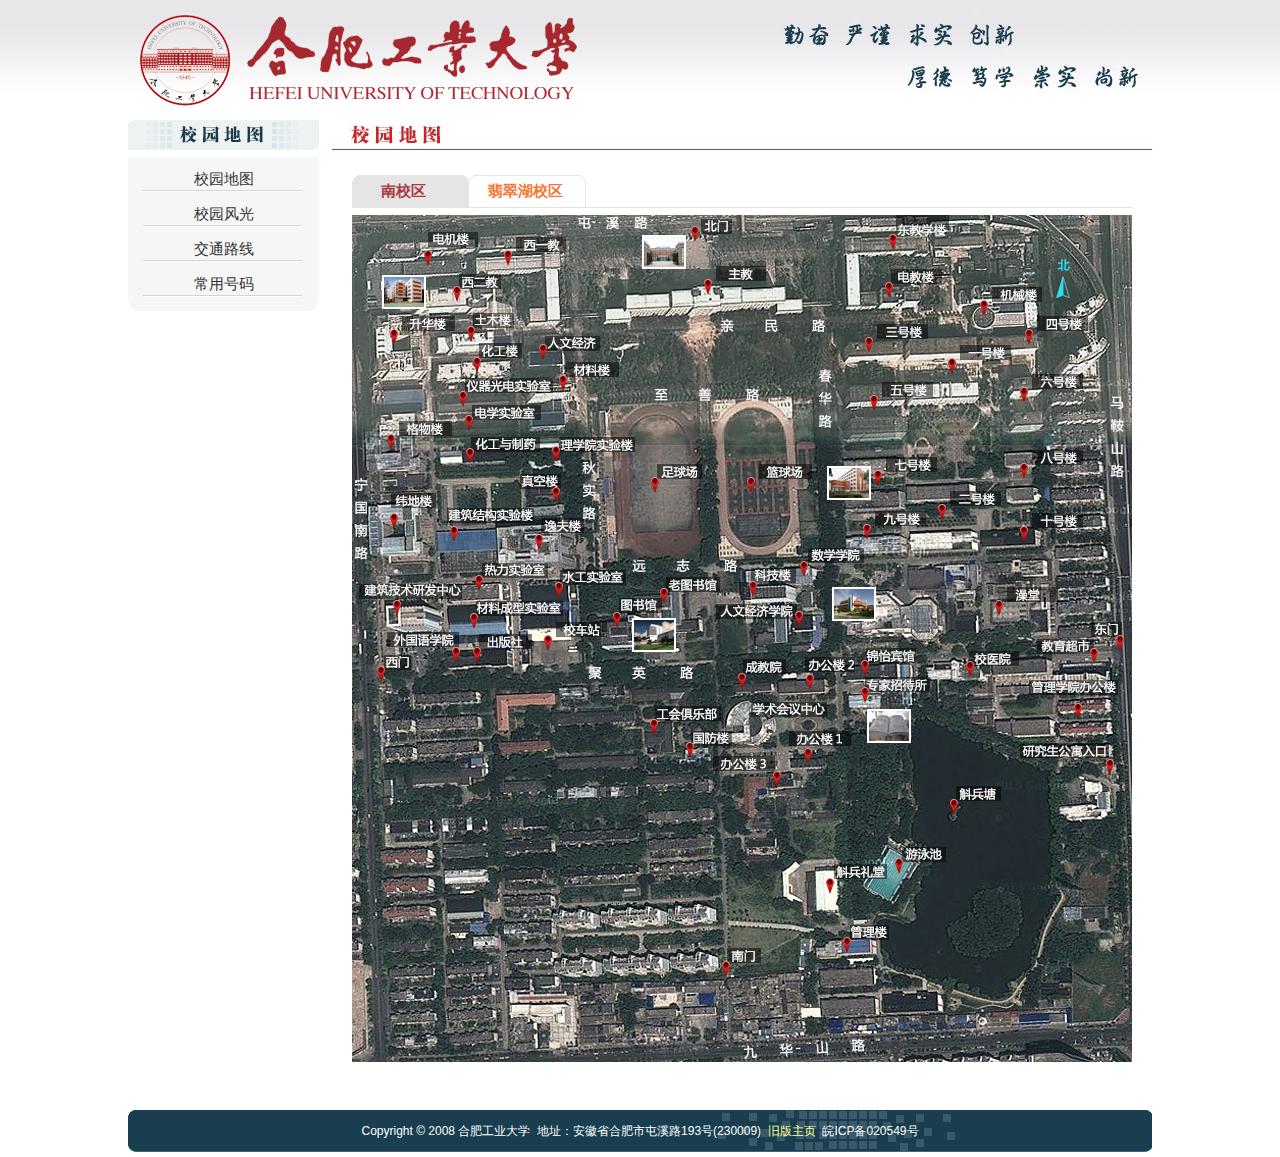
<file: index.html>
﻿<!DOCTYPE HTML>
<html>
<head>
<meta name="Keywords" content="合肥工业大学, HeFei University of Technology">
<meta name="DEscription" content="安徽省合肥工业大学,HeFei University of Technology,教育部直属的全国重点大学,国家211工程重点建设高校">
<meta name="Author" content="合肥工业大学HeFei University of Technology">
<meta name="Robots" content="all">
<meta http-equiv="Content-Type" content="text/html; charset=UTF-8">
<meta http-equiv="X-UA-Compatible" content="IE=7" />
<link rel="icon" href="images/favicon.ico" type="image/x-icon"/>
<link rel="shortcut icon" href="images/favicon.ico"  type="image/x-icon"/>
<title>合肥工业大学(HeFei University of Technology)</title>

<link href="css/wholestyle.css" rel="stylesheet" type="text/css" />
<link href="css/second.css" rel="stylesheet" type="text/css" />
<link rel="stylesheet" href="css/xydt.css" />

</head>

<body style="text-align:center">

<div id="bigcontainer">

<div id="head">

  <div class="top">

    <div class="head_img"> 

      <img alt="" src="images/hfut_03.png" style="float:left; margin-top:6px"> <img alt="" src="images/hfut_03.jpg" style="float:right;"> </div>

  </div>

</div>

<div class="xydt_main_box">

  <div class="left_box">

    <div id="left_list_tittle5"> </div>

    <div id="left_list_po">

      <ul>

        <div class="list_con">

          <li> <a href="index.html" target="" title="">校园地图</a> </li>

        </div>

        <div class="list_con">

          <li> <a href="xyfg.html" target="" title="">校园风光</a> </li>

        </div>

        <div class="list_con">

          <li> <a href="jtlx.html" target="" title="">交通路线</a> </li>

        </div>

        <div class="list_con">

          <li> <a href="cyhm.html" target="" title="">常用号码</a> </li>

        </div>

        <div class="list_bo">

          <li> </li>

        </div>

      </ul>

    </div>

  </div>

  <div class="right_box">

    <div class="right_tittle_bg"> <a name="a1">

      <div id="right_tittle_xydt"> </div>

      </a> </div>

    <table width="780" border="0" cellspacing="0" cellpadding="10" style="color:#000 !important;margin: 25px auto">

      <tr>

        <td class="font_1">

          

          <table class="lable" border="0" cellspacing="0" cellpadding="0" width="100%" height="25">

            <tr>

              <td class="active" width="90"  nowrap onmouseover="get(this)"><strong>南校区</strong>&nbsp;&nbsp;&nbsp;</td>

              <td class="inactive" width="90" nowrap onmouseover="get(this)"><strong>翡翠湖校区</strong>&nbsp;</td>

              <td class="blank"></td>

            </tr>

          </table>

          <table class="content" id="obody" border="0" cellspacing="0" cellpadding="0" width="100%" height="300">


            <tr style="display: block">

              <td><div style="height:1px; background-color:#E4E4E4; margin-bottom:7px;"></div>

                <div class="nmap_con">

                  <div class="nmap">

                    <div id="images">

                      <div class="pic9"><a><img src='images/snqnm.jpg' onMouseOver="toolTip('<img src=images/nanqunanmen.jpg>')" onMouseOut="toolTip()"></a></div>

                    </div>

                    <div id="images">

                      <div class="pic10"><a><img src='images/snxjxl.jpg' onMouseOver="toolTip('<img src=images/xierjiaoxuelou.jpg>')" onMouseOut="toolTip()"></a></div>

                    </div>

                    <div id="images">

                      <div class="pic11"><a><img src='images/snssl.jpg' onMouseOver="toolTip('<img src=images/sushe.jpg>')" onMouseOut="toolTip()"></a></div>

                    </div>

                    <div id="images">

                      <div class="pic12"><a><img src='images/snst.jpg' onMouseOver="toolTip('<img src=images/shitang.jpg>')" onMouseOut="toolTip()"></a></div>

                    </div>

                    <div id="images">

                      <div class="pic13"><a><img src='images/sntsg.jpg' onMouseOver="toolTip('<img src=images/tushuguan.jpg>')" onMouseOut="toolTip()"></a></div>

                    </div>

                    <div id="images">

                      <div class="pic14"><a><img src='images/shbt.jpg' onMouseOver="toolTip('<img src=images/hubingtang.jpg>')" onMouseOut="toolTip()"></a></div>

                    </div>

                  </div>

                </div></td>

            </tr>


            <tr style="display: none">

              <td><div style="height:2px; background-color:#E4E4E4; margin-bottom:7px;"></div>

                <div class="map_con">

                  <div class="map">

                    <div id="images">

                      <div class="pic1"><a><img src='images/szhl.jpg' onMouseOver="toolTip('<img src=images/zonghelou.jpg>')" onMouseOut="toolTip()"></a></div>

                    </div>

                    <div id="images">

                      <div class="pic2"><a><img src='images/styc.jpg' onMouseOver="toolTip('<img src=images/tiyuchang.jpg>')" onMouseOut="toolTip()"></a></div>

                    </div>

                    <div id="images">

                      <div class="pic3"><a><img src='images/sssl.jpg' onMouseOver="toolTip('<img src=images/sushelou.jpg>')" onMouseOut="toolTip()"></a></div>

                    </div>

                    <div id="images">

                      <div class="pic4"><a><img src='images/sdfgc.jpg' onMouseOver="toolTip('<img src=images/dongfengguangchang.jpg>')" onMouseOut="toolTip()"></a></div>

                    </div>

                    <div id="images">

                      <div class="pic5"><a><img src='images/ssyl.jpg' onMouseOver="toolTip('<img src=images/shiyanlou.jpg>')" onMouseOut="toolTip()"></a></div>

                    </div>

                    <div id="images">

                      <div class="pic6"><a><img src='images/stsg.jpg' onMouseOver="toolTip('<img src=images/lib.jpg>')" onMouseOut="toolTip()"></a></div>

                    </div>

                    <div id="images">

                      <div class="pic7"><a><img src='images/sjxl.jpg' onMouseOver="toolTip('<img src=images/jiaoxuelou.jpg>')" onMouseOut="toolTip()"></a></div>

                    </div>

                    <div id="images">

                      <div class="pic8"><a><img src='images/sndm.jpg' onMouseOver="toolTip('<img src=images/nanmen.jpg>')" onMouseOut="toolTip()"></a></div>

                    </div>

                  </div>

                </div></td>

            </tr>

          </table></td>

      </tr>

      <tr>

        <td>&nbsp;</td>

      </tr>

    </table>

  </div>

</div>

<div id="returntop"></div>
        <div id="copyright">
            <font class="tohamafont">Copyright&nbsp;&copy;&nbsp;2008</font>&nbsp;合肥工业大学&nbsp;&nbsp;地址：<a href="http://map.hfut.edu.cn/jtlx.html" target="_blank">安徽省合肥市屯溪路<font class="tohamafont">193</font>号<font class="tohamafont">(230009)</font></a>&nbsp;&nbsp;<a style="color:#FF9" href="http://www1.hfut.edu.cn" title="旧版主页" target="_blank">旧版主页</a>&nbsp;&nbsp;皖<font class="tohamafont">ICP</font>备<font class="tohamafont">020549</font>号
        </div>
    </div>
</div>

<!--显示图片-->
<script language="javascript" src="js/ToolTip.js"></script>
<!--返回顶部-->
<script type="text/javascript" src="js/top.js"></script>
</body>
</html>
</file>
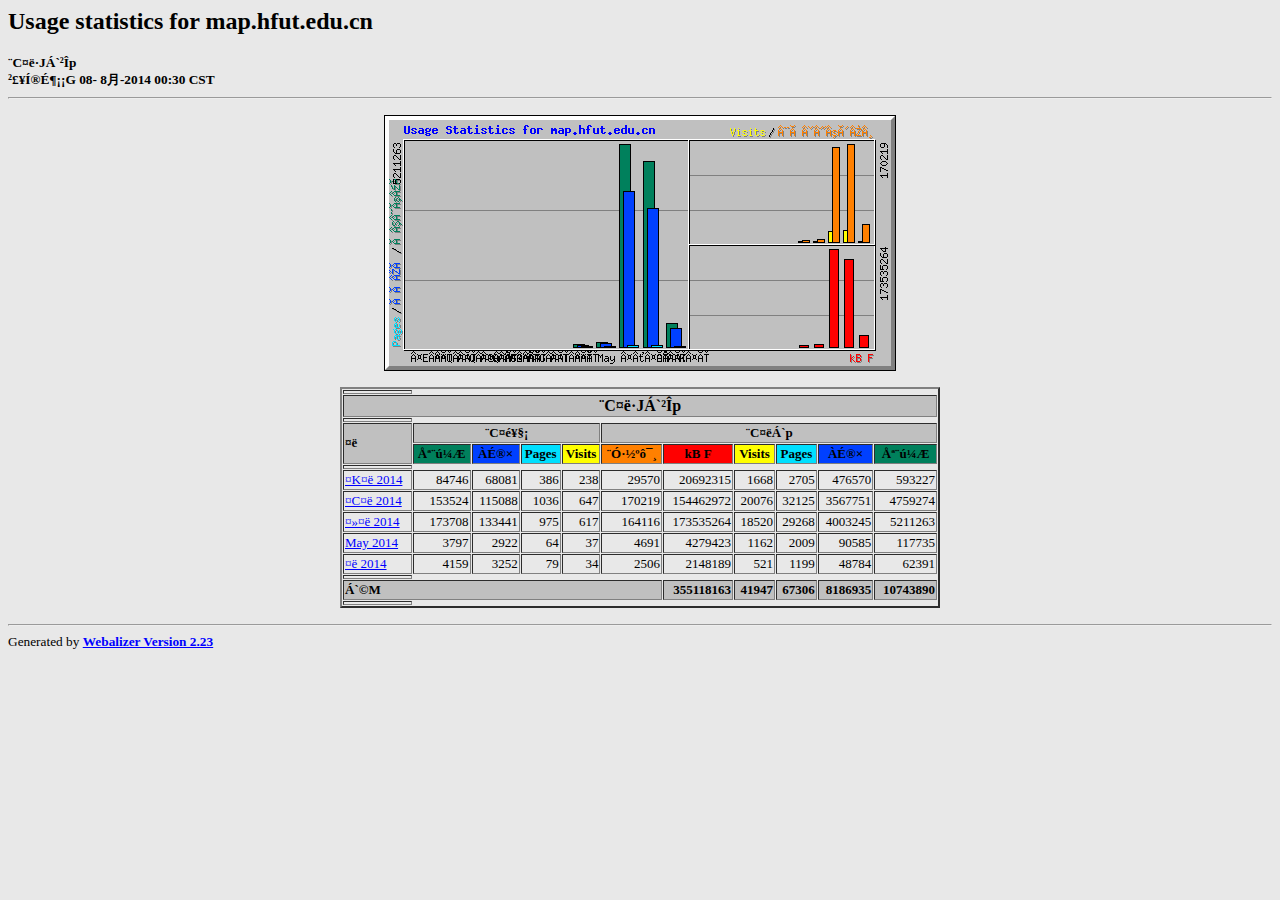
<file: stats/index.html>
<!DOCTYPE HTML PUBLIC "-//W3C//DTD HTML 4.0 Transitional//EN">

<!-- Generated by The Webalizer  Ver. 2.23-05 -->
<!--                                          -->
<!-- Copyright 1997-2011  Bradford L. Barrett -->
<!--                                          -->
<!-- Distributed under the GNU GPL  Version 2 -->
<!--        Full text may be found at:        -->
<!--         http://www.webalizer.org         -->
<!--                                          -->
<!--  Give the power back to the programmers  -->
<!--   Support the Free Software Foundation   -->
<!--           (http://www.fsf.org)           -->
<!--                                          -->
<!-- *** Generated: 08- 8月-2014 00:30 CST *** -->

<HTML lang="en">
<HEAD>
 <TITLE>Usage statistics for map.hfut.edu.cn - ¨C¤ë·JÁ`²Î­p</TITLE>
<meta http-equiv="content-type" content="text/html; charset=UTF-8">
<meta http-equiv="content-type" content="text/html; charset=UTF-8">
</HEAD>

<BODY BGCOLOR="#E8E8E8" TEXT="#000000" LINK="#0000FF" VLINK="#FF0000">
<H2>Usage statistics for map.hfut.edu.cn</H2>
<SMALL><STRONG>
¨C¤ë·JÁ`²Î­p<BR>
²£¥Í®É¶¡¡G 08- 8月-2014 00:30 CST<BR>
</STRONG></SMALL>
<CENTER>
<HR>
<P>
<IMG SRC="usage.png" ALT="Usage Statistics for map.hfut.edu.cn" HEIGHT=256 WIDTH=512><P>
<TABLE WIDTH=600 BORDER=2 CELLSPACING=1 CELLPADDING=1>
<TR><TH HEIGHT=4></TH></TR>
<TR><TH COLSPAN=11 BGCOLOR="#C0C0C0" ALIGN=center>¨C¤ë·JÁ`²Î­p</TH></TR>
<TR><TH HEIGHT=4></TH></TR>
<TR><TH ALIGN=left ROWSPAN=2 BGCOLOR="#C0C0C0"><FONT SIZE="-1">¤ë</FONT></TH>
<TH ALIGN=center COLSPAN=4 BGCOLOR="#C0C0C0"><FONT SIZE="-1">¨C¤é¥­§¡</FONT></TH>
<TH ALIGN=center COLSPAN=6 BGCOLOR="#C0C0C0"><FONT SIZE="-1">¨C¤ëÁ`­p</FONT></TH></TR>
<TR><TH ALIGN=center BGCOLOR="#00805c"><FONT SIZE="-1">Åª¨ú¼Æ</FONT></TH>
<TH ALIGN=center BGCOLOR="#0040ff"><FONT SIZE="-1">ÀÉ®×</FONT></TH>
<TH ALIGN=center BGCOLOR="#00e0ff"><FONT SIZE="-1">Pages</FONT></TH>
<TH ALIGN=center BGCOLOR="#ffff00"><FONT SIZE="-1">Visits</FONT></TH>
<TH ALIGN=center BGCOLOR="#ff8000"><FONT SIZE="-1">¨Ó·½ºô¯¸</FONT></TH>
<TH ALIGN=center BGCOLOR="#ff0000"><FONT SIZE="-1">kB F</FONT></TH>
<TH ALIGN=center BGCOLOR="#ffff00"><FONT SIZE="-1">Visits</FONT></TH>
<TH ALIGN=center BGCOLOR="#00e0ff"><FONT SIZE="-1">Pages</FONT></TH>
<TH ALIGN=center BGCOLOR="#0040ff"><FONT SIZE="-1">ÀÉ®×</FONT></TH>
<TH ALIGN=center BGCOLOR="#00805c"><FONT SIZE="-1">Åª¨ú¼Æ</FONT></TH></TR>
<TR><TH HEIGHT=4></TH></TR>
<TR><TD NOWRAP><A HREF="usage_201408.html"><FONT SIZE="-1">¤K¤ë 2014</FONT></A></TD>
<TD ALIGN=right><FONT SIZE="-1">84746</FONT></TD>
<TD ALIGN=right><FONT SIZE="-1">68081</FONT></TD>
<TD ALIGN=right><FONT SIZE="-1">386</FONT></TD>
<TD ALIGN=right><FONT SIZE="-1">238</FONT></TD>
<TD ALIGN=right><FONT SIZE="-1">29570</FONT></TD>
<TD ALIGN=right><FONT SIZE="-1">20692315</FONT></TD>
<TD ALIGN=right><FONT SIZE="-1">1668</FONT></TD>
<TD ALIGN=right><FONT SIZE="-1">2705</FONT></TD>
<TD ALIGN=right><FONT SIZE="-1">476570</FONT></TD>
<TD ALIGN=right><FONT SIZE="-1">593227</FONT></TD></TR>
<TR><TD NOWRAP><A HREF="usage_201407.html"><FONT SIZE="-1">¤C¤ë 2014</FONT></A></TD>
<TD ALIGN=right><FONT SIZE="-1">153524</FONT></TD>
<TD ALIGN=right><FONT SIZE="-1">115088</FONT></TD>
<TD ALIGN=right><FONT SIZE="-1">1036</FONT></TD>
<TD ALIGN=right><FONT SIZE="-1">647</FONT></TD>
<TD ALIGN=right><FONT SIZE="-1">170219</FONT></TD>
<TD ALIGN=right><FONT SIZE="-1">154462972</FONT></TD>
<TD ALIGN=right><FONT SIZE="-1">20076</FONT></TD>
<TD ALIGN=right><FONT SIZE="-1">32125</FONT></TD>
<TD ALIGN=right><FONT SIZE="-1">3567751</FONT></TD>
<TD ALIGN=right><FONT SIZE="-1">4759274</FONT></TD></TR>
<TR><TD NOWRAP><A HREF="usage_201406.html"><FONT SIZE="-1">¤»¤ë 2014</FONT></A></TD>
<TD ALIGN=right><FONT SIZE="-1">173708</FONT></TD>
<TD ALIGN=right><FONT SIZE="-1">133441</FONT></TD>
<TD ALIGN=right><FONT SIZE="-1">975</FONT></TD>
<TD ALIGN=right><FONT SIZE="-1">617</FONT></TD>
<TD ALIGN=right><FONT SIZE="-1">164116</FONT></TD>
<TD ALIGN=right><FONT SIZE="-1">173535264</FONT></TD>
<TD ALIGN=right><FONT SIZE="-1">18520</FONT></TD>
<TD ALIGN=right><FONT SIZE="-1">29268</FONT></TD>
<TD ALIGN=right><FONT SIZE="-1">4003245</FONT></TD>
<TD ALIGN=right><FONT SIZE="-1">5211263</FONT></TD></TR>
<TR><TD NOWRAP><A HREF="usage_201405.html"><FONT SIZE="-1">May 2014</FONT></A></TD>
<TD ALIGN=right><FONT SIZE="-1">3797</FONT></TD>
<TD ALIGN=right><FONT SIZE="-1">2922</FONT></TD>
<TD ALIGN=right><FONT SIZE="-1">64</FONT></TD>
<TD ALIGN=right><FONT SIZE="-1">37</FONT></TD>
<TD ALIGN=right><FONT SIZE="-1">4691</FONT></TD>
<TD ALIGN=right><FONT SIZE="-1">4279423</FONT></TD>
<TD ALIGN=right><FONT SIZE="-1">1162</FONT></TD>
<TD ALIGN=right><FONT SIZE="-1">2009</FONT></TD>
<TD ALIGN=right><FONT SIZE="-1">90585</FONT></TD>
<TD ALIGN=right><FONT SIZE="-1">117735</FONT></TD></TR>
<TR><TD NOWRAP><A HREF="usage_201404.html"><FONT SIZE="-1">¤ë 2014</FONT></A></TD>
<TD ALIGN=right><FONT SIZE="-1">4159</FONT></TD>
<TD ALIGN=right><FONT SIZE="-1">3252</FONT></TD>
<TD ALIGN=right><FONT SIZE="-1">79</FONT></TD>
<TD ALIGN=right><FONT SIZE="-1">34</FONT></TD>
<TD ALIGN=right><FONT SIZE="-1">2506</FONT></TD>
<TD ALIGN=right><FONT SIZE="-1">2148189</FONT></TD>
<TD ALIGN=right><FONT SIZE="-1">521</FONT></TD>
<TD ALIGN=right><FONT SIZE="-1">1199</FONT></TD>
<TD ALIGN=right><FONT SIZE="-1">48784</FONT></TD>
<TD ALIGN=right><FONT SIZE="-1">62391</FONT></TD></TR>
<TR><TH HEIGHT=4></TH></TR>
<TR><TH BGCOLOR="#C0C0C0" COLSPAN=6 ALIGN=left><FONT SIZE="-1">Á`©M</FONT></TH>
<TH BGCOLOR="#C0C0C0" ALIGN=right><FONT SIZE="-1">355118163</FONT></TH>
<TH BGCOLOR="#C0C0C0" ALIGN=right><FONT SIZE="-1">41947</FONT></TH>
<TH BGCOLOR="#C0C0C0" ALIGN=right><FONT SIZE="-1">67306</FONT></TH>
<TH BGCOLOR="#C0C0C0" ALIGN=right><FONT SIZE="-1">8186935</FONT></TH>
<TH BGCOLOR="#C0C0C0" ALIGN=right><FONT SIZE="-1">10743890</FONT></TH></TR>
<TR><TH HEIGHT=4></TH></TR>
</TABLE>
</CENTER>
<P>
<HR>
<TABLE WIDTH="100%" CELLPADDING=0 CELLSPACING=0 BORDER=0>
<TR>
<TD ALIGN=left VALIGN=top>
<SMALL>Generated by
<A HREF="http://www.webalizer.org/"><STRONG>Webalizer Version 2.23</STRONG></A>
</SMALL>
</TD>
</TR>
</TABLE>

<!-- Webalizer Version 2.23-05 (Mod: 14-Apr-2011) -->

</BODY>
</HTML>
</file>
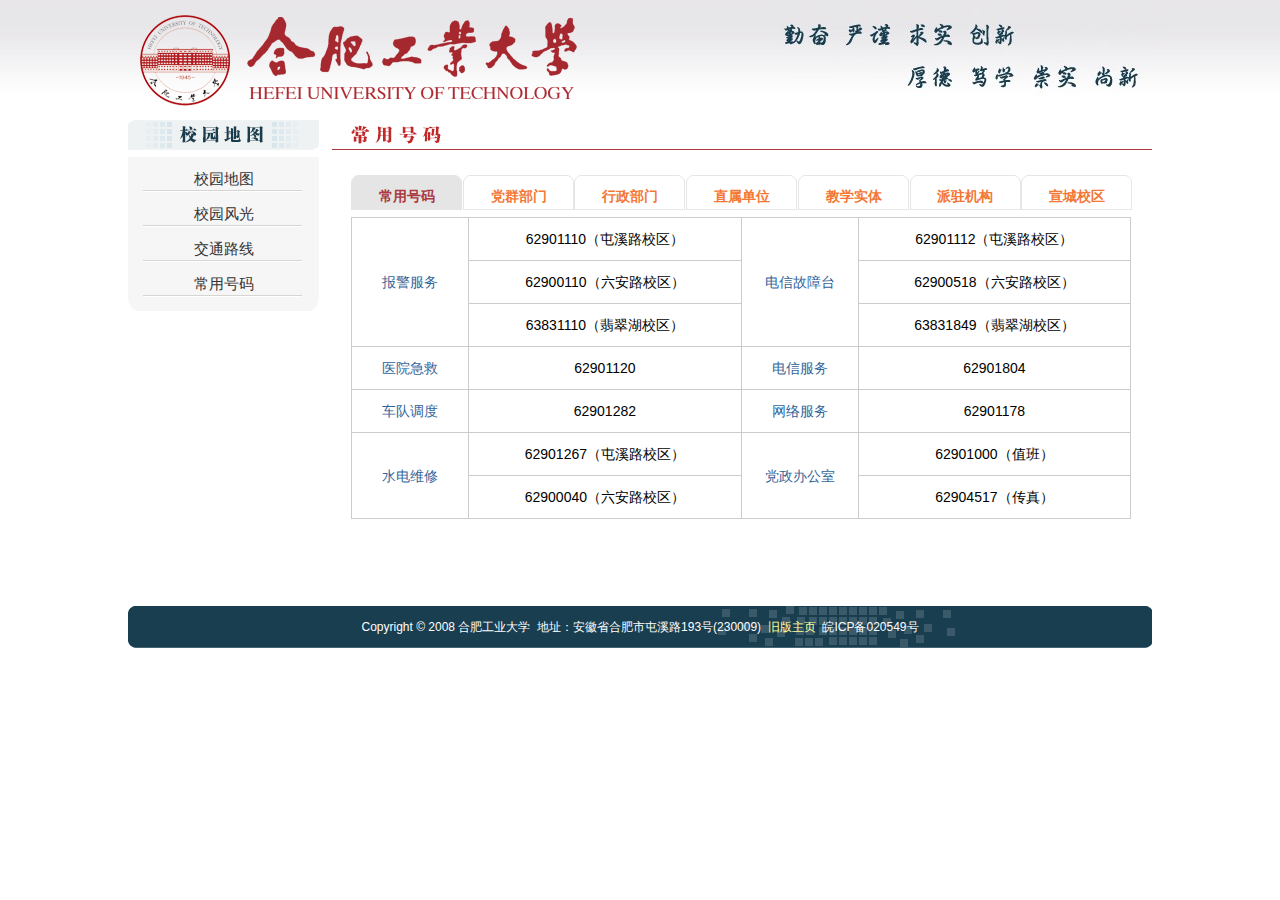
<file: cyhm.html>
﻿<!DOCTYPE HTML>
<html>
<head>
<meta name="Keywords" content="合肥工业大学, HeFei University of Technology">
<meta name="DEscription" content="安徽省合肥工业大学,HeFei University of Technology,教育部直属的全国重点大学,国家211工程重点建设高校">
<meta name="Author" content="合肥工业大学HeFei University of Technology">
<meta name="Robots" content="all">
<meta http-equiv="Content-Type" content="text/html; charset=UTF-8">
<meta http-equiv="X-UA-Compatible" content="IE=7" />
<link rel="icon" href="images/favicon.ico" type="image/x-icon"/>
<link rel="shortcut icon" href="images/favicon.ico"  type="image/x-icon"/>
<title>合肥工业大学(HeFei University of Technology)</title>

<link href="css/wholestyle.css" rel="stylesheet" type="text/css" />
<link href="css/second.css" rel="stylesheet" type="text/css" />
<style>
.lable td {
	border-width: 1px;
	padding: 0;
}
.active {
	color: #AA3A3F;
	background-image: url(images/tablebg11.png);
	background-repeat: no-repeat;
	border-style: none;
	border-color: #E5E5E5;
	cursor: pointer;
	text-align: center;
	width: 111px;
}
.inactive {
	color: #F47835;
	background-image: url(images/tablebg10.png);
	background-repeat: no-repeat;
	cursor: pointer;
	text-align: center;
	width: 111px;
}
.blank {
	width: 0;
}
</style>

</head>

<body style="text-align:center">

 <div id="bigcontainer">

<div id="head">

  <div class="top">

    <div class="head_img"> 

      <img alt="" src="images/hfut_03.png" style="float:left; margin-top:6px"> <img alt="" src="images/hfut_03.jpg" style="float:right;"> </div>

  </div>

</div>

<div class="xydt_main_box">

  <div class="left_box">

    <div id="left_list_tittle5"> </div>

    <div id="left_list_po">

      <ul>

        <div class="list_con">

          <li> <a href="index.html" target="" title="">校园地图</a> </li>

        </div>

        <div class="list_con">

          <li> <a href="xyfg.html" target="" title="">校园风光</a> </li>

        </div>

        <div class="list_con">

          <li> <a href="jtlx.html" target="" title="">交通路线</a> </li>

        </div>

        <div class="list_con">

          <li> <a href="cyhm.html" target="" title="">常用号码</a> </li>

        </div>

        <div class="list_bo">

          <li> </li>

        </div>

      </ul>

    </div>

  </div>

<div class="right_box" style="min-height:486px">
      <div class="right_tittle_bg">
        <div id="right_tittle_cyhm"> </div>
      </div>
      <div class="wz_con">
        <div class="cm_detail"> 
        
				<table class="lable" border="0" cellspacing="0" cellpadding="0" width="100%" height="20">

                  <tr>

                    <td class="active" nowrap onmouseover="get(this)"><strong>常用号码</strong></td>

                    <td class="inactive" nowrap onmouseover="get(this)"><strong>党群部门</strong></td>

                    <td class="inactive" nowrap onmouseover="get(this)"><strong>行政部门</strong></td>

                    <td class="inactive" nowrap onmouseover="get(this)"><strong>直属单位</strong></td>

                    <td class="inactive" nowrap onmouseover="get(this)"><strong>教学实体</strong></td>

                    <td class="inactive" nowrap onmouseover="get(this)"><strong>派驻机构</strong></td>

                    <td class="inactive" nowrap onmouseover="get(this)"><strong>宣城校区</strong></td>

                    <td class="blank"></td>

                  </tr>

                </table>
                
                <table class="content" id="obody" border="0" cellspacing="0" cellpadding="0" width="100%" height="300">

                  <tr style="display: block;">

                    <td>
        				<table  width="780" cellpadding="1" cellspacing="1" bgcolor="#cccccc" class="font_1" style="color:#000">

                        <tr bgcolor="#FFFFFF">

                          <td width="15%" rowspan="3" style="color:#336499; line-height:26px"><div style="text-align:center">报警服务</div></td>

                          <td width="35%"><div style="text-align:center">62901110（屯溪路校区）</div></td>

                          <td width="15%" rowspan="3" style="color:#336499; line-height:26px"><div style="text-align:center">电信故障台</div></td>

                          <td width="35%"><div style="text-align:center">62901112（屯溪路校区）</div></td>

                        </tr>
                        
                        <tr bgcolor="#FFFFFF">

                          <td width="35%"><div style="text-align:center">62900110（六安路校区）</div></td>

                          <td width="35%"><div style="text-align:center">62900518（六安路校区）</div></td>

                        </tr>
                        
                        <tr bgcolor="#FFFFFF">

                          <td width="35%"><div style="text-align:center">63831110（翡翠湖校区）</div></td>

                          <td width="35%"><div style="text-align:center">63831849（翡翠湖校区）</div></td>

                        </tr>
                        
                        <tr bgcolor="#FFFFFF">

                          <td width="15%" style="color:#336499; line-height:26px"><div style="text-align:center">医院急救</div></td>

                          <td width="35%"><div style="text-align:center">62901120</div></td>

                          <td width="15%" style="color:#336499; line-height:26px"><div style="text-align:center">电信服务</div></td>

                          <td width="35%"><div style="text-align:center">62901804</div></td>

                        </tr>
                        
                        <tr bgcolor="#FFFFFF">

                          <td width="15%" style="color:#336499; line-height:26px"><div style="text-align:center">车队调度</div></td>

                          <td width="35%"><div style="text-align:center">62901282</div></td>

                          <td width="15%" style="color:#336499; line-height:26px"><div style="text-align:center">网络服务</div></td>

                          <td width="35%"><div style="text-align:center">62901178</div></td>

                        </tr>
                        
                        <tr bgcolor="#FFFFFF">

                          <td width="15%" rowspan="2" style="color:#336499; line-height:26px"><div style="text-align:center">水电维修</div></td>

                          <td width="35%"><div style="text-align:center">62901267（屯溪路校区）</div></td>

                          <td width="15%" rowspan="2" style="color:#336499; line-height:26px"><div style="text-align:center">党政办公室</div></td>

                          <td width="35%"><div style="text-align:center">62901000（值班）</div></td>

                        </tr>
                        
                        <tr bgcolor="#FFFFFF">
                        
                          <td width="35%"><div style="text-align:center">62900040（六安路校区）</div></td>

                          <td width="35%"><div style="text-align:center">62904517（传真）</div></td>

                        </tr>

                      </table>
                    </td>

                  </tr>
                  
                  <tr style="display: none">

                    <td>
                      <table  width="780" cellpadding="1" cellspacing="1" bgcolor="#cccccc" class="font_1" style="color:#000">
                        <tr bgcolor="#FFFFFF">
                          <td width="10%" rowspan="2" style="color:#336499; line-height:26px"><div style="text-align:center">纪委办公室、监察办公室</div></td>

                          <td width="30%"><div style="text-align:center">纪委副书记、主任办公室 62905311</div></td>

                          <td width="30%"><div style="text-align:center">副主任办公室 62901023</div></td>

                          <td width="30%"><div style="text-align:center">副主任办公室（兼）62901739</div></td>
                        </tr>
                        
                        <tr bgcolor="#FFFFFF">
                          <td width="30%"><div style="text-align:center">纪检室 62905990、62901024</div></td>

                          <td width="30%"><div style="text-align:center">秘书办公室62901022</div></td>
                          
                          <td width="30%"></td>
                        </tr>
                        
                        <tr></tr> 
                        
                         <tr bgcolor="#FFFFFF">
                          <td width="10%" rowspan="2" style="color:#336499; line-height:26px"><div style="text-align:center">党委组织部、党校</div></td>

                          <td width="30%"><div style="text-align:center">部长办公室 62901029</div></td>

                          <td width="30%" colspan="2"><div style="text-align:center">党校常务副校长、副部长办公室 62904713</div></td>
                        </tr>
                        
                        <tr bgcolor="#FFFFFF">
                          <td width="30%"><div style="text-align:center">副部长办公室 62901030</div></td>

                          <td width="30%"><div style="text-align:center">组织科、秘书办公室 62901032</div></td>

                          <td width="30%"><div style="text-align:center">干部科 62901031</div></td>
                          <td></td>
                        </tr>
                       
                         <tr></tr> 
                        
                         
                        <tr bgcolor="#FFFFFF">
                          <td width="10%" rowspan="5" style="color:#336499; line-height:26px"><div style="text-align:center">党委宣传部</div></td>

                          <td width="30%"><div style="text-align:center">部长办公室 629010333</div></td>

                          <td width="30%"><div style="text-align:center">副部长办公室 62901036</div></td>

                          <td width="30%"><div style="text-align:center">综合办公室 62901034</div></td>
                        </tr>
                        
                        <tr bgcolor="#FFFFFF">
                          <td width="30%"><div style="text-align:center">对外宣传办公室 62901257</div></td>

                          <td width="30%" colspan="2"><div style="text-align:center">《合肥工大报》编辑部 62901035、62904710</div></td>

                        </tr>
                        
                        <tr bgcolor="#FFFFFF">
                          <td width="30%"><div style="text-align:center">电视台 62901101、62902258</div></td>
                          
                          <td width="30%"><div style="text-align:center">广播台62901037</div></td>

                          <td width="30%"><div style="text-align:center">思想理论教育办公室 62904727</div></td>
                        </tr>
                        
                        <tr bgcolor="#FFFFFF">

                          <td width="30%"><div style="text-align:center">网络新闻宣传办公室 62904742</div></td>
                          
                          <td width="30%"><div style="text-align:center">文化建设办公室 62901257</div></td>

                          <td width="30%"><div style="text-align:center">日常宣传办公室 62901039</div></td>
                        </tr>
                         
                        <tr bgcolor="#FFFFFF">
                          
                          <td width="30%"><div style="text-align:center">广播站（翡翠湖校区） 63831109</div></td>
                          <td width="30%" colspan="2"><div style="text-align:center">大学生新闻中心（翡翠湖校区） 63831312</div></td>
						 <td></td>
                        </tr>
                       
                         <tr></tr> 
                        
                         
                        <tr bgcolor="#FFFFFF">
                          <td width="10%" rowspan="2" style="color:#336499; line-height:26px"><div style="text-align:center">党委统战部</div></td>

                          <td width="30%"><div style="text-align:center">部长办公室 62901040</div></td>

                          <td width="30%"><div style="text-align:center">副部长办公室 62901041</div></td>

                          <td width="30%"><div style="text-align:center">民主党派活动室 62901042</div></td>
                        </tr> 
                        
                         <tr bgcolor="#FFFFFF">
                          <td width="30%" colspan="2"><div style="text-align:center">民主党派活动室（六安路校区） 62900009</div></td>
                          <td width="30%"></td>
                        </tr>
                       
                         <tr></tr> 
                         
                      
                        <tr bgcolor="#FFFFFF"> 
                        <td width="10%" rowspan="5" style="color:#336499; line-height:26px"><div style="text-align:center">党委学生工作部、学生工作室</div></td>

                          <td width="30%"><div style="text-align:center">部长、主任办公室 62904010</div></td>

                          <td width="30%"><div style="text-align:center">副部长、副主任办公室 62901055</div></td>

                          <td width="30%"><div style="text-align:center">副部长、副主任办公室 62901230</div></td>
                        </tr> 
                        
                         <tr bgcolor="#FFFFFF">
                          <td width="30%"><div style="text-align:center">副部长、副主任办公室 62901004</div></td>
                           <td width="30%"><div style="text-align:center">综合科 62905036</div></td>

                          <td width="30%"><div style="text-align:center">教育科 62901047</div></td>
                        </tr> 
                         
                          <tr bgcolor="#FFFFFF">
                          <td width="30%"><div style="text-align:center">管理科 62901048</div></td>
                           <td width="30%"><div style="text-align:center">研究生工作科 62901612</div></td>

                          <td width="30%"><div style="text-align:center">学生工作值班室 62901051</div></td>
                           </tr> 
                         
                          <tr bgcolor="#FFFFFF">
                          <td width="30%"><div style="text-align:center">学生档案室 62901048</div></td>
                           <td width="30%" colspan="2"><div style="text-align:center">教育管理科（翡翠湖校区） 63831150、63831151</div></td>
                        </tr> 
                         
                        <tr bgcolor="#FFFFFF">
                          <td width="30%" colspan="2"><div style="text-align:center">学生工作值班室（翡翠湖校区） 63831568</div></td>
                          <td width="30%"></td>
                        </tr>
                       
                         <tr></tr> 
                        
                         
                        <tr bgcolor="#FFFFFF">
                          <td width="10%" rowspan="7" style="color:#336499; line-height:26px"><div style="text-align:center">党委离退休工作部、离退休工作办公室</div></td>

                          <td width="30%"><div style="text-align:center">部长、主任办公室 62901626</div></td>

                          <td width="30%"><div style="text-align:center">书记办公室 62901669</div></td>

                           <td width="30%"><div style="text-align:center">副部长、副主任办公室 62900022</div></td>
                        </tr> 
                        
                        <tr bgcolor="#FFFFFF">
                          <td width="30%"><div style="text-align:center">副部长、副主任办公室 62903773</div></td>
                         
                          <td width="30%"><div style="text-align:center">副书记办公室 62900003</div></td>
        
                          <td width="30%"><div style="text-align:center">党委办公室 62901959</div></td>
                         
                         </tr> 
                        
                           <tr bgcolor="#FFFFFF">
                          <td width="30%"><div style="text-align:center">离休办公室 62901056</div></td>
                         
                          <td width="30%"><div style="text-align:center">退休办公室 62901062</div></td>
        
                          <td width="30%"><div style="text-align:center">关工委 62902156</div></td>
                         
                         </tr> 
                        
                           <tr bgcolor="#FFFFFF">
                          <td width="30%"><div style="text-align:center">离休活动室 62901057</div></td>
                         
                          <td width="30%" colspan="2"><div style="text-align:center">退休办公室（六安路校区） 62900013</div></td>
                        
                          </tr> 
                        
                         <tr bgcolor="#FFFFFF">
                          <td width="30%" colspan="2"><div style="text-align:center">退休办公室（六安路校区） 62900015</div></td>
                          <td width="30%"></td>
                        </tr> 
                        
                         <tr bgcolor="#FFFFFF">
                          <td width="30%" colspan="2"><div style="text-align:center">退休活动室（六安路校区） 62900690</div></td>
                          <td width="30%"></td>
                        </tr>
                        
                        <tr></tr> 
                        
                        <tr bgcolor="#FFFFFF">
                          <td width="10%" rowspan="2" style="color:#336499; line-height:26px"><div style="text-align:center">学生就业指导中心</div></td>
                          <td width="30%"><div style="text-align:center">主任办公室 62901080</div></td>

                          <td width="30%"><div style="text-align:center">副主任办公室 62905680</div></td>
                          <td width="30%"><div style="text-align:center">本科生就业指导与管理部 62905852</div></td>
                        </tr>
                        
                        <tr bgcolor="#FFFFFF">

                          <td width="30%" colspan="2"><div style="text-align:center">市场与信息部 62901046、62905826</div></td>

                          <td width="30%"><div style="text-align:center">研究生就业指导与管理部 62905035</div></td>
                        </tr>
                        
                        <tr></tr> 
                        
                        <tr bgcolor="#FFFFFF">
                          <td width="10%" rowspan="3" style="color:#336499; line-height:26px"><div style="text-align:center">工会</div></td>
                          <td width="30%"><div style="text-align:center">主席办公室 62901058</div></td>

                          <td width="30%"><div style="text-align:center">副主席办公室 62901059</div></td>

                          <td width="30%"><div style="text-align:center">秘书室 62901063</div></td>
                        </tr>
                        
                        <tr bgcolor="#FFFFFF">
                          <td width="30%"><div style="text-align:center">组宣部 62903480</div></td>

                          <td width="30%"><div style="text-align:center">文体部 62901060</div></td>

                          <td width="30%"><div style="text-align:center">俱乐部 62901061</div></td>
                        </tr>
                        
                        <tr bgcolor="#FFFFFF">
                          <td width="30%"><div style="text-align:center">财务室 62901956</div></td>

                           <td width="30%"></td> 
                         <td width="30%"></td>
                        </tr>
                        
                        <tr></tr> 
                        
                        <tr bgcolor="#FFFFFF">
                          <td width="10%" rowspan="2" style="color:#336499; line-height:26px"><div style="text-align:center">团委</div></td>
                          <td width="30%"><div style="text-align:center">书记办公室 62901066</div></td>
                         
                          <td width="30%"><div style="text-align:center">副书记办公室 62902702</div></td>
                          
                          <td width="30%"><div style="text-align:center">青年服务中心 62901064</div></td>
                           </tr>
                          <tr bgcolor="#FFFFFF">
                          <td width="30%"><div style="text-align:center">翡翠湖校区团委办公室 63831165</div></td>
                         
                          <td width="30%"><div style="text-align:center">研究生会 62901065</div></td>
						  <td></td>
                        </tr>
                        
                        <tr></tr> 
                        
                        <tr bgcolor="#FFFFFF">
                          <td width="10%" rowspan="2" style="color:#336499; line-height:26px"><div style="text-align:center">中国人民解放军驻合工大后备军官选拔办公室</div></td>
                          <td width="30%"><div style="text-align:center">主任办公室 62903080</div></td>
                         
                          <td width="30%"><div style="text-align:center">办公室（1） 62903789</div></td>
                          
                          <td width="30%"><div style="text-align:center">办公室（2） 62903185</div></td>
                          </tr>
                          <tr bgcolor="#FFFFFF">
                          <td width="30%"><div style="text-align:center">办公室（3）62901546</div></td>
                         
                          <td width="30%"><div style="text-align:center">办公室（4）63831021</div></td>
                         
                          <td width="30%"></td> 
                        </tr>
                        
                      </table>
                    </td>

                  </tr>

                  <tr style="display: none">

                    <td>
                    	<table  width="780" cellpadding="1" cellspacing="1" bgcolor="#cccccc" class="font_1" style="color:#000">

                        <tr bgcolor="#FFFFFF">
                          <td width="10%" rowspan="1" style="color:#336499; line-height:26px"><div style="text-align:center">校务部</div></td>

                          <td width="30%"><div style="text-align:center">副秘书长办公室 62901020</div></td>

                          <td width="30%"><div style="text-align:center">副秘书长办公室 62901170</div></td>

                          <td width="30%"></td>
                        </tr>
                        
                        <tr></tr> 
                        
                        <tr bgcolor="#FFFFFF">
                        	<td width="10%" rowspan="5" style="color:#336499; line-height:26px"><div style="text-align:center">党政办公室</div></td>
                        	
                          <td width="30%"><div style="text-align:center">主任办公室 62901072</div></td>

                          <td width="30%"><div style="text-align:center">副主任办公室 62901026</div></td>

                          <td width="30%"><div style="text-align:center">副主任办公室 62901019</div></td>
                        </tr>
                        
                        <tr bgcolor="#FFFFFF">
                          <td width="30%"><div style="text-align:center">综合主管室 62901075</div></td>

                          <td width="30%"><div style="text-align:center">接待主管室 62901071</div></td>

                          <td width="30%"><div style="text-align:center">行政主管室 62901069</div></td>
                        </tr>
                        
                        <tr bgcolor="#FFFFFF">
                          <td width="30%"><div style="text-align:center">文字主管室 62901027</div></td>

                          <td width="30%"><div style="text-align:center">保密主管室 62901028</div></td>

                          <td width="30%"><div style="text-align:center">信息主管室 62901028</div></td>
                        </tr>
                        
                        <tr bgcolor="#FFFFFF">
                          <td width="30%"><div style="text-align:center">值班室 62901000</div></td>

                          <td width="30%"><div style="text-align:center">传真室 62904517</div></td>

                          <td width="30%"><div style="text-align:center">打字复印室 62901070</div></td>
                        </tr>
                        
                        <tr bgcolor="#FFFFFF">
                          <td width="30%"><div style="text-align:center">学术会议中心管理室 62901077</div></td>

                          <td width="30%"></td>

                          <td width="30%"></td>
                        </tr>
                        
                        <tr></tr> 
                        
                        <tr bgcolor="#FFFFFF">
                        	<td width="10%" rowspan="2" style="color:#336499; line-height:26px"><div style="text-align:center">发展规划与对外联络办公室</div></td>
                        	
                          <td width="30%"><div style="text-align:center">主任办公室 62901853</div></td>

                          <td width="30%" colspan="2"><div style="text-align:center">副主任兼校友会、教育基金会、董事会秘书长室 62901073</div></td>

                        </tr>
                        
                        <tr bgcolor="#FFFFFF">
                          <td width="30%"><div style="text-align:center">校友会副会长办公室 62901018</div></td>
                          <td width="30%"><div style="text-align:center">主管办公室 62901810</div></td>

                          <td width="30%"><div style="text-align:center">校友会 62901074</div></td>
                        </tr>
                        
                        <tr></tr>
                        
                        <tr bgcolor="#FFFFFF">
                          <td width="10%" rowspan="1" style="color:#336499; line-height:26px"><div style="text-align:center">翡翠湖校区综合管理办公室</div></td>

                          <td width="30%"><div style="text-align:center">主任办公室 63831002</div></td>

                          <td width="30%"></td>

                          <td width="30%"></td>
                        </tr>
                        
                        <tr></tr>
                        
                        <tr bgcolor="#FFFFFF">
                        	<td width="10%" rowspan="1" style="color:#336499; line-height:26px"><div style="text-align:center">六安路校区综合管理办公室</div></td>
                          <td width="30%"><div style="text-align:center">主任办公室 62900022</div></td>

                          <td width="30%"></td>

                          <td width="30%"></td>
                        </tr>
                        
                         <tr></tr>
                        
                        <tr bgcolor="#FFFFFF">
                          <td width="10%" rowspan="1" style="color:#336499; line-height:26px"><div style="text-align:center">理事会办公室</div></td>

                          <td width="30%"><div style="text-align:center">主任办公室 62901073</div></td>

                          <td width="30%"></td>

                          <td width="30%"></td>
                        </tr>
                        
                         <tr></tr>
                         
                         
                        <tr bgcolor="#FFFFFF">
                        	<td width="10%" rowspan="2" style="color:#336499; line-height:26px"><div style="text-align:center">人事管理办公室</div></td>
                          <td width="30%"><div style="text-align:center">主任办公室 62901090</div></td>

                          <td width="30%"><div style="text-align:center">主管办公室 62901084</div></td>

                          <td width="30%"><div style="text-align:center">主任办公室 62901086</div></td>
                        </tr>
                        
                        <tr bgcolor="#FFFFFF">
                          <td width="30%"><div style="text-align:center">主管办公室 62901097</div></td>

                          <td width="30%"></td>

                          <td width="30%"></td>
                        </tr>
                        
                         <tr></tr>
                         
                        <tr bgcolor="#FFFFFF">
                        	<td width="10%" rowspan="1" style="color:#336499; line-height:26px"><div style="text-align:center">人才引进办公室</div></td>
                          <td width="30%"><div style="text-align:center">主任办公室 62901122</div></td>

                          <td width="30%"><div style="text-align:center">主管办公室 62901630</div></td>

                          <td width="30%"></td>
                        </tr>
                        
                        <tr></tr>
                        
                        <tr bgcolor="#FFFFFF">
                        	<td width="10%" rowspan="1" style="color:#336499; line-height:26px"><div style="text-align:center">师资管理办公室</div></td>
                          <td width="30%"><div style="text-align:center">主任办公室 62901182</div></td>
                          <td width="30%"><div style="text-align:center">主管办公室 62901085 62901088</div></td>
                          <td width="30%"></td>
                        </tr>
                        
                        <tr></tr>
                        
                        <tr bgcolor="#FFFFFF">
                        	<td width="10%" rowspan="13" style="color:#336499; line-height:26px"><div style="text-align:center">保卫办公室（保卫部、人武部）</div></td>
                          <td width="30%"><div style="text-align:center">主任、部长办公室 62901153</div></td>

                          <td width="30%"><div style="text-align:center">副主任、副部长办公室 62901159</div></td>

                          <td width="30%"><div style="text-align:center">综合办 62901155</div></td>
                        </tr>
                        
                        <tr bgcolor="#FFFFFF">
                          <td width="30%"><div style="text-align:center">人武办 62901154</div></td>
                          
                          <td width="30%"><div style="text-align:center">信息办 62901156</div></td>
                          
                          <td width="30%"><div style="text-align:center">消防办 62901160 62901017</div></td>
                        </tr>
                        
						<tr bgcolor="#FFFFFF">
                          <td width="30%"><div style="text-align:center">治安办 62901157</div></td>
                          
                          <td width="30%"><div style="text-align:center">户政室 62901185</div></td>
                          
                          <td width="30%"><div style="text-align:center">巡防中心 62901162 62901158</div></td>
                        </tr>
                        
                        <tr bgcolor="#FFFFFF">
                          <td width="30%"><div style="text-align:center">监控室 62901186</div></td>
                          
                          <td width="30%"><div style="text-align:center">综合服务大厅 62901161</div></td>
                          
                          <td width="30%"><div style="text-align:center">110总值班室 62901110</div></td>
                        </tr>
                        
                        <tr bgcolor="#FFFFFF">
                          <td width="30%"><div style="text-align:center">办公楼（一）值班室 62901193</div></td>
                          
                          <td width="30%"><div style="text-align:center">东大门值班室 62901182</div></td>
                          
                          <td width="30%"><div style="text-align:center">西大门值班室 62901181</div></td>
                        </tr>
                        
                        <tr bgcolor="#FFFFFF">
                          <td width="30%"><div style="text-align:center">北大门值班室 62901180</div></td>
                          
                          <td width="30%"><div style="text-align:center">西侧门值班室 62901183</div></td>
                          
                          <td width="30%"></td>
                        </tr>
                        
               
                        
                        <tr bgcolor="#FFFFFF">
                          <td width="30%" colspan="2"><div style="text-align:center">副主任、副部长办公室(六安路校区) 62900026</div></td>
                          
                          
                          <td width="30%"><div style="text-align:center">综合办公室(六安路校区) 62900027</div></td>
                        </tr>
                        
                        <tr bgcolor="#FFFFFF">
                          <td width="30%" colspan="2"><div style="text-align:center">治安管理(六安路校区) 62900031 62900032</div></td>
                          <td width="30%"><div style="text-align:center">信息安全(六安路校区) 62900028</div></td>
                        </tr>
                        

                        
						<tr bgcolor="#FFFFFF">
                          
                          <td width="30%" colspan="2"><div style="text-align:center">中院门卫值班室(六安路校区) 62900029</div></td>
                          
                          <td width="30%"><div style="text-align:center">110总值班室(六安路校区) 62900110</div></td>
                        </tr>
                        
						<tr bgcolor="#FFFFFF">
                          
                          <td width="30%"><div style="text-align:center">110总值班室(翡翠湖校区) 63831110</div></td>
                          
                          <td width="30%" colspan="2"><div style="text-align:center">副主任、副部长办公室(翡翠湖校区) 63831010</div></td>
                          
                        </tr>
                        
                        <tr bgcolor="#FFFFFF">
                          <td width="30%"><div style="text-align:center">秘书办公室(翡翠湖校区) 63831005</div></td>
                          <td width="30%" colspan="2"><div style="text-align:center">综合办公室(翡翠湖校区) 63831011 63831170</div></td>
                          
                        </tr>
                        
						<tr bgcolor="#FFFFFF">
                          <td width="30%"><div style="text-align:center">保安值班室(翡翠湖校区) 63831171</div></td>
                          
                          <td width="30%"><div style="text-align:center">南大门(翡翠湖校区) 63831113-8111</div></td>
                          <td width="30%"><div style="text-align:center">东大门(翡翠湖校区) 63831113-8112</div></td>
                        </tr>
                        
						<tr bgcolor="#FFFFFF">
                          
                          <td width="30%"><div style="text-align:center">北大门(翡翠湖校区) 63831113-8113</div></td>
                          
                          <td width="30%"><div style="text-align:center">北侧门(翡翠湖校区) 63831113-8114</div></td>
                          <td></td>
                        </tr>
                        
                        
                         <tr></tr>
                         
                         
                        <tr bgcolor="#FFFFFF">
                        	<td width="10%" rowspan="2" style="color:#336499; line-height:26px"><div style="text-align:center">机关事务管理办公室、机关党委</div></td>
                          <td width="30%"><div style="text-align:center">主任、书记办公室 62901068</div></td>

                          <td width="30%"><div style="text-align:center">副主任办公室 62901857</div></td>

                          <td width="30%"><div style="text-align:center">秘书办公室 62901067</div></td>
                        </tr>
                        
                        <tr bgcolor="#FFFFFF">
                          <td width="30%"><div style="text-align:center">主管办公室 62901067</div></td>

                          <td width="30%"></td>

                          <td width="30%"></td>
                        </tr>
                        
                        
                         <tr></tr>
                         
                         
                        <tr bgcolor="#FFFFFF">
                        	<td width="10%" rowspan="2" style="color:#336499; line-height:26px"><div style="text-align:center">档案馆</div></td>
                          <td width="30%"><div style="text-align:center">馆长办公室 62901702</div></td>

                          <td width="30%"><div style="text-align:center">馆办公室 62904119</div></td>

                          <td width="30%"><div style="text-align:center">业务指导科 62901286</div></td>
                        </tr>
                        
                        <tr bgcolor="#FFFFFF">
                          <td width="30%"><div style="text-align:center">管理利用科 62901287 62901286</div></td>

                          <td width="30%"></td>

                          <td width="30%"></td>
                        </tr>
                        
                                                
                         <tr></tr>
                        
                        <tr bgcolor="#FFFFFF">
                          <td width="10%" rowspan="1" style="color:#336499; line-height:26px"><div style="text-align:center">幼儿园</div></td>

                          <td width="30%"><div style="text-align:center">办公室 62903632</div></td>

                          <td width="30%"><div style="text-align:center">传达室 62901284</div></td>

                          <td width="30%"><div style="text-align:center">传真室 62903628</div></td>
                        </tr>
                        
                        
                         <tr></tr>
                         
                         
                        <tr bgcolor="#FFFFFF">
                        	<td width="10%" rowspan="2" style="color:#336499; line-height:26px"><div style="text-align:center">人力资源服务中心</div></td>
                          <td width="30%"><div style="text-align:center">主任办公室 62901081</div></td>

                          <td width="30%"><div style="text-align:center">副主任办公室 62901083</div></td>

                          <td width="30%"><div style="text-align:center">主管办公室 62901866 62901089</div></td>
                        </tr>
                        
                        <tr bgcolor="#FFFFFF">
                          <td width="30%" colspan="2"><div style="text-align:center">职工教育、职业技能鉴定所 62901087</div></td>

                          <td width="30%"><div style="text-align:center">普通话测试站 62901229</div></td>
                        </tr>                 
                         <tr></tr>
                        
                        <tr bgcolor="#FFFFFF">
                          <td width="10%" rowspan="1" style="color:#336499; line-height:26px"><div style="text-align:center">教务部</div></td>

                          <td width="30%"><div style="text-align:center">副教务长办公室 62901092</div></td>

                          <td width="30%"></td>

                          <td width="30%"></td>
                        </tr>
                        
                                             
                         <tr></tr>
                        
                        <tr bgcolor="#FFFFFF">
                          <td width="10%" rowspan="1" style="color:#336499; line-height:26px"><div style="text-align:center">综合办公室</div></td>

                          <td width="30%"><div style="text-align:center">主任办公室 62902403</div></td>

                          <td width="30%"><div style="text-align:center">综合主管办公室 62901091</div></td>

                          <td width="30%"></td>
                        </tr>
                        
                        
                         <tr></tr>
                         
                         
                        <tr bgcolor="#FFFFFF">
                        	<td width="10%" rowspan="2" style="color:#336499; line-height:26px"><div style="text-align:center">教学办公室</div></td>
                          <td width="30%"><div style="text-align:center">主任办公室 62901093</div></td>

                          <td width="30%"><div style="text-align:center">本科生教学办公室 62902408</div></td>

                          <td width="30%"><div style="text-align:center">实践教学管理办公室 62901482</div></td>
                        </tr>
                        
                        <tr bgcolor="#FFFFFF">
                          <td width="30%"><div style="text-align:center">综合办公室 62902478</div></td>

                          <td width="30%"></td>

                          <td width="30%"></td>
                        </tr>
                        
                                                                     
                         <tr></tr>
                        
                        <tr bgcolor="#FFFFFF">
                          <td width="10%" rowspan="1" style="color:#336499; line-height:26px"><div style="text-align:center">研究生培养办公室</div></td>

                          <td width="30%"><div style="text-align:center">主任办公室 62901139</div></td>

                          <td width="30%"><div style="text-align:center">主管办公室 62901225</div></td>

                          <td width="30%"></td>
                        </tr>
                        
                                                                     
                         <tr></tr>
                        
                        <tr bgcolor="#FFFFFF">
                          <td width="10%" rowspan="1" style="color:#336499; line-height:26px"><div style="text-align:center">质量管理与评估办公室</div></td>

                          <td width="30%"><div style="text-align:center">主任办公室 62901840</div></td>

                          <td width="30%"><div style="text-align:center">主管办公室 62901109</div></td>

                          <td width="30%"><div style="text-align:center">督导组 62901108</div></td>
                        </tr>
                        
                        
                         <tr></tr>
                         
                         
                        <tr bgcolor="#FFFFFF">
                        	<td width="10%" rowspan="2" style="color:#336499; line-height:26px"><div style="text-align:center">招生办公室</div></td>
                          <td width="30%"><div style="text-align:center">主任办公室 62901095</div></td>

                          <td width="30%"><div style="text-align:center">副主任办公室 62905097</div></td>

                          <td width="30%"><div style="text-align:center">本科生招生 62901096</div></td>
                        </tr>
                        
                        <tr bgcolor="#FFFFFF">
                          <td width="30%"><div style="text-align:center">研究生招生 62901228 62902419</div></td>

                          <td width="30%"></td>

                          <td width="30%"></td>
                        </tr>
                        
                         
                        
                         <tr></tr>
                         
                         
                        <tr bgcolor="#FFFFFF">
                        	<td width="10%" rowspan="1" style="color:#336499; line-height:26px"><div style="text-align:center">专业学位教育办公室</div></td>
                          <td width="30%"><div style="text-align:center">主任办公室 62905968</div></td>

                          <td width="30%"><div style="text-align:center">主管办公室 62901234</div></td>

                          <td width="30%"></td>
                        </tr>
                        
                         <tr></tr>
                         
                         
                        <tr bgcolor="#FFFFFF">
                        	<td width="10%" rowspan="1" style="color:#336499; line-height:26px"><div style="text-align:center">创新学院</div></td>
                          <td width="30%"><div style="text-align:center">院长办公室 62901856</div></td>

                          <td width="30%"><div style="text-align:center">副院长办公室 62901707</div></td>

                          <td width="30%"><div style="text-align:center">综合办公室 62901107</div></td>
                        </tr>
                        
                         
                         <tr></tr>
                         
                         
                        <tr bgcolor="#FFFFFF">
                        	<td width="10%" rowspan="5" style="color:#336499; line-height:26px"><div style="text-align:center">人文与素质教育中心</div></td>
                          <td width="30%"><div style="text-align:center">主任办公室 62901858</div></td>

                          <td width="30%"><div style="text-align:center">书记办公室 62901053</div></td>

                          <td width="30%"><div style="text-align:center">副主任办公室 62901715</div></td>
                        </tr>
                        
                        <tr bgcolor="#FFFFFF">
                          <td width="30%"><div style="text-align:center">综合办公室 62902113-801</div></td>

                          <td width="30%" colspan="2"><div style="text-align:center">国家大学生文化素质教育基地办公室 62905827</div></td>
                        </tr>
                        
                        <tr bgcolor="#FFFFFF">

                          <td width="30%" colspan="2"><div style="text-align:center">国防教育办公室（军事教研室）62901054</div></td>
                          <td width="30%"><div style="text-align:center">心理咨询中心 62901251 63831525</div></td>
                        </tr>
                        
                        <tr bgcolor="#FFFFFF">

                          <td width="30%"><div style="text-align:center">人文社科教研室 62902113-804</div></td>

                          <td width="30%"><div style="text-align:center">文化传播教研室 62902113-804</div></td>
                          <td width="30%"><div style="text-align:center">公共艺术教研室 62902113-802</div></td>
                        </tr>
                        
                        <tr bgcolor="#FFFFFF">

                          <td width="30%"><div style="text-align:center">大学生艺术团 63831076</div></td>

                          <td width="30%"></td>

                          <td width="30%"></td>
                        </tr>
                        
                         <tr></tr>
                         
                          
                        <tr bgcolor="#FFFFFF">
                        	<td width="10%" rowspan="3" style="color:#336499; line-height:26px"><div style="text-align:center">公培中心、技师学院</div></td>
                          <td width="30%"><div style="text-align:center">主任办公室 63831185</div></td>

                          <td width="30%"><div style="text-align:center">书记办公室 63831172</div></td>

                          <td width="30%"><div style="text-align:center">副书记办公室 63831855</div></td>
                        </tr>
                        
                        <tr bgcolor="#FFFFFF">
                          <td width="30%"><div style="text-align:center">综合办公室 63831181</div></td>

                          <td width="30%"><div style="text-align:center">教学办公室 63831182</div></td>

                          <td width="30%"><div style="text-align:center">安全保障室 63831172</div></td>
                        </tr>
                        
                        
                        <tr bgcolor="#FFFFFF">
                          <td width="30%"><div style="text-align:center">学生工作办公室 63831179</div></td>

                          <td width="30%"></td>

                          <td width="30%"></td>
                        </tr>
                        
                        
                         <tr></tr>
                         
                         
                        <tr bgcolor="#FFFFFF">
                        	<td width="10%" rowspan="1" style="color:#336499; line-height:26px"><div style="text-align:center">教师发展中心</div></td>
                          <td width="30%"><div style="text-align:center">主任办公室 62901094</div></td>

                          <td width="30%"><div style="text-align:center">主管办公室 62902537</div></td>

                          <td width="30%"><div style="text-align:center">高教所 62901104</div></td>
                        </tr>
                        
                         
                          
                         <tr></tr>
                         
                          
                        <tr bgcolor="#FFFFFF">
                        	<td width="10%" rowspan="2" style="color:#336499; line-height:26px"><div style="text-align:center">学生注册中心</div></td>
                          <td width="30%"><div style="text-align:center">主任办公室 62901753</div></td>

                          <td width="30%"><div style="text-align:center">副主任办公室 62901425</div></td>

                          <td width="30%"><div style="text-align:center">注册与学籍办公室 62901014</div></td>
                        </tr>
                        
                        <tr bgcolor="#FFFFFF">
                          <td width="30%"><div style="text-align:center">教学运行办公室 62901106</div></td>

                          <td width="30%"><div style="text-align:center">考务办公室 62901105</div></td>

                          <td width="30%"><div style="text-align:center">翡翠湖校区综合办公室 63831065</div></td>
                        </tr>
                        
                         
                          
                         <tr></tr>
                         
                          
                        <tr bgcolor="#FFFFFF">
                        	<td width="10%" rowspan="1" style="color:#336499; line-height:26px"><div style="text-align:center">研究生院</div></td>
                          <td width="30%"><div style="text-align:center">副院长办公室 62901152</div></td>

                          <td width="30%"></td>

                          <td width="30%"></td>
                        </tr>
                        
                         
                          
                         <tr></tr>
                         
                          
                        <tr bgcolor="#FFFFFF">
                        	<td width="10%" rowspan="1" style="color:#336499; line-height:26px"><div style="text-align:center">学科建设办公室</div></td>
                          <td width="30%"><div style="text-align:center">主任办公室 62901226</div></td>

                          <td width="30%"><div style="text-align:center">主管办公室 62901149 62901651</div></td>

                          <td width="30%"></td>
                        </tr>
                        
                        
                          
                         <tr></tr>
                         
                          
                        <tr bgcolor="#FFFFFF">
                        	<td width="10%" rowspan="1" style="color:#336499; line-height:26px"><div style="text-align:center">学术委员会办公室</div></td>
                          <td width="30%"><div style="text-align:center">主任办公室 62901151</div></td>

                          <td width="30%"><div style="text-align:center">副主任办公室 62904808 </div></td>

                          <td width="30%"></td>
                        </tr>
                          
                         <tr></tr>
                         
                          
                        <tr bgcolor="#FFFFFF">
                        	<td width="10%" rowspan="1" style="color:#336499; line-height:26px"><div style="text-align:center">学位管理办公室</div></td>
                          <td width="30%"><div style="text-align:center">主任办公室 62905085</div></td>

                          <td width="30%"><div style="text-align:center">主管办公室 62901620 </div></td>

                          <td width="30%"></td>
                        </tr>
                                       
                         
                          
                         <tr></tr>
                         
                          
                        <tr bgcolor="#FFFFFF">
                        	<td width="10%" rowspan="2" style="color:#336499; line-height:26px"><div style="text-align:center">实验室与基地建设办公室</div></td>
                          <td width="30%"><div style="text-align:center">主任办公室 62901141</div></td>

                          <td width="30%"><div style="text-align:center">设备采购与维修 62901145</div></td>

                          <td width="30%"><div style="text-align:center">实验室技安与环保 62901147</div></td>
                        </tr>
                        
                        <tr bgcolor="#FFFFFF">
                          <td width="30%"><div style="text-align:center">实验项目与基地建设 62901148</div></td>

                          <td width="30%"><div style="text-align:center">综合办公室 62901144</div></td>

                          <td width="30%"></td>
                        </tr>
                        
                         
                          
                         <tr></tr>
                         
                          
                        <tr bgcolor="#FFFFFF">
                        	<td width="10%" rowspan="7" style="color:#336499; line-height:26px"><div style="text-align:center">信息与网络中心</div></td>
                          <td width="30%"><div style="text-align:center">主任办公室 62905667</div></td>

                          <td width="30%"><div style="text-align:center">副主任办公室 62901179</div></td>

                          <td width="30%"><div style="text-align:center">中心办公室 62902239</div></td>
                        </tr>
                        
                        <tr bgcolor="#FFFFFF">
                          <td width="30%"><div style="text-align:center">网络部主管办公室 62902210</div></td>

                          <td width="30%"><div style="text-align:center">网络部工作室 62901168</div></td>

                          <td width="30%"><div style="text-align:center">用户服务办公室 62901751</div></td>
                        </tr>
                                              
                          
                        <tr bgcolor="#FFFFFF">
                          <td width="30%"><div style="text-align:center">校园网用户服务大厅 62901178</div></td>

                          <td width="30%"><div style="text-align:center">信息部主管室 62902235</div></td>

                          <td width="30%"><div style="text-align:center">信息部工作室 62902282</div></td>
                        </tr>
                        
                        <tr bgcolor="#FFFFFF">
                          <td width="30%"><div style="text-align:center">电教部主管室 62901100</div></td>

                          <td width="30%"><div style="text-align:center">电教部工作室 62901102</div></td>

                          <td width="30%"><div style="text-align:center">电教楼值班室 62901103</div></td>
                        </tr>
                                                   
                         
                          
                        <tr bgcolor="#FFFFFF">
                          <td width="30%"><div style="text-align:center">西二楼多媒体教学办 62901735</div></td>

                          <td width="30%" colspan="2"><div style="text-align:center">网络部工作室（翡翠湖校区） 63831163</div></td>
                        </tr>
                        
                        <tr bgcolor="#FFFFFF">

                          <td width="30%"><div style="text-align:center">主楼多媒体教学办 62902234</div></td>
                          <td width="30%" colspan="2"><div style="text-align:center">双教多媒体教学办（翡翠湖校区） 63831067</div></td>
                        </tr>
                        
                        <tr bgcolor="#FFFFFF">

                          <td width="30%" colspan="2"><div style="text-align:center">单教多媒体教学办（翡翠湖校区） 63831147</div></td>

                          <td width="30%"></td>
                        </tr>
                        
                           
                         <tr></tr>
                         
                          
                        <tr bgcolor="#FFFFFF">
                        	<td width="10%" rowspan="1" style="color:#336499; line-height:26px"><div style="text-align:center">分析测试中心</div></td>
                          <td width="30%"><div style="text-align:center">主任办公室 62904715</div></td>

                          <td width="30%"><div style="text-align:center">综合办公室 62904719</div></td>

                          <td width="30%"></td>
                        </tr>
                                       
                            
                         <tr></tr>
                         
                          
                        <tr bgcolor="#FFFFFF">
                        	<td width="10%" rowspan="1" style="color:#336499; line-height:26px"><div style="text-align:center">科学技术研究院</div></td>
                          <td width="30%"><div style="text-align:center">常务副院长办公室 62901812</div></td>

                          <td width="30%"><div style="text-align:center">副院长、书记办公室 62901126</div></td>

                          <td width="30%"><div style="text-align:center">副院长办公室 62901111</div></td>
                        </tr>
                                       
                                                       
                            
                         <tr></tr>
                         
                          
                        <tr bgcolor="#FFFFFF">
                        	<td width="10%" rowspan="1" style="color:#336499; line-height:26px"><div style="text-align:center">自然科学研究办公室</div></td>
                          <td width="30%"><div style="text-align:center">主任办公室 62901121</div></td>

                          <td width="30%"><div style="text-align:center">主管办公室 62901115 62901568</div></td>

                          <td width="30%"></td>
                        </tr>
                                       
                                                        
                            
                         <tr></tr>
                         
                          
                        <tr bgcolor="#FFFFFF">
                        	<td width="10%" rowspan="1" style="color:#336499; line-height:26px"><div style="text-align:center">社会科学研究办公室</div></td>
                          <td width="30%"><div style="text-align:center">主任办公室 62901567</div></td>

                          <td width="30%"><div style="text-align:center">主管办公室 62901118</div></td>

                          <td width="30%"></td>
                        </tr>
                        
                                       
                            
                         <tr></tr>
                         
                          
                        <tr bgcolor="#FFFFFF">
                        	<td width="10%" rowspan="1" style="color:#336499; line-height:26px"><div style="text-align:center">科技合作办公室</div></td>
                          <td width="30%"><div style="text-align:center">主任办公室 62901123</div></td>

                          <td width="30%"><div style="text-align:center">主管办公室 62905383 62901116</div></td>

                          <td width="30%"><div style="text-align:center">科教开发部 62904186</div></td>
                        </tr>
                                     
                                                    
                            
                         <tr></tr>
                         
                          
                        <tr bgcolor="#FFFFFF">
                        	<td width="10%" rowspan="1" style="color:#336499; line-height:26px"><div style="text-align:center">综合管理办公室</div></td>
                          <td width="30%"><div style="text-align:center">主任办公室 62901117</div></td>

                          <td width="30%"><div style="text-align:center">主管办公室 62901113</div></td>

                          <td width="30%"><div style="text-align:center">科技服务中心 62901925 62901951</div></td>
                        </tr>
                                       
                                                         
                         <tr></tr>
                         
                          
                        <tr bgcolor="#FFFFFF">
                        	<td width="10%" rowspan="3" style="color:#336499; line-height:26px"><div style="text-align:center">学报杂志社</div></td>
                          <td width="30%"><div style="text-align:center">社长办公室 62905621</div></td>

                          <td width="30%"><div style="text-align:center">副社长办公室 62903088</div></td>

                          <td width="30%"><div style="text-align:center">社科主编办公室 62901302</div></td>
                        </tr>
                        
                        <tr bgcolor="#FFFFFF">
                          <td width="30%"><div style="text-align:center">社办公室 62904605</div></td>

                          <td width="30%"><div style="text-align:center">自然编辑部 62901306 62905639</div></td>

                          <td width="30%"><div style="text-align:center">社科编辑部 62901307</div></td>
                        </tr>
                        
                        
                        <tr bgcolor="#FFFFFF">
                          <td width="30%"><div style="text-align:center">录排室 62905637</div></td>

                          <td width="30%"></td>

                          <td width="30%"></td>
                        </tr>
                                                     
                            
                         <tr></tr>
                         
                          
                        <tr bgcolor="#FFFFFF">
                        	<td width="10%" rowspan="1" style="color:#336499; line-height:26px"><div style="text-align:center">财务部</div></td>
                          <td width="30%"><div style="text-align:center">总会计师办公室 62901761</div></td>

                          <td width="30%"><div style="text-align:center">副总会计师办公室 62901705</div></td>

                          <td width="30%"></td>
                        </tr>
                                                             
                            
                         <tr></tr>
                         
                          
                        <tr bgcolor="#FFFFFF">
                        	<td width="10%" rowspan="1" style="color:#336499; line-height:26px"><div style="text-align:center">财务管理办公室</div></td>
                          <td width="30%"><div style="text-align:center">主任办公室 62901762</div></td>

                          <td width="30%"><div style="text-align:center">综合管理 62901763</div></td>

                          <td width="30%"><div style="text-align:center">预算决算与项目管理 62901132</div></td>
                        </tr>               
                        
                                                     
                            
                         <tr></tr>
                         
                          
                        <tr bgcolor="#FFFFFF">
                        	<td width="10%" rowspan="1" style="color:#336499; line-height:26px"><div style="text-align:center">国有资产管理办公室</div></td>
                          <td width="30%"><div style="text-align:center">主任办公室 62901705</div></td>

                          <td width="30%"><div style="text-align:center">招投标管理 62901760</div></td>

                          <td width="30%"><div style="text-align:center">土地公房管理 62901767</div></td>
                        </tr>        
                        
                             
                         <tr></tr>
                         
                          
                        <tr bgcolor="#FFFFFF">
                        	<td width="10%" rowspan="2" style="color:#336499; line-height:26px"><div style="text-align:center">审计办公室</div></td>
                          <td width="30%"><div style="text-align:center">主任办公室 62901912</div></td>

                          <td width="30%"><div style="text-align:center">工程审计（一） 62904580</div></td>

                          <td width="30%"><div style="text-align:center">工程审计（二） 62902181</div></td>
                        </tr>        
                        
                          
                        <tr bgcolor="#FFFFFF">
                          <td width="30%"><div style="text-align:center">财务审计 62901138</div></td>

                          <td width="30%"></td>

                          <td width="30%"></td>
                        </tr>       
                        
                             
                         <tr></tr>
                         
                          
                        <tr bgcolor="#FFFFFF">
                        	<td width="10%" rowspan="1" style="color:#336499; line-height:26px"><div style="text-align:center">财务稽查办公室</div></td>
                          <td width="30%"><div style="text-align:center">主任办公室 62901705</div></td>

                          <td width="30%"></td>

                          <td width="30%"></td>
                        </tr>        
                        
                         <tr></tr>
                         
                          
                        <tr bgcolor="#FFFFFF">
                        	<td width="10%" rowspan="1" style="color:#336499; line-height:26px"><div style="text-align:center">项目规划与预算管理办公室</div></td>
                          <td width="30%"><div style="text-align:center">主任办公室 62901140</div></td>

                          <td width="30%"></td>

                          <td width="30%"></td>
                        </tr>        
                         
                               
                         <tr></tr>
                         
                          
                        <tr bgcolor="#FFFFFF">
                        	<td width="10%" rowspan="2" style="color:#336499; line-height:26px"><div style="text-align:center">学生资助服务中心</div></td>
                          <td width="30%"><div style="text-align:center">主任办公室 62904809</div></td>

                          <td width="30%"><div style="text-align:center">学生资助管理 62901045</div></td>

                          <td width="30%"><div style="text-align:center">学生勤工助学管理 62901045</div></td>
                        </tr>        
                        
                          
                        <tr bgcolor="#FFFFFF">
                          <td width="30%"><div style="text-align:center">学生资助服务大厅 62901991</div></td>

                          <td width="30%"></td>

                          <td width="30%"></td>
                        </tr>       
                        
                             
                         <tr></tr>
                         
                          
                        <tr bgcolor="#FFFFFF">
                        	<td width="10%" rowspan="2" style="color:#336499; line-height:26px"><div style="text-align:center">会计服务中心</div></td>
                          <td width="30%"><div style="text-align:center">主任办公室 62901785</div></td>

                          <td width="30%"><div style="text-align:center">副主任办公室 62901133</div></td>

                          <td width="30%"><div style="text-align:center">会计服务大厅 62901135</div></td>
                        </tr>        
                        
                          
                        <tr bgcolor="#FFFFFF">
                          <td width="30%"><div style="text-align:center">学生收费管理 62901131</div></td>

                          <td width="30%" colspan="2"><div style="text-align:center">会计服务大厅（翡翠湖校区） 63831102</div></td>
                        </tr>       
                             
                         <tr></tr>
                         
                          
                        <tr bgcolor="#FFFFFF">
                        	<td width="10%" rowspan="2" style="color:#336499; line-height:26px"><div style="text-align:center">校园建设办公室</div></td>
                          <td width="30%"><div style="text-align:center">主任办公室 62901198</div></td>

                          <td width="30%"><div style="text-align:center">造价室 62903099</div></td>

                          <td width="30%"><div style="text-align:center">规划室 62901213 62901212</div></td>
                        </tr>        
                        
                          
                        <tr bgcolor="#FFFFFF">
                          <td width="30%"><div style="text-align:center">工程与修缮室 62901211 62901214</div></td>

                          <td width="30%"></td>

                          <td width="30%"></td>
                        </tr>       
                        
                             
                         <tr></tr>
                         
                          
                        <tr bgcolor="#FFFFFF">
                        	<td width="10%" rowspan="1" style="color:#336499; line-height:26px"><div style="text-align:center">住宅与能源管理办公室</div></td>
                          <td width="30%"><div style="text-align:center">主任办公室 62901210</div></td>

                          <td width="30%"><div style="text-align:center">住宅管理室 62901209 62901208</div></td>

                          <td width="30%"><div style="text-align:center">能源管理室 62903780 62901025</div></td>
                        </tr>        
                            
                         <tr></tr>
                         
                          
                        <tr bgcolor="#FFFFFF">
                        	<td width="10%" rowspan="1" style="color:#336499; line-height:26px"><div style="text-align:center">综合治理办公室</div></td>
                          <td width="30%"><div style="text-align:center">主任办公室 62901868</div></td>

                          <td width="30%"><div style="text-align:center">行政办公室 62901206</div></td>

                          <td width="30%"><div style="text-align:center">校园秩序办公室 62904097</div></td>
                        </tr>        
                            
                         <tr></tr>
                         
                          
                        <tr bgcolor="#FFFFFF">
                        	<td width="10%" rowspan="1" style="color:#336499; line-height:26px"><div style="text-align:center">翡翠湖校区后勤管理办公室</div></td>
                          <td width="30%"><div style="text-align:center">主任办公室 63831006</div></td>

                          <td width="30%"><div style="text-align:center">管理办公室（一） 63831007</div></td>

                          <td width="30%"><div style="text-align:center">管理办公室（二） 63831009</div></td>
                        </tr>        
                          
                         <tr></tr>
                         
                          
                        <tr bgcolor="#FFFFFF">
                        	<td width="10%" rowspan="6" style="color:#336499; line-height:26px"><div style="text-align:center">饮食服务中心</div></td>
                          <td width="30%"><div style="text-align:center">主任办公室 62901617</div></td>

                          <td width="30%"><div style="text-align:center">副主任办公室 62901916</div></td>

                          <td width="30%"><div style="text-align:center">统计部 62901258</div></td>
                        </tr>
                        
                        <tr bgcolor="#FFFFFF">
                          <td width="30%"><div style="text-align:center">统采部 62901253</div></td>

                          <td width="30%"><div style="text-align:center">质检部 62901252</div></td>

                          <td width="30%"><div style="text-align:center">机修组 62901256</div></td>
                        </tr>
                                              
                          
                        <tr bgcolor="#FFFFFF">
                          <td width="30%"><div style="text-align:center">慈园学生食堂 62901248</div></td>

                          <td width="30%"><div style="text-align:center">德园学生食堂 62901278</div></td>

                          <td width="30%"><div style="text-align:center">馨园学生食堂 62901280</div></td>
                        </tr>
                        
                        <tr bgcolor="#FFFFFF">
                          <td width="30%"><div style="text-align:center">俭园（风味餐厅） 62901277</div></td>

                          <td width="30%"><div style="text-align:center">萃园学生食堂 62901246</div></td>

                          <td width="30%"><div style="text-align:center">博园（研究生）食堂 62901245</div></td>
                        </tr>
                                                   
                         
                          
                        <tr bgcolor="#FFFFFF">
                          <td width="30%"><div style="text-align:center">值班主任室（翡翠湖校区） 63831617</div></td>

                          <td width="30%"><div style="text-align:center">新一学生食堂（翡翠湖校区） 63831088</div></td>

                          <td width="30%"><div style="text-align:center">新二学生食堂（翡翠湖校区） 63831687</div></td>
                        </tr>
                        
                        <tr bgcolor="#FFFFFF">
                          <td width="30%"><div style="text-align:center">新三学生食堂（翡翠湖校区） 63831127</div></td>

                          <td width="30%"><div style="text-align:center">新四学生食堂（翡翠湖校区） 63831128</div></td>

                          <td width="30%"><div style="text-align:center">新五学生食堂（翡翠湖校区） 63831817</div></td>
                        </tr>
                          
                         <tr></tr>
                         
                          
                        <tr bgcolor="#FFFFFF">
                        	<td width="10%" rowspan="6" style="color:#336499; line-height:26px"><div style="text-align:center">能源服务中心</div></td>
                          <td width="30%"><div style="text-align:center">主任办公室 62902510</div></td>

                          <td width="30%"><div style="text-align:center">副主任办公室 62901262</div></td>

                          <td width="30%"><div style="text-align:center">综合办公室 62901259</div></td>
                        </tr>
                        
                        <tr bgcolor="#FFFFFF">
                          <td width="30%"><div style="text-align:center">收费班 62901276</div></td>

                          <td width="30%"><div style="text-align:center">水工班 62901260</div></td>

                          <td width="30%"><div style="text-align:center">锅炉房 62901261</div></td>
                        </tr>
                                              
                          
                        <tr bgcolor="#FFFFFF">
                          <td width="30%"><div style="text-align:center">三号加压站 62901263</div></td>

                          <td width="30%"><div style="text-align:center">二号加压站 62901264</div></td>

                          <td width="30%"><div style="text-align:center">一号加压站 62901265</div></td>
                        </tr>
                        
                        <tr bgcolor="#FFFFFF">
                          <td width="30%"><div style="text-align:center">高压配电房 62901266</div></td>

                          <td width="30%"><div style="text-align:center">电工维修（24小时值班） 62901267</div></td>

                          <td width="30%"><div style="text-align:center">高压配电房（翡翠湖校区） 63831130</div></td>
                        </tr>
                                                   
                         
                          
                        <tr bgcolor="#FFFFFF">
                          <td width="30%"><div style="text-align:center">锅炉房（翡翠湖校区） 63831131</div></td>

                          <td width="30%"><div style="text-align:center">加压站（翡翠湖校区） 63831132</div></td>

                          <td width="30%"><div style="text-align:center">副主任办公室（六安路校区） 62900035</div></td>
                        </tr>
                        
                        <tr bgcolor="#FFFFFF">
                          <td width="30%"><div style="text-align:center">收费、水电报修（六安路校区） 62900044</div></td>

                          <td width="30%"><div style="text-align:center">电工班（水电维修）（六安路校区） 62900040</div></td>

                          <td width="30%"></td>
                        </tr>
                        
                              
                         <tr></tr>
                         
                          
                        <tr bgcolor="#FFFFFF">
                        	<td width="10%" rowspan="21" style="color:#336499; line-height:26px"><div style="text-align:center">物业服务中心</div></td>
                          <td width="30%"><div style="text-align:center">主任办公室 62901255</div></td>

                          <td width="30%"><div style="text-align:center">中心办公室 62901238</div></td>

                          <td width="30%"><div style="text-align:center">公房部 主管室 62901215</div></td>
                        </tr>
                        
                        <tr bgcolor="#FFFFFF">
                          <td width="30%"><div style="text-align:center">绿化主管室 62901199</div></td>

                          <td width="30%"><div style="text-align:center">公寓主管室 62901237</div></td>

                          <td width="30%"><div style="text-align:center">六安路校区主管室 62909756</div></td>
                        </tr>
                                              
                          
                        <tr bgcolor="#FFFFFF">
                          <td width="30%"><div style="text-align:center">翡翠湖校区主管室 63831032</div></td>

                          <td width="30%"><div style="text-align:center">环卫主管室 62901872</div></td>

                          <td width="30%"><div style="text-align:center">主教学楼（教学楼、公房） 62903757</div></td>
                        </tr>
                        
                        <tr bgcolor="#FFFFFF">
                          <td width="30%"><div style="text-align:center">主教学楼管理员（教学楼、公房） 62901682</div></td>

                          <td width="30%"><div style="text-align:center">住宅小高层管理部（教学楼、公房） 62905562</div></td>

                          <td width="30%"><div style="text-align:center">西二教学楼（教学楼、公房） 62901218</div></td>
                        </tr>
                                                   
                         
                          
                        <tr bgcolor="#FFFFFF">
                          <td width="30%"><div style="text-align:center">西教学楼（教学楼、公房） 62904220</div></td>

                          <td width="30%"><div style="text-align:center">东教学楼（教学楼、公房） 62903732</div></td>

                          <td width="30%"><div style="text-align:center">逸夫楼公房部管理员（教学楼、公房） 62903735</div></td>
                        </tr>
                        
                        <tr bgcolor="#FFFFFF">
                          <td width="30%"><div style="text-align:center">逸夫楼监控室（教学楼、公房） 62904828</div></td>

                          <td width="30%"><div style="text-align:center">环卫（绿化、环卫） 63831566</div></td>

                          <td width="30%"><div style="text-align:center">绿化办公室（绿化、环卫） 62901223</div></td>
                        </tr>
                        
                         <tr bgcolor="#FFFFFF">
                          <td width="30%"><div style="text-align:center">花房（绿化、环卫） 62901200</div></td>

                          <td width="30%"><div style="text-align:center">教学楼（六安路校区） 62900041</div></td>

                          <td width="30%"><div style="text-align:center">绿化办公室（六安路校区） 62900042</div></td>
                        </tr>
                           
                        <tr bgcolor="#FFFFFF">
                          <td width="30%"><div style="text-align:center">公寓办公室（六安路校区） 62900055</div></td>

                          <td width="30%"><div style="text-align:center">公寓办公室（学生公寓） 62901238</div></td>

                          <td width="30%"><div style="text-align:center">办公室材料、报修（学生公寓） 62901221</div></td>
                        </tr>
                        
                        
                        <tr bgcolor="#FFFFFF">
                          <td width="30%"><div style="text-align:center">修缮部（学生公寓） 62901201</div></td>

                          <td width="30%"><div style="text-align:center">1#公寓（南）（学生公寓） 62901721</div></td>

                          <td width="30%"><div style="text-align:center">1#公寓（北）（学生公寓） 62901273</div></td>
                        </tr>
                        
                         <tr bgcolor="#FFFFFF">
                          <td width="30%"><div style="text-align:center">2#公寓（北）（学生公寓） 62901274</div></td>

                          <td width="30%"><div style="text-align:center">2#公寓（南）（学生公寓） 62904116</div></td>

                          <td width="30%"><div style="text-align:center">3#公寓（学生公寓） 62901239</div></td>
                        </tr>
                           
                        <tr bgcolor="#FFFFFF">
                          <td width="30%"><div style="text-align:center">4#公寓（学生公寓） 62901240</div></td>

                          <td width="30%"><div style="text-align:center">5#公寓（学生公寓） 62901722</div></td>

                          <td width="30%"><div style="text-align:center">6#公寓（学生公寓） 62901241</div></td>
                        </tr>
                        
                         
                         <tr bgcolor="#FFFFFF">
                          <td width="30%"><div style="text-align:center">7#公寓（学生公寓） 62901232</div></td>

                          <td width="30%"><div style="text-align:center">8#公寓（学生公寓） 62901242</div></td>

                          <td width="30%"><div style="text-align:center">9#公寓（学生公寓） 62901275</div></td>
                        </tr>
                           
                        <tr bgcolor="#FFFFFF">
                          <td width="30%"><div style="text-align:center">10#公寓（学生公寓） 62901243</div></td>

                          <td width="30%"><div style="text-align:center">研1#公寓（学生公寓） 62901231</div></td>

                          <td width="30%"><div style="text-align:center">研3#公寓（学生公寓） 62901783</div></td>
                        </tr>
                            
                        <tr bgcolor="#FFFFFF">
                          <td width="30%"><div style="text-align:center">研4#公寓（学生公寓） 62901850</div></td>

                          <td width="30%"><div style="text-align:center">研5#公寓（学生公寓） 62902717</div></td>

                          <td width="30%"><div style="text-align:center">研6#公寓（学生公寓） 62902709</div></td>
                        </tr>
                        
                            
                        <tr bgcolor="#FFFFFF">
                          <td width="30%"><div style="text-align:center">研7#公寓（学生公寓） 62902713</div></td>

                          <td width="30%"><div style="text-align:center">办公室（翡翠湖校区） 63831029</div></td>

                          <td width="30%"><div style="text-align:center">双教办公室（翡翠湖校区） 63831086</div></td>
                        </tr>
                        
                            
                        <tr bgcolor="#FFFFFF">
                          <td width="30%"><div style="text-align:center">单教办公室（翡翠湖校区） 63831157</div></td>

                          <td width="30%"><div style="text-align:center">图书馆（翡翠湖校区） 63831033</div></td>

                          <td width="30%"><div style="text-align:center">双教值班室（翡翠湖校区） 63831082</div></td>
                        </tr>
                        
                            
                        <tr bgcolor="#FFFFFF">
                          <td width="30%"><div style="text-align:center">1#实验楼（翡翠湖校区） 63831215</div></td>

                          <td width="30%"><div style="text-align:center">3#实验楼（翡翠湖校区） 63831216</div></td>

                          <td width="30%"><div style="text-align:center">2#公寓（翡翠湖校区） 63831052</div></td>
                        </tr>
                        
                            
                        <tr bgcolor="#FFFFFF">
                          <td width="30%"><div style="text-align:center">3#公寓（翡翠湖校区） 63831025</div></td>

                          <td width="30%"><div style="text-align:center">4#公寓（翡翠湖校区） 63831027</div></td>

                          <td width="30%"><div style="text-align:center">5#公寓（翡翠湖校区） 63831035</div></td>
                        </tr>
                            
                        <tr bgcolor="#FFFFFF">
                          <td width="30%"><div style="text-align:center">6#公寓（翡翠湖校区） 63831036</div></td>

                          <td width="30%"><div style="text-align:center">7#公寓（翡翠湖校区） 63831125</div></td>

                          <td width="30%"><div style="text-align:center">8#公寓（翡翠湖校区） 63831123</div></td>
                        </tr>
                            
                        <tr bgcolor="#FFFFFF">
                          <td width="30%"><div style="text-align:center">9#公寓（翡翠湖校区） 63831106</div></td>

                          <td width="30%"><div style="text-align:center">10#公寓（翡翠湖校区） 63831026</div></td>

                          <td width="30%"><div style="text-align:center">11#公寓（翡翠湖校区） 63831105</div></td>
                        </tr>
                            
                        <tr bgcolor="#FFFFFF">
                          <td width="30%"><div style="text-align:center">12#公寓（翡翠湖校区） 63831373</div></td>

                          <td width="30%"></td>

                          <td width="30%"></td>
                        </tr>
                        
                      </table>
                    </td>

                  </tr>

                  <tr style="display: none">

                    <td>
                    	<table  width="780" cellpadding="1" cellspacing="1" bgcolor="#cccccc" class="font_1" style="color:#000">

                        <tr bgcolor="#FFFFFF">
                          <td width="10%" rowspan="9" style="color:#336499; line-height:26px"><div style="text-align:center">图书馆</div></td>

                          <td width="30%"><div style="text-align:center">馆长办公室 62901288</div></td>

                          <td width="30%"><div style="text-align:center">书记办公室 62904950</div></td>

                          <td width="30%"><div style="text-align:center">副馆长办公室 62904951</div></td>
                        </tr>
                        
                        <tr bgcolor="#FFFFFF">
                          <td width="30%"><div style="text-align:center">秘书办公室 62901290</div></td>

                          <td width="30%"><div style="text-align:center">馆办公室 62901289</div></td>

                          <td width="30%"><div style="text-align:center">论文制作、复印室 62901293</div></td>
                        </tr>
                        
                        <tr bgcolor="#FFFFFF">
                          <td width="30%"><div style="text-align:center">1号楼值班室 62901289</div></td>

                          <td width="30%"><div style="text-align:center">2号楼值班室 62901303</div></td>

                          <td width="30%"><div style="text-align:center">采编部 62901291</div></td>
                        </tr>
                        
                        <tr bgcolor="#FFFFFF">
                          <td width="30%"><div style="text-align:center">信息系统部 62901292</div></td>

                          <td width="30%"><div style="text-align:center">电子阅览室 62901298</div></td>

                          <td width="30%"><div style="text-align:center">教育部科技查新室 62901301</div></td>
                        </tr>
                        
                        <tr bgcolor="#FFFFFF">
                          <td width="30%"><div style="text-align:center">数据开发室 62901297</div></td>

                          <td width="30%"><div style="text-align:center">流通阅览部 62901294</div></td>

                          <td width="30%"><div style="text-align:center">中文借还书处 62902601</div></td>
                        </tr>
                        
                        <tr bgcolor="#FFFFFF">
                          <td width="30%"><div style="text-align:center">外文借还书处 62901304</div></td>

                          <td width="30%"><div style="text-align:center">中图法图书借阅处 62901299</div></td>

                          <td width="30%"><div style="text-align:center">样本及工具书阅览室 62901300</div></td>
                        </tr>
                        
                        <tr bgcolor="#FFFFFF">
                          <td width="30%"><div style="text-align:center">期刊部 62901932</div></td>

                          <td width="30%"><div style="text-align:center">期刊阅览室 62902681</div></td>
                          <td width="30%"><div style="text-align:center">办公室(翡翠湖校区) 63831068</div></td>
                          </tr>
                        
                        <tr bgcolor="#FFFFFF">

                          <td width="30%"><div style="text-align:center">流通阅览部(翡翠湖校区) 63831068</div></td>
                          <td width="30%" colspan="2"><div style="text-align:center">副馆长办公室(翡翠湖校区) 63831235</div></td>
                        </tr>
                        
                        <tr bgcolor="#FFFFFF">                          
                          <td width="30%"><div style="text-align:center">信息系统部(翡翠湖校区) 63831080</div></td>
                          <td width="30%"></td>
                          <td width="30%"></td>
                        </tr>
                        
                        <tr></tr>
                        
                        <tr bgcolor="#FFFFFF">
                          <td width="10%" rowspan="4" style="color:#336499; line-height:26px"><div style="text-align:center">资产经营有限公司</div></td>

                          <td width="30%"><div style="text-align:center">总经理办公室 62901188</div></td>

                          <td width="30%"><div style="text-align:center">产业党委书记办公室 62901189</div></td>

                          <td width="30%"><div style="text-align:center">副总经理办公室 62901222</div></td>
                        </tr>
                        
                        <tr bgcolor="#FFFFFF">
                          <td width="30%"><div style="text-align:center">副总经理办公室 62901192</div></td>

                          <td width="30%"><div style="text-align:center">公司办公室 62901190</div></td>

                          <td width="30%"><div style="text-align:center">人力资源部 62901569</div></td>
                        </tr>
                        
                        <tr bgcolor="#FFFFFF">
                          <td width="30%"><div style="text-align:center">企业拓展部 62904937</div></td>

                          <td width="30%"><div style="text-align:center">资产财务部 62901130</div></td>

                          <td width="30%"><div style="text-align:center">经营财务中心 62901202</div></td>
                        </tr>
                        
                        <tr bgcolor="#FFFFFF">
                          <td width="30%"><div style="text-align:center">物业管理部 62901673、62901674</div></td>
						  <td></td>
						  <td></td>
                          </tr>
                        
                        <tr></tr>
						<tr bgcolor="#FFFFFF">

						
                          <td width="10%" rowspan="2" style="color:#336499; line-height:26px"><div style="text-align:center">交通服务中心</div></td>
                     
                          <td width="30%"><div style="text-align:center">主任办公室 62901281</div></td>

                          <td width="30%"><div style="text-align:center">副主任办公室 62902375</div></td>

                          <td width="30%"><div style="text-align:center">调度室 62901282</div></td>
                        </tr>
                        
                        <tr bgcolor="#FFFFFF">
                          <td width="30%"><div style="text-align:center">综合办公室 62901283</div></td>
						  <td></td>
						  <td></td>
                         </tr> 
						    
						  
                           <tr bgcolor="#FFFFFF">
                          <td width="10%" rowspan="2" style="color:#336499; line-height:26px"><div style="text-align:center">接待服务中心</div></td>
                          <td width="30%"><div style="text-align:center">主任办公室 62901689</div></td>

                          <td width="30%"><div style="text-align:center">中心办公室 62908688</div></td>

                          <td width="30%"><div style="text-align:center">客房总台 62929459</div></td>
                          </tr>
                        
                        <tr bgcolor="#FFFFFF">
                          <td width="30%"><div style="text-align:center">怡园餐厅吧 62901699、62908999</div></td>

                          <td width="30%" colspan="2"><div style="text-align:center">翡翠湖校区怡园餐厅吧台 63831677、63831688</div></td>
                        </tr>
           
                          <tr bgcolor="#FFFFFF">
                          <td width="10%" rowspan="4" style="color:#336499; line-height:26px"><div style="text-align:center">通信服务中心</div></td>
                          <td width="30%"><div style="text-align:center">主任办公室 62901801</div></td>

                          <td width="30%"><div style="text-align:center">副主任办公室 62901802</div></td>

                          <td width="30%"><div style="text-align:center">中心办公室 62919004</div></td>
                          </tr>
                        
                        <tr bgcolor="#FFFFFF">
                          <td width="30%"><div style="text-align:center">营业厅 62901804</div></td>

                          <td width="30%"><div style="text-align:center">故障台 62901112</div></td>
                          
                           <td width="30%"><div style="text-align:center">运维班 62901803</div></td>
                            </tr>
                        
                        <tr bgcolor="#FFFFFF">
                          <td width="30%" colspan="2"><div style="text-align:center">六安路校区营业厅、故障台 62900518</div></td>
                          <td></td>
                        </tr>
                        
                        <tr bgcolor="#FFFFFF">

                          <td width="30%" colspan="2"><div style="text-align:center">翡翠湖校区营业厅、故障台 63831849</div></td>
                          <td></td>
                        </tr>
                           <tr bgcolor="#FFFFFF">
                          <td width="10%" rowspan="2" style="color:#336499; line-height:26px"><div style="text-align:center">商贸服务中心</div></td>
                          <td width="30%"><div style="text-align:center">主任办公室 62905179</div></td>

                          <td width="30%"><div style="text-align:center">副主任办公室 62901399</div></td>

                          <td width="30%"><div style="text-align:center">教育超市东村店 62903788、62901768</div></td>
                          </tr>
                        
                        <tr bgcolor="#FFFFFF">
                          <td width="30%"><div style="text-align:center">科技服务部 62901268</div></td>

                          <td width="30%"><div style="text-align:center">教育超市翡翠湖校区店 63831668</div></td>
                          
                           <td width="30%"><div style="text-align:center">翡翠湖校区科教服务部 63831186</div></td>
                            </tr>
                        
                         <tr bgcolor="#FFFFFF">
                          <td width="10%" rowspan="1" style="color:#336499; line-height:26px"><div style="text-align:center">第二饮食服务中心</div></td>
                         
                          <td width="30%"><div style="text-align:center">采购部 62901884</div></td>  
                          <td width="30%"><div style="text-align:center">主任办公室 62901249</div></td>
                          
                          <td width="30%"><div style="text-align:center">财务部 62901844</div></td>  
                          </tr>
                        
                        <tr bgcolor="#FFFFFF">
                          <td width="10%" rowspan="3" style="color:#336499; line-height:26px"><div style="text-align:center">合肥共达劳动服务中心</div></td>
                          <td width="30%"><div style="text-align:center">总经理办公室 62901556</div></td>
                          
                           <td width="30%"><div style="text-align:center">副总经理办公室 62904924</div></td>

                          <td width="30%"><div style="text-align:center">经营管理办公室 62904888</div></td>
                          </tr>
                        
                        <tr bgcolor="#FFFFFF">
                          <td width="30%"><div style="text-align:center">综合办公室 62901558</div></td>

                          <td width="30%"><div style="text-align:center">财务办公室 62901557</div></td>
                          <td width="30%"><div style="text-align:center">化工厂办公室 64657106</div></td>
                           </tr>
                        
                        <tr bgcolor="#FFFFFF">
                          
                           <td width="30%" colspan="2"><div style="text-align:center">六安路校区斛兵塘物业办公室 62900996</div></td>
						  <td></td>
                           </tr>
                        
                        <tr bgcolor="#FFFFFF">
                          <td width="10%" rowspan="1" style="color:#336499; line-height:26px"><div style="text-align:center">合肥工大复合材料高薪技术开发有限公司</div></td>
                          <td width="30%"><div style="text-align:center">办公行政电话 62902990</div></td>
                          
                           <td width="30%"><div style="text-align:center">生产车间电话 62901656</div></td>
						   <td></td>
                            </tr>
                        
                        <tr bgcolor="#FFFFFF">
                          <td width="10%" rowspan="1" style="color:#336499; line-height:26px"><div style="text-align:center">合肥工大共达工程检测试验有限公司</div></td>
                          <td width="30%"><div style="text-align:center">经理办公室 62901227</div></td>

                          <td width="30%"><div style="text-align:center">办公室 62901522</div></td>
                          
                           <td width="30%"><div style="text-align:center">财务室 62901125</div></td>
                           </tr>
                        
                        <tr bgcolor="#FFFFFF">
                          <td width="10%" rowspan="1" style="color:#336499; line-height:26px"><div style="text-align:center">合肥工大共达机电有限责任公司</div></td>
                          <td width="30%"><div style="text-align:center">总机 65851783、65523042</div></td>

                          <td width="30%"><div style="text-align:center">生产部 65853574</div></td>
                          
                           <td width="30%"><div style="text-align:center">销售部 65853574、65856797</div></td>
                           </tr>
                        
                        <tr bgcolor="#FFFFFF">
                          <td width="10%" rowspan="5" style="color:#336499; line-height:26px"><div style="text-align:center">出版社</div></td>
                     
                          <td width="30%"><div style="text-align:center">社长办公室 62903863</div></td>

                          <td width="30%"><div style="text-align:center">总编办公室 62903078</div></td>
                          
                           <td width="30%"><div style="text-align:center">副社长办公室 62903089</div></td>
                            </tr>
                        
                        <tr bgcolor="#FFFFFF">
                          <td width="30%"><div style="text-align:center">审读室 62903038</div></td>

                          <td width="30%"><div style="text-align:center">社办公室 62903975、62903053</div></td>

                          <td width="30%"><div style="text-align:center">校对室 62903098</div></td> 
                     </tr>
                        
                        <tr bgcolor="#FFFFFF">
                          <td width="30%"><div style="text-align:center">财务室 62903018</div></td>

                          <td width="30%"><div style="text-align:center">第一编辑室 62903028</div></td>

                          <td width="30%"><div style="text-align:center">第二编辑室 62903087</div></td>      
                          </tr>
                        
                        <tr bgcolor="#FFFFFF">
                          <td width="30%"><div style="text-align:center">第三编辑室 62903467</div></td>

                          <td width="30%"><div style="text-align:center">第四编辑室 62903050</div></td>

                          <td width="30%"><div style="text-align:center">出版科 62903807</div></td>      
                        </tr>
                        
                        <tr bgcolor="#FFFFFF">
                          <td width="30%"><div style="text-align:center">发行部 629031887</div></td>
						  <td></td>
						  <td></td>
                         </tr>
                        
                        <tr bgcolor="#FFFFFF">
                          <td width="10%" rowspan="8" style="color:#336499; line-height:26px"><div style="text-align:center">建筑设计研究院</div></td>
                     
                          <td width="30%"><div style="text-align:center">总台 62919566、62919588</div></td>

                          <td width="30%"><div style="text-align:center">院长办公室 62903068</div></td>
                          
                           <td width="30%"><div style="text-align:center">书记办公室 62903710</div></td>
                            </tr>
                        
                        <tr bgcolor="#FFFFFF">
                          <td width="30%"><div style="text-align:center">副院长办公室 62904757</div></td>

                          <td width="30%"><div style="text-align:center">副院长办公室 62903919</div></td>

                          <td width="30%"><div style="text-align:center">总工办 62919519</div></td>  
                          </tr>
                        
                        <tr bgcolor="#FFFFFF">
                          <td width="30%"><div style="text-align:center">院办公室 62901598</div></td>

                          <td width="30%"><div style="text-align:center">经营部 62903779</div></td>

                          <td width="30%"><div style="text-align:center">财务部 62901595</div></td>   
                          </tr>
                        
                        <tr bgcolor="#FFFFFF">
                          <td width="30%"><div style="text-align:center">网络中心 62901601</div></td>

                          <td width="30%"><div style="text-align:center">资料室 62903616</div></td>

                          <td width="30%"><div style="text-align:center">建筑一所 62901597</div></td>   
                          </tr>
                        
                        <tr bgcolor="#FFFFFF">
                          <td width="30%"><div style="text-align:center">建筑二所 62901591</div></td>

                          <td width="30%"><div style="text-align:center">环境中心 62901605</div></td>

                          <td width="30%"><div style="text-align:center">暖通空调所 62901605</div></td>   
                          
                         </tr>
                        
                        <tr bgcolor="#FFFFFF">
                          <td width="30%"><div style="text-align:center">建筑三所 62903892</div></td>

                          <td width="30%"><div style="text-align:center">建筑四所 62903844</div></td>

                          <td width="30%"><div style="text-align:center">电气智能化所 62903927</div></td>   
                          </tr>
                        
                        <tr bgcolor="#FFFFFF">
                          <td width="30%"><div style="text-align:center">房地产所 62903924</div></td>

                          <td width="30%"><div style="text-align:center">结构所 62903889</div></td>

                          <td width="30%"><div style="text-align:center">市政规划院 62919501</div></td>   
                          
                          </tr>
                        
                        <tr bgcolor="#FFFFFF">
                          <td width="30%"><div style="text-align:center">水利院 62919510</div></td>
						  <td></td>
						  <td></td>
                          </tr>
                        
                        <tr bgcolor="#FFFFFF">
                          <td width="10%" rowspan="3" style="color:#336499; line-height:26px"><div style="text-align:center">附属中学</div></td>
                     
                          <td width="30%"><div style="text-align:center">校长办公室 62901398</div></td>

                          <td width="30%"><div style="text-align:center">书记办公室 62901328</div></td>
                          
                           <td width="30%"><div style="text-align:center">副书记办公室 64630378</div></td>
                            </tr>
                        
                        <tr bgcolor="#FFFFFF">
                          <td width="30%"><div style="text-align:center">总务处 62901311</div></td>

                          <td width="30%"><div style="text-align:center">宣传处 62901119</div></td>

                          <td width="30%"><div style="text-align:center">图书馆 64630363</div></td>  
                             </tr>
                        
                        <tr bgcolor="#FFFFFF">
                          <td width="30%"><div style="text-align:center">素质教育中心 64683136</div></td>

                          <td width="30%"><div style="text-align:center">治安办 64630360</div></td>

                          <td width="30%"><div style="text-align:center">团委 62901312</div></td>  
                          
                          </tr>
                        
                        <tr bgcolor="#FFFFFF">
                          <td width="10%" rowspan="2" style="color:#336499; line-height:26px"><div style="text-align:center">附属中学</div></td>
                     
                          <td width="30%"><div style="text-align:center">副校长办公室 64630365</div></td>

                          <td width="30%"><div style="text-align:center">校办 62901308</div></td>
                          
                           <td width="30%"><div style="text-align:center">教务处 62905969</div></td>
                            </tr>
                        
                        <tr bgcolor="#FFFFFF">
                          <td width="30%"><div style="text-align:center">德育处 62904497</div></td>

                          <td width="30%"><div style="text-align:center">教科室 64683160</div></td>
						  <td></td>
                            </tr>
                        
                        <tr bgcolor="#FFFFFF">
                          <td width="10%" rowspan="2" style="color:#336499; line-height:26px"><div style="text-align:center">子弟学校</div></td>
                     
                          <td width="30%"><div style="text-align:center">校区校长办公室 64630362</div></td>

                          <td width="30%"><div style="text-align:center">校办 62901309</div></td>
                          
                           <td width="30%"><div style="text-align:center">教务处 62901908</div></td>
                            </tr>
                        
                        <tr bgcolor="#FFFFFF">
                          <td width="30%"><div style="text-align:center">德育处 64630379</div></td>
						  <td></td>
						  <td></td>
                            </tr>
                        
                        <tr bgcolor="#FFFFFF">
                          <td width="10%" rowspan="6" style="color:#336499; line-height:26px"><div style="text-align:center">校医院</div></td>
                     
                          <td width="30%"><div style="text-align:center">院长办公室 62901314</div></td>

                          <td width="30%"><div style="text-align:center">书记办公室 62901320</div></td>
                          
                           <td width="30%"><div style="text-align:center">副院长办公室 62904662</div></td>
                            </tr>
                        
                        <tr bgcolor="#FFFFFF">
                          <td width="30%"><div style="text-align:center">调研员办公室 62901317</div></td>

                          <td width="30%"><div style="text-align:center">综合办公室 62901316</div></td>

                           <td width="30%"><div style="text-align:center">医防科 62901325</div></td>
                             </tr>
                        
                        <tr bgcolor="#FFFFFF">
                          <td width="30%"><div style="text-align:center">护理部 62901660</div></td>

                          <td width="30%"><div style="text-align:center">医疗保险管理办公室 62903425</div></td>

                           <td width="30%"><div style="text-align:center">计划生育办公室 62903425</div></td>
                           
                           </tr>
                        
                        <tr bgcolor="#FFFFFF">
                          <td width="30%"><div style="text-align:center">药械科 62901319</div></td>

                          <td width="30%"><div style="text-align:center">预防保健科 62901318</div></td>

                           <td width="30%"><div style="text-align:center">口腔中心 62901930</div></td>
                           </tr>
                        
                        <tr bgcolor="#FFFFFF">
                          <td width="30%" colspan="2"><div style="text-align:center">翡翠湖校区医疗综合办公室 63831030</div></td>
						  <td></td>
                           </tr>
                        
                        <tr bgcolor="#FFFFFF">

                          <td width="30%" colspan="2"><div style="text-align:center">六安路校区医疗综合办公室 63831030</div></td>
						  <td></td>
                           </tr>
                        
                        <tr bgcolor="#FFFFFF">
                          <td width="10%" rowspan="1" style="color:#336499; line-height:26px"><div style="text-align:center">光电技术研究院</div></td>
                     
                          <td width="30%"><div style="text-align:center">常务副院长办公室 62902771</div></td>
                          
                           <td width="30%"><div style="text-align:center">副院长办公室 629021712</div></td>
                           <td></td>
                           </tr>
                        
                        <tr bgcolor="#FFFFFF">
                          <td width="10%" rowspan="2" style="color:#336499; line-height:26px"><div style="text-align:center">新能源汽车研究院</div></td>
                     
                          <td width="30%"><div style="text-align:center">院长办公室 62296868</div></td>

                          <td width="30%"><div style="text-align:center">副院长办公室 62901812</div></td>
                          
                           <td width="30%"><div style="text-align:center">副院长办公室 6225977</div></td>
                            </tr>
                        
                        <tr bgcolor="#FFFFFF">
                          <td width="30%"><div style="text-align:center">副院长办公室 62249999</div></td>

                          <td width="30%"><div style="text-align:center">执行副院长办公室 62919182</div></td>

                           <td width="30%"><div style="text-align:center">综合办公室 62919182</div></td>
                           
                            </tr>
                        
                        <tr bgcolor="#FFFFFF">
                          <td width="10%" rowspan="1" style="color:#336499; line-height:26px"><div style="text-align:center">国防装备技术研究院</div></td>
                     
                          <td width="30%"><div style="text-align:center">常务副院长办公室 62901165</div></td>

                          <td width="30%"><div style="text-align:center">副院长办公室 62901305</div></td>
                          
                           <td width="30%"><div style="text-align:center">主管办公室 62901250</div></td>
         
                           </tr>
                        
                        <tr bgcolor="#FFFFFF">
                          <td width="10%" rowspan="1" style="color:#336499; line-height:26px"><div style="text-align:center">合肥光伏光热研究院</div></td>
                     
                          <td width="30%"><div style="text-align:center">院长办公室 62901948</div></td>

                          <td width="30%"><div style="text-align:center">常务副院长办公室 62901938</div></td>
                          <td></td>
                          </tr>
                        
                        <tr bgcolor="#FFFFFF">
                          <td width="10%" rowspan="1" style="color:#336499; line-height:26px"><div style="text-align:center">合肥现代显示研究院</div></td>
                     
                          <td width="30%"><div style="text-align:center">院长办公室 62902771</div></td>

                          <td width="30%"><div style="text-align:center">副院长办公室 62902171</div></td>
                          
                           <td width="30%"><div style="text-align:center">行政办公室 62902572</div></td>
                            </tr>
                        
                        <tr bgcolor="#FFFFFF">
                          <td width="10%" rowspan="1" style="color:#336499; line-height:26px"><div style="text-align:center">化工机械研究院</div></td>
                     
                          <td width="30%"><div style="text-align:center">所长办公室 62901708、62901709</div></td>
							<td></td><td></td>
                          </tr>
                        
                        <tr bgcolor="#FFFFFF">
                          <td width="10%" rowspan="1" style="color:#336499; line-height:26px"><div style="text-align:center">工业信息研究院</div></td>
                     
                          <td width="30%"><div style="text-align:center">院长办公室 62901902</div></td>
                           
                           <td width="30%"></td>
                          <td width="30%"></td>
                        </tr>
                        
                      </table>
                    </td>

                  </tr>

                  <tr style="display: none">

                    <td>
                    	<table  width="780" cellpadding="1" cellspacing="1" bgcolor="#cccccc" class="font_1" style="color:#000">

                        <tr bgcolor="#FFFFFF">
                          <td width="10%" rowspan="10" style="color:#336499; line-height:26px"><div style="text-align:center">机械与汽车工程学院</div></td>

                          <td width="30%"><div style="text-align:center">院长办公室 62901775</div></td>

                          <td width="30%"><div style="text-align:center">书记办公室 62919301</div></td>

                          <td width="30%"><div style="text-align:center">执行副院长办公室 62919309</div></td>
                        </tr>
                        
                        <tr bgcolor="#FFFFFF">
                          <td width="30%" colspan="2"><div style="text-align:center">副院长办公室 62919302、62919312、62919315、62903516</div></td>

                          <td width="30%"><div style="text-align:center">副书记、副院长办公室 62919303</div></td>
                        </tr>
                        
                        <tr bgcolor="#FFFFFF">

                          <td width="30%"><div style="text-align:center">党政办公室 62901326</div></td>
                          <td width="30%" colspan="2"><div style="text-align:center">本科教学办公室 62919305、63831061	</div></td>

                        </tr>
                        
                        <tr bgcolor="#FFFFFF">
                          <td width="30%"><div style="text-align:center">研究生教学办公室 62919306</div></td>

                          <td width="30%"><div style="text-align:center">学生工作办公室 62901、63831054</div></td>
                          <td width="30%"><div style="text-align:center">机械设计工程系 62901338-2403</div></td>
                        </tr>
                        
                        <tr bgcolor="#FFFFFF">

                          <td width="30%"><div style="text-align:center">机械制造工程系 62901357</div></td>

                          <td width="30%"><div style="text-align:center">机械电子工程系 62901339-8605</div></td>
                          <td width="30%"><div style="text-align:center">车辆工程系 62901339-8828</div></td>
                        </tr>
                        
                        <tr bgcolor="#FFFFFF">

                          <td width="30%" colspan="2"><div style="text-align:center">工程图学系 62901338-2439、63831055</div></td>

                          <td width="30%"><div style="text-align:center">真空与过程工程系 62901338-2705</div></td>
                        </tr>
                        
                        <tr bgcolor="#FFFFFF">
                          <td width="30%"><div style="text-align:center">动力机械工程系 62901727-8211</div></td>

                          <td width="30%"><div style="text-align:center">工业工程系 62901339-8046</div></td>

                          <td width="30%"><div style="text-align:center">低温与制冷工程系 62901338-2202</div></td>
                        </tr>
                        
                        <tr bgcolor="#FFFFFF">
                          <td width="30%"><div style="text-align:center">飞行器制造工程系 62901137</div></td>

                          <td width="30%"><div style="text-align:center">摩擦所 62901138-2733</div></td>

                          <td width="30%"><div style="text-align:center">噪声振动所 62901335</div></td>
                        </tr>
                        
                        <tr bgcolor="#FFFFFF">
                          <td width="30%" colspan="2"><div style="text-align:center">数字化设计与制造重点实验室 62901339-8317</div></td>

                          <td width="30%"><div style="text-align:center">机械基础实验室 63831156</div></td>
                        </tr>
                        
                        <tr bgcolor="#FFFFFF">
                          
                          <td width="30%" colspan="2"><div style="text-align:center">实验教学与研究中心 62901339-8108</div></td>
                          <td></td>
                        </tr>
                        
                        <tr></tr>
                        
                        <tr bgcolor="#FFFFFF">
                          <td width="10%" rowspan="6" style="color:#336499; line-height:26px"><div style="text-align:center">电气与自动化工程学院</div></td>

                          <td width="30%"><div style="text-align:center">院长办公室 62904435</div></td>

                          <td width="30%"><div style="text-align:center">书记办公室 62901460</div></td>

                          <td width="30%"><div style="text-align:center">副院长办公室62902521、62901407</div></td>
                        </tr>
                        
                        <tr bgcolor="#FFFFFF">
                          <td width="30%"><div style="text-align:center">副书记、副院长办公室 62901863</div></td>

                          <td width="30%"><div style="text-align:center">党委办公室 62901409</div></td>

                          <td width="30%"><div style="text-align:center">行政办公室 62901408</div></td>
                        </tr>
                        
                        <tr bgcolor="#FFFFFF">
                          <td width="30%"><div style="text-align:center">研究生管理办公室 62901409</div></td>

                          <td width="30%"><div style="text-align:center">教务办公室 62901864</div></td>
                          <td width="30%"><div style="text-align:center">自动化系 62901472</div></td>
                        </tr>
                        
                        <tr bgcolor="#FFFFFF">

                          <td width="30%" colspan="2"><div style="text-align:center">学生工作办公室 62901429、62901410、63831390、63831060
						  </div></td>

                          <td width="30%"><div style="text-align:center">电器工程系 62901415</div></td>
                        </tr>
                        
                        <tr bgcolor="#FFFFFF">

                          <td width="30%"><div style="text-align:center">电工与电子技术系 62905126</div></td>
                          <td width="30%"><div style="text-align:center">能源研究所 62904042</div></td>

                          <td width="30%"><div style="text-align:center">专业中心实验室 62901414</div></td>
                        </tr>
                        
                        <tr bgcolor="#FFFFFF">
                          <td width="30%"><div style="text-align:center">电工电子实验室 63831053</div></td>
                          <td></td>
                          <td></td>
                        </tr>
                        
						<tr></tr>
                        
                        <tr bgcolor="#FFFFFF">
                          <td width="10%" rowspan="8" style="color:#336499; line-height:26px"><div style="text-align:center">材料科学与工程学院</div></td>

                          <td width="30%"><div style="text-align:center">院长办公室 62901365</div></td>

                          <td width="30%"><div style="text-align:center">书记办公室 62901361</div></td>

                          <td width="30%"><div style="text-align:center">副院长办公室 62904578</div></td>
                        </tr>
                        
                        <tr bgcolor="#FFFFFF">
                          <td width="30%"><div style="text-align:center">副书记、副院长办公室 62904519</div></td>

                          <td width="30%"><div style="text-align:center">党委办公室 62901361</div></td>

                          <td width="30%"><div style="text-align:center">行政办公室 62901362</div></td>
                        </tr>
                        
                        <tr bgcolor="#FFFFFF">
                          <td width="30%"><div style="text-align:center">教务办公室 62901363、63831142</div></td>

                          <td width="30%" colspan="2"><div style="text-align:center">研究生教务办（兼资料室） 62904548、63831142</div></td>

                        </tr>
                        
                        <tr bgcolor="#FFFFFF">
                          <td width="30%"><div style="text-align:center">科研、研究生秘书室 62904548</div></td>
                          
                          <td width="30%" colspan="2"><div style="text-align:center">学生工作办公室 62904534、62901364</div></td>
                        </tr>
                        
                        <tr bgcolor="#FFFFFF">

                          <td width="30%"><div style="text-align:center">材料成型及控制工程系 63831057</div></td>

                          <td width="30%"><div style="text-align:center">材料物理系 62904585</div></td>
                          <td width="30%"><div style="text-align:center">金属材料工程系 62904590</div></td>
                        </tr>
                        
                        <tr bgcolor="#FFFFFF">

                          <td width="30%"><div style="text-align:center">无机非金属材料工程系 62904577</div></td>

                          <td width="30%"><div style="text-align:center">实验测试中心 62904566</div></td>
                          <td width="30%"><div style="text-align:center">热处理实验室 62901366</div></td>
                        </tr>
						
						<tr bgcolor="#FFFFFF">
						  
                          <td width="30%"><div style="text-align:center">锻压实验室 62901369</div></td>

                          <td width="30%"><div style="text-align:center">H-800电镜室 62901370</div></td>
                          <td width="30%"><div style="text-align:center">材料所 62901371</div></td>
                        </tr>
						
						<tr bgcolor="#FFFFFF">

                          <td width="30%"><div style="text-align:center">无机实验室 62901372</div></td>

                          <td width="30%"><div style="text-align:center">液态与非晶研究室 62901373</div></td>

                          <td width="30%"></td>
                        </tr>
						
						<tr></tr>
                        
                        <tr bgcolor="#FFFFFF">
                          <td width="10%" rowspan="7" style="color:#336499; line-height:26px"><div style="text-align:center">计算机与信息学院</div></td>

                          <td width="30%"><div style="text-align:center">院长办公室 62905057</div></td>

                          <td width="30%"><div style="text-align:center">书记办公室 62901701</div></td>
                          <td width="30%"><div style="text-align:center">副书记、副院长办公室 62901376</div></td>
                        </tr>
                        
                        <tr bgcolor="#FFFFFF">

                          <td width="30%" colspan="2"><div style="text-align:center">副院长办公室 62901373、62901386、62901401</div></td>

                          <td width="30%"><div style="text-align:center">调研员办公室 62901403</div></td>
                        </tr>
                        
                        <tr bgcolor="#FFFFFF">

                          <td width="30%"><div style="text-align:center">院长助理办公室 62901374</div></td>
                          <td width="30%"><div style="text-align:center">党委办公室 62901394、62901375</div></td>

                          <td width="30%"><div style="text-align:center">行政办公室 62904642</div></td>
                        </tr>
                        
                        <tr bgcolor="#FFFFFF">

                          <td width="30%" colspan="2"><div style="text-align:center">本科教务办公室 62901380、62901381</div></td>
                          <td width="30%"><div style="text-align:center">研究生教务办公室 63831063</div></td>
                        </tr>
                        
                        <tr bgcolor="#FFFFFF">

                          <td width="30%" colspan="2"><div style="text-align:center">学生工作办公室 62901385、62901379
						  </div></td>

                          <td width="30%"><div style="text-align:center">计算机系 63831099</div></td>
                        </tr>
                        
                        <tr bgcolor="#FFFFFF">
                          <td width="30%"><div style="text-align:center">通信工程系 62901609</div></td>

                          <td width="30%"><div style="text-align:center">电子工程系 62901552</div></td>

                          <td width="30%"><div style="text-align:center">实验中心 62901392</div></td>
                        </tr>
                        
                        <tr bgcolor="#FFFFFF">
                          <td width="30%"><div style="text-align:center">分布式控制研究室 62901388</div></td>
                          <td width="30%"></td>
                          <td width="30%"></td>
                        </tr>
						
						
						
						<tr></tr>
                        
                        <tr bgcolor="#FFFFFF">
                          <td width="10%" rowspan="9" style="color:#336499; line-height:26px"><div style="text-align:center">土木与水利工程学院</div></td>

                          <td width="30%"><div style="text-align:center">院长办公室 62901336</div></td>

                          <td width="30%"><div style="text-align:center">书记办公室 62901432</div></td>
                          <td width="30%"><div style="text-align:center">副书记、副院长办公室 62902066</div></td>
                        </tr>
                        
                        <tr bgcolor="#FFFFFF">

                          <td width="30%" colspan="2"><div style="text-align:center">副院长办公室 62901433、62901449、62901437
						  </div></td>

                          <td width="30%"><div style="text-align:center">党委办公室 62901729</div></td>
                        </tr>
                        
                        <tr bgcolor="#FFFFFF">

                          <td width="30%" colspan="2"><div style="text-align:center">院长助理办公室 62905763、62901434
						  </div></td>
                          <td width="30%"><div style="text-align:center">行政办公室 62901435</div></td>
                        </tr>
                        
                        <tr bgcolor="#FFFFFF">

                          <td width="30%"><div style="text-align:center">教务办公室 62905590</div></td>

                          <td width="30%"><div style="text-align:center">研究生教学办公室 62901438</div></td>
                          <td width="30%"><div style="text-align:center">研究生管理办公室 62901736</div></td>
                        </tr>
                        
                        <tr bgcolor="#FFFFFF">
                          <td width="30%" colspan="2"><div style="text-align:center">学生工作办公室 62901923、62901436
						  </div></td>

                          <td width="30%"><div style="text-align:center">计算中心办公室 63831096</div></td>
                        </tr>
                        
                        <tr bgcolor="#FFFFFF">
                          <td width="30%"><div style="text-align:center">科研实验办公室 62901439</div></td>

                          <td width="30%" colspan="2"><div style="text-align:center">工程力学实验室 62901732、62901443
						  </div></td>
                        </tr>
                        
                        <tr bgcolor="#FFFFFF">

                          <td width="30%" colspan="2"><div style="text-align:center">水利科学实验室 63831045、62901447
						  </div></td>
                          <td width="30%"><div style="text-align:center">水资源测试中心 63831046</div></td>
                        </tr>
						
						<tr bgcolor="#FFFFFF">
                          <td width="30%"><div style="text-align:center">土力学实验室 62901423</div></td>
                          <td width="30%"><div style="text-align:center">建环实验室 62903250</div></td>
                          <td width="30%"><div style="text-align:center">结构实验室 62904060</div></td>
                        </tr>
						
						<tr bgcolor="#FFFFFF">
                          <td width="30%"><div style="text-align:center">建材实验室 62901442</div></td>
                          <td width="30%"><div style="text-align:center">给排水实验室 62901440</div></td>
                          <td width="30%"><div style="text-align:center">测量实验室 62904148</div></td>
                        </tr>
						
						
						<tr></tr>
                        
                        <tr bgcolor="#FFFFFF">
                          <td width="10%" rowspan="5" style="color:#336499; line-height:26px"><div style="text-align:center">化学工程学院</div></td>

                          <td width="30%"><div style="text-align:center">院长办公室 63831041</div></td>

                          <td width="30%"><div style="text-align:center">书记办公室 62904653</div></td>
                          <td width="30%"><div style="text-align:center">副书记、副院长办公室 62901450</div></td>
                        </tr>
                        
                        <tr bgcolor="#FFFFFF">

                          <td width="30%" colspan="2"><div style="text-align:center">副院长办公室 62901548、62901454、62901547</div></td>

                          <td width="30%"><div style="text-align:center">党委办公室 62901451</div></td>
                        </tr>
                        
                        <tr bgcolor="#FFFFFF">

                          <td width="30%"><div style="text-align:center">行政办公室 62901451</div></td>
                          <td width="30%"><div style="text-align:center">研究生办公室 62901450</div></td>

                          <td width="30%"><div style="text-align:center">教学办公室 62901547</div></td>
                        </tr>
                        
                        <tr bgcolor="#FFFFFF">

                          <td width="30%" colspan="2"><div style="text-align:center">团委、学生工作办公室 62901452、62901453
						  </div></td>
                          <td width="30%"><div style="text-align:center">实验办公室 63831040</div></td>
                        </tr>
                        
                        <tr bgcolor="#FFFFFF">

                          <td width="30%"><div style="text-align:center">分析测试平台 62901454</div></td>

                          <td width="30%"><div style="text-align:center">理化楼传达室 62901466</div></td>
                          <td width="30%"><div style="text-align:center">化学系实验室 62901456</div></td>
                        </tr>
						
						
						<tr></tr>
                        
                        <tr bgcolor="#FFFFFF">
                          <td width="10%" rowspan="3" style="color:#336499; line-height:26px"><div style="text-align:center">马克思主义学院</div></td>

                          <td width="30%"><div style="text-align:center">院长办公室 63831026</div></td>

                          <td width="30%"><div style="text-align:center">书记办公室 63831200</div></td>
                          <td width="30%"><div style="text-align:center">副书记、副院长办公室 63831206</div></td>
                        </tr>
                        
                        <tr bgcolor="#FFFFFF">

                          <td width="30%" colspan="2"><div style="text-align:center">副院长办公室 63831202、63831203
						  </div></td>

                          <td width="30%"><div style="text-align:center">党委办公室 63831205</div></td>
                        </tr>
                        
                        <tr bgcolor="#FFFFFF">

                          <td width="30%"><div style="text-align:center">行政办公室 63831202</div></td>
                          <td width="30%"><div style="text-align:center">教学办公室 63831203</div></td>

                          <td width="30%"><div style="text-align:center">学生工作办公室 63831217</div></td>
                        </tr>
   
						
						<tr></tr>
                        
                        <tr bgcolor="#FFFFFF">
                          <td width="10%" rowspan="4" style="color:#336499; line-height:26px"><div style="text-align:center">经济学院</div></td>

                          <td width="30%"><div style="text-align:center">院长办公室 63831856</div></td>

                          <td width="30%"><div style="text-align:center">书记办公室 63831806</div></td>

                          <td width="30%"><div style="text-align:center">副院长办公室63831803、63831811</div></td>
                        </tr>
                        
                        <tr bgcolor="#FFFFFF">
                          <td width="30%"><div style="text-align:center">副院长、副书记办公室 63831805</div></td>

                          <td width="30%"><div style="text-align:center">院长助理室 63831810</div></td>

                          <td width="30%"><div style="text-align:center">党委办公室 63831815</div></td>
                        </tr>
                        
                        <tr bgcolor="#FFFFFF">
                          <td width="30%"><div style="text-align:center">行政办公室 63831819</div></td>

                          <td width="30%"><div style="text-align:center">教务办公室 63831807</div></td>
                          <td width="30%"><div style="text-align:center">实验室 63831862</div></td>
                        </tr>
                        
                        <tr bgcolor="#FFFFFF">

                          <td width="30%" colspan="2"><div style="text-align:center">学生工作办公室 63831809、63831861
						  </div></td>

                          <td width="30%"></td>
                        </tr>
         
						
						<tr></tr>
                        
                        <tr bgcolor="#FFFFFF">
                          <td width="10%" rowspan="4" style="color:#336499; line-height:26px"><div style="text-align:center">外国语学院</div></td>

                          <td width="30%"><div style="text-align:center">院长办公室 63831809</div></td>

                          <td width="30%"><div style="text-align:center">书记办公室 62901817</div></td>

                          <td width="30%"><div style="text-align:center">副院长办公室62901822、62901823
						  </div></td>
                        </tr>
                        
                        <tr bgcolor="#FFFFFF">
                          <td width="30%"><div style="text-align:center">副书记、副院长办公室 62901824</div></td>

                          <td width="30%"><div style="text-align:center">党委办公室 62901825</div></td>

                          <td width="30%"><div style="text-align:center">行政办公室 62901700</div></td>
                        </tr>
                        
                        <tr bgcolor="#FFFFFF">
                          <td width="30%"><div style="text-align:center">教务办公室 62901716、62901703
						  </div></td>

                          <td width="30%" colspan="2"><div style="text-align:center">学生工作办公室 63831091、62901712
						  </div></td>
                        </tr>
                        
                        <tr bgcolor="#FFFFFF">

                          <td width="30%"><div style="text-align:center">资料室 63831087</div></td>
                          <td width="30%"><div style="text-align:center">语音室 62904661、62904593
						  </div></td>

                          <td width="30%"></td>
                        </tr>
     
	 
						<tr></tr>
                        
                        <tr bgcolor="#FFFFFF">
                          <td width="10%" rowspan="9" style="color:#336499; line-height:26px"><div style="text-align:center">管理学院</div></td>

                          <td width="30%"><div style="text-align:center">院长办公室 62904965</div></td>

                          <td width="30%"><div style="text-align:center">书记办公室 62904991</div></td>
                          <td width="30%"><div style="text-align:center">副院长、副书记办公室 62904889</div></td>
                        </tr>
                        
                        <tr bgcolor="#FFFFFF">

                          <td width="30%" colspan="2"><div style="text-align:center">副院长办公室 62901400、62904171、62904962
						  </div></td>

                          <td width="30%"><div style="text-align:center">行政办公室 62901489</div></td>
                        </tr>
                        
                        <tr bgcolor="#FFFFFF">

                          <td width="30%"><div style="text-align:center">党委办公室 62901486</div></td>
                          <td width="30%"><div style="text-align:center">本科教学办公室 62901488</div></td>

                          <td width="30%"><div style="text-align:center">研究生培养办公室 62904976</div></td>
                        </tr>
                        
                        <tr bgcolor="#FFFFFF">

                          <td width="30%"><div style="text-align:center">工程硕士教学管理办公室 62901485</div></td>
                          <td width="30%"><div style="text-align:center">MBA/MPA中心主任室 62904981</div></td>

                          <td width="30%"><div style="text-align:center">信息管理与信息系统系 62904930</div></td>
                        </tr>
                        
                        <tr bgcolor="#FFFFFF">
                          <td width="30%" colspan="2"><div style="text-align:center">MBA/MPA教学管理办公室 62904987、62904985
						  </div></td>
                          <td width="30%"><div style="text-align:center">电子商务系 62904963</div></td>
                        </tr>
                        
                        <tr bgcolor="#FFFFFF">

                          <td width="30%" colspan="2"><div style="text-align:center">院团委、学生工作办公室 62901484、62904980
						  </div></td>

                          <td width="30%"><div style="text-align:center">物流工程与管理系 62904922</div></td>
                        </tr>
                        <tr bgcolor="#FFFFFF">

                          <td width="30%" colspan="2"><div style="text-align:center">翡翠湖校区学生工作办公室 63831078
						  </div></td>

                          <td width="30%"><div style="text-align:center">实验室 62901491</div></td>
                        </tr>
                        
                        <tr bgcolor="#FFFFFF">
                          <td width="30%"><div style="text-align:center">工商管理系 62902923</div></td>

                          <td width="30%"><div style="text-align:center">会计学系 62901738</div></td>

                          <td width="30%"><div style="text-align:center">市场营销系 62904988</div></td>
                        </tr>
						
					    <tr bgcolor="#FFFFFF">
                          <td width="30%"><div style="text-align:center">《预测》杂志社 62901500</div></td>

                          <td width="30%"><div style="text-align:center">《运筹与管理》杂志社 62901503</div></td>

                          <td width="30%"><div style="text-align:center">安徽省行为学会秘书处 62919153</div></td>
                        </tr>
						
						
						
						<tr></tr>
                        
                        <tr bgcolor="#FFFFFF">
                          <td width="10%" rowspan="8" style="color:#336499; line-height:26px"><div style="text-align:center">仪器科学与光电工程学院</div></td>

                          <td width="30%"><div style="text-align:center">院长办公室 62901780</div></td>

                          <td width="30%"><div style="text-align:center">书记办公室 62901582</div></td>

                          <td width="30%"><div style="text-align:center">副院长办公室62901509、62901511
						  </div></td>
                        </tr>
                        
                        <tr bgcolor="#FFFFFF">
                          <td width="30%"><div style="text-align:center">副书记、副院长办公室 62901509</div></td>

                          <td width="30%"><div style="text-align:center">党委办公室 62901508</div></td>

                          <td width="30%"><div style="text-align:center">行政办公室 62901509</div></td>
                        </tr>
                        
                        <tr bgcolor="#FFFFFF">
                          <td width="30%"><div style="text-align:center">教务办公室 62901513</div></td>

                          <td width="30%" colspan="2"><div style="text-align:center">学生工作办公室 62901510、63831051
						  </div></td>
                        </tr>
                        
                        <tr bgcolor="#FFFFFF">

                          <td width="30%"><div style="text-align:center">实验中心1 62901512</div></td>
                          <td width="30%"><div style="text-align:center">实验中心2 62904271</div></td>

                          <td width="30%"><div style="text-align:center">纳米测量实验室 62903823</div></td>
                        </tr>
                        
                        <tr bgcolor="#FFFFFF">

                          <td width="30%"><div style="text-align:center">光信息系 62904629</div></td>
                          <td width="30%"><div style="text-align:center">测控系 62901631</div></td>

                          <td width="30%"><div style="text-align:center">长江学者工作室 62903176</div></td>
                        </tr>
                        
                        <tr bgcolor="#FFFFFF">

                          <td width="30%"><div style="text-align:center">博士后流动站 62901508</div></td>
                          <td width="30%"><div style="text-align:center">安徽计量测试学会 62904550</div></td>
                          <td width="30%"><div style="text-align:center">现代精度工程研究中心 62904629-15</div></td>
                        </tr>
						
						<tr bgcolor="#FFFFFF">
						  
                          <td width="30%" colspan="2"><div style="text-align:center">中国仪器仪表高新技术培训中心 62901515</div></td>
                          <td></td>
                        </tr>
						
						<tr bgcolor="#FFFFFF">
						  
                          <td width="30%" colspan="2"><div style="text-align:center">全国误差理论与不确定度研究会 62901515</div></td>
                          <td></td>
                        </tr>


						<tr></tr>
                        
                        <tr bgcolor="#FFFFFF">
                          <td width="10%" rowspan="4" style="color:#336499; line-height:26px"><div style="text-align:center">建筑与艺术学院</div></td>

                          <td width="30%"><div style="text-align:center">院长办公室 63831630</div></td>

                          <td width="30%"><div style="text-align:center">书记办公室 63831680</div></td>
                          <td width="30%"><div style="text-align:center">副书记、副院长办公室 63831693</div></td>
                        </tr>
                        
                        <tr bgcolor="#FFFFFF">

                          <td width="30%" colspan="2"><div style="text-align:center">副院长办公室 63831690、63831682、63831612
						  </div></td>

                          <td width="30%"><div style="text-align:center">党委办公室 63831607</div></td>
                        </tr>
                        
                        <tr bgcolor="#FFFFFF">

                          <td width="30%"><div style="text-align:center">行政办公室 63831667</div></td>
                          <td width="30%"><div style="text-align:center">本科教务办公室 63831633</div></td>
                          <td width="30%"><div style="text-align:center">研究生教务办公室 63831691</div></td>
                        </tr>
                        
                        <tr bgcolor="#FFFFFF">

                          <td width="30%"><div style="text-align:center">团委办公室 63831072</div></td>
                          <td width="30%" colspan="2"><div style="text-align:center">学生工作办公室 63831667、63831073
						  </div></td>
                        </tr>
                        
						
					<tr></tr>
                        
                        <tr bgcolor="#FFFFFF">
                          <td width="10%" rowspan="4" style="color:#336499; line-height:26px"><div style="text-align:center">资源与环境工程学院</div></td>

                          <td width="30%"><div style="text-align:center">院长办公室 62901527</div></td>

                          <td width="30%"><div style="text-align:center">书记办公室 62901524</div></td>

                          <td width="30%"><div style="text-align:center">副书记、副院长办公室 62901649</div></td>
                        </tr>
                        
                        <tr bgcolor="#FFFFFF">
                          <td width="30%" colspan="2"><div style="text-align:center">副院长办公室 62903990、62901659、62904803
						  </div></td>

                          <td width="30%"><div style="text-align:center">党委办公室 62901524</div></td>
                        </tr>
                        
                        <tr bgcolor="#FFFFFF">

                          <td width="30%"><div style="text-align:center">行政办公室 62901523</div></td>
                          <td width="30%"><div style="text-align:center">研究生工作办公室 62901542</div></td>

                          <td width="30%"><div style="text-align:center">教务办公室 62901523</div></td>
                        </tr>
                        
                        <tr bgcolor="#FFFFFF">

                          <td width="30%"><div style="text-align:center">学生工作办公室 62901526</div></td>
                          <td width="30%" colspan="2"><div style="text-align:center">实验员办公室 62901649、63831075
						  </div></td>
                        </tr>
      
	  
					<tr></tr>
                        
                        <tr bgcolor="#FFFFFF">
                          <td width="10%" rowspan="4" style="color:#336499; line-height:26px"><div style="text-align:center">生物与食品工程学院</div></td>

                          <td width="30%"><div style="text-align:center">院长办公室 62919399</div></td>

                          <td width="30%"><div style="text-align:center">书记办公室 62901539</div></td>

                          <td width="30%"><div style="text-align:center">副院长办公室 62919377</div></td>
                        </tr>
                        
                        <tr bgcolor="#FFFFFF">
                          <td width="30%"><div style="text-align:center">副书记、副院长办公室 62919373</div></td>

                          <td width="30%"><div style="text-align:center">党委办公室 62901539</div></td>

                          <td width="30%"><div style="text-align:center">行政办公室 62919363</div></td>
                        </tr>
                        
                        <tr bgcolor="#FFFFFF">
                          <td width="30%"><div style="text-align:center">本科生教学办公室 62901505</div></td>

                          <td width="30%"><div style="text-align:center">研究生教学办公室 62901506</div></td>
                          <td width="30%"><div style="text-align:center">实验中心办公室 62901504-8435</div></td>
                        </tr>
                        
                        <tr bgcolor="#FFFFFF">

                          <td width="30%" colspan="2"><div style="text-align:center">学生工作办公室 62919365、63831031、63831084						
						  </div></td>

                          <td width="30%"><div style="text-align:center">大精仪办公室 62919389</div></td>
                        </tr>
 
						
					<tr></tr>
                        
                        <tr bgcolor="#FFFFFF">
                          <td width="10%" rowspan="6" style="color:#336499; line-height:26px"><div style="text-align:center">数学学院</div></td>

                          <td width="30%"><div style="text-align:center">院长办公室 62902501</div></td>

                          <td width="30%"><div style="text-align:center">书记办公室 62902502</div></td>
                          <td width="30%"><div style="text-align:center">副书记、副院长办公室 62902517</div></td>
                        </tr>
                        
                        <tr bgcolor="#FFFFFF">

                          <td width="30%" colspan="2"><div style="text-align:center">副院长办公室 62902781、62902782、62902381
						  </div></td>

                          <td width="30%"><div style="text-align:center">党委办公室 62902532</div></td>
                        </tr>
                        
                        <tr bgcolor="#FFFFFF">

                          <td width="30%"><div style="text-align:center">行政办公室 62902500</div></td>
                          <td width="30%"><div style="text-align:center">教务办公室 62902796</div></td>

                          <td width="30%"><div style="text-align:center">工程数学教学部 62902267</div></td>
                        </tr>
                        
                        <tr bgcolor="#FFFFFF">

                          <td width="30%" colspan="2"><div style="text-align:center">学生工作办公室 62902570、63831601
						  </div></td>
                          <td width="30%"><div style="text-align:center">信息与计算数学系 62902594</div></td>
                        </tr>
                        
                        <tr bgcolor="#FFFFFF">

                          <td width="30%"><div style="text-align:center">数学与应用数学系 62902592</div></td>

                          <td width="30%"><div style="text-align:center">大学数学教学部 62902672</div></td>
                          <td width="30%"><div style="text-align:center">资料室 62902795</div></td>
                        </tr>
                        
                        <tr bgcolor="#FFFFFF">

                          <td width="30%"><div style="text-align:center">计算机房 62902689</div></td>

                          <td width="30%"><div style="text-align:center">大学数学编辑部 62901476</div></td>

                          <td width="30%"></td>
                        </tr>
      
						
				 		<tr></tr>
                        
                        <tr bgcolor="#FFFFFF">
                          <td width="10%" rowspan="9" style="color:#336499; line-height:26px"><div style="text-align:center">电子科学与应用物理学院</div></td>

                          <td width="30%"><div style="text-align:center">院长办公室 62901469</div></td>

                          <td width="30%"><div style="text-align:center">书记办公室 62901465</div></td>
                          <td width="30%"><div style="text-align:center">副书记、副院长办公室 62919103</div></td>
                        </tr>
                        
                        <tr bgcolor="#FFFFFF">

                          <td width="30%" colspan="2"><div style="text-align:center">副院长办公室 62919105、62919202、62919101
						  </div></td>

                          <td width="30%"><div style="text-align:center">党政办公室 62919106</div></td>
                        </tr>
                        
                        <tr bgcolor="#FFFFFF">

                          <td width="30%"><div style="text-align:center">教学办公室 62919109</div></td>
                          <td width="30%" colspan="2"><div style="text-align:center">学生工作办公室 62919070、63831192
						  </div></td>
                        </tr>
                        
                        <tr bgcolor="#FFFFFF">

                          <td width="30%"><div style="text-align:center">学物理教学部 62901463-8910</div></td>

                          <td width="30%" colspan="2"><div style="text-align:center">物理实验教学部 62901463-8909</div></td>
                        </tr>
                        
                        <tr bgcolor="#FFFFFF">
                          <td width="30%" colspan="2"><div style="text-align:center">电子科学与技术系 62901463-8108</div></td>

                          <td width="30%"><div style="text-align:center">系会议室 62901463-8104</div></td>
                        </tr>
                        
                        <tr bgcolor="#FFFFFF">

                          <td width="30%"><div style="text-align:center">系实验室 62901463-8107</div></td>
                          <td width="30%"><div style="text-align:center">综合实验楼 62901467</div></td>

                          <td width="30%"><div style="text-align:center">光学工程系 62901463-8915</div></td>
                        </tr>
                        
                        <tr bgcolor="#FFFFFF">
                          <td width="30%"><div style="text-align:center">激光所 62901463-8925</div></td>
                          <td width="30%" colspan="2"><div style="text-align:center">实验室 62901463-8902、63831146</div></td>
                        </tr>
						
						<tr bgcolor="#FFFFFF">
						  
                          <td width="30%"><div style="text-align:center">网上合作中心 62901463-8913</div></td>

                          <td width="30%"><div style="text-align:center">物理系 62901463-8901</div></td>
                          <td width="30%"><div style="text-align:center">物理工作室 62901463-8704</div></td>
                        </tr>
						
						<tr bgcolor="#FFFFFF">
                          <td width="30%" colspan="2"><div style="text-align:center">微电子设计研究所 62903325、62901271</div></td>
                          <td width="30%"></td>
                        </tr>
						
					<tr></tr>
                        
                        <tr bgcolor="#FFFFFF">
                          <td width="10%" rowspan="5" style="color:#336499; line-height:26px"><div style="text-align:center">交通运输工程学院</div></td>

                          <td width="30%"><div style="text-align:center">书记办公室 62919162</div></td>

                          <td width="30%"><div style="text-align:center">常务副院长办公室 62901960</div></td>
                          <td width="30%"><div style="text-align:center">综合办公室 62901960</div></td>
                        </tr>
                        
                        <tr bgcolor="#FFFFFF">

                          <td width="30%" colspan="2"><div style="text-align:center">副书记、副院长办公室 62901960、63831602</div></td>

                          <td width="30%"><div style="text-align:center">教务办公室 63831827</div></td>
                        </tr>
                        
                        <tr bgcolor="#FFFFFF">

                          <td width="30%"><div style="text-align:center">学生工作办公室 63831826</div></td>
                          <td width="30%"><div style="text-align:center">道路与交通工程系 62919161</div></td>

                          <td width="30%"><div style="text-align:center">运输与物流工程系 62919160</div></td>
                        </tr>
                        
                        <tr bgcolor="#FFFFFF">

                          <td width="30%"><div style="text-align:center">交通工程研究所 62919161</div></td>
                          <td width="30%"><div style="text-align:center">道路与轨道工程研究所 62919161</div></td>

                          <td width="30%"><div style="text-align:center">低碳交通研究所 62919160</div></td>
                        </tr>
                        
                        <tr bgcolor="#FFFFFF">

                          <td width="30%"><div style="text-align:center">运输与安全研究所 62919160</div></td>
                          <td width="30%"><div style="text-align:center">黄山青年学者工作室 63831101</div></td>

                          <td width="30%"></td>
                        </tr>

					<tr></tr>
                        
                        <tr bgcolor="#FFFFFF">
                          <td width="10%" rowspan="3" style="color:#336499; line-height:26px"><div style="text-align:center">软件学院</div></td>

                          <td width="30%"><div style="text-align:center">院长办公室 63831870、62901404
						  </div></td>

                          <td width="30%"><div style="text-align:center">书记办公室 63831870、62901375
						  </div></td>

                          <td width="30%"><div style="text-align:center">副书记、副院长办公室 63831871</div></td>
                        </tr>
                        
                        <tr bgcolor="#FFFFFF">
                          <td width="30%"><div style="text-align:center">党政办公室 63831881</div></td>

                          <td width="30%"><div style="text-align:center">教务办公室 63831881</div></td>

                          <td width="30%"><div style="text-align:center">学生工作办公室 63837356</div></td>
                        </tr>
                        
                        <tr bgcolor="#FFFFFF">
                          <td width="30%"><div style="text-align:center">实验实习中心63831872、63831873
						  </div></td>

                          <td width="30%"></td>

                          <td width="30%"></td>
                        </tr>
     	
						<tr></tr>
                        
                        <tr bgcolor="#FFFFFF">
                          <td width="10%" rowspan="4" style="color:#336499; line-height:26px"><div style="text-align:center">医学工程学院</div></td>

                          <td width="30%"><div style="text-align:center">院长办公室 62901533</div></td>

                          <td width="30%"><div style="text-align:center">书记办公室 62901254</div></td>

                          <td width="30%"><div style="text-align:center">副院长办公室62901573、62901534
						  </div></td>
                        </tr>
                        
                        <tr bgcolor="#FFFFFF">
                          <td width="30%"><div style="text-align:center">副书记、副院长办公室 62901532</div></td>

                          <td width="30%"><div style="text-align:center">综合办公室 62901285</div></td>

                          <td width="30%"><div style="text-align:center">研究生工作办公室 62901285</div></td>
                        </tr>
                        
                        <tr bgcolor="#FFFFFF">
                          <td width="30%"><div style="text-align:center">本科教学办公室 62901534</div></td>

                          <td width="30%" colspan="2"><div style="text-align:center">学生工作办公室 62901532、63831852
						  </div></td>
                        </tr>  
                        
                        <tr bgcolor="#FFFFFF">

                          <td width="30%"><div style="text-align:center">实验中心 62901675</div></td>
                          <td></td>
                          <td></td>
                        </tr>  
						
						<tr></tr>
                        
                        <tr bgcolor="#FFFFFF">
                          <td width="10%" rowspan="3" style="color:#336499; line-height:26px"><div style="text-align:center">工培中心、技师学院</div></td>

                          <td width="30%"><div style="text-align:center">主任办公室 63831185</div></td>

                          <td width="30%"><div style="text-align:center">书记办公室 63831172</div></td>

                          <td width="30%"><div style="text-align:center">副书记办公室 63831855</div></td>
                        </tr>
                        
                        <tr bgcolor="#FFFFFF">
                          <td width="30%"><div style="text-align:center">综合办公室 63831181</div></td>

                          <td width="30%"><div style="text-align:center">教学办公室 63831182</div></td>

                          <td width="30%"><div style="text-align:center">安全保障室 63831172</div></td>
                        </tr>
                        
                        <tr bgcolor="#FFFFFF">
                          <td width="30%"><div style="text-align:center">学生工作办公室 63831179</div></td>

                          <td width="30%"></td>

                          <td width="30%"></td>
                        </tr>
               
						<tr></tr>
                        
                        <tr bgcolor="#FFFFFF">
                          <td width="10%" rowspan="2" style="color:#336499; line-height:26px"><div style="text-align:center">体育部</div></td>

                          <td width="30%"><div style="text-align:center">主任办公室 62901645</div></td>

                          <td width="30%"><div style="text-align:center">书记办公室 62901561</div></td>

                          <td width="30%"><div style="text-align:center">副主任办公室 62901529</div></td>
                        </tr>
                        
                        <tr bgcolor="#FFFFFF">
                          <td width="30%"><div style="text-align:center">部办公室 62901528、63831039
						  </div></td>

                          <td width="30%"><div style="text-align:center">竞赛办公室 62901529</div></td>

                          <td width="30%"></td>
                        </tr>
    
						<tr></tr>
                        
                        <tr bgcolor="#FFFFFF">
                          <td width="10%" rowspan="4" style="color:#336499; line-height:26px"><div style="text-align:center">继续教育学院</div></td>

                          <td width="30%"><div style="text-align:center">院长办公室 62902115</div></td>

                          <td width="30%"><div style="text-align:center">书记办公室 62902121</div></td>

                          <td width="30%"><div style="text-align:center">副院长办公室62901167、62901169
						  </div></td>
                        </tr>
                        
                        <tr bgcolor="#FFFFFF">
                          <td width="30%"><div style="text-align:center">学院办公室 62901692</div></td>

                          <td width="30%"><div style="text-align:center">学生管理部 62901671</div></td>

                          <td width="30%"><div style="text-align:center">教学管理部 62901175</div></td>
                        </tr>
                        
                        <tr bgcolor="#FFFFFF">
                          <td width="30%"><div style="text-align:center">业余教育部 62901661</div></td>

                          <td width="30%"><div style="text-align:center">继续教育部 62901536</div></td>

                          <td width="30%"><div style="text-align:center">远程部 62901676</div></td>
                        </tr>
                        
                        <tr bgcolor="#FFFFFF">
                          <td width="30%"><div style="text-align:center">学院传真 62901177</div></td>

                          <td width="30%"></td>

                          <td width="30%"></td>
                        </tr>

						
					<tr></tr>
                        
                        <tr bgcolor="#FFFFFF">
                          <td width="10%" rowspan="3" style="color:#336499; line-height:26px"><div style="text-align:center">合肥共达职业技术学院</div></td>

                          <td width="30%"><div style="text-align:center">院长办公室 62720266</div></td>

                          <td width="30%"><div style="text-align:center">书记办公室 62720288</div></td>

                          <td width="30%"><div style="text-align:center">副院长办公室62720299、62720285
						  </div></td>
                        </tr>
                        
                        <tr bgcolor="#FFFFFF">
                          <td width="30%"><div style="text-align:center">院办主任办公室 62720277</div></td>

                          <td width="30%"><div style="text-align:center">人事处处长室 62720265</div></td>

                          <td width="30%"><div style="text-align:center">教务处处长室 62720260</div></td>
                        </tr>
                        
                        <tr bgcolor="#FFFFFF">
                          <td width="30%"><div style="text-align:center">学生处处长室 65684386</div></td>

                          <td width="30%"><div style="text-align:center">学院办公室 6272026862720269
						  </div></td>

                          <td width="30%"><div style="text-align:center">招生就业办 62720255</div></td>
                        </tr>
 
						
                      </table>
                    </td>

                  </tr>

                  <tr style="display: none">

                    <td>
                    	<table  width="780" cellpadding="1" cellspacing="1" bgcolor="#cccccc" class="font_1" style="color:#000">

                        <tr bgcolor="#FFFFFF">
                          <td width="15%" style="color:#336499; line-height:26px"><div style="text-align:center">大学园管理办</div></td>

                          <td width="35%"><div style="text-align:center">副主任室 5325783</div></td>
                          <td width="15%" style="color:#336499; line-height:26px"><div style="text-align:center">深圳广州佛山研究院</div></td>

                          <td width="35%"><div style="text-align:center">0757-83205910</div></td>
                        </tr> 
                        

                        <tr bgcolor="#FFFFFF">
                          <td width="15%" style="color:#336499; line-height:26px"><div style="text-align:center">温州研究院</div></td>

                          <td width="35%"><div style="text-align:center">0577-88930357</div></td>
                          <td width="15%" rowspan="1" style="color:#336499; line-height:26px"><div style="text-align:center">常州研究院</div></td>

                          <td width="35%"><div style="text-align:center">0519-86339516</div></td>
                        </tr>
                        
                        
                        <tr bgcolor="#FFFFFF">
                          <td width="15%" style="color:#336499; line-height:26px"><div style="text-align:center">湖州技术转移中心</div></td>

                          <td width="35%"><div style="text-align:center">0572-2607618</div></td>
                          <td width="15%" rowspan="1" style="color:#336499; line-height:26px"><div style="text-align:center">玉环研究院</div></td>

                          <td width="35%"><div style="text-align:center">0576-87352850</div></td>
                        </tr>    
                        
                        <tr bgcolor="#FFFFFF">
                          <td width="15%" rowspan="1" style="color:#336499; line-height:26px"><div style="text-align:center">海南研究院</div></td>

                          <td width="35%"><div style="text-align:center">院长办公室 0757-83205910</div></td>
                          
                          <td width="35%"><div style="text-align:center">副院长办公室 26551621</div></td>
						  <td></td>
                        </tr>             
                      </table>
                    </td>

                  </tr>

                  <tr style="display: none">

                    <td>
                    	<table  width="780" cellpadding="1" cellspacing="1" bgcolor="#cccccc" class="font_1" style="color:#000">

                        <tr bgcolor="#FFFFFF">
                          <td width="10%" rowspan="2" style="color:#336499; line-height:26px"><div style="text-align:center">管委会</br>区号：0563</div></td>

                          <td width="30%"><div style="text-align:center">党委书记、主任办公室 3831001</div></td>

                          <td width="30%"><div style="text-align:center">副主任办公室 3831002</div></td>

                          <td width="30%"><div style="text-align:center">副书记、副主任办公室 3831003</div></td>
                        </tr>
                        
                        <tr bgcolor="#FFFFFF">
                          <td width="30%"><div style="text-align:center">副主任办公室 3831004</div></td>
						  <td></td><td></td>
                        </tr>
                         <tr bgcolor="#FFFFFF">
                          <td width="10%" rowspan="2" style="color:#336499; line-height:26px"><div style="text-align:center">综合办公室</div></td>
                          <td width="30%"><div style="text-align:center">主任办公室 3831011</div></td>

                          <td width="30%"><div style="text-align:center">副主任办公室 3831020</div></td>

                          <td width="30%"><div style="text-align:center">行政办公室 3831018</div></td>
                        </tr>
                        
                        <tr bgcolor="#FFFFFF">
                          <td width="30%"><div style="text-align:center">对外宣传办公室 3831012</div></td>

                          <td width="30%"><div style="text-align:center">广播站 3831040</div></td>
						  <td></td>
                          </tr>
                         <tr bgcolor="#FFFFFF">
                          <td width="10%" style="color:#336499; line-height:26px"><div style="text-align:center">财务办公室</div></td>
                          <td width="30%"><div style="text-align:center">主任办公室 3831191</div></td>

                          <td width="30%"><div style="text-align:center">主管办公室 3831118</div></td>

                          <td width="30%"><div style="text-align:center">财务报销大厅 3831111</div></td>
                        </tr>
                        
                       <tr bgcolor="#FFFFFF">
                          <td width="10%" rowspan="2" style="color:#336499; line-height:26px"><div style="text-align:center">学生工作办公室</div></td>
                          <td width="30%"><div style="text-align:center">主任办公室 3831031</div></td>

                          <td width="30%"><div style="text-align:center">副主任办公室 3831036</div></td>

                          <td width="30%"><div style="text-align:center">学生工作办公室 3831033、3831034</div></td>
                        </tr>
                        
                        <tr bgcolor="#FFFFFF">
                          <td width="30%"><div style="text-align:center">学生一站式服务大厅 3831050</div></td>
						  <td></td><td></td>
                        </tr>
                        
                        <tr bgcolor="#FFFFFF">
                          <td width="10%" rowspan="2" style="color:#336499; line-height:26px"><div style="text-align:center">教务办公室</div></td>
                          <td width="30%"><div style="text-align:center">主任办公室 3831058</div></td>

                          <td width="30%"><div style="text-align:center">副主任办公室 3831056</div></td>

                          <td width="30%"><div style="text-align:center">工程实践教学中心 3831350</div></td>
                        </tr>
                        
                        <tr bgcolor="#FFFFFF">
                          <td width="30%"><div style="text-align:center">教务办公室 3831070、3831359</div></td>
							<td></td><td></td>
                        </tr>
                        
                        <tr bgcolor="#FFFFFF">
                          <td width="10%" rowspan="2" style="color:#336499; line-height:26px"><div style="text-align:center">后勤与保卫办公室</div></td>
                          <td width="30%"><div style="text-align:center">主任办公室 3831128</div></td>

                          <td width="30%"><div style="text-align:center">副主任办公室 3831078</div></td>

                          <td width="30%"><div style="text-align:center">宣城校区建设工作组 3831252</div></td>
                        </tr>
                        
                        <tr bgcolor="#FFFFFF">
                          <td width="30%"><div style="text-align:center">综合办公室 3831080、3831303</div></td>

                          <td width="30%"><div style="text-align:center">教师公寓物业 3831088</div></td>
                        

                          <td width="30%"><div style="text-align:center">行政楼物业 3831342</div></td>
                        </tr>
                        
                        <tr bgcolor="#FFFFFF">
                          <td width="10%" rowspan="1" style="color:#336499; line-height:26px"><div style="text-align:center">信息办公室</div></td>
                         
                          <td width="30%"><div style="text-align:center">副主任办公室 3831268</div></td>

                          <td width="30%"><div style="text-align:center">图书馆 3831150</div></td>

                          <td width="30%"><div style="text-align:center">信息办公室 3831171、3831172、3831251</div></td>
                        </tr>
                        
                        <tr bgcolor="#FFFFFF">
                          <td width="10%" rowspan="1" style="color:#336499; line-height:26px"><div style="text-align:center">医院</div></td>
                          <td width="30%"><div style="text-align:center">院长办公室 3831062</div></td>

                          <td width="30%"><div style="text-align:center">副院长办公室 3831061</div></td>

                          <td width="30%"><div style="text-align:center">急诊室 3831120 </div></td>
                        </tr>
                       
                       <tr bgcolor="#FFFFFF">
                          <td width="10%" rowspan="1" style="color:#336499; line-height:26px"><div style="text-align:center">宣城研究院</div></td>
                          <td width="30%"><div style="text-align:center">副院长办公室 3831198</div></td>
							<td></td><td></td>
                       </tr>
                         
                         <tr bgcolor="#FFFFFF">
                          <td width="10%" rowspan="1" style="color:#336499; line-height:26px"><div style="text-align:center">机械工程系</div></td>
                          <td width="30%"><div style="text-align:center">主任办公室 3831132</div></td>

                          <td width="30%"><div style="text-align:center">学生办公室 3831341</div></td>
							<td></td>
                          </tr>
                          
                          <tr bgcolor="#FFFFFF">
                          <td width="10%" rowspan="1" style="color:#336499; line-height:26px"><div style="text-align:center">信息工程系</div></td>
                          <td width="30%"><div style="text-align:center">主任办公室 3831152</div></td>

                          <td width="30%"><div style="text-align:center">学生办公室 3831038</div></td>
							<td></td>
                          </tr>
                          
                          <tr bgcolor="#FFFFFF">
                          <td width="10%" rowspan="1" style="color:#336499; line-height:26px"><div style="text-align:center">建筑工程系</div></td>
                          <td width="30%"><div style="text-align:center">主任办公室 3831013</div></td>

                          <td width="30%"><div style="text-align:center">学生办公室 3831061</div></td>
                       <td></td>
                       </tr>
                       
                        <tr bgcolor="#FFFFFF">
                          <td width="10%" rowspan="1" style="color:#336499; line-height:26px"><div style="text-align:center">商学系系</div></td>
                          <td width="30%"><div style="text-align:center">主任办公室 3831212</div></td>

                          <td width="30%"><div style="text-align:center">学生办公室 3831351</div></td>
                       <td></td>
                       </tr>
                       
                        <tr bgcolor="#FFFFFF">
                          <td width="10%" rowspan="1" style="color:#336499; line-height:26px"><div style="text-align:center">化工与食品加工系</div></td>
                          <td width="30%"><div style="text-align:center">主任办公室 3831211</div></td>

                          <td width="30%"><div style="text-align:center">学生办公室 3831038</div></td>
                       <td></td>
                       </tr>
                       
                        <tr bgcolor="#FFFFFF">
                          <td width="10%" rowspan="1" style="color:#336499; line-height:26px"><div style="text-align:center">基础部系</div></td>
                          <td width="30%"><div style="text-align:center">主任办公室 3831236</div></td>

                          <td width="30%"><div style="text-align:center">学生办公室 3831060</div></td>
                       	  <td></td>
                        </tr>
                      </table>
                    </td>
                  </tr>

                </table>           

          <div style="clear:both;"></div>

        </div>

      </div>

    </div>

</div>

<div id="returntop"></div>

<div id="copyright">
            <font class="tohamafont">Copyright&nbsp;&copy;&nbsp;2008</font>&nbsp;合肥工业大学&nbsp;&nbsp;地址：<a href="http://map.hfut.edu.cn/jtlx.html" target="_blank">安徽省合肥市屯溪路<font class="tohamafont">193</font>号<font class="tohamafont">(230009)</font></a>&nbsp;&nbsp;<a style="color:#FF9" href="http://www1.hfut.edu.cn" title="旧版主页" target="_blank">旧版主页</a>&nbsp;&nbsp;皖<font class="tohamafont">ICP</font>备<font class="tohamafont">020549</font>号
        </div>
</div>

<script type="text/javascript" src="js/top.js"></script>
</body>
</html>
</file>
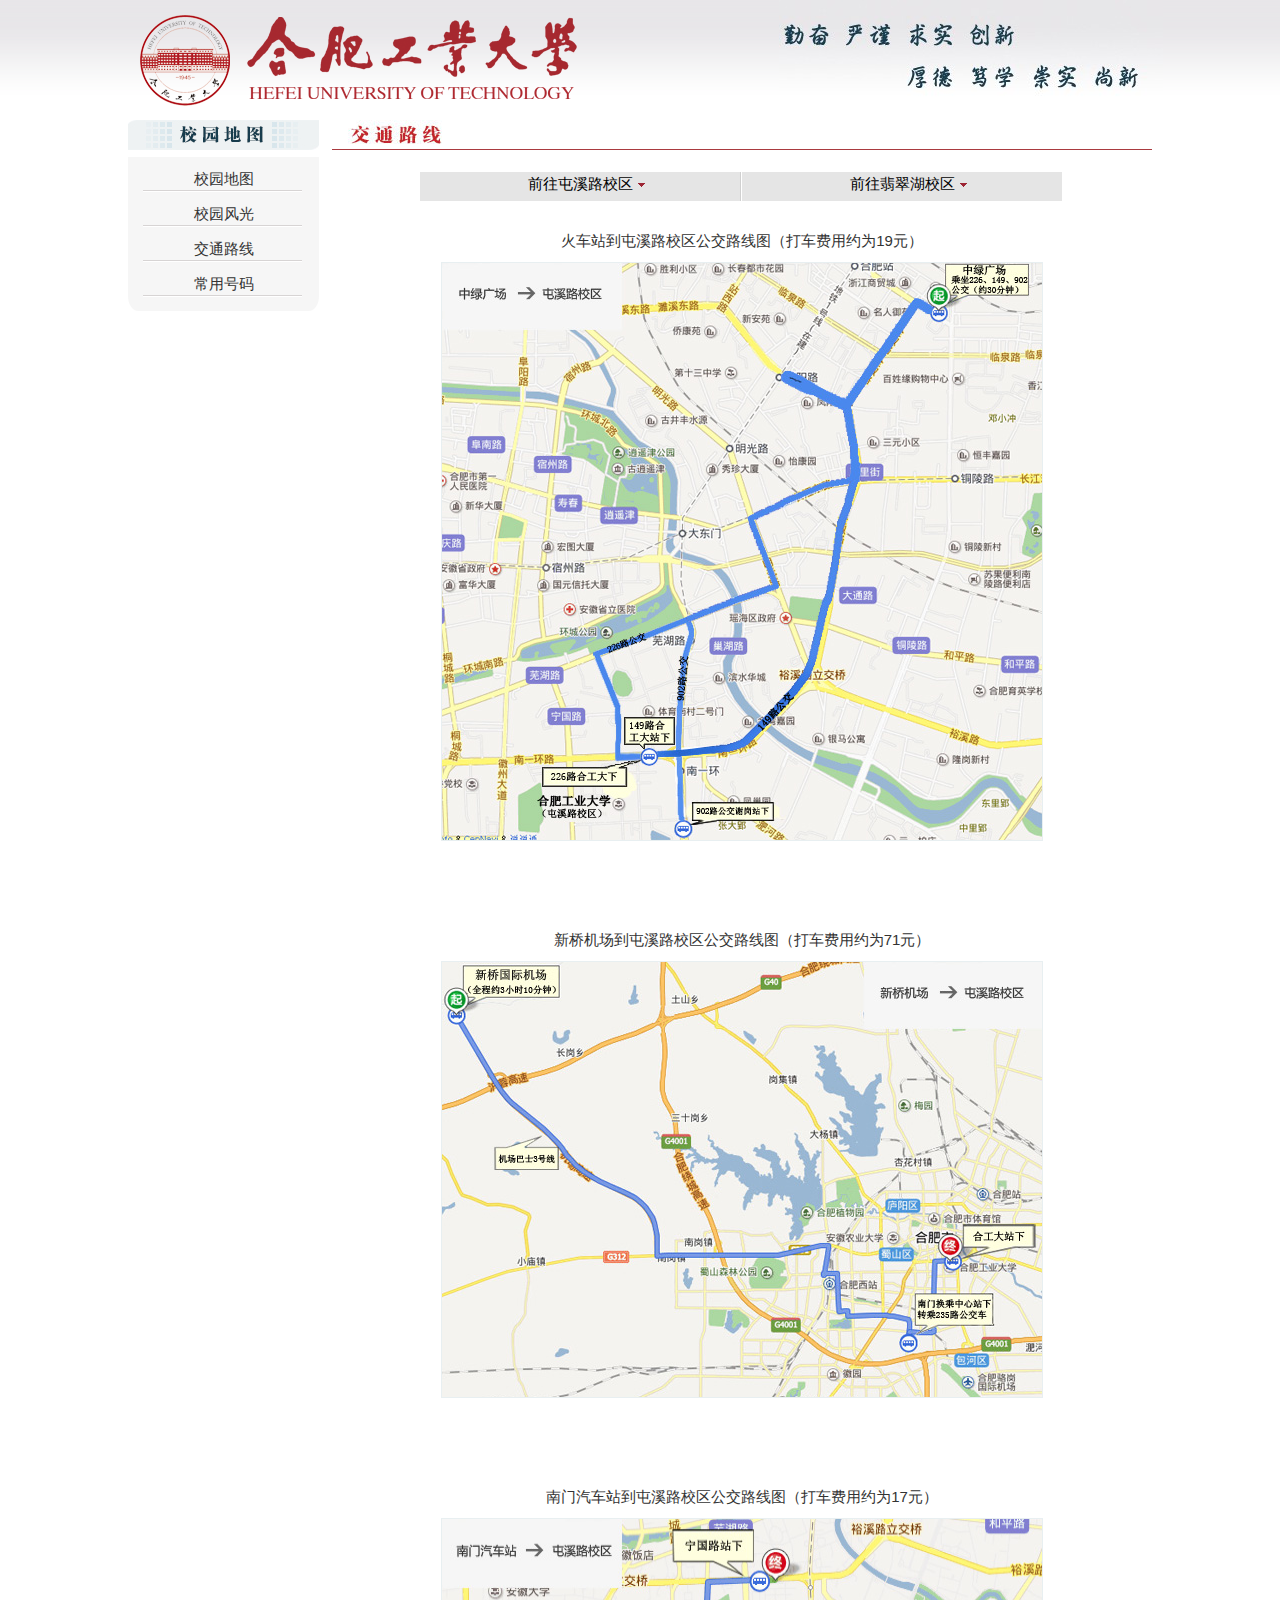
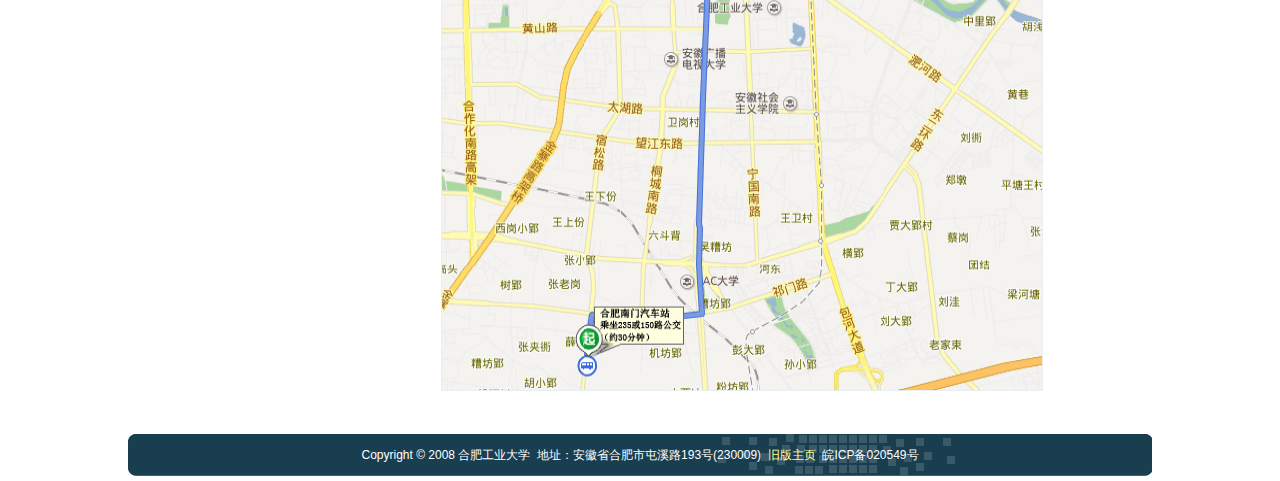
<file: jtlx.html>
﻿<!DOCTYPE HTML>
<html>
<head>
<meta name="Keywords" content="合肥工业大学, HeFei University of Technology">
<meta name="DEscription" content="安徽省合肥工业大学,HeFei University of Technology,教育部直属的全国重点大学,国家211工程重点建设高校">
<meta name="Author" content="合肥工业大学HeFei University of Technology">
<meta name="Robots" content="all">
<meta http-equiv="Content-Type" content="text/html; charset=UTF-8">
<meta http-equiv="X-UA-Compatible" content="IE=7" />
<link rel="icon" href="images/favicon.ico" type="image/x-icon"/>
<link rel="shortcut icon" href="images/favicon.ico"  type="image/x-icon"/>
<title>合肥工业大学(HeFei University of Technology)</title>

<link href="css/wholestyle.css" rel="stylesheet" type="text/css" />
<link href="css/second.css" rel="stylesheet" type="text/css" />
<link href="css/jtlx.css" rel="stylesheet" type="text/css" />

</head>

<body>

<div id="bigcontainer">

  <div id="head">

    <div class="top">

      <div class="head_img"> 

         <img alt="" src="images/hfut_03.png" style="float:left; margin-top:6px"> <img alt="" src="images/hfut_03.jpg" style="float:right;"> </div>

    </div>

  </div>

  <div class="jtlx_main_box">

    <div class="left_box">

      <div id="left_list_tittle5"> </div>

      <div id="left_list_po">

        <ul>

          <div class="list_con">

            <li> <a href="index.html" target="" title="">校园地图</a> </li>

          </div>

          <div class="list_con">

            <li> <a href="xyfg.html" target="" title="">校园风光</a> </li>

          </div>

          <div class="list_con">

            <li> <a href="jtlx.html" target="" title="">交通路线</a> </li>

          </div>

        <div class="list_con">

          <li> <a href="cyhm.html" target="" title="">常用号码</a> </li>

        </div>

          <div class="list_bo">

            <li> </li>

          </div>

        </ul>

      </div>

    </div>

    <div class="right_box">

      <div class="right_tittle_bg">
        <a name="a1">
        	<div id="right_tittle_jtlx">
            </div>
        </a> 
        </div>

      <div class="tra"> 

         <div>

          <table id="daohang">
    	<tr>
        	<td class="active" style="cursor:pointer;border-right:1px solid #d0d0d0;*+border-right:1px solid #fff;" nowrap onmouseover="get(this)">
                 <div class="dot"><a>前往屯溪路校区</a></div>
                 <ul>
                 <li><a href="#a1">从火车站(或合肥客运总站、旅游汽车站)出发</a></li>
                 <li><a href="#a2">从新桥国际机场出发</a></li>
                 <li><a href="#a3">从合肥南门汽车站出发</a></li>
                 </ul>
            </td>
        
            <td class="inactive" style="cursor: pointer;border-left:1px solid #FFFFFF;" nowrap onmouseover="get(this)">
                 <div class="dot"><a>前往翡翠湖校区</a></div>
                 <ul>
                 <li><a href="#a4">从火车站(或合肥客运总站、旅游汽车站)出发</a></li>
                 <li><a href="#a5">从新桥国际机场出发</a></li>
                 <li><a href="#a6">从合肥南门汽车站出发</a></li>
                 </ul>
            </td>
            <td class="blank"></td>
        </tr>
    </table>

        </div>

        <table class="mapbox" id="obody" border="0" cellspacing="0" cellpadding="0" >
	 <tr style="display: block">
    	<td>
                <a name="a1"></a>
                <div>&nbsp;</div>
                <div class="mapg">
                    火车站到屯溪路校区公交路线图（打车费用约为19元）
                    <img src="images/zl_tunxi.jpg" alt="屯溪路校区公交路线图" width="600" height="577"/>
                </div>
                
                <a name="a2"></a>
                <div>&nbsp;</div>
                <div class="mapg">
                    新桥机场到屯溪路校区公交路线图（打车费用约为71元）
                    <img src="images/xq_tunxi.jpg" alt="屯溪路校区公交路线图" width="600" height="435"/>
                </div>
                
                <a name="a3"></a>
                <div>&nbsp;</div>
                <div class="mapg">
                    南门汽车站到屯溪路校区公交路线图（打车费用约为17元）
                    <img src="images/nq_tunxi.jpg" alt="屯溪路校区公交路线图" width="600" height="471"/>
                </div>
           </td>
		</tr>
      <tr style="display: none">
   		 <td>   
                <a name="a4"></a>
                <div>&nbsp;</div>
                <div class="mapg">
                    火车站到翡翠湖校区公交路线图（打车费用约为37元）
                    <img src="images/zl_feicui.jpg" alt="翡翠湖校区公交路线图" width="600" height="457"/>
                </div>
                
                <a name="a5"></a>
                <div>&nbsp;</div>
                <div class="mapg">
                    新桥机场到翡翠湖校区公交路线图（打车费用约为87元）
                    <img src="images/xq_feicui.jpg" alt="翡翠湖校区公交路线图" width="600" height="483"/>
                </div>
                
                <a name="a6"></a>
                <div>&nbsp;</div>
                <div class="mapg">
                    南门汽车站到翡翠湖校区公交路线图（打车费用约为19元）
                    <img src="images/nq_feicui.jpg" alt="翡翠湖校区公交路线图" width="600" height="373"/>
                </div>
           </td>
		</tr>
   </table>

        <div>&nbsp;</div>

      </div>

    </div>

  </div>

<div id="returntop"></div> 

 <div id="copyright">
            <font class="tohamafont">Copyright&nbsp;&copy;&nbsp;2008</font>&nbsp;合肥工业大学&nbsp;&nbsp;地址：<a href="http://map.hfut.edu.cn/jtlx.html" target="_blank">安徽省合肥市屯溪路<font class="tohamafont">193</font>号<font class="tohamafont">(230009)</font></a>&nbsp;&nbsp;<a style="color:#FF9" href="http://www1.hfut.edu.cn" title="旧版主页" target="_blank">旧版主页</a>&nbsp;&nbsp;皖<font class="tohamafont">ICP</font>备<font class="tohamafont">020549</font>号
        </div>
</div>

<script type="text/javascript" src="js/top.js"></script>
</body>
</html>
</file>
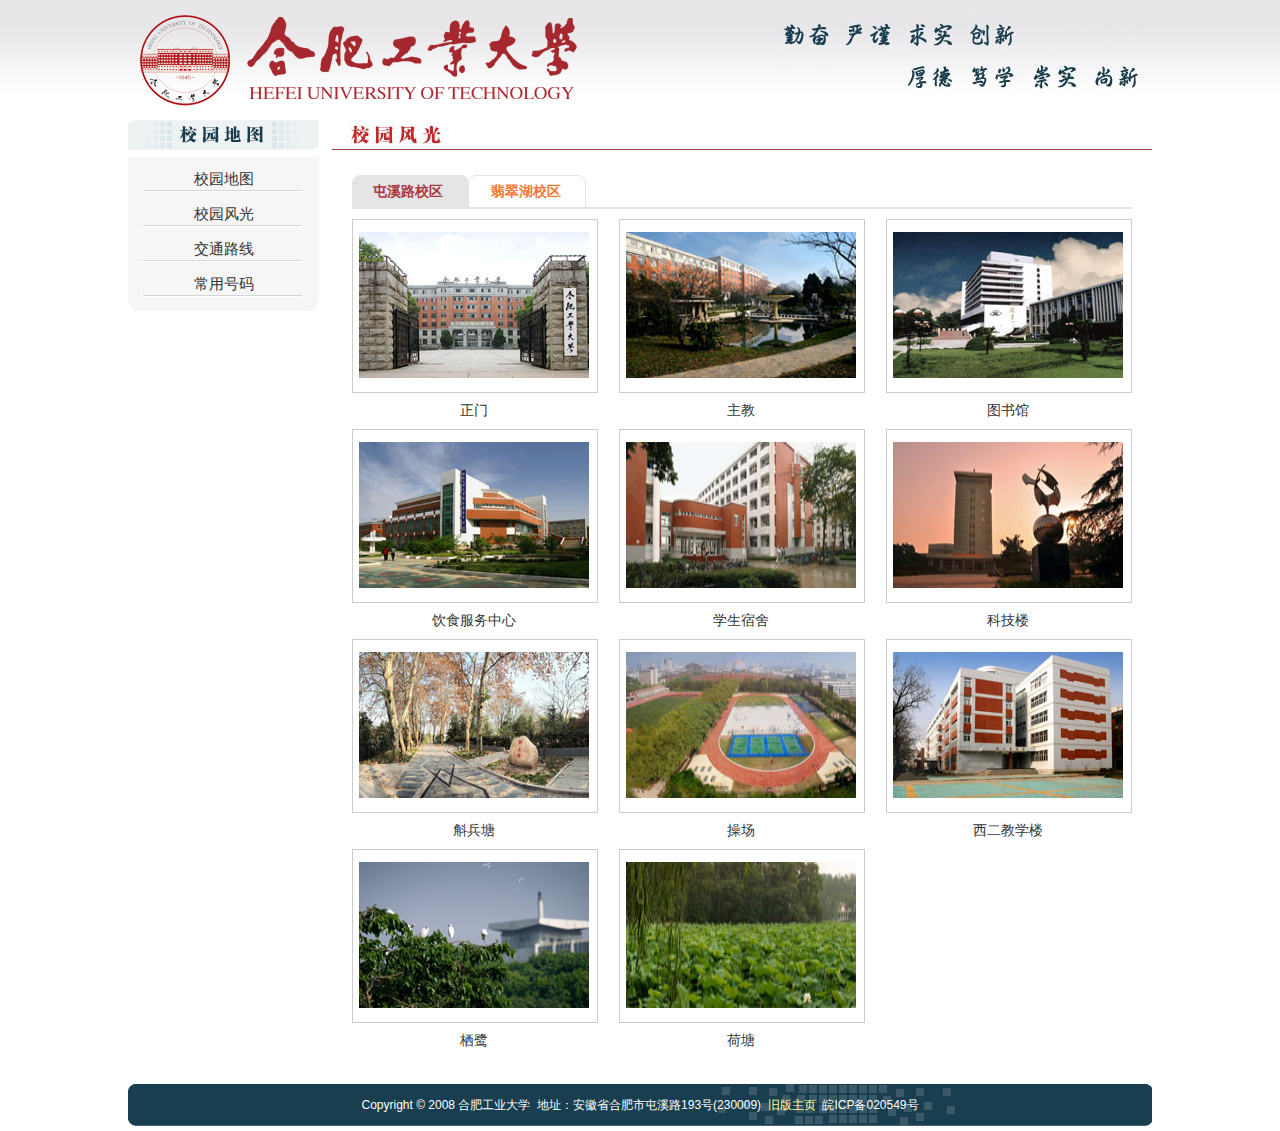
<file: xyfg.html>
﻿<!DOCTYPE HTML>
<html>
<head>
<meta name="Keywords" content="合肥工业大学, HeFei University of Technology">
<meta name="DEscription" content="安徽省合肥工业大学,HeFei University of Technology,教育部直属的全国重点大学,国家211工程重点建设高校">
<meta name="Author" content="合肥工业大学HeFei University of Technology">
<meta name="Robots" content="all">
<meta http-equiv="Content-Type" content="text/html; charset=UTF-8">
<meta http-equiv="X-UA-Compatible" content="IE=7" />
<link rel="icon" href="images/favicon.ico" type="image/x-icon"/>
<link rel="shortcut icon" href="images/favicon.ico"  type="image/x-icon"/>
<title>合肥工业大学(HeFei University of Technology)</title>

<link href="css/wholestyle.css" rel="stylesheet" type="text/css" />
<link href="css/second.css" rel="stylesheet" type="text/css" />
<link href="css/xyfg.css" rel="stylesheet" type="text/css" />
<link href="css/picShow.css" rel=stylesheet type=text/css>

</head>

<body  style="text-align:center">

<div id="bigcontainer"> 
  <div id="head">

    <div class="top">

      <div class="head_img"> 

        <img alt="" src="images/hfut_03.png" style="float:left; margin-top:6px"> <img alt="" src="images/hfut_03.jpg" style="float:right;"> </div>

    </div>

  </div>

  <div class="xyfg_main_box">

    <div class="left_box">

      <div id="left_list_tittle5"> </div>

      <div id="left_list_po">

        <ul>
        
          <div class="list_con">

            <li> <a href="index.html" target="" title="">校园地图</a> </li>

          </div>

          <div class="list_con">

            <li> <a href="xyfg.html" target="" title="">校园风光</a> </li>

          </div>

          <div class="list_con">

            <li> <a href="jtlx.html" target="" title="">交通路线</a> </li>

          </div>

        <div class="list_con">

          <li> <a href="cyhm.html" target="" title="">常用号码</a> </li>

        </div>

          <div class="list_bo">

            <li> </li>

          </div>

        </ul>

      </div>

    </div>

    <div class="right_box">

      <div class="right_tittle_bg"> <a name="a1">

        <div id="right_tittle_xyfg"> </div>

        </a> </div>

      <div class="xyfg_blank"> </div>

      <div class="box"> 

        <table width="100%" border="0" cellspacing="0" cellpadding="10" style="color:#000 !important">

          <tr>

            <td class="font_1"><table class="lable" border="0" cellspacing="0" cellpadding="0" width="100%" height="20">

                <tr>

                  <td class="active" width="90" nowrap onmouseover="get(this)"><strong>屯溪路校区</strong>&nbsp;</td>

                  <td class="inactive" width="90" nowrap onmouseover="get(this)"><strong>翡翠湖校区</strong>&nbsp;</td>

                  <td class="blank"></td>

                </tr>

              </table>

              <table class="content" id="obody" border="0" cellspacing="0" cellpadding="0" width="100%" height="300">

                <tr style="display: block">

                  <td><div class="xyfg_tittle"></div>

                    <div class="detail">

                      <div class="box_s">

                        <div class="view"> <A href="images/lnanmen.jpg" rel=colorbox1 target=_blank><IMG style="MAX-WIDTH: 650px;  margin-top:12px; margin-left:6px;"  border="0" src="images/nanmen_s.jpg"></A> </div>

                        <p>正门</p>

                      </div>

                      <div class="box_s">

                        <div class="view"> <A href="images/lzhulou.jpg" rel=colorbox1 target=_blank><IMG width="230" height="146" style="MAX-WIDTH: 650px;  margin-top:12px; margin-left:6px;"  border="0" src="images/zhulou_s.jpg"></A> </div>

                        <p>主教</p>

                      </div>

                      <div class="box_s" id="spe">

                        <div class="view"> <A href="images/ltushuguan.jpg" rel=colorbox1 target=_blank><IMG width="230" height="146" style="MAX-WIDTH: 650px;  margin-top:12px; margin-left:6px;"  border="0" src="images/tushuguan_s.jpg"></A> </div>

                        <p>图书馆</p>

                      </div>

                      <div class="box_s">

                        <div class="view"> <A href="images/lshitang.jpg" rel=colorbox1 target=_blank><IMG width="230" height="146" style="MAX-WIDTH: 650px;  margin-top:12px; margin-left:6px;"  border="0" src="images/shitang_s.jpg"></A> </div>

                        <p>饮食服务中心</p>

                      </div>

                      <div class="box_s">

                        <div class="view"> <A href="images/lsushe.jpg" rel=colorbox1 target=_blank><IMG width="230" height="146" style="MAX-WIDTH: 650px;  margin-top:12px; margin-left:6px;"  border="0" src="images/sushe_s.jpg"></A> </div>

                        <p>学生宿舍</p>

                      </div>

                      <div class="box_s" id="spe">

                        <div class="view"> <A href="images/lkejilou.jpg" rel=colorbox1 target=_blank><IMG width="230" height="146" style="MAX-WIDTH: 650px;  margin-top:12px; margin-left:6px;"  border="0" src="images/kejilou_s.jpg"></A> </div>

                        <p>科技楼</p>

                      </div>

                      <div class="box_s">

                        <div class="view"> <A href="images/lhubingtang.jpg" rel=colorbox1 target=_blank><IMG width="230" height="146" style="MAX-WIDTH: 650px;  margin-top:12px; margin-left:6px;"  border="0" src="images/hubingtang_s.jpg"></A> </div>

                        <p>斛兵塘</p>

                      </div>

                      <div class="box_s">

                        <div class="view"> <A href="images/lnanqucaochang.jpg" rel=colorbox1 target=_blank><IMG width="230" height="146" style="MAX-WIDTH: 650px;  margin-top:12px; margin-left:6px;"  border="0" src="images/nanqucaochang_s.jpg"></A> </div>

                        <p>操场</p>

                      </div>

                      <div class="box_s" id="spe">

                        <div class="view"> <A href="images/lxierjiaoxuelou.jpg" rel=colorbox1 target=_blank><IMG width="230" height="146" style="MAX-WIDTH: 650px;  margin-top:12px; margin-left:6px;"  border="0" src="images/xierjiaoxuelou_s.jpg"></A> </div>

                        <p>西二教学楼</p>

                      </div>

                      <div class="box_s">

                        <div class="view"> <A href="images/lxilu.jpg" rel=colorbox1 target=_blank><IMG width="230" height="146" style="MAX-WIDTH: 650px;  margin-top:12px; margin-left:6px;"  border="0" src="images/xilu_s.jpg"></A> </div>

                        <p>栖鹭</p>

                      </div>

                      <div class="box_s">

                        <div class="view"> <A href="images/lhetang.jpg" rel=colorbox1 target=_blank><IMG width="230" height="146" style="MAX-WIDTH: 650px;  margin-top:12px; margin-left:6px;"  border="0" src="images/hetang_s.jpg"></A> </div>

                        <p>荷塘</p>

                      </div>

                    </div></td>

                </tr>

                <tr style="display: none">

                  <td><div class="xyfg_tittle"></div>

                    <div class="detail">

                      <div class="box_s">

                        <div class="view"> <A href="images/lfeicuinanmen.jpg" rel=colorbox1 target=_blank><IMG width="230" height="150" style="MAX-WIDTH: 650px;  margin-top:10px; margin-left:6px;"  border="0" src="images/feicuinanmen_s.jpg"></A> </div>

                        <p>南大门</p>

                      </div>

                      <div class="box_s">

                        <div class="view"> <A href="images/ljiaoxuelou.jpg" rel=colorbox1 target=_blank><IMG width="230" height="150" style="MAX-WIDTH: 650px;  margin-top:10px; margin-left:6px;"  border="0" src="images/jiaoxuelou_s.jpg"></A> </div>

                        <p>教学楼</p>

                      </div>

                      <div class="box_s" id="spe">

                        <div class="view"> <A href="images/lshiyanlou.jpg" rel=colorbox1 target=_blank><IMG width="230" height="150" style="MAX-WIDTH: 650px;  margin-top:10px; margin-left:6px;"  border="0" src="images/shiyanlou_s.jpg"></A> </div>

                        <p>实验楼</p>

                      </div>

                      <div class="box_s">

                        <div class="view"> <A href="images/lfeicuitushuguan.jpg" rel=colorbox1 target=_blank><IMG width="230" height="150" style="MAX-WIDTH: 650px;  margin-top:10px; margin-left:6px;"  border="0" src="images/feicuitushuguan_s.jpg"></A> </div>

                        <p>图书馆</p>

                      </div>

                      <div class="box_s">

                        <div class="view"> <A href="images/lxueshenggongyu.jpg" rel=colorbox1 target=_blank><IMG width="230" height="150" style="MAX-WIDTH: 650px;  margin-top:10px; margin-left:6px;"  border="0" src="images/xueshenggongyu_s.jpg"></A> </div>

                        <p>学生公寓</p>

                      </div>

                      <div class="box_s" id="spe">

                        <div class="view"> <A href="images/ltiyuchang.jpg" rel=colorbox1 target=_blank><IMG width="230" height="150" style="MAX-WIDTH: 650px;  margin-top:10px; margin-left:6px;"  border="0" src="images/tiyuchang_s.jpg"></A> </div>

                        <p>体育场</p>

                      </div>

                      <div class="box_s">

                        <div class="view"> <A href="images/lzonghelou.jpg" rel=colorbox1 target=_blank><IMG width="230" height="150" style="MAX-WIDTH: 650px;  margin-top:10px; margin-left:6px;"  border="0" src="images/zonghelou_s.jpg"></A> </div>

                        <p>综合楼</p>

                      </div>

                      <div class="box_s">

                        <div class="view"> <A href="images/ldongfengguangchang.jpg" rel=colorbox1 target=_blank><IMG width="230" height="160" style="MAX-WIDTH: 650px;  margin-top:5px; margin-left:6px;"  border="0" src="images/dongfengguangchang_s.jpg"></A> </div>

                        <p>东风广场</p>

                      </div>

                      <div class="box_s" id="spe">

                        <div class="view"> <A href="images/llirenhudongyun.jpg" rel=colorbox1 target=_blank><IMG width="230" height="150" style="MAX-WIDTH: 650px;  margin-top:10px; margin-left:6px;"  border="0" src="images/lirenhudongyun_s.jpg"></A> </div>

                        <p>丽人湖冬韵</p>

                      </div>

                      <div class="box_s">

                        <div class="view"> <A href="images/llirenhu.jpg" rel=colorbox1 target=_blank><IMG width="230" height="150" style="MAX-WIDTH: 650px;  margin-top:10px; margin-left:6px;"  border="0" src="images/lirenhu_s.jpg"></A> </div>

                        <p>丽人湖风光</p>

                      </div>

                    </div></td>

                </tr>

              </table></td>

          </tr>

          <tr>

            <td>&nbsp;</td>

          </tr>

        </table>

      </div>

      <div id="returntop"></div>
      
    </div>

  </div>

  <div id="copyright">
            <font class="tohamafont">Copyright&nbsp;&copy;&nbsp;2008</font>&nbsp;合肥工业大学&nbsp;&nbsp;地址：<a href="http://map.hfut.edu.cn/jtlx.html" target="_blank">安徽省合肥市屯溪路<font class="tohamafont">193</font>号<font class="tohamafont">(230009)</font></a>&nbsp;&nbsp;<a style="color:#FF9" href="http://www1.hfut.edu.cn" title="旧版主页" target="_blank">旧版主页</a>&nbsp;&nbsp;皖<font class="tohamafont">ICP</font>备<font class="tohamafont">020549</font>号
        </div>

</div>

<script type="text/javascript" src="js/jquery-1.4.2.min.js"></script>
<script type=text/javascript src="js/jquery.colorbox-min.js"></script>
<script type=text/javascript src="js/lrtk.js"></script>
<script type=text/javascript>/*<![CDATA[*/if(!isMobile()){$(document).ready(function(){$("a[rel^='colorbox']").colorbox({title:" ",slideshow:true,slideshowAuto:false,previous:"上一张",next:"下一张",close:"关闭",slideshowStart:"播放",slideshowStop:"暂停",current:"第 {current} 张 (共{total}张)"});});}/*]]>*/</script>
<script type="text/javascript" src="js/top.js"></script>

</body>

</html>
</file>
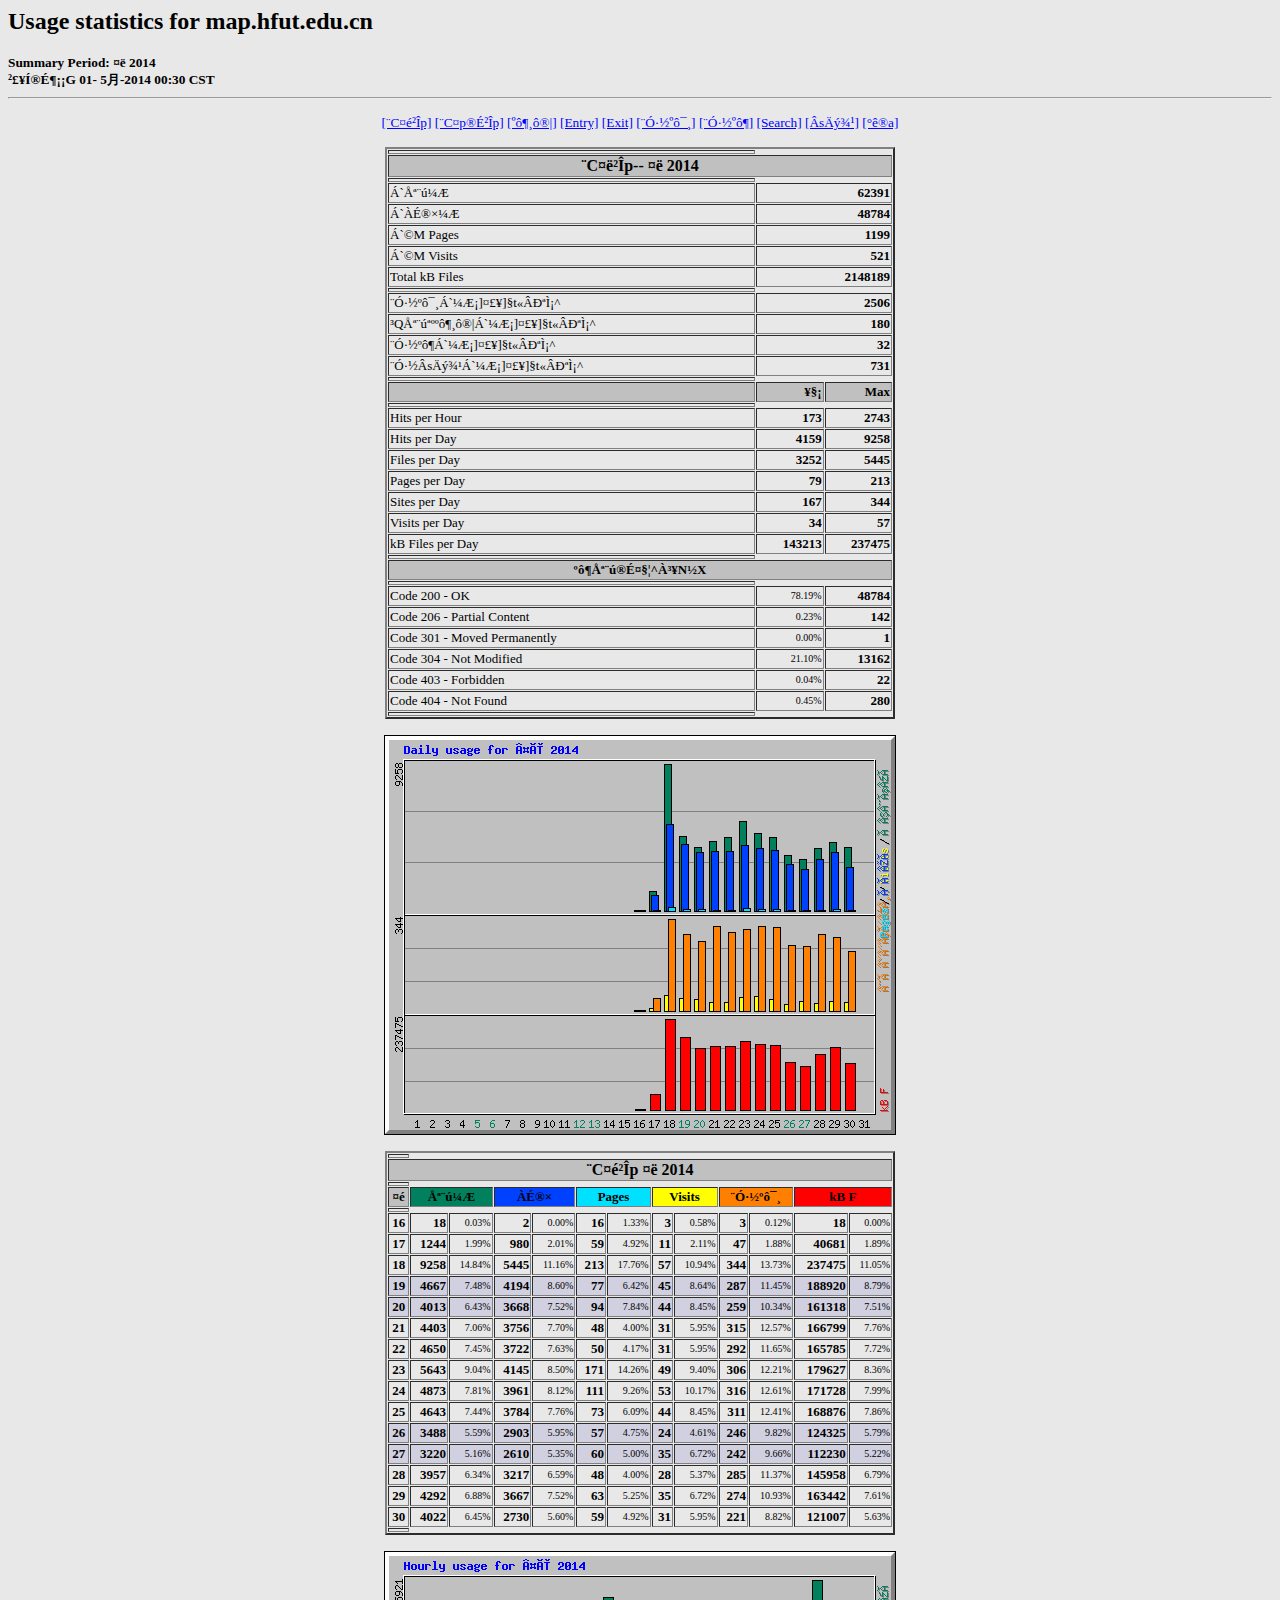
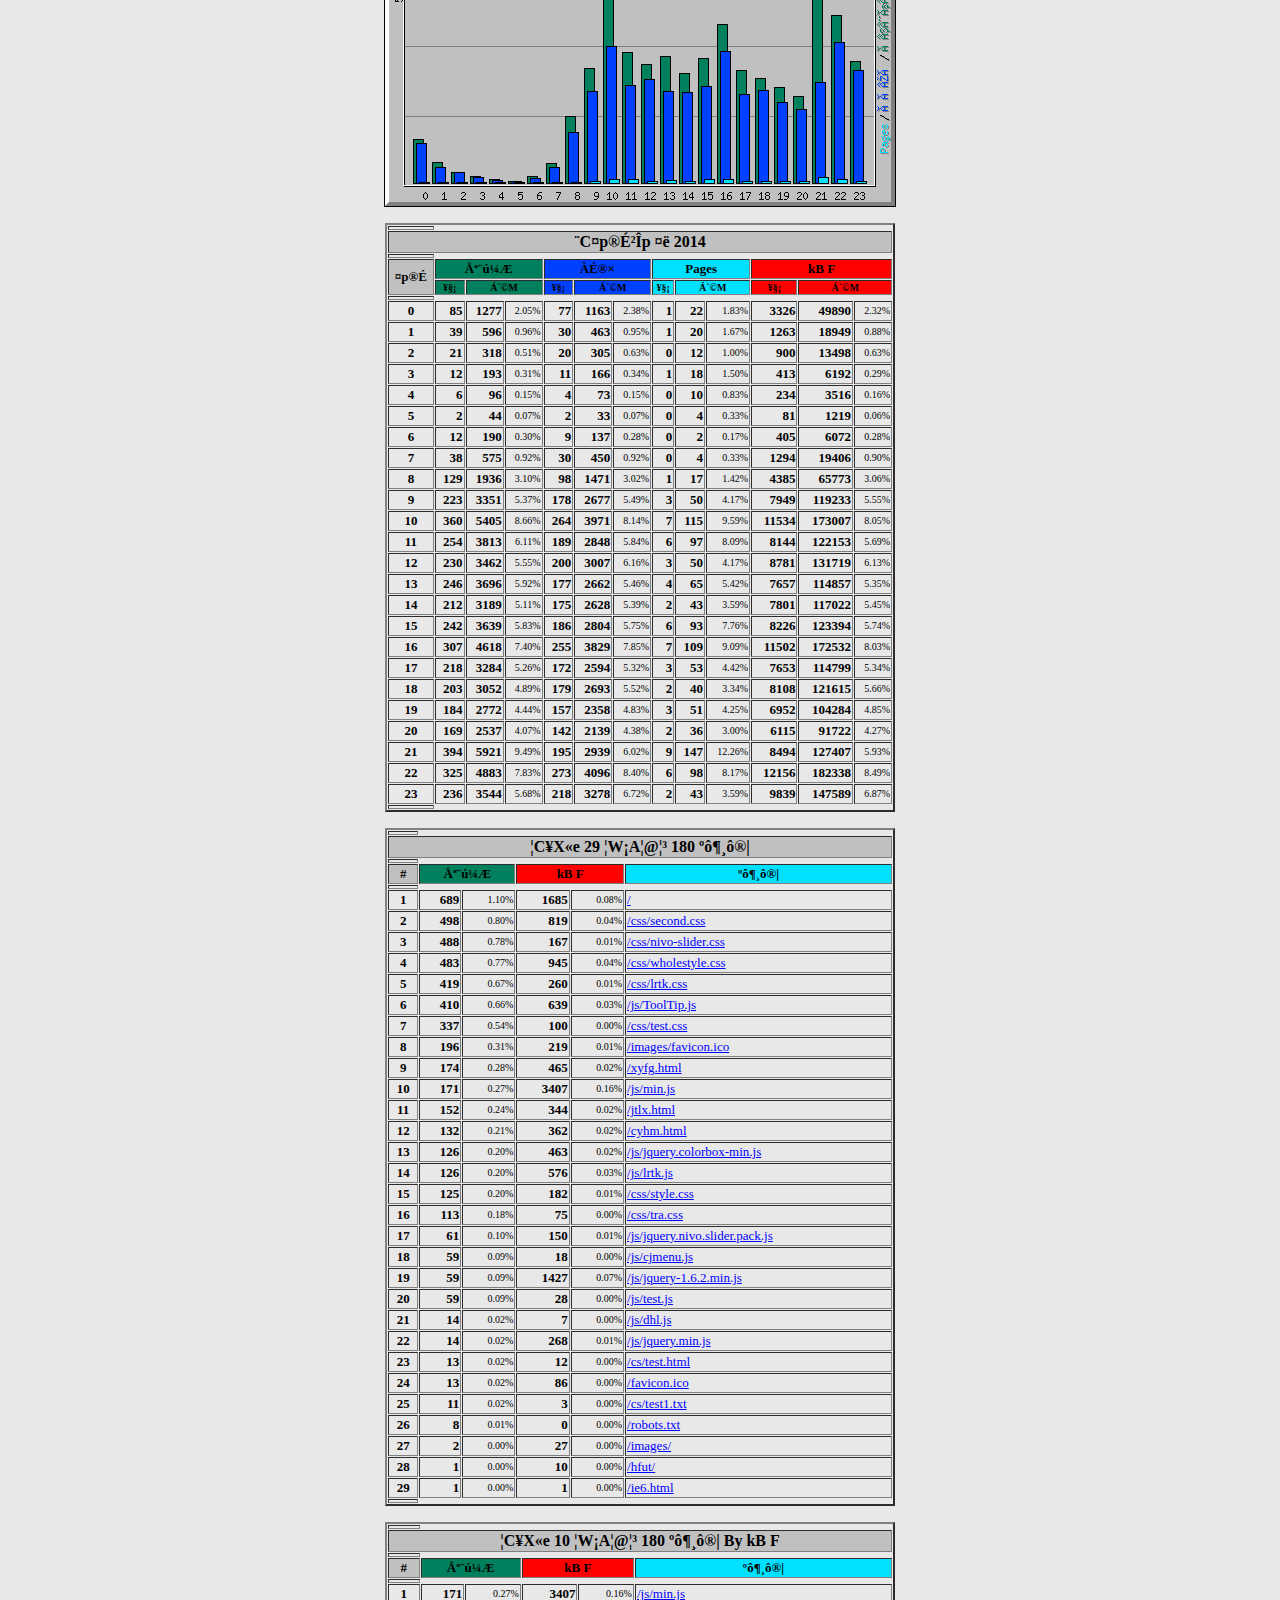
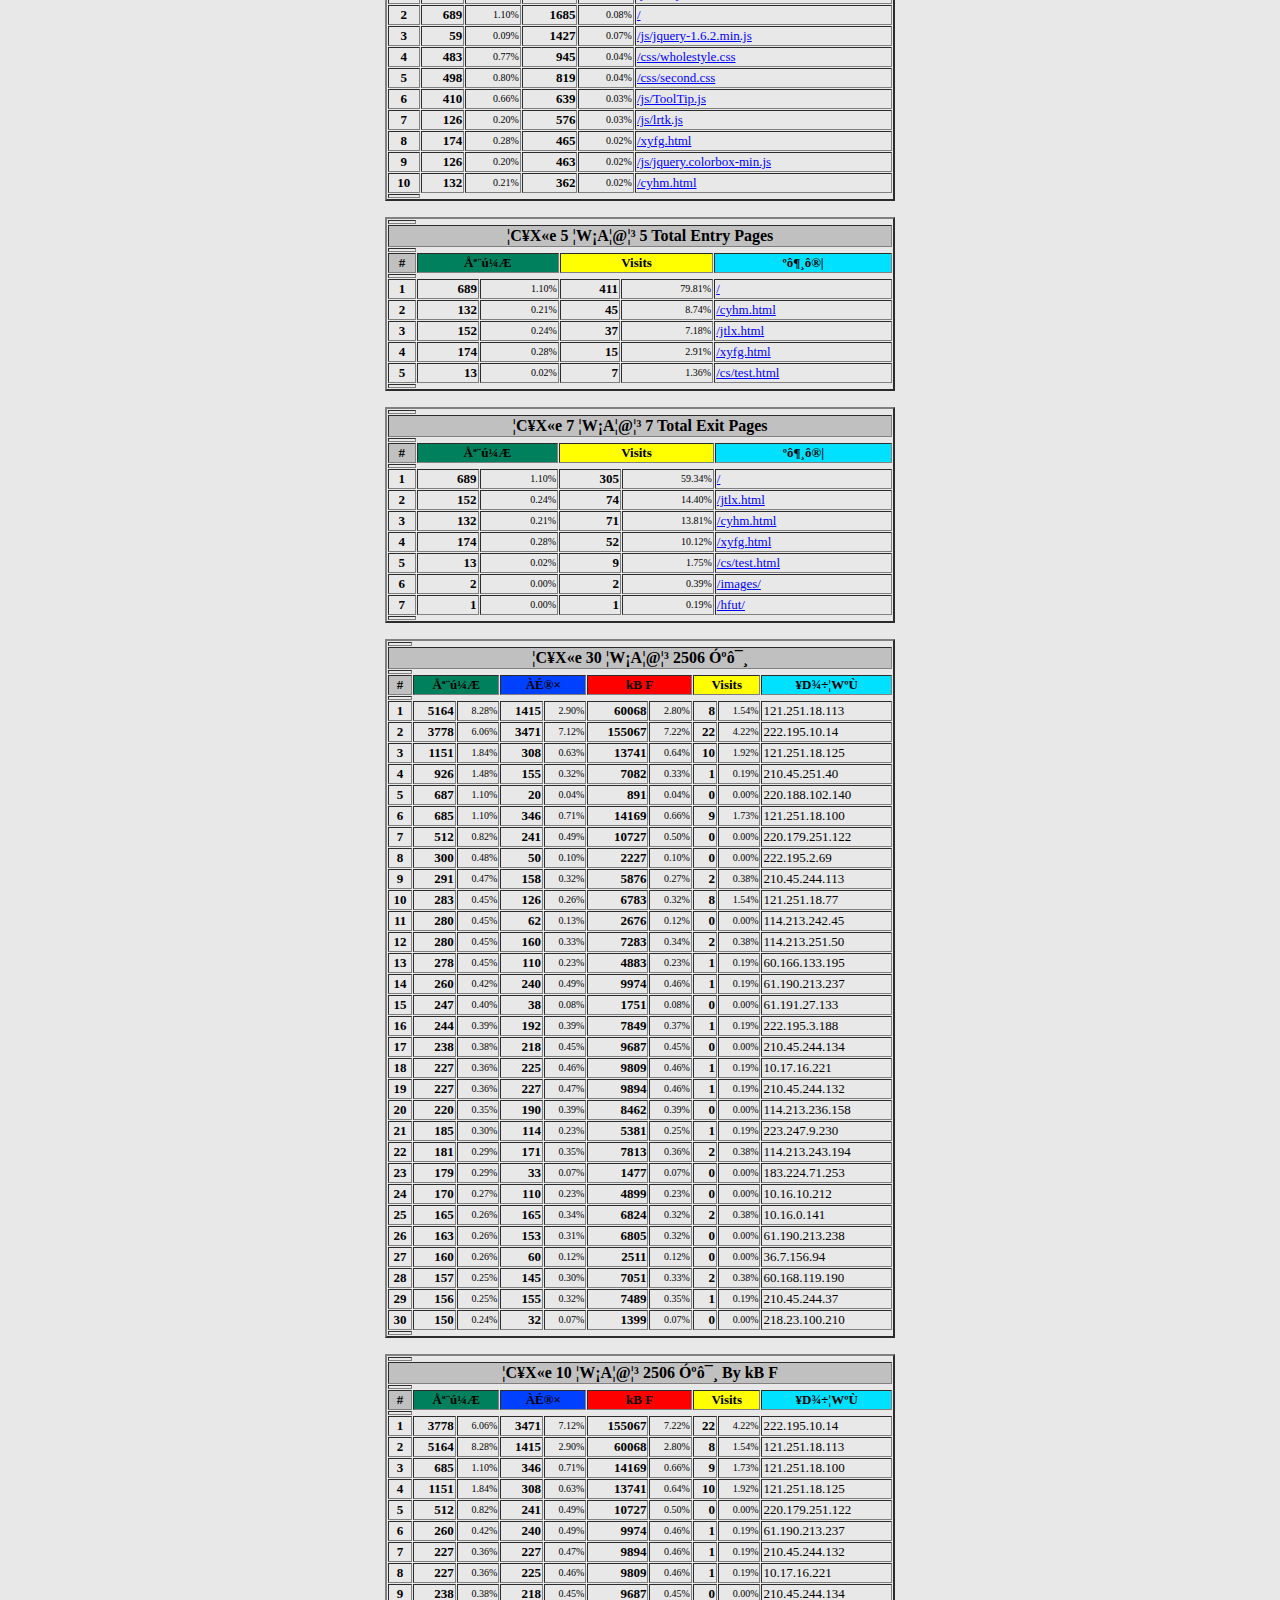
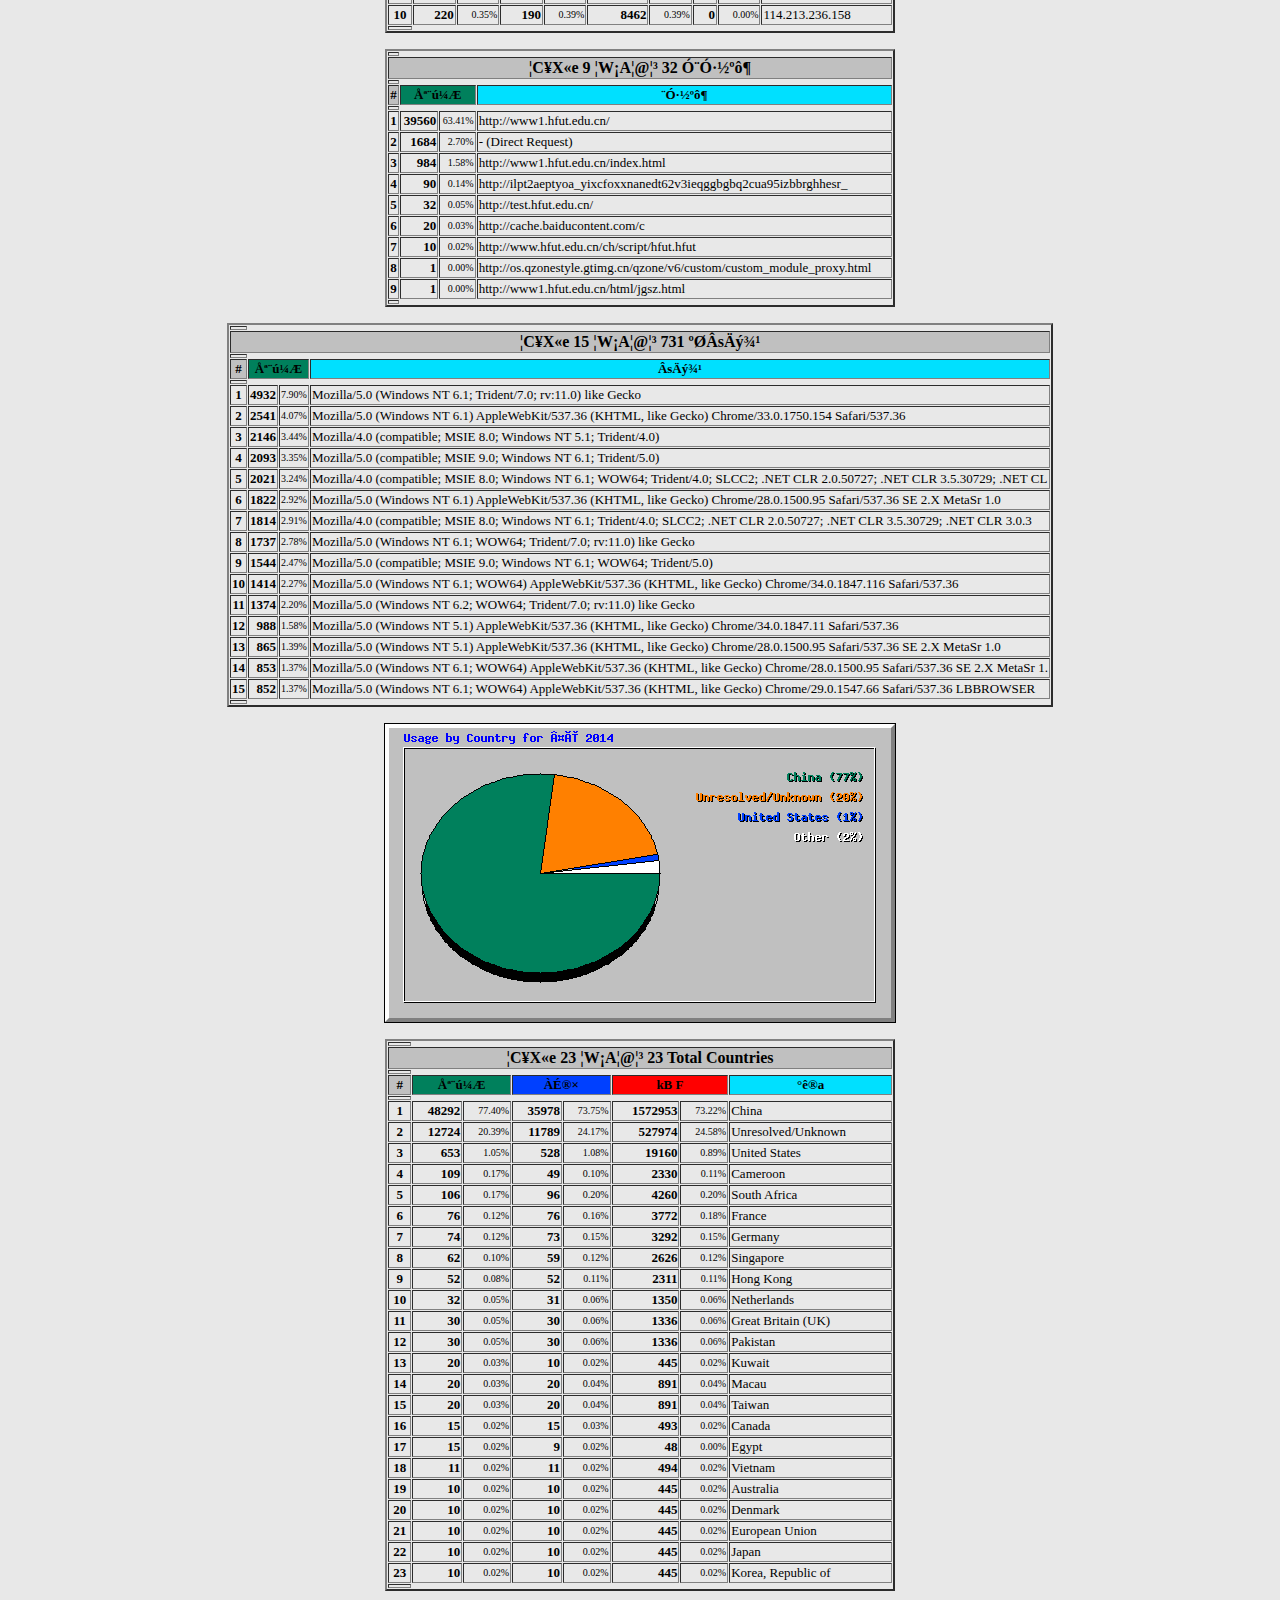
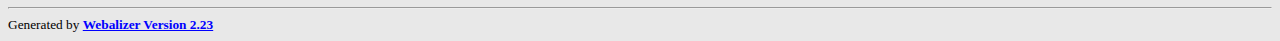
<file: stats/usage_201404.html>
<!DOCTYPE HTML PUBLIC "-//W3C//DTD HTML 4.0 Transitional//EN">

<!-- Generated by The Webalizer  Ver. 2.23-05 -->
<!--                                          -->
<!-- Copyright 1997-2011  Bradford L. Barrett -->
<!--                                          -->
<!-- Distributed under the GNU GPL  Version 2 -->
<!--        Full text may be found at:        -->
<!--         http://www.webalizer.org         -->
<!--                                          -->
<!--  Give the power back to the programmers  -->
<!--   Support the Free Software Foundation   -->
<!--           (http://www.fsf.org)           -->
<!--                                          -->
<!-- *** Generated: 01- 5月-2014 00:30 CST *** -->

<HTML lang="en">
<HEAD>
 <TITLE>Usage statistics for map.hfut.edu.cn - ¤ë 2014</TITLE>
<meta http-equiv="content-type" content="text/html; charset=UTF-8">
<meta http-equiv="content-type" content="text/html; charset=UTF-8">
</HEAD>

<BODY BGCOLOR="#E8E8E8" TEXT="#000000" LINK="#0000FF" VLINK="#FF0000">
<H2>Usage statistics for map.hfut.edu.cn</H2>
<SMALL><STRONG>
Summary Period: ¤ë 2014<BR>
²£¥Í®É¶¡¡G 01- 5月-2014 00:30 CST<BR>
</STRONG></SMALL>
<CENTER>
<HR>
<P>
<SMALL>
<A HREF="#DAYSTATS">[¨C¤é²Î­p]</A>
<A HREF="#HOURSTATS">[¨C¤p®É²Î­p]</A>
<A HREF="#TOPURLS">[ºô­¶¸ô®|]</A>
<A HREF="#TOPENTRY">[Entry]</A>
<A HREF="#TOPEXIT">[Exit]</A>
<A HREF="#TOPSITES">[¨Ó·½ºô¯¸]</A>
<A HREF="#TOPREFS">[¨Ó·½ºô­¶]</A>
<A HREF="#TOPSEARCH">[Search]</A>
<A HREF="#TOPAGENTS">[ÂsÄý¾¹]</A>
<A HREF="#TOPCTRYS">[°ê®a]</A>
</SMALL>
<P>
<TABLE WIDTH=510 BORDER=2 CELLSPACING=1 CELLPADDING=1>
<TR><TH HEIGHT=4></TH></TR>
<TR><TH COLSPAN=3 ALIGN=center BGCOLOR="#C0C0C0">¨C¤ë²Î­p-- ¤ë 2014</TH></TR>
<TR><TH HEIGHT=4></TH></TR>
<TR><TD WIDTH=380><FONT SIZE="-1">Á`Åª¨ú¼Æ</FONT></TD>
<TD ALIGN=right COLSPAN=2><FONT SIZE="-1"><B>62391</B></FONT></TD></TR>
<TR><TD WIDTH=380><FONT SIZE="-1">Á`ÀÉ®×¼Æ</FONT></TD>
<TD ALIGN=right COLSPAN=2><FONT SIZE="-1"><B>48784</B></FONT></TD></TR>
<TR><TD WIDTH=380><FONT SIZE="-1">Á`©M Pages</FONT></TD>
<TD ALIGN=right COLSPAN=2><FONT SIZE="-1"><B>1199</B></FONT></TD></TR>
<TR><TD WIDTH=380><FONT SIZE="-1">Á`©M Visits</FONT></TD>
<TD ALIGN=right COLSPAN=2><FONT SIZE="-1"><B>521</B></FONT></TD></TR>
<TR><TD WIDTH=380><FONT SIZE="-1">Total kB Files</FONT></TD>
<TD ALIGN=right COLSPAN=2><FONT SIZE="-1"><B>2148189</B></FONT></TD></TR>
<TR><TH HEIGHT=4></TH></TR>
<TR><TD WIDTH=380><FONT SIZE="-1">¨Ó·½ºô¯¸Á`¼Æ¡]¤£¥]§t­«ÂÐªÌ¡^</FONT></TD>
<TD ALIGN=right COLSPAN=2><FONT SIZE="-1"><B>2506</B></FONT></TD></TR>
<TR><TD WIDTH=380><FONT SIZE="-1">³QÅª¨úªººô­¶¸ô®|Á`¼Æ¡]¤£¥]§t­«ÂÐªÌ¡^</FONT></TD>
<TD ALIGN=right COLSPAN=2><FONT SIZE="-1"><B>180</B></FONT></TD></TR>
<TR><TD WIDTH=380><FONT SIZE="-1">¨Ó·½ºô­¶Á`¼Æ¡]¤£¥]§t­«ÂÐªÌ¡^</FONT></TD>
<TD ALIGN=right COLSPAN=2><FONT SIZE="-1"><B>32</B></FONT></TD></TR>
<TR><TD WIDTH=380><FONT SIZE="-1">¨Ó·½ÂsÄý¾¹Á`¼Æ¡]¤£¥]§t­«ÂÐªÌ¡^</FONT></TD>
<TD ALIGN=right COLSPAN=2><FONT SIZE="-1"><B>731</B></FONT></TD></TR>
<TR><TH HEIGHT=4></TH></TR>
<TR><TH WIDTH=380 BGCOLOR="#C0C0C0"><FONT SIZE=-1 COLOR="#C0C0C0">.</FONT></TH>
<TH WIDTH=65 BGCOLOR="#C0C0C0" ALIGN=right><FONT SIZE=-1>¥­§¡ </FONT></TH>
<TH WIDTH=65 BGCOLOR="#C0C0C0" ALIGN=right><FONT SIZE=-1>Max </FONT></TH></TR>
<TR><TH HEIGHT=4></TH></TR>
<TR><TD><FONT SIZE="-1">Hits per Hour</FONT></TD>
<TD ALIGN=right WIDTH=65><FONT SIZE="-1"><B>173</B></FONT></TD>
<TD WIDTH=65 ALIGN=right><FONT SIZE=-1><B>2743</B></FONT></TD></TR>
<TR><TD><FONT SIZE="-1">Hits per Day</FONT></TD>
<TD ALIGN=right WIDTH=65><FONT SIZE="-1"><B>4159</B></FONT></TD>
<TD WIDTH=65 ALIGN=right><FONT SIZE=-1><B>9258</B></FONT></TD></TR>
<TR><TD><FONT SIZE="-1">Files per Day</FONT></TD>
<TD ALIGN=right WIDTH=65><FONT SIZE="-1"><B>3252</B></FONT></TD>
<TD WIDTH=65 ALIGN=right><FONT SIZE=-1><B>5445</B></FONT></TD></TR>
<TR><TD><FONT SIZE="-1">Pages per Day</FONT></TD>
<TD ALIGN=right WIDTH=65><FONT SIZE="-1"><B>79</B></FONT></TD>
<TD WIDTH=65 ALIGN=right><FONT SIZE=-1><B>213</B></FONT></TD></TR>
<TR><TD><FONT SIZE="-1">Sites per Day</FONT></TD>
<TD ALIGN=right WIDTH=65><FONT SIZE="-1"><B>167</B></FONT></TD>
<TD WIDTH=65 ALIGN=right><FONT SIZE=-1><B>344</B></FONT></TD></TR>
<TR><TD><FONT SIZE="-1">Visits per Day</FONT></TD>
<TD ALIGN=right WIDTH=65><FONT SIZE="-1"><B>34</B></FONT></TD>
<TD WIDTH=65 ALIGN=right><FONT SIZE=-1><B>57</B></FONT></TD></TR>
<TR><TD><FONT SIZE="-1">kB Files per Day</FONT></TD>
<TD ALIGN=right WIDTH=65><FONT SIZE="-1"><B>143213</B></FONT></TD>
<TD WIDTH=65 ALIGN=right><FONT SIZE=-1><B>237475</B></FONT></TD></TR>
<TR><TH HEIGHT=4></TH></TR>
<TR><TH COLSPAN=3 ALIGN=center BGCOLOR="#C0C0C0">
<FONT SIZE="-1">ºô­¶Åª¨ú®É¤§¦^À³¥N½X</FONT></TH></TR>
<TR><TH HEIGHT=4></TH></TR>
<TR><TD><FONT SIZE="-1">Code 200 - OK</FONT></TD>
<TD ALIGN=right><FONT SIZE="-2">78.19%</FONT></TD>
<TD ALIGN=right><FONT SIZE="-1"><B>48784</B></FONT></TD></TR>
<TR><TD><FONT SIZE="-1">Code 206 - Partial Content</FONT></TD>
<TD ALIGN=right><FONT SIZE="-2">0.23%</FONT></TD>
<TD ALIGN=right><FONT SIZE="-1"><B>142</B></FONT></TD></TR>
<TR><TD><FONT SIZE="-1">Code 301 - Moved Permanently</FONT></TD>
<TD ALIGN=right><FONT SIZE="-2">0.00%</FONT></TD>
<TD ALIGN=right><FONT SIZE="-1"><B>1</B></FONT></TD></TR>
<TR><TD><FONT SIZE="-1">Code 304 - Not Modified</FONT></TD>
<TD ALIGN=right><FONT SIZE="-2">21.10%</FONT></TD>
<TD ALIGN=right><FONT SIZE="-1"><B>13162</B></FONT></TD></TR>
<TR><TD><FONT SIZE="-1">Code 403 - Forbidden</FONT></TD>
<TD ALIGN=right><FONT SIZE="-2">0.04%</FONT></TD>
<TD ALIGN=right><FONT SIZE="-1"><B>22</B></FONT></TD></TR>
<TR><TD><FONT SIZE="-1">Code 404 - Not Found</FONT></TD>
<TD ALIGN=right><FONT SIZE="-2">0.45%</FONT></TD>
<TD ALIGN=right><FONT SIZE="-1"><B>280</B></FONT></TD></TR>
<TR><TH HEIGHT=4></TH></TR>
</TABLE>
<P>
<A NAME="DAYSTATS"></A>
<IMG SRC="daily_usage_201404.png" ALT="Daily usage for ¤ë 2014" HEIGHT=400 WIDTH=512><P>
<TABLE WIDTH=510 BORDER=2 CELLSPACING=1 CELLPADDING=1>
<TR><TH HEIGHT=4></TH></TR>
<TR><TH BGCOLOR="#C0C0C0" COLSPAN=13 ALIGN=center>¨C¤é²Î­p           ¤ë 2014</TH></TR>
<TR><TH HEIGHT=4></TH></TR>
<TR><TH ALIGN=center BGCOLOR="#C0C0C0"><FONT SIZE="-1">¤é</FONT></TH>
<TH ALIGN=center BGCOLOR="#00805c" COLSPAN=2><FONT SIZE="-1">Åª¨ú¼Æ</FONT></TH>
<TH ALIGN=center BGCOLOR="#0040ff" COLSPAN=2><FONT SIZE="-1">ÀÉ®×</FONT></TH>
<TH ALIGN=center BGCOLOR="#00e0ff" COLSPAN=2><FONT SIZE="-1">Pages</FONT></TH>
<TH ALIGN=center BGCOLOR="#ffff00" COLSPAN=2><FONT SIZE="-1">Visits</FONT></TH>
<TH ALIGN=center BGCOLOR="#ff8000" COLSPAN=2><FONT SIZE="-1">¨Ó·½ºô¯¸</FONT></TH>
<TH ALIGN=center BGCOLOR="#ff0000" COLSPAN=2><FONT SIZE="-1">kB F</FONT></TH></TR>
<TR><TH HEIGHT=4></TH></TR>
<TR><TD ALIGN=center><FONT SIZE="-1"><B>16</B></FONT></TD>
<TD ALIGN=right><FONT SIZE="-1"><B>18</B></FONT></TD>
<TD ALIGN=right><FONT SIZE="-2">0.03%</FONT></TD>
<TD ALIGN=right><FONT SIZE="-1"><B>2</B></FONT></TD>
<TD ALIGN=right><FONT SIZE="-2">0.00%</FONT></TD>
<TD ALIGN=right><FONT SIZE="-1"><B>16</B></FONT></TD>
<TD ALIGN=right><FONT SIZE="-2">1.33%</FONT></TD>
<TD ALIGN=right><FONT SIZE="-1"><B>3</B></FONT></TD>
<TD ALIGN=right><FONT SIZE="-2">0.58%</FONT></TD>
<TD ALIGN=right><FONT SIZE="-1"><B>3</B></FONT></TD>
<TD ALIGN=right><FONT SIZE="-2">0.12%</FONT></TD>
<TD ALIGN=right><FONT SIZE="-1"><B>18</B></FONT></TD>
<TD ALIGN=right><FONT SIZE="-2">0.00%</FONT></TD></TR>
<TR><TD ALIGN=center><FONT SIZE="-1"><B>17</B></FONT></TD>
<TD ALIGN=right><FONT SIZE="-1"><B>1244</B></FONT></TD>
<TD ALIGN=right><FONT SIZE="-2">1.99%</FONT></TD>
<TD ALIGN=right><FONT SIZE="-1"><B>980</B></FONT></TD>
<TD ALIGN=right><FONT SIZE="-2">2.01%</FONT></TD>
<TD ALIGN=right><FONT SIZE="-1"><B>59</B></FONT></TD>
<TD ALIGN=right><FONT SIZE="-2">4.92%</FONT></TD>
<TD ALIGN=right><FONT SIZE="-1"><B>11</B></FONT></TD>
<TD ALIGN=right><FONT SIZE="-2">2.11%</FONT></TD>
<TD ALIGN=right><FONT SIZE="-1"><B>47</B></FONT></TD>
<TD ALIGN=right><FONT SIZE="-2">1.88%</FONT></TD>
<TD ALIGN=right><FONT SIZE="-1"><B>40681</B></FONT></TD>
<TD ALIGN=right><FONT SIZE="-2">1.89%</FONT></TD></TR>
<TR><TD ALIGN=center><FONT SIZE="-1"><B>18</B></FONT></TD>
<TD ALIGN=right><FONT SIZE="-1"><B>9258</B></FONT></TD>
<TD ALIGN=right><FONT SIZE="-2">14.84%</FONT></TD>
<TD ALIGN=right><FONT SIZE="-1"><B>5445</B></FONT></TD>
<TD ALIGN=right><FONT SIZE="-2">11.16%</FONT></TD>
<TD ALIGN=right><FONT SIZE="-1"><B>213</B></FONT></TD>
<TD ALIGN=right><FONT SIZE="-2">17.76%</FONT></TD>
<TD ALIGN=right><FONT SIZE="-1"><B>57</B></FONT></TD>
<TD ALIGN=right><FONT SIZE="-2">10.94%</FONT></TD>
<TD ALIGN=right><FONT SIZE="-1"><B>344</B></FONT></TD>
<TD ALIGN=right><FONT SIZE="-2">13.73%</FONT></TD>
<TD ALIGN=right><FONT SIZE="-1"><B>237475</B></FONT></TD>
<TD ALIGN=right><FONT SIZE="-2">11.05%</FONT></TD></TR>
<TR BGCOLOR="#D0D0E0"><TD ALIGN=center><FONT SIZE="-1"><B>19</B></FONT></TD>
<TD ALIGN=right><FONT SIZE="-1"><B>4667</B></FONT></TD>
<TD ALIGN=right><FONT SIZE="-2">7.48%</FONT></TD>
<TD ALIGN=right><FONT SIZE="-1"><B>4194</B></FONT></TD>
<TD ALIGN=right><FONT SIZE="-2">8.60%</FONT></TD>
<TD ALIGN=right><FONT SIZE="-1"><B>77</B></FONT></TD>
<TD ALIGN=right><FONT SIZE="-2">6.42%</FONT></TD>
<TD ALIGN=right><FONT SIZE="-1"><B>45</B></FONT></TD>
<TD ALIGN=right><FONT SIZE="-2">8.64%</FONT></TD>
<TD ALIGN=right><FONT SIZE="-1"><B>287</B></FONT></TD>
<TD ALIGN=right><FONT SIZE="-2">11.45%</FONT></TD>
<TD ALIGN=right><FONT SIZE="-1"><B>188920</B></FONT></TD>
<TD ALIGN=right><FONT SIZE="-2">8.79%</FONT></TD></TR>
<TR BGCOLOR="#D0D0E0"><TD ALIGN=center><FONT SIZE="-1"><B>20</B></FONT></TD>
<TD ALIGN=right><FONT SIZE="-1"><B>4013</B></FONT></TD>
<TD ALIGN=right><FONT SIZE="-2">6.43%</FONT></TD>
<TD ALIGN=right><FONT SIZE="-1"><B>3668</B></FONT></TD>
<TD ALIGN=right><FONT SIZE="-2">7.52%</FONT></TD>
<TD ALIGN=right><FONT SIZE="-1"><B>94</B></FONT></TD>
<TD ALIGN=right><FONT SIZE="-2">7.84%</FONT></TD>
<TD ALIGN=right><FONT SIZE="-1"><B>44</B></FONT></TD>
<TD ALIGN=right><FONT SIZE="-2">8.45%</FONT></TD>
<TD ALIGN=right><FONT SIZE="-1"><B>259</B></FONT></TD>
<TD ALIGN=right><FONT SIZE="-2">10.34%</FONT></TD>
<TD ALIGN=right><FONT SIZE="-1"><B>161318</B></FONT></TD>
<TD ALIGN=right><FONT SIZE="-2">7.51%</FONT></TD></TR>
<TR><TD ALIGN=center><FONT SIZE="-1"><B>21</B></FONT></TD>
<TD ALIGN=right><FONT SIZE="-1"><B>4403</B></FONT></TD>
<TD ALIGN=right><FONT SIZE="-2">7.06%</FONT></TD>
<TD ALIGN=right><FONT SIZE="-1"><B>3756</B></FONT></TD>
<TD ALIGN=right><FONT SIZE="-2">7.70%</FONT></TD>
<TD ALIGN=right><FONT SIZE="-1"><B>48</B></FONT></TD>
<TD ALIGN=right><FONT SIZE="-2">4.00%</FONT></TD>
<TD ALIGN=right><FONT SIZE="-1"><B>31</B></FONT></TD>
<TD ALIGN=right><FONT SIZE="-2">5.95%</FONT></TD>
<TD ALIGN=right><FONT SIZE="-1"><B>315</B></FONT></TD>
<TD ALIGN=right><FONT SIZE="-2">12.57%</FONT></TD>
<TD ALIGN=right><FONT SIZE="-1"><B>166799</B></FONT></TD>
<TD ALIGN=right><FONT SIZE="-2">7.76%</FONT></TD></TR>
<TR><TD ALIGN=center><FONT SIZE="-1"><B>22</B></FONT></TD>
<TD ALIGN=right><FONT SIZE="-1"><B>4650</B></FONT></TD>
<TD ALIGN=right><FONT SIZE="-2">7.45%</FONT></TD>
<TD ALIGN=right><FONT SIZE="-1"><B>3722</B></FONT></TD>
<TD ALIGN=right><FONT SIZE="-2">7.63%</FONT></TD>
<TD ALIGN=right><FONT SIZE="-1"><B>50</B></FONT></TD>
<TD ALIGN=right><FONT SIZE="-2">4.17%</FONT></TD>
<TD ALIGN=right><FONT SIZE="-1"><B>31</B></FONT></TD>
<TD ALIGN=right><FONT SIZE="-2">5.95%</FONT></TD>
<TD ALIGN=right><FONT SIZE="-1"><B>292</B></FONT></TD>
<TD ALIGN=right><FONT SIZE="-2">11.65%</FONT></TD>
<TD ALIGN=right><FONT SIZE="-1"><B>165785</B></FONT></TD>
<TD ALIGN=right><FONT SIZE="-2">7.72%</FONT></TD></TR>
<TR><TD ALIGN=center><FONT SIZE="-1"><B>23</B></FONT></TD>
<TD ALIGN=right><FONT SIZE="-1"><B>5643</B></FONT></TD>
<TD ALIGN=right><FONT SIZE="-2">9.04%</FONT></TD>
<TD ALIGN=right><FONT SIZE="-1"><B>4145</B></FONT></TD>
<TD ALIGN=right><FONT SIZE="-2">8.50%</FONT></TD>
<TD ALIGN=right><FONT SIZE="-1"><B>171</B></FONT></TD>
<TD ALIGN=right><FONT SIZE="-2">14.26%</FONT></TD>
<TD ALIGN=right><FONT SIZE="-1"><B>49</B></FONT></TD>
<TD ALIGN=right><FONT SIZE="-2">9.40%</FONT></TD>
<TD ALIGN=right><FONT SIZE="-1"><B>306</B></FONT></TD>
<TD ALIGN=right><FONT SIZE="-2">12.21%</FONT></TD>
<TD ALIGN=right><FONT SIZE="-1"><B>179627</B></FONT></TD>
<TD ALIGN=right><FONT SIZE="-2">8.36%</FONT></TD></TR>
<TR><TD ALIGN=center><FONT SIZE="-1"><B>24</B></FONT></TD>
<TD ALIGN=right><FONT SIZE="-1"><B>4873</B></FONT></TD>
<TD ALIGN=right><FONT SIZE="-2">7.81%</FONT></TD>
<TD ALIGN=right><FONT SIZE="-1"><B>3961</B></FONT></TD>
<TD ALIGN=right><FONT SIZE="-2">8.12%</FONT></TD>
<TD ALIGN=right><FONT SIZE="-1"><B>111</B></FONT></TD>
<TD ALIGN=right><FONT SIZE="-2">9.26%</FONT></TD>
<TD ALIGN=right><FONT SIZE="-1"><B>53</B></FONT></TD>
<TD ALIGN=right><FONT SIZE="-2">10.17%</FONT></TD>
<TD ALIGN=right><FONT SIZE="-1"><B>316</B></FONT></TD>
<TD ALIGN=right><FONT SIZE="-2">12.61%</FONT></TD>
<TD ALIGN=right><FONT SIZE="-1"><B>171728</B></FONT></TD>
<TD ALIGN=right><FONT SIZE="-2">7.99%</FONT></TD></TR>
<TR><TD ALIGN=center><FONT SIZE="-1"><B>25</B></FONT></TD>
<TD ALIGN=right><FONT SIZE="-1"><B>4643</B></FONT></TD>
<TD ALIGN=right><FONT SIZE="-2">7.44%</FONT></TD>
<TD ALIGN=right><FONT SIZE="-1"><B>3784</B></FONT></TD>
<TD ALIGN=right><FONT SIZE="-2">7.76%</FONT></TD>
<TD ALIGN=right><FONT SIZE="-1"><B>73</B></FONT></TD>
<TD ALIGN=right><FONT SIZE="-2">6.09%</FONT></TD>
<TD ALIGN=right><FONT SIZE="-1"><B>44</B></FONT></TD>
<TD ALIGN=right><FONT SIZE="-2">8.45%</FONT></TD>
<TD ALIGN=right><FONT SIZE="-1"><B>311</B></FONT></TD>
<TD ALIGN=right><FONT SIZE="-2">12.41%</FONT></TD>
<TD ALIGN=right><FONT SIZE="-1"><B>168876</B></FONT></TD>
<TD ALIGN=right><FONT SIZE="-2">7.86%</FONT></TD></TR>
<TR BGCOLOR="#D0D0E0"><TD ALIGN=center><FONT SIZE="-1"><B>26</B></FONT></TD>
<TD ALIGN=right><FONT SIZE="-1"><B>3488</B></FONT></TD>
<TD ALIGN=right><FONT SIZE="-2">5.59%</FONT></TD>
<TD ALIGN=right><FONT SIZE="-1"><B>2903</B></FONT></TD>
<TD ALIGN=right><FONT SIZE="-2">5.95%</FONT></TD>
<TD ALIGN=right><FONT SIZE="-1"><B>57</B></FONT></TD>
<TD ALIGN=right><FONT SIZE="-2">4.75%</FONT></TD>
<TD ALIGN=right><FONT SIZE="-1"><B>24</B></FONT></TD>
<TD ALIGN=right><FONT SIZE="-2">4.61%</FONT></TD>
<TD ALIGN=right><FONT SIZE="-1"><B>246</B></FONT></TD>
<TD ALIGN=right><FONT SIZE="-2">9.82%</FONT></TD>
<TD ALIGN=right><FONT SIZE="-1"><B>124325</B></FONT></TD>
<TD ALIGN=right><FONT SIZE="-2">5.79%</FONT></TD></TR>
<TR BGCOLOR="#D0D0E0"><TD ALIGN=center><FONT SIZE="-1"><B>27</B></FONT></TD>
<TD ALIGN=right><FONT SIZE="-1"><B>3220</B></FONT></TD>
<TD ALIGN=right><FONT SIZE="-2">5.16%</FONT></TD>
<TD ALIGN=right><FONT SIZE="-1"><B>2610</B></FONT></TD>
<TD ALIGN=right><FONT SIZE="-2">5.35%</FONT></TD>
<TD ALIGN=right><FONT SIZE="-1"><B>60</B></FONT></TD>
<TD ALIGN=right><FONT SIZE="-2">5.00%</FONT></TD>
<TD ALIGN=right><FONT SIZE="-1"><B>35</B></FONT></TD>
<TD ALIGN=right><FONT SIZE="-2">6.72%</FONT></TD>
<TD ALIGN=right><FONT SIZE="-1"><B>242</B></FONT></TD>
<TD ALIGN=right><FONT SIZE="-2">9.66%</FONT></TD>
<TD ALIGN=right><FONT SIZE="-1"><B>112230</B></FONT></TD>
<TD ALIGN=right><FONT SIZE="-2">5.22%</FONT></TD></TR>
<TR><TD ALIGN=center><FONT SIZE="-1"><B>28</B></FONT></TD>
<TD ALIGN=right><FONT SIZE="-1"><B>3957</B></FONT></TD>
<TD ALIGN=right><FONT SIZE="-2">6.34%</FONT></TD>
<TD ALIGN=right><FONT SIZE="-1"><B>3217</B></FONT></TD>
<TD ALIGN=right><FONT SIZE="-2">6.59%</FONT></TD>
<TD ALIGN=right><FONT SIZE="-1"><B>48</B></FONT></TD>
<TD ALIGN=right><FONT SIZE="-2">4.00%</FONT></TD>
<TD ALIGN=right><FONT SIZE="-1"><B>28</B></FONT></TD>
<TD ALIGN=right><FONT SIZE="-2">5.37%</FONT></TD>
<TD ALIGN=right><FONT SIZE="-1"><B>285</B></FONT></TD>
<TD ALIGN=right><FONT SIZE="-2">11.37%</FONT></TD>
<TD ALIGN=right><FONT SIZE="-1"><B>145958</B></FONT></TD>
<TD ALIGN=right><FONT SIZE="-2">6.79%</FONT></TD></TR>
<TR><TD ALIGN=center><FONT SIZE="-1"><B>29</B></FONT></TD>
<TD ALIGN=right><FONT SIZE="-1"><B>4292</B></FONT></TD>
<TD ALIGN=right><FONT SIZE="-2">6.88%</FONT></TD>
<TD ALIGN=right><FONT SIZE="-1"><B>3667</B></FONT></TD>
<TD ALIGN=right><FONT SIZE="-2">7.52%</FONT></TD>
<TD ALIGN=right><FONT SIZE="-1"><B>63</B></FONT></TD>
<TD ALIGN=right><FONT SIZE="-2">5.25%</FONT></TD>
<TD ALIGN=right><FONT SIZE="-1"><B>35</B></FONT></TD>
<TD ALIGN=right><FONT SIZE="-2">6.72%</FONT></TD>
<TD ALIGN=right><FONT SIZE="-1"><B>274</B></FONT></TD>
<TD ALIGN=right><FONT SIZE="-2">10.93%</FONT></TD>
<TD ALIGN=right><FONT SIZE="-1"><B>163442</B></FONT></TD>
<TD ALIGN=right><FONT SIZE="-2">7.61%</FONT></TD></TR>
<TR><TD ALIGN=center><FONT SIZE="-1"><B>30</B></FONT></TD>
<TD ALIGN=right><FONT SIZE="-1"><B>4022</B></FONT></TD>
<TD ALIGN=right><FONT SIZE="-2">6.45%</FONT></TD>
<TD ALIGN=right><FONT SIZE="-1"><B>2730</B></FONT></TD>
<TD ALIGN=right><FONT SIZE="-2">5.60%</FONT></TD>
<TD ALIGN=right><FONT SIZE="-1"><B>59</B></FONT></TD>
<TD ALIGN=right><FONT SIZE="-2">4.92%</FONT></TD>
<TD ALIGN=right><FONT SIZE="-1"><B>31</B></FONT></TD>
<TD ALIGN=right><FONT SIZE="-2">5.95%</FONT></TD>
<TD ALIGN=right><FONT SIZE="-1"><B>221</B></FONT></TD>
<TD ALIGN=right><FONT SIZE="-2">8.82%</FONT></TD>
<TD ALIGN=right><FONT SIZE="-1"><B>121007</B></FONT></TD>
<TD ALIGN=right><FONT SIZE="-2">5.63%</FONT></TD></TR>
<TR><TH HEIGHT=4></TH></TR>
</TABLE>
<P>
<A NAME="HOURSTATS"></A>
<IMG SRC="hourly_usage_201404.png" ALT="Hourly usage for ¤ë 2014" HEIGHT=256 WIDTH=512><P>
<TABLE WIDTH=510 BORDER=2 CELLSPACING=1 CELLPADDING=1>
<TR><TH HEIGHT=4></TH></TR>
<TR><TH BGCOLOR="#C0C0C0" COLSPAN=13 ALIGN=center>¨C¤p®É²Î­p         ¤ë 2014</TH></TR>
<TR><TH HEIGHT=4></TH></TR>
<TR><TH ALIGN=center ROWSPAN=2 BGCOLOR="#C0C0C0"><FONT SIZE="-1">¤p®É</FONT></TH>
<TH ALIGN=center BGCOLOR="#00805c" COLSPAN=3><FONT SIZE="-1">Åª¨ú¼Æ</FONT></TH>
<TH ALIGN=center BGCOLOR="#0040ff" COLSPAN=3><FONT SIZE="-1">ÀÉ®×</FONT></TH>
<TH ALIGN=center BGCOLOR="#00e0ff" COLSPAN=3><FONT SIZE="-1">Pages</FONT></TH>
<TH ALIGN=center BGCOLOR="#ff0000" COLSPAN=3><FONT SIZE="-1">kB F</FONT></TH></TR>
<TR><TH ALIGN=center BGCOLOR="#00805c"><FONT SIZE="-2">¥­§¡</FONT></TH>
<TH ALIGN=center BGCOLOR="#00805c" COLSPAN=2><FONT SIZE="-2">Á`©M</FONT></TH>
<TH ALIGN=center BGCOLOR="#0040ff"><FONT SIZE="-2">¥­§¡</FONT></TH>
<TH ALIGN=center BGCOLOR="#0040ff" COLSPAN=2><FONT SIZE="-2">Á`©M</FONT></TH>
<TH ALIGN=center BGCOLOR="#00e0ff"><FONT SIZE="-2">¥­§¡</FONT></TH>
<TH ALIGN=center BGCOLOR="#00e0ff" COLSPAN=2><FONT SIZE="-2">Á`©M</FONT></TH>
<TH ALIGN=center BGCOLOR="#ff0000"><FONT SIZE="-2">¥­§¡</FONT></TH>
<TH ALIGN=center BGCOLOR="#ff0000" COLSPAN=2><FONT SIZE="-2">Á`©M</FONT></TR>
<TR><TH HEIGHT=4></TH></TR>
<TR><TD ALIGN=center><FONT SIZE="-1"><B>0</B></FONT></TD>
<TD ALIGN=right><FONT SIZE="-1"><B>85</B></FONT></TD>
<TD ALIGN=right><FONT SIZE="-1"><B>1277</B></FONT></TD>
<TD ALIGN=right><FONT SIZE="-2">2.05%</FONT></TD>
<TD ALIGN=right><FONT SIZE="-1"><B>77</B></FONT></TD>
<TD ALIGN=right><FONT SIZE="-1"><B>1163</B></FONT></TD>
<TD ALIGN=right><FONT SIZE="-2">2.38%</FONT></TD>
<TD ALIGN=right><FONT SIZE="-1"><B>1</B></FONT></TD>
<TD ALIGN=right><FONT SIZE="-1"><B>22</B></FONT></TD>
<TD ALIGN=right><FONT SIZE="-2">1.83%</FONT></TD>
<TD ALIGN=right><FONT SIZE="-1"><B>3326</B></FONT></TD>
<TD ALIGN=right><FONT SIZE="-1"><B>49890</B></FONT></TD>
<TD ALIGN=right><FONT SIZE="-2">2.32%</FONT></TD></TR>
<TR><TD ALIGN=center><FONT SIZE="-1"><B>1</B></FONT></TD>
<TD ALIGN=right><FONT SIZE="-1"><B>39</B></FONT></TD>
<TD ALIGN=right><FONT SIZE="-1"><B>596</B></FONT></TD>
<TD ALIGN=right><FONT SIZE="-2">0.96%</FONT></TD>
<TD ALIGN=right><FONT SIZE="-1"><B>30</B></FONT></TD>
<TD ALIGN=right><FONT SIZE="-1"><B>463</B></FONT></TD>
<TD ALIGN=right><FONT SIZE="-2">0.95%</FONT></TD>
<TD ALIGN=right><FONT SIZE="-1"><B>1</B></FONT></TD>
<TD ALIGN=right><FONT SIZE="-1"><B>20</B></FONT></TD>
<TD ALIGN=right><FONT SIZE="-2">1.67%</FONT></TD>
<TD ALIGN=right><FONT SIZE="-1"><B>1263</B></FONT></TD>
<TD ALIGN=right><FONT SIZE="-1"><B>18949</B></FONT></TD>
<TD ALIGN=right><FONT SIZE="-2">0.88%</FONT></TD></TR>
<TR><TD ALIGN=center><FONT SIZE="-1"><B>2</B></FONT></TD>
<TD ALIGN=right><FONT SIZE="-1"><B>21</B></FONT></TD>
<TD ALIGN=right><FONT SIZE="-1"><B>318</B></FONT></TD>
<TD ALIGN=right><FONT SIZE="-2">0.51%</FONT></TD>
<TD ALIGN=right><FONT SIZE="-1"><B>20</B></FONT></TD>
<TD ALIGN=right><FONT SIZE="-1"><B>305</B></FONT></TD>
<TD ALIGN=right><FONT SIZE="-2">0.63%</FONT></TD>
<TD ALIGN=right><FONT SIZE="-1"><B>0</B></FONT></TD>
<TD ALIGN=right><FONT SIZE="-1"><B>12</B></FONT></TD>
<TD ALIGN=right><FONT SIZE="-2">1.00%</FONT></TD>
<TD ALIGN=right><FONT SIZE="-1"><B>900</B></FONT></TD>
<TD ALIGN=right><FONT SIZE="-1"><B>13498</B></FONT></TD>
<TD ALIGN=right><FONT SIZE="-2">0.63%</FONT></TD></TR>
<TR><TD ALIGN=center><FONT SIZE="-1"><B>3</B></FONT></TD>
<TD ALIGN=right><FONT SIZE="-1"><B>12</B></FONT></TD>
<TD ALIGN=right><FONT SIZE="-1"><B>193</B></FONT></TD>
<TD ALIGN=right><FONT SIZE="-2">0.31%</FONT></TD>
<TD ALIGN=right><FONT SIZE="-1"><B>11</B></FONT></TD>
<TD ALIGN=right><FONT SIZE="-1"><B>166</B></FONT></TD>
<TD ALIGN=right><FONT SIZE="-2">0.34%</FONT></TD>
<TD ALIGN=right><FONT SIZE="-1"><B>1</B></FONT></TD>
<TD ALIGN=right><FONT SIZE="-1"><B>18</B></FONT></TD>
<TD ALIGN=right><FONT SIZE="-2">1.50%</FONT></TD>
<TD ALIGN=right><FONT SIZE="-1"><B>413</B></FONT></TD>
<TD ALIGN=right><FONT SIZE="-1"><B>6192</B></FONT></TD>
<TD ALIGN=right><FONT SIZE="-2">0.29%</FONT></TD></TR>
<TR><TD ALIGN=center><FONT SIZE="-1"><B>4</B></FONT></TD>
<TD ALIGN=right><FONT SIZE="-1"><B>6</B></FONT></TD>
<TD ALIGN=right><FONT SIZE="-1"><B>96</B></FONT></TD>
<TD ALIGN=right><FONT SIZE="-2">0.15%</FONT></TD>
<TD ALIGN=right><FONT SIZE="-1"><B>4</B></FONT></TD>
<TD ALIGN=right><FONT SIZE="-1"><B>73</B></FONT></TD>
<TD ALIGN=right><FONT SIZE="-2">0.15%</FONT></TD>
<TD ALIGN=right><FONT SIZE="-1"><B>0</B></FONT></TD>
<TD ALIGN=right><FONT SIZE="-1"><B>10</B></FONT></TD>
<TD ALIGN=right><FONT SIZE="-2">0.83%</FONT></TD>
<TD ALIGN=right><FONT SIZE="-1"><B>234</B></FONT></TD>
<TD ALIGN=right><FONT SIZE="-1"><B>3516</B></FONT></TD>
<TD ALIGN=right><FONT SIZE="-2">0.16%</FONT></TD></TR>
<TR><TD ALIGN=center><FONT SIZE="-1"><B>5</B></FONT></TD>
<TD ALIGN=right><FONT SIZE="-1"><B>2</B></FONT></TD>
<TD ALIGN=right><FONT SIZE="-1"><B>44</B></FONT></TD>
<TD ALIGN=right><FONT SIZE="-2">0.07%</FONT></TD>
<TD ALIGN=right><FONT SIZE="-1"><B>2</B></FONT></TD>
<TD ALIGN=right><FONT SIZE="-1"><B>33</B></FONT></TD>
<TD ALIGN=right><FONT SIZE="-2">0.07%</FONT></TD>
<TD ALIGN=right><FONT SIZE="-1"><B>0</B></FONT></TD>
<TD ALIGN=right><FONT SIZE="-1"><B>4</B></FONT></TD>
<TD ALIGN=right><FONT SIZE="-2">0.33%</FONT></TD>
<TD ALIGN=right><FONT SIZE="-1"><B>81</B></FONT></TD>
<TD ALIGN=right><FONT SIZE="-1"><B>1219</B></FONT></TD>
<TD ALIGN=right><FONT SIZE="-2">0.06%</FONT></TD></TR>
<TR><TD ALIGN=center><FONT SIZE="-1"><B>6</B></FONT></TD>
<TD ALIGN=right><FONT SIZE="-1"><B>12</B></FONT></TD>
<TD ALIGN=right><FONT SIZE="-1"><B>190</B></FONT></TD>
<TD ALIGN=right><FONT SIZE="-2">0.30%</FONT></TD>
<TD ALIGN=right><FONT SIZE="-1"><B>9</B></FONT></TD>
<TD ALIGN=right><FONT SIZE="-1"><B>137</B></FONT></TD>
<TD ALIGN=right><FONT SIZE="-2">0.28%</FONT></TD>
<TD ALIGN=right><FONT SIZE="-1"><B>0</B></FONT></TD>
<TD ALIGN=right><FONT SIZE="-1"><B>2</B></FONT></TD>
<TD ALIGN=right><FONT SIZE="-2">0.17%</FONT></TD>
<TD ALIGN=right><FONT SIZE="-1"><B>405</B></FONT></TD>
<TD ALIGN=right><FONT SIZE="-1"><B>6072</B></FONT></TD>
<TD ALIGN=right><FONT SIZE="-2">0.28%</FONT></TD></TR>
<TR><TD ALIGN=center><FONT SIZE="-1"><B>7</B></FONT></TD>
<TD ALIGN=right><FONT SIZE="-1"><B>38</B></FONT></TD>
<TD ALIGN=right><FONT SIZE="-1"><B>575</B></FONT></TD>
<TD ALIGN=right><FONT SIZE="-2">0.92%</FONT></TD>
<TD ALIGN=right><FONT SIZE="-1"><B>30</B></FONT></TD>
<TD ALIGN=right><FONT SIZE="-1"><B>450</B></FONT></TD>
<TD ALIGN=right><FONT SIZE="-2">0.92%</FONT></TD>
<TD ALIGN=right><FONT SIZE="-1"><B>0</B></FONT></TD>
<TD ALIGN=right><FONT SIZE="-1"><B>4</B></FONT></TD>
<TD ALIGN=right><FONT SIZE="-2">0.33%</FONT></TD>
<TD ALIGN=right><FONT SIZE="-1"><B>1294</B></FONT></TD>
<TD ALIGN=right><FONT SIZE="-1"><B>19406</B></FONT></TD>
<TD ALIGN=right><FONT SIZE="-2">0.90%</FONT></TD></TR>
<TR><TD ALIGN=center><FONT SIZE="-1"><B>8</B></FONT></TD>
<TD ALIGN=right><FONT SIZE="-1"><B>129</B></FONT></TD>
<TD ALIGN=right><FONT SIZE="-1"><B>1936</B></FONT></TD>
<TD ALIGN=right><FONT SIZE="-2">3.10%</FONT></TD>
<TD ALIGN=right><FONT SIZE="-1"><B>98</B></FONT></TD>
<TD ALIGN=right><FONT SIZE="-1"><B>1471</B></FONT></TD>
<TD ALIGN=right><FONT SIZE="-2">3.02%</FONT></TD>
<TD ALIGN=right><FONT SIZE="-1"><B>1</B></FONT></TD>
<TD ALIGN=right><FONT SIZE="-1"><B>17</B></FONT></TD>
<TD ALIGN=right><FONT SIZE="-2">1.42%</FONT></TD>
<TD ALIGN=right><FONT SIZE="-1"><B>4385</B></FONT></TD>
<TD ALIGN=right><FONT SIZE="-1"><B>65773</B></FONT></TD>
<TD ALIGN=right><FONT SIZE="-2">3.06%</FONT></TD></TR>
<TR><TD ALIGN=center><FONT SIZE="-1"><B>9</B></FONT></TD>
<TD ALIGN=right><FONT SIZE="-1"><B>223</B></FONT></TD>
<TD ALIGN=right><FONT SIZE="-1"><B>3351</B></FONT></TD>
<TD ALIGN=right><FONT SIZE="-2">5.37%</FONT></TD>
<TD ALIGN=right><FONT SIZE="-1"><B>178</B></FONT></TD>
<TD ALIGN=right><FONT SIZE="-1"><B>2677</B></FONT></TD>
<TD ALIGN=right><FONT SIZE="-2">5.49%</FONT></TD>
<TD ALIGN=right><FONT SIZE="-1"><B>3</B></FONT></TD>
<TD ALIGN=right><FONT SIZE="-1"><B>50</B></FONT></TD>
<TD ALIGN=right><FONT SIZE="-2">4.17%</FONT></TD>
<TD ALIGN=right><FONT SIZE="-1"><B>7949</B></FONT></TD>
<TD ALIGN=right><FONT SIZE="-1"><B>119233</B></FONT></TD>
<TD ALIGN=right><FONT SIZE="-2">5.55%</FONT></TD></TR>
<TR><TD ALIGN=center><FONT SIZE="-1"><B>10</B></FONT></TD>
<TD ALIGN=right><FONT SIZE="-1"><B>360</B></FONT></TD>
<TD ALIGN=right><FONT SIZE="-1"><B>5405</B></FONT></TD>
<TD ALIGN=right><FONT SIZE="-2">8.66%</FONT></TD>
<TD ALIGN=right><FONT SIZE="-1"><B>264</B></FONT></TD>
<TD ALIGN=right><FONT SIZE="-1"><B>3971</B></FONT></TD>
<TD ALIGN=right><FONT SIZE="-2">8.14%</FONT></TD>
<TD ALIGN=right><FONT SIZE="-1"><B>7</B></FONT></TD>
<TD ALIGN=right><FONT SIZE="-1"><B>115</B></FONT></TD>
<TD ALIGN=right><FONT SIZE="-2">9.59%</FONT></TD>
<TD ALIGN=right><FONT SIZE="-1"><B>11534</B></FONT></TD>
<TD ALIGN=right><FONT SIZE="-1"><B>173007</B></FONT></TD>
<TD ALIGN=right><FONT SIZE="-2">8.05%</FONT></TD></TR>
<TR><TD ALIGN=center><FONT SIZE="-1"><B>11</B></FONT></TD>
<TD ALIGN=right><FONT SIZE="-1"><B>254</B></FONT></TD>
<TD ALIGN=right><FONT SIZE="-1"><B>3813</B></FONT></TD>
<TD ALIGN=right><FONT SIZE="-2">6.11%</FONT></TD>
<TD ALIGN=right><FONT SIZE="-1"><B>189</B></FONT></TD>
<TD ALIGN=right><FONT SIZE="-1"><B>2848</B></FONT></TD>
<TD ALIGN=right><FONT SIZE="-2">5.84%</FONT></TD>
<TD ALIGN=right><FONT SIZE="-1"><B>6</B></FONT></TD>
<TD ALIGN=right><FONT SIZE="-1"><B>97</B></FONT></TD>
<TD ALIGN=right><FONT SIZE="-2">8.09%</FONT></TD>
<TD ALIGN=right><FONT SIZE="-1"><B>8144</B></FONT></TD>
<TD ALIGN=right><FONT SIZE="-1"><B>122153</B></FONT></TD>
<TD ALIGN=right><FONT SIZE="-2">5.69%</FONT></TD></TR>
<TR><TD ALIGN=center><FONT SIZE="-1"><B>12</B></FONT></TD>
<TD ALIGN=right><FONT SIZE="-1"><B>230</B></FONT></TD>
<TD ALIGN=right><FONT SIZE="-1"><B>3462</B></FONT></TD>
<TD ALIGN=right><FONT SIZE="-2">5.55%</FONT></TD>
<TD ALIGN=right><FONT SIZE="-1"><B>200</B></FONT></TD>
<TD ALIGN=right><FONT SIZE="-1"><B>3007</B></FONT></TD>
<TD ALIGN=right><FONT SIZE="-2">6.16%</FONT></TD>
<TD ALIGN=right><FONT SIZE="-1"><B>3</B></FONT></TD>
<TD ALIGN=right><FONT SIZE="-1"><B>50</B></FONT></TD>
<TD ALIGN=right><FONT SIZE="-2">4.17%</FONT></TD>
<TD ALIGN=right><FONT SIZE="-1"><B>8781</B></FONT></TD>
<TD ALIGN=right><FONT SIZE="-1"><B>131719</B></FONT></TD>
<TD ALIGN=right><FONT SIZE="-2">6.13%</FONT></TD></TR>
<TR><TD ALIGN=center><FONT SIZE="-1"><B>13</B></FONT></TD>
<TD ALIGN=right><FONT SIZE="-1"><B>246</B></FONT></TD>
<TD ALIGN=right><FONT SIZE="-1"><B>3696</B></FONT></TD>
<TD ALIGN=right><FONT SIZE="-2">5.92%</FONT></TD>
<TD ALIGN=right><FONT SIZE="-1"><B>177</B></FONT></TD>
<TD ALIGN=right><FONT SIZE="-1"><B>2662</B></FONT></TD>
<TD ALIGN=right><FONT SIZE="-2">5.46%</FONT></TD>
<TD ALIGN=right><FONT SIZE="-1"><B>4</B></FONT></TD>
<TD ALIGN=right><FONT SIZE="-1"><B>65</B></FONT></TD>
<TD ALIGN=right><FONT SIZE="-2">5.42%</FONT></TD>
<TD ALIGN=right><FONT SIZE="-1"><B>7657</B></FONT></TD>
<TD ALIGN=right><FONT SIZE="-1"><B>114857</B></FONT></TD>
<TD ALIGN=right><FONT SIZE="-2">5.35%</FONT></TD></TR>
<TR><TD ALIGN=center><FONT SIZE="-1"><B>14</B></FONT></TD>
<TD ALIGN=right><FONT SIZE="-1"><B>212</B></FONT></TD>
<TD ALIGN=right><FONT SIZE="-1"><B>3189</B></FONT></TD>
<TD ALIGN=right><FONT SIZE="-2">5.11%</FONT></TD>
<TD ALIGN=right><FONT SIZE="-1"><B>175</B></FONT></TD>
<TD ALIGN=right><FONT SIZE="-1"><B>2628</B></FONT></TD>
<TD ALIGN=right><FONT SIZE="-2">5.39%</FONT></TD>
<TD ALIGN=right><FONT SIZE="-1"><B>2</B></FONT></TD>
<TD ALIGN=right><FONT SIZE="-1"><B>43</B></FONT></TD>
<TD ALIGN=right><FONT SIZE="-2">3.59%</FONT></TD>
<TD ALIGN=right><FONT SIZE="-1"><B>7801</B></FONT></TD>
<TD ALIGN=right><FONT SIZE="-1"><B>117022</B></FONT></TD>
<TD ALIGN=right><FONT SIZE="-2">5.45%</FONT></TD></TR>
<TR><TD ALIGN=center><FONT SIZE="-1"><B>15</B></FONT></TD>
<TD ALIGN=right><FONT SIZE="-1"><B>242</B></FONT></TD>
<TD ALIGN=right><FONT SIZE="-1"><B>3639</B></FONT></TD>
<TD ALIGN=right><FONT SIZE="-2">5.83%</FONT></TD>
<TD ALIGN=right><FONT SIZE="-1"><B>186</B></FONT></TD>
<TD ALIGN=right><FONT SIZE="-1"><B>2804</B></FONT></TD>
<TD ALIGN=right><FONT SIZE="-2">5.75%</FONT></TD>
<TD ALIGN=right><FONT SIZE="-1"><B>6</B></FONT></TD>
<TD ALIGN=right><FONT SIZE="-1"><B>93</B></FONT></TD>
<TD ALIGN=right><FONT SIZE="-2">7.76%</FONT></TD>
<TD ALIGN=right><FONT SIZE="-1"><B>8226</B></FONT></TD>
<TD ALIGN=right><FONT SIZE="-1"><B>123394</B></FONT></TD>
<TD ALIGN=right><FONT SIZE="-2">5.74%</FONT></TD></TR>
<TR><TD ALIGN=center><FONT SIZE="-1"><B>16</B></FONT></TD>
<TD ALIGN=right><FONT SIZE="-1"><B>307</B></FONT></TD>
<TD ALIGN=right><FONT SIZE="-1"><B>4618</B></FONT></TD>
<TD ALIGN=right><FONT SIZE="-2">7.40%</FONT></TD>
<TD ALIGN=right><FONT SIZE="-1"><B>255</B></FONT></TD>
<TD ALIGN=right><FONT SIZE="-1"><B>3829</B></FONT></TD>
<TD ALIGN=right><FONT SIZE="-2">7.85%</FONT></TD>
<TD ALIGN=right><FONT SIZE="-1"><B>7</B></FONT></TD>
<TD ALIGN=right><FONT SIZE="-1"><B>109</B></FONT></TD>
<TD ALIGN=right><FONT SIZE="-2">9.09%</FONT></TD>
<TD ALIGN=right><FONT SIZE="-1"><B>11502</B></FONT></TD>
<TD ALIGN=right><FONT SIZE="-1"><B>172532</B></FONT></TD>
<TD ALIGN=right><FONT SIZE="-2">8.03%</FONT></TD></TR>
<TR><TD ALIGN=center><FONT SIZE="-1"><B>17</B></FONT></TD>
<TD ALIGN=right><FONT SIZE="-1"><B>218</B></FONT></TD>
<TD ALIGN=right><FONT SIZE="-1"><B>3284</B></FONT></TD>
<TD ALIGN=right><FONT SIZE="-2">5.26%</FONT></TD>
<TD ALIGN=right><FONT SIZE="-1"><B>172</B></FONT></TD>
<TD ALIGN=right><FONT SIZE="-1"><B>2594</B></FONT></TD>
<TD ALIGN=right><FONT SIZE="-2">5.32%</FONT></TD>
<TD ALIGN=right><FONT SIZE="-1"><B>3</B></FONT></TD>
<TD ALIGN=right><FONT SIZE="-1"><B>53</B></FONT></TD>
<TD ALIGN=right><FONT SIZE="-2">4.42%</FONT></TD>
<TD ALIGN=right><FONT SIZE="-1"><B>7653</B></FONT></TD>
<TD ALIGN=right><FONT SIZE="-1"><B>114799</B></FONT></TD>
<TD ALIGN=right><FONT SIZE="-2">5.34%</FONT></TD></TR>
<TR><TD ALIGN=center><FONT SIZE="-1"><B>18</B></FONT></TD>
<TD ALIGN=right><FONT SIZE="-1"><B>203</B></FONT></TD>
<TD ALIGN=right><FONT SIZE="-1"><B>3052</B></FONT></TD>
<TD ALIGN=right><FONT SIZE="-2">4.89%</FONT></TD>
<TD ALIGN=right><FONT SIZE="-1"><B>179</B></FONT></TD>
<TD ALIGN=right><FONT SIZE="-1"><B>2693</B></FONT></TD>
<TD ALIGN=right><FONT SIZE="-2">5.52%</FONT></TD>
<TD ALIGN=right><FONT SIZE="-1"><B>2</B></FONT></TD>
<TD ALIGN=right><FONT SIZE="-1"><B>40</B></FONT></TD>
<TD ALIGN=right><FONT SIZE="-2">3.34%</FONT></TD>
<TD ALIGN=right><FONT SIZE="-1"><B>8108</B></FONT></TD>
<TD ALIGN=right><FONT SIZE="-1"><B>121615</B></FONT></TD>
<TD ALIGN=right><FONT SIZE="-2">5.66%</FONT></TD></TR>
<TR><TD ALIGN=center><FONT SIZE="-1"><B>19</B></FONT></TD>
<TD ALIGN=right><FONT SIZE="-1"><B>184</B></FONT></TD>
<TD ALIGN=right><FONT SIZE="-1"><B>2772</B></FONT></TD>
<TD ALIGN=right><FONT SIZE="-2">4.44%</FONT></TD>
<TD ALIGN=right><FONT SIZE="-1"><B>157</B></FONT></TD>
<TD ALIGN=right><FONT SIZE="-1"><B>2358</B></FONT></TD>
<TD ALIGN=right><FONT SIZE="-2">4.83%</FONT></TD>
<TD ALIGN=right><FONT SIZE="-1"><B>3</B></FONT></TD>
<TD ALIGN=right><FONT SIZE="-1"><B>51</B></FONT></TD>
<TD ALIGN=right><FONT SIZE="-2">4.25%</FONT></TD>
<TD ALIGN=right><FONT SIZE="-1"><B>6952</B></FONT></TD>
<TD ALIGN=right><FONT SIZE="-1"><B>104284</B></FONT></TD>
<TD ALIGN=right><FONT SIZE="-2">4.85%</FONT></TD></TR>
<TR><TD ALIGN=center><FONT SIZE="-1"><B>20</B></FONT></TD>
<TD ALIGN=right><FONT SIZE="-1"><B>169</B></FONT></TD>
<TD ALIGN=right><FONT SIZE="-1"><B>2537</B></FONT></TD>
<TD ALIGN=right><FONT SIZE="-2">4.07%</FONT></TD>
<TD ALIGN=right><FONT SIZE="-1"><B>142</B></FONT></TD>
<TD ALIGN=right><FONT SIZE="-1"><B>2139</B></FONT></TD>
<TD ALIGN=right><FONT SIZE="-2">4.38%</FONT></TD>
<TD ALIGN=right><FONT SIZE="-1"><B>2</B></FONT></TD>
<TD ALIGN=right><FONT SIZE="-1"><B>36</B></FONT></TD>
<TD ALIGN=right><FONT SIZE="-2">3.00%</FONT></TD>
<TD ALIGN=right><FONT SIZE="-1"><B>6115</B></FONT></TD>
<TD ALIGN=right><FONT SIZE="-1"><B>91722</B></FONT></TD>
<TD ALIGN=right><FONT SIZE="-2">4.27%</FONT></TD></TR>
<TR><TD ALIGN=center><FONT SIZE="-1"><B>21</B></FONT></TD>
<TD ALIGN=right><FONT SIZE="-1"><B>394</B></FONT></TD>
<TD ALIGN=right><FONT SIZE="-1"><B>5921</B></FONT></TD>
<TD ALIGN=right><FONT SIZE="-2">9.49%</FONT></TD>
<TD ALIGN=right><FONT SIZE="-1"><B>195</B></FONT></TD>
<TD ALIGN=right><FONT SIZE="-1"><B>2939</B></FONT></TD>
<TD ALIGN=right><FONT SIZE="-2">6.02%</FONT></TD>
<TD ALIGN=right><FONT SIZE="-1"><B>9</B></FONT></TD>
<TD ALIGN=right><FONT SIZE="-1"><B>147</B></FONT></TD>
<TD ALIGN=right><FONT SIZE="-2">12.26%</FONT></TD>
<TD ALIGN=right><FONT SIZE="-1"><B>8494</B></FONT></TD>
<TD ALIGN=right><FONT SIZE="-1"><B>127407</B></FONT></TD>
<TD ALIGN=right><FONT SIZE="-2">5.93%</FONT></TD></TR>
<TR><TD ALIGN=center><FONT SIZE="-1"><B>22</B></FONT></TD>
<TD ALIGN=right><FONT SIZE="-1"><B>325</B></FONT></TD>
<TD ALIGN=right><FONT SIZE="-1"><B>4883</B></FONT></TD>
<TD ALIGN=right><FONT SIZE="-2">7.83%</FONT></TD>
<TD ALIGN=right><FONT SIZE="-1"><B>273</B></FONT></TD>
<TD ALIGN=right><FONT SIZE="-1"><B>4096</B></FONT></TD>
<TD ALIGN=right><FONT SIZE="-2">8.40%</FONT></TD>
<TD ALIGN=right><FONT SIZE="-1"><B>6</B></FONT></TD>
<TD ALIGN=right><FONT SIZE="-1"><B>98</B></FONT></TD>
<TD ALIGN=right><FONT SIZE="-2">8.17%</FONT></TD>
<TD ALIGN=right><FONT SIZE="-1"><B>12156</B></FONT></TD>
<TD ALIGN=right><FONT SIZE="-1"><B>182338</B></FONT></TD>
<TD ALIGN=right><FONT SIZE="-2">8.49%</FONT></TD></TR>
<TR><TD ALIGN=center><FONT SIZE="-1"><B>23</B></FONT></TD>
<TD ALIGN=right><FONT SIZE="-1"><B>236</B></FONT></TD>
<TD ALIGN=right><FONT SIZE="-1"><B>3544</B></FONT></TD>
<TD ALIGN=right><FONT SIZE="-2">5.68%</FONT></TD>
<TD ALIGN=right><FONT SIZE="-1"><B>218</B></FONT></TD>
<TD ALIGN=right><FONT SIZE="-1"><B>3278</B></FONT></TD>
<TD ALIGN=right><FONT SIZE="-2">6.72%</FONT></TD>
<TD ALIGN=right><FONT SIZE="-1"><B>2</B></FONT></TD>
<TD ALIGN=right><FONT SIZE="-1"><B>43</B></FONT></TD>
<TD ALIGN=right><FONT SIZE="-2">3.59%</FONT></TD>
<TD ALIGN=right><FONT SIZE="-1"><B>9839</B></FONT></TD>
<TD ALIGN=right><FONT SIZE="-1"><B>147589</B></FONT></TD>
<TD ALIGN=right><FONT SIZE="-2">6.87%</FONT></TD></TR>
<TR><TH HEIGHT=4></TH></TR>
</TABLE>
<P>
<A NAME="TOPURLS"></A>
<TABLE WIDTH=510 BORDER=2 CELLSPACING=1 CELLPADDING=1>
<TR><TH HEIGHT=4></TH></TR>
<TR><TH BGCOLOR="#C0C0C0" ALIGN=CENTER COLSPAN=6>¦C¥X«e 29 ¦W¡A¦@¦³ 180 ºô­¶¸ô®|</TH></TR>
<TR><TH HEIGHT=4></TH></TR>
<TR><TH BGCOLOR="#C0C0C0" ALIGN=center><FONT SIZE="-1">#</FONT></TH>
<TH BGCOLOR="#00805c" ALIGN=center COLSPAN=2><FONT SIZE="-1">Åª¨ú¼Æ</FONT></TH>
<TH BGCOLOR="#ff0000" ALIGN=center COLSPAN=2><FONT SIZE="-1">kB F</FONT></TH>
<TH BGCOLOR="#00e0ff" ALIGN=center><FONT SIZE="-1">ºô­¶¸ô®|</FONT></TH></TR>
<TR><TH HEIGHT=4></TH></TR>
<TR>
<TD ALIGN=center><FONT SIZE="-1"><B>1</B></FONT></TD>
<TD ALIGN=right><FONT SIZE="-1"><B>689</B></FONT></TD>
<TD ALIGN=right><FONT SIZE="-2">1.10%</FONT></TD>
<TD ALIGN=right><FONT SIZE="-1"><B>1685</B></FONT></TD>
<TD ALIGN=right><FONT SIZE="-2">0.08%</FONT></TD>
<TD ALIGN=left NOWRAP><FONT SIZE="-1"><A HREF="http://map.hfut.edu.cn/">/</A></FONT></TD></TR>
<TR>
<TD ALIGN=center><FONT SIZE="-1"><B>2</B></FONT></TD>
<TD ALIGN=right><FONT SIZE="-1"><B>498</B></FONT></TD>
<TD ALIGN=right><FONT SIZE="-2">0.80%</FONT></TD>
<TD ALIGN=right><FONT SIZE="-1"><B>819</B></FONT></TD>
<TD ALIGN=right><FONT SIZE="-2">0.04%</FONT></TD>
<TD ALIGN=left NOWRAP><FONT SIZE="-1"><A HREF="http://map.hfut.edu.cn/css/second.css">/css/second.css</A></FONT></TD></TR>
<TR>
<TD ALIGN=center><FONT SIZE="-1"><B>3</B></FONT></TD>
<TD ALIGN=right><FONT SIZE="-1"><B>488</B></FONT></TD>
<TD ALIGN=right><FONT SIZE="-2">0.78%</FONT></TD>
<TD ALIGN=right><FONT SIZE="-1"><B>167</B></FONT></TD>
<TD ALIGN=right><FONT SIZE="-2">0.01%</FONT></TD>
<TD ALIGN=left NOWRAP><FONT SIZE="-1"><A HREF="http://map.hfut.edu.cn/css/nivo-slider.css">/css/nivo-slider.css</A></FONT></TD></TR>
<TR>
<TD ALIGN=center><FONT SIZE="-1"><B>4</B></FONT></TD>
<TD ALIGN=right><FONT SIZE="-1"><B>483</B></FONT></TD>
<TD ALIGN=right><FONT SIZE="-2">0.77%</FONT></TD>
<TD ALIGN=right><FONT SIZE="-1"><B>945</B></FONT></TD>
<TD ALIGN=right><FONT SIZE="-2">0.04%</FONT></TD>
<TD ALIGN=left NOWRAP><FONT SIZE="-1"><A HREF="http://map.hfut.edu.cn/css/wholestyle.css">/css/wholestyle.css</A></FONT></TD></TR>
<TR>
<TD ALIGN=center><FONT SIZE="-1"><B>5</B></FONT></TD>
<TD ALIGN=right><FONT SIZE="-1"><B>419</B></FONT></TD>
<TD ALIGN=right><FONT SIZE="-2">0.67%</FONT></TD>
<TD ALIGN=right><FONT SIZE="-1"><B>260</B></FONT></TD>
<TD ALIGN=right><FONT SIZE="-2">0.01%</FONT></TD>
<TD ALIGN=left NOWRAP><FONT SIZE="-1"><A HREF="http://map.hfut.edu.cn/css/lrtk.css">/css/lrtk.css</A></FONT></TD></TR>
<TR>
<TD ALIGN=center><FONT SIZE="-1"><B>6</B></FONT></TD>
<TD ALIGN=right><FONT SIZE="-1"><B>410</B></FONT></TD>
<TD ALIGN=right><FONT SIZE="-2">0.66%</FONT></TD>
<TD ALIGN=right><FONT SIZE="-1"><B>639</B></FONT></TD>
<TD ALIGN=right><FONT SIZE="-2">0.03%</FONT></TD>
<TD ALIGN=left NOWRAP><FONT SIZE="-1"><A HREF="http://map.hfut.edu.cn/js/ToolTip.js">/js/ToolTip.js</A></FONT></TD></TR>
<TR>
<TD ALIGN=center><FONT SIZE="-1"><B>7</B></FONT></TD>
<TD ALIGN=right><FONT SIZE="-1"><B>337</B></FONT></TD>
<TD ALIGN=right><FONT SIZE="-2">0.54%</FONT></TD>
<TD ALIGN=right><FONT SIZE="-1"><B>100</B></FONT></TD>
<TD ALIGN=right><FONT SIZE="-2">0.00%</FONT></TD>
<TD ALIGN=left NOWRAP><FONT SIZE="-1"><A HREF="http://map.hfut.edu.cn/css/test.css">/css/test.css</A></FONT></TD></TR>
<TR>
<TD ALIGN=center><FONT SIZE="-1"><B>8</B></FONT></TD>
<TD ALIGN=right><FONT SIZE="-1"><B>196</B></FONT></TD>
<TD ALIGN=right><FONT SIZE="-2">0.31%</FONT></TD>
<TD ALIGN=right><FONT SIZE="-1"><B>219</B></FONT></TD>
<TD ALIGN=right><FONT SIZE="-2">0.01%</FONT></TD>
<TD ALIGN=left NOWRAP><FONT SIZE="-1"><A HREF="http://map.hfut.edu.cn/images/favicon.ico">/images/favicon.ico</A></FONT></TD></TR>
<TR>
<TD ALIGN=center><FONT SIZE="-1"><B>9</B></FONT></TD>
<TD ALIGN=right><FONT SIZE="-1"><B>174</B></FONT></TD>
<TD ALIGN=right><FONT SIZE="-2">0.28%</FONT></TD>
<TD ALIGN=right><FONT SIZE="-1"><B>465</B></FONT></TD>
<TD ALIGN=right><FONT SIZE="-2">0.02%</FONT></TD>
<TD ALIGN=left NOWRAP><FONT SIZE="-1"><A HREF="http://map.hfut.edu.cn/xyfg.html">/xyfg.html</A></FONT></TD></TR>
<TR>
<TD ALIGN=center><FONT SIZE="-1"><B>10</B></FONT></TD>
<TD ALIGN=right><FONT SIZE="-1"><B>171</B></FONT></TD>
<TD ALIGN=right><FONT SIZE="-2">0.27%</FONT></TD>
<TD ALIGN=right><FONT SIZE="-1"><B>3407</B></FONT></TD>
<TD ALIGN=right><FONT SIZE="-2">0.16%</FONT></TD>
<TD ALIGN=left NOWRAP><FONT SIZE="-1"><A HREF="http://map.hfut.edu.cn/js/min.js">/js/min.js</A></FONT></TD></TR>
<TR>
<TD ALIGN=center><FONT SIZE="-1"><B>11</B></FONT></TD>
<TD ALIGN=right><FONT SIZE="-1"><B>152</B></FONT></TD>
<TD ALIGN=right><FONT SIZE="-2">0.24%</FONT></TD>
<TD ALIGN=right><FONT SIZE="-1"><B>344</B></FONT></TD>
<TD ALIGN=right><FONT SIZE="-2">0.02%</FONT></TD>
<TD ALIGN=left NOWRAP><FONT SIZE="-1"><A HREF="http://map.hfut.edu.cn/jtlx.html">/jtlx.html</A></FONT></TD></TR>
<TR>
<TD ALIGN=center><FONT SIZE="-1"><B>12</B></FONT></TD>
<TD ALIGN=right><FONT SIZE="-1"><B>132</B></FONT></TD>
<TD ALIGN=right><FONT SIZE="-2">0.21%</FONT></TD>
<TD ALIGN=right><FONT SIZE="-1"><B>362</B></FONT></TD>
<TD ALIGN=right><FONT SIZE="-2">0.02%</FONT></TD>
<TD ALIGN=left NOWRAP><FONT SIZE="-1"><A HREF="http://map.hfut.edu.cn/cyhm.html">/cyhm.html</A></FONT></TD></TR>
<TR>
<TD ALIGN=center><FONT SIZE="-1"><B>13</B></FONT></TD>
<TD ALIGN=right><FONT SIZE="-1"><B>126</B></FONT></TD>
<TD ALIGN=right><FONT SIZE="-2">0.20%</FONT></TD>
<TD ALIGN=right><FONT SIZE="-1"><B>463</B></FONT></TD>
<TD ALIGN=right><FONT SIZE="-2">0.02%</FONT></TD>
<TD ALIGN=left NOWRAP><FONT SIZE="-1"><A HREF="http://map.hfut.edu.cn/js/jquery.colorbox-min.js">/js/jquery.colorbox-min.js</A></FONT></TD></TR>
<TR>
<TD ALIGN=center><FONT SIZE="-1"><B>14</B></FONT></TD>
<TD ALIGN=right><FONT SIZE="-1"><B>126</B></FONT></TD>
<TD ALIGN=right><FONT SIZE="-2">0.20%</FONT></TD>
<TD ALIGN=right><FONT SIZE="-1"><B>576</B></FONT></TD>
<TD ALIGN=right><FONT SIZE="-2">0.03%</FONT></TD>
<TD ALIGN=left NOWRAP><FONT SIZE="-1"><A HREF="http://map.hfut.edu.cn/js/lrtk.js">/js/lrtk.js</A></FONT></TD></TR>
<TR>
<TD ALIGN=center><FONT SIZE="-1"><B>15</B></FONT></TD>
<TD ALIGN=right><FONT SIZE="-1"><B>125</B></FONT></TD>
<TD ALIGN=right><FONT SIZE="-2">0.20%</FONT></TD>
<TD ALIGN=right><FONT SIZE="-1"><B>182</B></FONT></TD>
<TD ALIGN=right><FONT SIZE="-2">0.01%</FONT></TD>
<TD ALIGN=left NOWRAP><FONT SIZE="-1"><A HREF="http://map.hfut.edu.cn/css/style.css">/css/style.css</A></FONT></TD></TR>
<TR>
<TD ALIGN=center><FONT SIZE="-1"><B>16</B></FONT></TD>
<TD ALIGN=right><FONT SIZE="-1"><B>113</B></FONT></TD>
<TD ALIGN=right><FONT SIZE="-2">0.18%</FONT></TD>
<TD ALIGN=right><FONT SIZE="-1"><B>75</B></FONT></TD>
<TD ALIGN=right><FONT SIZE="-2">0.00%</FONT></TD>
<TD ALIGN=left NOWRAP><FONT SIZE="-1"><A HREF="http://map.hfut.edu.cn/css/tra.css">/css/tra.css</A></FONT></TD></TR>
<TR>
<TD ALIGN=center><FONT SIZE="-1"><B>17</B></FONT></TD>
<TD ALIGN=right><FONT SIZE="-1"><B>61</B></FONT></TD>
<TD ALIGN=right><FONT SIZE="-2">0.10%</FONT></TD>
<TD ALIGN=right><FONT SIZE="-1"><B>150</B></FONT></TD>
<TD ALIGN=right><FONT SIZE="-2">0.01%</FONT></TD>
<TD ALIGN=left NOWRAP><FONT SIZE="-1"><A HREF="http://map.hfut.edu.cn/js/jquery.nivo.slider.pack.js">/js/jquery.nivo.slider.pack.js</A></FONT></TD></TR>
<TR>
<TD ALIGN=center><FONT SIZE="-1"><B>18</B></FONT></TD>
<TD ALIGN=right><FONT SIZE="-1"><B>59</B></FONT></TD>
<TD ALIGN=right><FONT SIZE="-2">0.09%</FONT></TD>
<TD ALIGN=right><FONT SIZE="-1"><B>18</B></FONT></TD>
<TD ALIGN=right><FONT SIZE="-2">0.00%</FONT></TD>
<TD ALIGN=left NOWRAP><FONT SIZE="-1"><A HREF="http://map.hfut.edu.cn/js/cjmenu.js">/js/cjmenu.js</A></FONT></TD></TR>
<TR>
<TD ALIGN=center><FONT SIZE="-1"><B>19</B></FONT></TD>
<TD ALIGN=right><FONT SIZE="-1"><B>59</B></FONT></TD>
<TD ALIGN=right><FONT SIZE="-2">0.09%</FONT></TD>
<TD ALIGN=right><FONT SIZE="-1"><B>1427</B></FONT></TD>
<TD ALIGN=right><FONT SIZE="-2">0.07%</FONT></TD>
<TD ALIGN=left NOWRAP><FONT SIZE="-1"><A HREF="http://map.hfut.edu.cn/js/jquery-1.6.2.min.js">/js/jquery-1.6.2.min.js</A></FONT></TD></TR>
<TR>
<TD ALIGN=center><FONT SIZE="-1"><B>20</B></FONT></TD>
<TD ALIGN=right><FONT SIZE="-1"><B>59</B></FONT></TD>
<TD ALIGN=right><FONT SIZE="-2">0.09%</FONT></TD>
<TD ALIGN=right><FONT SIZE="-1"><B>28</B></FONT></TD>
<TD ALIGN=right><FONT SIZE="-2">0.00%</FONT></TD>
<TD ALIGN=left NOWRAP><FONT SIZE="-1"><A HREF="http://map.hfut.edu.cn/js/test.js">/js/test.js</A></FONT></TD></TR>
<TR>
<TD ALIGN=center><FONT SIZE="-1"><B>21</B></FONT></TD>
<TD ALIGN=right><FONT SIZE="-1"><B>14</B></FONT></TD>
<TD ALIGN=right><FONT SIZE="-2">0.02%</FONT></TD>
<TD ALIGN=right><FONT SIZE="-1"><B>7</B></FONT></TD>
<TD ALIGN=right><FONT SIZE="-2">0.00%</FONT></TD>
<TD ALIGN=left NOWRAP><FONT SIZE="-1"><A HREF="http://map.hfut.edu.cn/js/dhl.js">/js/dhl.js</A></FONT></TD></TR>
<TR>
<TD ALIGN=center><FONT SIZE="-1"><B>22</B></FONT></TD>
<TD ALIGN=right><FONT SIZE="-1"><B>14</B></FONT></TD>
<TD ALIGN=right><FONT SIZE="-2">0.02%</FONT></TD>
<TD ALIGN=right><FONT SIZE="-1"><B>268</B></FONT></TD>
<TD ALIGN=right><FONT SIZE="-2">0.01%</FONT></TD>
<TD ALIGN=left NOWRAP><FONT SIZE="-1"><A HREF="http://map.hfut.edu.cn/js/jquery.min.js">/js/jquery.min.js</A></FONT></TD></TR>
<TR>
<TD ALIGN=center><FONT SIZE="-1"><B>23</B></FONT></TD>
<TD ALIGN=right><FONT SIZE="-1"><B>13</B></FONT></TD>
<TD ALIGN=right><FONT SIZE="-2">0.02%</FONT></TD>
<TD ALIGN=right><FONT SIZE="-1"><B>12</B></FONT></TD>
<TD ALIGN=right><FONT SIZE="-2">0.00%</FONT></TD>
<TD ALIGN=left NOWRAP><FONT SIZE="-1"><A HREF="http://map.hfut.edu.cn/cs/test.html">/cs/test.html</A></FONT></TD></TR>
<TR>
<TD ALIGN=center><FONT SIZE="-1"><B>24</B></FONT></TD>
<TD ALIGN=right><FONT SIZE="-1"><B>13</B></FONT></TD>
<TD ALIGN=right><FONT SIZE="-2">0.02%</FONT></TD>
<TD ALIGN=right><FONT SIZE="-1"><B>86</B></FONT></TD>
<TD ALIGN=right><FONT SIZE="-2">0.00%</FONT></TD>
<TD ALIGN=left NOWRAP><FONT SIZE="-1"><A HREF="http://map.hfut.edu.cn/favicon.ico">/favicon.ico</A></FONT></TD></TR>
<TR>
<TD ALIGN=center><FONT SIZE="-1"><B>25</B></FONT></TD>
<TD ALIGN=right><FONT SIZE="-1"><B>11</B></FONT></TD>
<TD ALIGN=right><FONT SIZE="-2">0.02%</FONT></TD>
<TD ALIGN=right><FONT SIZE="-1"><B>3</B></FONT></TD>
<TD ALIGN=right><FONT SIZE="-2">0.00%</FONT></TD>
<TD ALIGN=left NOWRAP><FONT SIZE="-1"><A HREF="http://map.hfut.edu.cn/cs/test1.txt">/cs/test1.txt</A></FONT></TD></TR>
<TR>
<TD ALIGN=center><FONT SIZE="-1"><B>26</B></FONT></TD>
<TD ALIGN=right><FONT SIZE="-1"><B>8</B></FONT></TD>
<TD ALIGN=right><FONT SIZE="-2">0.01%</FONT></TD>
<TD ALIGN=right><FONT SIZE="-1"><B>0</B></FONT></TD>
<TD ALIGN=right><FONT SIZE="-2">0.00%</FONT></TD>
<TD ALIGN=left NOWRAP><FONT SIZE="-1"><A HREF="http://map.hfut.edu.cn/robots.txt">/robots.txt</A></FONT></TD></TR>
<TR>
<TD ALIGN=center><FONT SIZE="-1"><B>27</B></FONT></TD>
<TD ALIGN=right><FONT SIZE="-1"><B>2</B></FONT></TD>
<TD ALIGN=right><FONT SIZE="-2">0.00%</FONT></TD>
<TD ALIGN=right><FONT SIZE="-1"><B>27</B></FONT></TD>
<TD ALIGN=right><FONT SIZE="-2">0.00%</FONT></TD>
<TD ALIGN=left NOWRAP><FONT SIZE="-1"><A HREF="http://map.hfut.edu.cn/images/">/images/</A></FONT></TD></TR>
<TR>
<TD ALIGN=center><FONT SIZE="-1"><B>28</B></FONT></TD>
<TD ALIGN=right><FONT SIZE="-1"><B>1</B></FONT></TD>
<TD ALIGN=right><FONT SIZE="-2">0.00%</FONT></TD>
<TD ALIGN=right><FONT SIZE="-1"><B>10</B></FONT></TD>
<TD ALIGN=right><FONT SIZE="-2">0.00%</FONT></TD>
<TD ALIGN=left NOWRAP><FONT SIZE="-1"><A HREF="http://map.hfut.edu.cn/hfut/">/hfut/</A></FONT></TD></TR>
<TR>
<TD ALIGN=center><FONT SIZE="-1"><B>29</B></FONT></TD>
<TD ALIGN=right><FONT SIZE="-1"><B>1</B></FONT></TD>
<TD ALIGN=right><FONT SIZE="-2">0.00%</FONT></TD>
<TD ALIGN=right><FONT SIZE="-1"><B>1</B></FONT></TD>
<TD ALIGN=right><FONT SIZE="-2">0.00%</FONT></TD>
<TD ALIGN=left NOWRAP><FONT SIZE="-1"><A HREF="http://map.hfut.edu.cn/ie6.html">/ie6.html</A></FONT></TD></TR>
<TR><TH HEIGHT=4></TH></TR>
</TABLE>
<P>
<TABLE WIDTH=510 BORDER=2 CELLSPACING=1 CELLPADDING=1>
<TR><TH HEIGHT=4></TH></TR>
<TR><TH BGCOLOR="#C0C0C0" ALIGN=CENTER COLSPAN=6>¦C¥X«e 10 ¦W¡A¦@¦³ 180 ºô­¶¸ô®| By kB F</TH></TR>
<TR><TH HEIGHT=4></TH></TR>
<TR><TH BGCOLOR="#C0C0C0" ALIGN=center><FONT SIZE="-1">#</FONT></TH>
<TH BGCOLOR="#00805c" ALIGN=center COLSPAN=2><FONT SIZE="-1">Åª¨ú¼Æ</FONT></TH>
<TH BGCOLOR="#ff0000" ALIGN=center COLSPAN=2><FONT SIZE="-1">kB F</FONT></TH>
<TH BGCOLOR="#00e0ff" ALIGN=center><FONT SIZE="-1">ºô­¶¸ô®|</FONT></TH></TR>
<TR><TH HEIGHT=4></TH></TR>
<TR>
<TD ALIGN=center><FONT SIZE="-1"><B>1</B></FONT></TD>
<TD ALIGN=right><FONT SIZE="-1"><B>171</B></FONT></TD>
<TD ALIGN=right><FONT SIZE="-2">0.27%</FONT></TD>
<TD ALIGN=right><FONT SIZE="-1"><B>3407</B></FONT></TD>
<TD ALIGN=right><FONT SIZE="-2">0.16%</FONT></TD>
<TD ALIGN=left NOWRAP><FONT SIZE="-1"><A HREF="http://map.hfut.edu.cn/js/min.js">/js/min.js</A></FONT></TD></TR>
<TR>
<TD ALIGN=center><FONT SIZE="-1"><B>2</B></FONT></TD>
<TD ALIGN=right><FONT SIZE="-1"><B>689</B></FONT></TD>
<TD ALIGN=right><FONT SIZE="-2">1.10%</FONT></TD>
<TD ALIGN=right><FONT SIZE="-1"><B>1685</B></FONT></TD>
<TD ALIGN=right><FONT SIZE="-2">0.08%</FONT></TD>
<TD ALIGN=left NOWRAP><FONT SIZE="-1"><A HREF="http://map.hfut.edu.cn/">/</A></FONT></TD></TR>
<TR>
<TD ALIGN=center><FONT SIZE="-1"><B>3</B></FONT></TD>
<TD ALIGN=right><FONT SIZE="-1"><B>59</B></FONT></TD>
<TD ALIGN=right><FONT SIZE="-2">0.09%</FONT></TD>
<TD ALIGN=right><FONT SIZE="-1"><B>1427</B></FONT></TD>
<TD ALIGN=right><FONT SIZE="-2">0.07%</FONT></TD>
<TD ALIGN=left NOWRAP><FONT SIZE="-1"><A HREF="http://map.hfut.edu.cn/js/jquery-1.6.2.min.js">/js/jquery-1.6.2.min.js</A></FONT></TD></TR>
<TR>
<TD ALIGN=center><FONT SIZE="-1"><B>4</B></FONT></TD>
<TD ALIGN=right><FONT SIZE="-1"><B>483</B></FONT></TD>
<TD ALIGN=right><FONT SIZE="-2">0.77%</FONT></TD>
<TD ALIGN=right><FONT SIZE="-1"><B>945</B></FONT></TD>
<TD ALIGN=right><FONT SIZE="-2">0.04%</FONT></TD>
<TD ALIGN=left NOWRAP><FONT SIZE="-1"><A HREF="http://map.hfut.edu.cn/css/wholestyle.css">/css/wholestyle.css</A></FONT></TD></TR>
<TR>
<TD ALIGN=center><FONT SIZE="-1"><B>5</B></FONT></TD>
<TD ALIGN=right><FONT SIZE="-1"><B>498</B></FONT></TD>
<TD ALIGN=right><FONT SIZE="-2">0.80%</FONT></TD>
<TD ALIGN=right><FONT SIZE="-1"><B>819</B></FONT></TD>
<TD ALIGN=right><FONT SIZE="-2">0.04%</FONT></TD>
<TD ALIGN=left NOWRAP><FONT SIZE="-1"><A HREF="http://map.hfut.edu.cn/css/second.css">/css/second.css</A></FONT></TD></TR>
<TR>
<TD ALIGN=center><FONT SIZE="-1"><B>6</B></FONT></TD>
<TD ALIGN=right><FONT SIZE="-1"><B>410</B></FONT></TD>
<TD ALIGN=right><FONT SIZE="-2">0.66%</FONT></TD>
<TD ALIGN=right><FONT SIZE="-1"><B>639</B></FONT></TD>
<TD ALIGN=right><FONT SIZE="-2">0.03%</FONT></TD>
<TD ALIGN=left NOWRAP><FONT SIZE="-1"><A HREF="http://map.hfut.edu.cn/js/ToolTip.js">/js/ToolTip.js</A></FONT></TD></TR>
<TR>
<TD ALIGN=center><FONT SIZE="-1"><B>7</B></FONT></TD>
<TD ALIGN=right><FONT SIZE="-1"><B>126</B></FONT></TD>
<TD ALIGN=right><FONT SIZE="-2">0.20%</FONT></TD>
<TD ALIGN=right><FONT SIZE="-1"><B>576</B></FONT></TD>
<TD ALIGN=right><FONT SIZE="-2">0.03%</FONT></TD>
<TD ALIGN=left NOWRAP><FONT SIZE="-1"><A HREF="http://map.hfut.edu.cn/js/lrtk.js">/js/lrtk.js</A></FONT></TD></TR>
<TR>
<TD ALIGN=center><FONT SIZE="-1"><B>8</B></FONT></TD>
<TD ALIGN=right><FONT SIZE="-1"><B>174</B></FONT></TD>
<TD ALIGN=right><FONT SIZE="-2">0.28%</FONT></TD>
<TD ALIGN=right><FONT SIZE="-1"><B>465</B></FONT></TD>
<TD ALIGN=right><FONT SIZE="-2">0.02%</FONT></TD>
<TD ALIGN=left NOWRAP><FONT SIZE="-1"><A HREF="http://map.hfut.edu.cn/xyfg.html">/xyfg.html</A></FONT></TD></TR>
<TR>
<TD ALIGN=center><FONT SIZE="-1"><B>9</B></FONT></TD>
<TD ALIGN=right><FONT SIZE="-1"><B>126</B></FONT></TD>
<TD ALIGN=right><FONT SIZE="-2">0.20%</FONT></TD>
<TD ALIGN=right><FONT SIZE="-1"><B>463</B></FONT></TD>
<TD ALIGN=right><FONT SIZE="-2">0.02%</FONT></TD>
<TD ALIGN=left NOWRAP><FONT SIZE="-1"><A HREF="http://map.hfut.edu.cn/js/jquery.colorbox-min.js">/js/jquery.colorbox-min.js</A></FONT></TD></TR>
<TR>
<TD ALIGN=center><FONT SIZE="-1"><B>10</B></FONT></TD>
<TD ALIGN=right><FONT SIZE="-1"><B>132</B></FONT></TD>
<TD ALIGN=right><FONT SIZE="-2">0.21%</FONT></TD>
<TD ALIGN=right><FONT SIZE="-1"><B>362</B></FONT></TD>
<TD ALIGN=right><FONT SIZE="-2">0.02%</FONT></TD>
<TD ALIGN=left NOWRAP><FONT SIZE="-1"><A HREF="http://map.hfut.edu.cn/cyhm.html">/cyhm.html</A></FONT></TD></TR>
<TR><TH HEIGHT=4></TH></TR>
</TABLE>
<P>
<A NAME="TOPENTRY"></A>
<TABLE WIDTH=510 BORDER=2 CELLSPACING=1 CELLPADDING=1>
<TR><TH HEIGHT=4></TH></TR>
<TR><TH BGCOLOR="#C0C0C0" ALIGN=CENTER COLSPAN=6>¦C¥X«e 5 ¦W¡A¦@¦³ 5 Total Entry Pages</TH></TR>
<TR><TH HEIGHT=4></TH></TR>
<TR><TH BGCOLOR="#C0C0C0" ALIGN=center><FONT SIZE="-1">#</FONT></TH>
<TH BGCOLOR="#00805c" ALIGN=center COLSPAN=2><FONT SIZE="-1">Åª¨ú¼Æ</FONT></TH>
<TH BGCOLOR="#ffff00" ALIGN=center COLSPAN=2><FONT SIZE="-1">Visits</FONT></TH>
<TH BGCOLOR="#00e0ff" ALIGN=center><FONT SIZE="-1">ºô­¶¸ô®|</FONT></TH></TR>
<TR><TH HEIGHT=4></TH></TR>
<TR>
<TD ALIGN=center><FONT SIZE="-1"><B>1</B></FONT></TD>
<TD ALIGN=right><FONT SIZE="-1"><B>689</B></FONT></TD>
<TD ALIGN=right><FONT SIZE="-2">1.10%</FONT></TD>
<TD ALIGN=right><FONT SIZE="-1"><B>411</B></FONT></TD>
<TD ALIGN=right><FONT SIZE="-2">79.81%</FONT></TD>
<TD ALIGN=left NOWRAP><FONT SIZE="-1"><A HREF="http://map.hfut.edu.cn/">/</A></FONT></TD></TR>
<TR>
<TD ALIGN=center><FONT SIZE="-1"><B>2</B></FONT></TD>
<TD ALIGN=right><FONT SIZE="-1"><B>132</B></FONT></TD>
<TD ALIGN=right><FONT SIZE="-2">0.21%</FONT></TD>
<TD ALIGN=right><FONT SIZE="-1"><B>45</B></FONT></TD>
<TD ALIGN=right><FONT SIZE="-2">8.74%</FONT></TD>
<TD ALIGN=left NOWRAP><FONT SIZE="-1"><A HREF="http://map.hfut.edu.cn/cyhm.html">/cyhm.html</A></FONT></TD></TR>
<TR>
<TD ALIGN=center><FONT SIZE="-1"><B>3</B></FONT></TD>
<TD ALIGN=right><FONT SIZE="-1"><B>152</B></FONT></TD>
<TD ALIGN=right><FONT SIZE="-2">0.24%</FONT></TD>
<TD ALIGN=right><FONT SIZE="-1"><B>37</B></FONT></TD>
<TD ALIGN=right><FONT SIZE="-2">7.18%</FONT></TD>
<TD ALIGN=left NOWRAP><FONT SIZE="-1"><A HREF="http://map.hfut.edu.cn/jtlx.html">/jtlx.html</A></FONT></TD></TR>
<TR>
<TD ALIGN=center><FONT SIZE="-1"><B>4</B></FONT></TD>
<TD ALIGN=right><FONT SIZE="-1"><B>174</B></FONT></TD>
<TD ALIGN=right><FONT SIZE="-2">0.28%</FONT></TD>
<TD ALIGN=right><FONT SIZE="-1"><B>15</B></FONT></TD>
<TD ALIGN=right><FONT SIZE="-2">2.91%</FONT></TD>
<TD ALIGN=left NOWRAP><FONT SIZE="-1"><A HREF="http://map.hfut.edu.cn/xyfg.html">/xyfg.html</A></FONT></TD></TR>
<TR>
<TD ALIGN=center><FONT SIZE="-1"><B>5</B></FONT></TD>
<TD ALIGN=right><FONT SIZE="-1"><B>13</B></FONT></TD>
<TD ALIGN=right><FONT SIZE="-2">0.02%</FONT></TD>
<TD ALIGN=right><FONT SIZE="-1"><B>7</B></FONT></TD>
<TD ALIGN=right><FONT SIZE="-2">1.36%</FONT></TD>
<TD ALIGN=left NOWRAP><FONT SIZE="-1"><A HREF="http://map.hfut.edu.cn/cs/test.html">/cs/test.html</A></FONT></TD></TR>
<TR><TH HEIGHT=4></TH></TR>
</TABLE>
<P>
<A NAME="TOPEXIT"></A>
<TABLE WIDTH=510 BORDER=2 CELLSPACING=1 CELLPADDING=1>
<TR><TH HEIGHT=4></TH></TR>
<TR><TH BGCOLOR="#C0C0C0" ALIGN=CENTER COLSPAN=6>¦C¥X«e 7 ¦W¡A¦@¦³ 7 Total Exit Pages</TH></TR>
<TR><TH HEIGHT=4></TH></TR>
<TR><TH BGCOLOR="#C0C0C0" ALIGN=center><FONT SIZE="-1">#</FONT></TH>
<TH BGCOLOR="#00805c" ALIGN=center COLSPAN=2><FONT SIZE="-1">Åª¨ú¼Æ</FONT></TH>
<TH BGCOLOR="#ffff00" ALIGN=center COLSPAN=2><FONT SIZE="-1">Visits</FONT></TH>
<TH BGCOLOR="#00e0ff" ALIGN=center><FONT SIZE="-1">ºô­¶¸ô®|</FONT></TH></TR>
<TR><TH HEIGHT=4></TH></TR>
<TR>
<TD ALIGN=center><FONT SIZE="-1"><B>1</B></FONT></TD>
<TD ALIGN=right><FONT SIZE="-1"><B>689</B></FONT></TD>
<TD ALIGN=right><FONT SIZE="-2">1.10%</FONT></TD>
<TD ALIGN=right><FONT SIZE="-1"><B>305</B></FONT></TD>
<TD ALIGN=right><FONT SIZE="-2">59.34%</FONT></TD>
<TD ALIGN=left NOWRAP><FONT SIZE="-1"><A HREF="http://map.hfut.edu.cn/">/</A></FONT></TD></TR>
<TR>
<TD ALIGN=center><FONT SIZE="-1"><B>2</B></FONT></TD>
<TD ALIGN=right><FONT SIZE="-1"><B>152</B></FONT></TD>
<TD ALIGN=right><FONT SIZE="-2">0.24%</FONT></TD>
<TD ALIGN=right><FONT SIZE="-1"><B>74</B></FONT></TD>
<TD ALIGN=right><FONT SIZE="-2">14.40%</FONT></TD>
<TD ALIGN=left NOWRAP><FONT SIZE="-1"><A HREF="http://map.hfut.edu.cn/jtlx.html">/jtlx.html</A></FONT></TD></TR>
<TR>
<TD ALIGN=center><FONT SIZE="-1"><B>3</B></FONT></TD>
<TD ALIGN=right><FONT SIZE="-1"><B>132</B></FONT></TD>
<TD ALIGN=right><FONT SIZE="-2">0.21%</FONT></TD>
<TD ALIGN=right><FONT SIZE="-1"><B>71</B></FONT></TD>
<TD ALIGN=right><FONT SIZE="-2">13.81%</FONT></TD>
<TD ALIGN=left NOWRAP><FONT SIZE="-1"><A HREF="http://map.hfut.edu.cn/cyhm.html">/cyhm.html</A></FONT></TD></TR>
<TR>
<TD ALIGN=center><FONT SIZE="-1"><B>4</B></FONT></TD>
<TD ALIGN=right><FONT SIZE="-1"><B>174</B></FONT></TD>
<TD ALIGN=right><FONT SIZE="-2">0.28%</FONT></TD>
<TD ALIGN=right><FONT SIZE="-1"><B>52</B></FONT></TD>
<TD ALIGN=right><FONT SIZE="-2">10.12%</FONT></TD>
<TD ALIGN=left NOWRAP><FONT SIZE="-1"><A HREF="http://map.hfut.edu.cn/xyfg.html">/xyfg.html</A></FONT></TD></TR>
<TR>
<TD ALIGN=center><FONT SIZE="-1"><B>5</B></FONT></TD>
<TD ALIGN=right><FONT SIZE="-1"><B>13</B></FONT></TD>
<TD ALIGN=right><FONT SIZE="-2">0.02%</FONT></TD>
<TD ALIGN=right><FONT SIZE="-1"><B>9</B></FONT></TD>
<TD ALIGN=right><FONT SIZE="-2">1.75%</FONT></TD>
<TD ALIGN=left NOWRAP><FONT SIZE="-1"><A HREF="http://map.hfut.edu.cn/cs/test.html">/cs/test.html</A></FONT></TD></TR>
<TR>
<TD ALIGN=center><FONT SIZE="-1"><B>6</B></FONT></TD>
<TD ALIGN=right><FONT SIZE="-1"><B>2</B></FONT></TD>
<TD ALIGN=right><FONT SIZE="-2">0.00%</FONT></TD>
<TD ALIGN=right><FONT SIZE="-1"><B>2</B></FONT></TD>
<TD ALIGN=right><FONT SIZE="-2">0.39%</FONT></TD>
<TD ALIGN=left NOWRAP><FONT SIZE="-1"><A HREF="http://map.hfut.edu.cn/images/">/images/</A></FONT></TD></TR>
<TR>
<TD ALIGN=center><FONT SIZE="-1"><B>7</B></FONT></TD>
<TD ALIGN=right><FONT SIZE="-1"><B>1</B></FONT></TD>
<TD ALIGN=right><FONT SIZE="-2">0.00%</FONT></TD>
<TD ALIGN=right><FONT SIZE="-1"><B>1</B></FONT></TD>
<TD ALIGN=right><FONT SIZE="-2">0.19%</FONT></TD>
<TD ALIGN=left NOWRAP><FONT SIZE="-1"><A HREF="http://map.hfut.edu.cn/hfut/">/hfut/</A></FONT></TD></TR>
<TR><TH HEIGHT=4></TH></TR>
</TABLE>
<P>
<A NAME="TOPSITES"></A>
<TABLE WIDTH=510 BORDER=2 CELLSPACING=1 CELLPADDING=1>
<TR><TH HEIGHT=4></TH></TR>
<TR><TH BGCOLOR="#C0C0C0" ALIGN=CENTER COLSPAN=10>¦C¥X«e 30 ¦W¡A¦@¦³ 2506 ­Óºô¯¸</TH></TR>
<TR><TH HEIGHT=4></TH></TR>
<TR><TH BGCOLOR="#C0C0C0" ALIGN=center><FONT SIZE="-1">#</FONT></TH>
<TH BGCOLOR="#00805c" ALIGN=center COLSPAN=2><FONT SIZE="-1">Åª¨ú¼Æ</FONT></TH>
<TH BGCOLOR="#0040ff" ALIGN=center COLSPAN=2><FONT SIZE="-1">ÀÉ®×</FONT></TH>
<TH BGCOLOR="#ff0000" ALIGN=center COLSPAN=2><FONT SIZE="-1">kB F</FONT></TH>
<TH BGCOLOR="#ffff00" ALIGN=center COLSPAN=2><FONT SIZE="-1">Visits</FONT></TH>
<TH BGCOLOR="#00e0ff" ALIGN=center><FONT SIZE="-1">¥D¾÷¦WºÙ</FONT></TH></TR>
<TR><TH HEIGHT=4></TH></TR>
<TR>
<TD ALIGN=center><FONT SIZE="-1"><B>1</B></FONT></TD>
<TD ALIGN=right><FONT SIZE="-1"><B>5164</B></FONT></TD>
<TD ALIGN=right><FONT SIZE="-2">8.28%</FONT></TD>
<TD ALIGN=right><FONT SIZE="-1"><B>1415</B></FONT></TD>
<TD ALIGN=right><FONT SIZE="-2">2.90%</FONT></TD>
<TD ALIGN=right><FONT SIZE="-1"><B>60068</B></FONT></TD>
<TD ALIGN=right><FONT SIZE="-2">2.80%</FONT></TD>
<TD ALIGN=right><FONT SIZE="-1"><B>8</B></FONT></TD>
<TD ALIGN=right><FONT SIZE="-2">1.54%</FONT></TD>
<TD ALIGN=left NOWRAP><FONT SIZE="-1">121.251.18.113</FONT></TD></TR>
<TR>
<TD ALIGN=center><FONT SIZE="-1"><B>2</B></FONT></TD>
<TD ALIGN=right><FONT SIZE="-1"><B>3778</B></FONT></TD>
<TD ALIGN=right><FONT SIZE="-2">6.06%</FONT></TD>
<TD ALIGN=right><FONT SIZE="-1"><B>3471</B></FONT></TD>
<TD ALIGN=right><FONT SIZE="-2">7.12%</FONT></TD>
<TD ALIGN=right><FONT SIZE="-1"><B>155067</B></FONT></TD>
<TD ALIGN=right><FONT SIZE="-2">7.22%</FONT></TD>
<TD ALIGN=right><FONT SIZE="-1"><B>22</B></FONT></TD>
<TD ALIGN=right><FONT SIZE="-2">4.22%</FONT></TD>
<TD ALIGN=left NOWRAP><FONT SIZE="-1">222.195.10.14</FONT></TD></TR>
<TR>
<TD ALIGN=center><FONT SIZE="-1"><B>3</B></FONT></TD>
<TD ALIGN=right><FONT SIZE="-1"><B>1151</B></FONT></TD>
<TD ALIGN=right><FONT SIZE="-2">1.84%</FONT></TD>
<TD ALIGN=right><FONT SIZE="-1"><B>308</B></FONT></TD>
<TD ALIGN=right><FONT SIZE="-2">0.63%</FONT></TD>
<TD ALIGN=right><FONT SIZE="-1"><B>13741</B></FONT></TD>
<TD ALIGN=right><FONT SIZE="-2">0.64%</FONT></TD>
<TD ALIGN=right><FONT SIZE="-1"><B>10</B></FONT></TD>
<TD ALIGN=right><FONT SIZE="-2">1.92%</FONT></TD>
<TD ALIGN=left NOWRAP><FONT SIZE="-1">121.251.18.125</FONT></TD></TR>
<TR>
<TD ALIGN=center><FONT SIZE="-1"><B>4</B></FONT></TD>
<TD ALIGN=right><FONT SIZE="-1"><B>926</B></FONT></TD>
<TD ALIGN=right><FONT SIZE="-2">1.48%</FONT></TD>
<TD ALIGN=right><FONT SIZE="-1"><B>155</B></FONT></TD>
<TD ALIGN=right><FONT SIZE="-2">0.32%</FONT></TD>
<TD ALIGN=right><FONT SIZE="-1"><B>7082</B></FONT></TD>
<TD ALIGN=right><FONT SIZE="-2">0.33%</FONT></TD>
<TD ALIGN=right><FONT SIZE="-1"><B>1</B></FONT></TD>
<TD ALIGN=right><FONT SIZE="-2">0.19%</FONT></TD>
<TD ALIGN=left NOWRAP><FONT SIZE="-1">210.45.251.40</FONT></TD></TR>
<TR>
<TD ALIGN=center><FONT SIZE="-1"><B>5</B></FONT></TD>
<TD ALIGN=right><FONT SIZE="-1"><B>687</B></FONT></TD>
<TD ALIGN=right><FONT SIZE="-2">1.10%</FONT></TD>
<TD ALIGN=right><FONT SIZE="-1"><B>20</B></FONT></TD>
<TD ALIGN=right><FONT SIZE="-2">0.04%</FONT></TD>
<TD ALIGN=right><FONT SIZE="-1"><B>891</B></FONT></TD>
<TD ALIGN=right><FONT SIZE="-2">0.04%</FONT></TD>
<TD ALIGN=right><FONT SIZE="-1"><B>0</B></FONT></TD>
<TD ALIGN=right><FONT SIZE="-2">0.00%</FONT></TD>
<TD ALIGN=left NOWRAP><FONT SIZE="-1">220.188.102.140</FONT></TD></TR>
<TR>
<TD ALIGN=center><FONT SIZE="-1"><B>6</B></FONT></TD>
<TD ALIGN=right><FONT SIZE="-1"><B>685</B></FONT></TD>
<TD ALIGN=right><FONT SIZE="-2">1.10%</FONT></TD>
<TD ALIGN=right><FONT SIZE="-1"><B>346</B></FONT></TD>
<TD ALIGN=right><FONT SIZE="-2">0.71%</FONT></TD>
<TD ALIGN=right><FONT SIZE="-1"><B>14169</B></FONT></TD>
<TD ALIGN=right><FONT SIZE="-2">0.66%</FONT></TD>
<TD ALIGN=right><FONT SIZE="-1"><B>9</B></FONT></TD>
<TD ALIGN=right><FONT SIZE="-2">1.73%</FONT></TD>
<TD ALIGN=left NOWRAP><FONT SIZE="-1">121.251.18.100</FONT></TD></TR>
<TR>
<TD ALIGN=center><FONT SIZE="-1"><B>7</B></FONT></TD>
<TD ALIGN=right><FONT SIZE="-1"><B>512</B></FONT></TD>
<TD ALIGN=right><FONT SIZE="-2">0.82%</FONT></TD>
<TD ALIGN=right><FONT SIZE="-1"><B>241</B></FONT></TD>
<TD ALIGN=right><FONT SIZE="-2">0.49%</FONT></TD>
<TD ALIGN=right><FONT SIZE="-1"><B>10727</B></FONT></TD>
<TD ALIGN=right><FONT SIZE="-2">0.50%</FONT></TD>
<TD ALIGN=right><FONT SIZE="-1"><B>0</B></FONT></TD>
<TD ALIGN=right><FONT SIZE="-2">0.00%</FONT></TD>
<TD ALIGN=left NOWRAP><FONT SIZE="-1">220.179.251.122</FONT></TD></TR>
<TR>
<TD ALIGN=center><FONT SIZE="-1"><B>8</B></FONT></TD>
<TD ALIGN=right><FONT SIZE="-1"><B>300</B></FONT></TD>
<TD ALIGN=right><FONT SIZE="-2">0.48%</FONT></TD>
<TD ALIGN=right><FONT SIZE="-1"><B>50</B></FONT></TD>
<TD ALIGN=right><FONT SIZE="-2">0.10%</FONT></TD>
<TD ALIGN=right><FONT SIZE="-1"><B>2227</B></FONT></TD>
<TD ALIGN=right><FONT SIZE="-2">0.10%</FONT></TD>
<TD ALIGN=right><FONT SIZE="-1"><B>0</B></FONT></TD>
<TD ALIGN=right><FONT SIZE="-2">0.00%</FONT></TD>
<TD ALIGN=left NOWRAP><FONT SIZE="-1">222.195.2.69</FONT></TD></TR>
<TR>
<TD ALIGN=center><FONT SIZE="-1"><B>9</B></FONT></TD>
<TD ALIGN=right><FONT SIZE="-1"><B>291</B></FONT></TD>
<TD ALIGN=right><FONT SIZE="-2">0.47%</FONT></TD>
<TD ALIGN=right><FONT SIZE="-1"><B>158</B></FONT></TD>
<TD ALIGN=right><FONT SIZE="-2">0.32%</FONT></TD>
<TD ALIGN=right><FONT SIZE="-1"><B>5876</B></FONT></TD>
<TD ALIGN=right><FONT SIZE="-2">0.27%</FONT></TD>
<TD ALIGN=right><FONT SIZE="-1"><B>2</B></FONT></TD>
<TD ALIGN=right><FONT SIZE="-2">0.38%</FONT></TD>
<TD ALIGN=left NOWRAP><FONT SIZE="-1">210.45.244.113</FONT></TD></TR>
<TR>
<TD ALIGN=center><FONT SIZE="-1"><B>10</B></FONT></TD>
<TD ALIGN=right><FONT SIZE="-1"><B>283</B></FONT></TD>
<TD ALIGN=right><FONT SIZE="-2">0.45%</FONT></TD>
<TD ALIGN=right><FONT SIZE="-1"><B>126</B></FONT></TD>
<TD ALIGN=right><FONT SIZE="-2">0.26%</FONT></TD>
<TD ALIGN=right><FONT SIZE="-1"><B>6783</B></FONT></TD>
<TD ALIGN=right><FONT SIZE="-2">0.32%</FONT></TD>
<TD ALIGN=right><FONT SIZE="-1"><B>8</B></FONT></TD>
<TD ALIGN=right><FONT SIZE="-2">1.54%</FONT></TD>
<TD ALIGN=left NOWRAP><FONT SIZE="-1">121.251.18.77</FONT></TD></TR>
<TR>
<TD ALIGN=center><FONT SIZE="-1"><B>11</B></FONT></TD>
<TD ALIGN=right><FONT SIZE="-1"><B>280</B></FONT></TD>
<TD ALIGN=right><FONT SIZE="-2">0.45%</FONT></TD>
<TD ALIGN=right><FONT SIZE="-1"><B>62</B></FONT></TD>
<TD ALIGN=right><FONT SIZE="-2">0.13%</FONT></TD>
<TD ALIGN=right><FONT SIZE="-1"><B>2676</B></FONT></TD>
<TD ALIGN=right><FONT SIZE="-2">0.12%</FONT></TD>
<TD ALIGN=right><FONT SIZE="-1"><B>0</B></FONT></TD>
<TD ALIGN=right><FONT SIZE="-2">0.00%</FONT></TD>
<TD ALIGN=left NOWRAP><FONT SIZE="-1">114.213.242.45</FONT></TD></TR>
<TR>
<TD ALIGN=center><FONT SIZE="-1"><B>12</B></FONT></TD>
<TD ALIGN=right><FONT SIZE="-1"><B>280</B></FONT></TD>
<TD ALIGN=right><FONT SIZE="-2">0.45%</FONT></TD>
<TD ALIGN=right><FONT SIZE="-1"><B>160</B></FONT></TD>
<TD ALIGN=right><FONT SIZE="-2">0.33%</FONT></TD>
<TD ALIGN=right><FONT SIZE="-1"><B>7283</B></FONT></TD>
<TD ALIGN=right><FONT SIZE="-2">0.34%</FONT></TD>
<TD ALIGN=right><FONT SIZE="-1"><B>2</B></FONT></TD>
<TD ALIGN=right><FONT SIZE="-2">0.38%</FONT></TD>
<TD ALIGN=left NOWRAP><FONT SIZE="-1">114.213.251.50</FONT></TD></TR>
<TR>
<TD ALIGN=center><FONT SIZE="-1"><B>13</B></FONT></TD>
<TD ALIGN=right><FONT SIZE="-1"><B>278</B></FONT></TD>
<TD ALIGN=right><FONT SIZE="-2">0.45%</FONT></TD>
<TD ALIGN=right><FONT SIZE="-1"><B>110</B></FONT></TD>
<TD ALIGN=right><FONT SIZE="-2">0.23%</FONT></TD>
<TD ALIGN=right><FONT SIZE="-1"><B>4883</B></FONT></TD>
<TD ALIGN=right><FONT SIZE="-2">0.23%</FONT></TD>
<TD ALIGN=right><FONT SIZE="-1"><B>1</B></FONT></TD>
<TD ALIGN=right><FONT SIZE="-2">0.19%</FONT></TD>
<TD ALIGN=left NOWRAP><FONT SIZE="-1">60.166.133.195</FONT></TD></TR>
<TR>
<TD ALIGN=center><FONT SIZE="-1"><B>14</B></FONT></TD>
<TD ALIGN=right><FONT SIZE="-1"><B>260</B></FONT></TD>
<TD ALIGN=right><FONT SIZE="-2">0.42%</FONT></TD>
<TD ALIGN=right><FONT SIZE="-1"><B>240</B></FONT></TD>
<TD ALIGN=right><FONT SIZE="-2">0.49%</FONT></TD>
<TD ALIGN=right><FONT SIZE="-1"><B>9974</B></FONT></TD>
<TD ALIGN=right><FONT SIZE="-2">0.46%</FONT></TD>
<TD ALIGN=right><FONT SIZE="-1"><B>1</B></FONT></TD>
<TD ALIGN=right><FONT SIZE="-2">0.19%</FONT></TD>
<TD ALIGN=left NOWRAP><FONT SIZE="-1">61.190.213.237</FONT></TD></TR>
<TR>
<TD ALIGN=center><FONT SIZE="-1"><B>15</B></FONT></TD>
<TD ALIGN=right><FONT SIZE="-1"><B>247</B></FONT></TD>
<TD ALIGN=right><FONT SIZE="-2">0.40%</FONT></TD>
<TD ALIGN=right><FONT SIZE="-1"><B>38</B></FONT></TD>
<TD ALIGN=right><FONT SIZE="-2">0.08%</FONT></TD>
<TD ALIGN=right><FONT SIZE="-1"><B>1751</B></FONT></TD>
<TD ALIGN=right><FONT SIZE="-2">0.08%</FONT></TD>
<TD ALIGN=right><FONT SIZE="-1"><B>0</B></FONT></TD>
<TD ALIGN=right><FONT SIZE="-2">0.00%</FONT></TD>
<TD ALIGN=left NOWRAP><FONT SIZE="-1">61.191.27.133</FONT></TD></TR>
<TR>
<TD ALIGN=center><FONT SIZE="-1"><B>16</B></FONT></TD>
<TD ALIGN=right><FONT SIZE="-1"><B>244</B></FONT></TD>
<TD ALIGN=right><FONT SIZE="-2">0.39%</FONT></TD>
<TD ALIGN=right><FONT SIZE="-1"><B>192</B></FONT></TD>
<TD ALIGN=right><FONT SIZE="-2">0.39%</FONT></TD>
<TD ALIGN=right><FONT SIZE="-1"><B>7849</B></FONT></TD>
<TD ALIGN=right><FONT SIZE="-2">0.37%</FONT></TD>
<TD ALIGN=right><FONT SIZE="-1"><B>1</B></FONT></TD>
<TD ALIGN=right><FONT SIZE="-2">0.19%</FONT></TD>
<TD ALIGN=left NOWRAP><FONT SIZE="-1">222.195.3.188</FONT></TD></TR>
<TR>
<TD ALIGN=center><FONT SIZE="-1"><B>17</B></FONT></TD>
<TD ALIGN=right><FONT SIZE="-1"><B>238</B></FONT></TD>
<TD ALIGN=right><FONT SIZE="-2">0.38%</FONT></TD>
<TD ALIGN=right><FONT SIZE="-1"><B>218</B></FONT></TD>
<TD ALIGN=right><FONT SIZE="-2">0.45%</FONT></TD>
<TD ALIGN=right><FONT SIZE="-1"><B>9687</B></FONT></TD>
<TD ALIGN=right><FONT SIZE="-2">0.45%</FONT></TD>
<TD ALIGN=right><FONT SIZE="-1"><B>0</B></FONT></TD>
<TD ALIGN=right><FONT SIZE="-2">0.00%</FONT></TD>
<TD ALIGN=left NOWRAP><FONT SIZE="-1">210.45.244.134</FONT></TD></TR>
<TR>
<TD ALIGN=center><FONT SIZE="-1"><B>18</B></FONT></TD>
<TD ALIGN=right><FONT SIZE="-1"><B>227</B></FONT></TD>
<TD ALIGN=right><FONT SIZE="-2">0.36%</FONT></TD>
<TD ALIGN=right><FONT SIZE="-1"><B>225</B></FONT></TD>
<TD ALIGN=right><FONT SIZE="-2">0.46%</FONT></TD>
<TD ALIGN=right><FONT SIZE="-1"><B>9809</B></FONT></TD>
<TD ALIGN=right><FONT SIZE="-2">0.46%</FONT></TD>
<TD ALIGN=right><FONT SIZE="-1"><B>1</B></FONT></TD>
<TD ALIGN=right><FONT SIZE="-2">0.19%</FONT></TD>
<TD ALIGN=left NOWRAP><FONT SIZE="-1">10.17.16.221</FONT></TD></TR>
<TR>
<TD ALIGN=center><FONT SIZE="-1"><B>19</B></FONT></TD>
<TD ALIGN=right><FONT SIZE="-1"><B>227</B></FONT></TD>
<TD ALIGN=right><FONT SIZE="-2">0.36%</FONT></TD>
<TD ALIGN=right><FONT SIZE="-1"><B>227</B></FONT></TD>
<TD ALIGN=right><FONT SIZE="-2">0.47%</FONT></TD>
<TD ALIGN=right><FONT SIZE="-1"><B>9894</B></FONT></TD>
<TD ALIGN=right><FONT SIZE="-2">0.46%</FONT></TD>
<TD ALIGN=right><FONT SIZE="-1"><B>1</B></FONT></TD>
<TD ALIGN=right><FONT SIZE="-2">0.19%</FONT></TD>
<TD ALIGN=left NOWRAP><FONT SIZE="-1">210.45.244.132</FONT></TD></TR>
<TR>
<TD ALIGN=center><FONT SIZE="-1"><B>20</B></FONT></TD>
<TD ALIGN=right><FONT SIZE="-1"><B>220</B></FONT></TD>
<TD ALIGN=right><FONT SIZE="-2">0.35%</FONT></TD>
<TD ALIGN=right><FONT SIZE="-1"><B>190</B></FONT></TD>
<TD ALIGN=right><FONT SIZE="-2">0.39%</FONT></TD>
<TD ALIGN=right><FONT SIZE="-1"><B>8462</B></FONT></TD>
<TD ALIGN=right><FONT SIZE="-2">0.39%</FONT></TD>
<TD ALIGN=right><FONT SIZE="-1"><B>0</B></FONT></TD>
<TD ALIGN=right><FONT SIZE="-2">0.00%</FONT></TD>
<TD ALIGN=left NOWRAP><FONT SIZE="-1">114.213.236.158</FONT></TD></TR>
<TR>
<TD ALIGN=center><FONT SIZE="-1"><B>21</B></FONT></TD>
<TD ALIGN=right><FONT SIZE="-1"><B>185</B></FONT></TD>
<TD ALIGN=right><FONT SIZE="-2">0.30%</FONT></TD>
<TD ALIGN=right><FONT SIZE="-1"><B>114</B></FONT></TD>
<TD ALIGN=right><FONT SIZE="-2">0.23%</FONT></TD>
<TD ALIGN=right><FONT SIZE="-1"><B>5381</B></FONT></TD>
<TD ALIGN=right><FONT SIZE="-2">0.25%</FONT></TD>
<TD ALIGN=right><FONT SIZE="-1"><B>1</B></FONT></TD>
<TD ALIGN=right><FONT SIZE="-2">0.19%</FONT></TD>
<TD ALIGN=left NOWRAP><FONT SIZE="-1">223.247.9.230</FONT></TD></TR>
<TR>
<TD ALIGN=center><FONT SIZE="-1"><B>22</B></FONT></TD>
<TD ALIGN=right><FONT SIZE="-1"><B>181</B></FONT></TD>
<TD ALIGN=right><FONT SIZE="-2">0.29%</FONT></TD>
<TD ALIGN=right><FONT SIZE="-1"><B>171</B></FONT></TD>
<TD ALIGN=right><FONT SIZE="-2">0.35%</FONT></TD>
<TD ALIGN=right><FONT SIZE="-1"><B>7813</B></FONT></TD>
<TD ALIGN=right><FONT SIZE="-2">0.36%</FONT></TD>
<TD ALIGN=right><FONT SIZE="-1"><B>2</B></FONT></TD>
<TD ALIGN=right><FONT SIZE="-2">0.38%</FONT></TD>
<TD ALIGN=left NOWRAP><FONT SIZE="-1">114.213.243.194</FONT></TD></TR>
<TR>
<TD ALIGN=center><FONT SIZE="-1"><B>23</B></FONT></TD>
<TD ALIGN=right><FONT SIZE="-1"><B>179</B></FONT></TD>
<TD ALIGN=right><FONT SIZE="-2">0.29%</FONT></TD>
<TD ALIGN=right><FONT SIZE="-1"><B>33</B></FONT></TD>
<TD ALIGN=right><FONT SIZE="-2">0.07%</FONT></TD>
<TD ALIGN=right><FONT SIZE="-1"><B>1477</B></FONT></TD>
<TD ALIGN=right><FONT SIZE="-2">0.07%</FONT></TD>
<TD ALIGN=right><FONT SIZE="-1"><B>0</B></FONT></TD>
<TD ALIGN=right><FONT SIZE="-2">0.00%</FONT></TD>
<TD ALIGN=left NOWRAP><FONT SIZE="-1">183.224.71.253</FONT></TD></TR>
<TR>
<TD ALIGN=center><FONT SIZE="-1"><B>24</B></FONT></TD>
<TD ALIGN=right><FONT SIZE="-1"><B>170</B></FONT></TD>
<TD ALIGN=right><FONT SIZE="-2">0.27%</FONT></TD>
<TD ALIGN=right><FONT SIZE="-1"><B>110</B></FONT></TD>
<TD ALIGN=right><FONT SIZE="-2">0.23%</FONT></TD>
<TD ALIGN=right><FONT SIZE="-1"><B>4899</B></FONT></TD>
<TD ALIGN=right><FONT SIZE="-2">0.23%</FONT></TD>
<TD ALIGN=right><FONT SIZE="-1"><B>0</B></FONT></TD>
<TD ALIGN=right><FONT SIZE="-2">0.00%</FONT></TD>
<TD ALIGN=left NOWRAP><FONT SIZE="-1">10.16.10.212</FONT></TD></TR>
<TR>
<TD ALIGN=center><FONT SIZE="-1"><B>25</B></FONT></TD>
<TD ALIGN=right><FONT SIZE="-1"><B>165</B></FONT></TD>
<TD ALIGN=right><FONT SIZE="-2">0.26%</FONT></TD>
<TD ALIGN=right><FONT SIZE="-1"><B>165</B></FONT></TD>
<TD ALIGN=right><FONT SIZE="-2">0.34%</FONT></TD>
<TD ALIGN=right><FONT SIZE="-1"><B>6824</B></FONT></TD>
<TD ALIGN=right><FONT SIZE="-2">0.32%</FONT></TD>
<TD ALIGN=right><FONT SIZE="-1"><B>2</B></FONT></TD>
<TD ALIGN=right><FONT SIZE="-2">0.38%</FONT></TD>
<TD ALIGN=left NOWRAP><FONT SIZE="-1">10.16.0.141</FONT></TD></TR>
<TR>
<TD ALIGN=center><FONT SIZE="-1"><B>26</B></FONT></TD>
<TD ALIGN=right><FONT SIZE="-1"><B>163</B></FONT></TD>
<TD ALIGN=right><FONT SIZE="-2">0.26%</FONT></TD>
<TD ALIGN=right><FONT SIZE="-1"><B>153</B></FONT></TD>
<TD ALIGN=right><FONT SIZE="-2">0.31%</FONT></TD>
<TD ALIGN=right><FONT SIZE="-1"><B>6805</B></FONT></TD>
<TD ALIGN=right><FONT SIZE="-2">0.32%</FONT></TD>
<TD ALIGN=right><FONT SIZE="-1"><B>0</B></FONT></TD>
<TD ALIGN=right><FONT SIZE="-2">0.00%</FONT></TD>
<TD ALIGN=left NOWRAP><FONT SIZE="-1">61.190.213.238</FONT></TD></TR>
<TR>
<TD ALIGN=center><FONT SIZE="-1"><B>27</B></FONT></TD>
<TD ALIGN=right><FONT SIZE="-1"><B>160</B></FONT></TD>
<TD ALIGN=right><FONT SIZE="-2">0.26%</FONT></TD>
<TD ALIGN=right><FONT SIZE="-1"><B>60</B></FONT></TD>
<TD ALIGN=right><FONT SIZE="-2">0.12%</FONT></TD>
<TD ALIGN=right><FONT SIZE="-1"><B>2511</B></FONT></TD>
<TD ALIGN=right><FONT SIZE="-2">0.12%</FONT></TD>
<TD ALIGN=right><FONT SIZE="-1"><B>0</B></FONT></TD>
<TD ALIGN=right><FONT SIZE="-2">0.00%</FONT></TD>
<TD ALIGN=left NOWRAP><FONT SIZE="-1">36.7.156.94</FONT></TD></TR>
<TR>
<TD ALIGN=center><FONT SIZE="-1"><B>28</B></FONT></TD>
<TD ALIGN=right><FONT SIZE="-1"><B>157</B></FONT></TD>
<TD ALIGN=right><FONT SIZE="-2">0.25%</FONT></TD>
<TD ALIGN=right><FONT SIZE="-1"><B>145</B></FONT></TD>
<TD ALIGN=right><FONT SIZE="-2">0.30%</FONT></TD>
<TD ALIGN=right><FONT SIZE="-1"><B>7051</B></FONT></TD>
<TD ALIGN=right><FONT SIZE="-2">0.33%</FONT></TD>
<TD ALIGN=right><FONT SIZE="-1"><B>2</B></FONT></TD>
<TD ALIGN=right><FONT SIZE="-2">0.38%</FONT></TD>
<TD ALIGN=left NOWRAP><FONT SIZE="-1">60.168.119.190</FONT></TD></TR>
<TR>
<TD ALIGN=center><FONT SIZE="-1"><B>29</B></FONT></TD>
<TD ALIGN=right><FONT SIZE="-1"><B>156</B></FONT></TD>
<TD ALIGN=right><FONT SIZE="-2">0.25%</FONT></TD>
<TD ALIGN=right><FONT SIZE="-1"><B>155</B></FONT></TD>
<TD ALIGN=right><FONT SIZE="-2">0.32%</FONT></TD>
<TD ALIGN=right><FONT SIZE="-1"><B>7489</B></FONT></TD>
<TD ALIGN=right><FONT SIZE="-2">0.35%</FONT></TD>
<TD ALIGN=right><FONT SIZE="-1"><B>1</B></FONT></TD>
<TD ALIGN=right><FONT SIZE="-2">0.19%</FONT></TD>
<TD ALIGN=left NOWRAP><FONT SIZE="-1">210.45.244.37</FONT></TD></TR>
<TR>
<TD ALIGN=center><FONT SIZE="-1"><B>30</B></FONT></TD>
<TD ALIGN=right><FONT SIZE="-1"><B>150</B></FONT></TD>
<TD ALIGN=right><FONT SIZE="-2">0.24%</FONT></TD>
<TD ALIGN=right><FONT SIZE="-1"><B>32</B></FONT></TD>
<TD ALIGN=right><FONT SIZE="-2">0.07%</FONT></TD>
<TD ALIGN=right><FONT SIZE="-1"><B>1399</B></FONT></TD>
<TD ALIGN=right><FONT SIZE="-2">0.07%</FONT></TD>
<TD ALIGN=right><FONT SIZE="-1"><B>0</B></FONT></TD>
<TD ALIGN=right><FONT SIZE="-2">0.00%</FONT></TD>
<TD ALIGN=left NOWRAP><FONT SIZE="-1">218.23.100.210</FONT></TD></TR>
<TR><TH HEIGHT=4></TH></TR>
</TABLE>
<P>
<TABLE WIDTH=510 BORDER=2 CELLSPACING=1 CELLPADDING=1>
<TR><TH HEIGHT=4></TH></TR>
<TR><TH BGCOLOR="#C0C0C0" ALIGN=CENTER COLSPAN=10>¦C¥X«e 10 ¦W¡A¦@¦³ 2506 ­Óºô¯¸ By kB F</TH></TR>
<TR><TH HEIGHT=4></TH></TR>
<TR><TH BGCOLOR="#C0C0C0" ALIGN=center><FONT SIZE="-1">#</FONT></TH>
<TH BGCOLOR="#00805c" ALIGN=center COLSPAN=2><FONT SIZE="-1">Åª¨ú¼Æ</FONT></TH>
<TH BGCOLOR="#0040ff" ALIGN=center COLSPAN=2><FONT SIZE="-1">ÀÉ®×</FONT></TH>
<TH BGCOLOR="#ff0000" ALIGN=center COLSPAN=2><FONT SIZE="-1">kB F</FONT></TH>
<TH BGCOLOR="#ffff00" ALIGN=center COLSPAN=2><FONT SIZE="-1">Visits</FONT></TH>
<TH BGCOLOR="#00e0ff" ALIGN=center><FONT SIZE="-1">¥D¾÷¦WºÙ</FONT></TH></TR>
<TR><TH HEIGHT=4></TH></TR>
<TR>
<TD ALIGN=center><FONT SIZE="-1"><B>1</B></FONT></TD>
<TD ALIGN=right><FONT SIZE="-1"><B>3778</B></FONT></TD>
<TD ALIGN=right><FONT SIZE="-2">6.06%</FONT></TD>
<TD ALIGN=right><FONT SIZE="-1"><B>3471</B></FONT></TD>
<TD ALIGN=right><FONT SIZE="-2">7.12%</FONT></TD>
<TD ALIGN=right><FONT SIZE="-1"><B>155067</B></FONT></TD>
<TD ALIGN=right><FONT SIZE="-2">7.22%</FONT></TD>
<TD ALIGN=right><FONT SIZE="-1"><B>22</B></FONT></TD>
<TD ALIGN=right><FONT SIZE="-2">4.22%</FONT></TD>
<TD ALIGN=left NOWRAP><FONT SIZE="-1">222.195.10.14</FONT></TD></TR>
<TR>
<TD ALIGN=center><FONT SIZE="-1"><B>2</B></FONT></TD>
<TD ALIGN=right><FONT SIZE="-1"><B>5164</B></FONT></TD>
<TD ALIGN=right><FONT SIZE="-2">8.28%</FONT></TD>
<TD ALIGN=right><FONT SIZE="-1"><B>1415</B></FONT></TD>
<TD ALIGN=right><FONT SIZE="-2">2.90%</FONT></TD>
<TD ALIGN=right><FONT SIZE="-1"><B>60068</B></FONT></TD>
<TD ALIGN=right><FONT SIZE="-2">2.80%</FONT></TD>
<TD ALIGN=right><FONT SIZE="-1"><B>8</B></FONT></TD>
<TD ALIGN=right><FONT SIZE="-2">1.54%</FONT></TD>
<TD ALIGN=left NOWRAP><FONT SIZE="-1">121.251.18.113</FONT></TD></TR>
<TR>
<TD ALIGN=center><FONT SIZE="-1"><B>3</B></FONT></TD>
<TD ALIGN=right><FONT SIZE="-1"><B>685</B></FONT></TD>
<TD ALIGN=right><FONT SIZE="-2">1.10%</FONT></TD>
<TD ALIGN=right><FONT SIZE="-1"><B>346</B></FONT></TD>
<TD ALIGN=right><FONT SIZE="-2">0.71%</FONT></TD>
<TD ALIGN=right><FONT SIZE="-1"><B>14169</B></FONT></TD>
<TD ALIGN=right><FONT SIZE="-2">0.66%</FONT></TD>
<TD ALIGN=right><FONT SIZE="-1"><B>9</B></FONT></TD>
<TD ALIGN=right><FONT SIZE="-2">1.73%</FONT></TD>
<TD ALIGN=left NOWRAP><FONT SIZE="-1">121.251.18.100</FONT></TD></TR>
<TR>
<TD ALIGN=center><FONT SIZE="-1"><B>4</B></FONT></TD>
<TD ALIGN=right><FONT SIZE="-1"><B>1151</B></FONT></TD>
<TD ALIGN=right><FONT SIZE="-2">1.84%</FONT></TD>
<TD ALIGN=right><FONT SIZE="-1"><B>308</B></FONT></TD>
<TD ALIGN=right><FONT SIZE="-2">0.63%</FONT></TD>
<TD ALIGN=right><FONT SIZE="-1"><B>13741</B></FONT></TD>
<TD ALIGN=right><FONT SIZE="-2">0.64%</FONT></TD>
<TD ALIGN=right><FONT SIZE="-1"><B>10</B></FONT></TD>
<TD ALIGN=right><FONT SIZE="-2">1.92%</FONT></TD>
<TD ALIGN=left NOWRAP><FONT SIZE="-1">121.251.18.125</FONT></TD></TR>
<TR>
<TD ALIGN=center><FONT SIZE="-1"><B>5</B></FONT></TD>
<TD ALIGN=right><FONT SIZE="-1"><B>512</B></FONT></TD>
<TD ALIGN=right><FONT SIZE="-2">0.82%</FONT></TD>
<TD ALIGN=right><FONT SIZE="-1"><B>241</B></FONT></TD>
<TD ALIGN=right><FONT SIZE="-2">0.49%</FONT></TD>
<TD ALIGN=right><FONT SIZE="-1"><B>10727</B></FONT></TD>
<TD ALIGN=right><FONT SIZE="-2">0.50%</FONT></TD>
<TD ALIGN=right><FONT SIZE="-1"><B>0</B></FONT></TD>
<TD ALIGN=right><FONT SIZE="-2">0.00%</FONT></TD>
<TD ALIGN=left NOWRAP><FONT SIZE="-1">220.179.251.122</FONT></TD></TR>
<TR>
<TD ALIGN=center><FONT SIZE="-1"><B>6</B></FONT></TD>
<TD ALIGN=right><FONT SIZE="-1"><B>260</B></FONT></TD>
<TD ALIGN=right><FONT SIZE="-2">0.42%</FONT></TD>
<TD ALIGN=right><FONT SIZE="-1"><B>240</B></FONT></TD>
<TD ALIGN=right><FONT SIZE="-2">0.49%</FONT></TD>
<TD ALIGN=right><FONT SIZE="-1"><B>9974</B></FONT></TD>
<TD ALIGN=right><FONT SIZE="-2">0.46%</FONT></TD>
<TD ALIGN=right><FONT SIZE="-1"><B>1</B></FONT></TD>
<TD ALIGN=right><FONT SIZE="-2">0.19%</FONT></TD>
<TD ALIGN=left NOWRAP><FONT SIZE="-1">61.190.213.237</FONT></TD></TR>
<TR>
<TD ALIGN=center><FONT SIZE="-1"><B>7</B></FONT></TD>
<TD ALIGN=right><FONT SIZE="-1"><B>227</B></FONT></TD>
<TD ALIGN=right><FONT SIZE="-2">0.36%</FONT></TD>
<TD ALIGN=right><FONT SIZE="-1"><B>227</B></FONT></TD>
<TD ALIGN=right><FONT SIZE="-2">0.47%</FONT></TD>
<TD ALIGN=right><FONT SIZE="-1"><B>9894</B></FONT></TD>
<TD ALIGN=right><FONT SIZE="-2">0.46%</FONT></TD>
<TD ALIGN=right><FONT SIZE="-1"><B>1</B></FONT></TD>
<TD ALIGN=right><FONT SIZE="-2">0.19%</FONT></TD>
<TD ALIGN=left NOWRAP><FONT SIZE="-1">210.45.244.132</FONT></TD></TR>
<TR>
<TD ALIGN=center><FONT SIZE="-1"><B>8</B></FONT></TD>
<TD ALIGN=right><FONT SIZE="-1"><B>227</B></FONT></TD>
<TD ALIGN=right><FONT SIZE="-2">0.36%</FONT></TD>
<TD ALIGN=right><FONT SIZE="-1"><B>225</B></FONT></TD>
<TD ALIGN=right><FONT SIZE="-2">0.46%</FONT></TD>
<TD ALIGN=right><FONT SIZE="-1"><B>9809</B></FONT></TD>
<TD ALIGN=right><FONT SIZE="-2">0.46%</FONT></TD>
<TD ALIGN=right><FONT SIZE="-1"><B>1</B></FONT></TD>
<TD ALIGN=right><FONT SIZE="-2">0.19%</FONT></TD>
<TD ALIGN=left NOWRAP><FONT SIZE="-1">10.17.16.221</FONT></TD></TR>
<TR>
<TD ALIGN=center><FONT SIZE="-1"><B>9</B></FONT></TD>
<TD ALIGN=right><FONT SIZE="-1"><B>238</B></FONT></TD>
<TD ALIGN=right><FONT SIZE="-2">0.38%</FONT></TD>
<TD ALIGN=right><FONT SIZE="-1"><B>218</B></FONT></TD>
<TD ALIGN=right><FONT SIZE="-2">0.45%</FONT></TD>
<TD ALIGN=right><FONT SIZE="-1"><B>9687</B></FONT></TD>
<TD ALIGN=right><FONT SIZE="-2">0.45%</FONT></TD>
<TD ALIGN=right><FONT SIZE="-1"><B>0</B></FONT></TD>
<TD ALIGN=right><FONT SIZE="-2">0.00%</FONT></TD>
<TD ALIGN=left NOWRAP><FONT SIZE="-1">210.45.244.134</FONT></TD></TR>
<TR>
<TD ALIGN=center><FONT SIZE="-1"><B>10</B></FONT></TD>
<TD ALIGN=right><FONT SIZE="-1"><B>220</B></FONT></TD>
<TD ALIGN=right><FONT SIZE="-2">0.35%</FONT></TD>
<TD ALIGN=right><FONT SIZE="-1"><B>190</B></FONT></TD>
<TD ALIGN=right><FONT SIZE="-2">0.39%</FONT></TD>
<TD ALIGN=right><FONT SIZE="-1"><B>8462</B></FONT></TD>
<TD ALIGN=right><FONT SIZE="-2">0.39%</FONT></TD>
<TD ALIGN=right><FONT SIZE="-1"><B>0</B></FONT></TD>
<TD ALIGN=right><FONT SIZE="-2">0.00%</FONT></TD>
<TD ALIGN=left NOWRAP><FONT SIZE="-1">114.213.236.158</FONT></TD></TR>
<TR><TH HEIGHT=4></TH></TR>
</TABLE>
<P>
<A NAME="TOPREFS"></A>
<TABLE WIDTH=510 BORDER=2 CELLSPACING=1 CELLPADDING=1>
<TR><TH HEIGHT=4></TH></TR>
<TR><TH BGCOLOR="#C0C0C0" ALIGN=CENTER COLSPAN=4>¦C¥X«e 9 ¦W¡A¦@¦³ 32 ­Ó¨Ó·½ºô­¶</TH></TR>
<TR><TH HEIGHT=4></TH></TR>
<TR><TH BGCOLOR="#C0C0C0" ALIGN=center><FONT SIZE="-1">#</FONT></TH>
<TH BGCOLOR="#00805c" ALIGN=center COLSPAN=2><FONT SIZE="-1">Åª¨ú¼Æ</FONT></TH>
<TH BGCOLOR="#00e0ff" ALIGN=center><FONT SIZE="-1">¨Ó·½ºô­¶</FONT></TH></TR>
<TR><TH HEIGHT=4></TH></TR>
<TR>
<TD ALIGN=center><FONT SIZE="-1"><B>1</B></FONT></TD>
<TD ALIGN=right><FONT SIZE="-1"><B>39560</B></FONT></TD>
<TD ALIGN=right><FONT SIZE="-2">63.41%</FONT></TD>
<TD ALIGN=left NOWRAP><FONT SIZE="-1">http://www1.hfut.edu.cn/</FONT></TD></TR>
<TR>
<TD ALIGN=center><FONT SIZE="-1"><B>2</B></FONT></TD>
<TD ALIGN=right><FONT SIZE="-1"><B>1684</B></FONT></TD>
<TD ALIGN=right><FONT SIZE="-2">2.70%</FONT></TD>
<TD ALIGN=left NOWRAP><FONT SIZE="-1">- (Direct Request)</FONT></TD></TR>
<TR>
<TD ALIGN=center><FONT SIZE="-1"><B>3</B></FONT></TD>
<TD ALIGN=right><FONT SIZE="-1"><B>984</B></FONT></TD>
<TD ALIGN=right><FONT SIZE="-2">1.58%</FONT></TD>
<TD ALIGN=left NOWRAP><FONT SIZE="-1">http://www1.hfut.edu.cn/index.html</FONT></TD></TR>
<TR>
<TD ALIGN=center><FONT SIZE="-1"><B>4</B></FONT></TD>
<TD ALIGN=right><FONT SIZE="-1"><B>90</B></FONT></TD>
<TD ALIGN=right><FONT SIZE="-2">0.14%</FONT></TD>
<TD ALIGN=left NOWRAP><FONT SIZE="-1">http://ilpt2aeptyoa_yixcfoxxnanedt62v3ieqggbgbq2cua95izbbrghhesr_</FONT></TD></TR>
<TR>
<TD ALIGN=center><FONT SIZE="-1"><B>5</B></FONT></TD>
<TD ALIGN=right><FONT SIZE="-1"><B>32</B></FONT></TD>
<TD ALIGN=right><FONT SIZE="-2">0.05%</FONT></TD>
<TD ALIGN=left NOWRAP><FONT SIZE="-1">http://test.hfut.edu.cn/</FONT></TD></TR>
<TR>
<TD ALIGN=center><FONT SIZE="-1"><B>6</B></FONT></TD>
<TD ALIGN=right><FONT SIZE="-1"><B>20</B></FONT></TD>
<TD ALIGN=right><FONT SIZE="-2">0.03%</FONT></TD>
<TD ALIGN=left NOWRAP><FONT SIZE="-1">http://cache.baiducontent.com/c</FONT></TD></TR>
<TR>
<TD ALIGN=center><FONT SIZE="-1"><B>7</B></FONT></TD>
<TD ALIGN=right><FONT SIZE="-1"><B>10</B></FONT></TD>
<TD ALIGN=right><FONT SIZE="-2">0.02%</FONT></TD>
<TD ALIGN=left NOWRAP><FONT SIZE="-1">http://www.hfut.edu.cn/ch/script/hfut.hfut</FONT></TD></TR>
<TR>
<TD ALIGN=center><FONT SIZE="-1"><B>8</B></FONT></TD>
<TD ALIGN=right><FONT SIZE="-1"><B>1</B></FONT></TD>
<TD ALIGN=right><FONT SIZE="-2">0.00%</FONT></TD>
<TD ALIGN=left NOWRAP><FONT SIZE="-1">http://os.qzonestyle.gtimg.cn/qzone/v6/custom/custom_module_proxy.html</FONT></TD></TR>
<TR>
<TD ALIGN=center><FONT SIZE="-1"><B>9</B></FONT></TD>
<TD ALIGN=right><FONT SIZE="-1"><B>1</B></FONT></TD>
<TD ALIGN=right><FONT SIZE="-2">0.00%</FONT></TD>
<TD ALIGN=left NOWRAP><FONT SIZE="-1">http://www1.hfut.edu.cn/html/jgsz.html</FONT></TD></TR>
<TR><TH HEIGHT=4></TH></TR>
</TABLE>
<P>
<A NAME="TOPAGENTS"></A>
<TABLE WIDTH=510 BORDER=2 CELLSPACING=1 CELLPADDING=1>
<TR><TH HEIGHT=4></TH></TR>
<TR><TH BGCOLOR="#C0C0C0" ALIGN=CENTER COLSPAN=4>¦C¥X«e 15 ¦W¡A¦@¦³ 731 ºØÂsÄý¾¹</TH></TR>
<TR><TH HEIGHT=4></TH></TR>
<TR><TH BGCOLOR="#C0C0C0" ALIGN=center><FONT SIZE="-1">#</FONT></TH>
<TH BGCOLOR="#00805c" ALIGN=center COLSPAN=2><FONT SIZE="-1">Åª¨ú¼Æ</FONT></TH>
<TH BGCOLOR="#00e0ff" ALIGN=center><FONT SIZE="-1">ÂsÄý¾¹</FONT></TH></TR>
<TR><TH HEIGHT=4></TH></TR>
<TR>
<TD ALIGN=center><FONT SIZE="-1"><B>1</B></FONT></TD>
<TD ALIGN=right><FONT SIZE="-1"><B>4932</B></FONT></TD>
<TD ALIGN=right><FONT SIZE="-2">7.90%</FONT></TD>
<TD ALIGN=left NOWRAP><FONT SIZE="-1">Mozilla/5.0 (Windows NT 6.1; Trident/7.0; rv:11.0) like Gecko</FONT></TD></TR>
<TR>
<TD ALIGN=center><FONT SIZE="-1"><B>2</B></FONT></TD>
<TD ALIGN=right><FONT SIZE="-1"><B>2541</B></FONT></TD>
<TD ALIGN=right><FONT SIZE="-2">4.07%</FONT></TD>
<TD ALIGN=left NOWRAP><FONT SIZE="-1">Mozilla/5.0 (Windows NT 6.1) AppleWebKit/537.36 (KHTML, like Gecko) Chrome/33.0.1750.154 Safari/537.36</FONT></TD></TR>
<TR>
<TD ALIGN=center><FONT SIZE="-1"><B>3</B></FONT></TD>
<TD ALIGN=right><FONT SIZE="-1"><B>2146</B></FONT></TD>
<TD ALIGN=right><FONT SIZE="-2">3.44%</FONT></TD>
<TD ALIGN=left NOWRAP><FONT SIZE="-1">Mozilla/4.0 (compatible; MSIE 8.0; Windows NT 5.1; Trident/4.0)</FONT></TD></TR>
<TR>
<TD ALIGN=center><FONT SIZE="-1"><B>4</B></FONT></TD>
<TD ALIGN=right><FONT SIZE="-1"><B>2093</B></FONT></TD>
<TD ALIGN=right><FONT SIZE="-2">3.35%</FONT></TD>
<TD ALIGN=left NOWRAP><FONT SIZE="-1">Mozilla/5.0 (compatible; MSIE 9.0; Windows NT 6.1; Trident/5.0)</FONT></TD></TR>
<TR>
<TD ALIGN=center><FONT SIZE="-1"><B>5</B></FONT></TD>
<TD ALIGN=right><FONT SIZE="-1"><B>2021</B></FONT></TD>
<TD ALIGN=right><FONT SIZE="-2">3.24%</FONT></TD>
<TD ALIGN=left NOWRAP><FONT SIZE="-1">Mozilla/4.0 (compatible; MSIE 8.0; Windows NT 6.1; WOW64; Trident/4.0; SLCC2; .NET CLR 2.0.50727; .NET CLR 3.5.30729; .NET CL</FONT></TD></TR>
<TR>
<TD ALIGN=center><FONT SIZE="-1"><B>6</B></FONT></TD>
<TD ALIGN=right><FONT SIZE="-1"><B>1822</B></FONT></TD>
<TD ALIGN=right><FONT SIZE="-2">2.92%</FONT></TD>
<TD ALIGN=left NOWRAP><FONT SIZE="-1">Mozilla/5.0 (Windows NT 6.1) AppleWebKit/537.36 (KHTML, like Gecko) Chrome/28.0.1500.95 Safari/537.36 SE 2.X MetaSr 1.0</FONT></TD></TR>
<TR>
<TD ALIGN=center><FONT SIZE="-1"><B>7</B></FONT></TD>
<TD ALIGN=right><FONT SIZE="-1"><B>1814</B></FONT></TD>
<TD ALIGN=right><FONT SIZE="-2">2.91%</FONT></TD>
<TD ALIGN=left NOWRAP><FONT SIZE="-1">Mozilla/4.0 (compatible; MSIE 8.0; Windows NT 6.1; Trident/4.0; SLCC2; .NET CLR 2.0.50727; .NET CLR 3.5.30729; .NET CLR 3.0.3</FONT></TD></TR>
<TR>
<TD ALIGN=center><FONT SIZE="-1"><B>8</B></FONT></TD>
<TD ALIGN=right><FONT SIZE="-1"><B>1737</B></FONT></TD>
<TD ALIGN=right><FONT SIZE="-2">2.78%</FONT></TD>
<TD ALIGN=left NOWRAP><FONT SIZE="-1">Mozilla/5.0 (Windows NT 6.1; WOW64; Trident/7.0; rv:11.0) like Gecko</FONT></TD></TR>
<TR>
<TD ALIGN=center><FONT SIZE="-1"><B>9</B></FONT></TD>
<TD ALIGN=right><FONT SIZE="-1"><B>1544</B></FONT></TD>
<TD ALIGN=right><FONT SIZE="-2">2.47%</FONT></TD>
<TD ALIGN=left NOWRAP><FONT SIZE="-1">Mozilla/5.0 (compatible; MSIE 9.0; Windows NT 6.1; WOW64; Trident/5.0)</FONT></TD></TR>
<TR>
<TD ALIGN=center><FONT SIZE="-1"><B>10</B></FONT></TD>
<TD ALIGN=right><FONT SIZE="-1"><B>1414</B></FONT></TD>
<TD ALIGN=right><FONT SIZE="-2">2.27%</FONT></TD>
<TD ALIGN=left NOWRAP><FONT SIZE="-1">Mozilla/5.0 (Windows NT 6.1; WOW64) AppleWebKit/537.36 (KHTML, like Gecko) Chrome/34.0.1847.116 Safari/537.36</FONT></TD></TR>
<TR>
<TD ALIGN=center><FONT SIZE="-1"><B>11</B></FONT></TD>
<TD ALIGN=right><FONT SIZE="-1"><B>1374</B></FONT></TD>
<TD ALIGN=right><FONT SIZE="-2">2.20%</FONT></TD>
<TD ALIGN=left NOWRAP><FONT SIZE="-1">Mozilla/5.0 (Windows NT 6.2; WOW64; Trident/7.0; rv:11.0) like Gecko</FONT></TD></TR>
<TR>
<TD ALIGN=center><FONT SIZE="-1"><B>12</B></FONT></TD>
<TD ALIGN=right><FONT SIZE="-1"><B>988</B></FONT></TD>
<TD ALIGN=right><FONT SIZE="-2">1.58%</FONT></TD>
<TD ALIGN=left NOWRAP><FONT SIZE="-1">Mozilla/5.0 (Windows NT 5.1) AppleWebKit/537.36 (KHTML, like Gecko) Chrome/34.0.1847.11 Safari/537.36</FONT></TD></TR>
<TR>
<TD ALIGN=center><FONT SIZE="-1"><B>13</B></FONT></TD>
<TD ALIGN=right><FONT SIZE="-1"><B>865</B></FONT></TD>
<TD ALIGN=right><FONT SIZE="-2">1.39%</FONT></TD>
<TD ALIGN=left NOWRAP><FONT SIZE="-1">Mozilla/5.0 (Windows NT 5.1) AppleWebKit/537.36 (KHTML, like Gecko) Chrome/28.0.1500.95 Safari/537.36 SE 2.X MetaSr 1.0</FONT></TD></TR>
<TR>
<TD ALIGN=center><FONT SIZE="-1"><B>14</B></FONT></TD>
<TD ALIGN=right><FONT SIZE="-1"><B>853</B></FONT></TD>
<TD ALIGN=right><FONT SIZE="-2">1.37%</FONT></TD>
<TD ALIGN=left NOWRAP><FONT SIZE="-1">Mozilla/5.0 (Windows NT 6.1; WOW64) AppleWebKit/537.36 (KHTML, like Gecko) Chrome/28.0.1500.95 Safari/537.36 SE 2.X MetaSr 1.</FONT></TD></TR>
<TR>
<TD ALIGN=center><FONT SIZE="-1"><B>15</B></FONT></TD>
<TD ALIGN=right><FONT SIZE="-1"><B>852</B></FONT></TD>
<TD ALIGN=right><FONT SIZE="-2">1.37%</FONT></TD>
<TD ALIGN=left NOWRAP><FONT SIZE="-1">Mozilla/5.0 (Windows NT 6.1; WOW64) AppleWebKit/537.36 (KHTML, like Gecko) Chrome/29.0.1547.66 Safari/537.36 LBBROWSER</FONT></TD></TR>
<TR><TH HEIGHT=4></TH></TR>
</TABLE>
<P>
<A NAME="TOPCTRYS"></A>
<IMG SRC="ctry_usage_201404.png" ALT="Usage by Country for ¤ë 2014" HEIGHT=300 WIDTH=512><P>
<TABLE WIDTH=510 BORDER=2 CELLSPACING=1 CELLPADDING=1>
<TR><TH HEIGHT=4></TH></TR>
<TR><TH BGCOLOR="#C0C0C0" ALIGN=CENTER COLSPAN=8>¦C¥X«e 23 ¦W¡A¦@¦³ 23 Total Countries</TH></TR>
<TR><TH HEIGHT=4></TH></TR>
<TR><TH BGCOLOR="#C0C0C0" ALIGN=center><FONT SIZE="-1">#</FONT></TH>
<TH BGCOLOR="#00805c" ALIGN=center COLSPAN=2><FONT SIZE="-1">Åª¨ú¼Æ</FONT></TH>
<TH BGCOLOR="#0040ff" ALIGN=center COLSPAN=2><FONT SIZE="-1">ÀÉ®×</FONT></TH>
<TH BGCOLOR="#ff0000" ALIGN=center COLSPAN=2><FONT SIZE="-1">kB F</FONT></TH>
<TH BGCOLOR="#00e0ff" ALIGN=center><FONT SIZE="-1">°ê®a</FONT></TH></TR>
<TR><TH HEIGHT=4></TH></TR>
<TR><TD ALIGN=center><FONT SIZE="-1"><B>1</B></FONT></TD>
<TD ALIGN=right><FONT SIZE="-1"><B>48292</B></FONT></TD>
<TD ALIGN=right><FONT SIZE="-2">77.40%</FONT></TD>
<TD ALIGN=right><FONT SIZE="-1"><B>35978</B></FONT></TD>
<TD ALIGN=right><FONT SIZE="-2">73.75%</FONT></TD>
<TD ALIGN=right><FONT SIZE="-1"><B>1572953</B></FONT></TD>
<TD ALIGN=right><FONT SIZE="-2">73.22%</FONT></TD>
<TD ALIGN=left NOWRAP><FONT SIZE="-1">China</FONT></TD></TR>
<TR><TD ALIGN=center><FONT SIZE="-1"><B>2</B></FONT></TD>
<TD ALIGN=right><FONT SIZE="-1"><B>12724</B></FONT></TD>
<TD ALIGN=right><FONT SIZE="-2">20.39%</FONT></TD>
<TD ALIGN=right><FONT SIZE="-1"><B>11789</B></FONT></TD>
<TD ALIGN=right><FONT SIZE="-2">24.17%</FONT></TD>
<TD ALIGN=right><FONT SIZE="-1"><B>527974</B></FONT></TD>
<TD ALIGN=right><FONT SIZE="-2">24.58%</FONT></TD>
<TD ALIGN=left NOWRAP><FONT SIZE="-1">Unresolved/Unknown</FONT></TD></TR>
<TR><TD ALIGN=center><FONT SIZE="-1"><B>3</B></FONT></TD>
<TD ALIGN=right><FONT SIZE="-1"><B>653</B></FONT></TD>
<TD ALIGN=right><FONT SIZE="-2">1.05%</FONT></TD>
<TD ALIGN=right><FONT SIZE="-1"><B>528</B></FONT></TD>
<TD ALIGN=right><FONT SIZE="-2">1.08%</FONT></TD>
<TD ALIGN=right><FONT SIZE="-1"><B>19160</B></FONT></TD>
<TD ALIGN=right><FONT SIZE="-2">0.89%</FONT></TD>
<TD ALIGN=left NOWRAP><FONT SIZE="-1">United States</FONT></TD></TR>
<TR><TD ALIGN=center><FONT SIZE="-1"><B>4</B></FONT></TD>
<TD ALIGN=right><FONT SIZE="-1"><B>109</B></FONT></TD>
<TD ALIGN=right><FONT SIZE="-2">0.17%</FONT></TD>
<TD ALIGN=right><FONT SIZE="-1"><B>49</B></FONT></TD>
<TD ALIGN=right><FONT SIZE="-2">0.10%</FONT></TD>
<TD ALIGN=right><FONT SIZE="-1"><B>2330</B></FONT></TD>
<TD ALIGN=right><FONT SIZE="-2">0.11%</FONT></TD>
<TD ALIGN=left NOWRAP><FONT SIZE="-1">Cameroon</FONT></TD></TR>
<TR><TD ALIGN=center><FONT SIZE="-1"><B>5</B></FONT></TD>
<TD ALIGN=right><FONT SIZE="-1"><B>106</B></FONT></TD>
<TD ALIGN=right><FONT SIZE="-2">0.17%</FONT></TD>
<TD ALIGN=right><FONT SIZE="-1"><B>96</B></FONT></TD>
<TD ALIGN=right><FONT SIZE="-2">0.20%</FONT></TD>
<TD ALIGN=right><FONT SIZE="-1"><B>4260</B></FONT></TD>
<TD ALIGN=right><FONT SIZE="-2">0.20%</FONT></TD>
<TD ALIGN=left NOWRAP><FONT SIZE="-1">South Africa</FONT></TD></TR>
<TR><TD ALIGN=center><FONT SIZE="-1"><B>6</B></FONT></TD>
<TD ALIGN=right><FONT SIZE="-1"><B>76</B></FONT></TD>
<TD ALIGN=right><FONT SIZE="-2">0.12%</FONT></TD>
<TD ALIGN=right><FONT SIZE="-1"><B>76</B></FONT></TD>
<TD ALIGN=right><FONT SIZE="-2">0.16%</FONT></TD>
<TD ALIGN=right><FONT SIZE="-1"><B>3772</B></FONT></TD>
<TD ALIGN=right><FONT SIZE="-2">0.18%</FONT></TD>
<TD ALIGN=left NOWRAP><FONT SIZE="-1">France</FONT></TD></TR>
<TR><TD ALIGN=center><FONT SIZE="-1"><B>7</B></FONT></TD>
<TD ALIGN=right><FONT SIZE="-1"><B>74</B></FONT></TD>
<TD ALIGN=right><FONT SIZE="-2">0.12%</FONT></TD>
<TD ALIGN=right><FONT SIZE="-1"><B>73</B></FONT></TD>
<TD ALIGN=right><FONT SIZE="-2">0.15%</FONT></TD>
<TD ALIGN=right><FONT SIZE="-1"><B>3292</B></FONT></TD>
<TD ALIGN=right><FONT SIZE="-2">0.15%</FONT></TD>
<TD ALIGN=left NOWRAP><FONT SIZE="-1">Germany</FONT></TD></TR>
<TR><TD ALIGN=center><FONT SIZE="-1"><B>8</B></FONT></TD>
<TD ALIGN=right><FONT SIZE="-1"><B>62</B></FONT></TD>
<TD ALIGN=right><FONT SIZE="-2">0.10%</FONT></TD>
<TD ALIGN=right><FONT SIZE="-1"><B>59</B></FONT></TD>
<TD ALIGN=right><FONT SIZE="-2">0.12%</FONT></TD>
<TD ALIGN=right><FONT SIZE="-1"><B>2626</B></FONT></TD>
<TD ALIGN=right><FONT SIZE="-2">0.12%</FONT></TD>
<TD ALIGN=left NOWRAP><FONT SIZE="-1">Singapore</FONT></TD></TR>
<TR><TD ALIGN=center><FONT SIZE="-1"><B>9</B></FONT></TD>
<TD ALIGN=right><FONT SIZE="-1"><B>52</B></FONT></TD>
<TD ALIGN=right><FONT SIZE="-2">0.08%</FONT></TD>
<TD ALIGN=right><FONT SIZE="-1"><B>52</B></FONT></TD>
<TD ALIGN=right><FONT SIZE="-2">0.11%</FONT></TD>
<TD ALIGN=right><FONT SIZE="-1"><B>2311</B></FONT></TD>
<TD ALIGN=right><FONT SIZE="-2">0.11%</FONT></TD>
<TD ALIGN=left NOWRAP><FONT SIZE="-1">Hong Kong</FONT></TD></TR>
<TR><TD ALIGN=center><FONT SIZE="-1"><B>10</B></FONT></TD>
<TD ALIGN=right><FONT SIZE="-1"><B>32</B></FONT></TD>
<TD ALIGN=right><FONT SIZE="-2">0.05%</FONT></TD>
<TD ALIGN=right><FONT SIZE="-1"><B>31</B></FONT></TD>
<TD ALIGN=right><FONT SIZE="-2">0.06%</FONT></TD>
<TD ALIGN=right><FONT SIZE="-1"><B>1350</B></FONT></TD>
<TD ALIGN=right><FONT SIZE="-2">0.06%</FONT></TD>
<TD ALIGN=left NOWRAP><FONT SIZE="-1">Netherlands</FONT></TD></TR>
<TR><TD ALIGN=center><FONT SIZE="-1"><B>11</B></FONT></TD>
<TD ALIGN=right><FONT SIZE="-1"><B>30</B></FONT></TD>
<TD ALIGN=right><FONT SIZE="-2">0.05%</FONT></TD>
<TD ALIGN=right><FONT SIZE="-1"><B>30</B></FONT></TD>
<TD ALIGN=right><FONT SIZE="-2">0.06%</FONT></TD>
<TD ALIGN=right><FONT SIZE="-1"><B>1336</B></FONT></TD>
<TD ALIGN=right><FONT SIZE="-2">0.06%</FONT></TD>
<TD ALIGN=left NOWRAP><FONT SIZE="-1">Great Britain (UK)</FONT></TD></TR>
<TR><TD ALIGN=center><FONT SIZE="-1"><B>12</B></FONT></TD>
<TD ALIGN=right><FONT SIZE="-1"><B>30</B></FONT></TD>
<TD ALIGN=right><FONT SIZE="-2">0.05%</FONT></TD>
<TD ALIGN=right><FONT SIZE="-1"><B>30</B></FONT></TD>
<TD ALIGN=right><FONT SIZE="-2">0.06%</FONT></TD>
<TD ALIGN=right><FONT SIZE="-1"><B>1336</B></FONT></TD>
<TD ALIGN=right><FONT SIZE="-2">0.06%</FONT></TD>
<TD ALIGN=left NOWRAP><FONT SIZE="-1">Pakistan</FONT></TD></TR>
<TR><TD ALIGN=center><FONT SIZE="-1"><B>13</B></FONT></TD>
<TD ALIGN=right><FONT SIZE="-1"><B>20</B></FONT></TD>
<TD ALIGN=right><FONT SIZE="-2">0.03%</FONT></TD>
<TD ALIGN=right><FONT SIZE="-1"><B>10</B></FONT></TD>
<TD ALIGN=right><FONT SIZE="-2">0.02%</FONT></TD>
<TD ALIGN=right><FONT SIZE="-1"><B>445</B></FONT></TD>
<TD ALIGN=right><FONT SIZE="-2">0.02%</FONT></TD>
<TD ALIGN=left NOWRAP><FONT SIZE="-1">Kuwait</FONT></TD></TR>
<TR><TD ALIGN=center><FONT SIZE="-1"><B>14</B></FONT></TD>
<TD ALIGN=right><FONT SIZE="-1"><B>20</B></FONT></TD>
<TD ALIGN=right><FONT SIZE="-2">0.03%</FONT></TD>
<TD ALIGN=right><FONT SIZE="-1"><B>20</B></FONT></TD>
<TD ALIGN=right><FONT SIZE="-2">0.04%</FONT></TD>
<TD ALIGN=right><FONT SIZE="-1"><B>891</B></FONT></TD>
<TD ALIGN=right><FONT SIZE="-2">0.04%</FONT></TD>
<TD ALIGN=left NOWRAP><FONT SIZE="-1">Macau</FONT></TD></TR>
<TR><TD ALIGN=center><FONT SIZE="-1"><B>15</B></FONT></TD>
<TD ALIGN=right><FONT SIZE="-1"><B>20</B></FONT></TD>
<TD ALIGN=right><FONT SIZE="-2">0.03%</FONT></TD>
<TD ALIGN=right><FONT SIZE="-1"><B>20</B></FONT></TD>
<TD ALIGN=right><FONT SIZE="-2">0.04%</FONT></TD>
<TD ALIGN=right><FONT SIZE="-1"><B>891</B></FONT></TD>
<TD ALIGN=right><FONT SIZE="-2">0.04%</FONT></TD>
<TD ALIGN=left NOWRAP><FONT SIZE="-1">Taiwan</FONT></TD></TR>
<TR><TD ALIGN=center><FONT SIZE="-1"><B>16</B></FONT></TD>
<TD ALIGN=right><FONT SIZE="-1"><B>15</B></FONT></TD>
<TD ALIGN=right><FONT SIZE="-2">0.02%</FONT></TD>
<TD ALIGN=right><FONT SIZE="-1"><B>15</B></FONT></TD>
<TD ALIGN=right><FONT SIZE="-2">0.03%</FONT></TD>
<TD ALIGN=right><FONT SIZE="-1"><B>493</B></FONT></TD>
<TD ALIGN=right><FONT SIZE="-2">0.02%</FONT></TD>
<TD ALIGN=left NOWRAP><FONT SIZE="-1">Canada</FONT></TD></TR>
<TR><TD ALIGN=center><FONT SIZE="-1"><B>17</B></FONT></TD>
<TD ALIGN=right><FONT SIZE="-1"><B>15</B></FONT></TD>
<TD ALIGN=right><FONT SIZE="-2">0.02%</FONT></TD>
<TD ALIGN=right><FONT SIZE="-1"><B>9</B></FONT></TD>
<TD ALIGN=right><FONT SIZE="-2">0.02%</FONT></TD>
<TD ALIGN=right><FONT SIZE="-1"><B>48</B></FONT></TD>
<TD ALIGN=right><FONT SIZE="-2">0.00%</FONT></TD>
<TD ALIGN=left NOWRAP><FONT SIZE="-1">Egypt</FONT></TD></TR>
<TR><TD ALIGN=center><FONT SIZE="-1"><B>18</B></FONT></TD>
<TD ALIGN=right><FONT SIZE="-1"><B>11</B></FONT></TD>
<TD ALIGN=right><FONT SIZE="-2">0.02%</FONT></TD>
<TD ALIGN=right><FONT SIZE="-1"><B>11</B></FONT></TD>
<TD ALIGN=right><FONT SIZE="-2">0.02%</FONT></TD>
<TD ALIGN=right><FONT SIZE="-1"><B>494</B></FONT></TD>
<TD ALIGN=right><FONT SIZE="-2">0.02%</FONT></TD>
<TD ALIGN=left NOWRAP><FONT SIZE="-1">Vietnam</FONT></TD></TR>
<TR><TD ALIGN=center><FONT SIZE="-1"><B>19</B></FONT></TD>
<TD ALIGN=right><FONT SIZE="-1"><B>10</B></FONT></TD>
<TD ALIGN=right><FONT SIZE="-2">0.02%</FONT></TD>
<TD ALIGN=right><FONT SIZE="-1"><B>10</B></FONT></TD>
<TD ALIGN=right><FONT SIZE="-2">0.02%</FONT></TD>
<TD ALIGN=right><FONT SIZE="-1"><B>445</B></FONT></TD>
<TD ALIGN=right><FONT SIZE="-2">0.02%</FONT></TD>
<TD ALIGN=left NOWRAP><FONT SIZE="-1">Australia</FONT></TD></TR>
<TR><TD ALIGN=center><FONT SIZE="-1"><B>20</B></FONT></TD>
<TD ALIGN=right><FONT SIZE="-1"><B>10</B></FONT></TD>
<TD ALIGN=right><FONT SIZE="-2">0.02%</FONT></TD>
<TD ALIGN=right><FONT SIZE="-1"><B>10</B></FONT></TD>
<TD ALIGN=right><FONT SIZE="-2">0.02%</FONT></TD>
<TD ALIGN=right><FONT SIZE="-1"><B>445</B></FONT></TD>
<TD ALIGN=right><FONT SIZE="-2">0.02%</FONT></TD>
<TD ALIGN=left NOWRAP><FONT SIZE="-1">Denmark</FONT></TD></TR>
<TR><TD ALIGN=center><FONT SIZE="-1"><B>21</B></FONT></TD>
<TD ALIGN=right><FONT SIZE="-1"><B>10</B></FONT></TD>
<TD ALIGN=right><FONT SIZE="-2">0.02%</FONT></TD>
<TD ALIGN=right><FONT SIZE="-1"><B>10</B></FONT></TD>
<TD ALIGN=right><FONT SIZE="-2">0.02%</FONT></TD>
<TD ALIGN=right><FONT SIZE="-1"><B>445</B></FONT></TD>
<TD ALIGN=right><FONT SIZE="-2">0.02%</FONT></TD>
<TD ALIGN=left NOWRAP><FONT SIZE="-1">European Union</FONT></TD></TR>
<TR><TD ALIGN=center><FONT SIZE="-1"><B>22</B></FONT></TD>
<TD ALIGN=right><FONT SIZE="-1"><B>10</B></FONT></TD>
<TD ALIGN=right><FONT SIZE="-2">0.02%</FONT></TD>
<TD ALIGN=right><FONT SIZE="-1"><B>10</B></FONT></TD>
<TD ALIGN=right><FONT SIZE="-2">0.02%</FONT></TD>
<TD ALIGN=right><FONT SIZE="-1"><B>445</B></FONT></TD>
<TD ALIGN=right><FONT SIZE="-2">0.02%</FONT></TD>
<TD ALIGN=left NOWRAP><FONT SIZE="-1">Japan</FONT></TD></TR>
<TR><TD ALIGN=center><FONT SIZE="-1"><B>23</B></FONT></TD>
<TD ALIGN=right><FONT SIZE="-1"><B>10</B></FONT></TD>
<TD ALIGN=right><FONT SIZE="-2">0.02%</FONT></TD>
<TD ALIGN=right><FONT SIZE="-1"><B>10</B></FONT></TD>
<TD ALIGN=right><FONT SIZE="-2">0.02%</FONT></TD>
<TD ALIGN=right><FONT SIZE="-1"><B>445</B></FONT></TD>
<TD ALIGN=right><FONT SIZE="-2">0.02%</FONT></TD>
<TD ALIGN=left NOWRAP><FONT SIZE="-1">Korea, Republic of</FONT></TD></TR>
<TR><TH HEIGHT=4></TH></TR>
</TABLE>
<P>
</CENTER>
<P>
<HR>
<TABLE WIDTH="100%" CELLPADDING=0 CELLSPACING=0 BORDER=0>
<TR>
<TD ALIGN=left VALIGN=top>
<SMALL>Generated by
<A HREF="http://www.webalizer.org/"><STRONG>Webalizer Version 2.23</STRONG></A>
</SMALL>
</TD>
</TR>
</TABLE>

<!-- Webalizer Version 2.23-05 (Mod: 14-Apr-2011) -->

</BODY>
</HTML>
</file>
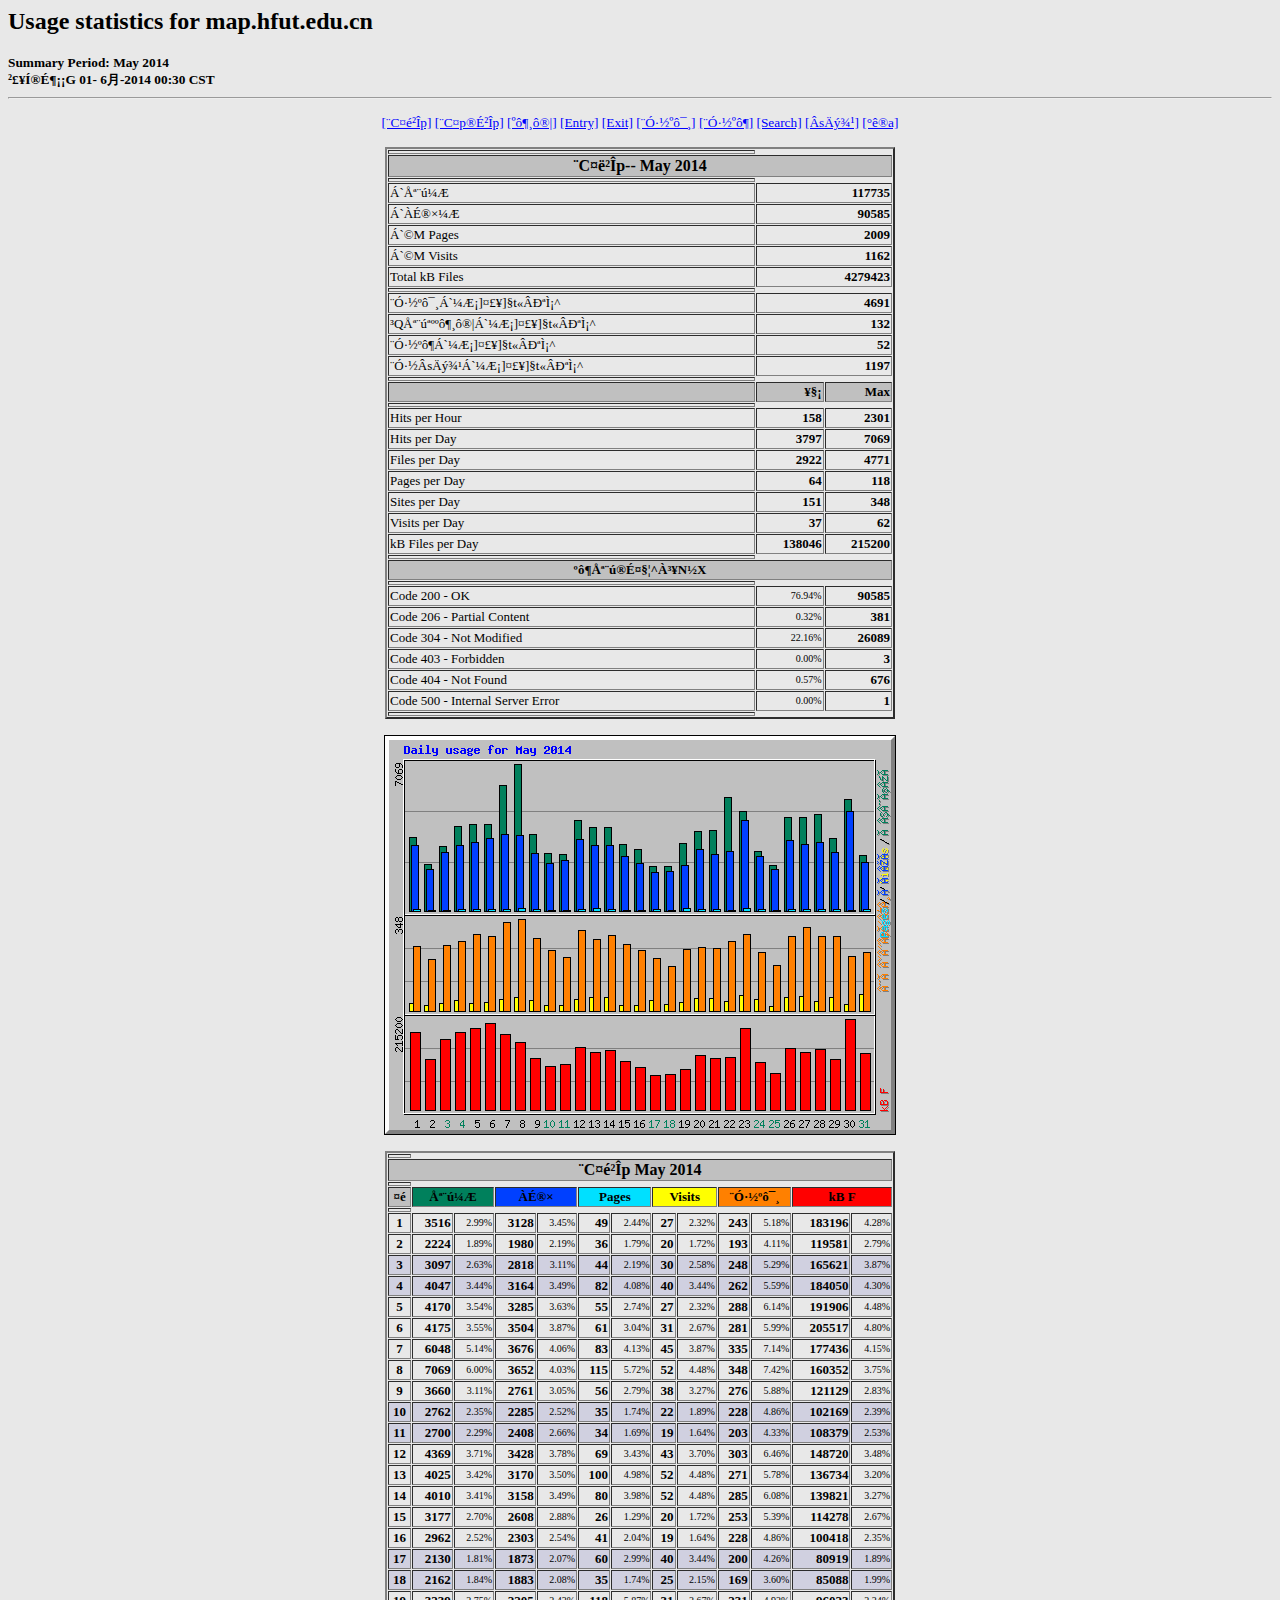
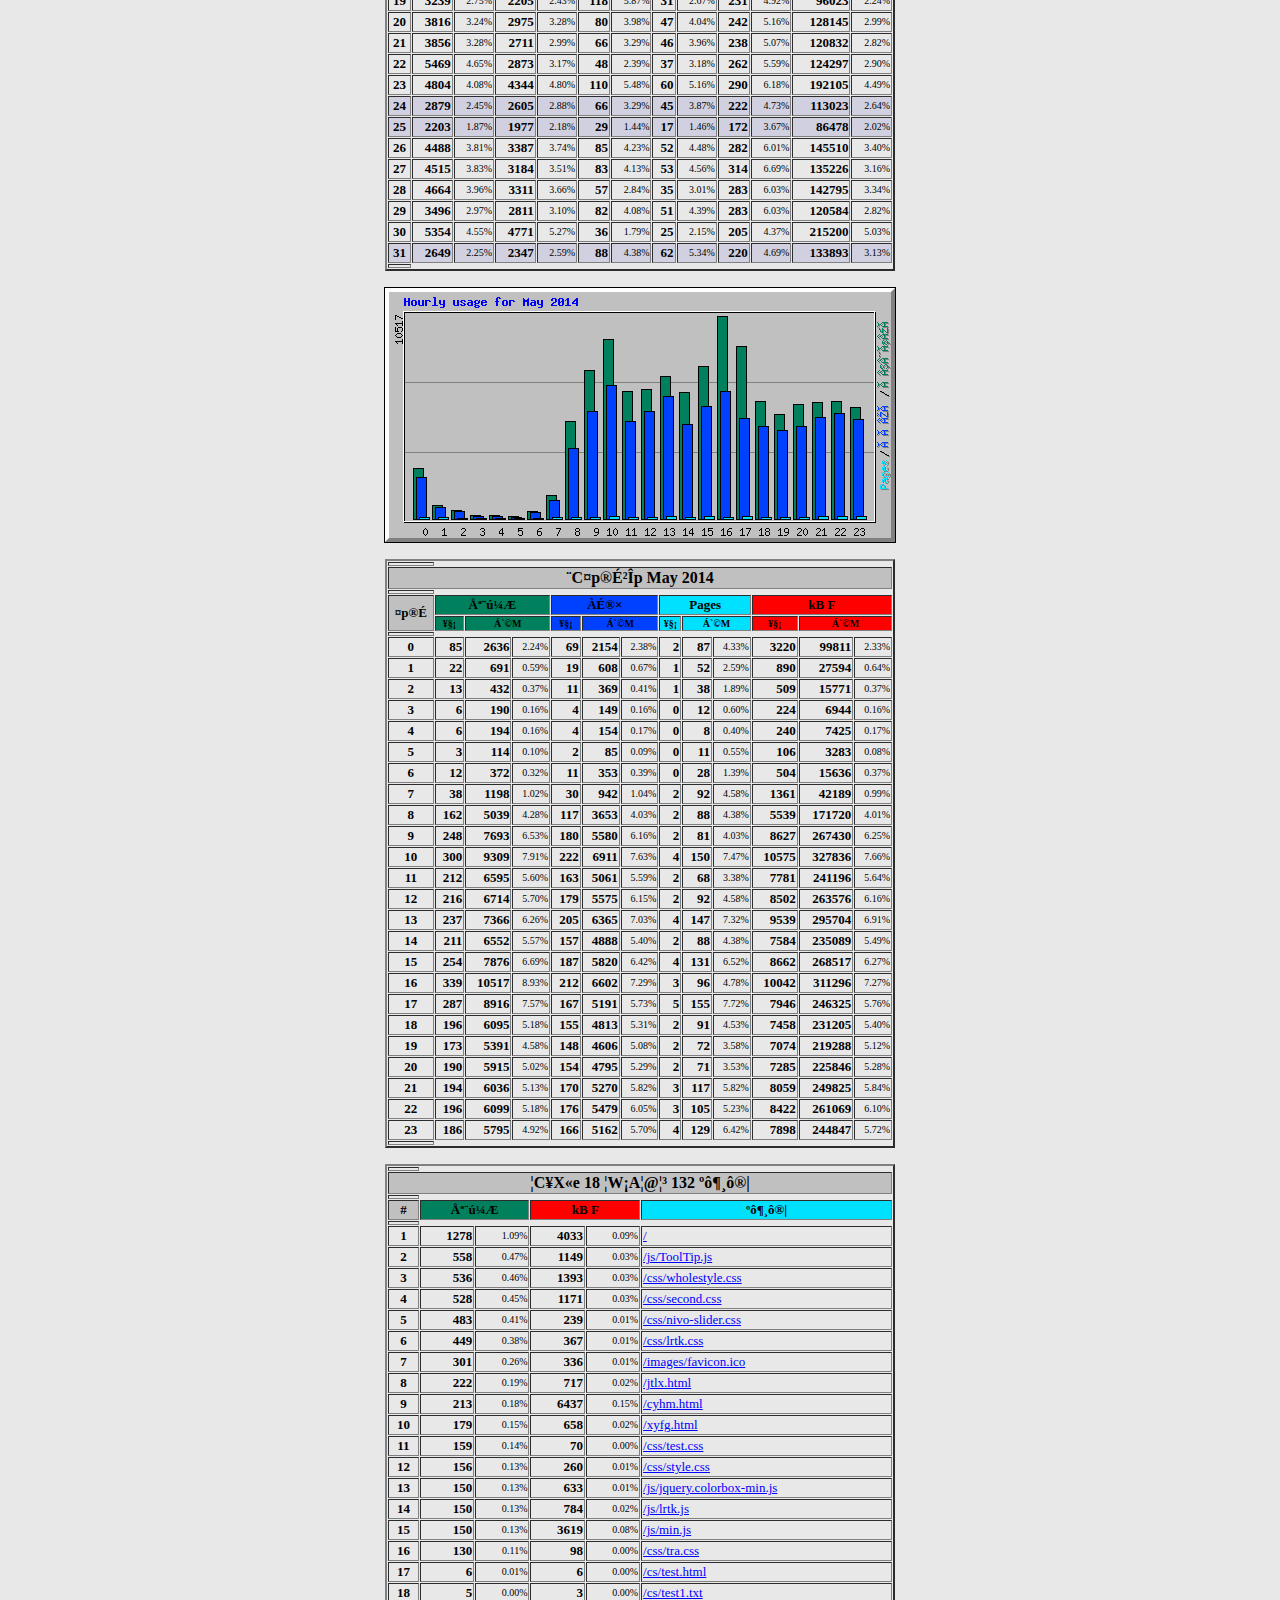
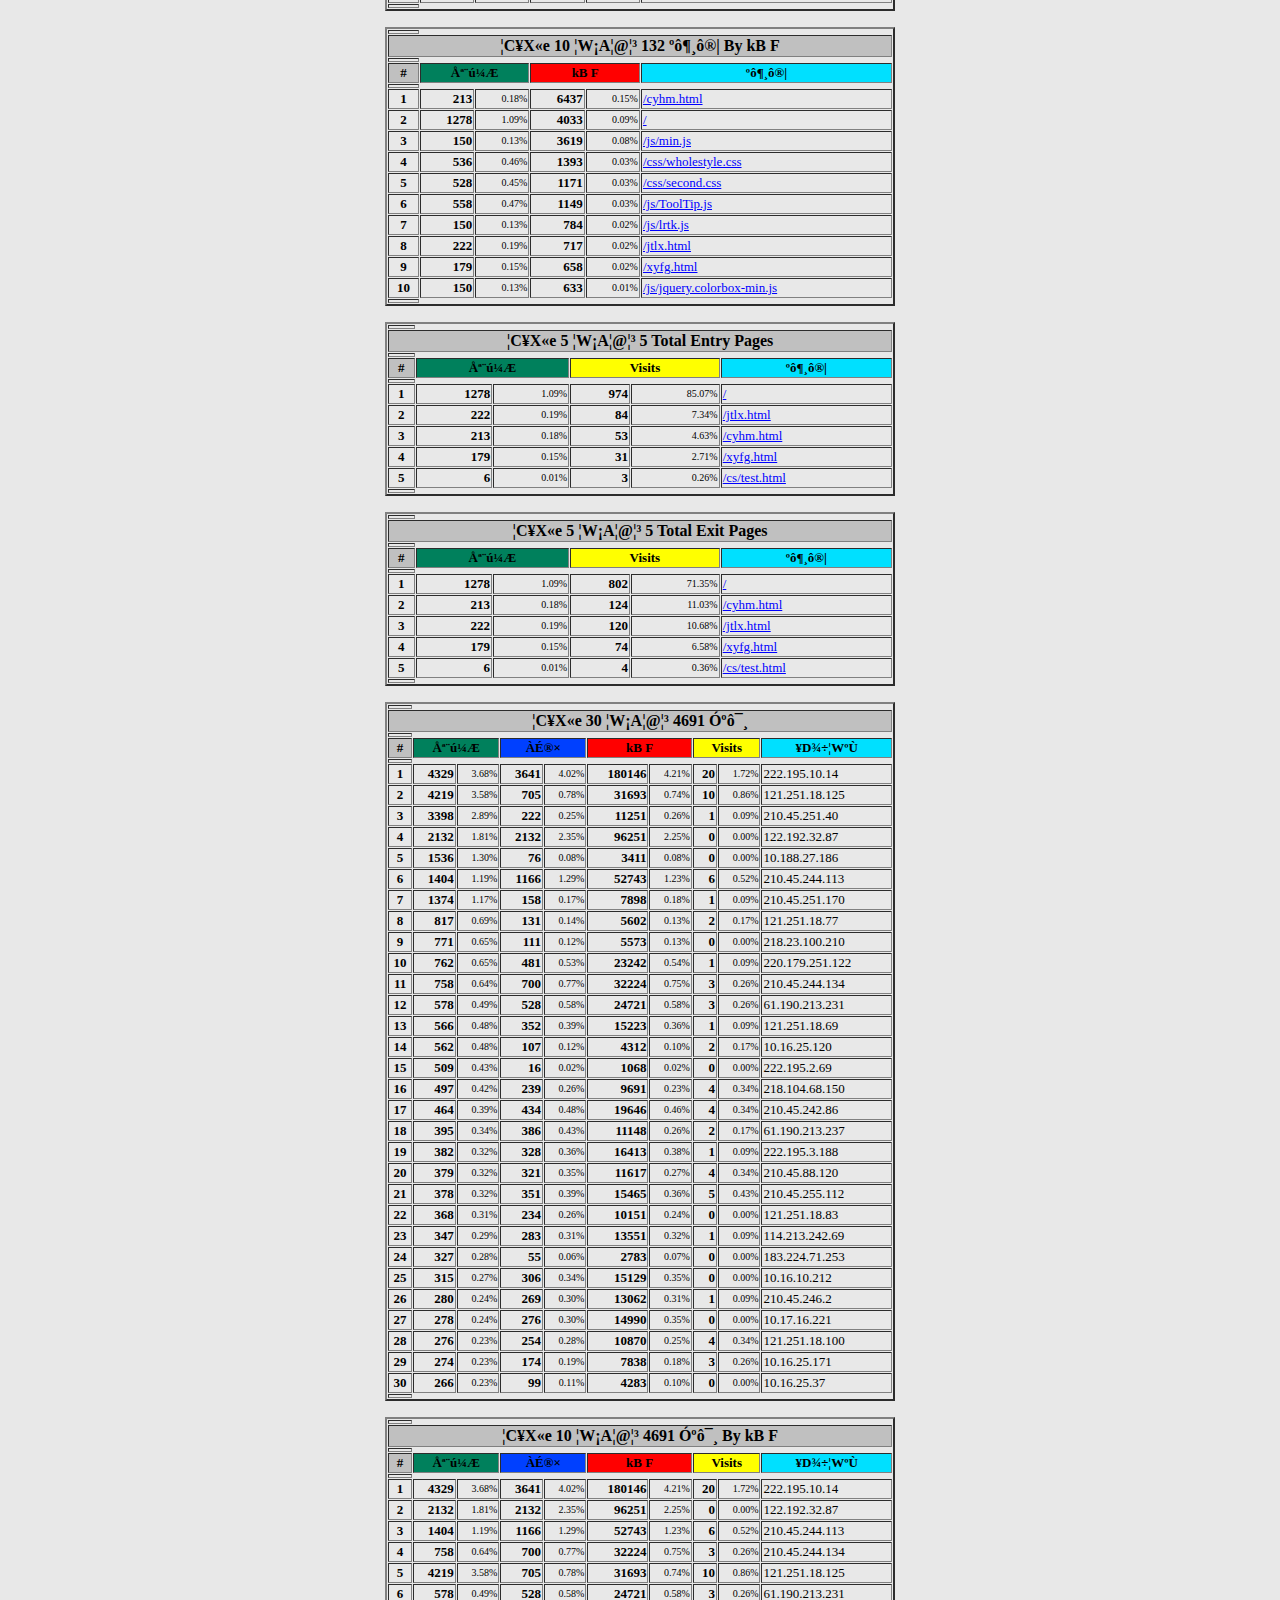
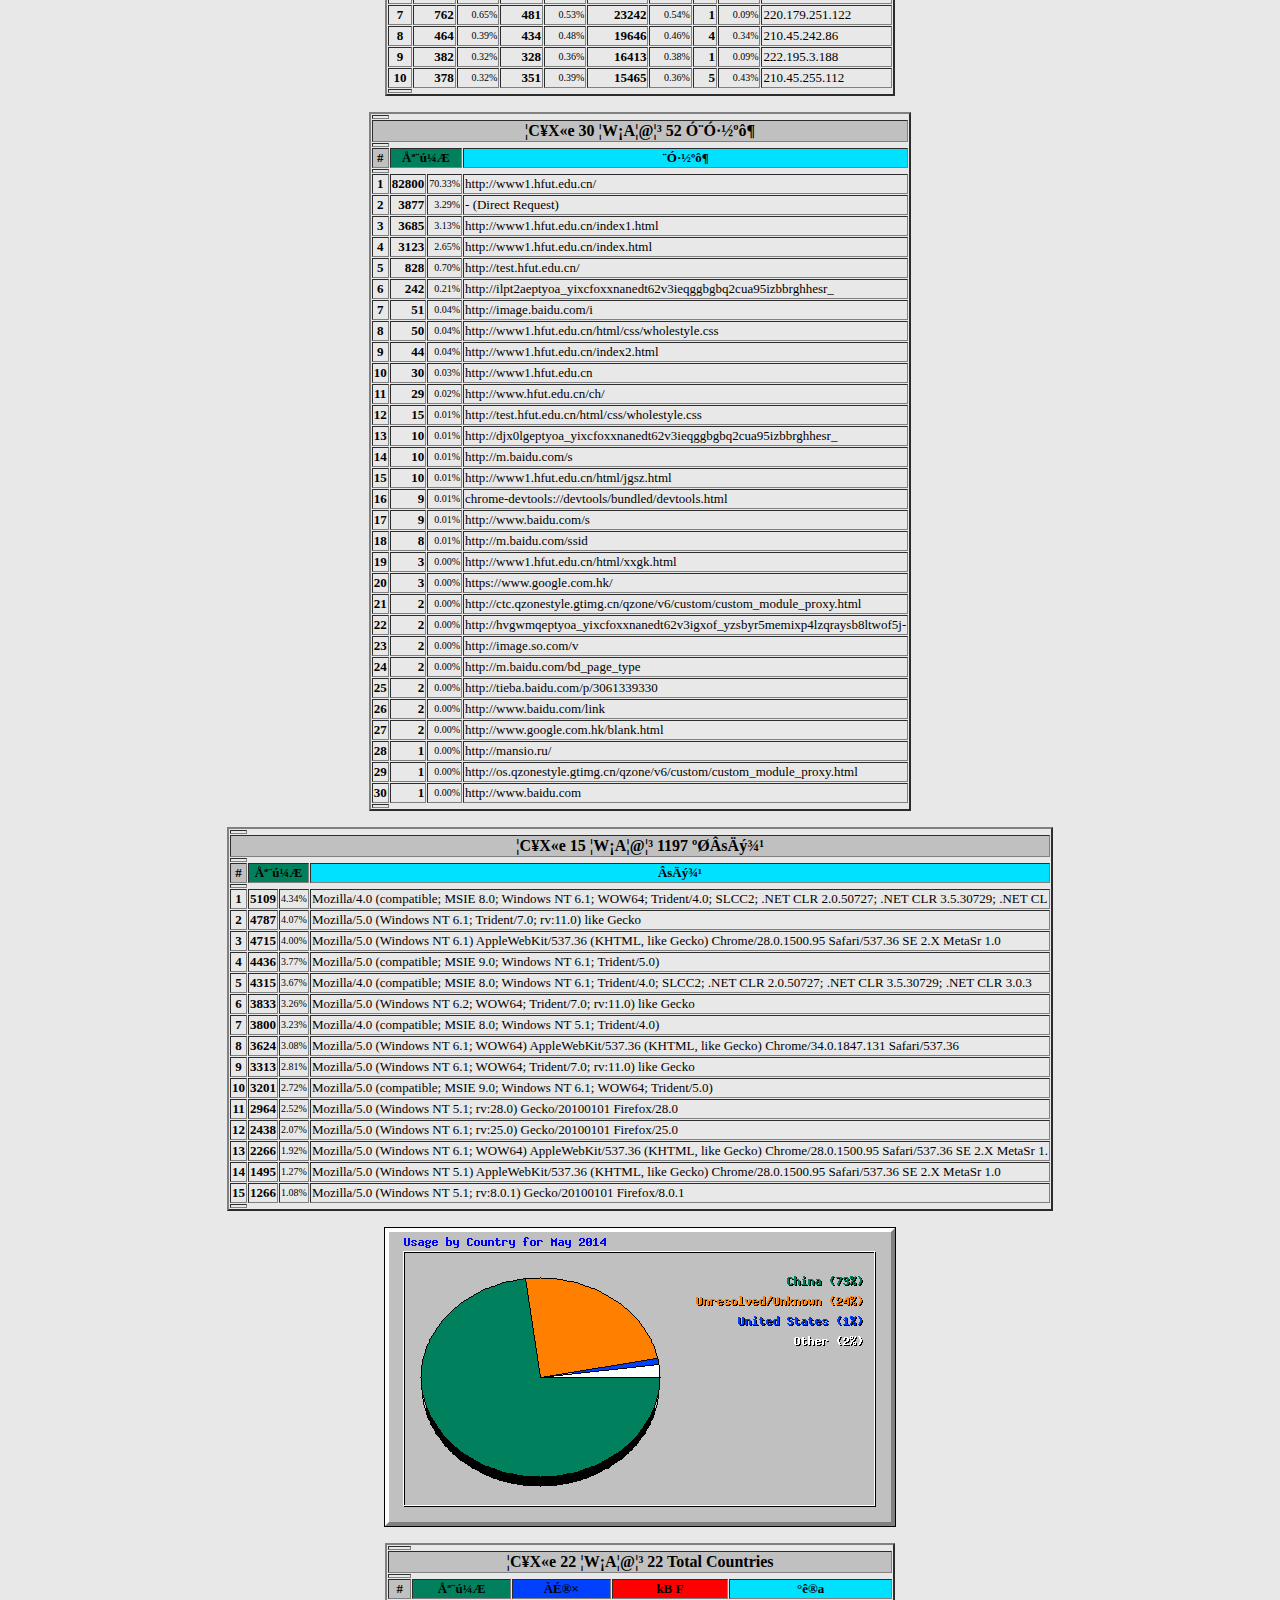
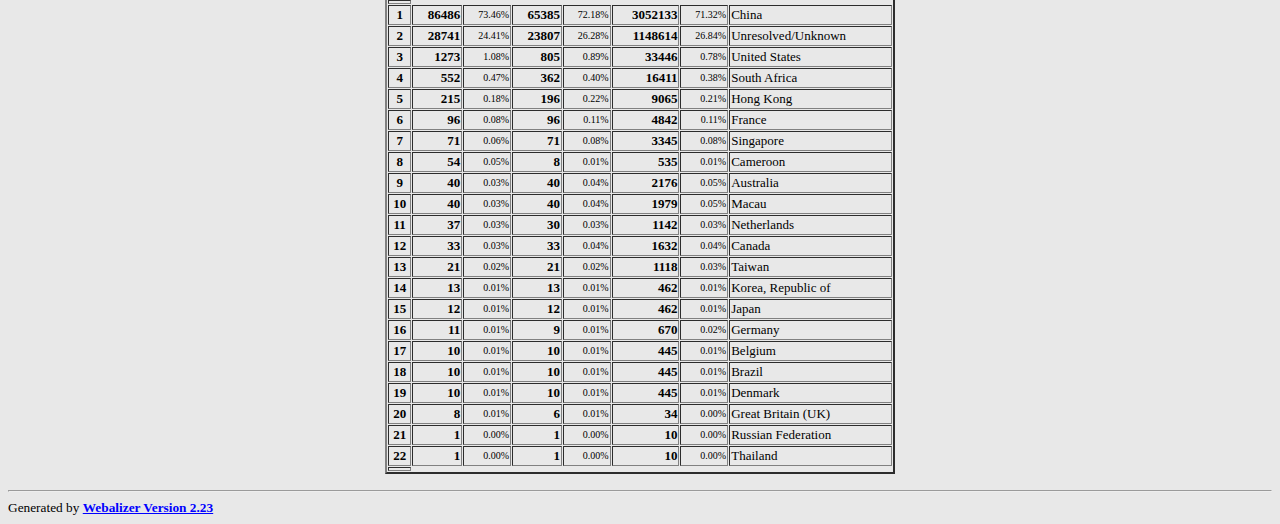
<file: stats/usage_201405.html>
<!DOCTYPE HTML PUBLIC "-//W3C//DTD HTML 4.0 Transitional//EN">

<!-- Generated by The Webalizer  Ver. 2.23-05 -->
<!--                                          -->
<!-- Copyright 1997-2011  Bradford L. Barrett -->
<!--                                          -->
<!-- Distributed under the GNU GPL  Version 2 -->
<!--        Full text may be found at:        -->
<!--         http://www.webalizer.org         -->
<!--                                          -->
<!--  Give the power back to the programmers  -->
<!--   Support the Free Software Foundation   -->
<!--           (http://www.fsf.org)           -->
<!--                                          -->
<!-- *** Generated: 01- 6月-2014 00:30 CST *** -->

<HTML lang="en">
<HEAD>
 <TITLE>Usage statistics for map.hfut.edu.cn - May 2014</TITLE>
<meta http-equiv="content-type" content="text/html; charset=UTF-8">
<meta http-equiv="content-type" content="text/html; charset=UTF-8">
</HEAD>

<BODY BGCOLOR="#E8E8E8" TEXT="#000000" LINK="#0000FF" VLINK="#FF0000">
<H2>Usage statistics for map.hfut.edu.cn</H2>
<SMALL><STRONG>
Summary Period: May 2014<BR>
²£¥Í®É¶¡¡G 01- 6月-2014 00:30 CST<BR>
</STRONG></SMALL>
<CENTER>
<HR>
<P>
<SMALL>
<A HREF="#DAYSTATS">[¨C¤é²Î­p]</A>
<A HREF="#HOURSTATS">[¨C¤p®É²Î­p]</A>
<A HREF="#TOPURLS">[ºô­¶¸ô®|]</A>
<A HREF="#TOPENTRY">[Entry]</A>
<A HREF="#TOPEXIT">[Exit]</A>
<A HREF="#TOPSITES">[¨Ó·½ºô¯¸]</A>
<A HREF="#TOPREFS">[¨Ó·½ºô­¶]</A>
<A HREF="#TOPSEARCH">[Search]</A>
<A HREF="#TOPAGENTS">[ÂsÄý¾¹]</A>
<A HREF="#TOPCTRYS">[°ê®a]</A>
</SMALL>
<P>
<TABLE WIDTH=510 BORDER=2 CELLSPACING=1 CELLPADDING=1>
<TR><TH HEIGHT=4></TH></TR>
<TR><TH COLSPAN=3 ALIGN=center BGCOLOR="#C0C0C0">¨C¤ë²Î­p-- May 2014</TH></TR>
<TR><TH HEIGHT=4></TH></TR>
<TR><TD WIDTH=380><FONT SIZE="-1">Á`Åª¨ú¼Æ</FONT></TD>
<TD ALIGN=right COLSPAN=2><FONT SIZE="-1"><B>117735</B></FONT></TD></TR>
<TR><TD WIDTH=380><FONT SIZE="-1">Á`ÀÉ®×¼Æ</FONT></TD>
<TD ALIGN=right COLSPAN=2><FONT SIZE="-1"><B>90585</B></FONT></TD></TR>
<TR><TD WIDTH=380><FONT SIZE="-1">Á`©M Pages</FONT></TD>
<TD ALIGN=right COLSPAN=2><FONT SIZE="-1"><B>2009</B></FONT></TD></TR>
<TR><TD WIDTH=380><FONT SIZE="-1">Á`©M Visits</FONT></TD>
<TD ALIGN=right COLSPAN=2><FONT SIZE="-1"><B>1162</B></FONT></TD></TR>
<TR><TD WIDTH=380><FONT SIZE="-1">Total kB Files</FONT></TD>
<TD ALIGN=right COLSPAN=2><FONT SIZE="-1"><B>4279423</B></FONT></TD></TR>
<TR><TH HEIGHT=4></TH></TR>
<TR><TD WIDTH=380><FONT SIZE="-1">¨Ó·½ºô¯¸Á`¼Æ¡]¤£¥]§t­«ÂÐªÌ¡^</FONT></TD>
<TD ALIGN=right COLSPAN=2><FONT SIZE="-1"><B>4691</B></FONT></TD></TR>
<TR><TD WIDTH=380><FONT SIZE="-1">³QÅª¨úªººô­¶¸ô®|Á`¼Æ¡]¤£¥]§t­«ÂÐªÌ¡^</FONT></TD>
<TD ALIGN=right COLSPAN=2><FONT SIZE="-1"><B>132</B></FONT></TD></TR>
<TR><TD WIDTH=380><FONT SIZE="-1">¨Ó·½ºô­¶Á`¼Æ¡]¤£¥]§t­«ÂÐªÌ¡^</FONT></TD>
<TD ALIGN=right COLSPAN=2><FONT SIZE="-1"><B>52</B></FONT></TD></TR>
<TR><TD WIDTH=380><FONT SIZE="-1">¨Ó·½ÂsÄý¾¹Á`¼Æ¡]¤£¥]§t­«ÂÐªÌ¡^</FONT></TD>
<TD ALIGN=right COLSPAN=2><FONT SIZE="-1"><B>1197</B></FONT></TD></TR>
<TR><TH HEIGHT=4></TH></TR>
<TR><TH WIDTH=380 BGCOLOR="#C0C0C0"><FONT SIZE=-1 COLOR="#C0C0C0">.</FONT></TH>
<TH WIDTH=65 BGCOLOR="#C0C0C0" ALIGN=right><FONT SIZE=-1>¥­§¡ </FONT></TH>
<TH WIDTH=65 BGCOLOR="#C0C0C0" ALIGN=right><FONT SIZE=-1>Max </FONT></TH></TR>
<TR><TH HEIGHT=4></TH></TR>
<TR><TD><FONT SIZE="-1">Hits per Hour</FONT></TD>
<TD ALIGN=right WIDTH=65><FONT SIZE="-1"><B>158</B></FONT></TD>
<TD WIDTH=65 ALIGN=right><FONT SIZE=-1><B>2301</B></FONT></TD></TR>
<TR><TD><FONT SIZE="-1">Hits per Day</FONT></TD>
<TD ALIGN=right WIDTH=65><FONT SIZE="-1"><B>3797</B></FONT></TD>
<TD WIDTH=65 ALIGN=right><FONT SIZE=-1><B>7069</B></FONT></TD></TR>
<TR><TD><FONT SIZE="-1">Files per Day</FONT></TD>
<TD ALIGN=right WIDTH=65><FONT SIZE="-1"><B>2922</B></FONT></TD>
<TD WIDTH=65 ALIGN=right><FONT SIZE=-1><B>4771</B></FONT></TD></TR>
<TR><TD><FONT SIZE="-1">Pages per Day</FONT></TD>
<TD ALIGN=right WIDTH=65><FONT SIZE="-1"><B>64</B></FONT></TD>
<TD WIDTH=65 ALIGN=right><FONT SIZE=-1><B>118</B></FONT></TD></TR>
<TR><TD><FONT SIZE="-1">Sites per Day</FONT></TD>
<TD ALIGN=right WIDTH=65><FONT SIZE="-1"><B>151</B></FONT></TD>
<TD WIDTH=65 ALIGN=right><FONT SIZE=-1><B>348</B></FONT></TD></TR>
<TR><TD><FONT SIZE="-1">Visits per Day</FONT></TD>
<TD ALIGN=right WIDTH=65><FONT SIZE="-1"><B>37</B></FONT></TD>
<TD WIDTH=65 ALIGN=right><FONT SIZE=-1><B>62</B></FONT></TD></TR>
<TR><TD><FONT SIZE="-1">kB Files per Day</FONT></TD>
<TD ALIGN=right WIDTH=65><FONT SIZE="-1"><B>138046</B></FONT></TD>
<TD WIDTH=65 ALIGN=right><FONT SIZE=-1><B>215200</B></FONT></TD></TR>
<TR><TH HEIGHT=4></TH></TR>
<TR><TH COLSPAN=3 ALIGN=center BGCOLOR="#C0C0C0">
<FONT SIZE="-1">ºô­¶Åª¨ú®É¤§¦^À³¥N½X</FONT></TH></TR>
<TR><TH HEIGHT=4></TH></TR>
<TR><TD><FONT SIZE="-1">Code 200 - OK</FONT></TD>
<TD ALIGN=right><FONT SIZE="-2">76.94%</FONT></TD>
<TD ALIGN=right><FONT SIZE="-1"><B>90585</B></FONT></TD></TR>
<TR><TD><FONT SIZE="-1">Code 206 - Partial Content</FONT></TD>
<TD ALIGN=right><FONT SIZE="-2">0.32%</FONT></TD>
<TD ALIGN=right><FONT SIZE="-1"><B>381</B></FONT></TD></TR>
<TR><TD><FONT SIZE="-1">Code 304 - Not Modified</FONT></TD>
<TD ALIGN=right><FONT SIZE="-2">22.16%</FONT></TD>
<TD ALIGN=right><FONT SIZE="-1"><B>26089</B></FONT></TD></TR>
<TR><TD><FONT SIZE="-1">Code 403 - Forbidden</FONT></TD>
<TD ALIGN=right><FONT SIZE="-2">0.00%</FONT></TD>
<TD ALIGN=right><FONT SIZE="-1"><B>3</B></FONT></TD></TR>
<TR><TD><FONT SIZE="-1">Code 404 - Not Found</FONT></TD>
<TD ALIGN=right><FONT SIZE="-2">0.57%</FONT></TD>
<TD ALIGN=right><FONT SIZE="-1"><B>676</B></FONT></TD></TR>
<TR><TD><FONT SIZE="-1">Code 500 - Internal Server Error</FONT></TD>
<TD ALIGN=right><FONT SIZE="-2">0.00%</FONT></TD>
<TD ALIGN=right><FONT SIZE="-1"><B>1</B></FONT></TD></TR>
<TR><TH HEIGHT=4></TH></TR>
</TABLE>
<P>
<A NAME="DAYSTATS"></A>
<IMG SRC="daily_usage_201405.png" ALT="Daily usage for May 2014" HEIGHT=400 WIDTH=512><P>
<TABLE WIDTH=510 BORDER=2 CELLSPACING=1 CELLPADDING=1>
<TR><TH HEIGHT=4></TH></TR>
<TR><TH BGCOLOR="#C0C0C0" COLSPAN=13 ALIGN=center>¨C¤é²Î­p           May 2014</TH></TR>
<TR><TH HEIGHT=4></TH></TR>
<TR><TH ALIGN=center BGCOLOR="#C0C0C0"><FONT SIZE="-1">¤é</FONT></TH>
<TH ALIGN=center BGCOLOR="#00805c" COLSPAN=2><FONT SIZE="-1">Åª¨ú¼Æ</FONT></TH>
<TH ALIGN=center BGCOLOR="#0040ff" COLSPAN=2><FONT SIZE="-1">ÀÉ®×</FONT></TH>
<TH ALIGN=center BGCOLOR="#00e0ff" COLSPAN=2><FONT SIZE="-1">Pages</FONT></TH>
<TH ALIGN=center BGCOLOR="#ffff00" COLSPAN=2><FONT SIZE="-1">Visits</FONT></TH>
<TH ALIGN=center BGCOLOR="#ff8000" COLSPAN=2><FONT SIZE="-1">¨Ó·½ºô¯¸</FONT></TH>
<TH ALIGN=center BGCOLOR="#ff0000" COLSPAN=2><FONT SIZE="-1">kB F</FONT></TH></TR>
<TR><TH HEIGHT=4></TH></TR>
<TR><TD ALIGN=center><FONT SIZE="-1"><B>1</B></FONT></TD>
<TD ALIGN=right><FONT SIZE="-1"><B>3516</B></FONT></TD>
<TD ALIGN=right><FONT SIZE="-2">2.99%</FONT></TD>
<TD ALIGN=right><FONT SIZE="-1"><B>3128</B></FONT></TD>
<TD ALIGN=right><FONT SIZE="-2">3.45%</FONT></TD>
<TD ALIGN=right><FONT SIZE="-1"><B>49</B></FONT></TD>
<TD ALIGN=right><FONT SIZE="-2">2.44%</FONT></TD>
<TD ALIGN=right><FONT SIZE="-1"><B>27</B></FONT></TD>
<TD ALIGN=right><FONT SIZE="-2">2.32%</FONT></TD>
<TD ALIGN=right><FONT SIZE="-1"><B>243</B></FONT></TD>
<TD ALIGN=right><FONT SIZE="-2">5.18%</FONT></TD>
<TD ALIGN=right><FONT SIZE="-1"><B>183196</B></FONT></TD>
<TD ALIGN=right><FONT SIZE="-2">4.28%</FONT></TD></TR>
<TR><TD ALIGN=center><FONT SIZE="-1"><B>2</B></FONT></TD>
<TD ALIGN=right><FONT SIZE="-1"><B>2224</B></FONT></TD>
<TD ALIGN=right><FONT SIZE="-2">1.89%</FONT></TD>
<TD ALIGN=right><FONT SIZE="-1"><B>1980</B></FONT></TD>
<TD ALIGN=right><FONT SIZE="-2">2.19%</FONT></TD>
<TD ALIGN=right><FONT SIZE="-1"><B>36</B></FONT></TD>
<TD ALIGN=right><FONT SIZE="-2">1.79%</FONT></TD>
<TD ALIGN=right><FONT SIZE="-1"><B>20</B></FONT></TD>
<TD ALIGN=right><FONT SIZE="-2">1.72%</FONT></TD>
<TD ALIGN=right><FONT SIZE="-1"><B>193</B></FONT></TD>
<TD ALIGN=right><FONT SIZE="-2">4.11%</FONT></TD>
<TD ALIGN=right><FONT SIZE="-1"><B>119581</B></FONT></TD>
<TD ALIGN=right><FONT SIZE="-2">2.79%</FONT></TD></TR>
<TR BGCOLOR="#D0D0E0"><TD ALIGN=center><FONT SIZE="-1"><B>3</B></FONT></TD>
<TD ALIGN=right><FONT SIZE="-1"><B>3097</B></FONT></TD>
<TD ALIGN=right><FONT SIZE="-2">2.63%</FONT></TD>
<TD ALIGN=right><FONT SIZE="-1"><B>2818</B></FONT></TD>
<TD ALIGN=right><FONT SIZE="-2">3.11%</FONT></TD>
<TD ALIGN=right><FONT SIZE="-1"><B>44</B></FONT></TD>
<TD ALIGN=right><FONT SIZE="-2">2.19%</FONT></TD>
<TD ALIGN=right><FONT SIZE="-1"><B>30</B></FONT></TD>
<TD ALIGN=right><FONT SIZE="-2">2.58%</FONT></TD>
<TD ALIGN=right><FONT SIZE="-1"><B>248</B></FONT></TD>
<TD ALIGN=right><FONT SIZE="-2">5.29%</FONT></TD>
<TD ALIGN=right><FONT SIZE="-1"><B>165621</B></FONT></TD>
<TD ALIGN=right><FONT SIZE="-2">3.87%</FONT></TD></TR>
<TR BGCOLOR="#D0D0E0"><TD ALIGN=center><FONT SIZE="-1"><B>4</B></FONT></TD>
<TD ALIGN=right><FONT SIZE="-1"><B>4047</B></FONT></TD>
<TD ALIGN=right><FONT SIZE="-2">3.44%</FONT></TD>
<TD ALIGN=right><FONT SIZE="-1"><B>3164</B></FONT></TD>
<TD ALIGN=right><FONT SIZE="-2">3.49%</FONT></TD>
<TD ALIGN=right><FONT SIZE="-1"><B>82</B></FONT></TD>
<TD ALIGN=right><FONT SIZE="-2">4.08%</FONT></TD>
<TD ALIGN=right><FONT SIZE="-1"><B>40</B></FONT></TD>
<TD ALIGN=right><FONT SIZE="-2">3.44%</FONT></TD>
<TD ALIGN=right><FONT SIZE="-1"><B>262</B></FONT></TD>
<TD ALIGN=right><FONT SIZE="-2">5.59%</FONT></TD>
<TD ALIGN=right><FONT SIZE="-1"><B>184050</B></FONT></TD>
<TD ALIGN=right><FONT SIZE="-2">4.30%</FONT></TD></TR>
<TR><TD ALIGN=center><FONT SIZE="-1"><B>5</B></FONT></TD>
<TD ALIGN=right><FONT SIZE="-1"><B>4170</B></FONT></TD>
<TD ALIGN=right><FONT SIZE="-2">3.54%</FONT></TD>
<TD ALIGN=right><FONT SIZE="-1"><B>3285</B></FONT></TD>
<TD ALIGN=right><FONT SIZE="-2">3.63%</FONT></TD>
<TD ALIGN=right><FONT SIZE="-1"><B>55</B></FONT></TD>
<TD ALIGN=right><FONT SIZE="-2">2.74%</FONT></TD>
<TD ALIGN=right><FONT SIZE="-1"><B>27</B></FONT></TD>
<TD ALIGN=right><FONT SIZE="-2">2.32%</FONT></TD>
<TD ALIGN=right><FONT SIZE="-1"><B>288</B></FONT></TD>
<TD ALIGN=right><FONT SIZE="-2">6.14%</FONT></TD>
<TD ALIGN=right><FONT SIZE="-1"><B>191906</B></FONT></TD>
<TD ALIGN=right><FONT SIZE="-2">4.48%</FONT></TD></TR>
<TR><TD ALIGN=center><FONT SIZE="-1"><B>6</B></FONT></TD>
<TD ALIGN=right><FONT SIZE="-1"><B>4175</B></FONT></TD>
<TD ALIGN=right><FONT SIZE="-2">3.55%</FONT></TD>
<TD ALIGN=right><FONT SIZE="-1"><B>3504</B></FONT></TD>
<TD ALIGN=right><FONT SIZE="-2">3.87%</FONT></TD>
<TD ALIGN=right><FONT SIZE="-1"><B>61</B></FONT></TD>
<TD ALIGN=right><FONT SIZE="-2">3.04%</FONT></TD>
<TD ALIGN=right><FONT SIZE="-1"><B>31</B></FONT></TD>
<TD ALIGN=right><FONT SIZE="-2">2.67%</FONT></TD>
<TD ALIGN=right><FONT SIZE="-1"><B>281</B></FONT></TD>
<TD ALIGN=right><FONT SIZE="-2">5.99%</FONT></TD>
<TD ALIGN=right><FONT SIZE="-1"><B>205517</B></FONT></TD>
<TD ALIGN=right><FONT SIZE="-2">4.80%</FONT></TD></TR>
<TR><TD ALIGN=center><FONT SIZE="-1"><B>7</B></FONT></TD>
<TD ALIGN=right><FONT SIZE="-1"><B>6048</B></FONT></TD>
<TD ALIGN=right><FONT SIZE="-2">5.14%</FONT></TD>
<TD ALIGN=right><FONT SIZE="-1"><B>3676</B></FONT></TD>
<TD ALIGN=right><FONT SIZE="-2">4.06%</FONT></TD>
<TD ALIGN=right><FONT SIZE="-1"><B>83</B></FONT></TD>
<TD ALIGN=right><FONT SIZE="-2">4.13%</FONT></TD>
<TD ALIGN=right><FONT SIZE="-1"><B>45</B></FONT></TD>
<TD ALIGN=right><FONT SIZE="-2">3.87%</FONT></TD>
<TD ALIGN=right><FONT SIZE="-1"><B>335</B></FONT></TD>
<TD ALIGN=right><FONT SIZE="-2">7.14%</FONT></TD>
<TD ALIGN=right><FONT SIZE="-1"><B>177436</B></FONT></TD>
<TD ALIGN=right><FONT SIZE="-2">4.15%</FONT></TD></TR>
<TR><TD ALIGN=center><FONT SIZE="-1"><B>8</B></FONT></TD>
<TD ALIGN=right><FONT SIZE="-1"><B>7069</B></FONT></TD>
<TD ALIGN=right><FONT SIZE="-2">6.00%</FONT></TD>
<TD ALIGN=right><FONT SIZE="-1"><B>3652</B></FONT></TD>
<TD ALIGN=right><FONT SIZE="-2">4.03%</FONT></TD>
<TD ALIGN=right><FONT SIZE="-1"><B>115</B></FONT></TD>
<TD ALIGN=right><FONT SIZE="-2">5.72%</FONT></TD>
<TD ALIGN=right><FONT SIZE="-1"><B>52</B></FONT></TD>
<TD ALIGN=right><FONT SIZE="-2">4.48%</FONT></TD>
<TD ALIGN=right><FONT SIZE="-1"><B>348</B></FONT></TD>
<TD ALIGN=right><FONT SIZE="-2">7.42%</FONT></TD>
<TD ALIGN=right><FONT SIZE="-1"><B>160352</B></FONT></TD>
<TD ALIGN=right><FONT SIZE="-2">3.75%</FONT></TD></TR>
<TR><TD ALIGN=center><FONT SIZE="-1"><B>9</B></FONT></TD>
<TD ALIGN=right><FONT SIZE="-1"><B>3660</B></FONT></TD>
<TD ALIGN=right><FONT SIZE="-2">3.11%</FONT></TD>
<TD ALIGN=right><FONT SIZE="-1"><B>2761</B></FONT></TD>
<TD ALIGN=right><FONT SIZE="-2">3.05%</FONT></TD>
<TD ALIGN=right><FONT SIZE="-1"><B>56</B></FONT></TD>
<TD ALIGN=right><FONT SIZE="-2">2.79%</FONT></TD>
<TD ALIGN=right><FONT SIZE="-1"><B>38</B></FONT></TD>
<TD ALIGN=right><FONT SIZE="-2">3.27%</FONT></TD>
<TD ALIGN=right><FONT SIZE="-1"><B>276</B></FONT></TD>
<TD ALIGN=right><FONT SIZE="-2">5.88%</FONT></TD>
<TD ALIGN=right><FONT SIZE="-1"><B>121129</B></FONT></TD>
<TD ALIGN=right><FONT SIZE="-2">2.83%</FONT></TD></TR>
<TR BGCOLOR="#D0D0E0"><TD ALIGN=center><FONT SIZE="-1"><B>10</B></FONT></TD>
<TD ALIGN=right><FONT SIZE="-1"><B>2762</B></FONT></TD>
<TD ALIGN=right><FONT SIZE="-2">2.35%</FONT></TD>
<TD ALIGN=right><FONT SIZE="-1"><B>2285</B></FONT></TD>
<TD ALIGN=right><FONT SIZE="-2">2.52%</FONT></TD>
<TD ALIGN=right><FONT SIZE="-1"><B>35</B></FONT></TD>
<TD ALIGN=right><FONT SIZE="-2">1.74%</FONT></TD>
<TD ALIGN=right><FONT SIZE="-1"><B>22</B></FONT></TD>
<TD ALIGN=right><FONT SIZE="-2">1.89%</FONT></TD>
<TD ALIGN=right><FONT SIZE="-1"><B>228</B></FONT></TD>
<TD ALIGN=right><FONT SIZE="-2">4.86%</FONT></TD>
<TD ALIGN=right><FONT SIZE="-1"><B>102169</B></FONT></TD>
<TD ALIGN=right><FONT SIZE="-2">2.39%</FONT></TD></TR>
<TR BGCOLOR="#D0D0E0"><TD ALIGN=center><FONT SIZE="-1"><B>11</B></FONT></TD>
<TD ALIGN=right><FONT SIZE="-1"><B>2700</B></FONT></TD>
<TD ALIGN=right><FONT SIZE="-2">2.29%</FONT></TD>
<TD ALIGN=right><FONT SIZE="-1"><B>2408</B></FONT></TD>
<TD ALIGN=right><FONT SIZE="-2">2.66%</FONT></TD>
<TD ALIGN=right><FONT SIZE="-1"><B>34</B></FONT></TD>
<TD ALIGN=right><FONT SIZE="-2">1.69%</FONT></TD>
<TD ALIGN=right><FONT SIZE="-1"><B>19</B></FONT></TD>
<TD ALIGN=right><FONT SIZE="-2">1.64%</FONT></TD>
<TD ALIGN=right><FONT SIZE="-1"><B>203</B></FONT></TD>
<TD ALIGN=right><FONT SIZE="-2">4.33%</FONT></TD>
<TD ALIGN=right><FONT SIZE="-1"><B>108379</B></FONT></TD>
<TD ALIGN=right><FONT SIZE="-2">2.53%</FONT></TD></TR>
<TR><TD ALIGN=center><FONT SIZE="-1"><B>12</B></FONT></TD>
<TD ALIGN=right><FONT SIZE="-1"><B>4369</B></FONT></TD>
<TD ALIGN=right><FONT SIZE="-2">3.71%</FONT></TD>
<TD ALIGN=right><FONT SIZE="-1"><B>3428</B></FONT></TD>
<TD ALIGN=right><FONT SIZE="-2">3.78%</FONT></TD>
<TD ALIGN=right><FONT SIZE="-1"><B>69</B></FONT></TD>
<TD ALIGN=right><FONT SIZE="-2">3.43%</FONT></TD>
<TD ALIGN=right><FONT SIZE="-1"><B>43</B></FONT></TD>
<TD ALIGN=right><FONT SIZE="-2">3.70%</FONT></TD>
<TD ALIGN=right><FONT SIZE="-1"><B>303</B></FONT></TD>
<TD ALIGN=right><FONT SIZE="-2">6.46%</FONT></TD>
<TD ALIGN=right><FONT SIZE="-1"><B>148720</B></FONT></TD>
<TD ALIGN=right><FONT SIZE="-2">3.48%</FONT></TD></TR>
<TR><TD ALIGN=center><FONT SIZE="-1"><B>13</B></FONT></TD>
<TD ALIGN=right><FONT SIZE="-1"><B>4025</B></FONT></TD>
<TD ALIGN=right><FONT SIZE="-2">3.42%</FONT></TD>
<TD ALIGN=right><FONT SIZE="-1"><B>3170</B></FONT></TD>
<TD ALIGN=right><FONT SIZE="-2">3.50%</FONT></TD>
<TD ALIGN=right><FONT SIZE="-1"><B>100</B></FONT></TD>
<TD ALIGN=right><FONT SIZE="-2">4.98%</FONT></TD>
<TD ALIGN=right><FONT SIZE="-1"><B>52</B></FONT></TD>
<TD ALIGN=right><FONT SIZE="-2">4.48%</FONT></TD>
<TD ALIGN=right><FONT SIZE="-1"><B>271</B></FONT></TD>
<TD ALIGN=right><FONT SIZE="-2">5.78%</FONT></TD>
<TD ALIGN=right><FONT SIZE="-1"><B>136734</B></FONT></TD>
<TD ALIGN=right><FONT SIZE="-2">3.20%</FONT></TD></TR>
<TR><TD ALIGN=center><FONT SIZE="-1"><B>14</B></FONT></TD>
<TD ALIGN=right><FONT SIZE="-1"><B>4010</B></FONT></TD>
<TD ALIGN=right><FONT SIZE="-2">3.41%</FONT></TD>
<TD ALIGN=right><FONT SIZE="-1"><B>3158</B></FONT></TD>
<TD ALIGN=right><FONT SIZE="-2">3.49%</FONT></TD>
<TD ALIGN=right><FONT SIZE="-1"><B>80</B></FONT></TD>
<TD ALIGN=right><FONT SIZE="-2">3.98%</FONT></TD>
<TD ALIGN=right><FONT SIZE="-1"><B>52</B></FONT></TD>
<TD ALIGN=right><FONT SIZE="-2">4.48%</FONT></TD>
<TD ALIGN=right><FONT SIZE="-1"><B>285</B></FONT></TD>
<TD ALIGN=right><FONT SIZE="-2">6.08%</FONT></TD>
<TD ALIGN=right><FONT SIZE="-1"><B>139821</B></FONT></TD>
<TD ALIGN=right><FONT SIZE="-2">3.27%</FONT></TD></TR>
<TR><TD ALIGN=center><FONT SIZE="-1"><B>15</B></FONT></TD>
<TD ALIGN=right><FONT SIZE="-1"><B>3177</B></FONT></TD>
<TD ALIGN=right><FONT SIZE="-2">2.70%</FONT></TD>
<TD ALIGN=right><FONT SIZE="-1"><B>2608</B></FONT></TD>
<TD ALIGN=right><FONT SIZE="-2">2.88%</FONT></TD>
<TD ALIGN=right><FONT SIZE="-1"><B>26</B></FONT></TD>
<TD ALIGN=right><FONT SIZE="-2">1.29%</FONT></TD>
<TD ALIGN=right><FONT SIZE="-1"><B>20</B></FONT></TD>
<TD ALIGN=right><FONT SIZE="-2">1.72%</FONT></TD>
<TD ALIGN=right><FONT SIZE="-1"><B>253</B></FONT></TD>
<TD ALIGN=right><FONT SIZE="-2">5.39%</FONT></TD>
<TD ALIGN=right><FONT SIZE="-1"><B>114278</B></FONT></TD>
<TD ALIGN=right><FONT SIZE="-2">2.67%</FONT></TD></TR>
<TR><TD ALIGN=center><FONT SIZE="-1"><B>16</B></FONT></TD>
<TD ALIGN=right><FONT SIZE="-1"><B>2962</B></FONT></TD>
<TD ALIGN=right><FONT SIZE="-2">2.52%</FONT></TD>
<TD ALIGN=right><FONT SIZE="-1"><B>2303</B></FONT></TD>
<TD ALIGN=right><FONT SIZE="-2">2.54%</FONT></TD>
<TD ALIGN=right><FONT SIZE="-1"><B>41</B></FONT></TD>
<TD ALIGN=right><FONT SIZE="-2">2.04%</FONT></TD>
<TD ALIGN=right><FONT SIZE="-1"><B>19</B></FONT></TD>
<TD ALIGN=right><FONT SIZE="-2">1.64%</FONT></TD>
<TD ALIGN=right><FONT SIZE="-1"><B>228</B></FONT></TD>
<TD ALIGN=right><FONT SIZE="-2">4.86%</FONT></TD>
<TD ALIGN=right><FONT SIZE="-1"><B>100418</B></FONT></TD>
<TD ALIGN=right><FONT SIZE="-2">2.35%</FONT></TD></TR>
<TR BGCOLOR="#D0D0E0"><TD ALIGN=center><FONT SIZE="-1"><B>17</B></FONT></TD>
<TD ALIGN=right><FONT SIZE="-1"><B>2130</B></FONT></TD>
<TD ALIGN=right><FONT SIZE="-2">1.81%</FONT></TD>
<TD ALIGN=right><FONT SIZE="-1"><B>1873</B></FONT></TD>
<TD ALIGN=right><FONT SIZE="-2">2.07%</FONT></TD>
<TD ALIGN=right><FONT SIZE="-1"><B>60</B></FONT></TD>
<TD ALIGN=right><FONT SIZE="-2">2.99%</FONT></TD>
<TD ALIGN=right><FONT SIZE="-1"><B>40</B></FONT></TD>
<TD ALIGN=right><FONT SIZE="-2">3.44%</FONT></TD>
<TD ALIGN=right><FONT SIZE="-1"><B>200</B></FONT></TD>
<TD ALIGN=right><FONT SIZE="-2">4.26%</FONT></TD>
<TD ALIGN=right><FONT SIZE="-1"><B>80919</B></FONT></TD>
<TD ALIGN=right><FONT SIZE="-2">1.89%</FONT></TD></TR>
<TR BGCOLOR="#D0D0E0"><TD ALIGN=center><FONT SIZE="-1"><B>18</B></FONT></TD>
<TD ALIGN=right><FONT SIZE="-1"><B>2162</B></FONT></TD>
<TD ALIGN=right><FONT SIZE="-2">1.84%</FONT></TD>
<TD ALIGN=right><FONT SIZE="-1"><B>1883</B></FONT></TD>
<TD ALIGN=right><FONT SIZE="-2">2.08%</FONT></TD>
<TD ALIGN=right><FONT SIZE="-1"><B>35</B></FONT></TD>
<TD ALIGN=right><FONT SIZE="-2">1.74%</FONT></TD>
<TD ALIGN=right><FONT SIZE="-1"><B>25</B></FONT></TD>
<TD ALIGN=right><FONT SIZE="-2">2.15%</FONT></TD>
<TD ALIGN=right><FONT SIZE="-1"><B>169</B></FONT></TD>
<TD ALIGN=right><FONT SIZE="-2">3.60%</FONT></TD>
<TD ALIGN=right><FONT SIZE="-1"><B>85088</B></FONT></TD>
<TD ALIGN=right><FONT SIZE="-2">1.99%</FONT></TD></TR>
<TR><TD ALIGN=center><FONT SIZE="-1"><B>19</B></FONT></TD>
<TD ALIGN=right><FONT SIZE="-1"><B>3239</B></FONT></TD>
<TD ALIGN=right><FONT SIZE="-2">2.75%</FONT></TD>
<TD ALIGN=right><FONT SIZE="-1"><B>2205</B></FONT></TD>
<TD ALIGN=right><FONT SIZE="-2">2.43%</FONT></TD>
<TD ALIGN=right><FONT SIZE="-1"><B>118</B></FONT></TD>
<TD ALIGN=right><FONT SIZE="-2">5.87%</FONT></TD>
<TD ALIGN=right><FONT SIZE="-1"><B>31</B></FONT></TD>
<TD ALIGN=right><FONT SIZE="-2">2.67%</FONT></TD>
<TD ALIGN=right><FONT SIZE="-1"><B>231</B></FONT></TD>
<TD ALIGN=right><FONT SIZE="-2">4.92%</FONT></TD>
<TD ALIGN=right><FONT SIZE="-1"><B>96023</B></FONT></TD>
<TD ALIGN=right><FONT SIZE="-2">2.24%</FONT></TD></TR>
<TR><TD ALIGN=center><FONT SIZE="-1"><B>20</B></FONT></TD>
<TD ALIGN=right><FONT SIZE="-1"><B>3816</B></FONT></TD>
<TD ALIGN=right><FONT SIZE="-2">3.24%</FONT></TD>
<TD ALIGN=right><FONT SIZE="-1"><B>2975</B></FONT></TD>
<TD ALIGN=right><FONT SIZE="-2">3.28%</FONT></TD>
<TD ALIGN=right><FONT SIZE="-1"><B>80</B></FONT></TD>
<TD ALIGN=right><FONT SIZE="-2">3.98%</FONT></TD>
<TD ALIGN=right><FONT SIZE="-1"><B>47</B></FONT></TD>
<TD ALIGN=right><FONT SIZE="-2">4.04%</FONT></TD>
<TD ALIGN=right><FONT SIZE="-1"><B>242</B></FONT></TD>
<TD ALIGN=right><FONT SIZE="-2">5.16%</FONT></TD>
<TD ALIGN=right><FONT SIZE="-1"><B>128145</B></FONT></TD>
<TD ALIGN=right><FONT SIZE="-2">2.99%</FONT></TD></TR>
<TR><TD ALIGN=center><FONT SIZE="-1"><B>21</B></FONT></TD>
<TD ALIGN=right><FONT SIZE="-1"><B>3856</B></FONT></TD>
<TD ALIGN=right><FONT SIZE="-2">3.28%</FONT></TD>
<TD ALIGN=right><FONT SIZE="-1"><B>2711</B></FONT></TD>
<TD ALIGN=right><FONT SIZE="-2">2.99%</FONT></TD>
<TD ALIGN=right><FONT SIZE="-1"><B>66</B></FONT></TD>
<TD ALIGN=right><FONT SIZE="-2">3.29%</FONT></TD>
<TD ALIGN=right><FONT SIZE="-1"><B>46</B></FONT></TD>
<TD ALIGN=right><FONT SIZE="-2">3.96%</FONT></TD>
<TD ALIGN=right><FONT SIZE="-1"><B>238</B></FONT></TD>
<TD ALIGN=right><FONT SIZE="-2">5.07%</FONT></TD>
<TD ALIGN=right><FONT SIZE="-1"><B>120832</B></FONT></TD>
<TD ALIGN=right><FONT SIZE="-2">2.82%</FONT></TD></TR>
<TR><TD ALIGN=center><FONT SIZE="-1"><B>22</B></FONT></TD>
<TD ALIGN=right><FONT SIZE="-1"><B>5469</B></FONT></TD>
<TD ALIGN=right><FONT SIZE="-2">4.65%</FONT></TD>
<TD ALIGN=right><FONT SIZE="-1"><B>2873</B></FONT></TD>
<TD ALIGN=right><FONT SIZE="-2">3.17%</FONT></TD>
<TD ALIGN=right><FONT SIZE="-1"><B>48</B></FONT></TD>
<TD ALIGN=right><FONT SIZE="-2">2.39%</FONT></TD>
<TD ALIGN=right><FONT SIZE="-1"><B>37</B></FONT></TD>
<TD ALIGN=right><FONT SIZE="-2">3.18%</FONT></TD>
<TD ALIGN=right><FONT SIZE="-1"><B>262</B></FONT></TD>
<TD ALIGN=right><FONT SIZE="-2">5.59%</FONT></TD>
<TD ALIGN=right><FONT SIZE="-1"><B>124297</B></FONT></TD>
<TD ALIGN=right><FONT SIZE="-2">2.90%</FONT></TD></TR>
<TR><TD ALIGN=center><FONT SIZE="-1"><B>23</B></FONT></TD>
<TD ALIGN=right><FONT SIZE="-1"><B>4804</B></FONT></TD>
<TD ALIGN=right><FONT SIZE="-2">4.08%</FONT></TD>
<TD ALIGN=right><FONT SIZE="-1"><B>4344</B></FONT></TD>
<TD ALIGN=right><FONT SIZE="-2">4.80%</FONT></TD>
<TD ALIGN=right><FONT SIZE="-1"><B>110</B></FONT></TD>
<TD ALIGN=right><FONT SIZE="-2">5.48%</FONT></TD>
<TD ALIGN=right><FONT SIZE="-1"><B>60</B></FONT></TD>
<TD ALIGN=right><FONT SIZE="-2">5.16%</FONT></TD>
<TD ALIGN=right><FONT SIZE="-1"><B>290</B></FONT></TD>
<TD ALIGN=right><FONT SIZE="-2">6.18%</FONT></TD>
<TD ALIGN=right><FONT SIZE="-1"><B>192105</B></FONT></TD>
<TD ALIGN=right><FONT SIZE="-2">4.49%</FONT></TD></TR>
<TR BGCOLOR="#D0D0E0"><TD ALIGN=center><FONT SIZE="-1"><B>24</B></FONT></TD>
<TD ALIGN=right><FONT SIZE="-1"><B>2879</B></FONT></TD>
<TD ALIGN=right><FONT SIZE="-2">2.45%</FONT></TD>
<TD ALIGN=right><FONT SIZE="-1"><B>2605</B></FONT></TD>
<TD ALIGN=right><FONT SIZE="-2">2.88%</FONT></TD>
<TD ALIGN=right><FONT SIZE="-1"><B>66</B></FONT></TD>
<TD ALIGN=right><FONT SIZE="-2">3.29%</FONT></TD>
<TD ALIGN=right><FONT SIZE="-1"><B>45</B></FONT></TD>
<TD ALIGN=right><FONT SIZE="-2">3.87%</FONT></TD>
<TD ALIGN=right><FONT SIZE="-1"><B>222</B></FONT></TD>
<TD ALIGN=right><FONT SIZE="-2">4.73%</FONT></TD>
<TD ALIGN=right><FONT SIZE="-1"><B>113023</B></FONT></TD>
<TD ALIGN=right><FONT SIZE="-2">2.64%</FONT></TD></TR>
<TR BGCOLOR="#D0D0E0"><TD ALIGN=center><FONT SIZE="-1"><B>25</B></FONT></TD>
<TD ALIGN=right><FONT SIZE="-1"><B>2203</B></FONT></TD>
<TD ALIGN=right><FONT SIZE="-2">1.87%</FONT></TD>
<TD ALIGN=right><FONT SIZE="-1"><B>1977</B></FONT></TD>
<TD ALIGN=right><FONT SIZE="-2">2.18%</FONT></TD>
<TD ALIGN=right><FONT SIZE="-1"><B>29</B></FONT></TD>
<TD ALIGN=right><FONT SIZE="-2">1.44%</FONT></TD>
<TD ALIGN=right><FONT SIZE="-1"><B>17</B></FONT></TD>
<TD ALIGN=right><FONT SIZE="-2">1.46%</FONT></TD>
<TD ALIGN=right><FONT SIZE="-1"><B>172</B></FONT></TD>
<TD ALIGN=right><FONT SIZE="-2">3.67%</FONT></TD>
<TD ALIGN=right><FONT SIZE="-1"><B>86478</B></FONT></TD>
<TD ALIGN=right><FONT SIZE="-2">2.02%</FONT></TD></TR>
<TR><TD ALIGN=center><FONT SIZE="-1"><B>26</B></FONT></TD>
<TD ALIGN=right><FONT SIZE="-1"><B>4488</B></FONT></TD>
<TD ALIGN=right><FONT SIZE="-2">3.81%</FONT></TD>
<TD ALIGN=right><FONT SIZE="-1"><B>3387</B></FONT></TD>
<TD ALIGN=right><FONT SIZE="-2">3.74%</FONT></TD>
<TD ALIGN=right><FONT SIZE="-1"><B>85</B></FONT></TD>
<TD ALIGN=right><FONT SIZE="-2">4.23%</FONT></TD>
<TD ALIGN=right><FONT SIZE="-1"><B>52</B></FONT></TD>
<TD ALIGN=right><FONT SIZE="-2">4.48%</FONT></TD>
<TD ALIGN=right><FONT SIZE="-1"><B>282</B></FONT></TD>
<TD ALIGN=right><FONT SIZE="-2">6.01%</FONT></TD>
<TD ALIGN=right><FONT SIZE="-1"><B>145510</B></FONT></TD>
<TD ALIGN=right><FONT SIZE="-2">3.40%</FONT></TD></TR>
<TR><TD ALIGN=center><FONT SIZE="-1"><B>27</B></FONT></TD>
<TD ALIGN=right><FONT SIZE="-1"><B>4515</B></FONT></TD>
<TD ALIGN=right><FONT SIZE="-2">3.83%</FONT></TD>
<TD ALIGN=right><FONT SIZE="-1"><B>3184</B></FONT></TD>
<TD ALIGN=right><FONT SIZE="-2">3.51%</FONT></TD>
<TD ALIGN=right><FONT SIZE="-1"><B>83</B></FONT></TD>
<TD ALIGN=right><FONT SIZE="-2">4.13%</FONT></TD>
<TD ALIGN=right><FONT SIZE="-1"><B>53</B></FONT></TD>
<TD ALIGN=right><FONT SIZE="-2">4.56%</FONT></TD>
<TD ALIGN=right><FONT SIZE="-1"><B>314</B></FONT></TD>
<TD ALIGN=right><FONT SIZE="-2">6.69%</FONT></TD>
<TD ALIGN=right><FONT SIZE="-1"><B>135226</B></FONT></TD>
<TD ALIGN=right><FONT SIZE="-2">3.16%</FONT></TD></TR>
<TR><TD ALIGN=center><FONT SIZE="-1"><B>28</B></FONT></TD>
<TD ALIGN=right><FONT SIZE="-1"><B>4664</B></FONT></TD>
<TD ALIGN=right><FONT SIZE="-2">3.96%</FONT></TD>
<TD ALIGN=right><FONT SIZE="-1"><B>3311</B></FONT></TD>
<TD ALIGN=right><FONT SIZE="-2">3.66%</FONT></TD>
<TD ALIGN=right><FONT SIZE="-1"><B>57</B></FONT></TD>
<TD ALIGN=right><FONT SIZE="-2">2.84%</FONT></TD>
<TD ALIGN=right><FONT SIZE="-1"><B>35</B></FONT></TD>
<TD ALIGN=right><FONT SIZE="-2">3.01%</FONT></TD>
<TD ALIGN=right><FONT SIZE="-1"><B>283</B></FONT></TD>
<TD ALIGN=right><FONT SIZE="-2">6.03%</FONT></TD>
<TD ALIGN=right><FONT SIZE="-1"><B>142795</B></FONT></TD>
<TD ALIGN=right><FONT SIZE="-2">3.34%</FONT></TD></TR>
<TR><TD ALIGN=center><FONT SIZE="-1"><B>29</B></FONT></TD>
<TD ALIGN=right><FONT SIZE="-1"><B>3496</B></FONT></TD>
<TD ALIGN=right><FONT SIZE="-2">2.97%</FONT></TD>
<TD ALIGN=right><FONT SIZE="-1"><B>2811</B></FONT></TD>
<TD ALIGN=right><FONT SIZE="-2">3.10%</FONT></TD>
<TD ALIGN=right><FONT SIZE="-1"><B>82</B></FONT></TD>
<TD ALIGN=right><FONT SIZE="-2">4.08%</FONT></TD>
<TD ALIGN=right><FONT SIZE="-1"><B>51</B></FONT></TD>
<TD ALIGN=right><FONT SIZE="-2">4.39%</FONT></TD>
<TD ALIGN=right><FONT SIZE="-1"><B>283</B></FONT></TD>
<TD ALIGN=right><FONT SIZE="-2">6.03%</FONT></TD>
<TD ALIGN=right><FONT SIZE="-1"><B>120584</B></FONT></TD>
<TD ALIGN=right><FONT SIZE="-2">2.82%</FONT></TD></TR>
<TR><TD ALIGN=center><FONT SIZE="-1"><B>30</B></FONT></TD>
<TD ALIGN=right><FONT SIZE="-1"><B>5354</B></FONT></TD>
<TD ALIGN=right><FONT SIZE="-2">4.55%</FONT></TD>
<TD ALIGN=right><FONT SIZE="-1"><B>4771</B></FONT></TD>
<TD ALIGN=right><FONT SIZE="-2">5.27%</FONT></TD>
<TD ALIGN=right><FONT SIZE="-1"><B>36</B></FONT></TD>
<TD ALIGN=right><FONT SIZE="-2">1.79%</FONT></TD>
<TD ALIGN=right><FONT SIZE="-1"><B>25</B></FONT></TD>
<TD ALIGN=right><FONT SIZE="-2">2.15%</FONT></TD>
<TD ALIGN=right><FONT SIZE="-1"><B>205</B></FONT></TD>
<TD ALIGN=right><FONT SIZE="-2">4.37%</FONT></TD>
<TD ALIGN=right><FONT SIZE="-1"><B>215200</B></FONT></TD>
<TD ALIGN=right><FONT SIZE="-2">5.03%</FONT></TD></TR>
<TR BGCOLOR="#D0D0E0"><TD ALIGN=center><FONT SIZE="-1"><B>31</B></FONT></TD>
<TD ALIGN=right><FONT SIZE="-1"><B>2649</B></FONT></TD>
<TD ALIGN=right><FONT SIZE="-2">2.25%</FONT></TD>
<TD ALIGN=right><FONT SIZE="-1"><B>2347</B></FONT></TD>
<TD ALIGN=right><FONT SIZE="-2">2.59%</FONT></TD>
<TD ALIGN=right><FONT SIZE="-1"><B>88</B></FONT></TD>
<TD ALIGN=right><FONT SIZE="-2">4.38%</FONT></TD>
<TD ALIGN=right><FONT SIZE="-1"><B>62</B></FONT></TD>
<TD ALIGN=right><FONT SIZE="-2">5.34%</FONT></TD>
<TD ALIGN=right><FONT SIZE="-1"><B>220</B></FONT></TD>
<TD ALIGN=right><FONT SIZE="-2">4.69%</FONT></TD>
<TD ALIGN=right><FONT SIZE="-1"><B>133893</B></FONT></TD>
<TD ALIGN=right><FONT SIZE="-2">3.13%</FONT></TD></TR>
<TR><TH HEIGHT=4></TH></TR>
</TABLE>
<P>
<A NAME="HOURSTATS"></A>
<IMG SRC="hourly_usage_201405.png" ALT="Hourly usage for May 2014" HEIGHT=256 WIDTH=512><P>
<TABLE WIDTH=510 BORDER=2 CELLSPACING=1 CELLPADDING=1>
<TR><TH HEIGHT=4></TH></TR>
<TR><TH BGCOLOR="#C0C0C0" COLSPAN=13 ALIGN=center>¨C¤p®É²Î­p         May 2014</TH></TR>
<TR><TH HEIGHT=4></TH></TR>
<TR><TH ALIGN=center ROWSPAN=2 BGCOLOR="#C0C0C0"><FONT SIZE="-1">¤p®É</FONT></TH>
<TH ALIGN=center BGCOLOR="#00805c" COLSPAN=3><FONT SIZE="-1">Åª¨ú¼Æ</FONT></TH>
<TH ALIGN=center BGCOLOR="#0040ff" COLSPAN=3><FONT SIZE="-1">ÀÉ®×</FONT></TH>
<TH ALIGN=center BGCOLOR="#00e0ff" COLSPAN=3><FONT SIZE="-1">Pages</FONT></TH>
<TH ALIGN=center BGCOLOR="#ff0000" COLSPAN=3><FONT SIZE="-1">kB F</FONT></TH></TR>
<TR><TH ALIGN=center BGCOLOR="#00805c"><FONT SIZE="-2">¥­§¡</FONT></TH>
<TH ALIGN=center BGCOLOR="#00805c" COLSPAN=2><FONT SIZE="-2">Á`©M</FONT></TH>
<TH ALIGN=center BGCOLOR="#0040ff"><FONT SIZE="-2">¥­§¡</FONT></TH>
<TH ALIGN=center BGCOLOR="#0040ff" COLSPAN=2><FONT SIZE="-2">Á`©M</FONT></TH>
<TH ALIGN=center BGCOLOR="#00e0ff"><FONT SIZE="-2">¥­§¡</FONT></TH>
<TH ALIGN=center BGCOLOR="#00e0ff" COLSPAN=2><FONT SIZE="-2">Á`©M</FONT></TH>
<TH ALIGN=center BGCOLOR="#ff0000"><FONT SIZE="-2">¥­§¡</FONT></TH>
<TH ALIGN=center BGCOLOR="#ff0000" COLSPAN=2><FONT SIZE="-2">Á`©M</FONT></TR>
<TR><TH HEIGHT=4></TH></TR>
<TR><TD ALIGN=center><FONT SIZE="-1"><B>0</B></FONT></TD>
<TD ALIGN=right><FONT SIZE="-1"><B>85</B></FONT></TD>
<TD ALIGN=right><FONT SIZE="-1"><B>2636</B></FONT></TD>
<TD ALIGN=right><FONT SIZE="-2">2.24%</FONT></TD>
<TD ALIGN=right><FONT SIZE="-1"><B>69</B></FONT></TD>
<TD ALIGN=right><FONT SIZE="-1"><B>2154</B></FONT></TD>
<TD ALIGN=right><FONT SIZE="-2">2.38%</FONT></TD>
<TD ALIGN=right><FONT SIZE="-1"><B>2</B></FONT></TD>
<TD ALIGN=right><FONT SIZE="-1"><B>87</B></FONT></TD>
<TD ALIGN=right><FONT SIZE="-2">4.33%</FONT></TD>
<TD ALIGN=right><FONT SIZE="-1"><B>3220</B></FONT></TD>
<TD ALIGN=right><FONT SIZE="-1"><B>99811</B></FONT></TD>
<TD ALIGN=right><FONT SIZE="-2">2.33%</FONT></TD></TR>
<TR><TD ALIGN=center><FONT SIZE="-1"><B>1</B></FONT></TD>
<TD ALIGN=right><FONT SIZE="-1"><B>22</B></FONT></TD>
<TD ALIGN=right><FONT SIZE="-1"><B>691</B></FONT></TD>
<TD ALIGN=right><FONT SIZE="-2">0.59%</FONT></TD>
<TD ALIGN=right><FONT SIZE="-1"><B>19</B></FONT></TD>
<TD ALIGN=right><FONT SIZE="-1"><B>608</B></FONT></TD>
<TD ALIGN=right><FONT SIZE="-2">0.67%</FONT></TD>
<TD ALIGN=right><FONT SIZE="-1"><B>1</B></FONT></TD>
<TD ALIGN=right><FONT SIZE="-1"><B>52</B></FONT></TD>
<TD ALIGN=right><FONT SIZE="-2">2.59%</FONT></TD>
<TD ALIGN=right><FONT SIZE="-1"><B>890</B></FONT></TD>
<TD ALIGN=right><FONT SIZE="-1"><B>27594</B></FONT></TD>
<TD ALIGN=right><FONT SIZE="-2">0.64%</FONT></TD></TR>
<TR><TD ALIGN=center><FONT SIZE="-1"><B>2</B></FONT></TD>
<TD ALIGN=right><FONT SIZE="-1"><B>13</B></FONT></TD>
<TD ALIGN=right><FONT SIZE="-1"><B>432</B></FONT></TD>
<TD ALIGN=right><FONT SIZE="-2">0.37%</FONT></TD>
<TD ALIGN=right><FONT SIZE="-1"><B>11</B></FONT></TD>
<TD ALIGN=right><FONT SIZE="-1"><B>369</B></FONT></TD>
<TD ALIGN=right><FONT SIZE="-2">0.41%</FONT></TD>
<TD ALIGN=right><FONT SIZE="-1"><B>1</B></FONT></TD>
<TD ALIGN=right><FONT SIZE="-1"><B>38</B></FONT></TD>
<TD ALIGN=right><FONT SIZE="-2">1.89%</FONT></TD>
<TD ALIGN=right><FONT SIZE="-1"><B>509</B></FONT></TD>
<TD ALIGN=right><FONT SIZE="-1"><B>15771</B></FONT></TD>
<TD ALIGN=right><FONT SIZE="-2">0.37%</FONT></TD></TR>
<TR><TD ALIGN=center><FONT SIZE="-1"><B>3</B></FONT></TD>
<TD ALIGN=right><FONT SIZE="-1"><B>6</B></FONT></TD>
<TD ALIGN=right><FONT SIZE="-1"><B>190</B></FONT></TD>
<TD ALIGN=right><FONT SIZE="-2">0.16%</FONT></TD>
<TD ALIGN=right><FONT SIZE="-1"><B>4</B></FONT></TD>
<TD ALIGN=right><FONT SIZE="-1"><B>149</B></FONT></TD>
<TD ALIGN=right><FONT SIZE="-2">0.16%</FONT></TD>
<TD ALIGN=right><FONT SIZE="-1"><B>0</B></FONT></TD>
<TD ALIGN=right><FONT SIZE="-1"><B>12</B></FONT></TD>
<TD ALIGN=right><FONT SIZE="-2">0.60%</FONT></TD>
<TD ALIGN=right><FONT SIZE="-1"><B>224</B></FONT></TD>
<TD ALIGN=right><FONT SIZE="-1"><B>6944</B></FONT></TD>
<TD ALIGN=right><FONT SIZE="-2">0.16%</FONT></TD></TR>
<TR><TD ALIGN=center><FONT SIZE="-1"><B>4</B></FONT></TD>
<TD ALIGN=right><FONT SIZE="-1"><B>6</B></FONT></TD>
<TD ALIGN=right><FONT SIZE="-1"><B>194</B></FONT></TD>
<TD ALIGN=right><FONT SIZE="-2">0.16%</FONT></TD>
<TD ALIGN=right><FONT SIZE="-1"><B>4</B></FONT></TD>
<TD ALIGN=right><FONT SIZE="-1"><B>154</B></FONT></TD>
<TD ALIGN=right><FONT SIZE="-2">0.17%</FONT></TD>
<TD ALIGN=right><FONT SIZE="-1"><B>0</B></FONT></TD>
<TD ALIGN=right><FONT SIZE="-1"><B>8</B></FONT></TD>
<TD ALIGN=right><FONT SIZE="-2">0.40%</FONT></TD>
<TD ALIGN=right><FONT SIZE="-1"><B>240</B></FONT></TD>
<TD ALIGN=right><FONT SIZE="-1"><B>7425</B></FONT></TD>
<TD ALIGN=right><FONT SIZE="-2">0.17%</FONT></TD></TR>
<TR><TD ALIGN=center><FONT SIZE="-1"><B>5</B></FONT></TD>
<TD ALIGN=right><FONT SIZE="-1"><B>3</B></FONT></TD>
<TD ALIGN=right><FONT SIZE="-1"><B>114</B></FONT></TD>
<TD ALIGN=right><FONT SIZE="-2">0.10%</FONT></TD>
<TD ALIGN=right><FONT SIZE="-1"><B>2</B></FONT></TD>
<TD ALIGN=right><FONT SIZE="-1"><B>85</B></FONT></TD>
<TD ALIGN=right><FONT SIZE="-2">0.09%</FONT></TD>
<TD ALIGN=right><FONT SIZE="-1"><B>0</B></FONT></TD>
<TD ALIGN=right><FONT SIZE="-1"><B>11</B></FONT></TD>
<TD ALIGN=right><FONT SIZE="-2">0.55%</FONT></TD>
<TD ALIGN=right><FONT SIZE="-1"><B>106</B></FONT></TD>
<TD ALIGN=right><FONT SIZE="-1"><B>3283</B></FONT></TD>
<TD ALIGN=right><FONT SIZE="-2">0.08%</FONT></TD></TR>
<TR><TD ALIGN=center><FONT SIZE="-1"><B>6</B></FONT></TD>
<TD ALIGN=right><FONT SIZE="-1"><B>12</B></FONT></TD>
<TD ALIGN=right><FONT SIZE="-1"><B>372</B></FONT></TD>
<TD ALIGN=right><FONT SIZE="-2">0.32%</FONT></TD>
<TD ALIGN=right><FONT SIZE="-1"><B>11</B></FONT></TD>
<TD ALIGN=right><FONT SIZE="-1"><B>353</B></FONT></TD>
<TD ALIGN=right><FONT SIZE="-2">0.39%</FONT></TD>
<TD ALIGN=right><FONT SIZE="-1"><B>0</B></FONT></TD>
<TD ALIGN=right><FONT SIZE="-1"><B>28</B></FONT></TD>
<TD ALIGN=right><FONT SIZE="-2">1.39%</FONT></TD>
<TD ALIGN=right><FONT SIZE="-1"><B>504</B></FONT></TD>
<TD ALIGN=right><FONT SIZE="-1"><B>15636</B></FONT></TD>
<TD ALIGN=right><FONT SIZE="-2">0.37%</FONT></TD></TR>
<TR><TD ALIGN=center><FONT SIZE="-1"><B>7</B></FONT></TD>
<TD ALIGN=right><FONT SIZE="-1"><B>38</B></FONT></TD>
<TD ALIGN=right><FONT SIZE="-1"><B>1198</B></FONT></TD>
<TD ALIGN=right><FONT SIZE="-2">1.02%</FONT></TD>
<TD ALIGN=right><FONT SIZE="-1"><B>30</B></FONT></TD>
<TD ALIGN=right><FONT SIZE="-1"><B>942</B></FONT></TD>
<TD ALIGN=right><FONT SIZE="-2">1.04%</FONT></TD>
<TD ALIGN=right><FONT SIZE="-1"><B>2</B></FONT></TD>
<TD ALIGN=right><FONT SIZE="-1"><B>92</B></FONT></TD>
<TD ALIGN=right><FONT SIZE="-2">4.58%</FONT></TD>
<TD ALIGN=right><FONT SIZE="-1"><B>1361</B></FONT></TD>
<TD ALIGN=right><FONT SIZE="-1"><B>42189</B></FONT></TD>
<TD ALIGN=right><FONT SIZE="-2">0.99%</FONT></TD></TR>
<TR><TD ALIGN=center><FONT SIZE="-1"><B>8</B></FONT></TD>
<TD ALIGN=right><FONT SIZE="-1"><B>162</B></FONT></TD>
<TD ALIGN=right><FONT SIZE="-1"><B>5039</B></FONT></TD>
<TD ALIGN=right><FONT SIZE="-2">4.28%</FONT></TD>
<TD ALIGN=right><FONT SIZE="-1"><B>117</B></FONT></TD>
<TD ALIGN=right><FONT SIZE="-1"><B>3653</B></FONT></TD>
<TD ALIGN=right><FONT SIZE="-2">4.03%</FONT></TD>
<TD ALIGN=right><FONT SIZE="-1"><B>2</B></FONT></TD>
<TD ALIGN=right><FONT SIZE="-1"><B>88</B></FONT></TD>
<TD ALIGN=right><FONT SIZE="-2">4.38%</FONT></TD>
<TD ALIGN=right><FONT SIZE="-1"><B>5539</B></FONT></TD>
<TD ALIGN=right><FONT SIZE="-1"><B>171720</B></FONT></TD>
<TD ALIGN=right><FONT SIZE="-2">4.01%</FONT></TD></TR>
<TR><TD ALIGN=center><FONT SIZE="-1"><B>9</B></FONT></TD>
<TD ALIGN=right><FONT SIZE="-1"><B>248</B></FONT></TD>
<TD ALIGN=right><FONT SIZE="-1"><B>7693</B></FONT></TD>
<TD ALIGN=right><FONT SIZE="-2">6.53%</FONT></TD>
<TD ALIGN=right><FONT SIZE="-1"><B>180</B></FONT></TD>
<TD ALIGN=right><FONT SIZE="-1"><B>5580</B></FONT></TD>
<TD ALIGN=right><FONT SIZE="-2">6.16%</FONT></TD>
<TD ALIGN=right><FONT SIZE="-1"><B>2</B></FONT></TD>
<TD ALIGN=right><FONT SIZE="-1"><B>81</B></FONT></TD>
<TD ALIGN=right><FONT SIZE="-2">4.03%</FONT></TD>
<TD ALIGN=right><FONT SIZE="-1"><B>8627</B></FONT></TD>
<TD ALIGN=right><FONT SIZE="-1"><B>267430</B></FONT></TD>
<TD ALIGN=right><FONT SIZE="-2">6.25%</FONT></TD></TR>
<TR><TD ALIGN=center><FONT SIZE="-1"><B>10</B></FONT></TD>
<TD ALIGN=right><FONT SIZE="-1"><B>300</B></FONT></TD>
<TD ALIGN=right><FONT SIZE="-1"><B>9309</B></FONT></TD>
<TD ALIGN=right><FONT SIZE="-2">7.91%</FONT></TD>
<TD ALIGN=right><FONT SIZE="-1"><B>222</B></FONT></TD>
<TD ALIGN=right><FONT SIZE="-1"><B>6911</B></FONT></TD>
<TD ALIGN=right><FONT SIZE="-2">7.63%</FONT></TD>
<TD ALIGN=right><FONT SIZE="-1"><B>4</B></FONT></TD>
<TD ALIGN=right><FONT SIZE="-1"><B>150</B></FONT></TD>
<TD ALIGN=right><FONT SIZE="-2">7.47%</FONT></TD>
<TD ALIGN=right><FONT SIZE="-1"><B>10575</B></FONT></TD>
<TD ALIGN=right><FONT SIZE="-1"><B>327836</B></FONT></TD>
<TD ALIGN=right><FONT SIZE="-2">7.66%</FONT></TD></TR>
<TR><TD ALIGN=center><FONT SIZE="-1"><B>11</B></FONT></TD>
<TD ALIGN=right><FONT SIZE="-1"><B>212</B></FONT></TD>
<TD ALIGN=right><FONT SIZE="-1"><B>6595</B></FONT></TD>
<TD ALIGN=right><FONT SIZE="-2">5.60%</FONT></TD>
<TD ALIGN=right><FONT SIZE="-1"><B>163</B></FONT></TD>
<TD ALIGN=right><FONT SIZE="-1"><B>5061</B></FONT></TD>
<TD ALIGN=right><FONT SIZE="-2">5.59%</FONT></TD>
<TD ALIGN=right><FONT SIZE="-1"><B>2</B></FONT></TD>
<TD ALIGN=right><FONT SIZE="-1"><B>68</B></FONT></TD>
<TD ALIGN=right><FONT SIZE="-2">3.38%</FONT></TD>
<TD ALIGN=right><FONT SIZE="-1"><B>7781</B></FONT></TD>
<TD ALIGN=right><FONT SIZE="-1"><B>241196</B></FONT></TD>
<TD ALIGN=right><FONT SIZE="-2">5.64%</FONT></TD></TR>
<TR><TD ALIGN=center><FONT SIZE="-1"><B>12</B></FONT></TD>
<TD ALIGN=right><FONT SIZE="-1"><B>216</B></FONT></TD>
<TD ALIGN=right><FONT SIZE="-1"><B>6714</B></FONT></TD>
<TD ALIGN=right><FONT SIZE="-2">5.70%</FONT></TD>
<TD ALIGN=right><FONT SIZE="-1"><B>179</B></FONT></TD>
<TD ALIGN=right><FONT SIZE="-1"><B>5575</B></FONT></TD>
<TD ALIGN=right><FONT SIZE="-2">6.15%</FONT></TD>
<TD ALIGN=right><FONT SIZE="-1"><B>2</B></FONT></TD>
<TD ALIGN=right><FONT SIZE="-1"><B>92</B></FONT></TD>
<TD ALIGN=right><FONT SIZE="-2">4.58%</FONT></TD>
<TD ALIGN=right><FONT SIZE="-1"><B>8502</B></FONT></TD>
<TD ALIGN=right><FONT SIZE="-1"><B>263576</B></FONT></TD>
<TD ALIGN=right><FONT SIZE="-2">6.16%</FONT></TD></TR>
<TR><TD ALIGN=center><FONT SIZE="-1"><B>13</B></FONT></TD>
<TD ALIGN=right><FONT SIZE="-1"><B>237</B></FONT></TD>
<TD ALIGN=right><FONT SIZE="-1"><B>7366</B></FONT></TD>
<TD ALIGN=right><FONT SIZE="-2">6.26%</FONT></TD>
<TD ALIGN=right><FONT SIZE="-1"><B>205</B></FONT></TD>
<TD ALIGN=right><FONT SIZE="-1"><B>6365</B></FONT></TD>
<TD ALIGN=right><FONT SIZE="-2">7.03%</FONT></TD>
<TD ALIGN=right><FONT SIZE="-1"><B>4</B></FONT></TD>
<TD ALIGN=right><FONT SIZE="-1"><B>147</B></FONT></TD>
<TD ALIGN=right><FONT SIZE="-2">7.32%</FONT></TD>
<TD ALIGN=right><FONT SIZE="-1"><B>9539</B></FONT></TD>
<TD ALIGN=right><FONT SIZE="-1"><B>295704</B></FONT></TD>
<TD ALIGN=right><FONT SIZE="-2">6.91%</FONT></TD></TR>
<TR><TD ALIGN=center><FONT SIZE="-1"><B>14</B></FONT></TD>
<TD ALIGN=right><FONT SIZE="-1"><B>211</B></FONT></TD>
<TD ALIGN=right><FONT SIZE="-1"><B>6552</B></FONT></TD>
<TD ALIGN=right><FONT SIZE="-2">5.57%</FONT></TD>
<TD ALIGN=right><FONT SIZE="-1"><B>157</B></FONT></TD>
<TD ALIGN=right><FONT SIZE="-1"><B>4888</B></FONT></TD>
<TD ALIGN=right><FONT SIZE="-2">5.40%</FONT></TD>
<TD ALIGN=right><FONT SIZE="-1"><B>2</B></FONT></TD>
<TD ALIGN=right><FONT SIZE="-1"><B>88</B></FONT></TD>
<TD ALIGN=right><FONT SIZE="-2">4.38%</FONT></TD>
<TD ALIGN=right><FONT SIZE="-1"><B>7584</B></FONT></TD>
<TD ALIGN=right><FONT SIZE="-1"><B>235089</B></FONT></TD>
<TD ALIGN=right><FONT SIZE="-2">5.49%</FONT></TD></TR>
<TR><TD ALIGN=center><FONT SIZE="-1"><B>15</B></FONT></TD>
<TD ALIGN=right><FONT SIZE="-1"><B>254</B></FONT></TD>
<TD ALIGN=right><FONT SIZE="-1"><B>7876</B></FONT></TD>
<TD ALIGN=right><FONT SIZE="-2">6.69%</FONT></TD>
<TD ALIGN=right><FONT SIZE="-1"><B>187</B></FONT></TD>
<TD ALIGN=right><FONT SIZE="-1"><B>5820</B></FONT></TD>
<TD ALIGN=right><FONT SIZE="-2">6.42%</FONT></TD>
<TD ALIGN=right><FONT SIZE="-1"><B>4</B></FONT></TD>
<TD ALIGN=right><FONT SIZE="-1"><B>131</B></FONT></TD>
<TD ALIGN=right><FONT SIZE="-2">6.52%</FONT></TD>
<TD ALIGN=right><FONT SIZE="-1"><B>8662</B></FONT></TD>
<TD ALIGN=right><FONT SIZE="-1"><B>268517</B></FONT></TD>
<TD ALIGN=right><FONT SIZE="-2">6.27%</FONT></TD></TR>
<TR><TD ALIGN=center><FONT SIZE="-1"><B>16</B></FONT></TD>
<TD ALIGN=right><FONT SIZE="-1"><B>339</B></FONT></TD>
<TD ALIGN=right><FONT SIZE="-1"><B>10517</B></FONT></TD>
<TD ALIGN=right><FONT SIZE="-2">8.93%</FONT></TD>
<TD ALIGN=right><FONT SIZE="-1"><B>212</B></FONT></TD>
<TD ALIGN=right><FONT SIZE="-1"><B>6602</B></FONT></TD>
<TD ALIGN=right><FONT SIZE="-2">7.29%</FONT></TD>
<TD ALIGN=right><FONT SIZE="-1"><B>3</B></FONT></TD>
<TD ALIGN=right><FONT SIZE="-1"><B>96</B></FONT></TD>
<TD ALIGN=right><FONT SIZE="-2">4.78%</FONT></TD>
<TD ALIGN=right><FONT SIZE="-1"><B>10042</B></FONT></TD>
<TD ALIGN=right><FONT SIZE="-1"><B>311296</B></FONT></TD>
<TD ALIGN=right><FONT SIZE="-2">7.27%</FONT></TD></TR>
<TR><TD ALIGN=center><FONT SIZE="-1"><B>17</B></FONT></TD>
<TD ALIGN=right><FONT SIZE="-1"><B>287</B></FONT></TD>
<TD ALIGN=right><FONT SIZE="-1"><B>8916</B></FONT></TD>
<TD ALIGN=right><FONT SIZE="-2">7.57%</FONT></TD>
<TD ALIGN=right><FONT SIZE="-1"><B>167</B></FONT></TD>
<TD ALIGN=right><FONT SIZE="-1"><B>5191</B></FONT></TD>
<TD ALIGN=right><FONT SIZE="-2">5.73%</FONT></TD>
<TD ALIGN=right><FONT SIZE="-1"><B>5</B></FONT></TD>
<TD ALIGN=right><FONT SIZE="-1"><B>155</B></FONT></TD>
<TD ALIGN=right><FONT SIZE="-2">7.72%</FONT></TD>
<TD ALIGN=right><FONT SIZE="-1"><B>7946</B></FONT></TD>
<TD ALIGN=right><FONT SIZE="-1"><B>246325</B></FONT></TD>
<TD ALIGN=right><FONT SIZE="-2">5.76%</FONT></TD></TR>
<TR><TD ALIGN=center><FONT SIZE="-1"><B>18</B></FONT></TD>
<TD ALIGN=right><FONT SIZE="-1"><B>196</B></FONT></TD>
<TD ALIGN=right><FONT SIZE="-1"><B>6095</B></FONT></TD>
<TD ALIGN=right><FONT SIZE="-2">5.18%</FONT></TD>
<TD ALIGN=right><FONT SIZE="-1"><B>155</B></FONT></TD>
<TD ALIGN=right><FONT SIZE="-1"><B>4813</B></FONT></TD>
<TD ALIGN=right><FONT SIZE="-2">5.31%</FONT></TD>
<TD ALIGN=right><FONT SIZE="-1"><B>2</B></FONT></TD>
<TD ALIGN=right><FONT SIZE="-1"><B>91</B></FONT></TD>
<TD ALIGN=right><FONT SIZE="-2">4.53%</FONT></TD>
<TD ALIGN=right><FONT SIZE="-1"><B>7458</B></FONT></TD>
<TD ALIGN=right><FONT SIZE="-1"><B>231205</B></FONT></TD>
<TD ALIGN=right><FONT SIZE="-2">5.40%</FONT></TD></TR>
<TR><TD ALIGN=center><FONT SIZE="-1"><B>19</B></FONT></TD>
<TD ALIGN=right><FONT SIZE="-1"><B>173</B></FONT></TD>
<TD ALIGN=right><FONT SIZE="-1"><B>5391</B></FONT></TD>
<TD ALIGN=right><FONT SIZE="-2">4.58%</FONT></TD>
<TD ALIGN=right><FONT SIZE="-1"><B>148</B></FONT></TD>
<TD ALIGN=right><FONT SIZE="-1"><B>4606</B></FONT></TD>
<TD ALIGN=right><FONT SIZE="-2">5.08%</FONT></TD>
<TD ALIGN=right><FONT SIZE="-1"><B>2</B></FONT></TD>
<TD ALIGN=right><FONT SIZE="-1"><B>72</B></FONT></TD>
<TD ALIGN=right><FONT SIZE="-2">3.58%</FONT></TD>
<TD ALIGN=right><FONT SIZE="-1"><B>7074</B></FONT></TD>
<TD ALIGN=right><FONT SIZE="-1"><B>219288</B></FONT></TD>
<TD ALIGN=right><FONT SIZE="-2">5.12%</FONT></TD></TR>
<TR><TD ALIGN=center><FONT SIZE="-1"><B>20</B></FONT></TD>
<TD ALIGN=right><FONT SIZE="-1"><B>190</B></FONT></TD>
<TD ALIGN=right><FONT SIZE="-1"><B>5915</B></FONT></TD>
<TD ALIGN=right><FONT SIZE="-2">5.02%</FONT></TD>
<TD ALIGN=right><FONT SIZE="-1"><B>154</B></FONT></TD>
<TD ALIGN=right><FONT SIZE="-1"><B>4795</B></FONT></TD>
<TD ALIGN=right><FONT SIZE="-2">5.29%</FONT></TD>
<TD ALIGN=right><FONT SIZE="-1"><B>2</B></FONT></TD>
<TD ALIGN=right><FONT SIZE="-1"><B>71</B></FONT></TD>
<TD ALIGN=right><FONT SIZE="-2">3.53%</FONT></TD>
<TD ALIGN=right><FONT SIZE="-1"><B>7285</B></FONT></TD>
<TD ALIGN=right><FONT SIZE="-1"><B>225846</B></FONT></TD>
<TD ALIGN=right><FONT SIZE="-2">5.28%</FONT></TD></TR>
<TR><TD ALIGN=center><FONT SIZE="-1"><B>21</B></FONT></TD>
<TD ALIGN=right><FONT SIZE="-1"><B>194</B></FONT></TD>
<TD ALIGN=right><FONT SIZE="-1"><B>6036</B></FONT></TD>
<TD ALIGN=right><FONT SIZE="-2">5.13%</FONT></TD>
<TD ALIGN=right><FONT SIZE="-1"><B>170</B></FONT></TD>
<TD ALIGN=right><FONT SIZE="-1"><B>5270</B></FONT></TD>
<TD ALIGN=right><FONT SIZE="-2">5.82%</FONT></TD>
<TD ALIGN=right><FONT SIZE="-1"><B>3</B></FONT></TD>
<TD ALIGN=right><FONT SIZE="-1"><B>117</B></FONT></TD>
<TD ALIGN=right><FONT SIZE="-2">5.82%</FONT></TD>
<TD ALIGN=right><FONT SIZE="-1"><B>8059</B></FONT></TD>
<TD ALIGN=right><FONT SIZE="-1"><B>249825</B></FONT></TD>
<TD ALIGN=right><FONT SIZE="-2">5.84%</FONT></TD></TR>
<TR><TD ALIGN=center><FONT SIZE="-1"><B>22</B></FONT></TD>
<TD ALIGN=right><FONT SIZE="-1"><B>196</B></FONT></TD>
<TD ALIGN=right><FONT SIZE="-1"><B>6099</B></FONT></TD>
<TD ALIGN=right><FONT SIZE="-2">5.18%</FONT></TD>
<TD ALIGN=right><FONT SIZE="-1"><B>176</B></FONT></TD>
<TD ALIGN=right><FONT SIZE="-1"><B>5479</B></FONT></TD>
<TD ALIGN=right><FONT SIZE="-2">6.05%</FONT></TD>
<TD ALIGN=right><FONT SIZE="-1"><B>3</B></FONT></TD>
<TD ALIGN=right><FONT SIZE="-1"><B>105</B></FONT></TD>
<TD ALIGN=right><FONT SIZE="-2">5.23%</FONT></TD>
<TD ALIGN=right><FONT SIZE="-1"><B>8422</B></FONT></TD>
<TD ALIGN=right><FONT SIZE="-1"><B>261069</B></FONT></TD>
<TD ALIGN=right><FONT SIZE="-2">6.10%</FONT></TD></TR>
<TR><TD ALIGN=center><FONT SIZE="-1"><B>23</B></FONT></TD>
<TD ALIGN=right><FONT SIZE="-1"><B>186</B></FONT></TD>
<TD ALIGN=right><FONT SIZE="-1"><B>5795</B></FONT></TD>
<TD ALIGN=right><FONT SIZE="-2">4.92%</FONT></TD>
<TD ALIGN=right><FONT SIZE="-1"><B>166</B></FONT></TD>
<TD ALIGN=right><FONT SIZE="-1"><B>5162</B></FONT></TD>
<TD ALIGN=right><FONT SIZE="-2">5.70%</FONT></TD>
<TD ALIGN=right><FONT SIZE="-1"><B>4</B></FONT></TD>
<TD ALIGN=right><FONT SIZE="-1"><B>129</B></FONT></TD>
<TD ALIGN=right><FONT SIZE="-2">6.42%</FONT></TD>
<TD ALIGN=right><FONT SIZE="-1"><B>7898</B></FONT></TD>
<TD ALIGN=right><FONT SIZE="-1"><B>244847</B></FONT></TD>
<TD ALIGN=right><FONT SIZE="-2">5.72%</FONT></TD></TR>
<TR><TH HEIGHT=4></TH></TR>
</TABLE>
<P>
<A NAME="TOPURLS"></A>
<TABLE WIDTH=510 BORDER=2 CELLSPACING=1 CELLPADDING=1>
<TR><TH HEIGHT=4></TH></TR>
<TR><TH BGCOLOR="#C0C0C0" ALIGN=CENTER COLSPAN=6>¦C¥X«e 18 ¦W¡A¦@¦³ 132 ºô­¶¸ô®|</TH></TR>
<TR><TH HEIGHT=4></TH></TR>
<TR><TH BGCOLOR="#C0C0C0" ALIGN=center><FONT SIZE="-1">#</FONT></TH>
<TH BGCOLOR="#00805c" ALIGN=center COLSPAN=2><FONT SIZE="-1">Åª¨ú¼Æ</FONT></TH>
<TH BGCOLOR="#ff0000" ALIGN=center COLSPAN=2><FONT SIZE="-1">kB F</FONT></TH>
<TH BGCOLOR="#00e0ff" ALIGN=center><FONT SIZE="-1">ºô­¶¸ô®|</FONT></TH></TR>
<TR><TH HEIGHT=4></TH></TR>
<TR>
<TD ALIGN=center><FONT SIZE="-1"><B>1</B></FONT></TD>
<TD ALIGN=right><FONT SIZE="-1"><B>1278</B></FONT></TD>
<TD ALIGN=right><FONT SIZE="-2">1.09%</FONT></TD>
<TD ALIGN=right><FONT SIZE="-1"><B>4033</B></FONT></TD>
<TD ALIGN=right><FONT SIZE="-2">0.09%</FONT></TD>
<TD ALIGN=left NOWRAP><FONT SIZE="-1"><A HREF="http://map.hfut.edu.cn/">/</A></FONT></TD></TR>
<TR>
<TD ALIGN=center><FONT SIZE="-1"><B>2</B></FONT></TD>
<TD ALIGN=right><FONT SIZE="-1"><B>558</B></FONT></TD>
<TD ALIGN=right><FONT SIZE="-2">0.47%</FONT></TD>
<TD ALIGN=right><FONT SIZE="-1"><B>1149</B></FONT></TD>
<TD ALIGN=right><FONT SIZE="-2">0.03%</FONT></TD>
<TD ALIGN=left NOWRAP><FONT SIZE="-1"><A HREF="http://map.hfut.edu.cn/js/ToolTip.js">/js/ToolTip.js</A></FONT></TD></TR>
<TR>
<TD ALIGN=center><FONT SIZE="-1"><B>3</B></FONT></TD>
<TD ALIGN=right><FONT SIZE="-1"><B>536</B></FONT></TD>
<TD ALIGN=right><FONT SIZE="-2">0.46%</FONT></TD>
<TD ALIGN=right><FONT SIZE="-1"><B>1393</B></FONT></TD>
<TD ALIGN=right><FONT SIZE="-2">0.03%</FONT></TD>
<TD ALIGN=left NOWRAP><FONT SIZE="-1"><A HREF="http://map.hfut.edu.cn/css/wholestyle.css">/css/wholestyle.css</A></FONT></TD></TR>
<TR>
<TD ALIGN=center><FONT SIZE="-1"><B>4</B></FONT></TD>
<TD ALIGN=right><FONT SIZE="-1"><B>528</B></FONT></TD>
<TD ALIGN=right><FONT SIZE="-2">0.45%</FONT></TD>
<TD ALIGN=right><FONT SIZE="-1"><B>1171</B></FONT></TD>
<TD ALIGN=right><FONT SIZE="-2">0.03%</FONT></TD>
<TD ALIGN=left NOWRAP><FONT SIZE="-1"><A HREF="http://map.hfut.edu.cn/css/second.css">/css/second.css</A></FONT></TD></TR>
<TR>
<TD ALIGN=center><FONT SIZE="-1"><B>5</B></FONT></TD>
<TD ALIGN=right><FONT SIZE="-1"><B>483</B></FONT></TD>
<TD ALIGN=right><FONT SIZE="-2">0.41%</FONT></TD>
<TD ALIGN=right><FONT SIZE="-1"><B>239</B></FONT></TD>
<TD ALIGN=right><FONT SIZE="-2">0.01%</FONT></TD>
<TD ALIGN=left NOWRAP><FONT SIZE="-1"><A HREF="http://map.hfut.edu.cn/css/nivo-slider.css">/css/nivo-slider.css</A></FONT></TD></TR>
<TR>
<TD ALIGN=center><FONT SIZE="-1"><B>6</B></FONT></TD>
<TD ALIGN=right><FONT SIZE="-1"><B>449</B></FONT></TD>
<TD ALIGN=right><FONT SIZE="-2">0.38%</FONT></TD>
<TD ALIGN=right><FONT SIZE="-1"><B>367</B></FONT></TD>
<TD ALIGN=right><FONT SIZE="-2">0.01%</FONT></TD>
<TD ALIGN=left NOWRAP><FONT SIZE="-1"><A HREF="http://map.hfut.edu.cn/css/lrtk.css">/css/lrtk.css</A></FONT></TD></TR>
<TR>
<TD ALIGN=center><FONT SIZE="-1"><B>7</B></FONT></TD>
<TD ALIGN=right><FONT SIZE="-1"><B>301</B></FONT></TD>
<TD ALIGN=right><FONT SIZE="-2">0.26%</FONT></TD>
<TD ALIGN=right><FONT SIZE="-1"><B>336</B></FONT></TD>
<TD ALIGN=right><FONT SIZE="-2">0.01%</FONT></TD>
<TD ALIGN=left NOWRAP><FONT SIZE="-1"><A HREF="http://map.hfut.edu.cn/images/favicon.ico">/images/favicon.ico</A></FONT></TD></TR>
<TR>
<TD ALIGN=center><FONT SIZE="-1"><B>8</B></FONT></TD>
<TD ALIGN=right><FONT SIZE="-1"><B>222</B></FONT></TD>
<TD ALIGN=right><FONT SIZE="-2">0.19%</FONT></TD>
<TD ALIGN=right><FONT SIZE="-1"><B>717</B></FONT></TD>
<TD ALIGN=right><FONT SIZE="-2">0.02%</FONT></TD>
<TD ALIGN=left NOWRAP><FONT SIZE="-1"><A HREF="http://map.hfut.edu.cn/jtlx.html">/jtlx.html</A></FONT></TD></TR>
<TR>
<TD ALIGN=center><FONT SIZE="-1"><B>9</B></FONT></TD>
<TD ALIGN=right><FONT SIZE="-1"><B>213</B></FONT></TD>
<TD ALIGN=right><FONT SIZE="-2">0.18%</FONT></TD>
<TD ALIGN=right><FONT SIZE="-1"><B>6437</B></FONT></TD>
<TD ALIGN=right><FONT SIZE="-2">0.15%</FONT></TD>
<TD ALIGN=left NOWRAP><FONT SIZE="-1"><A HREF="http://map.hfut.edu.cn/cyhm.html">/cyhm.html</A></FONT></TD></TR>
<TR>
<TD ALIGN=center><FONT SIZE="-1"><B>10</B></FONT></TD>
<TD ALIGN=right><FONT SIZE="-1"><B>179</B></FONT></TD>
<TD ALIGN=right><FONT SIZE="-2">0.15%</FONT></TD>
<TD ALIGN=right><FONT SIZE="-1"><B>658</B></FONT></TD>
<TD ALIGN=right><FONT SIZE="-2">0.02%</FONT></TD>
<TD ALIGN=left NOWRAP><FONT SIZE="-1"><A HREF="http://map.hfut.edu.cn/xyfg.html">/xyfg.html</A></FONT></TD></TR>
<TR>
<TD ALIGN=center><FONT SIZE="-1"><B>11</B></FONT></TD>
<TD ALIGN=right><FONT SIZE="-1"><B>159</B></FONT></TD>
<TD ALIGN=right><FONT SIZE="-2">0.14%</FONT></TD>
<TD ALIGN=right><FONT SIZE="-1"><B>70</B></FONT></TD>
<TD ALIGN=right><FONT SIZE="-2">0.00%</FONT></TD>
<TD ALIGN=left NOWRAP><FONT SIZE="-1"><A HREF="http://map.hfut.edu.cn/css/test.css">/css/test.css</A></FONT></TD></TR>
<TR>
<TD ALIGN=center><FONT SIZE="-1"><B>12</B></FONT></TD>
<TD ALIGN=right><FONT SIZE="-1"><B>156</B></FONT></TD>
<TD ALIGN=right><FONT SIZE="-2">0.13%</FONT></TD>
<TD ALIGN=right><FONT SIZE="-1"><B>260</B></FONT></TD>
<TD ALIGN=right><FONT SIZE="-2">0.01%</FONT></TD>
<TD ALIGN=left NOWRAP><FONT SIZE="-1"><A HREF="http://map.hfut.edu.cn/css/style.css">/css/style.css</A></FONT></TD></TR>
<TR>
<TD ALIGN=center><FONT SIZE="-1"><B>13</B></FONT></TD>
<TD ALIGN=right><FONT SIZE="-1"><B>150</B></FONT></TD>
<TD ALIGN=right><FONT SIZE="-2">0.13%</FONT></TD>
<TD ALIGN=right><FONT SIZE="-1"><B>633</B></FONT></TD>
<TD ALIGN=right><FONT SIZE="-2">0.01%</FONT></TD>
<TD ALIGN=left NOWRAP><FONT SIZE="-1"><A HREF="http://map.hfut.edu.cn/js/jquery.colorbox-min.js">/js/jquery.colorbox-min.js</A></FONT></TD></TR>
<TR>
<TD ALIGN=center><FONT SIZE="-1"><B>14</B></FONT></TD>
<TD ALIGN=right><FONT SIZE="-1"><B>150</B></FONT></TD>
<TD ALIGN=right><FONT SIZE="-2">0.13%</FONT></TD>
<TD ALIGN=right><FONT SIZE="-1"><B>784</B></FONT></TD>
<TD ALIGN=right><FONT SIZE="-2">0.02%</FONT></TD>
<TD ALIGN=left NOWRAP><FONT SIZE="-1"><A HREF="http://map.hfut.edu.cn/js/lrtk.js">/js/lrtk.js</A></FONT></TD></TR>
<TR>
<TD ALIGN=center><FONT SIZE="-1"><B>15</B></FONT></TD>
<TD ALIGN=right><FONT SIZE="-1"><B>150</B></FONT></TD>
<TD ALIGN=right><FONT SIZE="-2">0.13%</FONT></TD>
<TD ALIGN=right><FONT SIZE="-1"><B>3619</B></FONT></TD>
<TD ALIGN=right><FONT SIZE="-2">0.08%</FONT></TD>
<TD ALIGN=left NOWRAP><FONT SIZE="-1"><A HREF="http://map.hfut.edu.cn/js/min.js">/js/min.js</A></FONT></TD></TR>
<TR>
<TD ALIGN=center><FONT SIZE="-1"><B>16</B></FONT></TD>
<TD ALIGN=right><FONT SIZE="-1"><B>130</B></FONT></TD>
<TD ALIGN=right><FONT SIZE="-2">0.11%</FONT></TD>
<TD ALIGN=right><FONT SIZE="-1"><B>98</B></FONT></TD>
<TD ALIGN=right><FONT SIZE="-2">0.00%</FONT></TD>
<TD ALIGN=left NOWRAP><FONT SIZE="-1"><A HREF="http://map.hfut.edu.cn/css/tra.css">/css/tra.css</A></FONT></TD></TR>
<TR>
<TD ALIGN=center><FONT SIZE="-1"><B>17</B></FONT></TD>
<TD ALIGN=right><FONT SIZE="-1"><B>6</B></FONT></TD>
<TD ALIGN=right><FONT SIZE="-2">0.01%</FONT></TD>
<TD ALIGN=right><FONT SIZE="-1"><B>6</B></FONT></TD>
<TD ALIGN=right><FONT SIZE="-2">0.00%</FONT></TD>
<TD ALIGN=left NOWRAP><FONT SIZE="-1"><A HREF="http://map.hfut.edu.cn/cs/test.html">/cs/test.html</A></FONT></TD></TR>
<TR>
<TD ALIGN=center><FONT SIZE="-1"><B>18</B></FONT></TD>
<TD ALIGN=right><FONT SIZE="-1"><B>5</B></FONT></TD>
<TD ALIGN=right><FONT SIZE="-2">0.00%</FONT></TD>
<TD ALIGN=right><FONT SIZE="-1"><B>3</B></FONT></TD>
<TD ALIGN=right><FONT SIZE="-2">0.00%</FONT></TD>
<TD ALIGN=left NOWRAP><FONT SIZE="-1"><A HREF="http://map.hfut.edu.cn/cs/test1.txt">/cs/test1.txt</A></FONT></TD></TR>
<TR><TH HEIGHT=4></TH></TR>
</TABLE>
<P>
<TABLE WIDTH=510 BORDER=2 CELLSPACING=1 CELLPADDING=1>
<TR><TH HEIGHT=4></TH></TR>
<TR><TH BGCOLOR="#C0C0C0" ALIGN=CENTER COLSPAN=6>¦C¥X«e 10 ¦W¡A¦@¦³ 132 ºô­¶¸ô®| By kB F</TH></TR>
<TR><TH HEIGHT=4></TH></TR>
<TR><TH BGCOLOR="#C0C0C0" ALIGN=center><FONT SIZE="-1">#</FONT></TH>
<TH BGCOLOR="#00805c" ALIGN=center COLSPAN=2><FONT SIZE="-1">Åª¨ú¼Æ</FONT></TH>
<TH BGCOLOR="#ff0000" ALIGN=center COLSPAN=2><FONT SIZE="-1">kB F</FONT></TH>
<TH BGCOLOR="#00e0ff" ALIGN=center><FONT SIZE="-1">ºô­¶¸ô®|</FONT></TH></TR>
<TR><TH HEIGHT=4></TH></TR>
<TR>
<TD ALIGN=center><FONT SIZE="-1"><B>1</B></FONT></TD>
<TD ALIGN=right><FONT SIZE="-1"><B>213</B></FONT></TD>
<TD ALIGN=right><FONT SIZE="-2">0.18%</FONT></TD>
<TD ALIGN=right><FONT SIZE="-1"><B>6437</B></FONT></TD>
<TD ALIGN=right><FONT SIZE="-2">0.15%</FONT></TD>
<TD ALIGN=left NOWRAP><FONT SIZE="-1"><A HREF="http://map.hfut.edu.cn/cyhm.html">/cyhm.html</A></FONT></TD></TR>
<TR>
<TD ALIGN=center><FONT SIZE="-1"><B>2</B></FONT></TD>
<TD ALIGN=right><FONT SIZE="-1"><B>1278</B></FONT></TD>
<TD ALIGN=right><FONT SIZE="-2">1.09%</FONT></TD>
<TD ALIGN=right><FONT SIZE="-1"><B>4033</B></FONT></TD>
<TD ALIGN=right><FONT SIZE="-2">0.09%</FONT></TD>
<TD ALIGN=left NOWRAP><FONT SIZE="-1"><A HREF="http://map.hfut.edu.cn/">/</A></FONT></TD></TR>
<TR>
<TD ALIGN=center><FONT SIZE="-1"><B>3</B></FONT></TD>
<TD ALIGN=right><FONT SIZE="-1"><B>150</B></FONT></TD>
<TD ALIGN=right><FONT SIZE="-2">0.13%</FONT></TD>
<TD ALIGN=right><FONT SIZE="-1"><B>3619</B></FONT></TD>
<TD ALIGN=right><FONT SIZE="-2">0.08%</FONT></TD>
<TD ALIGN=left NOWRAP><FONT SIZE="-1"><A HREF="http://map.hfut.edu.cn/js/min.js">/js/min.js</A></FONT></TD></TR>
<TR>
<TD ALIGN=center><FONT SIZE="-1"><B>4</B></FONT></TD>
<TD ALIGN=right><FONT SIZE="-1"><B>536</B></FONT></TD>
<TD ALIGN=right><FONT SIZE="-2">0.46%</FONT></TD>
<TD ALIGN=right><FONT SIZE="-1"><B>1393</B></FONT></TD>
<TD ALIGN=right><FONT SIZE="-2">0.03%</FONT></TD>
<TD ALIGN=left NOWRAP><FONT SIZE="-1"><A HREF="http://map.hfut.edu.cn/css/wholestyle.css">/css/wholestyle.css</A></FONT></TD></TR>
<TR>
<TD ALIGN=center><FONT SIZE="-1"><B>5</B></FONT></TD>
<TD ALIGN=right><FONT SIZE="-1"><B>528</B></FONT></TD>
<TD ALIGN=right><FONT SIZE="-2">0.45%</FONT></TD>
<TD ALIGN=right><FONT SIZE="-1"><B>1171</B></FONT></TD>
<TD ALIGN=right><FONT SIZE="-2">0.03%</FONT></TD>
<TD ALIGN=left NOWRAP><FONT SIZE="-1"><A HREF="http://map.hfut.edu.cn/css/second.css">/css/second.css</A></FONT></TD></TR>
<TR>
<TD ALIGN=center><FONT SIZE="-1"><B>6</B></FONT></TD>
<TD ALIGN=right><FONT SIZE="-1"><B>558</B></FONT></TD>
<TD ALIGN=right><FONT SIZE="-2">0.47%</FONT></TD>
<TD ALIGN=right><FONT SIZE="-1"><B>1149</B></FONT></TD>
<TD ALIGN=right><FONT SIZE="-2">0.03%</FONT></TD>
<TD ALIGN=left NOWRAP><FONT SIZE="-1"><A HREF="http://map.hfut.edu.cn/js/ToolTip.js">/js/ToolTip.js</A></FONT></TD></TR>
<TR>
<TD ALIGN=center><FONT SIZE="-1"><B>7</B></FONT></TD>
<TD ALIGN=right><FONT SIZE="-1"><B>150</B></FONT></TD>
<TD ALIGN=right><FONT SIZE="-2">0.13%</FONT></TD>
<TD ALIGN=right><FONT SIZE="-1"><B>784</B></FONT></TD>
<TD ALIGN=right><FONT SIZE="-2">0.02%</FONT></TD>
<TD ALIGN=left NOWRAP><FONT SIZE="-1"><A HREF="http://map.hfut.edu.cn/js/lrtk.js">/js/lrtk.js</A></FONT></TD></TR>
<TR>
<TD ALIGN=center><FONT SIZE="-1"><B>8</B></FONT></TD>
<TD ALIGN=right><FONT SIZE="-1"><B>222</B></FONT></TD>
<TD ALIGN=right><FONT SIZE="-2">0.19%</FONT></TD>
<TD ALIGN=right><FONT SIZE="-1"><B>717</B></FONT></TD>
<TD ALIGN=right><FONT SIZE="-2">0.02%</FONT></TD>
<TD ALIGN=left NOWRAP><FONT SIZE="-1"><A HREF="http://map.hfut.edu.cn/jtlx.html">/jtlx.html</A></FONT></TD></TR>
<TR>
<TD ALIGN=center><FONT SIZE="-1"><B>9</B></FONT></TD>
<TD ALIGN=right><FONT SIZE="-1"><B>179</B></FONT></TD>
<TD ALIGN=right><FONT SIZE="-2">0.15%</FONT></TD>
<TD ALIGN=right><FONT SIZE="-1"><B>658</B></FONT></TD>
<TD ALIGN=right><FONT SIZE="-2">0.02%</FONT></TD>
<TD ALIGN=left NOWRAP><FONT SIZE="-1"><A HREF="http://map.hfut.edu.cn/xyfg.html">/xyfg.html</A></FONT></TD></TR>
<TR>
<TD ALIGN=center><FONT SIZE="-1"><B>10</B></FONT></TD>
<TD ALIGN=right><FONT SIZE="-1"><B>150</B></FONT></TD>
<TD ALIGN=right><FONT SIZE="-2">0.13%</FONT></TD>
<TD ALIGN=right><FONT SIZE="-1"><B>633</B></FONT></TD>
<TD ALIGN=right><FONT SIZE="-2">0.01%</FONT></TD>
<TD ALIGN=left NOWRAP><FONT SIZE="-1"><A HREF="http://map.hfut.edu.cn/js/jquery.colorbox-min.js">/js/jquery.colorbox-min.js</A></FONT></TD></TR>
<TR><TH HEIGHT=4></TH></TR>
</TABLE>
<P>
<A NAME="TOPENTRY"></A>
<TABLE WIDTH=510 BORDER=2 CELLSPACING=1 CELLPADDING=1>
<TR><TH HEIGHT=4></TH></TR>
<TR><TH BGCOLOR="#C0C0C0" ALIGN=CENTER COLSPAN=6>¦C¥X«e 5 ¦W¡A¦@¦³ 5 Total Entry Pages</TH></TR>
<TR><TH HEIGHT=4></TH></TR>
<TR><TH BGCOLOR="#C0C0C0" ALIGN=center><FONT SIZE="-1">#</FONT></TH>
<TH BGCOLOR="#00805c" ALIGN=center COLSPAN=2><FONT SIZE="-1">Åª¨ú¼Æ</FONT></TH>
<TH BGCOLOR="#ffff00" ALIGN=center COLSPAN=2><FONT SIZE="-1">Visits</FONT></TH>
<TH BGCOLOR="#00e0ff" ALIGN=center><FONT SIZE="-1">ºô­¶¸ô®|</FONT></TH></TR>
<TR><TH HEIGHT=4></TH></TR>
<TR>
<TD ALIGN=center><FONT SIZE="-1"><B>1</B></FONT></TD>
<TD ALIGN=right><FONT SIZE="-1"><B>1278</B></FONT></TD>
<TD ALIGN=right><FONT SIZE="-2">1.09%</FONT></TD>
<TD ALIGN=right><FONT SIZE="-1"><B>974</B></FONT></TD>
<TD ALIGN=right><FONT SIZE="-2">85.07%</FONT></TD>
<TD ALIGN=left NOWRAP><FONT SIZE="-1"><A HREF="http://map.hfut.edu.cn/">/</A></FONT></TD></TR>
<TR>
<TD ALIGN=center><FONT SIZE="-1"><B>2</B></FONT></TD>
<TD ALIGN=right><FONT SIZE="-1"><B>222</B></FONT></TD>
<TD ALIGN=right><FONT SIZE="-2">0.19%</FONT></TD>
<TD ALIGN=right><FONT SIZE="-1"><B>84</B></FONT></TD>
<TD ALIGN=right><FONT SIZE="-2">7.34%</FONT></TD>
<TD ALIGN=left NOWRAP><FONT SIZE="-1"><A HREF="http://map.hfut.edu.cn/jtlx.html">/jtlx.html</A></FONT></TD></TR>
<TR>
<TD ALIGN=center><FONT SIZE="-1"><B>3</B></FONT></TD>
<TD ALIGN=right><FONT SIZE="-1"><B>213</B></FONT></TD>
<TD ALIGN=right><FONT SIZE="-2">0.18%</FONT></TD>
<TD ALIGN=right><FONT SIZE="-1"><B>53</B></FONT></TD>
<TD ALIGN=right><FONT SIZE="-2">4.63%</FONT></TD>
<TD ALIGN=left NOWRAP><FONT SIZE="-1"><A HREF="http://map.hfut.edu.cn/cyhm.html">/cyhm.html</A></FONT></TD></TR>
<TR>
<TD ALIGN=center><FONT SIZE="-1"><B>4</B></FONT></TD>
<TD ALIGN=right><FONT SIZE="-1"><B>179</B></FONT></TD>
<TD ALIGN=right><FONT SIZE="-2">0.15%</FONT></TD>
<TD ALIGN=right><FONT SIZE="-1"><B>31</B></FONT></TD>
<TD ALIGN=right><FONT SIZE="-2">2.71%</FONT></TD>
<TD ALIGN=left NOWRAP><FONT SIZE="-1"><A HREF="http://map.hfut.edu.cn/xyfg.html">/xyfg.html</A></FONT></TD></TR>
<TR>
<TD ALIGN=center><FONT SIZE="-1"><B>5</B></FONT></TD>
<TD ALIGN=right><FONT SIZE="-1"><B>6</B></FONT></TD>
<TD ALIGN=right><FONT SIZE="-2">0.01%</FONT></TD>
<TD ALIGN=right><FONT SIZE="-1"><B>3</B></FONT></TD>
<TD ALIGN=right><FONT SIZE="-2">0.26%</FONT></TD>
<TD ALIGN=left NOWRAP><FONT SIZE="-1"><A HREF="http://map.hfut.edu.cn/cs/test.html">/cs/test.html</A></FONT></TD></TR>
<TR><TH HEIGHT=4></TH></TR>
</TABLE>
<P>
<A NAME="TOPEXIT"></A>
<TABLE WIDTH=510 BORDER=2 CELLSPACING=1 CELLPADDING=1>
<TR><TH HEIGHT=4></TH></TR>
<TR><TH BGCOLOR="#C0C0C0" ALIGN=CENTER COLSPAN=6>¦C¥X«e 5 ¦W¡A¦@¦³ 5 Total Exit Pages</TH></TR>
<TR><TH HEIGHT=4></TH></TR>
<TR><TH BGCOLOR="#C0C0C0" ALIGN=center><FONT SIZE="-1">#</FONT></TH>
<TH BGCOLOR="#00805c" ALIGN=center COLSPAN=2><FONT SIZE="-1">Åª¨ú¼Æ</FONT></TH>
<TH BGCOLOR="#ffff00" ALIGN=center COLSPAN=2><FONT SIZE="-1">Visits</FONT></TH>
<TH BGCOLOR="#00e0ff" ALIGN=center><FONT SIZE="-1">ºô­¶¸ô®|</FONT></TH></TR>
<TR><TH HEIGHT=4></TH></TR>
<TR>
<TD ALIGN=center><FONT SIZE="-1"><B>1</B></FONT></TD>
<TD ALIGN=right><FONT SIZE="-1"><B>1278</B></FONT></TD>
<TD ALIGN=right><FONT SIZE="-2">1.09%</FONT></TD>
<TD ALIGN=right><FONT SIZE="-1"><B>802</B></FONT></TD>
<TD ALIGN=right><FONT SIZE="-2">71.35%</FONT></TD>
<TD ALIGN=left NOWRAP><FONT SIZE="-1"><A HREF="http://map.hfut.edu.cn/">/</A></FONT></TD></TR>
<TR>
<TD ALIGN=center><FONT SIZE="-1"><B>2</B></FONT></TD>
<TD ALIGN=right><FONT SIZE="-1"><B>213</B></FONT></TD>
<TD ALIGN=right><FONT SIZE="-2">0.18%</FONT></TD>
<TD ALIGN=right><FONT SIZE="-1"><B>124</B></FONT></TD>
<TD ALIGN=right><FONT SIZE="-2">11.03%</FONT></TD>
<TD ALIGN=left NOWRAP><FONT SIZE="-1"><A HREF="http://map.hfut.edu.cn/cyhm.html">/cyhm.html</A></FONT></TD></TR>
<TR>
<TD ALIGN=center><FONT SIZE="-1"><B>3</B></FONT></TD>
<TD ALIGN=right><FONT SIZE="-1"><B>222</B></FONT></TD>
<TD ALIGN=right><FONT SIZE="-2">0.19%</FONT></TD>
<TD ALIGN=right><FONT SIZE="-1"><B>120</B></FONT></TD>
<TD ALIGN=right><FONT SIZE="-2">10.68%</FONT></TD>
<TD ALIGN=left NOWRAP><FONT SIZE="-1"><A HREF="http://map.hfut.edu.cn/jtlx.html">/jtlx.html</A></FONT></TD></TR>
<TR>
<TD ALIGN=center><FONT SIZE="-1"><B>4</B></FONT></TD>
<TD ALIGN=right><FONT SIZE="-1"><B>179</B></FONT></TD>
<TD ALIGN=right><FONT SIZE="-2">0.15%</FONT></TD>
<TD ALIGN=right><FONT SIZE="-1"><B>74</B></FONT></TD>
<TD ALIGN=right><FONT SIZE="-2">6.58%</FONT></TD>
<TD ALIGN=left NOWRAP><FONT SIZE="-1"><A HREF="http://map.hfut.edu.cn/xyfg.html">/xyfg.html</A></FONT></TD></TR>
<TR>
<TD ALIGN=center><FONT SIZE="-1"><B>5</B></FONT></TD>
<TD ALIGN=right><FONT SIZE="-1"><B>6</B></FONT></TD>
<TD ALIGN=right><FONT SIZE="-2">0.01%</FONT></TD>
<TD ALIGN=right><FONT SIZE="-1"><B>4</B></FONT></TD>
<TD ALIGN=right><FONT SIZE="-2">0.36%</FONT></TD>
<TD ALIGN=left NOWRAP><FONT SIZE="-1"><A HREF="http://map.hfut.edu.cn/cs/test.html">/cs/test.html</A></FONT></TD></TR>
<TR><TH HEIGHT=4></TH></TR>
</TABLE>
<P>
<A NAME="TOPSITES"></A>
<TABLE WIDTH=510 BORDER=2 CELLSPACING=1 CELLPADDING=1>
<TR><TH HEIGHT=4></TH></TR>
<TR><TH BGCOLOR="#C0C0C0" ALIGN=CENTER COLSPAN=10>¦C¥X«e 30 ¦W¡A¦@¦³ 4691 ­Óºô¯¸</TH></TR>
<TR><TH HEIGHT=4></TH></TR>
<TR><TH BGCOLOR="#C0C0C0" ALIGN=center><FONT SIZE="-1">#</FONT></TH>
<TH BGCOLOR="#00805c" ALIGN=center COLSPAN=2><FONT SIZE="-1">Åª¨ú¼Æ</FONT></TH>
<TH BGCOLOR="#0040ff" ALIGN=center COLSPAN=2><FONT SIZE="-1">ÀÉ®×</FONT></TH>
<TH BGCOLOR="#ff0000" ALIGN=center COLSPAN=2><FONT SIZE="-1">kB F</FONT></TH>
<TH BGCOLOR="#ffff00" ALIGN=center COLSPAN=2><FONT SIZE="-1">Visits</FONT></TH>
<TH BGCOLOR="#00e0ff" ALIGN=center><FONT SIZE="-1">¥D¾÷¦WºÙ</FONT></TH></TR>
<TR><TH HEIGHT=4></TH></TR>
<TR>
<TD ALIGN=center><FONT SIZE="-1"><B>1</B></FONT></TD>
<TD ALIGN=right><FONT SIZE="-1"><B>4329</B></FONT></TD>
<TD ALIGN=right><FONT SIZE="-2">3.68%</FONT></TD>
<TD ALIGN=right><FONT SIZE="-1"><B>3641</B></FONT></TD>
<TD ALIGN=right><FONT SIZE="-2">4.02%</FONT></TD>
<TD ALIGN=right><FONT SIZE="-1"><B>180146</B></FONT></TD>
<TD ALIGN=right><FONT SIZE="-2">4.21%</FONT></TD>
<TD ALIGN=right><FONT SIZE="-1"><B>20</B></FONT></TD>
<TD ALIGN=right><FONT SIZE="-2">1.72%</FONT></TD>
<TD ALIGN=left NOWRAP><FONT SIZE="-1">222.195.10.14</FONT></TD></TR>
<TR>
<TD ALIGN=center><FONT SIZE="-1"><B>2</B></FONT></TD>
<TD ALIGN=right><FONT SIZE="-1"><B>4219</B></FONT></TD>
<TD ALIGN=right><FONT SIZE="-2">3.58%</FONT></TD>
<TD ALIGN=right><FONT SIZE="-1"><B>705</B></FONT></TD>
<TD ALIGN=right><FONT SIZE="-2">0.78%</FONT></TD>
<TD ALIGN=right><FONT SIZE="-1"><B>31693</B></FONT></TD>
<TD ALIGN=right><FONT SIZE="-2">0.74%</FONT></TD>
<TD ALIGN=right><FONT SIZE="-1"><B>10</B></FONT></TD>
<TD ALIGN=right><FONT SIZE="-2">0.86%</FONT></TD>
<TD ALIGN=left NOWRAP><FONT SIZE="-1">121.251.18.125</FONT></TD></TR>
<TR>
<TD ALIGN=center><FONT SIZE="-1"><B>3</B></FONT></TD>
<TD ALIGN=right><FONT SIZE="-1"><B>3398</B></FONT></TD>
<TD ALIGN=right><FONT SIZE="-2">2.89%</FONT></TD>
<TD ALIGN=right><FONT SIZE="-1"><B>222</B></FONT></TD>
<TD ALIGN=right><FONT SIZE="-2">0.25%</FONT></TD>
<TD ALIGN=right><FONT SIZE="-1"><B>11251</B></FONT></TD>
<TD ALIGN=right><FONT SIZE="-2">0.26%</FONT></TD>
<TD ALIGN=right><FONT SIZE="-1"><B>1</B></FONT></TD>
<TD ALIGN=right><FONT SIZE="-2">0.09%</FONT></TD>
<TD ALIGN=left NOWRAP><FONT SIZE="-1">210.45.251.40</FONT></TD></TR>
<TR>
<TD ALIGN=center><FONT SIZE="-1"><B>4</B></FONT></TD>
<TD ALIGN=right><FONT SIZE="-1"><B>2132</B></FONT></TD>
<TD ALIGN=right><FONT SIZE="-2">1.81%</FONT></TD>
<TD ALIGN=right><FONT SIZE="-1"><B>2132</B></FONT></TD>
<TD ALIGN=right><FONT SIZE="-2">2.35%</FONT></TD>
<TD ALIGN=right><FONT SIZE="-1"><B>96251</B></FONT></TD>
<TD ALIGN=right><FONT SIZE="-2">2.25%</FONT></TD>
<TD ALIGN=right><FONT SIZE="-1"><B>0</B></FONT></TD>
<TD ALIGN=right><FONT SIZE="-2">0.00%</FONT></TD>
<TD ALIGN=left NOWRAP><FONT SIZE="-1">122.192.32.87</FONT></TD></TR>
<TR>
<TD ALIGN=center><FONT SIZE="-1"><B>5</B></FONT></TD>
<TD ALIGN=right><FONT SIZE="-1"><B>1536</B></FONT></TD>
<TD ALIGN=right><FONT SIZE="-2">1.30%</FONT></TD>
<TD ALIGN=right><FONT SIZE="-1"><B>76</B></FONT></TD>
<TD ALIGN=right><FONT SIZE="-2">0.08%</FONT></TD>
<TD ALIGN=right><FONT SIZE="-1"><B>3411</B></FONT></TD>
<TD ALIGN=right><FONT SIZE="-2">0.08%</FONT></TD>
<TD ALIGN=right><FONT SIZE="-1"><B>0</B></FONT></TD>
<TD ALIGN=right><FONT SIZE="-2">0.00%</FONT></TD>
<TD ALIGN=left NOWRAP><FONT SIZE="-1">10.188.27.186</FONT></TD></TR>
<TR>
<TD ALIGN=center><FONT SIZE="-1"><B>6</B></FONT></TD>
<TD ALIGN=right><FONT SIZE="-1"><B>1404</B></FONT></TD>
<TD ALIGN=right><FONT SIZE="-2">1.19%</FONT></TD>
<TD ALIGN=right><FONT SIZE="-1"><B>1166</B></FONT></TD>
<TD ALIGN=right><FONT SIZE="-2">1.29%</FONT></TD>
<TD ALIGN=right><FONT SIZE="-1"><B>52743</B></FONT></TD>
<TD ALIGN=right><FONT SIZE="-2">1.23%</FONT></TD>
<TD ALIGN=right><FONT SIZE="-1"><B>6</B></FONT></TD>
<TD ALIGN=right><FONT SIZE="-2">0.52%</FONT></TD>
<TD ALIGN=left NOWRAP><FONT SIZE="-1">210.45.244.113</FONT></TD></TR>
<TR>
<TD ALIGN=center><FONT SIZE="-1"><B>7</B></FONT></TD>
<TD ALIGN=right><FONT SIZE="-1"><B>1374</B></FONT></TD>
<TD ALIGN=right><FONT SIZE="-2">1.17%</FONT></TD>
<TD ALIGN=right><FONT SIZE="-1"><B>158</B></FONT></TD>
<TD ALIGN=right><FONT SIZE="-2">0.17%</FONT></TD>
<TD ALIGN=right><FONT SIZE="-1"><B>7898</B></FONT></TD>
<TD ALIGN=right><FONT SIZE="-2">0.18%</FONT></TD>
<TD ALIGN=right><FONT SIZE="-1"><B>1</B></FONT></TD>
<TD ALIGN=right><FONT SIZE="-2">0.09%</FONT></TD>
<TD ALIGN=left NOWRAP><FONT SIZE="-1">210.45.251.170</FONT></TD></TR>
<TR>
<TD ALIGN=center><FONT SIZE="-1"><B>8</B></FONT></TD>
<TD ALIGN=right><FONT SIZE="-1"><B>817</B></FONT></TD>
<TD ALIGN=right><FONT SIZE="-2">0.69%</FONT></TD>
<TD ALIGN=right><FONT SIZE="-1"><B>131</B></FONT></TD>
<TD ALIGN=right><FONT SIZE="-2">0.14%</FONT></TD>
<TD ALIGN=right><FONT SIZE="-1"><B>5602</B></FONT></TD>
<TD ALIGN=right><FONT SIZE="-2">0.13%</FONT></TD>
<TD ALIGN=right><FONT SIZE="-1"><B>2</B></FONT></TD>
<TD ALIGN=right><FONT SIZE="-2">0.17%</FONT></TD>
<TD ALIGN=left NOWRAP><FONT SIZE="-1">121.251.18.77</FONT></TD></TR>
<TR>
<TD ALIGN=center><FONT SIZE="-1"><B>9</B></FONT></TD>
<TD ALIGN=right><FONT SIZE="-1"><B>771</B></FONT></TD>
<TD ALIGN=right><FONT SIZE="-2">0.65%</FONT></TD>
<TD ALIGN=right><FONT SIZE="-1"><B>111</B></FONT></TD>
<TD ALIGN=right><FONT SIZE="-2">0.12%</FONT></TD>
<TD ALIGN=right><FONT SIZE="-1"><B>5573</B></FONT></TD>
<TD ALIGN=right><FONT SIZE="-2">0.13%</FONT></TD>
<TD ALIGN=right><FONT SIZE="-1"><B>0</B></FONT></TD>
<TD ALIGN=right><FONT SIZE="-2">0.00%</FONT></TD>
<TD ALIGN=left NOWRAP><FONT SIZE="-1">218.23.100.210</FONT></TD></TR>
<TR>
<TD ALIGN=center><FONT SIZE="-1"><B>10</B></FONT></TD>
<TD ALIGN=right><FONT SIZE="-1"><B>762</B></FONT></TD>
<TD ALIGN=right><FONT SIZE="-2">0.65%</FONT></TD>
<TD ALIGN=right><FONT SIZE="-1"><B>481</B></FONT></TD>
<TD ALIGN=right><FONT SIZE="-2">0.53%</FONT></TD>
<TD ALIGN=right><FONT SIZE="-1"><B>23242</B></FONT></TD>
<TD ALIGN=right><FONT SIZE="-2">0.54%</FONT></TD>
<TD ALIGN=right><FONT SIZE="-1"><B>1</B></FONT></TD>
<TD ALIGN=right><FONT SIZE="-2">0.09%</FONT></TD>
<TD ALIGN=left NOWRAP><FONT SIZE="-1">220.179.251.122</FONT></TD></TR>
<TR>
<TD ALIGN=center><FONT SIZE="-1"><B>11</B></FONT></TD>
<TD ALIGN=right><FONT SIZE="-1"><B>758</B></FONT></TD>
<TD ALIGN=right><FONT SIZE="-2">0.64%</FONT></TD>
<TD ALIGN=right><FONT SIZE="-1"><B>700</B></FONT></TD>
<TD ALIGN=right><FONT SIZE="-2">0.77%</FONT></TD>
<TD ALIGN=right><FONT SIZE="-1"><B>32224</B></FONT></TD>
<TD ALIGN=right><FONT SIZE="-2">0.75%</FONT></TD>
<TD ALIGN=right><FONT SIZE="-1"><B>3</B></FONT></TD>
<TD ALIGN=right><FONT SIZE="-2">0.26%</FONT></TD>
<TD ALIGN=left NOWRAP><FONT SIZE="-1">210.45.244.134</FONT></TD></TR>
<TR>
<TD ALIGN=center><FONT SIZE="-1"><B>12</B></FONT></TD>
<TD ALIGN=right><FONT SIZE="-1"><B>578</B></FONT></TD>
<TD ALIGN=right><FONT SIZE="-2">0.49%</FONT></TD>
<TD ALIGN=right><FONT SIZE="-1"><B>528</B></FONT></TD>
<TD ALIGN=right><FONT SIZE="-2">0.58%</FONT></TD>
<TD ALIGN=right><FONT SIZE="-1"><B>24721</B></FONT></TD>
<TD ALIGN=right><FONT SIZE="-2">0.58%</FONT></TD>
<TD ALIGN=right><FONT SIZE="-1"><B>3</B></FONT></TD>
<TD ALIGN=right><FONT SIZE="-2">0.26%</FONT></TD>
<TD ALIGN=left NOWRAP><FONT SIZE="-1">61.190.213.231</FONT></TD></TR>
<TR>
<TD ALIGN=center><FONT SIZE="-1"><B>13</B></FONT></TD>
<TD ALIGN=right><FONT SIZE="-1"><B>566</B></FONT></TD>
<TD ALIGN=right><FONT SIZE="-2">0.48%</FONT></TD>
<TD ALIGN=right><FONT SIZE="-1"><B>352</B></FONT></TD>
<TD ALIGN=right><FONT SIZE="-2">0.39%</FONT></TD>
<TD ALIGN=right><FONT SIZE="-1"><B>15223</B></FONT></TD>
<TD ALIGN=right><FONT SIZE="-2">0.36%</FONT></TD>
<TD ALIGN=right><FONT SIZE="-1"><B>1</B></FONT></TD>
<TD ALIGN=right><FONT SIZE="-2">0.09%</FONT></TD>
<TD ALIGN=left NOWRAP><FONT SIZE="-1">121.251.18.69</FONT></TD></TR>
<TR>
<TD ALIGN=center><FONT SIZE="-1"><B>14</B></FONT></TD>
<TD ALIGN=right><FONT SIZE="-1"><B>562</B></FONT></TD>
<TD ALIGN=right><FONT SIZE="-2">0.48%</FONT></TD>
<TD ALIGN=right><FONT SIZE="-1"><B>107</B></FONT></TD>
<TD ALIGN=right><FONT SIZE="-2">0.12%</FONT></TD>
<TD ALIGN=right><FONT SIZE="-1"><B>4312</B></FONT></TD>
<TD ALIGN=right><FONT SIZE="-2">0.10%</FONT></TD>
<TD ALIGN=right><FONT SIZE="-1"><B>2</B></FONT></TD>
<TD ALIGN=right><FONT SIZE="-2">0.17%</FONT></TD>
<TD ALIGN=left NOWRAP><FONT SIZE="-1">10.16.25.120</FONT></TD></TR>
<TR>
<TD ALIGN=center><FONT SIZE="-1"><B>15</B></FONT></TD>
<TD ALIGN=right><FONT SIZE="-1"><B>509</B></FONT></TD>
<TD ALIGN=right><FONT SIZE="-2">0.43%</FONT></TD>
<TD ALIGN=right><FONT SIZE="-1"><B>16</B></FONT></TD>
<TD ALIGN=right><FONT SIZE="-2">0.02%</FONT></TD>
<TD ALIGN=right><FONT SIZE="-1"><B>1068</B></FONT></TD>
<TD ALIGN=right><FONT SIZE="-2">0.02%</FONT></TD>
<TD ALIGN=right><FONT SIZE="-1"><B>0</B></FONT></TD>
<TD ALIGN=right><FONT SIZE="-2">0.00%</FONT></TD>
<TD ALIGN=left NOWRAP><FONT SIZE="-1">222.195.2.69</FONT></TD></TR>
<TR>
<TD ALIGN=center><FONT SIZE="-1"><B>16</B></FONT></TD>
<TD ALIGN=right><FONT SIZE="-1"><B>497</B></FONT></TD>
<TD ALIGN=right><FONT SIZE="-2">0.42%</FONT></TD>
<TD ALIGN=right><FONT SIZE="-1"><B>239</B></FONT></TD>
<TD ALIGN=right><FONT SIZE="-2">0.26%</FONT></TD>
<TD ALIGN=right><FONT SIZE="-1"><B>9691</B></FONT></TD>
<TD ALIGN=right><FONT SIZE="-2">0.23%</FONT></TD>
<TD ALIGN=right><FONT SIZE="-1"><B>4</B></FONT></TD>
<TD ALIGN=right><FONT SIZE="-2">0.34%</FONT></TD>
<TD ALIGN=left NOWRAP><FONT SIZE="-1">218.104.68.150</FONT></TD></TR>
<TR>
<TD ALIGN=center><FONT SIZE="-1"><B>17</B></FONT></TD>
<TD ALIGN=right><FONT SIZE="-1"><B>464</B></FONT></TD>
<TD ALIGN=right><FONT SIZE="-2">0.39%</FONT></TD>
<TD ALIGN=right><FONT SIZE="-1"><B>434</B></FONT></TD>
<TD ALIGN=right><FONT SIZE="-2">0.48%</FONT></TD>
<TD ALIGN=right><FONT SIZE="-1"><B>19646</B></FONT></TD>
<TD ALIGN=right><FONT SIZE="-2">0.46%</FONT></TD>
<TD ALIGN=right><FONT SIZE="-1"><B>4</B></FONT></TD>
<TD ALIGN=right><FONT SIZE="-2">0.34%</FONT></TD>
<TD ALIGN=left NOWRAP><FONT SIZE="-1">210.45.242.86</FONT></TD></TR>
<TR>
<TD ALIGN=center><FONT SIZE="-1"><B>18</B></FONT></TD>
<TD ALIGN=right><FONT SIZE="-1"><B>395</B></FONT></TD>
<TD ALIGN=right><FONT SIZE="-2">0.34%</FONT></TD>
<TD ALIGN=right><FONT SIZE="-1"><B>386</B></FONT></TD>
<TD ALIGN=right><FONT SIZE="-2">0.43%</FONT></TD>
<TD ALIGN=right><FONT SIZE="-1"><B>11148</B></FONT></TD>
<TD ALIGN=right><FONT SIZE="-2">0.26%</FONT></TD>
<TD ALIGN=right><FONT SIZE="-1"><B>2</B></FONT></TD>
<TD ALIGN=right><FONT SIZE="-2">0.17%</FONT></TD>
<TD ALIGN=left NOWRAP><FONT SIZE="-1">61.190.213.237</FONT></TD></TR>
<TR>
<TD ALIGN=center><FONT SIZE="-1"><B>19</B></FONT></TD>
<TD ALIGN=right><FONT SIZE="-1"><B>382</B></FONT></TD>
<TD ALIGN=right><FONT SIZE="-2">0.32%</FONT></TD>
<TD ALIGN=right><FONT SIZE="-1"><B>328</B></FONT></TD>
<TD ALIGN=right><FONT SIZE="-2">0.36%</FONT></TD>
<TD ALIGN=right><FONT SIZE="-1"><B>16413</B></FONT></TD>
<TD ALIGN=right><FONT SIZE="-2">0.38%</FONT></TD>
<TD ALIGN=right><FONT SIZE="-1"><B>1</B></FONT></TD>
<TD ALIGN=right><FONT SIZE="-2">0.09%</FONT></TD>
<TD ALIGN=left NOWRAP><FONT SIZE="-1">222.195.3.188</FONT></TD></TR>
<TR>
<TD ALIGN=center><FONT SIZE="-1"><B>20</B></FONT></TD>
<TD ALIGN=right><FONT SIZE="-1"><B>379</B></FONT></TD>
<TD ALIGN=right><FONT SIZE="-2">0.32%</FONT></TD>
<TD ALIGN=right><FONT SIZE="-1"><B>321</B></FONT></TD>
<TD ALIGN=right><FONT SIZE="-2">0.35%</FONT></TD>
<TD ALIGN=right><FONT SIZE="-1"><B>11617</B></FONT></TD>
<TD ALIGN=right><FONT SIZE="-2">0.27%</FONT></TD>
<TD ALIGN=right><FONT SIZE="-1"><B>4</B></FONT></TD>
<TD ALIGN=right><FONT SIZE="-2">0.34%</FONT></TD>
<TD ALIGN=left NOWRAP><FONT SIZE="-1">210.45.88.120</FONT></TD></TR>
<TR>
<TD ALIGN=center><FONT SIZE="-1"><B>21</B></FONT></TD>
<TD ALIGN=right><FONT SIZE="-1"><B>378</B></FONT></TD>
<TD ALIGN=right><FONT SIZE="-2">0.32%</FONT></TD>
<TD ALIGN=right><FONT SIZE="-1"><B>351</B></FONT></TD>
<TD ALIGN=right><FONT SIZE="-2">0.39%</FONT></TD>
<TD ALIGN=right><FONT SIZE="-1"><B>15465</B></FONT></TD>
<TD ALIGN=right><FONT SIZE="-2">0.36%</FONT></TD>
<TD ALIGN=right><FONT SIZE="-1"><B>5</B></FONT></TD>
<TD ALIGN=right><FONT SIZE="-2">0.43%</FONT></TD>
<TD ALIGN=left NOWRAP><FONT SIZE="-1">210.45.255.112</FONT></TD></TR>
<TR>
<TD ALIGN=center><FONT SIZE="-1"><B>22</B></FONT></TD>
<TD ALIGN=right><FONT SIZE="-1"><B>368</B></FONT></TD>
<TD ALIGN=right><FONT SIZE="-2">0.31%</FONT></TD>
<TD ALIGN=right><FONT SIZE="-1"><B>234</B></FONT></TD>
<TD ALIGN=right><FONT SIZE="-2">0.26%</FONT></TD>
<TD ALIGN=right><FONT SIZE="-1"><B>10151</B></FONT></TD>
<TD ALIGN=right><FONT SIZE="-2">0.24%</FONT></TD>
<TD ALIGN=right><FONT SIZE="-1"><B>0</B></FONT></TD>
<TD ALIGN=right><FONT SIZE="-2">0.00%</FONT></TD>
<TD ALIGN=left NOWRAP><FONT SIZE="-1">121.251.18.83</FONT></TD></TR>
<TR>
<TD ALIGN=center><FONT SIZE="-1"><B>23</B></FONT></TD>
<TD ALIGN=right><FONT SIZE="-1"><B>347</B></FONT></TD>
<TD ALIGN=right><FONT SIZE="-2">0.29%</FONT></TD>
<TD ALIGN=right><FONT SIZE="-1"><B>283</B></FONT></TD>
<TD ALIGN=right><FONT SIZE="-2">0.31%</FONT></TD>
<TD ALIGN=right><FONT SIZE="-1"><B>13551</B></FONT></TD>
<TD ALIGN=right><FONT SIZE="-2">0.32%</FONT></TD>
<TD ALIGN=right><FONT SIZE="-1"><B>1</B></FONT></TD>
<TD ALIGN=right><FONT SIZE="-2">0.09%</FONT></TD>
<TD ALIGN=left NOWRAP><FONT SIZE="-1">114.213.242.69</FONT></TD></TR>
<TR>
<TD ALIGN=center><FONT SIZE="-1"><B>24</B></FONT></TD>
<TD ALIGN=right><FONT SIZE="-1"><B>327</B></FONT></TD>
<TD ALIGN=right><FONT SIZE="-2">0.28%</FONT></TD>
<TD ALIGN=right><FONT SIZE="-1"><B>55</B></FONT></TD>
<TD ALIGN=right><FONT SIZE="-2">0.06%</FONT></TD>
<TD ALIGN=right><FONT SIZE="-1"><B>2783</B></FONT></TD>
<TD ALIGN=right><FONT SIZE="-2">0.07%</FONT></TD>
<TD ALIGN=right><FONT SIZE="-1"><B>0</B></FONT></TD>
<TD ALIGN=right><FONT SIZE="-2">0.00%</FONT></TD>
<TD ALIGN=left NOWRAP><FONT SIZE="-1">183.224.71.253</FONT></TD></TR>
<TR>
<TD ALIGN=center><FONT SIZE="-1"><B>25</B></FONT></TD>
<TD ALIGN=right><FONT SIZE="-1"><B>315</B></FONT></TD>
<TD ALIGN=right><FONT SIZE="-2">0.27%</FONT></TD>
<TD ALIGN=right><FONT SIZE="-1"><B>306</B></FONT></TD>
<TD ALIGN=right><FONT SIZE="-2">0.34%</FONT></TD>
<TD ALIGN=right><FONT SIZE="-1"><B>15129</B></FONT></TD>
<TD ALIGN=right><FONT SIZE="-2">0.35%</FONT></TD>
<TD ALIGN=right><FONT SIZE="-1"><B>0</B></FONT></TD>
<TD ALIGN=right><FONT SIZE="-2">0.00%</FONT></TD>
<TD ALIGN=left NOWRAP><FONT SIZE="-1">10.16.10.212</FONT></TD></TR>
<TR>
<TD ALIGN=center><FONT SIZE="-1"><B>26</B></FONT></TD>
<TD ALIGN=right><FONT SIZE="-1"><B>280</B></FONT></TD>
<TD ALIGN=right><FONT SIZE="-2">0.24%</FONT></TD>
<TD ALIGN=right><FONT SIZE="-1"><B>269</B></FONT></TD>
<TD ALIGN=right><FONT SIZE="-2">0.30%</FONT></TD>
<TD ALIGN=right><FONT SIZE="-1"><B>13062</B></FONT></TD>
<TD ALIGN=right><FONT SIZE="-2">0.31%</FONT></TD>
<TD ALIGN=right><FONT SIZE="-1"><B>1</B></FONT></TD>
<TD ALIGN=right><FONT SIZE="-2">0.09%</FONT></TD>
<TD ALIGN=left NOWRAP><FONT SIZE="-1">210.45.246.2</FONT></TD></TR>
<TR>
<TD ALIGN=center><FONT SIZE="-1"><B>27</B></FONT></TD>
<TD ALIGN=right><FONT SIZE="-1"><B>278</B></FONT></TD>
<TD ALIGN=right><FONT SIZE="-2">0.24%</FONT></TD>
<TD ALIGN=right><FONT SIZE="-1"><B>276</B></FONT></TD>
<TD ALIGN=right><FONT SIZE="-2">0.30%</FONT></TD>
<TD ALIGN=right><FONT SIZE="-1"><B>14990</B></FONT></TD>
<TD ALIGN=right><FONT SIZE="-2">0.35%</FONT></TD>
<TD ALIGN=right><FONT SIZE="-1"><B>0</B></FONT></TD>
<TD ALIGN=right><FONT SIZE="-2">0.00%</FONT></TD>
<TD ALIGN=left NOWRAP><FONT SIZE="-1">10.17.16.221</FONT></TD></TR>
<TR>
<TD ALIGN=center><FONT SIZE="-1"><B>28</B></FONT></TD>
<TD ALIGN=right><FONT SIZE="-1"><B>276</B></FONT></TD>
<TD ALIGN=right><FONT SIZE="-2">0.23%</FONT></TD>
<TD ALIGN=right><FONT SIZE="-1"><B>254</B></FONT></TD>
<TD ALIGN=right><FONT SIZE="-2">0.28%</FONT></TD>
<TD ALIGN=right><FONT SIZE="-1"><B>10870</B></FONT></TD>
<TD ALIGN=right><FONT SIZE="-2">0.25%</FONT></TD>
<TD ALIGN=right><FONT SIZE="-1"><B>4</B></FONT></TD>
<TD ALIGN=right><FONT SIZE="-2">0.34%</FONT></TD>
<TD ALIGN=left NOWRAP><FONT SIZE="-1">121.251.18.100</FONT></TD></TR>
<TR>
<TD ALIGN=center><FONT SIZE="-1"><B>29</B></FONT></TD>
<TD ALIGN=right><FONT SIZE="-1"><B>274</B></FONT></TD>
<TD ALIGN=right><FONT SIZE="-2">0.23%</FONT></TD>
<TD ALIGN=right><FONT SIZE="-1"><B>174</B></FONT></TD>
<TD ALIGN=right><FONT SIZE="-2">0.19%</FONT></TD>
<TD ALIGN=right><FONT SIZE="-1"><B>7838</B></FONT></TD>
<TD ALIGN=right><FONT SIZE="-2">0.18%</FONT></TD>
<TD ALIGN=right><FONT SIZE="-1"><B>3</B></FONT></TD>
<TD ALIGN=right><FONT SIZE="-2">0.26%</FONT></TD>
<TD ALIGN=left NOWRAP><FONT SIZE="-1">10.16.25.171</FONT></TD></TR>
<TR>
<TD ALIGN=center><FONT SIZE="-1"><B>30</B></FONT></TD>
<TD ALIGN=right><FONT SIZE="-1"><B>266</B></FONT></TD>
<TD ALIGN=right><FONT SIZE="-2">0.23%</FONT></TD>
<TD ALIGN=right><FONT SIZE="-1"><B>99</B></FONT></TD>
<TD ALIGN=right><FONT SIZE="-2">0.11%</FONT></TD>
<TD ALIGN=right><FONT SIZE="-1"><B>4283</B></FONT></TD>
<TD ALIGN=right><FONT SIZE="-2">0.10%</FONT></TD>
<TD ALIGN=right><FONT SIZE="-1"><B>0</B></FONT></TD>
<TD ALIGN=right><FONT SIZE="-2">0.00%</FONT></TD>
<TD ALIGN=left NOWRAP><FONT SIZE="-1">10.16.25.37</FONT></TD></TR>
<TR><TH HEIGHT=4></TH></TR>
</TABLE>
<P>
<TABLE WIDTH=510 BORDER=2 CELLSPACING=1 CELLPADDING=1>
<TR><TH HEIGHT=4></TH></TR>
<TR><TH BGCOLOR="#C0C0C0" ALIGN=CENTER COLSPAN=10>¦C¥X«e 10 ¦W¡A¦@¦³ 4691 ­Óºô¯¸ By kB F</TH></TR>
<TR><TH HEIGHT=4></TH></TR>
<TR><TH BGCOLOR="#C0C0C0" ALIGN=center><FONT SIZE="-1">#</FONT></TH>
<TH BGCOLOR="#00805c" ALIGN=center COLSPAN=2><FONT SIZE="-1">Åª¨ú¼Æ</FONT></TH>
<TH BGCOLOR="#0040ff" ALIGN=center COLSPAN=2><FONT SIZE="-1">ÀÉ®×</FONT></TH>
<TH BGCOLOR="#ff0000" ALIGN=center COLSPAN=2><FONT SIZE="-1">kB F</FONT></TH>
<TH BGCOLOR="#ffff00" ALIGN=center COLSPAN=2><FONT SIZE="-1">Visits</FONT></TH>
<TH BGCOLOR="#00e0ff" ALIGN=center><FONT SIZE="-1">¥D¾÷¦WºÙ</FONT></TH></TR>
<TR><TH HEIGHT=4></TH></TR>
<TR>
<TD ALIGN=center><FONT SIZE="-1"><B>1</B></FONT></TD>
<TD ALIGN=right><FONT SIZE="-1"><B>4329</B></FONT></TD>
<TD ALIGN=right><FONT SIZE="-2">3.68%</FONT></TD>
<TD ALIGN=right><FONT SIZE="-1"><B>3641</B></FONT></TD>
<TD ALIGN=right><FONT SIZE="-2">4.02%</FONT></TD>
<TD ALIGN=right><FONT SIZE="-1"><B>180146</B></FONT></TD>
<TD ALIGN=right><FONT SIZE="-2">4.21%</FONT></TD>
<TD ALIGN=right><FONT SIZE="-1"><B>20</B></FONT></TD>
<TD ALIGN=right><FONT SIZE="-2">1.72%</FONT></TD>
<TD ALIGN=left NOWRAP><FONT SIZE="-1">222.195.10.14</FONT></TD></TR>
<TR>
<TD ALIGN=center><FONT SIZE="-1"><B>2</B></FONT></TD>
<TD ALIGN=right><FONT SIZE="-1"><B>2132</B></FONT></TD>
<TD ALIGN=right><FONT SIZE="-2">1.81%</FONT></TD>
<TD ALIGN=right><FONT SIZE="-1"><B>2132</B></FONT></TD>
<TD ALIGN=right><FONT SIZE="-2">2.35%</FONT></TD>
<TD ALIGN=right><FONT SIZE="-1"><B>96251</B></FONT></TD>
<TD ALIGN=right><FONT SIZE="-2">2.25%</FONT></TD>
<TD ALIGN=right><FONT SIZE="-1"><B>0</B></FONT></TD>
<TD ALIGN=right><FONT SIZE="-2">0.00%</FONT></TD>
<TD ALIGN=left NOWRAP><FONT SIZE="-1">122.192.32.87</FONT></TD></TR>
<TR>
<TD ALIGN=center><FONT SIZE="-1"><B>3</B></FONT></TD>
<TD ALIGN=right><FONT SIZE="-1"><B>1404</B></FONT></TD>
<TD ALIGN=right><FONT SIZE="-2">1.19%</FONT></TD>
<TD ALIGN=right><FONT SIZE="-1"><B>1166</B></FONT></TD>
<TD ALIGN=right><FONT SIZE="-2">1.29%</FONT></TD>
<TD ALIGN=right><FONT SIZE="-1"><B>52743</B></FONT></TD>
<TD ALIGN=right><FONT SIZE="-2">1.23%</FONT></TD>
<TD ALIGN=right><FONT SIZE="-1"><B>6</B></FONT></TD>
<TD ALIGN=right><FONT SIZE="-2">0.52%</FONT></TD>
<TD ALIGN=left NOWRAP><FONT SIZE="-1">210.45.244.113</FONT></TD></TR>
<TR>
<TD ALIGN=center><FONT SIZE="-1"><B>4</B></FONT></TD>
<TD ALIGN=right><FONT SIZE="-1"><B>758</B></FONT></TD>
<TD ALIGN=right><FONT SIZE="-2">0.64%</FONT></TD>
<TD ALIGN=right><FONT SIZE="-1"><B>700</B></FONT></TD>
<TD ALIGN=right><FONT SIZE="-2">0.77%</FONT></TD>
<TD ALIGN=right><FONT SIZE="-1"><B>32224</B></FONT></TD>
<TD ALIGN=right><FONT SIZE="-2">0.75%</FONT></TD>
<TD ALIGN=right><FONT SIZE="-1"><B>3</B></FONT></TD>
<TD ALIGN=right><FONT SIZE="-2">0.26%</FONT></TD>
<TD ALIGN=left NOWRAP><FONT SIZE="-1">210.45.244.134</FONT></TD></TR>
<TR>
<TD ALIGN=center><FONT SIZE="-1"><B>5</B></FONT></TD>
<TD ALIGN=right><FONT SIZE="-1"><B>4219</B></FONT></TD>
<TD ALIGN=right><FONT SIZE="-2">3.58%</FONT></TD>
<TD ALIGN=right><FONT SIZE="-1"><B>705</B></FONT></TD>
<TD ALIGN=right><FONT SIZE="-2">0.78%</FONT></TD>
<TD ALIGN=right><FONT SIZE="-1"><B>31693</B></FONT></TD>
<TD ALIGN=right><FONT SIZE="-2">0.74%</FONT></TD>
<TD ALIGN=right><FONT SIZE="-1"><B>10</B></FONT></TD>
<TD ALIGN=right><FONT SIZE="-2">0.86%</FONT></TD>
<TD ALIGN=left NOWRAP><FONT SIZE="-1">121.251.18.125</FONT></TD></TR>
<TR>
<TD ALIGN=center><FONT SIZE="-1"><B>6</B></FONT></TD>
<TD ALIGN=right><FONT SIZE="-1"><B>578</B></FONT></TD>
<TD ALIGN=right><FONT SIZE="-2">0.49%</FONT></TD>
<TD ALIGN=right><FONT SIZE="-1"><B>528</B></FONT></TD>
<TD ALIGN=right><FONT SIZE="-2">0.58%</FONT></TD>
<TD ALIGN=right><FONT SIZE="-1"><B>24721</B></FONT></TD>
<TD ALIGN=right><FONT SIZE="-2">0.58%</FONT></TD>
<TD ALIGN=right><FONT SIZE="-1"><B>3</B></FONT></TD>
<TD ALIGN=right><FONT SIZE="-2">0.26%</FONT></TD>
<TD ALIGN=left NOWRAP><FONT SIZE="-1">61.190.213.231</FONT></TD></TR>
<TR>
<TD ALIGN=center><FONT SIZE="-1"><B>7</B></FONT></TD>
<TD ALIGN=right><FONT SIZE="-1"><B>762</B></FONT></TD>
<TD ALIGN=right><FONT SIZE="-2">0.65%</FONT></TD>
<TD ALIGN=right><FONT SIZE="-1"><B>481</B></FONT></TD>
<TD ALIGN=right><FONT SIZE="-2">0.53%</FONT></TD>
<TD ALIGN=right><FONT SIZE="-1"><B>23242</B></FONT></TD>
<TD ALIGN=right><FONT SIZE="-2">0.54%</FONT></TD>
<TD ALIGN=right><FONT SIZE="-1"><B>1</B></FONT></TD>
<TD ALIGN=right><FONT SIZE="-2">0.09%</FONT></TD>
<TD ALIGN=left NOWRAP><FONT SIZE="-1">220.179.251.122</FONT></TD></TR>
<TR>
<TD ALIGN=center><FONT SIZE="-1"><B>8</B></FONT></TD>
<TD ALIGN=right><FONT SIZE="-1"><B>464</B></FONT></TD>
<TD ALIGN=right><FONT SIZE="-2">0.39%</FONT></TD>
<TD ALIGN=right><FONT SIZE="-1"><B>434</B></FONT></TD>
<TD ALIGN=right><FONT SIZE="-2">0.48%</FONT></TD>
<TD ALIGN=right><FONT SIZE="-1"><B>19646</B></FONT></TD>
<TD ALIGN=right><FONT SIZE="-2">0.46%</FONT></TD>
<TD ALIGN=right><FONT SIZE="-1"><B>4</B></FONT></TD>
<TD ALIGN=right><FONT SIZE="-2">0.34%</FONT></TD>
<TD ALIGN=left NOWRAP><FONT SIZE="-1">210.45.242.86</FONT></TD></TR>
<TR>
<TD ALIGN=center><FONT SIZE="-1"><B>9</B></FONT></TD>
<TD ALIGN=right><FONT SIZE="-1"><B>382</B></FONT></TD>
<TD ALIGN=right><FONT SIZE="-2">0.32%</FONT></TD>
<TD ALIGN=right><FONT SIZE="-1"><B>328</B></FONT></TD>
<TD ALIGN=right><FONT SIZE="-2">0.36%</FONT></TD>
<TD ALIGN=right><FONT SIZE="-1"><B>16413</B></FONT></TD>
<TD ALIGN=right><FONT SIZE="-2">0.38%</FONT></TD>
<TD ALIGN=right><FONT SIZE="-1"><B>1</B></FONT></TD>
<TD ALIGN=right><FONT SIZE="-2">0.09%</FONT></TD>
<TD ALIGN=left NOWRAP><FONT SIZE="-1">222.195.3.188</FONT></TD></TR>
<TR>
<TD ALIGN=center><FONT SIZE="-1"><B>10</B></FONT></TD>
<TD ALIGN=right><FONT SIZE="-1"><B>378</B></FONT></TD>
<TD ALIGN=right><FONT SIZE="-2">0.32%</FONT></TD>
<TD ALIGN=right><FONT SIZE="-1"><B>351</B></FONT></TD>
<TD ALIGN=right><FONT SIZE="-2">0.39%</FONT></TD>
<TD ALIGN=right><FONT SIZE="-1"><B>15465</B></FONT></TD>
<TD ALIGN=right><FONT SIZE="-2">0.36%</FONT></TD>
<TD ALIGN=right><FONT SIZE="-1"><B>5</B></FONT></TD>
<TD ALIGN=right><FONT SIZE="-2">0.43%</FONT></TD>
<TD ALIGN=left NOWRAP><FONT SIZE="-1">210.45.255.112</FONT></TD></TR>
<TR><TH HEIGHT=4></TH></TR>
</TABLE>
<P>
<A NAME="TOPREFS"></A>
<TABLE WIDTH=510 BORDER=2 CELLSPACING=1 CELLPADDING=1>
<TR><TH HEIGHT=4></TH></TR>
<TR><TH BGCOLOR="#C0C0C0" ALIGN=CENTER COLSPAN=4>¦C¥X«e 30 ¦W¡A¦@¦³ 52 ­Ó¨Ó·½ºô­¶</TH></TR>
<TR><TH HEIGHT=4></TH></TR>
<TR><TH BGCOLOR="#C0C0C0" ALIGN=center><FONT SIZE="-1">#</FONT></TH>
<TH BGCOLOR="#00805c" ALIGN=center COLSPAN=2><FONT SIZE="-1">Åª¨ú¼Æ</FONT></TH>
<TH BGCOLOR="#00e0ff" ALIGN=center><FONT SIZE="-1">¨Ó·½ºô­¶</FONT></TH></TR>
<TR><TH HEIGHT=4></TH></TR>
<TR>
<TD ALIGN=center><FONT SIZE="-1"><B>1</B></FONT></TD>
<TD ALIGN=right><FONT SIZE="-1"><B>82800</B></FONT></TD>
<TD ALIGN=right><FONT SIZE="-2">70.33%</FONT></TD>
<TD ALIGN=left NOWRAP><FONT SIZE="-1">http://www1.hfut.edu.cn/</FONT></TD></TR>
<TR>
<TD ALIGN=center><FONT SIZE="-1"><B>2</B></FONT></TD>
<TD ALIGN=right><FONT SIZE="-1"><B>3877</B></FONT></TD>
<TD ALIGN=right><FONT SIZE="-2">3.29%</FONT></TD>
<TD ALIGN=left NOWRAP><FONT SIZE="-1">- (Direct Request)</FONT></TD></TR>
<TR>
<TD ALIGN=center><FONT SIZE="-1"><B>3</B></FONT></TD>
<TD ALIGN=right><FONT SIZE="-1"><B>3685</B></FONT></TD>
<TD ALIGN=right><FONT SIZE="-2">3.13%</FONT></TD>
<TD ALIGN=left NOWRAP><FONT SIZE="-1">http://www1.hfut.edu.cn/index1.html</FONT></TD></TR>
<TR>
<TD ALIGN=center><FONT SIZE="-1"><B>4</B></FONT></TD>
<TD ALIGN=right><FONT SIZE="-1"><B>3123</B></FONT></TD>
<TD ALIGN=right><FONT SIZE="-2">2.65%</FONT></TD>
<TD ALIGN=left NOWRAP><FONT SIZE="-1">http://www1.hfut.edu.cn/index.html</FONT></TD></TR>
<TR>
<TD ALIGN=center><FONT SIZE="-1"><B>5</B></FONT></TD>
<TD ALIGN=right><FONT SIZE="-1"><B>828</B></FONT></TD>
<TD ALIGN=right><FONT SIZE="-2">0.70%</FONT></TD>
<TD ALIGN=left NOWRAP><FONT SIZE="-1">http://test.hfut.edu.cn/</FONT></TD></TR>
<TR>
<TD ALIGN=center><FONT SIZE="-1"><B>6</B></FONT></TD>
<TD ALIGN=right><FONT SIZE="-1"><B>242</B></FONT></TD>
<TD ALIGN=right><FONT SIZE="-2">0.21%</FONT></TD>
<TD ALIGN=left NOWRAP><FONT SIZE="-1">http://ilpt2aeptyoa_yixcfoxxnanedt62v3ieqggbgbq2cua95izbbrghhesr_</FONT></TD></TR>
<TR>
<TD ALIGN=center><FONT SIZE="-1"><B>7</B></FONT></TD>
<TD ALIGN=right><FONT SIZE="-1"><B>51</B></FONT></TD>
<TD ALIGN=right><FONT SIZE="-2">0.04%</FONT></TD>
<TD ALIGN=left NOWRAP><FONT SIZE="-1">http://image.baidu.com/i</FONT></TD></TR>
<TR>
<TD ALIGN=center><FONT SIZE="-1"><B>8</B></FONT></TD>
<TD ALIGN=right><FONT SIZE="-1"><B>50</B></FONT></TD>
<TD ALIGN=right><FONT SIZE="-2">0.04%</FONT></TD>
<TD ALIGN=left NOWRAP><FONT SIZE="-1">http://www1.hfut.edu.cn/html/css/wholestyle.css</FONT></TD></TR>
<TR>
<TD ALIGN=center><FONT SIZE="-1"><B>9</B></FONT></TD>
<TD ALIGN=right><FONT SIZE="-1"><B>44</B></FONT></TD>
<TD ALIGN=right><FONT SIZE="-2">0.04%</FONT></TD>
<TD ALIGN=left NOWRAP><FONT SIZE="-1">http://www1.hfut.edu.cn/index2.html</FONT></TD></TR>
<TR>
<TD ALIGN=center><FONT SIZE="-1"><B>10</B></FONT></TD>
<TD ALIGN=right><FONT SIZE="-1"><B>30</B></FONT></TD>
<TD ALIGN=right><FONT SIZE="-2">0.03%</FONT></TD>
<TD ALIGN=left NOWRAP><FONT SIZE="-1">http://www1.hfut.edu.cn</FONT></TD></TR>
<TR>
<TD ALIGN=center><FONT SIZE="-1"><B>11</B></FONT></TD>
<TD ALIGN=right><FONT SIZE="-1"><B>29</B></FONT></TD>
<TD ALIGN=right><FONT SIZE="-2">0.02%</FONT></TD>
<TD ALIGN=left NOWRAP><FONT SIZE="-1">http://www.hfut.edu.cn/ch/</FONT></TD></TR>
<TR>
<TD ALIGN=center><FONT SIZE="-1"><B>12</B></FONT></TD>
<TD ALIGN=right><FONT SIZE="-1"><B>15</B></FONT></TD>
<TD ALIGN=right><FONT SIZE="-2">0.01%</FONT></TD>
<TD ALIGN=left NOWRAP><FONT SIZE="-1">http://test.hfut.edu.cn/html/css/wholestyle.css</FONT></TD></TR>
<TR>
<TD ALIGN=center><FONT SIZE="-1"><B>13</B></FONT></TD>
<TD ALIGN=right><FONT SIZE="-1"><B>10</B></FONT></TD>
<TD ALIGN=right><FONT SIZE="-2">0.01%</FONT></TD>
<TD ALIGN=left NOWRAP><FONT SIZE="-1">http://djx0lgeptyoa_yixcfoxxnanedt62v3ieqggbgbq2cua95izbbrghhesr_</FONT></TD></TR>
<TR>
<TD ALIGN=center><FONT SIZE="-1"><B>14</B></FONT></TD>
<TD ALIGN=right><FONT SIZE="-1"><B>10</B></FONT></TD>
<TD ALIGN=right><FONT SIZE="-2">0.01%</FONT></TD>
<TD ALIGN=left NOWRAP><FONT SIZE="-1">http://m.baidu.com/s</FONT></TD></TR>
<TR>
<TD ALIGN=center><FONT SIZE="-1"><B>15</B></FONT></TD>
<TD ALIGN=right><FONT SIZE="-1"><B>10</B></FONT></TD>
<TD ALIGN=right><FONT SIZE="-2">0.01%</FONT></TD>
<TD ALIGN=left NOWRAP><FONT SIZE="-1">http://www1.hfut.edu.cn/html/jgsz.html</FONT></TD></TR>
<TR>
<TD ALIGN=center><FONT SIZE="-1"><B>16</B></FONT></TD>
<TD ALIGN=right><FONT SIZE="-1"><B>9</B></FONT></TD>
<TD ALIGN=right><FONT SIZE="-2">0.01%</FONT></TD>
<TD ALIGN=left NOWRAP><FONT SIZE="-1">chrome-devtools://devtools/bundled/devtools.html</FONT></TD></TR>
<TR>
<TD ALIGN=center><FONT SIZE="-1"><B>17</B></FONT></TD>
<TD ALIGN=right><FONT SIZE="-1"><B>9</B></FONT></TD>
<TD ALIGN=right><FONT SIZE="-2">0.01%</FONT></TD>
<TD ALIGN=left NOWRAP><FONT SIZE="-1">http://www.baidu.com/s</FONT></TD></TR>
<TR>
<TD ALIGN=center><FONT SIZE="-1"><B>18</B></FONT></TD>
<TD ALIGN=right><FONT SIZE="-1"><B>8</B></FONT></TD>
<TD ALIGN=right><FONT SIZE="-2">0.01%</FONT></TD>
<TD ALIGN=left NOWRAP><FONT SIZE="-1">http://m.baidu.com/ssid</FONT></TD></TR>
<TR>
<TD ALIGN=center><FONT SIZE="-1"><B>19</B></FONT></TD>
<TD ALIGN=right><FONT SIZE="-1"><B>3</B></FONT></TD>
<TD ALIGN=right><FONT SIZE="-2">0.00%</FONT></TD>
<TD ALIGN=left NOWRAP><FONT SIZE="-1">http://www1.hfut.edu.cn/html/xxgk.html</FONT></TD></TR>
<TR>
<TD ALIGN=center><FONT SIZE="-1"><B>20</B></FONT></TD>
<TD ALIGN=right><FONT SIZE="-1"><B>3</B></FONT></TD>
<TD ALIGN=right><FONT SIZE="-2">0.00%</FONT></TD>
<TD ALIGN=left NOWRAP><FONT SIZE="-1">https://www.google.com.hk/</FONT></TD></TR>
<TR>
<TD ALIGN=center><FONT SIZE="-1"><B>21</B></FONT></TD>
<TD ALIGN=right><FONT SIZE="-1"><B>2</B></FONT></TD>
<TD ALIGN=right><FONT SIZE="-2">0.00%</FONT></TD>
<TD ALIGN=left NOWRAP><FONT SIZE="-1">http://ctc.qzonestyle.gtimg.cn/qzone/v6/custom/custom_module_proxy.html</FONT></TD></TR>
<TR>
<TD ALIGN=center><FONT SIZE="-1"><B>22</B></FONT></TD>
<TD ALIGN=right><FONT SIZE="-1"><B>2</B></FONT></TD>
<TD ALIGN=right><FONT SIZE="-2">0.00%</FONT></TD>
<TD ALIGN=left NOWRAP><FONT SIZE="-1">http://hvgwmqeptyoa_yixcfoxxnanedt62v3igxof_yzsbyr5memixp4lzqraysb8ltwof5j-</FONT></TD></TR>
<TR>
<TD ALIGN=center><FONT SIZE="-1"><B>23</B></FONT></TD>
<TD ALIGN=right><FONT SIZE="-1"><B>2</B></FONT></TD>
<TD ALIGN=right><FONT SIZE="-2">0.00%</FONT></TD>
<TD ALIGN=left NOWRAP><FONT SIZE="-1">http://image.so.com/v</FONT></TD></TR>
<TR>
<TD ALIGN=center><FONT SIZE="-1"><B>24</B></FONT></TD>
<TD ALIGN=right><FONT SIZE="-1"><B>2</B></FONT></TD>
<TD ALIGN=right><FONT SIZE="-2">0.00%</FONT></TD>
<TD ALIGN=left NOWRAP><FONT SIZE="-1">http://m.baidu.com/bd_page_type</FONT></TD></TR>
<TR>
<TD ALIGN=center><FONT SIZE="-1"><B>25</B></FONT></TD>
<TD ALIGN=right><FONT SIZE="-1"><B>2</B></FONT></TD>
<TD ALIGN=right><FONT SIZE="-2">0.00%</FONT></TD>
<TD ALIGN=left NOWRAP><FONT SIZE="-1">http://tieba.baidu.com/p/3061339330</FONT></TD></TR>
<TR>
<TD ALIGN=center><FONT SIZE="-1"><B>26</B></FONT></TD>
<TD ALIGN=right><FONT SIZE="-1"><B>2</B></FONT></TD>
<TD ALIGN=right><FONT SIZE="-2">0.00%</FONT></TD>
<TD ALIGN=left NOWRAP><FONT SIZE="-1">http://www.baidu.com/link</FONT></TD></TR>
<TR>
<TD ALIGN=center><FONT SIZE="-1"><B>27</B></FONT></TD>
<TD ALIGN=right><FONT SIZE="-1"><B>2</B></FONT></TD>
<TD ALIGN=right><FONT SIZE="-2">0.00%</FONT></TD>
<TD ALIGN=left NOWRAP><FONT SIZE="-1">http://www.google.com.hk/blank.html</FONT></TD></TR>
<TR>
<TD ALIGN=center><FONT SIZE="-1"><B>28</B></FONT></TD>
<TD ALIGN=right><FONT SIZE="-1"><B>1</B></FONT></TD>
<TD ALIGN=right><FONT SIZE="-2">0.00%</FONT></TD>
<TD ALIGN=left NOWRAP><FONT SIZE="-1">http://mansio.ru/</FONT></TD></TR>
<TR>
<TD ALIGN=center><FONT SIZE="-1"><B>29</B></FONT></TD>
<TD ALIGN=right><FONT SIZE="-1"><B>1</B></FONT></TD>
<TD ALIGN=right><FONT SIZE="-2">0.00%</FONT></TD>
<TD ALIGN=left NOWRAP><FONT SIZE="-1">http://os.qzonestyle.gtimg.cn/qzone/v6/custom/custom_module_proxy.html</FONT></TD></TR>
<TR>
<TD ALIGN=center><FONT SIZE="-1"><B>30</B></FONT></TD>
<TD ALIGN=right><FONT SIZE="-1"><B>1</B></FONT></TD>
<TD ALIGN=right><FONT SIZE="-2">0.00%</FONT></TD>
<TD ALIGN=left NOWRAP><FONT SIZE="-1">http://www.baidu.com</FONT></TD></TR>
<TR><TH HEIGHT=4></TH></TR>
</TABLE>
<P>
<A NAME="TOPAGENTS"></A>
<TABLE WIDTH=510 BORDER=2 CELLSPACING=1 CELLPADDING=1>
<TR><TH HEIGHT=4></TH></TR>
<TR><TH BGCOLOR="#C0C0C0" ALIGN=CENTER COLSPAN=4>¦C¥X«e 15 ¦W¡A¦@¦³ 1197 ºØÂsÄý¾¹</TH></TR>
<TR><TH HEIGHT=4></TH></TR>
<TR><TH BGCOLOR="#C0C0C0" ALIGN=center><FONT SIZE="-1">#</FONT></TH>
<TH BGCOLOR="#00805c" ALIGN=center COLSPAN=2><FONT SIZE="-1">Åª¨ú¼Æ</FONT></TH>
<TH BGCOLOR="#00e0ff" ALIGN=center><FONT SIZE="-1">ÂsÄý¾¹</FONT></TH></TR>
<TR><TH HEIGHT=4></TH></TR>
<TR>
<TD ALIGN=center><FONT SIZE="-1"><B>1</B></FONT></TD>
<TD ALIGN=right><FONT SIZE="-1"><B>5109</B></FONT></TD>
<TD ALIGN=right><FONT SIZE="-2">4.34%</FONT></TD>
<TD ALIGN=left NOWRAP><FONT SIZE="-1">Mozilla/4.0 (compatible; MSIE 8.0; Windows NT 6.1; WOW64; Trident/4.0; SLCC2; .NET CLR 2.0.50727; .NET CLR 3.5.30729; .NET CL</FONT></TD></TR>
<TR>
<TD ALIGN=center><FONT SIZE="-1"><B>2</B></FONT></TD>
<TD ALIGN=right><FONT SIZE="-1"><B>4787</B></FONT></TD>
<TD ALIGN=right><FONT SIZE="-2">4.07%</FONT></TD>
<TD ALIGN=left NOWRAP><FONT SIZE="-1">Mozilla/5.0 (Windows NT 6.1; Trident/7.0; rv:11.0) like Gecko</FONT></TD></TR>
<TR>
<TD ALIGN=center><FONT SIZE="-1"><B>3</B></FONT></TD>
<TD ALIGN=right><FONT SIZE="-1"><B>4715</B></FONT></TD>
<TD ALIGN=right><FONT SIZE="-2">4.00%</FONT></TD>
<TD ALIGN=left NOWRAP><FONT SIZE="-1">Mozilla/5.0 (Windows NT 6.1) AppleWebKit/537.36 (KHTML, like Gecko) Chrome/28.0.1500.95 Safari/537.36 SE 2.X MetaSr 1.0</FONT></TD></TR>
<TR>
<TD ALIGN=center><FONT SIZE="-1"><B>4</B></FONT></TD>
<TD ALIGN=right><FONT SIZE="-1"><B>4436</B></FONT></TD>
<TD ALIGN=right><FONT SIZE="-2">3.77%</FONT></TD>
<TD ALIGN=left NOWRAP><FONT SIZE="-1">Mozilla/5.0 (compatible; MSIE 9.0; Windows NT 6.1; Trident/5.0)</FONT></TD></TR>
<TR>
<TD ALIGN=center><FONT SIZE="-1"><B>5</B></FONT></TD>
<TD ALIGN=right><FONT SIZE="-1"><B>4315</B></FONT></TD>
<TD ALIGN=right><FONT SIZE="-2">3.67%</FONT></TD>
<TD ALIGN=left NOWRAP><FONT SIZE="-1">Mozilla/4.0 (compatible; MSIE 8.0; Windows NT 6.1; Trident/4.0; SLCC2; .NET CLR 2.0.50727; .NET CLR 3.5.30729; .NET CLR 3.0.3</FONT></TD></TR>
<TR>
<TD ALIGN=center><FONT SIZE="-1"><B>6</B></FONT></TD>
<TD ALIGN=right><FONT SIZE="-1"><B>3833</B></FONT></TD>
<TD ALIGN=right><FONT SIZE="-2">3.26%</FONT></TD>
<TD ALIGN=left NOWRAP><FONT SIZE="-1">Mozilla/5.0 (Windows NT 6.2; WOW64; Trident/7.0; rv:11.0) like Gecko</FONT></TD></TR>
<TR>
<TD ALIGN=center><FONT SIZE="-1"><B>7</B></FONT></TD>
<TD ALIGN=right><FONT SIZE="-1"><B>3800</B></FONT></TD>
<TD ALIGN=right><FONT SIZE="-2">3.23%</FONT></TD>
<TD ALIGN=left NOWRAP><FONT SIZE="-1">Mozilla/4.0 (compatible; MSIE 8.0; Windows NT 5.1; Trident/4.0)</FONT></TD></TR>
<TR>
<TD ALIGN=center><FONT SIZE="-1"><B>8</B></FONT></TD>
<TD ALIGN=right><FONT SIZE="-1"><B>3624</B></FONT></TD>
<TD ALIGN=right><FONT SIZE="-2">3.08%</FONT></TD>
<TD ALIGN=left NOWRAP><FONT SIZE="-1">Mozilla/5.0 (Windows NT 6.1; WOW64) AppleWebKit/537.36 (KHTML, like Gecko) Chrome/34.0.1847.131 Safari/537.36</FONT></TD></TR>
<TR>
<TD ALIGN=center><FONT SIZE="-1"><B>9</B></FONT></TD>
<TD ALIGN=right><FONT SIZE="-1"><B>3313</B></FONT></TD>
<TD ALIGN=right><FONT SIZE="-2">2.81%</FONT></TD>
<TD ALIGN=left NOWRAP><FONT SIZE="-1">Mozilla/5.0 (Windows NT 6.1; WOW64; Trident/7.0; rv:11.0) like Gecko</FONT></TD></TR>
<TR>
<TD ALIGN=center><FONT SIZE="-1"><B>10</B></FONT></TD>
<TD ALIGN=right><FONT SIZE="-1"><B>3201</B></FONT></TD>
<TD ALIGN=right><FONT SIZE="-2">2.72%</FONT></TD>
<TD ALIGN=left NOWRAP><FONT SIZE="-1">Mozilla/5.0 (compatible; MSIE 9.0; Windows NT 6.1; WOW64; Trident/5.0)</FONT></TD></TR>
<TR>
<TD ALIGN=center><FONT SIZE="-1"><B>11</B></FONT></TD>
<TD ALIGN=right><FONT SIZE="-1"><B>2964</B></FONT></TD>
<TD ALIGN=right><FONT SIZE="-2">2.52%</FONT></TD>
<TD ALIGN=left NOWRAP><FONT SIZE="-1">Mozilla/5.0 (Windows NT 5.1; rv:28.0) Gecko/20100101 Firefox/28.0</FONT></TD></TR>
<TR>
<TD ALIGN=center><FONT SIZE="-1"><B>12</B></FONT></TD>
<TD ALIGN=right><FONT SIZE="-1"><B>2438</B></FONT></TD>
<TD ALIGN=right><FONT SIZE="-2">2.07%</FONT></TD>
<TD ALIGN=left NOWRAP><FONT SIZE="-1">Mozilla/5.0 (Windows NT 6.1; rv:25.0) Gecko/20100101 Firefox/25.0</FONT></TD></TR>
<TR>
<TD ALIGN=center><FONT SIZE="-1"><B>13</B></FONT></TD>
<TD ALIGN=right><FONT SIZE="-1"><B>2266</B></FONT></TD>
<TD ALIGN=right><FONT SIZE="-2">1.92%</FONT></TD>
<TD ALIGN=left NOWRAP><FONT SIZE="-1">Mozilla/5.0 (Windows NT 6.1; WOW64) AppleWebKit/537.36 (KHTML, like Gecko) Chrome/28.0.1500.95 Safari/537.36 SE 2.X MetaSr 1.</FONT></TD></TR>
<TR>
<TD ALIGN=center><FONT SIZE="-1"><B>14</B></FONT></TD>
<TD ALIGN=right><FONT SIZE="-1"><B>1495</B></FONT></TD>
<TD ALIGN=right><FONT SIZE="-2">1.27%</FONT></TD>
<TD ALIGN=left NOWRAP><FONT SIZE="-1">Mozilla/5.0 (Windows NT 5.1) AppleWebKit/537.36 (KHTML, like Gecko) Chrome/28.0.1500.95 Safari/537.36 SE 2.X MetaSr 1.0</FONT></TD></TR>
<TR>
<TD ALIGN=center><FONT SIZE="-1"><B>15</B></FONT></TD>
<TD ALIGN=right><FONT SIZE="-1"><B>1266</B></FONT></TD>
<TD ALIGN=right><FONT SIZE="-2">1.08%</FONT></TD>
<TD ALIGN=left NOWRAP><FONT SIZE="-1">Mozilla/5.0 (Windows NT 5.1; rv:8.0.1) Gecko/20100101 Firefox/8.0.1</FONT></TD></TR>
<TR><TH HEIGHT=4></TH></TR>
</TABLE>
<P>
<A NAME="TOPCTRYS"></A>
<IMG SRC="ctry_usage_201405.png" ALT="Usage by Country for May 2014" HEIGHT=300 WIDTH=512><P>
<TABLE WIDTH=510 BORDER=2 CELLSPACING=1 CELLPADDING=1>
<TR><TH HEIGHT=4></TH></TR>
<TR><TH BGCOLOR="#C0C0C0" ALIGN=CENTER COLSPAN=8>¦C¥X«e 22 ¦W¡A¦@¦³ 22 Total Countries</TH></TR>
<TR><TH HEIGHT=4></TH></TR>
<TR><TH BGCOLOR="#C0C0C0" ALIGN=center><FONT SIZE="-1">#</FONT></TH>
<TH BGCOLOR="#00805c" ALIGN=center COLSPAN=2><FONT SIZE="-1">Åª¨ú¼Æ</FONT></TH>
<TH BGCOLOR="#0040ff" ALIGN=center COLSPAN=2><FONT SIZE="-1">ÀÉ®×</FONT></TH>
<TH BGCOLOR="#ff0000" ALIGN=center COLSPAN=2><FONT SIZE="-1">kB F</FONT></TH>
<TH BGCOLOR="#00e0ff" ALIGN=center><FONT SIZE="-1">°ê®a</FONT></TH></TR>
<TR><TH HEIGHT=4></TH></TR>
<TR><TD ALIGN=center><FONT SIZE="-1"><B>1</B></FONT></TD>
<TD ALIGN=right><FONT SIZE="-1"><B>86486</B></FONT></TD>
<TD ALIGN=right><FONT SIZE="-2">73.46%</FONT></TD>
<TD ALIGN=right><FONT SIZE="-1"><B>65385</B></FONT></TD>
<TD ALIGN=right><FONT SIZE="-2">72.18%</FONT></TD>
<TD ALIGN=right><FONT SIZE="-1"><B>3052133</B></FONT></TD>
<TD ALIGN=right><FONT SIZE="-2">71.32%</FONT></TD>
<TD ALIGN=left NOWRAP><FONT SIZE="-1">China</FONT></TD></TR>
<TR><TD ALIGN=center><FONT SIZE="-1"><B>2</B></FONT></TD>
<TD ALIGN=right><FONT SIZE="-1"><B>28741</B></FONT></TD>
<TD ALIGN=right><FONT SIZE="-2">24.41%</FONT></TD>
<TD ALIGN=right><FONT SIZE="-1"><B>23807</B></FONT></TD>
<TD ALIGN=right><FONT SIZE="-2">26.28%</FONT></TD>
<TD ALIGN=right><FONT SIZE="-1"><B>1148614</B></FONT></TD>
<TD ALIGN=right><FONT SIZE="-2">26.84%</FONT></TD>
<TD ALIGN=left NOWRAP><FONT SIZE="-1">Unresolved/Unknown</FONT></TD></TR>
<TR><TD ALIGN=center><FONT SIZE="-1"><B>3</B></FONT></TD>
<TD ALIGN=right><FONT SIZE="-1"><B>1273</B></FONT></TD>
<TD ALIGN=right><FONT SIZE="-2">1.08%</FONT></TD>
<TD ALIGN=right><FONT SIZE="-1"><B>805</B></FONT></TD>
<TD ALIGN=right><FONT SIZE="-2">0.89%</FONT></TD>
<TD ALIGN=right><FONT SIZE="-1"><B>33446</B></FONT></TD>
<TD ALIGN=right><FONT SIZE="-2">0.78%</FONT></TD>
<TD ALIGN=left NOWRAP><FONT SIZE="-1">United States</FONT></TD></TR>
<TR><TD ALIGN=center><FONT SIZE="-1"><B>4</B></FONT></TD>
<TD ALIGN=right><FONT SIZE="-1"><B>552</B></FONT></TD>
<TD ALIGN=right><FONT SIZE="-2">0.47%</FONT></TD>
<TD ALIGN=right><FONT SIZE="-1"><B>362</B></FONT></TD>
<TD ALIGN=right><FONT SIZE="-2">0.40%</FONT></TD>
<TD ALIGN=right><FONT SIZE="-1"><B>16411</B></FONT></TD>
<TD ALIGN=right><FONT SIZE="-2">0.38%</FONT></TD>
<TD ALIGN=left NOWRAP><FONT SIZE="-1">South Africa</FONT></TD></TR>
<TR><TD ALIGN=center><FONT SIZE="-1"><B>5</B></FONT></TD>
<TD ALIGN=right><FONT SIZE="-1"><B>215</B></FONT></TD>
<TD ALIGN=right><FONT SIZE="-2">0.18%</FONT></TD>
<TD ALIGN=right><FONT SIZE="-1"><B>196</B></FONT></TD>
<TD ALIGN=right><FONT SIZE="-2">0.22%</FONT></TD>
<TD ALIGN=right><FONT SIZE="-1"><B>9065</B></FONT></TD>
<TD ALIGN=right><FONT SIZE="-2">0.21%</FONT></TD>
<TD ALIGN=left NOWRAP><FONT SIZE="-1">Hong Kong</FONT></TD></TR>
<TR><TD ALIGN=center><FONT SIZE="-1"><B>6</B></FONT></TD>
<TD ALIGN=right><FONT SIZE="-1"><B>96</B></FONT></TD>
<TD ALIGN=right><FONT SIZE="-2">0.08%</FONT></TD>
<TD ALIGN=right><FONT SIZE="-1"><B>96</B></FONT></TD>
<TD ALIGN=right><FONT SIZE="-2">0.11%</FONT></TD>
<TD ALIGN=right><FONT SIZE="-1"><B>4842</B></FONT></TD>
<TD ALIGN=right><FONT SIZE="-2">0.11%</FONT></TD>
<TD ALIGN=left NOWRAP><FONT SIZE="-1">France</FONT></TD></TR>
<TR><TD ALIGN=center><FONT SIZE="-1"><B>7</B></FONT></TD>
<TD ALIGN=right><FONT SIZE="-1"><B>71</B></FONT></TD>
<TD ALIGN=right><FONT SIZE="-2">0.06%</FONT></TD>
<TD ALIGN=right><FONT SIZE="-1"><B>71</B></FONT></TD>
<TD ALIGN=right><FONT SIZE="-2">0.08%</FONT></TD>
<TD ALIGN=right><FONT SIZE="-1"><B>3345</B></FONT></TD>
<TD ALIGN=right><FONT SIZE="-2">0.08%</FONT></TD>
<TD ALIGN=left NOWRAP><FONT SIZE="-1">Singapore</FONT></TD></TR>
<TR><TD ALIGN=center><FONT SIZE="-1"><B>8</B></FONT></TD>
<TD ALIGN=right><FONT SIZE="-1"><B>54</B></FONT></TD>
<TD ALIGN=right><FONT SIZE="-2">0.05%</FONT></TD>
<TD ALIGN=right><FONT SIZE="-1"><B>8</B></FONT></TD>
<TD ALIGN=right><FONT SIZE="-2">0.01%</FONT></TD>
<TD ALIGN=right><FONT SIZE="-1"><B>535</B></FONT></TD>
<TD ALIGN=right><FONT SIZE="-2">0.01%</FONT></TD>
<TD ALIGN=left NOWRAP><FONT SIZE="-1">Cameroon</FONT></TD></TR>
<TR><TD ALIGN=center><FONT SIZE="-1"><B>9</B></FONT></TD>
<TD ALIGN=right><FONT SIZE="-1"><B>40</B></FONT></TD>
<TD ALIGN=right><FONT SIZE="-2">0.03%</FONT></TD>
<TD ALIGN=right><FONT SIZE="-1"><B>40</B></FONT></TD>
<TD ALIGN=right><FONT SIZE="-2">0.04%</FONT></TD>
<TD ALIGN=right><FONT SIZE="-1"><B>2176</B></FONT></TD>
<TD ALIGN=right><FONT SIZE="-2">0.05%</FONT></TD>
<TD ALIGN=left NOWRAP><FONT SIZE="-1">Australia</FONT></TD></TR>
<TR><TD ALIGN=center><FONT SIZE="-1"><B>10</B></FONT></TD>
<TD ALIGN=right><FONT SIZE="-1"><B>40</B></FONT></TD>
<TD ALIGN=right><FONT SIZE="-2">0.03%</FONT></TD>
<TD ALIGN=right><FONT SIZE="-1"><B>40</B></FONT></TD>
<TD ALIGN=right><FONT SIZE="-2">0.04%</FONT></TD>
<TD ALIGN=right><FONT SIZE="-1"><B>1979</B></FONT></TD>
<TD ALIGN=right><FONT SIZE="-2">0.05%</FONT></TD>
<TD ALIGN=left NOWRAP><FONT SIZE="-1">Macau</FONT></TD></TR>
<TR><TD ALIGN=center><FONT SIZE="-1"><B>11</B></FONT></TD>
<TD ALIGN=right><FONT SIZE="-1"><B>37</B></FONT></TD>
<TD ALIGN=right><FONT SIZE="-2">0.03%</FONT></TD>
<TD ALIGN=right><FONT SIZE="-1"><B>30</B></FONT></TD>
<TD ALIGN=right><FONT SIZE="-2">0.03%</FONT></TD>
<TD ALIGN=right><FONT SIZE="-1"><B>1142</B></FONT></TD>
<TD ALIGN=right><FONT SIZE="-2">0.03%</FONT></TD>
<TD ALIGN=left NOWRAP><FONT SIZE="-1">Netherlands</FONT></TD></TR>
<TR><TD ALIGN=center><FONT SIZE="-1"><B>12</B></FONT></TD>
<TD ALIGN=right><FONT SIZE="-1"><B>33</B></FONT></TD>
<TD ALIGN=right><FONT SIZE="-2">0.03%</FONT></TD>
<TD ALIGN=right><FONT SIZE="-1"><B>33</B></FONT></TD>
<TD ALIGN=right><FONT SIZE="-2">0.04%</FONT></TD>
<TD ALIGN=right><FONT SIZE="-1"><B>1632</B></FONT></TD>
<TD ALIGN=right><FONT SIZE="-2">0.04%</FONT></TD>
<TD ALIGN=left NOWRAP><FONT SIZE="-1">Canada</FONT></TD></TR>
<TR><TD ALIGN=center><FONT SIZE="-1"><B>13</B></FONT></TD>
<TD ALIGN=right><FONT SIZE="-1"><B>21</B></FONT></TD>
<TD ALIGN=right><FONT SIZE="-2">0.02%</FONT></TD>
<TD ALIGN=right><FONT SIZE="-1"><B>21</B></FONT></TD>
<TD ALIGN=right><FONT SIZE="-2">0.02%</FONT></TD>
<TD ALIGN=right><FONT SIZE="-1"><B>1118</B></FONT></TD>
<TD ALIGN=right><FONT SIZE="-2">0.03%</FONT></TD>
<TD ALIGN=left NOWRAP><FONT SIZE="-1">Taiwan</FONT></TD></TR>
<TR><TD ALIGN=center><FONT SIZE="-1"><B>14</B></FONT></TD>
<TD ALIGN=right><FONT SIZE="-1"><B>13</B></FONT></TD>
<TD ALIGN=right><FONT SIZE="-2">0.01%</FONT></TD>
<TD ALIGN=right><FONT SIZE="-1"><B>13</B></FONT></TD>
<TD ALIGN=right><FONT SIZE="-2">0.01%</FONT></TD>
<TD ALIGN=right><FONT SIZE="-1"><B>462</B></FONT></TD>
<TD ALIGN=right><FONT SIZE="-2">0.01%</FONT></TD>
<TD ALIGN=left NOWRAP><FONT SIZE="-1">Korea, Republic of</FONT></TD></TR>
<TR><TD ALIGN=center><FONT SIZE="-1"><B>15</B></FONT></TD>
<TD ALIGN=right><FONT SIZE="-1"><B>12</B></FONT></TD>
<TD ALIGN=right><FONT SIZE="-2">0.01%</FONT></TD>
<TD ALIGN=right><FONT SIZE="-1"><B>12</B></FONT></TD>
<TD ALIGN=right><FONT SIZE="-2">0.01%</FONT></TD>
<TD ALIGN=right><FONT SIZE="-1"><B>462</B></FONT></TD>
<TD ALIGN=right><FONT SIZE="-2">0.01%</FONT></TD>
<TD ALIGN=left NOWRAP><FONT SIZE="-1">Japan</FONT></TD></TR>
<TR><TD ALIGN=center><FONT SIZE="-1"><B>16</B></FONT></TD>
<TD ALIGN=right><FONT SIZE="-1"><B>11</B></FONT></TD>
<TD ALIGN=right><FONT SIZE="-2">0.01%</FONT></TD>
<TD ALIGN=right><FONT SIZE="-1"><B>9</B></FONT></TD>
<TD ALIGN=right><FONT SIZE="-2">0.01%</FONT></TD>
<TD ALIGN=right><FONT SIZE="-1"><B>670</B></FONT></TD>
<TD ALIGN=right><FONT SIZE="-2">0.02%</FONT></TD>
<TD ALIGN=left NOWRAP><FONT SIZE="-1">Germany</FONT></TD></TR>
<TR><TD ALIGN=center><FONT SIZE="-1"><B>17</B></FONT></TD>
<TD ALIGN=right><FONT SIZE="-1"><B>10</B></FONT></TD>
<TD ALIGN=right><FONT SIZE="-2">0.01%</FONT></TD>
<TD ALIGN=right><FONT SIZE="-1"><B>10</B></FONT></TD>
<TD ALIGN=right><FONT SIZE="-2">0.01%</FONT></TD>
<TD ALIGN=right><FONT SIZE="-1"><B>445</B></FONT></TD>
<TD ALIGN=right><FONT SIZE="-2">0.01%</FONT></TD>
<TD ALIGN=left NOWRAP><FONT SIZE="-1">Belgium</FONT></TD></TR>
<TR><TD ALIGN=center><FONT SIZE="-1"><B>18</B></FONT></TD>
<TD ALIGN=right><FONT SIZE="-1"><B>10</B></FONT></TD>
<TD ALIGN=right><FONT SIZE="-2">0.01%</FONT></TD>
<TD ALIGN=right><FONT SIZE="-1"><B>10</B></FONT></TD>
<TD ALIGN=right><FONT SIZE="-2">0.01%</FONT></TD>
<TD ALIGN=right><FONT SIZE="-1"><B>445</B></FONT></TD>
<TD ALIGN=right><FONT SIZE="-2">0.01%</FONT></TD>
<TD ALIGN=left NOWRAP><FONT SIZE="-1">Brazil</FONT></TD></TR>
<TR><TD ALIGN=center><FONT SIZE="-1"><B>19</B></FONT></TD>
<TD ALIGN=right><FONT SIZE="-1"><B>10</B></FONT></TD>
<TD ALIGN=right><FONT SIZE="-2">0.01%</FONT></TD>
<TD ALIGN=right><FONT SIZE="-1"><B>10</B></FONT></TD>
<TD ALIGN=right><FONT SIZE="-2">0.01%</FONT></TD>
<TD ALIGN=right><FONT SIZE="-1"><B>445</B></FONT></TD>
<TD ALIGN=right><FONT SIZE="-2">0.01%</FONT></TD>
<TD ALIGN=left NOWRAP><FONT SIZE="-1">Denmark</FONT></TD></TR>
<TR><TD ALIGN=center><FONT SIZE="-1"><B>20</B></FONT></TD>
<TD ALIGN=right><FONT SIZE="-1"><B>8</B></FONT></TD>
<TD ALIGN=right><FONT SIZE="-2">0.01%</FONT></TD>
<TD ALIGN=right><FONT SIZE="-1"><B>6</B></FONT></TD>
<TD ALIGN=right><FONT SIZE="-2">0.01%</FONT></TD>
<TD ALIGN=right><FONT SIZE="-1"><B>34</B></FONT></TD>
<TD ALIGN=right><FONT SIZE="-2">0.00%</FONT></TD>
<TD ALIGN=left NOWRAP><FONT SIZE="-1">Great Britain (UK)</FONT></TD></TR>
<TR><TD ALIGN=center><FONT SIZE="-1"><B>21</B></FONT></TD>
<TD ALIGN=right><FONT SIZE="-1"><B>1</B></FONT></TD>
<TD ALIGN=right><FONT SIZE="-2">0.00%</FONT></TD>
<TD ALIGN=right><FONT SIZE="-1"><B>1</B></FONT></TD>
<TD ALIGN=right><FONT SIZE="-2">0.00%</FONT></TD>
<TD ALIGN=right><FONT SIZE="-1"><B>10</B></FONT></TD>
<TD ALIGN=right><FONT SIZE="-2">0.00%</FONT></TD>
<TD ALIGN=left NOWRAP><FONT SIZE="-1">Russian Federation</FONT></TD></TR>
<TR><TD ALIGN=center><FONT SIZE="-1"><B>22</B></FONT></TD>
<TD ALIGN=right><FONT SIZE="-1"><B>1</B></FONT></TD>
<TD ALIGN=right><FONT SIZE="-2">0.00%</FONT></TD>
<TD ALIGN=right><FONT SIZE="-1"><B>1</B></FONT></TD>
<TD ALIGN=right><FONT SIZE="-2">0.00%</FONT></TD>
<TD ALIGN=right><FONT SIZE="-1"><B>10</B></FONT></TD>
<TD ALIGN=right><FONT SIZE="-2">0.00%</FONT></TD>
<TD ALIGN=left NOWRAP><FONT SIZE="-1">Thailand</FONT></TD></TR>
<TR><TH HEIGHT=4></TH></TR>
</TABLE>
<P>
</CENTER>
<P>
<HR>
<TABLE WIDTH="100%" CELLPADDING=0 CELLSPACING=0 BORDER=0>
<TR>
<TD ALIGN=left VALIGN=top>
<SMALL>Generated by
<A HREF="http://www.webalizer.org/"><STRONG>Webalizer Version 2.23</STRONG></A>
</SMALL>
</TD>
</TR>
</TABLE>

<!-- Webalizer Version 2.23-05 (Mod: 14-Apr-2011) -->

</BODY>
</HTML>
</file>
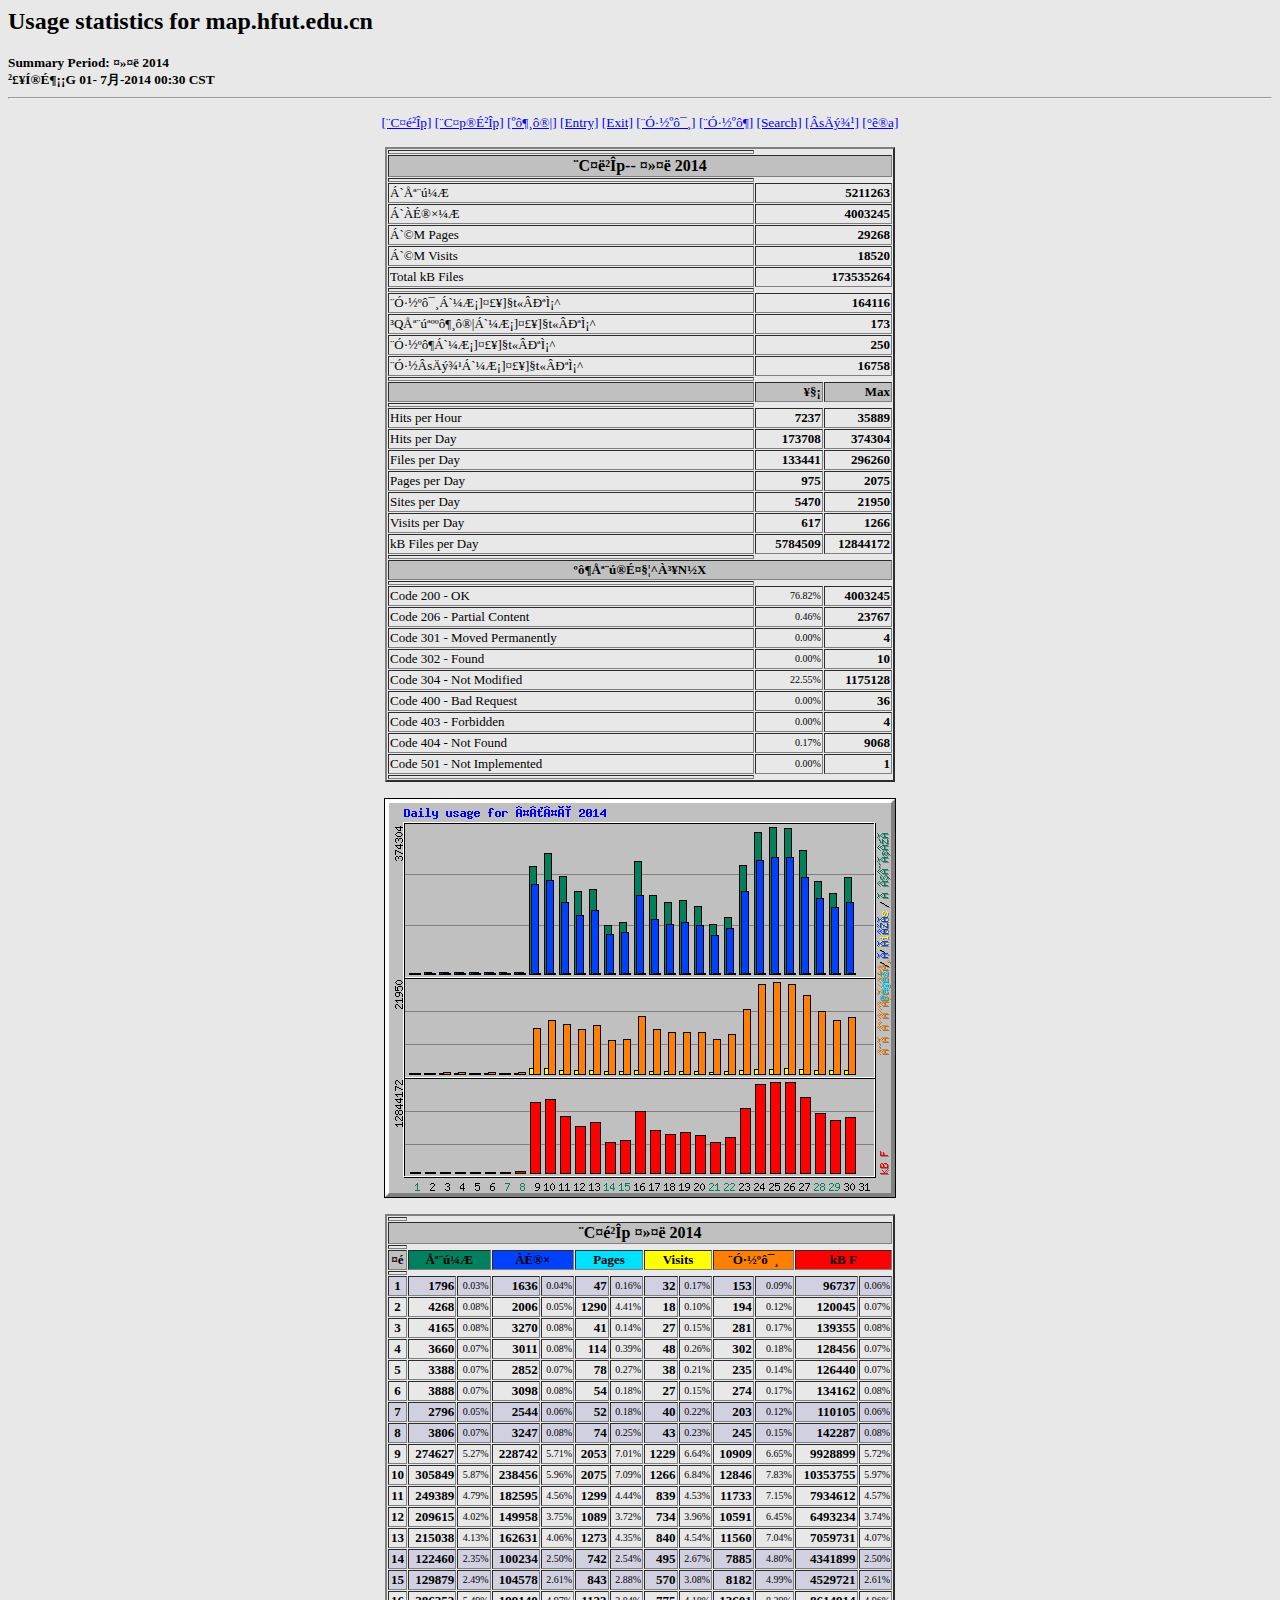
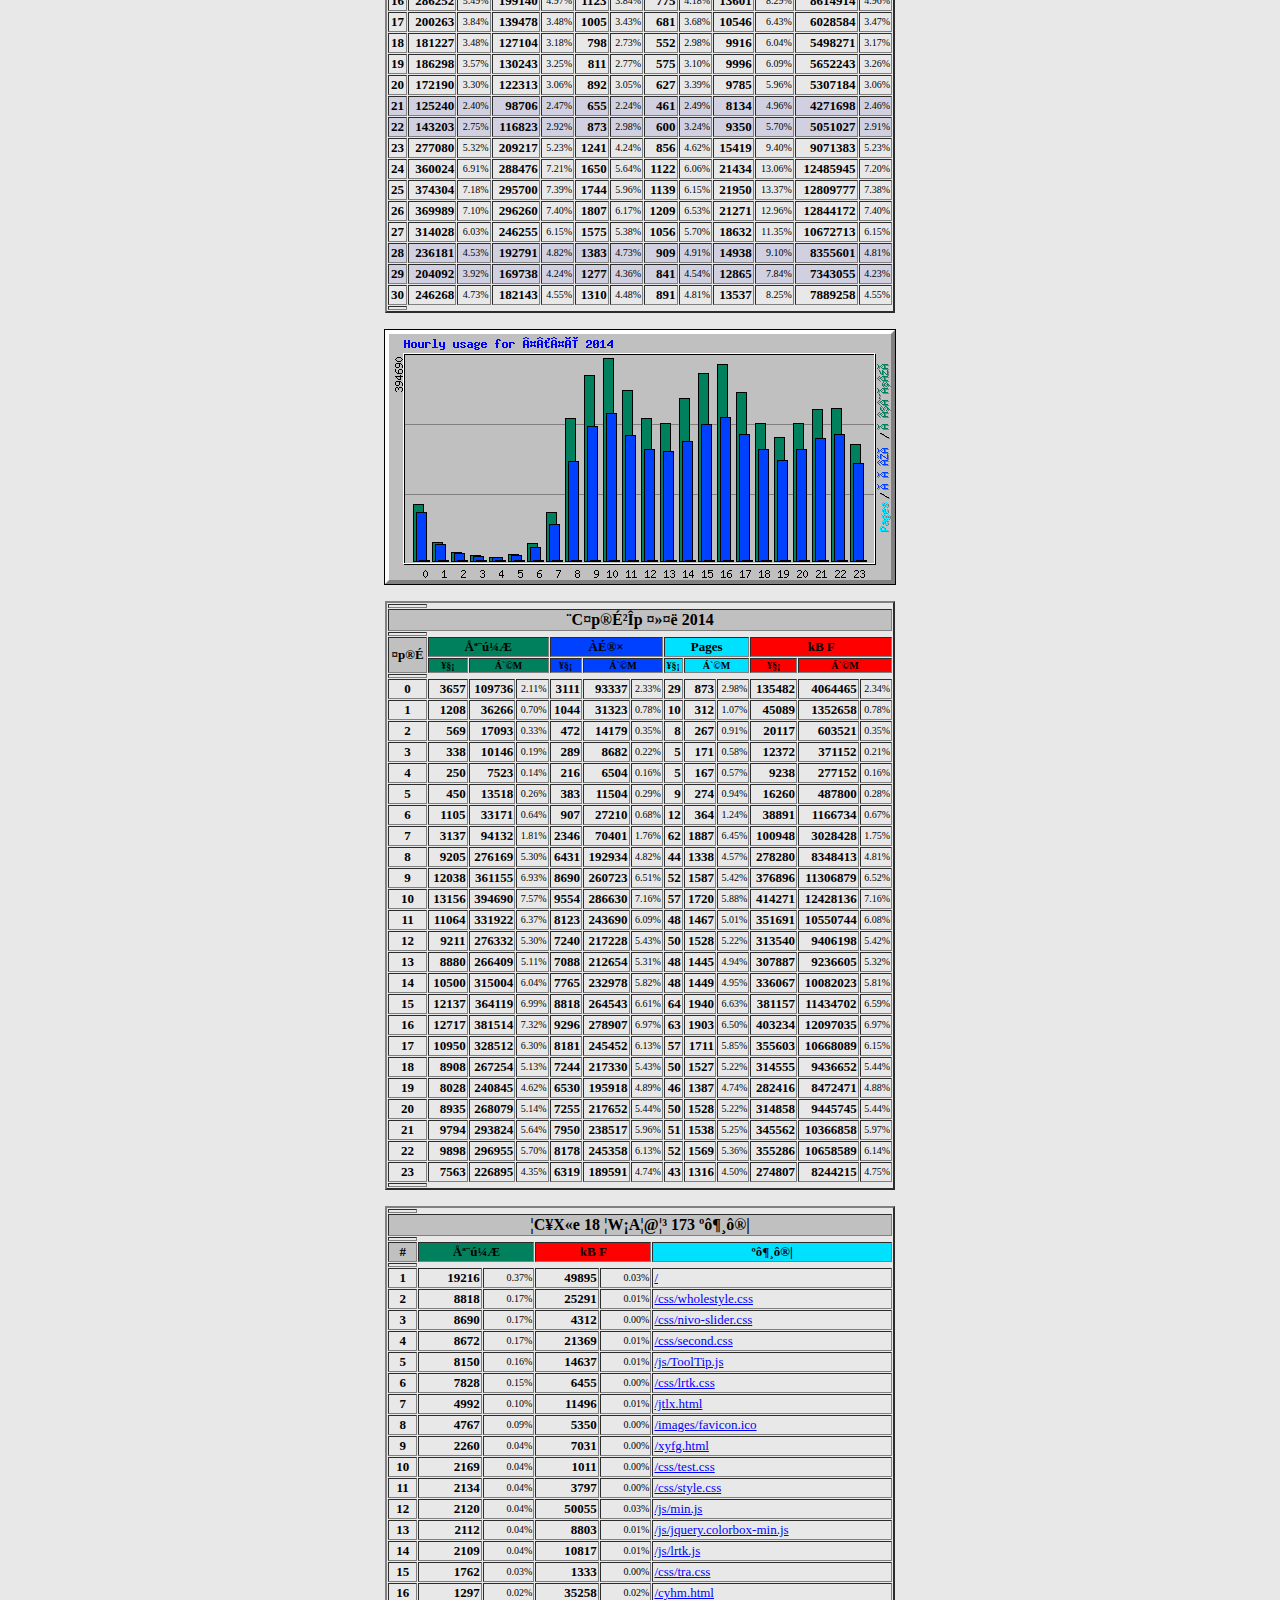
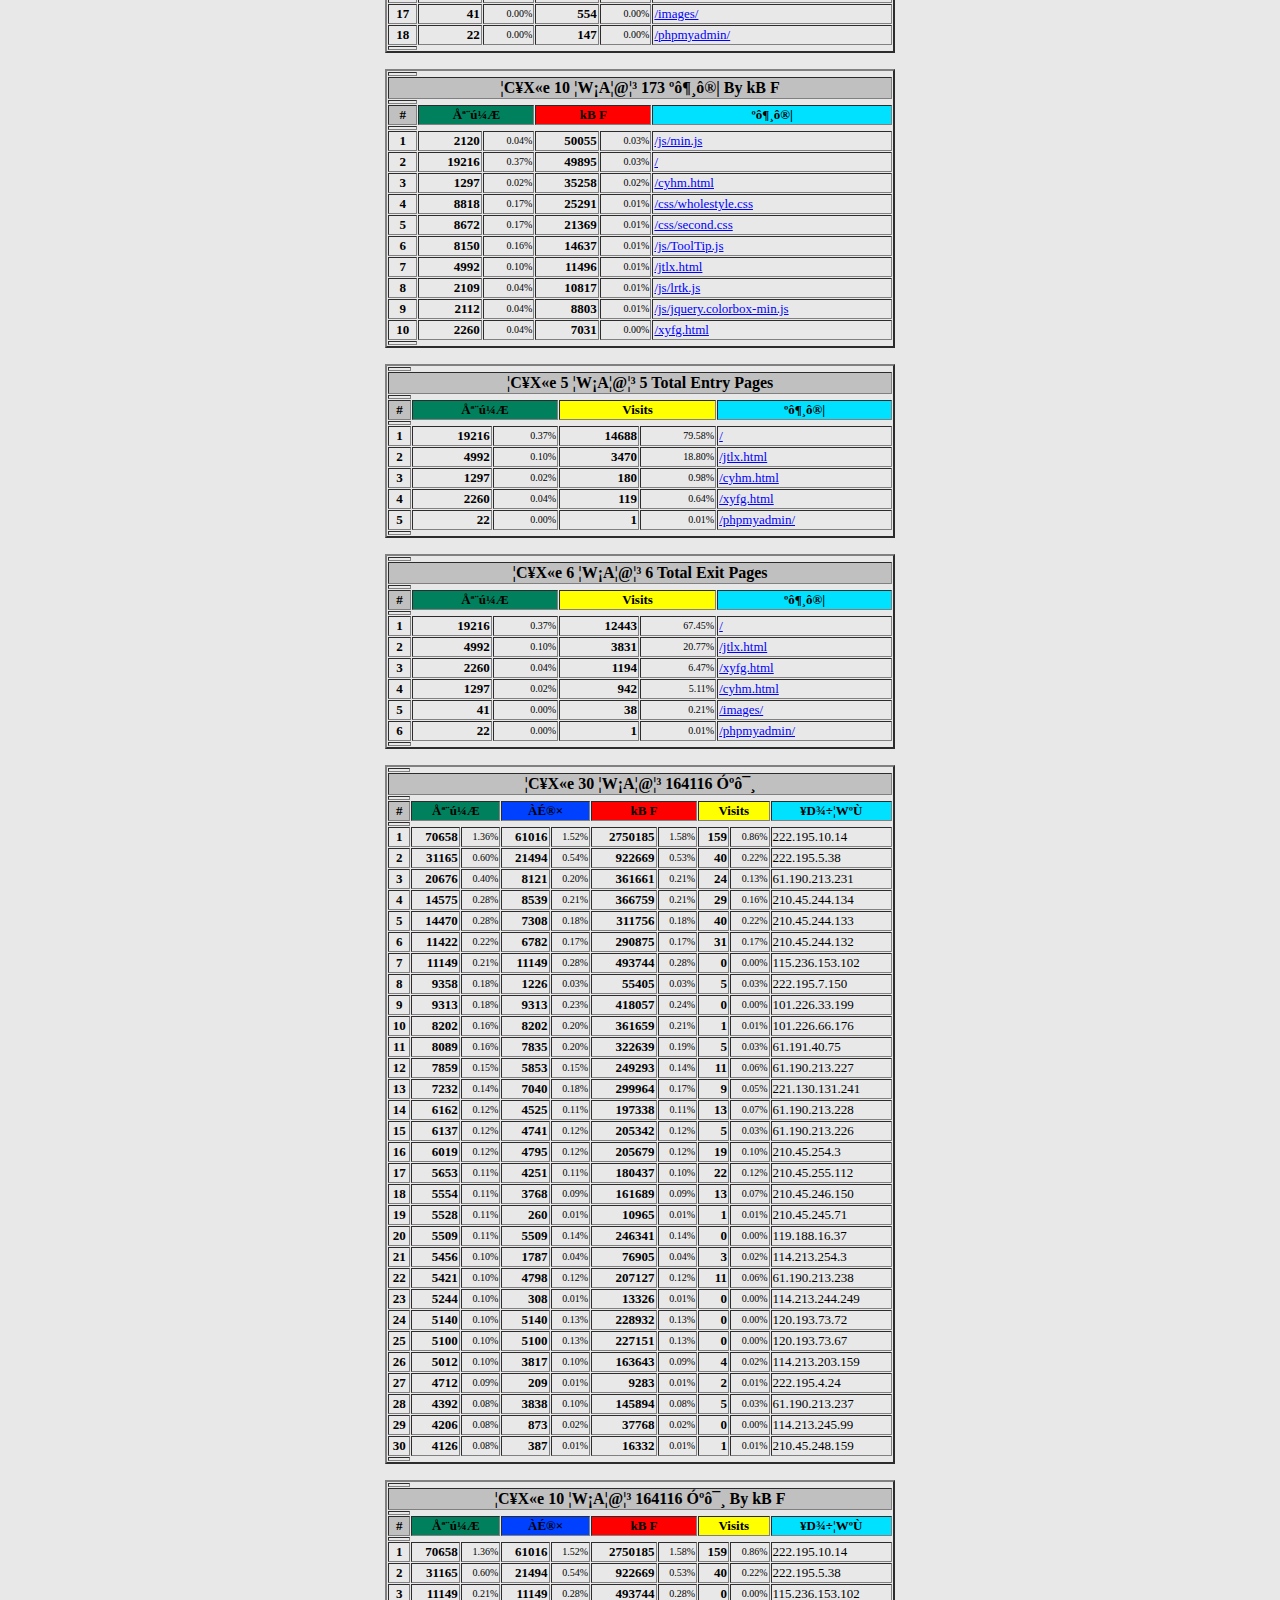
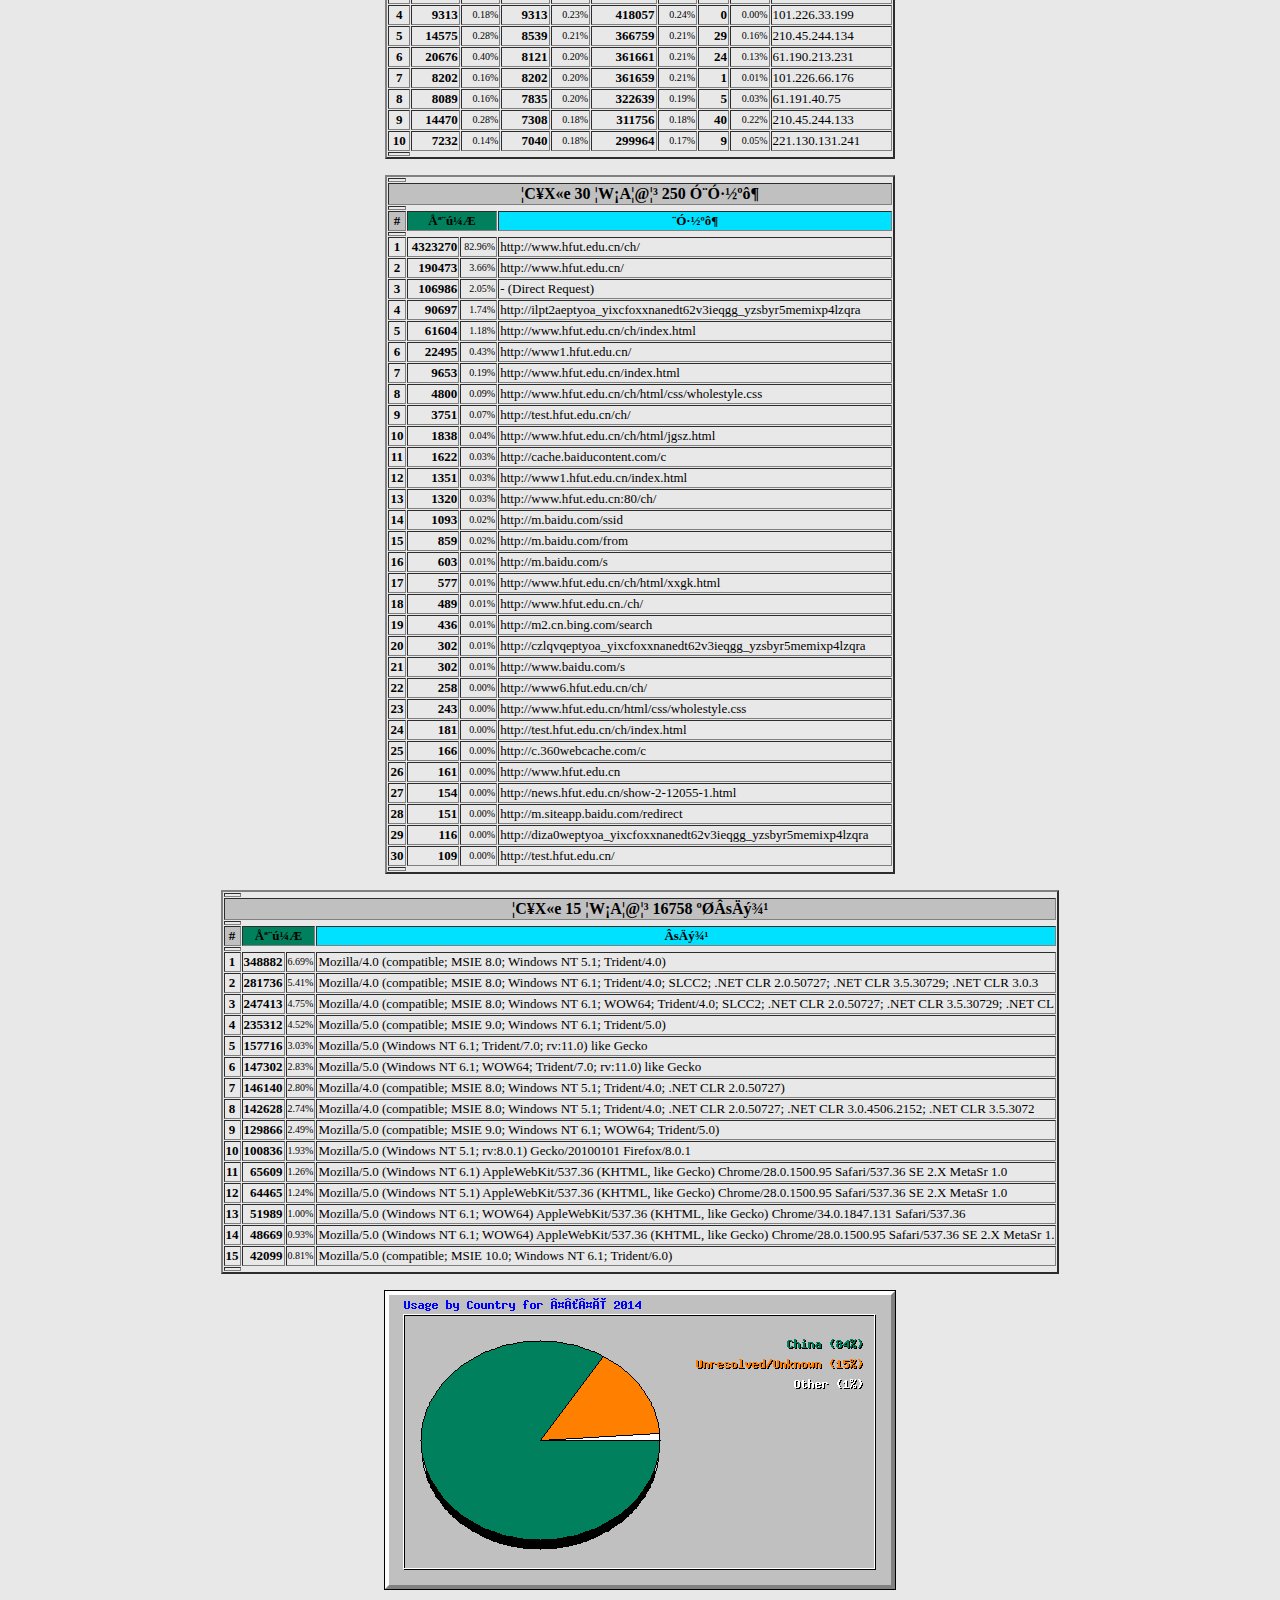
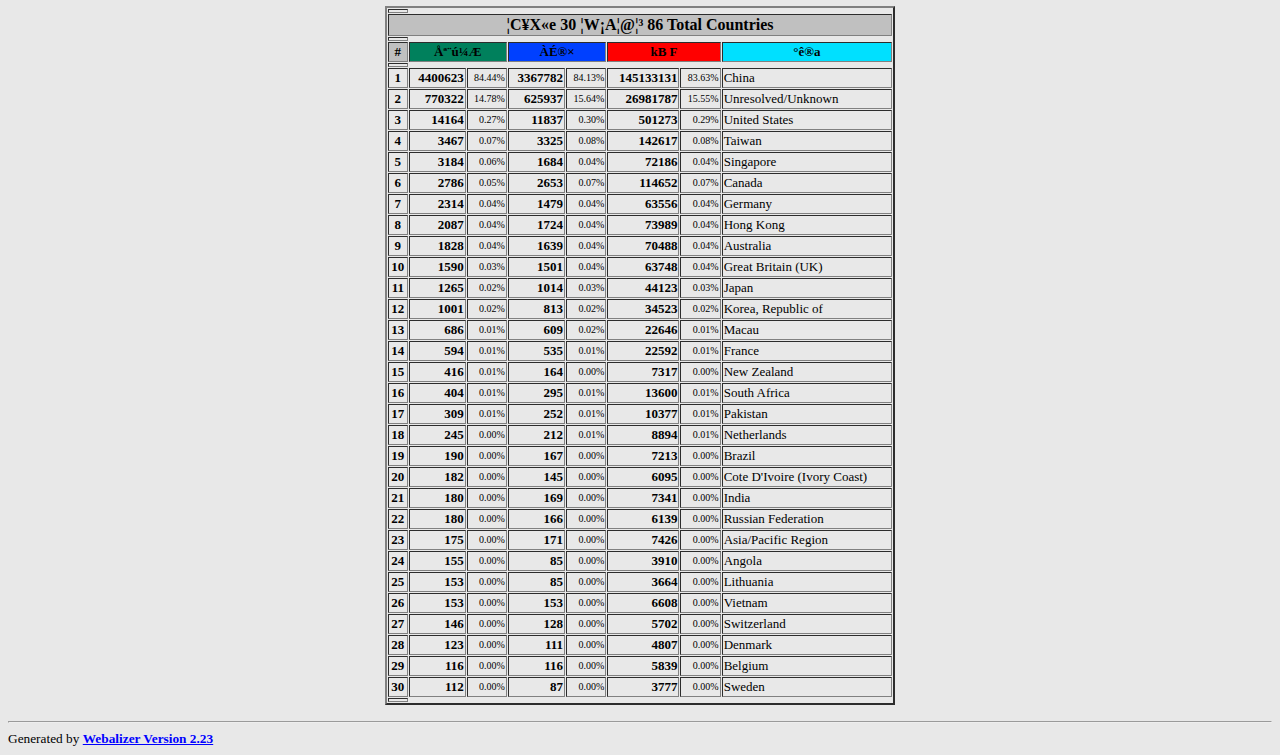
<file: stats/usage_201406.html>
<!DOCTYPE HTML PUBLIC "-//W3C//DTD HTML 4.0 Transitional//EN">

<!-- Generated by The Webalizer  Ver. 2.23-05 -->
<!--                                          -->
<!-- Copyright 1997-2011  Bradford L. Barrett -->
<!--                                          -->
<!-- Distributed under the GNU GPL  Version 2 -->
<!--        Full text may be found at:        -->
<!--         http://www.webalizer.org         -->
<!--                                          -->
<!--  Give the power back to the programmers  -->
<!--   Support the Free Software Foundation   -->
<!--           (http://www.fsf.org)           -->
<!--                                          -->
<!-- *** Generated: 01- 7月-2014 00:30 CST *** -->

<HTML lang="en">
<HEAD>
 <TITLE>Usage statistics for map.hfut.edu.cn - ¤»¤ë 2014</TITLE>
<meta http-equiv="content-type" content="text/html; charset=UTF-8">
<meta http-equiv="content-type" content="text/html; charset=UTF-8">
</HEAD>

<BODY BGCOLOR="#E8E8E8" TEXT="#000000" LINK="#0000FF" VLINK="#FF0000">
<H2>Usage statistics for map.hfut.edu.cn</H2>
<SMALL><STRONG>
Summary Period: ¤»¤ë 2014<BR>
²£¥Í®É¶¡¡G 01- 7月-2014 00:30 CST<BR>
</STRONG></SMALL>
<CENTER>
<HR>
<P>
<SMALL>
<A HREF="#DAYSTATS">[¨C¤é²Î­p]</A>
<A HREF="#HOURSTATS">[¨C¤p®É²Î­p]</A>
<A HREF="#TOPURLS">[ºô­¶¸ô®|]</A>
<A HREF="#TOPENTRY">[Entry]</A>
<A HREF="#TOPEXIT">[Exit]</A>
<A HREF="#TOPSITES">[¨Ó·½ºô¯¸]</A>
<A HREF="#TOPREFS">[¨Ó·½ºô­¶]</A>
<A HREF="#TOPSEARCH">[Search]</A>
<A HREF="#TOPAGENTS">[ÂsÄý¾¹]</A>
<A HREF="#TOPCTRYS">[°ê®a]</A>
</SMALL>
<P>
<TABLE WIDTH=510 BORDER=2 CELLSPACING=1 CELLPADDING=1>
<TR><TH HEIGHT=4></TH></TR>
<TR><TH COLSPAN=3 ALIGN=center BGCOLOR="#C0C0C0">¨C¤ë²Î­p-- ¤»¤ë 2014</TH></TR>
<TR><TH HEIGHT=4></TH></TR>
<TR><TD WIDTH=380><FONT SIZE="-1">Á`Åª¨ú¼Æ</FONT></TD>
<TD ALIGN=right COLSPAN=2><FONT SIZE="-1"><B>5211263</B></FONT></TD></TR>
<TR><TD WIDTH=380><FONT SIZE="-1">Á`ÀÉ®×¼Æ</FONT></TD>
<TD ALIGN=right COLSPAN=2><FONT SIZE="-1"><B>4003245</B></FONT></TD></TR>
<TR><TD WIDTH=380><FONT SIZE="-1">Á`©M Pages</FONT></TD>
<TD ALIGN=right COLSPAN=2><FONT SIZE="-1"><B>29268</B></FONT></TD></TR>
<TR><TD WIDTH=380><FONT SIZE="-1">Á`©M Visits</FONT></TD>
<TD ALIGN=right COLSPAN=2><FONT SIZE="-1"><B>18520</B></FONT></TD></TR>
<TR><TD WIDTH=380><FONT SIZE="-1">Total kB Files</FONT></TD>
<TD ALIGN=right COLSPAN=2><FONT SIZE="-1"><B>173535264</B></FONT></TD></TR>
<TR><TH HEIGHT=4></TH></TR>
<TR><TD WIDTH=380><FONT SIZE="-1">¨Ó·½ºô¯¸Á`¼Æ¡]¤£¥]§t­«ÂÐªÌ¡^</FONT></TD>
<TD ALIGN=right COLSPAN=2><FONT SIZE="-1"><B>164116</B></FONT></TD></TR>
<TR><TD WIDTH=380><FONT SIZE="-1">³QÅª¨úªººô­¶¸ô®|Á`¼Æ¡]¤£¥]§t­«ÂÐªÌ¡^</FONT></TD>
<TD ALIGN=right COLSPAN=2><FONT SIZE="-1"><B>173</B></FONT></TD></TR>
<TR><TD WIDTH=380><FONT SIZE="-1">¨Ó·½ºô­¶Á`¼Æ¡]¤£¥]§t­«ÂÐªÌ¡^</FONT></TD>
<TD ALIGN=right COLSPAN=2><FONT SIZE="-1"><B>250</B></FONT></TD></TR>
<TR><TD WIDTH=380><FONT SIZE="-1">¨Ó·½ÂsÄý¾¹Á`¼Æ¡]¤£¥]§t­«ÂÐªÌ¡^</FONT></TD>
<TD ALIGN=right COLSPAN=2><FONT SIZE="-1"><B>16758</B></FONT></TD></TR>
<TR><TH HEIGHT=4></TH></TR>
<TR><TH WIDTH=380 BGCOLOR="#C0C0C0"><FONT SIZE=-1 COLOR="#C0C0C0">.</FONT></TH>
<TH WIDTH=65 BGCOLOR="#C0C0C0" ALIGN=right><FONT SIZE=-1>¥­§¡ </FONT></TH>
<TH WIDTH=65 BGCOLOR="#C0C0C0" ALIGN=right><FONT SIZE=-1>Max </FONT></TH></TR>
<TR><TH HEIGHT=4></TH></TR>
<TR><TD><FONT SIZE="-1">Hits per Hour</FONT></TD>
<TD ALIGN=right WIDTH=65><FONT SIZE="-1"><B>7237</B></FONT></TD>
<TD WIDTH=65 ALIGN=right><FONT SIZE=-1><B>35889</B></FONT></TD></TR>
<TR><TD><FONT SIZE="-1">Hits per Day</FONT></TD>
<TD ALIGN=right WIDTH=65><FONT SIZE="-1"><B>173708</B></FONT></TD>
<TD WIDTH=65 ALIGN=right><FONT SIZE=-1><B>374304</B></FONT></TD></TR>
<TR><TD><FONT SIZE="-1">Files per Day</FONT></TD>
<TD ALIGN=right WIDTH=65><FONT SIZE="-1"><B>133441</B></FONT></TD>
<TD WIDTH=65 ALIGN=right><FONT SIZE=-1><B>296260</B></FONT></TD></TR>
<TR><TD><FONT SIZE="-1">Pages per Day</FONT></TD>
<TD ALIGN=right WIDTH=65><FONT SIZE="-1"><B>975</B></FONT></TD>
<TD WIDTH=65 ALIGN=right><FONT SIZE=-1><B>2075</B></FONT></TD></TR>
<TR><TD><FONT SIZE="-1">Sites per Day</FONT></TD>
<TD ALIGN=right WIDTH=65><FONT SIZE="-1"><B>5470</B></FONT></TD>
<TD WIDTH=65 ALIGN=right><FONT SIZE=-1><B>21950</B></FONT></TD></TR>
<TR><TD><FONT SIZE="-1">Visits per Day</FONT></TD>
<TD ALIGN=right WIDTH=65><FONT SIZE="-1"><B>617</B></FONT></TD>
<TD WIDTH=65 ALIGN=right><FONT SIZE=-1><B>1266</B></FONT></TD></TR>
<TR><TD><FONT SIZE="-1">kB Files per Day</FONT></TD>
<TD ALIGN=right WIDTH=65><FONT SIZE="-1"><B>5784509</B></FONT></TD>
<TD WIDTH=65 ALIGN=right><FONT SIZE=-1><B>12844172</B></FONT></TD></TR>
<TR><TH HEIGHT=4></TH></TR>
<TR><TH COLSPAN=3 ALIGN=center BGCOLOR="#C0C0C0">
<FONT SIZE="-1">ºô­¶Åª¨ú®É¤§¦^À³¥N½X</FONT></TH></TR>
<TR><TH HEIGHT=4></TH></TR>
<TR><TD><FONT SIZE="-1">Code 200 - OK</FONT></TD>
<TD ALIGN=right><FONT SIZE="-2">76.82%</FONT></TD>
<TD ALIGN=right><FONT SIZE="-1"><B>4003245</B></FONT></TD></TR>
<TR><TD><FONT SIZE="-1">Code 206 - Partial Content</FONT></TD>
<TD ALIGN=right><FONT SIZE="-2">0.46%</FONT></TD>
<TD ALIGN=right><FONT SIZE="-1"><B>23767</B></FONT></TD></TR>
<TR><TD><FONT SIZE="-1">Code 301 - Moved Permanently</FONT></TD>
<TD ALIGN=right><FONT SIZE="-2">0.00%</FONT></TD>
<TD ALIGN=right><FONT SIZE="-1"><B>4</B></FONT></TD></TR>
<TR><TD><FONT SIZE="-1">Code 302 - Found</FONT></TD>
<TD ALIGN=right><FONT SIZE="-2">0.00%</FONT></TD>
<TD ALIGN=right><FONT SIZE="-1"><B>10</B></FONT></TD></TR>
<TR><TD><FONT SIZE="-1">Code 304 - Not Modified</FONT></TD>
<TD ALIGN=right><FONT SIZE="-2">22.55%</FONT></TD>
<TD ALIGN=right><FONT SIZE="-1"><B>1175128</B></FONT></TD></TR>
<TR><TD><FONT SIZE="-1">Code 400 - Bad Request</FONT></TD>
<TD ALIGN=right><FONT SIZE="-2">0.00%</FONT></TD>
<TD ALIGN=right><FONT SIZE="-1"><B>36</B></FONT></TD></TR>
<TR><TD><FONT SIZE="-1">Code 403 - Forbidden</FONT></TD>
<TD ALIGN=right><FONT SIZE="-2">0.00%</FONT></TD>
<TD ALIGN=right><FONT SIZE="-1"><B>4</B></FONT></TD></TR>
<TR><TD><FONT SIZE="-1">Code 404 - Not Found</FONT></TD>
<TD ALIGN=right><FONT SIZE="-2">0.17%</FONT></TD>
<TD ALIGN=right><FONT SIZE="-1"><B>9068</B></FONT></TD></TR>
<TR><TD><FONT SIZE="-1">Code 501 - Not Implemented</FONT></TD>
<TD ALIGN=right><FONT SIZE="-2">0.00%</FONT></TD>
<TD ALIGN=right><FONT SIZE="-1"><B>1</B></FONT></TD></TR>
<TR><TH HEIGHT=4></TH></TR>
</TABLE>
<P>
<A NAME="DAYSTATS"></A>
<IMG SRC="daily_usage_201406.png" ALT="Daily usage for ¤»¤ë 2014" HEIGHT=400 WIDTH=512><P>
<TABLE WIDTH=510 BORDER=2 CELLSPACING=1 CELLPADDING=1>
<TR><TH HEIGHT=4></TH></TR>
<TR><TH BGCOLOR="#C0C0C0" COLSPAN=13 ALIGN=center>¨C¤é²Î­p           ¤»¤ë 2014</TH></TR>
<TR><TH HEIGHT=4></TH></TR>
<TR><TH ALIGN=center BGCOLOR="#C0C0C0"><FONT SIZE="-1">¤é</FONT></TH>
<TH ALIGN=center BGCOLOR="#00805c" COLSPAN=2><FONT SIZE="-1">Åª¨ú¼Æ</FONT></TH>
<TH ALIGN=center BGCOLOR="#0040ff" COLSPAN=2><FONT SIZE="-1">ÀÉ®×</FONT></TH>
<TH ALIGN=center BGCOLOR="#00e0ff" COLSPAN=2><FONT SIZE="-1">Pages</FONT></TH>
<TH ALIGN=center BGCOLOR="#ffff00" COLSPAN=2><FONT SIZE="-1">Visits</FONT></TH>
<TH ALIGN=center BGCOLOR="#ff8000" COLSPAN=2><FONT SIZE="-1">¨Ó·½ºô¯¸</FONT></TH>
<TH ALIGN=center BGCOLOR="#ff0000" COLSPAN=2><FONT SIZE="-1">kB F</FONT></TH></TR>
<TR><TH HEIGHT=4></TH></TR>
<TR BGCOLOR="#D0D0E0"><TD ALIGN=center><FONT SIZE="-1"><B>1</B></FONT></TD>
<TD ALIGN=right><FONT SIZE="-1"><B>1796</B></FONT></TD>
<TD ALIGN=right><FONT SIZE="-2">0.03%</FONT></TD>
<TD ALIGN=right><FONT SIZE="-1"><B>1636</B></FONT></TD>
<TD ALIGN=right><FONT SIZE="-2">0.04%</FONT></TD>
<TD ALIGN=right><FONT SIZE="-1"><B>47</B></FONT></TD>
<TD ALIGN=right><FONT SIZE="-2">0.16%</FONT></TD>
<TD ALIGN=right><FONT SIZE="-1"><B>32</B></FONT></TD>
<TD ALIGN=right><FONT SIZE="-2">0.17%</FONT></TD>
<TD ALIGN=right><FONT SIZE="-1"><B>153</B></FONT></TD>
<TD ALIGN=right><FONT SIZE="-2">0.09%</FONT></TD>
<TD ALIGN=right><FONT SIZE="-1"><B>96737</B></FONT></TD>
<TD ALIGN=right><FONT SIZE="-2">0.06%</FONT></TD></TR>
<TR><TD ALIGN=center><FONT SIZE="-1"><B>2</B></FONT></TD>
<TD ALIGN=right><FONT SIZE="-1"><B>4268</B></FONT></TD>
<TD ALIGN=right><FONT SIZE="-2">0.08%</FONT></TD>
<TD ALIGN=right><FONT SIZE="-1"><B>2006</B></FONT></TD>
<TD ALIGN=right><FONT SIZE="-2">0.05%</FONT></TD>
<TD ALIGN=right><FONT SIZE="-1"><B>1290</B></FONT></TD>
<TD ALIGN=right><FONT SIZE="-2">4.41%</FONT></TD>
<TD ALIGN=right><FONT SIZE="-1"><B>18</B></FONT></TD>
<TD ALIGN=right><FONT SIZE="-2">0.10%</FONT></TD>
<TD ALIGN=right><FONT SIZE="-1"><B>194</B></FONT></TD>
<TD ALIGN=right><FONT SIZE="-2">0.12%</FONT></TD>
<TD ALIGN=right><FONT SIZE="-1"><B>120045</B></FONT></TD>
<TD ALIGN=right><FONT SIZE="-2">0.07%</FONT></TD></TR>
<TR><TD ALIGN=center><FONT SIZE="-1"><B>3</B></FONT></TD>
<TD ALIGN=right><FONT SIZE="-1"><B>4165</B></FONT></TD>
<TD ALIGN=right><FONT SIZE="-2">0.08%</FONT></TD>
<TD ALIGN=right><FONT SIZE="-1"><B>3270</B></FONT></TD>
<TD ALIGN=right><FONT SIZE="-2">0.08%</FONT></TD>
<TD ALIGN=right><FONT SIZE="-1"><B>41</B></FONT></TD>
<TD ALIGN=right><FONT SIZE="-2">0.14%</FONT></TD>
<TD ALIGN=right><FONT SIZE="-1"><B>27</B></FONT></TD>
<TD ALIGN=right><FONT SIZE="-2">0.15%</FONT></TD>
<TD ALIGN=right><FONT SIZE="-1"><B>281</B></FONT></TD>
<TD ALIGN=right><FONT SIZE="-2">0.17%</FONT></TD>
<TD ALIGN=right><FONT SIZE="-1"><B>139355</B></FONT></TD>
<TD ALIGN=right><FONT SIZE="-2">0.08%</FONT></TD></TR>
<TR><TD ALIGN=center><FONT SIZE="-1"><B>4</B></FONT></TD>
<TD ALIGN=right><FONT SIZE="-1"><B>3660</B></FONT></TD>
<TD ALIGN=right><FONT SIZE="-2">0.07%</FONT></TD>
<TD ALIGN=right><FONT SIZE="-1"><B>3011</B></FONT></TD>
<TD ALIGN=right><FONT SIZE="-2">0.08%</FONT></TD>
<TD ALIGN=right><FONT SIZE="-1"><B>114</B></FONT></TD>
<TD ALIGN=right><FONT SIZE="-2">0.39%</FONT></TD>
<TD ALIGN=right><FONT SIZE="-1"><B>48</B></FONT></TD>
<TD ALIGN=right><FONT SIZE="-2">0.26%</FONT></TD>
<TD ALIGN=right><FONT SIZE="-1"><B>302</B></FONT></TD>
<TD ALIGN=right><FONT SIZE="-2">0.18%</FONT></TD>
<TD ALIGN=right><FONT SIZE="-1"><B>128456</B></FONT></TD>
<TD ALIGN=right><FONT SIZE="-2">0.07%</FONT></TD></TR>
<TR><TD ALIGN=center><FONT SIZE="-1"><B>5</B></FONT></TD>
<TD ALIGN=right><FONT SIZE="-1"><B>3388</B></FONT></TD>
<TD ALIGN=right><FONT SIZE="-2">0.07%</FONT></TD>
<TD ALIGN=right><FONT SIZE="-1"><B>2852</B></FONT></TD>
<TD ALIGN=right><FONT SIZE="-2">0.07%</FONT></TD>
<TD ALIGN=right><FONT SIZE="-1"><B>78</B></FONT></TD>
<TD ALIGN=right><FONT SIZE="-2">0.27%</FONT></TD>
<TD ALIGN=right><FONT SIZE="-1"><B>38</B></FONT></TD>
<TD ALIGN=right><FONT SIZE="-2">0.21%</FONT></TD>
<TD ALIGN=right><FONT SIZE="-1"><B>235</B></FONT></TD>
<TD ALIGN=right><FONT SIZE="-2">0.14%</FONT></TD>
<TD ALIGN=right><FONT SIZE="-1"><B>126440</B></FONT></TD>
<TD ALIGN=right><FONT SIZE="-2">0.07%</FONT></TD></TR>
<TR><TD ALIGN=center><FONT SIZE="-1"><B>6</B></FONT></TD>
<TD ALIGN=right><FONT SIZE="-1"><B>3888</B></FONT></TD>
<TD ALIGN=right><FONT SIZE="-2">0.07%</FONT></TD>
<TD ALIGN=right><FONT SIZE="-1"><B>3098</B></FONT></TD>
<TD ALIGN=right><FONT SIZE="-2">0.08%</FONT></TD>
<TD ALIGN=right><FONT SIZE="-1"><B>54</B></FONT></TD>
<TD ALIGN=right><FONT SIZE="-2">0.18%</FONT></TD>
<TD ALIGN=right><FONT SIZE="-1"><B>27</B></FONT></TD>
<TD ALIGN=right><FONT SIZE="-2">0.15%</FONT></TD>
<TD ALIGN=right><FONT SIZE="-1"><B>274</B></FONT></TD>
<TD ALIGN=right><FONT SIZE="-2">0.17%</FONT></TD>
<TD ALIGN=right><FONT SIZE="-1"><B>134162</B></FONT></TD>
<TD ALIGN=right><FONT SIZE="-2">0.08%</FONT></TD></TR>
<TR BGCOLOR="#D0D0E0"><TD ALIGN=center><FONT SIZE="-1"><B>7</B></FONT></TD>
<TD ALIGN=right><FONT SIZE="-1"><B>2796</B></FONT></TD>
<TD ALIGN=right><FONT SIZE="-2">0.05%</FONT></TD>
<TD ALIGN=right><FONT SIZE="-1"><B>2544</B></FONT></TD>
<TD ALIGN=right><FONT SIZE="-2">0.06%</FONT></TD>
<TD ALIGN=right><FONT SIZE="-1"><B>52</B></FONT></TD>
<TD ALIGN=right><FONT SIZE="-2">0.18%</FONT></TD>
<TD ALIGN=right><FONT SIZE="-1"><B>40</B></FONT></TD>
<TD ALIGN=right><FONT SIZE="-2">0.22%</FONT></TD>
<TD ALIGN=right><FONT SIZE="-1"><B>203</B></FONT></TD>
<TD ALIGN=right><FONT SIZE="-2">0.12%</FONT></TD>
<TD ALIGN=right><FONT SIZE="-1"><B>110105</B></FONT></TD>
<TD ALIGN=right><FONT SIZE="-2">0.06%</FONT></TD></TR>
<TR BGCOLOR="#D0D0E0"><TD ALIGN=center><FONT SIZE="-1"><B>8</B></FONT></TD>
<TD ALIGN=right><FONT SIZE="-1"><B>3806</B></FONT></TD>
<TD ALIGN=right><FONT SIZE="-2">0.07%</FONT></TD>
<TD ALIGN=right><FONT SIZE="-1"><B>3247</B></FONT></TD>
<TD ALIGN=right><FONT SIZE="-2">0.08%</FONT></TD>
<TD ALIGN=right><FONT SIZE="-1"><B>74</B></FONT></TD>
<TD ALIGN=right><FONT SIZE="-2">0.25%</FONT></TD>
<TD ALIGN=right><FONT SIZE="-1"><B>43</B></FONT></TD>
<TD ALIGN=right><FONT SIZE="-2">0.23%</FONT></TD>
<TD ALIGN=right><FONT SIZE="-1"><B>245</B></FONT></TD>
<TD ALIGN=right><FONT SIZE="-2">0.15%</FONT></TD>
<TD ALIGN=right><FONT SIZE="-1"><B>142287</B></FONT></TD>
<TD ALIGN=right><FONT SIZE="-2">0.08%</FONT></TD></TR>
<TR><TD ALIGN=center><FONT SIZE="-1"><B>9</B></FONT></TD>
<TD ALIGN=right><FONT SIZE="-1"><B>274627</B></FONT></TD>
<TD ALIGN=right><FONT SIZE="-2">5.27%</FONT></TD>
<TD ALIGN=right><FONT SIZE="-1"><B>228742</B></FONT></TD>
<TD ALIGN=right><FONT SIZE="-2">5.71%</FONT></TD>
<TD ALIGN=right><FONT SIZE="-1"><B>2053</B></FONT></TD>
<TD ALIGN=right><FONT SIZE="-2">7.01%</FONT></TD>
<TD ALIGN=right><FONT SIZE="-1"><B>1229</B></FONT></TD>
<TD ALIGN=right><FONT SIZE="-2">6.64%</FONT></TD>
<TD ALIGN=right><FONT SIZE="-1"><B>10909</B></FONT></TD>
<TD ALIGN=right><FONT SIZE="-2">6.65%</FONT></TD>
<TD ALIGN=right><FONT SIZE="-1"><B>9928899</B></FONT></TD>
<TD ALIGN=right><FONT SIZE="-2">5.72%</FONT></TD></TR>
<TR><TD ALIGN=center><FONT SIZE="-1"><B>10</B></FONT></TD>
<TD ALIGN=right><FONT SIZE="-1"><B>305849</B></FONT></TD>
<TD ALIGN=right><FONT SIZE="-2">5.87%</FONT></TD>
<TD ALIGN=right><FONT SIZE="-1"><B>238456</B></FONT></TD>
<TD ALIGN=right><FONT SIZE="-2">5.96%</FONT></TD>
<TD ALIGN=right><FONT SIZE="-1"><B>2075</B></FONT></TD>
<TD ALIGN=right><FONT SIZE="-2">7.09%</FONT></TD>
<TD ALIGN=right><FONT SIZE="-1"><B>1266</B></FONT></TD>
<TD ALIGN=right><FONT SIZE="-2">6.84%</FONT></TD>
<TD ALIGN=right><FONT SIZE="-1"><B>12846</B></FONT></TD>
<TD ALIGN=right><FONT SIZE="-2">7.83%</FONT></TD>
<TD ALIGN=right><FONT SIZE="-1"><B>10353755</B></FONT></TD>
<TD ALIGN=right><FONT SIZE="-2">5.97%</FONT></TD></TR>
<TR><TD ALIGN=center><FONT SIZE="-1"><B>11</B></FONT></TD>
<TD ALIGN=right><FONT SIZE="-1"><B>249389</B></FONT></TD>
<TD ALIGN=right><FONT SIZE="-2">4.79%</FONT></TD>
<TD ALIGN=right><FONT SIZE="-1"><B>182595</B></FONT></TD>
<TD ALIGN=right><FONT SIZE="-2">4.56%</FONT></TD>
<TD ALIGN=right><FONT SIZE="-1"><B>1299</B></FONT></TD>
<TD ALIGN=right><FONT SIZE="-2">4.44%</FONT></TD>
<TD ALIGN=right><FONT SIZE="-1"><B>839</B></FONT></TD>
<TD ALIGN=right><FONT SIZE="-2">4.53%</FONT></TD>
<TD ALIGN=right><FONT SIZE="-1"><B>11733</B></FONT></TD>
<TD ALIGN=right><FONT SIZE="-2">7.15%</FONT></TD>
<TD ALIGN=right><FONT SIZE="-1"><B>7934612</B></FONT></TD>
<TD ALIGN=right><FONT SIZE="-2">4.57%</FONT></TD></TR>
<TR><TD ALIGN=center><FONT SIZE="-1"><B>12</B></FONT></TD>
<TD ALIGN=right><FONT SIZE="-1"><B>209615</B></FONT></TD>
<TD ALIGN=right><FONT SIZE="-2">4.02%</FONT></TD>
<TD ALIGN=right><FONT SIZE="-1"><B>149958</B></FONT></TD>
<TD ALIGN=right><FONT SIZE="-2">3.75%</FONT></TD>
<TD ALIGN=right><FONT SIZE="-1"><B>1089</B></FONT></TD>
<TD ALIGN=right><FONT SIZE="-2">3.72%</FONT></TD>
<TD ALIGN=right><FONT SIZE="-1"><B>734</B></FONT></TD>
<TD ALIGN=right><FONT SIZE="-2">3.96%</FONT></TD>
<TD ALIGN=right><FONT SIZE="-1"><B>10591</B></FONT></TD>
<TD ALIGN=right><FONT SIZE="-2">6.45%</FONT></TD>
<TD ALIGN=right><FONT SIZE="-1"><B>6493234</B></FONT></TD>
<TD ALIGN=right><FONT SIZE="-2">3.74%</FONT></TD></TR>
<TR><TD ALIGN=center><FONT SIZE="-1"><B>13</B></FONT></TD>
<TD ALIGN=right><FONT SIZE="-1"><B>215038</B></FONT></TD>
<TD ALIGN=right><FONT SIZE="-2">4.13%</FONT></TD>
<TD ALIGN=right><FONT SIZE="-1"><B>162631</B></FONT></TD>
<TD ALIGN=right><FONT SIZE="-2">4.06%</FONT></TD>
<TD ALIGN=right><FONT SIZE="-1"><B>1273</B></FONT></TD>
<TD ALIGN=right><FONT SIZE="-2">4.35%</FONT></TD>
<TD ALIGN=right><FONT SIZE="-1"><B>840</B></FONT></TD>
<TD ALIGN=right><FONT SIZE="-2">4.54%</FONT></TD>
<TD ALIGN=right><FONT SIZE="-1"><B>11560</B></FONT></TD>
<TD ALIGN=right><FONT SIZE="-2">7.04%</FONT></TD>
<TD ALIGN=right><FONT SIZE="-1"><B>7059731</B></FONT></TD>
<TD ALIGN=right><FONT SIZE="-2">4.07%</FONT></TD></TR>
<TR BGCOLOR="#D0D0E0"><TD ALIGN=center><FONT SIZE="-1"><B>14</B></FONT></TD>
<TD ALIGN=right><FONT SIZE="-1"><B>122460</B></FONT></TD>
<TD ALIGN=right><FONT SIZE="-2">2.35%</FONT></TD>
<TD ALIGN=right><FONT SIZE="-1"><B>100234</B></FONT></TD>
<TD ALIGN=right><FONT SIZE="-2">2.50%</FONT></TD>
<TD ALIGN=right><FONT SIZE="-1"><B>742</B></FONT></TD>
<TD ALIGN=right><FONT SIZE="-2">2.54%</FONT></TD>
<TD ALIGN=right><FONT SIZE="-1"><B>495</B></FONT></TD>
<TD ALIGN=right><FONT SIZE="-2">2.67%</FONT></TD>
<TD ALIGN=right><FONT SIZE="-1"><B>7885</B></FONT></TD>
<TD ALIGN=right><FONT SIZE="-2">4.80%</FONT></TD>
<TD ALIGN=right><FONT SIZE="-1"><B>4341899</B></FONT></TD>
<TD ALIGN=right><FONT SIZE="-2">2.50%</FONT></TD></TR>
<TR BGCOLOR="#D0D0E0"><TD ALIGN=center><FONT SIZE="-1"><B>15</B></FONT></TD>
<TD ALIGN=right><FONT SIZE="-1"><B>129879</B></FONT></TD>
<TD ALIGN=right><FONT SIZE="-2">2.49%</FONT></TD>
<TD ALIGN=right><FONT SIZE="-1"><B>104578</B></FONT></TD>
<TD ALIGN=right><FONT SIZE="-2">2.61%</FONT></TD>
<TD ALIGN=right><FONT SIZE="-1"><B>843</B></FONT></TD>
<TD ALIGN=right><FONT SIZE="-2">2.88%</FONT></TD>
<TD ALIGN=right><FONT SIZE="-1"><B>570</B></FONT></TD>
<TD ALIGN=right><FONT SIZE="-2">3.08%</FONT></TD>
<TD ALIGN=right><FONT SIZE="-1"><B>8182</B></FONT></TD>
<TD ALIGN=right><FONT SIZE="-2">4.99%</FONT></TD>
<TD ALIGN=right><FONT SIZE="-1"><B>4529721</B></FONT></TD>
<TD ALIGN=right><FONT SIZE="-2">2.61%</FONT></TD></TR>
<TR><TD ALIGN=center><FONT SIZE="-1"><B>16</B></FONT></TD>
<TD ALIGN=right><FONT SIZE="-1"><B>286252</B></FONT></TD>
<TD ALIGN=right><FONT SIZE="-2">5.49%</FONT></TD>
<TD ALIGN=right><FONT SIZE="-1"><B>199140</B></FONT></TD>
<TD ALIGN=right><FONT SIZE="-2">4.97%</FONT></TD>
<TD ALIGN=right><FONT SIZE="-1"><B>1123</B></FONT></TD>
<TD ALIGN=right><FONT SIZE="-2">3.84%</FONT></TD>
<TD ALIGN=right><FONT SIZE="-1"><B>775</B></FONT></TD>
<TD ALIGN=right><FONT SIZE="-2">4.18%</FONT></TD>
<TD ALIGN=right><FONT SIZE="-1"><B>13601</B></FONT></TD>
<TD ALIGN=right><FONT SIZE="-2">8.29%</FONT></TD>
<TD ALIGN=right><FONT SIZE="-1"><B>8614914</B></FONT></TD>
<TD ALIGN=right><FONT SIZE="-2">4.96%</FONT></TD></TR>
<TR><TD ALIGN=center><FONT SIZE="-1"><B>17</B></FONT></TD>
<TD ALIGN=right><FONT SIZE="-1"><B>200263</B></FONT></TD>
<TD ALIGN=right><FONT SIZE="-2">3.84%</FONT></TD>
<TD ALIGN=right><FONT SIZE="-1"><B>139478</B></FONT></TD>
<TD ALIGN=right><FONT SIZE="-2">3.48%</FONT></TD>
<TD ALIGN=right><FONT SIZE="-1"><B>1005</B></FONT></TD>
<TD ALIGN=right><FONT SIZE="-2">3.43%</FONT></TD>
<TD ALIGN=right><FONT SIZE="-1"><B>681</B></FONT></TD>
<TD ALIGN=right><FONT SIZE="-2">3.68%</FONT></TD>
<TD ALIGN=right><FONT SIZE="-1"><B>10546</B></FONT></TD>
<TD ALIGN=right><FONT SIZE="-2">6.43%</FONT></TD>
<TD ALIGN=right><FONT SIZE="-1"><B>6028584</B></FONT></TD>
<TD ALIGN=right><FONT SIZE="-2">3.47%</FONT></TD></TR>
<TR><TD ALIGN=center><FONT SIZE="-1"><B>18</B></FONT></TD>
<TD ALIGN=right><FONT SIZE="-1"><B>181227</B></FONT></TD>
<TD ALIGN=right><FONT SIZE="-2">3.48%</FONT></TD>
<TD ALIGN=right><FONT SIZE="-1"><B>127104</B></FONT></TD>
<TD ALIGN=right><FONT SIZE="-2">3.18%</FONT></TD>
<TD ALIGN=right><FONT SIZE="-1"><B>798</B></FONT></TD>
<TD ALIGN=right><FONT SIZE="-2">2.73%</FONT></TD>
<TD ALIGN=right><FONT SIZE="-1"><B>552</B></FONT></TD>
<TD ALIGN=right><FONT SIZE="-2">2.98%</FONT></TD>
<TD ALIGN=right><FONT SIZE="-1"><B>9916</B></FONT></TD>
<TD ALIGN=right><FONT SIZE="-2">6.04%</FONT></TD>
<TD ALIGN=right><FONT SIZE="-1"><B>5498271</B></FONT></TD>
<TD ALIGN=right><FONT SIZE="-2">3.17%</FONT></TD></TR>
<TR><TD ALIGN=center><FONT SIZE="-1"><B>19</B></FONT></TD>
<TD ALIGN=right><FONT SIZE="-1"><B>186298</B></FONT></TD>
<TD ALIGN=right><FONT SIZE="-2">3.57%</FONT></TD>
<TD ALIGN=right><FONT SIZE="-1"><B>130243</B></FONT></TD>
<TD ALIGN=right><FONT SIZE="-2">3.25%</FONT></TD>
<TD ALIGN=right><FONT SIZE="-1"><B>811</B></FONT></TD>
<TD ALIGN=right><FONT SIZE="-2">2.77%</FONT></TD>
<TD ALIGN=right><FONT SIZE="-1"><B>575</B></FONT></TD>
<TD ALIGN=right><FONT SIZE="-2">3.10%</FONT></TD>
<TD ALIGN=right><FONT SIZE="-1"><B>9996</B></FONT></TD>
<TD ALIGN=right><FONT SIZE="-2">6.09%</FONT></TD>
<TD ALIGN=right><FONT SIZE="-1"><B>5652243</B></FONT></TD>
<TD ALIGN=right><FONT SIZE="-2">3.26%</FONT></TD></TR>
<TR><TD ALIGN=center><FONT SIZE="-1"><B>20</B></FONT></TD>
<TD ALIGN=right><FONT SIZE="-1"><B>172190</B></FONT></TD>
<TD ALIGN=right><FONT SIZE="-2">3.30%</FONT></TD>
<TD ALIGN=right><FONT SIZE="-1"><B>122313</B></FONT></TD>
<TD ALIGN=right><FONT SIZE="-2">3.06%</FONT></TD>
<TD ALIGN=right><FONT SIZE="-1"><B>892</B></FONT></TD>
<TD ALIGN=right><FONT SIZE="-2">3.05%</FONT></TD>
<TD ALIGN=right><FONT SIZE="-1"><B>627</B></FONT></TD>
<TD ALIGN=right><FONT SIZE="-2">3.39%</FONT></TD>
<TD ALIGN=right><FONT SIZE="-1"><B>9785</B></FONT></TD>
<TD ALIGN=right><FONT SIZE="-2">5.96%</FONT></TD>
<TD ALIGN=right><FONT SIZE="-1"><B>5307184</B></FONT></TD>
<TD ALIGN=right><FONT SIZE="-2">3.06%</FONT></TD></TR>
<TR BGCOLOR="#D0D0E0"><TD ALIGN=center><FONT SIZE="-1"><B>21</B></FONT></TD>
<TD ALIGN=right><FONT SIZE="-1"><B>125240</B></FONT></TD>
<TD ALIGN=right><FONT SIZE="-2">2.40%</FONT></TD>
<TD ALIGN=right><FONT SIZE="-1"><B>98706</B></FONT></TD>
<TD ALIGN=right><FONT SIZE="-2">2.47%</FONT></TD>
<TD ALIGN=right><FONT SIZE="-1"><B>655</B></FONT></TD>
<TD ALIGN=right><FONT SIZE="-2">2.24%</FONT></TD>
<TD ALIGN=right><FONT SIZE="-1"><B>461</B></FONT></TD>
<TD ALIGN=right><FONT SIZE="-2">2.49%</FONT></TD>
<TD ALIGN=right><FONT SIZE="-1"><B>8134</B></FONT></TD>
<TD ALIGN=right><FONT SIZE="-2">4.96%</FONT></TD>
<TD ALIGN=right><FONT SIZE="-1"><B>4271698</B></FONT></TD>
<TD ALIGN=right><FONT SIZE="-2">2.46%</FONT></TD></TR>
<TR BGCOLOR="#D0D0E0"><TD ALIGN=center><FONT SIZE="-1"><B>22</B></FONT></TD>
<TD ALIGN=right><FONT SIZE="-1"><B>143203</B></FONT></TD>
<TD ALIGN=right><FONT SIZE="-2">2.75%</FONT></TD>
<TD ALIGN=right><FONT SIZE="-1"><B>116823</B></FONT></TD>
<TD ALIGN=right><FONT SIZE="-2">2.92%</FONT></TD>
<TD ALIGN=right><FONT SIZE="-1"><B>873</B></FONT></TD>
<TD ALIGN=right><FONT SIZE="-2">2.98%</FONT></TD>
<TD ALIGN=right><FONT SIZE="-1"><B>600</B></FONT></TD>
<TD ALIGN=right><FONT SIZE="-2">3.24%</FONT></TD>
<TD ALIGN=right><FONT SIZE="-1"><B>9350</B></FONT></TD>
<TD ALIGN=right><FONT SIZE="-2">5.70%</FONT></TD>
<TD ALIGN=right><FONT SIZE="-1"><B>5051027</B></FONT></TD>
<TD ALIGN=right><FONT SIZE="-2">2.91%</FONT></TD></TR>
<TR><TD ALIGN=center><FONT SIZE="-1"><B>23</B></FONT></TD>
<TD ALIGN=right><FONT SIZE="-1"><B>277080</B></FONT></TD>
<TD ALIGN=right><FONT SIZE="-2">5.32%</FONT></TD>
<TD ALIGN=right><FONT SIZE="-1"><B>209217</B></FONT></TD>
<TD ALIGN=right><FONT SIZE="-2">5.23%</FONT></TD>
<TD ALIGN=right><FONT SIZE="-1"><B>1241</B></FONT></TD>
<TD ALIGN=right><FONT SIZE="-2">4.24%</FONT></TD>
<TD ALIGN=right><FONT SIZE="-1"><B>856</B></FONT></TD>
<TD ALIGN=right><FONT SIZE="-2">4.62%</FONT></TD>
<TD ALIGN=right><FONT SIZE="-1"><B>15419</B></FONT></TD>
<TD ALIGN=right><FONT SIZE="-2">9.40%</FONT></TD>
<TD ALIGN=right><FONT SIZE="-1"><B>9071383</B></FONT></TD>
<TD ALIGN=right><FONT SIZE="-2">5.23%</FONT></TD></TR>
<TR><TD ALIGN=center><FONT SIZE="-1"><B>24</B></FONT></TD>
<TD ALIGN=right><FONT SIZE="-1"><B>360024</B></FONT></TD>
<TD ALIGN=right><FONT SIZE="-2">6.91%</FONT></TD>
<TD ALIGN=right><FONT SIZE="-1"><B>288476</B></FONT></TD>
<TD ALIGN=right><FONT SIZE="-2">7.21%</FONT></TD>
<TD ALIGN=right><FONT SIZE="-1"><B>1650</B></FONT></TD>
<TD ALIGN=right><FONT SIZE="-2">5.64%</FONT></TD>
<TD ALIGN=right><FONT SIZE="-1"><B>1122</B></FONT></TD>
<TD ALIGN=right><FONT SIZE="-2">6.06%</FONT></TD>
<TD ALIGN=right><FONT SIZE="-1"><B>21434</B></FONT></TD>
<TD ALIGN=right><FONT SIZE="-2">13.06%</FONT></TD>
<TD ALIGN=right><FONT SIZE="-1"><B>12485945</B></FONT></TD>
<TD ALIGN=right><FONT SIZE="-2">7.20%</FONT></TD></TR>
<TR><TD ALIGN=center><FONT SIZE="-1"><B>25</B></FONT></TD>
<TD ALIGN=right><FONT SIZE="-1"><B>374304</B></FONT></TD>
<TD ALIGN=right><FONT SIZE="-2">7.18%</FONT></TD>
<TD ALIGN=right><FONT SIZE="-1"><B>295700</B></FONT></TD>
<TD ALIGN=right><FONT SIZE="-2">7.39%</FONT></TD>
<TD ALIGN=right><FONT SIZE="-1"><B>1744</B></FONT></TD>
<TD ALIGN=right><FONT SIZE="-2">5.96%</FONT></TD>
<TD ALIGN=right><FONT SIZE="-1"><B>1139</B></FONT></TD>
<TD ALIGN=right><FONT SIZE="-2">6.15%</FONT></TD>
<TD ALIGN=right><FONT SIZE="-1"><B>21950</B></FONT></TD>
<TD ALIGN=right><FONT SIZE="-2">13.37%</FONT></TD>
<TD ALIGN=right><FONT SIZE="-1"><B>12809777</B></FONT></TD>
<TD ALIGN=right><FONT SIZE="-2">7.38%</FONT></TD></TR>
<TR><TD ALIGN=center><FONT SIZE="-1"><B>26</B></FONT></TD>
<TD ALIGN=right><FONT SIZE="-1"><B>369989</B></FONT></TD>
<TD ALIGN=right><FONT SIZE="-2">7.10%</FONT></TD>
<TD ALIGN=right><FONT SIZE="-1"><B>296260</B></FONT></TD>
<TD ALIGN=right><FONT SIZE="-2">7.40%</FONT></TD>
<TD ALIGN=right><FONT SIZE="-1"><B>1807</B></FONT></TD>
<TD ALIGN=right><FONT SIZE="-2">6.17%</FONT></TD>
<TD ALIGN=right><FONT SIZE="-1"><B>1209</B></FONT></TD>
<TD ALIGN=right><FONT SIZE="-2">6.53%</FONT></TD>
<TD ALIGN=right><FONT SIZE="-1"><B>21271</B></FONT></TD>
<TD ALIGN=right><FONT SIZE="-2">12.96%</FONT></TD>
<TD ALIGN=right><FONT SIZE="-1"><B>12844172</B></FONT></TD>
<TD ALIGN=right><FONT SIZE="-2">7.40%</FONT></TD></TR>
<TR><TD ALIGN=center><FONT SIZE="-1"><B>27</B></FONT></TD>
<TD ALIGN=right><FONT SIZE="-1"><B>314028</B></FONT></TD>
<TD ALIGN=right><FONT SIZE="-2">6.03%</FONT></TD>
<TD ALIGN=right><FONT SIZE="-1"><B>246255</B></FONT></TD>
<TD ALIGN=right><FONT SIZE="-2">6.15%</FONT></TD>
<TD ALIGN=right><FONT SIZE="-1"><B>1575</B></FONT></TD>
<TD ALIGN=right><FONT SIZE="-2">5.38%</FONT></TD>
<TD ALIGN=right><FONT SIZE="-1"><B>1056</B></FONT></TD>
<TD ALIGN=right><FONT SIZE="-2">5.70%</FONT></TD>
<TD ALIGN=right><FONT SIZE="-1"><B>18632</B></FONT></TD>
<TD ALIGN=right><FONT SIZE="-2">11.35%</FONT></TD>
<TD ALIGN=right><FONT SIZE="-1"><B>10672713</B></FONT></TD>
<TD ALIGN=right><FONT SIZE="-2">6.15%</FONT></TD></TR>
<TR BGCOLOR="#D0D0E0"><TD ALIGN=center><FONT SIZE="-1"><B>28</B></FONT></TD>
<TD ALIGN=right><FONT SIZE="-1"><B>236181</B></FONT></TD>
<TD ALIGN=right><FONT SIZE="-2">4.53%</FONT></TD>
<TD ALIGN=right><FONT SIZE="-1"><B>192791</B></FONT></TD>
<TD ALIGN=right><FONT SIZE="-2">4.82%</FONT></TD>
<TD ALIGN=right><FONT SIZE="-1"><B>1383</B></FONT></TD>
<TD ALIGN=right><FONT SIZE="-2">4.73%</FONT></TD>
<TD ALIGN=right><FONT SIZE="-1"><B>909</B></FONT></TD>
<TD ALIGN=right><FONT SIZE="-2">4.91%</FONT></TD>
<TD ALIGN=right><FONT SIZE="-1"><B>14938</B></FONT></TD>
<TD ALIGN=right><FONT SIZE="-2">9.10%</FONT></TD>
<TD ALIGN=right><FONT SIZE="-1"><B>8355601</B></FONT></TD>
<TD ALIGN=right><FONT SIZE="-2">4.81%</FONT></TD></TR>
<TR BGCOLOR="#D0D0E0"><TD ALIGN=center><FONT SIZE="-1"><B>29</B></FONT></TD>
<TD ALIGN=right><FONT SIZE="-1"><B>204092</B></FONT></TD>
<TD ALIGN=right><FONT SIZE="-2">3.92%</FONT></TD>
<TD ALIGN=right><FONT SIZE="-1"><B>169738</B></FONT></TD>
<TD ALIGN=right><FONT SIZE="-2">4.24%</FONT></TD>
<TD ALIGN=right><FONT SIZE="-1"><B>1277</B></FONT></TD>
<TD ALIGN=right><FONT SIZE="-2">4.36%</FONT></TD>
<TD ALIGN=right><FONT SIZE="-1"><B>841</B></FONT></TD>
<TD ALIGN=right><FONT SIZE="-2">4.54%</FONT></TD>
<TD ALIGN=right><FONT SIZE="-1"><B>12865</B></FONT></TD>
<TD ALIGN=right><FONT SIZE="-2">7.84%</FONT></TD>
<TD ALIGN=right><FONT SIZE="-1"><B>7343055</B></FONT></TD>
<TD ALIGN=right><FONT SIZE="-2">4.23%</FONT></TD></TR>
<TR><TD ALIGN=center><FONT SIZE="-1"><B>30</B></FONT></TD>
<TD ALIGN=right><FONT SIZE="-1"><B>246268</B></FONT></TD>
<TD ALIGN=right><FONT SIZE="-2">4.73%</FONT></TD>
<TD ALIGN=right><FONT SIZE="-1"><B>182143</B></FONT></TD>
<TD ALIGN=right><FONT SIZE="-2">4.55%</FONT></TD>
<TD ALIGN=right><FONT SIZE="-1"><B>1310</B></FONT></TD>
<TD ALIGN=right><FONT SIZE="-2">4.48%</FONT></TD>
<TD ALIGN=right><FONT SIZE="-1"><B>891</B></FONT></TD>
<TD ALIGN=right><FONT SIZE="-2">4.81%</FONT></TD>
<TD ALIGN=right><FONT SIZE="-1"><B>13537</B></FONT></TD>
<TD ALIGN=right><FONT SIZE="-2">8.25%</FONT></TD>
<TD ALIGN=right><FONT SIZE="-1"><B>7889258</B></FONT></TD>
<TD ALIGN=right><FONT SIZE="-2">4.55%</FONT></TD></TR>
<TR><TH HEIGHT=4></TH></TR>
</TABLE>
<P>
<A NAME="HOURSTATS"></A>
<IMG SRC="hourly_usage_201406.png" ALT="Hourly usage for ¤»¤ë 2014" HEIGHT=256 WIDTH=512><P>
<TABLE WIDTH=510 BORDER=2 CELLSPACING=1 CELLPADDING=1>
<TR><TH HEIGHT=4></TH></TR>
<TR><TH BGCOLOR="#C0C0C0" COLSPAN=13 ALIGN=center>¨C¤p®É²Î­p         ¤»¤ë 2014</TH></TR>
<TR><TH HEIGHT=4></TH></TR>
<TR><TH ALIGN=center ROWSPAN=2 BGCOLOR="#C0C0C0"><FONT SIZE="-1">¤p®É</FONT></TH>
<TH ALIGN=center BGCOLOR="#00805c" COLSPAN=3><FONT SIZE="-1">Åª¨ú¼Æ</FONT></TH>
<TH ALIGN=center BGCOLOR="#0040ff" COLSPAN=3><FONT SIZE="-1">ÀÉ®×</FONT></TH>
<TH ALIGN=center BGCOLOR="#00e0ff" COLSPAN=3><FONT SIZE="-1">Pages</FONT></TH>
<TH ALIGN=center BGCOLOR="#ff0000" COLSPAN=3><FONT SIZE="-1">kB F</FONT></TH></TR>
<TR><TH ALIGN=center BGCOLOR="#00805c"><FONT SIZE="-2">¥­§¡</FONT></TH>
<TH ALIGN=center BGCOLOR="#00805c" COLSPAN=2><FONT SIZE="-2">Á`©M</FONT></TH>
<TH ALIGN=center BGCOLOR="#0040ff"><FONT SIZE="-2">¥­§¡</FONT></TH>
<TH ALIGN=center BGCOLOR="#0040ff" COLSPAN=2><FONT SIZE="-2">Á`©M</FONT></TH>
<TH ALIGN=center BGCOLOR="#00e0ff"><FONT SIZE="-2">¥­§¡</FONT></TH>
<TH ALIGN=center BGCOLOR="#00e0ff" COLSPAN=2><FONT SIZE="-2">Á`©M</FONT></TH>
<TH ALIGN=center BGCOLOR="#ff0000"><FONT SIZE="-2">¥­§¡</FONT></TH>
<TH ALIGN=center BGCOLOR="#ff0000" COLSPAN=2><FONT SIZE="-2">Á`©M</FONT></TR>
<TR><TH HEIGHT=4></TH></TR>
<TR><TD ALIGN=center><FONT SIZE="-1"><B>0</B></FONT></TD>
<TD ALIGN=right><FONT SIZE="-1"><B>3657</B></FONT></TD>
<TD ALIGN=right><FONT SIZE="-1"><B>109736</B></FONT></TD>
<TD ALIGN=right><FONT SIZE="-2">2.11%</FONT></TD>
<TD ALIGN=right><FONT SIZE="-1"><B>3111</B></FONT></TD>
<TD ALIGN=right><FONT SIZE="-1"><B>93337</B></FONT></TD>
<TD ALIGN=right><FONT SIZE="-2">2.33%</FONT></TD>
<TD ALIGN=right><FONT SIZE="-1"><B>29</B></FONT></TD>
<TD ALIGN=right><FONT SIZE="-1"><B>873</B></FONT></TD>
<TD ALIGN=right><FONT SIZE="-2">2.98%</FONT></TD>
<TD ALIGN=right><FONT SIZE="-1"><B>135482</B></FONT></TD>
<TD ALIGN=right><FONT SIZE="-1"><B>4064465</B></FONT></TD>
<TD ALIGN=right><FONT SIZE="-2">2.34%</FONT></TD></TR>
<TR><TD ALIGN=center><FONT SIZE="-1"><B>1</B></FONT></TD>
<TD ALIGN=right><FONT SIZE="-1"><B>1208</B></FONT></TD>
<TD ALIGN=right><FONT SIZE="-1"><B>36266</B></FONT></TD>
<TD ALIGN=right><FONT SIZE="-2">0.70%</FONT></TD>
<TD ALIGN=right><FONT SIZE="-1"><B>1044</B></FONT></TD>
<TD ALIGN=right><FONT SIZE="-1"><B>31323</B></FONT></TD>
<TD ALIGN=right><FONT SIZE="-2">0.78%</FONT></TD>
<TD ALIGN=right><FONT SIZE="-1"><B>10</B></FONT></TD>
<TD ALIGN=right><FONT SIZE="-1"><B>312</B></FONT></TD>
<TD ALIGN=right><FONT SIZE="-2">1.07%</FONT></TD>
<TD ALIGN=right><FONT SIZE="-1"><B>45089</B></FONT></TD>
<TD ALIGN=right><FONT SIZE="-1"><B>1352658</B></FONT></TD>
<TD ALIGN=right><FONT SIZE="-2">0.78%</FONT></TD></TR>
<TR><TD ALIGN=center><FONT SIZE="-1"><B>2</B></FONT></TD>
<TD ALIGN=right><FONT SIZE="-1"><B>569</B></FONT></TD>
<TD ALIGN=right><FONT SIZE="-1"><B>17093</B></FONT></TD>
<TD ALIGN=right><FONT SIZE="-2">0.33%</FONT></TD>
<TD ALIGN=right><FONT SIZE="-1"><B>472</B></FONT></TD>
<TD ALIGN=right><FONT SIZE="-1"><B>14179</B></FONT></TD>
<TD ALIGN=right><FONT SIZE="-2">0.35%</FONT></TD>
<TD ALIGN=right><FONT SIZE="-1"><B>8</B></FONT></TD>
<TD ALIGN=right><FONT SIZE="-1"><B>267</B></FONT></TD>
<TD ALIGN=right><FONT SIZE="-2">0.91%</FONT></TD>
<TD ALIGN=right><FONT SIZE="-1"><B>20117</B></FONT></TD>
<TD ALIGN=right><FONT SIZE="-1"><B>603521</B></FONT></TD>
<TD ALIGN=right><FONT SIZE="-2">0.35%</FONT></TD></TR>
<TR><TD ALIGN=center><FONT SIZE="-1"><B>3</B></FONT></TD>
<TD ALIGN=right><FONT SIZE="-1"><B>338</B></FONT></TD>
<TD ALIGN=right><FONT SIZE="-1"><B>10146</B></FONT></TD>
<TD ALIGN=right><FONT SIZE="-2">0.19%</FONT></TD>
<TD ALIGN=right><FONT SIZE="-1"><B>289</B></FONT></TD>
<TD ALIGN=right><FONT SIZE="-1"><B>8682</B></FONT></TD>
<TD ALIGN=right><FONT SIZE="-2">0.22%</FONT></TD>
<TD ALIGN=right><FONT SIZE="-1"><B>5</B></FONT></TD>
<TD ALIGN=right><FONT SIZE="-1"><B>171</B></FONT></TD>
<TD ALIGN=right><FONT SIZE="-2">0.58%</FONT></TD>
<TD ALIGN=right><FONT SIZE="-1"><B>12372</B></FONT></TD>
<TD ALIGN=right><FONT SIZE="-1"><B>371152</B></FONT></TD>
<TD ALIGN=right><FONT SIZE="-2">0.21%</FONT></TD></TR>
<TR><TD ALIGN=center><FONT SIZE="-1"><B>4</B></FONT></TD>
<TD ALIGN=right><FONT SIZE="-1"><B>250</B></FONT></TD>
<TD ALIGN=right><FONT SIZE="-1"><B>7523</B></FONT></TD>
<TD ALIGN=right><FONT SIZE="-2">0.14%</FONT></TD>
<TD ALIGN=right><FONT SIZE="-1"><B>216</B></FONT></TD>
<TD ALIGN=right><FONT SIZE="-1"><B>6504</B></FONT></TD>
<TD ALIGN=right><FONT SIZE="-2">0.16%</FONT></TD>
<TD ALIGN=right><FONT SIZE="-1"><B>5</B></FONT></TD>
<TD ALIGN=right><FONT SIZE="-1"><B>167</B></FONT></TD>
<TD ALIGN=right><FONT SIZE="-2">0.57%</FONT></TD>
<TD ALIGN=right><FONT SIZE="-1"><B>9238</B></FONT></TD>
<TD ALIGN=right><FONT SIZE="-1"><B>277152</B></FONT></TD>
<TD ALIGN=right><FONT SIZE="-2">0.16%</FONT></TD></TR>
<TR><TD ALIGN=center><FONT SIZE="-1"><B>5</B></FONT></TD>
<TD ALIGN=right><FONT SIZE="-1"><B>450</B></FONT></TD>
<TD ALIGN=right><FONT SIZE="-1"><B>13518</B></FONT></TD>
<TD ALIGN=right><FONT SIZE="-2">0.26%</FONT></TD>
<TD ALIGN=right><FONT SIZE="-1"><B>383</B></FONT></TD>
<TD ALIGN=right><FONT SIZE="-1"><B>11504</B></FONT></TD>
<TD ALIGN=right><FONT SIZE="-2">0.29%</FONT></TD>
<TD ALIGN=right><FONT SIZE="-1"><B>9</B></FONT></TD>
<TD ALIGN=right><FONT SIZE="-1"><B>274</B></FONT></TD>
<TD ALIGN=right><FONT SIZE="-2">0.94%</FONT></TD>
<TD ALIGN=right><FONT SIZE="-1"><B>16260</B></FONT></TD>
<TD ALIGN=right><FONT SIZE="-1"><B>487800</B></FONT></TD>
<TD ALIGN=right><FONT SIZE="-2">0.28%</FONT></TD></TR>
<TR><TD ALIGN=center><FONT SIZE="-1"><B>6</B></FONT></TD>
<TD ALIGN=right><FONT SIZE="-1"><B>1105</B></FONT></TD>
<TD ALIGN=right><FONT SIZE="-1"><B>33171</B></FONT></TD>
<TD ALIGN=right><FONT SIZE="-2">0.64%</FONT></TD>
<TD ALIGN=right><FONT SIZE="-1"><B>907</B></FONT></TD>
<TD ALIGN=right><FONT SIZE="-1"><B>27210</B></FONT></TD>
<TD ALIGN=right><FONT SIZE="-2">0.68%</FONT></TD>
<TD ALIGN=right><FONT SIZE="-1"><B>12</B></FONT></TD>
<TD ALIGN=right><FONT SIZE="-1"><B>364</B></FONT></TD>
<TD ALIGN=right><FONT SIZE="-2">1.24%</FONT></TD>
<TD ALIGN=right><FONT SIZE="-1"><B>38891</B></FONT></TD>
<TD ALIGN=right><FONT SIZE="-1"><B>1166734</B></FONT></TD>
<TD ALIGN=right><FONT SIZE="-2">0.67%</FONT></TD></TR>
<TR><TD ALIGN=center><FONT SIZE="-1"><B>7</B></FONT></TD>
<TD ALIGN=right><FONT SIZE="-1"><B>3137</B></FONT></TD>
<TD ALIGN=right><FONT SIZE="-1"><B>94132</B></FONT></TD>
<TD ALIGN=right><FONT SIZE="-2">1.81%</FONT></TD>
<TD ALIGN=right><FONT SIZE="-1"><B>2346</B></FONT></TD>
<TD ALIGN=right><FONT SIZE="-1"><B>70401</B></FONT></TD>
<TD ALIGN=right><FONT SIZE="-2">1.76%</FONT></TD>
<TD ALIGN=right><FONT SIZE="-1"><B>62</B></FONT></TD>
<TD ALIGN=right><FONT SIZE="-1"><B>1887</B></FONT></TD>
<TD ALIGN=right><FONT SIZE="-2">6.45%</FONT></TD>
<TD ALIGN=right><FONT SIZE="-1"><B>100948</B></FONT></TD>
<TD ALIGN=right><FONT SIZE="-1"><B>3028428</B></FONT></TD>
<TD ALIGN=right><FONT SIZE="-2">1.75%</FONT></TD></TR>
<TR><TD ALIGN=center><FONT SIZE="-1"><B>8</B></FONT></TD>
<TD ALIGN=right><FONT SIZE="-1"><B>9205</B></FONT></TD>
<TD ALIGN=right><FONT SIZE="-1"><B>276169</B></FONT></TD>
<TD ALIGN=right><FONT SIZE="-2">5.30%</FONT></TD>
<TD ALIGN=right><FONT SIZE="-1"><B>6431</B></FONT></TD>
<TD ALIGN=right><FONT SIZE="-1"><B>192934</B></FONT></TD>
<TD ALIGN=right><FONT SIZE="-2">4.82%</FONT></TD>
<TD ALIGN=right><FONT SIZE="-1"><B>44</B></FONT></TD>
<TD ALIGN=right><FONT SIZE="-1"><B>1338</B></FONT></TD>
<TD ALIGN=right><FONT SIZE="-2">4.57%</FONT></TD>
<TD ALIGN=right><FONT SIZE="-1"><B>278280</B></FONT></TD>
<TD ALIGN=right><FONT SIZE="-1"><B>8348413</B></FONT></TD>
<TD ALIGN=right><FONT SIZE="-2">4.81%</FONT></TD></TR>
<TR><TD ALIGN=center><FONT SIZE="-1"><B>9</B></FONT></TD>
<TD ALIGN=right><FONT SIZE="-1"><B>12038</B></FONT></TD>
<TD ALIGN=right><FONT SIZE="-1"><B>361155</B></FONT></TD>
<TD ALIGN=right><FONT SIZE="-2">6.93%</FONT></TD>
<TD ALIGN=right><FONT SIZE="-1"><B>8690</B></FONT></TD>
<TD ALIGN=right><FONT SIZE="-1"><B>260723</B></FONT></TD>
<TD ALIGN=right><FONT SIZE="-2">6.51%</FONT></TD>
<TD ALIGN=right><FONT SIZE="-1"><B>52</B></FONT></TD>
<TD ALIGN=right><FONT SIZE="-1"><B>1587</B></FONT></TD>
<TD ALIGN=right><FONT SIZE="-2">5.42%</FONT></TD>
<TD ALIGN=right><FONT SIZE="-1"><B>376896</B></FONT></TD>
<TD ALIGN=right><FONT SIZE="-1"><B>11306879</B></FONT></TD>
<TD ALIGN=right><FONT SIZE="-2">6.52%</FONT></TD></TR>
<TR><TD ALIGN=center><FONT SIZE="-1"><B>10</B></FONT></TD>
<TD ALIGN=right><FONT SIZE="-1"><B>13156</B></FONT></TD>
<TD ALIGN=right><FONT SIZE="-1"><B>394690</B></FONT></TD>
<TD ALIGN=right><FONT SIZE="-2">7.57%</FONT></TD>
<TD ALIGN=right><FONT SIZE="-1"><B>9554</B></FONT></TD>
<TD ALIGN=right><FONT SIZE="-1"><B>286630</B></FONT></TD>
<TD ALIGN=right><FONT SIZE="-2">7.16%</FONT></TD>
<TD ALIGN=right><FONT SIZE="-1"><B>57</B></FONT></TD>
<TD ALIGN=right><FONT SIZE="-1"><B>1720</B></FONT></TD>
<TD ALIGN=right><FONT SIZE="-2">5.88%</FONT></TD>
<TD ALIGN=right><FONT SIZE="-1"><B>414271</B></FONT></TD>
<TD ALIGN=right><FONT SIZE="-1"><B>12428136</B></FONT></TD>
<TD ALIGN=right><FONT SIZE="-2">7.16%</FONT></TD></TR>
<TR><TD ALIGN=center><FONT SIZE="-1"><B>11</B></FONT></TD>
<TD ALIGN=right><FONT SIZE="-1"><B>11064</B></FONT></TD>
<TD ALIGN=right><FONT SIZE="-1"><B>331922</B></FONT></TD>
<TD ALIGN=right><FONT SIZE="-2">6.37%</FONT></TD>
<TD ALIGN=right><FONT SIZE="-1"><B>8123</B></FONT></TD>
<TD ALIGN=right><FONT SIZE="-1"><B>243690</B></FONT></TD>
<TD ALIGN=right><FONT SIZE="-2">6.09%</FONT></TD>
<TD ALIGN=right><FONT SIZE="-1"><B>48</B></FONT></TD>
<TD ALIGN=right><FONT SIZE="-1"><B>1467</B></FONT></TD>
<TD ALIGN=right><FONT SIZE="-2">5.01%</FONT></TD>
<TD ALIGN=right><FONT SIZE="-1"><B>351691</B></FONT></TD>
<TD ALIGN=right><FONT SIZE="-1"><B>10550744</B></FONT></TD>
<TD ALIGN=right><FONT SIZE="-2">6.08%</FONT></TD></TR>
<TR><TD ALIGN=center><FONT SIZE="-1"><B>12</B></FONT></TD>
<TD ALIGN=right><FONT SIZE="-1"><B>9211</B></FONT></TD>
<TD ALIGN=right><FONT SIZE="-1"><B>276332</B></FONT></TD>
<TD ALIGN=right><FONT SIZE="-2">5.30%</FONT></TD>
<TD ALIGN=right><FONT SIZE="-1"><B>7240</B></FONT></TD>
<TD ALIGN=right><FONT SIZE="-1"><B>217228</B></FONT></TD>
<TD ALIGN=right><FONT SIZE="-2">5.43%</FONT></TD>
<TD ALIGN=right><FONT SIZE="-1"><B>50</B></FONT></TD>
<TD ALIGN=right><FONT SIZE="-1"><B>1528</B></FONT></TD>
<TD ALIGN=right><FONT SIZE="-2">5.22%</FONT></TD>
<TD ALIGN=right><FONT SIZE="-1"><B>313540</B></FONT></TD>
<TD ALIGN=right><FONT SIZE="-1"><B>9406198</B></FONT></TD>
<TD ALIGN=right><FONT SIZE="-2">5.42%</FONT></TD></TR>
<TR><TD ALIGN=center><FONT SIZE="-1"><B>13</B></FONT></TD>
<TD ALIGN=right><FONT SIZE="-1"><B>8880</B></FONT></TD>
<TD ALIGN=right><FONT SIZE="-1"><B>266409</B></FONT></TD>
<TD ALIGN=right><FONT SIZE="-2">5.11%</FONT></TD>
<TD ALIGN=right><FONT SIZE="-1"><B>7088</B></FONT></TD>
<TD ALIGN=right><FONT SIZE="-1"><B>212654</B></FONT></TD>
<TD ALIGN=right><FONT SIZE="-2">5.31%</FONT></TD>
<TD ALIGN=right><FONT SIZE="-1"><B>48</B></FONT></TD>
<TD ALIGN=right><FONT SIZE="-1"><B>1445</B></FONT></TD>
<TD ALIGN=right><FONT SIZE="-2">4.94%</FONT></TD>
<TD ALIGN=right><FONT SIZE="-1"><B>307887</B></FONT></TD>
<TD ALIGN=right><FONT SIZE="-1"><B>9236605</B></FONT></TD>
<TD ALIGN=right><FONT SIZE="-2">5.32%</FONT></TD></TR>
<TR><TD ALIGN=center><FONT SIZE="-1"><B>14</B></FONT></TD>
<TD ALIGN=right><FONT SIZE="-1"><B>10500</B></FONT></TD>
<TD ALIGN=right><FONT SIZE="-1"><B>315004</B></FONT></TD>
<TD ALIGN=right><FONT SIZE="-2">6.04%</FONT></TD>
<TD ALIGN=right><FONT SIZE="-1"><B>7765</B></FONT></TD>
<TD ALIGN=right><FONT SIZE="-1"><B>232978</B></FONT></TD>
<TD ALIGN=right><FONT SIZE="-2">5.82%</FONT></TD>
<TD ALIGN=right><FONT SIZE="-1"><B>48</B></FONT></TD>
<TD ALIGN=right><FONT SIZE="-1"><B>1449</B></FONT></TD>
<TD ALIGN=right><FONT SIZE="-2">4.95%</FONT></TD>
<TD ALIGN=right><FONT SIZE="-1"><B>336067</B></FONT></TD>
<TD ALIGN=right><FONT SIZE="-1"><B>10082023</B></FONT></TD>
<TD ALIGN=right><FONT SIZE="-2">5.81%</FONT></TD></TR>
<TR><TD ALIGN=center><FONT SIZE="-1"><B>15</B></FONT></TD>
<TD ALIGN=right><FONT SIZE="-1"><B>12137</B></FONT></TD>
<TD ALIGN=right><FONT SIZE="-1"><B>364119</B></FONT></TD>
<TD ALIGN=right><FONT SIZE="-2">6.99%</FONT></TD>
<TD ALIGN=right><FONT SIZE="-1"><B>8818</B></FONT></TD>
<TD ALIGN=right><FONT SIZE="-1"><B>264543</B></FONT></TD>
<TD ALIGN=right><FONT SIZE="-2">6.61%</FONT></TD>
<TD ALIGN=right><FONT SIZE="-1"><B>64</B></FONT></TD>
<TD ALIGN=right><FONT SIZE="-1"><B>1940</B></FONT></TD>
<TD ALIGN=right><FONT SIZE="-2">6.63%</FONT></TD>
<TD ALIGN=right><FONT SIZE="-1"><B>381157</B></FONT></TD>
<TD ALIGN=right><FONT SIZE="-1"><B>11434702</B></FONT></TD>
<TD ALIGN=right><FONT SIZE="-2">6.59%</FONT></TD></TR>
<TR><TD ALIGN=center><FONT SIZE="-1"><B>16</B></FONT></TD>
<TD ALIGN=right><FONT SIZE="-1"><B>12717</B></FONT></TD>
<TD ALIGN=right><FONT SIZE="-1"><B>381514</B></FONT></TD>
<TD ALIGN=right><FONT SIZE="-2">7.32%</FONT></TD>
<TD ALIGN=right><FONT SIZE="-1"><B>9296</B></FONT></TD>
<TD ALIGN=right><FONT SIZE="-1"><B>278907</B></FONT></TD>
<TD ALIGN=right><FONT SIZE="-2">6.97%</FONT></TD>
<TD ALIGN=right><FONT SIZE="-1"><B>63</B></FONT></TD>
<TD ALIGN=right><FONT SIZE="-1"><B>1903</B></FONT></TD>
<TD ALIGN=right><FONT SIZE="-2">6.50%</FONT></TD>
<TD ALIGN=right><FONT SIZE="-1"><B>403234</B></FONT></TD>
<TD ALIGN=right><FONT SIZE="-1"><B>12097035</B></FONT></TD>
<TD ALIGN=right><FONT SIZE="-2">6.97%</FONT></TD></TR>
<TR><TD ALIGN=center><FONT SIZE="-1"><B>17</B></FONT></TD>
<TD ALIGN=right><FONT SIZE="-1"><B>10950</B></FONT></TD>
<TD ALIGN=right><FONT SIZE="-1"><B>328512</B></FONT></TD>
<TD ALIGN=right><FONT SIZE="-2">6.30%</FONT></TD>
<TD ALIGN=right><FONT SIZE="-1"><B>8181</B></FONT></TD>
<TD ALIGN=right><FONT SIZE="-1"><B>245452</B></FONT></TD>
<TD ALIGN=right><FONT SIZE="-2">6.13%</FONT></TD>
<TD ALIGN=right><FONT SIZE="-1"><B>57</B></FONT></TD>
<TD ALIGN=right><FONT SIZE="-1"><B>1711</B></FONT></TD>
<TD ALIGN=right><FONT SIZE="-2">5.85%</FONT></TD>
<TD ALIGN=right><FONT SIZE="-1"><B>355603</B></FONT></TD>
<TD ALIGN=right><FONT SIZE="-1"><B>10668089</B></FONT></TD>
<TD ALIGN=right><FONT SIZE="-2">6.15%</FONT></TD></TR>
<TR><TD ALIGN=center><FONT SIZE="-1"><B>18</B></FONT></TD>
<TD ALIGN=right><FONT SIZE="-1"><B>8908</B></FONT></TD>
<TD ALIGN=right><FONT SIZE="-1"><B>267254</B></FONT></TD>
<TD ALIGN=right><FONT SIZE="-2">5.13%</FONT></TD>
<TD ALIGN=right><FONT SIZE="-1"><B>7244</B></FONT></TD>
<TD ALIGN=right><FONT SIZE="-1"><B>217330</B></FONT></TD>
<TD ALIGN=right><FONT SIZE="-2">5.43%</FONT></TD>
<TD ALIGN=right><FONT SIZE="-1"><B>50</B></FONT></TD>
<TD ALIGN=right><FONT SIZE="-1"><B>1527</B></FONT></TD>
<TD ALIGN=right><FONT SIZE="-2">5.22%</FONT></TD>
<TD ALIGN=right><FONT SIZE="-1"><B>314555</B></FONT></TD>
<TD ALIGN=right><FONT SIZE="-1"><B>9436652</B></FONT></TD>
<TD ALIGN=right><FONT SIZE="-2">5.44%</FONT></TD></TR>
<TR><TD ALIGN=center><FONT SIZE="-1"><B>19</B></FONT></TD>
<TD ALIGN=right><FONT SIZE="-1"><B>8028</B></FONT></TD>
<TD ALIGN=right><FONT SIZE="-1"><B>240845</B></FONT></TD>
<TD ALIGN=right><FONT SIZE="-2">4.62%</FONT></TD>
<TD ALIGN=right><FONT SIZE="-1"><B>6530</B></FONT></TD>
<TD ALIGN=right><FONT SIZE="-1"><B>195918</B></FONT></TD>
<TD ALIGN=right><FONT SIZE="-2">4.89%</FONT></TD>
<TD ALIGN=right><FONT SIZE="-1"><B>46</B></FONT></TD>
<TD ALIGN=right><FONT SIZE="-1"><B>1387</B></FONT></TD>
<TD ALIGN=right><FONT SIZE="-2">4.74%</FONT></TD>
<TD ALIGN=right><FONT SIZE="-1"><B>282416</B></FONT></TD>
<TD ALIGN=right><FONT SIZE="-1"><B>8472471</B></FONT></TD>
<TD ALIGN=right><FONT SIZE="-2">4.88%</FONT></TD></TR>
<TR><TD ALIGN=center><FONT SIZE="-1"><B>20</B></FONT></TD>
<TD ALIGN=right><FONT SIZE="-1"><B>8935</B></FONT></TD>
<TD ALIGN=right><FONT SIZE="-1"><B>268079</B></FONT></TD>
<TD ALIGN=right><FONT SIZE="-2">5.14%</FONT></TD>
<TD ALIGN=right><FONT SIZE="-1"><B>7255</B></FONT></TD>
<TD ALIGN=right><FONT SIZE="-1"><B>217652</B></FONT></TD>
<TD ALIGN=right><FONT SIZE="-2">5.44%</FONT></TD>
<TD ALIGN=right><FONT SIZE="-1"><B>50</B></FONT></TD>
<TD ALIGN=right><FONT SIZE="-1"><B>1528</B></FONT></TD>
<TD ALIGN=right><FONT SIZE="-2">5.22%</FONT></TD>
<TD ALIGN=right><FONT SIZE="-1"><B>314858</B></FONT></TD>
<TD ALIGN=right><FONT SIZE="-1"><B>9445745</B></FONT></TD>
<TD ALIGN=right><FONT SIZE="-2">5.44%</FONT></TD></TR>
<TR><TD ALIGN=center><FONT SIZE="-1"><B>21</B></FONT></TD>
<TD ALIGN=right><FONT SIZE="-1"><B>9794</B></FONT></TD>
<TD ALIGN=right><FONT SIZE="-1"><B>293824</B></FONT></TD>
<TD ALIGN=right><FONT SIZE="-2">5.64%</FONT></TD>
<TD ALIGN=right><FONT SIZE="-1"><B>7950</B></FONT></TD>
<TD ALIGN=right><FONT SIZE="-1"><B>238517</B></FONT></TD>
<TD ALIGN=right><FONT SIZE="-2">5.96%</FONT></TD>
<TD ALIGN=right><FONT SIZE="-1"><B>51</B></FONT></TD>
<TD ALIGN=right><FONT SIZE="-1"><B>1538</B></FONT></TD>
<TD ALIGN=right><FONT SIZE="-2">5.25%</FONT></TD>
<TD ALIGN=right><FONT SIZE="-1"><B>345562</B></FONT></TD>
<TD ALIGN=right><FONT SIZE="-1"><B>10366858</B></FONT></TD>
<TD ALIGN=right><FONT SIZE="-2">5.97%</FONT></TD></TR>
<TR><TD ALIGN=center><FONT SIZE="-1"><B>22</B></FONT></TD>
<TD ALIGN=right><FONT SIZE="-1"><B>9898</B></FONT></TD>
<TD ALIGN=right><FONT SIZE="-1"><B>296955</B></FONT></TD>
<TD ALIGN=right><FONT SIZE="-2">5.70%</FONT></TD>
<TD ALIGN=right><FONT SIZE="-1"><B>8178</B></FONT></TD>
<TD ALIGN=right><FONT SIZE="-1"><B>245358</B></FONT></TD>
<TD ALIGN=right><FONT SIZE="-2">6.13%</FONT></TD>
<TD ALIGN=right><FONT SIZE="-1"><B>52</B></FONT></TD>
<TD ALIGN=right><FONT SIZE="-1"><B>1569</B></FONT></TD>
<TD ALIGN=right><FONT SIZE="-2">5.36%</FONT></TD>
<TD ALIGN=right><FONT SIZE="-1"><B>355286</B></FONT></TD>
<TD ALIGN=right><FONT SIZE="-1"><B>10658589</B></FONT></TD>
<TD ALIGN=right><FONT SIZE="-2">6.14%</FONT></TD></TR>
<TR><TD ALIGN=center><FONT SIZE="-1"><B>23</B></FONT></TD>
<TD ALIGN=right><FONT SIZE="-1"><B>7563</B></FONT></TD>
<TD ALIGN=right><FONT SIZE="-1"><B>226895</B></FONT></TD>
<TD ALIGN=right><FONT SIZE="-2">4.35%</FONT></TD>
<TD ALIGN=right><FONT SIZE="-1"><B>6319</B></FONT></TD>
<TD ALIGN=right><FONT SIZE="-1"><B>189591</B></FONT></TD>
<TD ALIGN=right><FONT SIZE="-2">4.74%</FONT></TD>
<TD ALIGN=right><FONT SIZE="-1"><B>43</B></FONT></TD>
<TD ALIGN=right><FONT SIZE="-1"><B>1316</B></FONT></TD>
<TD ALIGN=right><FONT SIZE="-2">4.50%</FONT></TD>
<TD ALIGN=right><FONT SIZE="-1"><B>274807</B></FONT></TD>
<TD ALIGN=right><FONT SIZE="-1"><B>8244215</B></FONT></TD>
<TD ALIGN=right><FONT SIZE="-2">4.75%</FONT></TD></TR>
<TR><TH HEIGHT=4></TH></TR>
</TABLE>
<P>
<A NAME="TOPURLS"></A>
<TABLE WIDTH=510 BORDER=2 CELLSPACING=1 CELLPADDING=1>
<TR><TH HEIGHT=4></TH></TR>
<TR><TH BGCOLOR="#C0C0C0" ALIGN=CENTER COLSPAN=6>¦C¥X«e 18 ¦W¡A¦@¦³ 173 ºô­¶¸ô®|</TH></TR>
<TR><TH HEIGHT=4></TH></TR>
<TR><TH BGCOLOR="#C0C0C0" ALIGN=center><FONT SIZE="-1">#</FONT></TH>
<TH BGCOLOR="#00805c" ALIGN=center COLSPAN=2><FONT SIZE="-1">Åª¨ú¼Æ</FONT></TH>
<TH BGCOLOR="#ff0000" ALIGN=center COLSPAN=2><FONT SIZE="-1">kB F</FONT></TH>
<TH BGCOLOR="#00e0ff" ALIGN=center><FONT SIZE="-1">ºô­¶¸ô®|</FONT></TH></TR>
<TR><TH HEIGHT=4></TH></TR>
<TR>
<TD ALIGN=center><FONT SIZE="-1"><B>1</B></FONT></TD>
<TD ALIGN=right><FONT SIZE="-1"><B>19216</B></FONT></TD>
<TD ALIGN=right><FONT SIZE="-2">0.37%</FONT></TD>
<TD ALIGN=right><FONT SIZE="-1"><B>49895</B></FONT></TD>
<TD ALIGN=right><FONT SIZE="-2">0.03%</FONT></TD>
<TD ALIGN=left NOWRAP><FONT SIZE="-1"><A HREF="http://map.hfut.edu.cn/">/</A></FONT></TD></TR>
<TR>
<TD ALIGN=center><FONT SIZE="-1"><B>2</B></FONT></TD>
<TD ALIGN=right><FONT SIZE="-1"><B>8818</B></FONT></TD>
<TD ALIGN=right><FONT SIZE="-2">0.17%</FONT></TD>
<TD ALIGN=right><FONT SIZE="-1"><B>25291</B></FONT></TD>
<TD ALIGN=right><FONT SIZE="-2">0.01%</FONT></TD>
<TD ALIGN=left NOWRAP><FONT SIZE="-1"><A HREF="http://map.hfut.edu.cn/css/wholestyle.css">/css/wholestyle.css</A></FONT></TD></TR>
<TR>
<TD ALIGN=center><FONT SIZE="-1"><B>3</B></FONT></TD>
<TD ALIGN=right><FONT SIZE="-1"><B>8690</B></FONT></TD>
<TD ALIGN=right><FONT SIZE="-2">0.17%</FONT></TD>
<TD ALIGN=right><FONT SIZE="-1"><B>4312</B></FONT></TD>
<TD ALIGN=right><FONT SIZE="-2">0.00%</FONT></TD>
<TD ALIGN=left NOWRAP><FONT SIZE="-1"><A HREF="http://map.hfut.edu.cn/css/nivo-slider.css">/css/nivo-slider.css</A></FONT></TD></TR>
<TR>
<TD ALIGN=center><FONT SIZE="-1"><B>4</B></FONT></TD>
<TD ALIGN=right><FONT SIZE="-1"><B>8672</B></FONT></TD>
<TD ALIGN=right><FONT SIZE="-2">0.17%</FONT></TD>
<TD ALIGN=right><FONT SIZE="-1"><B>21369</B></FONT></TD>
<TD ALIGN=right><FONT SIZE="-2">0.01%</FONT></TD>
<TD ALIGN=left NOWRAP><FONT SIZE="-1"><A HREF="http://map.hfut.edu.cn/css/second.css">/css/second.css</A></FONT></TD></TR>
<TR>
<TD ALIGN=center><FONT SIZE="-1"><B>5</B></FONT></TD>
<TD ALIGN=right><FONT SIZE="-1"><B>8150</B></FONT></TD>
<TD ALIGN=right><FONT SIZE="-2">0.16%</FONT></TD>
<TD ALIGN=right><FONT SIZE="-1"><B>14637</B></FONT></TD>
<TD ALIGN=right><FONT SIZE="-2">0.01%</FONT></TD>
<TD ALIGN=left NOWRAP><FONT SIZE="-1"><A HREF="http://map.hfut.edu.cn/js/ToolTip.js">/js/ToolTip.js</A></FONT></TD></TR>
<TR>
<TD ALIGN=center><FONT SIZE="-1"><B>6</B></FONT></TD>
<TD ALIGN=right><FONT SIZE="-1"><B>7828</B></FONT></TD>
<TD ALIGN=right><FONT SIZE="-2">0.15%</FONT></TD>
<TD ALIGN=right><FONT SIZE="-1"><B>6455</B></FONT></TD>
<TD ALIGN=right><FONT SIZE="-2">0.00%</FONT></TD>
<TD ALIGN=left NOWRAP><FONT SIZE="-1"><A HREF="http://map.hfut.edu.cn/css/lrtk.css">/css/lrtk.css</A></FONT></TD></TR>
<TR>
<TD ALIGN=center><FONT SIZE="-1"><B>7</B></FONT></TD>
<TD ALIGN=right><FONT SIZE="-1"><B>4992</B></FONT></TD>
<TD ALIGN=right><FONT SIZE="-2">0.10%</FONT></TD>
<TD ALIGN=right><FONT SIZE="-1"><B>11496</B></FONT></TD>
<TD ALIGN=right><FONT SIZE="-2">0.01%</FONT></TD>
<TD ALIGN=left NOWRAP><FONT SIZE="-1"><A HREF="http://map.hfut.edu.cn/jtlx.html">/jtlx.html</A></FONT></TD></TR>
<TR>
<TD ALIGN=center><FONT SIZE="-1"><B>8</B></FONT></TD>
<TD ALIGN=right><FONT SIZE="-1"><B>4767</B></FONT></TD>
<TD ALIGN=right><FONT SIZE="-2">0.09%</FONT></TD>
<TD ALIGN=right><FONT SIZE="-1"><B>5350</B></FONT></TD>
<TD ALIGN=right><FONT SIZE="-2">0.00%</FONT></TD>
<TD ALIGN=left NOWRAP><FONT SIZE="-1"><A HREF="http://map.hfut.edu.cn/images/favicon.ico">/images/favicon.ico</A></FONT></TD></TR>
<TR>
<TD ALIGN=center><FONT SIZE="-1"><B>9</B></FONT></TD>
<TD ALIGN=right><FONT SIZE="-1"><B>2260</B></FONT></TD>
<TD ALIGN=right><FONT SIZE="-2">0.04%</FONT></TD>
<TD ALIGN=right><FONT SIZE="-1"><B>7031</B></FONT></TD>
<TD ALIGN=right><FONT SIZE="-2">0.00%</FONT></TD>
<TD ALIGN=left NOWRAP><FONT SIZE="-1"><A HREF="http://map.hfut.edu.cn/xyfg.html">/xyfg.html</A></FONT></TD></TR>
<TR>
<TD ALIGN=center><FONT SIZE="-1"><B>10</B></FONT></TD>
<TD ALIGN=right><FONT SIZE="-1"><B>2169</B></FONT></TD>
<TD ALIGN=right><FONT SIZE="-2">0.04%</FONT></TD>
<TD ALIGN=right><FONT SIZE="-1"><B>1011</B></FONT></TD>
<TD ALIGN=right><FONT SIZE="-2">0.00%</FONT></TD>
<TD ALIGN=left NOWRAP><FONT SIZE="-1"><A HREF="http://map.hfut.edu.cn/css/test.css">/css/test.css</A></FONT></TD></TR>
<TR>
<TD ALIGN=center><FONT SIZE="-1"><B>11</B></FONT></TD>
<TD ALIGN=right><FONT SIZE="-1"><B>2134</B></FONT></TD>
<TD ALIGN=right><FONT SIZE="-2">0.04%</FONT></TD>
<TD ALIGN=right><FONT SIZE="-1"><B>3797</B></FONT></TD>
<TD ALIGN=right><FONT SIZE="-2">0.00%</FONT></TD>
<TD ALIGN=left NOWRAP><FONT SIZE="-1"><A HREF="http://map.hfut.edu.cn/css/style.css">/css/style.css</A></FONT></TD></TR>
<TR>
<TD ALIGN=center><FONT SIZE="-1"><B>12</B></FONT></TD>
<TD ALIGN=right><FONT SIZE="-1"><B>2120</B></FONT></TD>
<TD ALIGN=right><FONT SIZE="-2">0.04%</FONT></TD>
<TD ALIGN=right><FONT SIZE="-1"><B>50055</B></FONT></TD>
<TD ALIGN=right><FONT SIZE="-2">0.03%</FONT></TD>
<TD ALIGN=left NOWRAP><FONT SIZE="-1"><A HREF="http://map.hfut.edu.cn/js/min.js">/js/min.js</A></FONT></TD></TR>
<TR>
<TD ALIGN=center><FONT SIZE="-1"><B>13</B></FONT></TD>
<TD ALIGN=right><FONT SIZE="-1"><B>2112</B></FONT></TD>
<TD ALIGN=right><FONT SIZE="-2">0.04%</FONT></TD>
<TD ALIGN=right><FONT SIZE="-1"><B>8803</B></FONT></TD>
<TD ALIGN=right><FONT SIZE="-2">0.01%</FONT></TD>
<TD ALIGN=left NOWRAP><FONT SIZE="-1"><A HREF="http://map.hfut.edu.cn/js/jquery.colorbox-min.js">/js/jquery.colorbox-min.js</A></FONT></TD></TR>
<TR>
<TD ALIGN=center><FONT SIZE="-1"><B>14</B></FONT></TD>
<TD ALIGN=right><FONT SIZE="-1"><B>2109</B></FONT></TD>
<TD ALIGN=right><FONT SIZE="-2">0.04%</FONT></TD>
<TD ALIGN=right><FONT SIZE="-1"><B>10817</B></FONT></TD>
<TD ALIGN=right><FONT SIZE="-2">0.01%</FONT></TD>
<TD ALIGN=left NOWRAP><FONT SIZE="-1"><A HREF="http://map.hfut.edu.cn/js/lrtk.js">/js/lrtk.js</A></FONT></TD></TR>
<TR>
<TD ALIGN=center><FONT SIZE="-1"><B>15</B></FONT></TD>
<TD ALIGN=right><FONT SIZE="-1"><B>1762</B></FONT></TD>
<TD ALIGN=right><FONT SIZE="-2">0.03%</FONT></TD>
<TD ALIGN=right><FONT SIZE="-1"><B>1333</B></FONT></TD>
<TD ALIGN=right><FONT SIZE="-2">0.00%</FONT></TD>
<TD ALIGN=left NOWRAP><FONT SIZE="-1"><A HREF="http://map.hfut.edu.cn/css/tra.css">/css/tra.css</A></FONT></TD></TR>
<TR>
<TD ALIGN=center><FONT SIZE="-1"><B>16</B></FONT></TD>
<TD ALIGN=right><FONT SIZE="-1"><B>1297</B></FONT></TD>
<TD ALIGN=right><FONT SIZE="-2">0.02%</FONT></TD>
<TD ALIGN=right><FONT SIZE="-1"><B>35258</B></FONT></TD>
<TD ALIGN=right><FONT SIZE="-2">0.02%</FONT></TD>
<TD ALIGN=left NOWRAP><FONT SIZE="-1"><A HREF="http://map.hfut.edu.cn/cyhm.html">/cyhm.html</A></FONT></TD></TR>
<TR>
<TD ALIGN=center><FONT SIZE="-1"><B>17</B></FONT></TD>
<TD ALIGN=right><FONT SIZE="-1"><B>41</B></FONT></TD>
<TD ALIGN=right><FONT SIZE="-2">0.00%</FONT></TD>
<TD ALIGN=right><FONT SIZE="-1"><B>554</B></FONT></TD>
<TD ALIGN=right><FONT SIZE="-2">0.00%</FONT></TD>
<TD ALIGN=left NOWRAP><FONT SIZE="-1"><A HREF="http://map.hfut.edu.cn/images/">/images/</A></FONT></TD></TR>
<TR>
<TD ALIGN=center><FONT SIZE="-1"><B>18</B></FONT></TD>
<TD ALIGN=right><FONT SIZE="-1"><B>22</B></FONT></TD>
<TD ALIGN=right><FONT SIZE="-2">0.00%</FONT></TD>
<TD ALIGN=right><FONT SIZE="-1"><B>147</B></FONT></TD>
<TD ALIGN=right><FONT SIZE="-2">0.00%</FONT></TD>
<TD ALIGN=left NOWRAP><FONT SIZE="-1"><A HREF="http://map.hfut.edu.cn/phpmyadmin/">/phpmyadmin/</A></FONT></TD></TR>
<TR><TH HEIGHT=4></TH></TR>
</TABLE>
<P>
<TABLE WIDTH=510 BORDER=2 CELLSPACING=1 CELLPADDING=1>
<TR><TH HEIGHT=4></TH></TR>
<TR><TH BGCOLOR="#C0C0C0" ALIGN=CENTER COLSPAN=6>¦C¥X«e 10 ¦W¡A¦@¦³ 173 ºô­¶¸ô®| By kB F</TH></TR>
<TR><TH HEIGHT=4></TH></TR>
<TR><TH BGCOLOR="#C0C0C0" ALIGN=center><FONT SIZE="-1">#</FONT></TH>
<TH BGCOLOR="#00805c" ALIGN=center COLSPAN=2><FONT SIZE="-1">Åª¨ú¼Æ</FONT></TH>
<TH BGCOLOR="#ff0000" ALIGN=center COLSPAN=2><FONT SIZE="-1">kB F</FONT></TH>
<TH BGCOLOR="#00e0ff" ALIGN=center><FONT SIZE="-1">ºô­¶¸ô®|</FONT></TH></TR>
<TR><TH HEIGHT=4></TH></TR>
<TR>
<TD ALIGN=center><FONT SIZE="-1"><B>1</B></FONT></TD>
<TD ALIGN=right><FONT SIZE="-1"><B>2120</B></FONT></TD>
<TD ALIGN=right><FONT SIZE="-2">0.04%</FONT></TD>
<TD ALIGN=right><FONT SIZE="-1"><B>50055</B></FONT></TD>
<TD ALIGN=right><FONT SIZE="-2">0.03%</FONT></TD>
<TD ALIGN=left NOWRAP><FONT SIZE="-1"><A HREF="http://map.hfut.edu.cn/js/min.js">/js/min.js</A></FONT></TD></TR>
<TR>
<TD ALIGN=center><FONT SIZE="-1"><B>2</B></FONT></TD>
<TD ALIGN=right><FONT SIZE="-1"><B>19216</B></FONT></TD>
<TD ALIGN=right><FONT SIZE="-2">0.37%</FONT></TD>
<TD ALIGN=right><FONT SIZE="-1"><B>49895</B></FONT></TD>
<TD ALIGN=right><FONT SIZE="-2">0.03%</FONT></TD>
<TD ALIGN=left NOWRAP><FONT SIZE="-1"><A HREF="http://map.hfut.edu.cn/">/</A></FONT></TD></TR>
<TR>
<TD ALIGN=center><FONT SIZE="-1"><B>3</B></FONT></TD>
<TD ALIGN=right><FONT SIZE="-1"><B>1297</B></FONT></TD>
<TD ALIGN=right><FONT SIZE="-2">0.02%</FONT></TD>
<TD ALIGN=right><FONT SIZE="-1"><B>35258</B></FONT></TD>
<TD ALIGN=right><FONT SIZE="-2">0.02%</FONT></TD>
<TD ALIGN=left NOWRAP><FONT SIZE="-1"><A HREF="http://map.hfut.edu.cn/cyhm.html">/cyhm.html</A></FONT></TD></TR>
<TR>
<TD ALIGN=center><FONT SIZE="-1"><B>4</B></FONT></TD>
<TD ALIGN=right><FONT SIZE="-1"><B>8818</B></FONT></TD>
<TD ALIGN=right><FONT SIZE="-2">0.17%</FONT></TD>
<TD ALIGN=right><FONT SIZE="-1"><B>25291</B></FONT></TD>
<TD ALIGN=right><FONT SIZE="-2">0.01%</FONT></TD>
<TD ALIGN=left NOWRAP><FONT SIZE="-1"><A HREF="http://map.hfut.edu.cn/css/wholestyle.css">/css/wholestyle.css</A></FONT></TD></TR>
<TR>
<TD ALIGN=center><FONT SIZE="-1"><B>5</B></FONT></TD>
<TD ALIGN=right><FONT SIZE="-1"><B>8672</B></FONT></TD>
<TD ALIGN=right><FONT SIZE="-2">0.17%</FONT></TD>
<TD ALIGN=right><FONT SIZE="-1"><B>21369</B></FONT></TD>
<TD ALIGN=right><FONT SIZE="-2">0.01%</FONT></TD>
<TD ALIGN=left NOWRAP><FONT SIZE="-1"><A HREF="http://map.hfut.edu.cn/css/second.css">/css/second.css</A></FONT></TD></TR>
<TR>
<TD ALIGN=center><FONT SIZE="-1"><B>6</B></FONT></TD>
<TD ALIGN=right><FONT SIZE="-1"><B>8150</B></FONT></TD>
<TD ALIGN=right><FONT SIZE="-2">0.16%</FONT></TD>
<TD ALIGN=right><FONT SIZE="-1"><B>14637</B></FONT></TD>
<TD ALIGN=right><FONT SIZE="-2">0.01%</FONT></TD>
<TD ALIGN=left NOWRAP><FONT SIZE="-1"><A HREF="http://map.hfut.edu.cn/js/ToolTip.js">/js/ToolTip.js</A></FONT></TD></TR>
<TR>
<TD ALIGN=center><FONT SIZE="-1"><B>7</B></FONT></TD>
<TD ALIGN=right><FONT SIZE="-1"><B>4992</B></FONT></TD>
<TD ALIGN=right><FONT SIZE="-2">0.10%</FONT></TD>
<TD ALIGN=right><FONT SIZE="-1"><B>11496</B></FONT></TD>
<TD ALIGN=right><FONT SIZE="-2">0.01%</FONT></TD>
<TD ALIGN=left NOWRAP><FONT SIZE="-1"><A HREF="http://map.hfut.edu.cn/jtlx.html">/jtlx.html</A></FONT></TD></TR>
<TR>
<TD ALIGN=center><FONT SIZE="-1"><B>8</B></FONT></TD>
<TD ALIGN=right><FONT SIZE="-1"><B>2109</B></FONT></TD>
<TD ALIGN=right><FONT SIZE="-2">0.04%</FONT></TD>
<TD ALIGN=right><FONT SIZE="-1"><B>10817</B></FONT></TD>
<TD ALIGN=right><FONT SIZE="-2">0.01%</FONT></TD>
<TD ALIGN=left NOWRAP><FONT SIZE="-1"><A HREF="http://map.hfut.edu.cn/js/lrtk.js">/js/lrtk.js</A></FONT></TD></TR>
<TR>
<TD ALIGN=center><FONT SIZE="-1"><B>9</B></FONT></TD>
<TD ALIGN=right><FONT SIZE="-1"><B>2112</B></FONT></TD>
<TD ALIGN=right><FONT SIZE="-2">0.04%</FONT></TD>
<TD ALIGN=right><FONT SIZE="-1"><B>8803</B></FONT></TD>
<TD ALIGN=right><FONT SIZE="-2">0.01%</FONT></TD>
<TD ALIGN=left NOWRAP><FONT SIZE="-1"><A HREF="http://map.hfut.edu.cn/js/jquery.colorbox-min.js">/js/jquery.colorbox-min.js</A></FONT></TD></TR>
<TR>
<TD ALIGN=center><FONT SIZE="-1"><B>10</B></FONT></TD>
<TD ALIGN=right><FONT SIZE="-1"><B>2260</B></FONT></TD>
<TD ALIGN=right><FONT SIZE="-2">0.04%</FONT></TD>
<TD ALIGN=right><FONT SIZE="-1"><B>7031</B></FONT></TD>
<TD ALIGN=right><FONT SIZE="-2">0.00%</FONT></TD>
<TD ALIGN=left NOWRAP><FONT SIZE="-1"><A HREF="http://map.hfut.edu.cn/xyfg.html">/xyfg.html</A></FONT></TD></TR>
<TR><TH HEIGHT=4></TH></TR>
</TABLE>
<P>
<A NAME="TOPENTRY"></A>
<TABLE WIDTH=510 BORDER=2 CELLSPACING=1 CELLPADDING=1>
<TR><TH HEIGHT=4></TH></TR>
<TR><TH BGCOLOR="#C0C0C0" ALIGN=CENTER COLSPAN=6>¦C¥X«e 5 ¦W¡A¦@¦³ 5 Total Entry Pages</TH></TR>
<TR><TH HEIGHT=4></TH></TR>
<TR><TH BGCOLOR="#C0C0C0" ALIGN=center><FONT SIZE="-1">#</FONT></TH>
<TH BGCOLOR="#00805c" ALIGN=center COLSPAN=2><FONT SIZE="-1">Åª¨ú¼Æ</FONT></TH>
<TH BGCOLOR="#ffff00" ALIGN=center COLSPAN=2><FONT SIZE="-1">Visits</FONT></TH>
<TH BGCOLOR="#00e0ff" ALIGN=center><FONT SIZE="-1">ºô­¶¸ô®|</FONT></TH></TR>
<TR><TH HEIGHT=4></TH></TR>
<TR>
<TD ALIGN=center><FONT SIZE="-1"><B>1</B></FONT></TD>
<TD ALIGN=right><FONT SIZE="-1"><B>19216</B></FONT></TD>
<TD ALIGN=right><FONT SIZE="-2">0.37%</FONT></TD>
<TD ALIGN=right><FONT SIZE="-1"><B>14688</B></FONT></TD>
<TD ALIGN=right><FONT SIZE="-2">79.58%</FONT></TD>
<TD ALIGN=left NOWRAP><FONT SIZE="-1"><A HREF="http://map.hfut.edu.cn/">/</A></FONT></TD></TR>
<TR>
<TD ALIGN=center><FONT SIZE="-1"><B>2</B></FONT></TD>
<TD ALIGN=right><FONT SIZE="-1"><B>4992</B></FONT></TD>
<TD ALIGN=right><FONT SIZE="-2">0.10%</FONT></TD>
<TD ALIGN=right><FONT SIZE="-1"><B>3470</B></FONT></TD>
<TD ALIGN=right><FONT SIZE="-2">18.80%</FONT></TD>
<TD ALIGN=left NOWRAP><FONT SIZE="-1"><A HREF="http://map.hfut.edu.cn/jtlx.html">/jtlx.html</A></FONT></TD></TR>
<TR>
<TD ALIGN=center><FONT SIZE="-1"><B>3</B></FONT></TD>
<TD ALIGN=right><FONT SIZE="-1"><B>1297</B></FONT></TD>
<TD ALIGN=right><FONT SIZE="-2">0.02%</FONT></TD>
<TD ALIGN=right><FONT SIZE="-1"><B>180</B></FONT></TD>
<TD ALIGN=right><FONT SIZE="-2">0.98%</FONT></TD>
<TD ALIGN=left NOWRAP><FONT SIZE="-1"><A HREF="http://map.hfut.edu.cn/cyhm.html">/cyhm.html</A></FONT></TD></TR>
<TR>
<TD ALIGN=center><FONT SIZE="-1"><B>4</B></FONT></TD>
<TD ALIGN=right><FONT SIZE="-1"><B>2260</B></FONT></TD>
<TD ALIGN=right><FONT SIZE="-2">0.04%</FONT></TD>
<TD ALIGN=right><FONT SIZE="-1"><B>119</B></FONT></TD>
<TD ALIGN=right><FONT SIZE="-2">0.64%</FONT></TD>
<TD ALIGN=left NOWRAP><FONT SIZE="-1"><A HREF="http://map.hfut.edu.cn/xyfg.html">/xyfg.html</A></FONT></TD></TR>
<TR>
<TD ALIGN=center><FONT SIZE="-1"><B>5</B></FONT></TD>
<TD ALIGN=right><FONT SIZE="-1"><B>22</B></FONT></TD>
<TD ALIGN=right><FONT SIZE="-2">0.00%</FONT></TD>
<TD ALIGN=right><FONT SIZE="-1"><B>1</B></FONT></TD>
<TD ALIGN=right><FONT SIZE="-2">0.01%</FONT></TD>
<TD ALIGN=left NOWRAP><FONT SIZE="-1"><A HREF="http://map.hfut.edu.cn/phpmyadmin/">/phpmyadmin/</A></FONT></TD></TR>
<TR><TH HEIGHT=4></TH></TR>
</TABLE>
<P>
<A NAME="TOPEXIT"></A>
<TABLE WIDTH=510 BORDER=2 CELLSPACING=1 CELLPADDING=1>
<TR><TH HEIGHT=4></TH></TR>
<TR><TH BGCOLOR="#C0C0C0" ALIGN=CENTER COLSPAN=6>¦C¥X«e 6 ¦W¡A¦@¦³ 6 Total Exit Pages</TH></TR>
<TR><TH HEIGHT=4></TH></TR>
<TR><TH BGCOLOR="#C0C0C0" ALIGN=center><FONT SIZE="-1">#</FONT></TH>
<TH BGCOLOR="#00805c" ALIGN=center COLSPAN=2><FONT SIZE="-1">Åª¨ú¼Æ</FONT></TH>
<TH BGCOLOR="#ffff00" ALIGN=center COLSPAN=2><FONT SIZE="-1">Visits</FONT></TH>
<TH BGCOLOR="#00e0ff" ALIGN=center><FONT SIZE="-1">ºô­¶¸ô®|</FONT></TH></TR>
<TR><TH HEIGHT=4></TH></TR>
<TR>
<TD ALIGN=center><FONT SIZE="-1"><B>1</B></FONT></TD>
<TD ALIGN=right><FONT SIZE="-1"><B>19216</B></FONT></TD>
<TD ALIGN=right><FONT SIZE="-2">0.37%</FONT></TD>
<TD ALIGN=right><FONT SIZE="-1"><B>12443</B></FONT></TD>
<TD ALIGN=right><FONT SIZE="-2">67.45%</FONT></TD>
<TD ALIGN=left NOWRAP><FONT SIZE="-1"><A HREF="http://map.hfut.edu.cn/">/</A></FONT></TD></TR>
<TR>
<TD ALIGN=center><FONT SIZE="-1"><B>2</B></FONT></TD>
<TD ALIGN=right><FONT SIZE="-1"><B>4992</B></FONT></TD>
<TD ALIGN=right><FONT SIZE="-2">0.10%</FONT></TD>
<TD ALIGN=right><FONT SIZE="-1"><B>3831</B></FONT></TD>
<TD ALIGN=right><FONT SIZE="-2">20.77%</FONT></TD>
<TD ALIGN=left NOWRAP><FONT SIZE="-1"><A HREF="http://map.hfut.edu.cn/jtlx.html">/jtlx.html</A></FONT></TD></TR>
<TR>
<TD ALIGN=center><FONT SIZE="-1"><B>3</B></FONT></TD>
<TD ALIGN=right><FONT SIZE="-1"><B>2260</B></FONT></TD>
<TD ALIGN=right><FONT SIZE="-2">0.04%</FONT></TD>
<TD ALIGN=right><FONT SIZE="-1"><B>1194</B></FONT></TD>
<TD ALIGN=right><FONT SIZE="-2">6.47%</FONT></TD>
<TD ALIGN=left NOWRAP><FONT SIZE="-1"><A HREF="http://map.hfut.edu.cn/xyfg.html">/xyfg.html</A></FONT></TD></TR>
<TR>
<TD ALIGN=center><FONT SIZE="-1"><B>4</B></FONT></TD>
<TD ALIGN=right><FONT SIZE="-1"><B>1297</B></FONT></TD>
<TD ALIGN=right><FONT SIZE="-2">0.02%</FONT></TD>
<TD ALIGN=right><FONT SIZE="-1"><B>942</B></FONT></TD>
<TD ALIGN=right><FONT SIZE="-2">5.11%</FONT></TD>
<TD ALIGN=left NOWRAP><FONT SIZE="-1"><A HREF="http://map.hfut.edu.cn/cyhm.html">/cyhm.html</A></FONT></TD></TR>
<TR>
<TD ALIGN=center><FONT SIZE="-1"><B>5</B></FONT></TD>
<TD ALIGN=right><FONT SIZE="-1"><B>41</B></FONT></TD>
<TD ALIGN=right><FONT SIZE="-2">0.00%</FONT></TD>
<TD ALIGN=right><FONT SIZE="-1"><B>38</B></FONT></TD>
<TD ALIGN=right><FONT SIZE="-2">0.21%</FONT></TD>
<TD ALIGN=left NOWRAP><FONT SIZE="-1"><A HREF="http://map.hfut.edu.cn/images/">/images/</A></FONT></TD></TR>
<TR>
<TD ALIGN=center><FONT SIZE="-1"><B>6</B></FONT></TD>
<TD ALIGN=right><FONT SIZE="-1"><B>22</B></FONT></TD>
<TD ALIGN=right><FONT SIZE="-2">0.00%</FONT></TD>
<TD ALIGN=right><FONT SIZE="-1"><B>1</B></FONT></TD>
<TD ALIGN=right><FONT SIZE="-2">0.01%</FONT></TD>
<TD ALIGN=left NOWRAP><FONT SIZE="-1"><A HREF="http://map.hfut.edu.cn/phpmyadmin/">/phpmyadmin/</A></FONT></TD></TR>
<TR><TH HEIGHT=4></TH></TR>
</TABLE>
<P>
<A NAME="TOPSITES"></A>
<TABLE WIDTH=510 BORDER=2 CELLSPACING=1 CELLPADDING=1>
<TR><TH HEIGHT=4></TH></TR>
<TR><TH BGCOLOR="#C0C0C0" ALIGN=CENTER COLSPAN=10>¦C¥X«e 30 ¦W¡A¦@¦³ 164116 ­Óºô¯¸</TH></TR>
<TR><TH HEIGHT=4></TH></TR>
<TR><TH BGCOLOR="#C0C0C0" ALIGN=center><FONT SIZE="-1">#</FONT></TH>
<TH BGCOLOR="#00805c" ALIGN=center COLSPAN=2><FONT SIZE="-1">Åª¨ú¼Æ</FONT></TH>
<TH BGCOLOR="#0040ff" ALIGN=center COLSPAN=2><FONT SIZE="-1">ÀÉ®×</FONT></TH>
<TH BGCOLOR="#ff0000" ALIGN=center COLSPAN=2><FONT SIZE="-1">kB F</FONT></TH>
<TH BGCOLOR="#ffff00" ALIGN=center COLSPAN=2><FONT SIZE="-1">Visits</FONT></TH>
<TH BGCOLOR="#00e0ff" ALIGN=center><FONT SIZE="-1">¥D¾÷¦WºÙ</FONT></TH></TR>
<TR><TH HEIGHT=4></TH></TR>
<TR>
<TD ALIGN=center><FONT SIZE="-1"><B>1</B></FONT></TD>
<TD ALIGN=right><FONT SIZE="-1"><B>70658</B></FONT></TD>
<TD ALIGN=right><FONT SIZE="-2">1.36%</FONT></TD>
<TD ALIGN=right><FONT SIZE="-1"><B>61016</B></FONT></TD>
<TD ALIGN=right><FONT SIZE="-2">1.52%</FONT></TD>
<TD ALIGN=right><FONT SIZE="-1"><B>2750185</B></FONT></TD>
<TD ALIGN=right><FONT SIZE="-2">1.58%</FONT></TD>
<TD ALIGN=right><FONT SIZE="-1"><B>159</B></FONT></TD>
<TD ALIGN=right><FONT SIZE="-2">0.86%</FONT></TD>
<TD ALIGN=left NOWRAP><FONT SIZE="-1">222.195.10.14</FONT></TD></TR>
<TR>
<TD ALIGN=center><FONT SIZE="-1"><B>2</B></FONT></TD>
<TD ALIGN=right><FONT SIZE="-1"><B>31165</B></FONT></TD>
<TD ALIGN=right><FONT SIZE="-2">0.60%</FONT></TD>
<TD ALIGN=right><FONT SIZE="-1"><B>21494</B></FONT></TD>
<TD ALIGN=right><FONT SIZE="-2">0.54%</FONT></TD>
<TD ALIGN=right><FONT SIZE="-1"><B>922669</B></FONT></TD>
<TD ALIGN=right><FONT SIZE="-2">0.53%</FONT></TD>
<TD ALIGN=right><FONT SIZE="-1"><B>40</B></FONT></TD>
<TD ALIGN=right><FONT SIZE="-2">0.22%</FONT></TD>
<TD ALIGN=left NOWRAP><FONT SIZE="-1">222.195.5.38</FONT></TD></TR>
<TR>
<TD ALIGN=center><FONT SIZE="-1"><B>3</B></FONT></TD>
<TD ALIGN=right><FONT SIZE="-1"><B>20676</B></FONT></TD>
<TD ALIGN=right><FONT SIZE="-2">0.40%</FONT></TD>
<TD ALIGN=right><FONT SIZE="-1"><B>8121</B></FONT></TD>
<TD ALIGN=right><FONT SIZE="-2">0.20%</FONT></TD>
<TD ALIGN=right><FONT SIZE="-1"><B>361661</B></FONT></TD>
<TD ALIGN=right><FONT SIZE="-2">0.21%</FONT></TD>
<TD ALIGN=right><FONT SIZE="-1"><B>24</B></FONT></TD>
<TD ALIGN=right><FONT SIZE="-2">0.13%</FONT></TD>
<TD ALIGN=left NOWRAP><FONT SIZE="-1">61.190.213.231</FONT></TD></TR>
<TR>
<TD ALIGN=center><FONT SIZE="-1"><B>4</B></FONT></TD>
<TD ALIGN=right><FONT SIZE="-1"><B>14575</B></FONT></TD>
<TD ALIGN=right><FONT SIZE="-2">0.28%</FONT></TD>
<TD ALIGN=right><FONT SIZE="-1"><B>8539</B></FONT></TD>
<TD ALIGN=right><FONT SIZE="-2">0.21%</FONT></TD>
<TD ALIGN=right><FONT SIZE="-1"><B>366759</B></FONT></TD>
<TD ALIGN=right><FONT SIZE="-2">0.21%</FONT></TD>
<TD ALIGN=right><FONT SIZE="-1"><B>29</B></FONT></TD>
<TD ALIGN=right><FONT SIZE="-2">0.16%</FONT></TD>
<TD ALIGN=left NOWRAP><FONT SIZE="-1">210.45.244.134</FONT></TD></TR>
<TR>
<TD ALIGN=center><FONT SIZE="-1"><B>5</B></FONT></TD>
<TD ALIGN=right><FONT SIZE="-1"><B>14470</B></FONT></TD>
<TD ALIGN=right><FONT SIZE="-2">0.28%</FONT></TD>
<TD ALIGN=right><FONT SIZE="-1"><B>7308</B></FONT></TD>
<TD ALIGN=right><FONT SIZE="-2">0.18%</FONT></TD>
<TD ALIGN=right><FONT SIZE="-1"><B>311756</B></FONT></TD>
<TD ALIGN=right><FONT SIZE="-2">0.18%</FONT></TD>
<TD ALIGN=right><FONT SIZE="-1"><B>40</B></FONT></TD>
<TD ALIGN=right><FONT SIZE="-2">0.22%</FONT></TD>
<TD ALIGN=left NOWRAP><FONT SIZE="-1">210.45.244.133</FONT></TD></TR>
<TR>
<TD ALIGN=center><FONT SIZE="-1"><B>6</B></FONT></TD>
<TD ALIGN=right><FONT SIZE="-1"><B>11422</B></FONT></TD>
<TD ALIGN=right><FONT SIZE="-2">0.22%</FONT></TD>
<TD ALIGN=right><FONT SIZE="-1"><B>6782</B></FONT></TD>
<TD ALIGN=right><FONT SIZE="-2">0.17%</FONT></TD>
<TD ALIGN=right><FONT SIZE="-1"><B>290875</B></FONT></TD>
<TD ALIGN=right><FONT SIZE="-2">0.17%</FONT></TD>
<TD ALIGN=right><FONT SIZE="-1"><B>31</B></FONT></TD>
<TD ALIGN=right><FONT SIZE="-2">0.17%</FONT></TD>
<TD ALIGN=left NOWRAP><FONT SIZE="-1">210.45.244.132</FONT></TD></TR>
<TR>
<TD ALIGN=center><FONT SIZE="-1"><B>7</B></FONT></TD>
<TD ALIGN=right><FONT SIZE="-1"><B>11149</B></FONT></TD>
<TD ALIGN=right><FONT SIZE="-2">0.21%</FONT></TD>
<TD ALIGN=right><FONT SIZE="-1"><B>11149</B></FONT></TD>
<TD ALIGN=right><FONT SIZE="-2">0.28%</FONT></TD>
<TD ALIGN=right><FONT SIZE="-1"><B>493744</B></FONT></TD>
<TD ALIGN=right><FONT SIZE="-2">0.28%</FONT></TD>
<TD ALIGN=right><FONT SIZE="-1"><B>0</B></FONT></TD>
<TD ALIGN=right><FONT SIZE="-2">0.00%</FONT></TD>
<TD ALIGN=left NOWRAP><FONT SIZE="-1">115.236.153.102</FONT></TD></TR>
<TR>
<TD ALIGN=center><FONT SIZE="-1"><B>8</B></FONT></TD>
<TD ALIGN=right><FONT SIZE="-1"><B>9358</B></FONT></TD>
<TD ALIGN=right><FONT SIZE="-2">0.18%</FONT></TD>
<TD ALIGN=right><FONT SIZE="-1"><B>1226</B></FONT></TD>
<TD ALIGN=right><FONT SIZE="-2">0.03%</FONT></TD>
<TD ALIGN=right><FONT SIZE="-1"><B>55405</B></FONT></TD>
<TD ALIGN=right><FONT SIZE="-2">0.03%</FONT></TD>
<TD ALIGN=right><FONT SIZE="-1"><B>5</B></FONT></TD>
<TD ALIGN=right><FONT SIZE="-2">0.03%</FONT></TD>
<TD ALIGN=left NOWRAP><FONT SIZE="-1">222.195.7.150</FONT></TD></TR>
<TR>
<TD ALIGN=center><FONT SIZE="-1"><B>9</B></FONT></TD>
<TD ALIGN=right><FONT SIZE="-1"><B>9313</B></FONT></TD>
<TD ALIGN=right><FONT SIZE="-2">0.18%</FONT></TD>
<TD ALIGN=right><FONT SIZE="-1"><B>9313</B></FONT></TD>
<TD ALIGN=right><FONT SIZE="-2">0.23%</FONT></TD>
<TD ALIGN=right><FONT SIZE="-1"><B>418057</B></FONT></TD>
<TD ALIGN=right><FONT SIZE="-2">0.24%</FONT></TD>
<TD ALIGN=right><FONT SIZE="-1"><B>0</B></FONT></TD>
<TD ALIGN=right><FONT SIZE="-2">0.00%</FONT></TD>
<TD ALIGN=left NOWRAP><FONT SIZE="-1">101.226.33.199</FONT></TD></TR>
<TR>
<TD ALIGN=center><FONT SIZE="-1"><B>10</B></FONT></TD>
<TD ALIGN=right><FONT SIZE="-1"><B>8202</B></FONT></TD>
<TD ALIGN=right><FONT SIZE="-2">0.16%</FONT></TD>
<TD ALIGN=right><FONT SIZE="-1"><B>8202</B></FONT></TD>
<TD ALIGN=right><FONT SIZE="-2">0.20%</FONT></TD>
<TD ALIGN=right><FONT SIZE="-1"><B>361659</B></FONT></TD>
<TD ALIGN=right><FONT SIZE="-2">0.21%</FONT></TD>
<TD ALIGN=right><FONT SIZE="-1"><B>1</B></FONT></TD>
<TD ALIGN=right><FONT SIZE="-2">0.01%</FONT></TD>
<TD ALIGN=left NOWRAP><FONT SIZE="-1">101.226.66.176</FONT></TD></TR>
<TR>
<TD ALIGN=center><FONT SIZE="-1"><B>11</B></FONT></TD>
<TD ALIGN=right><FONT SIZE="-1"><B>8089</B></FONT></TD>
<TD ALIGN=right><FONT SIZE="-2">0.16%</FONT></TD>
<TD ALIGN=right><FONT SIZE="-1"><B>7835</B></FONT></TD>
<TD ALIGN=right><FONT SIZE="-2">0.20%</FONT></TD>
<TD ALIGN=right><FONT SIZE="-1"><B>322639</B></FONT></TD>
<TD ALIGN=right><FONT SIZE="-2">0.19%</FONT></TD>
<TD ALIGN=right><FONT SIZE="-1"><B>5</B></FONT></TD>
<TD ALIGN=right><FONT SIZE="-2">0.03%</FONT></TD>
<TD ALIGN=left NOWRAP><FONT SIZE="-1">61.191.40.75</FONT></TD></TR>
<TR>
<TD ALIGN=center><FONT SIZE="-1"><B>12</B></FONT></TD>
<TD ALIGN=right><FONT SIZE="-1"><B>7859</B></FONT></TD>
<TD ALIGN=right><FONT SIZE="-2">0.15%</FONT></TD>
<TD ALIGN=right><FONT SIZE="-1"><B>5853</B></FONT></TD>
<TD ALIGN=right><FONT SIZE="-2">0.15%</FONT></TD>
<TD ALIGN=right><FONT SIZE="-1"><B>249293</B></FONT></TD>
<TD ALIGN=right><FONT SIZE="-2">0.14%</FONT></TD>
<TD ALIGN=right><FONT SIZE="-1"><B>11</B></FONT></TD>
<TD ALIGN=right><FONT SIZE="-2">0.06%</FONT></TD>
<TD ALIGN=left NOWRAP><FONT SIZE="-1">61.190.213.227</FONT></TD></TR>
<TR>
<TD ALIGN=center><FONT SIZE="-1"><B>13</B></FONT></TD>
<TD ALIGN=right><FONT SIZE="-1"><B>7232</B></FONT></TD>
<TD ALIGN=right><FONT SIZE="-2">0.14%</FONT></TD>
<TD ALIGN=right><FONT SIZE="-1"><B>7040</B></FONT></TD>
<TD ALIGN=right><FONT SIZE="-2">0.18%</FONT></TD>
<TD ALIGN=right><FONT SIZE="-1"><B>299964</B></FONT></TD>
<TD ALIGN=right><FONT SIZE="-2">0.17%</FONT></TD>
<TD ALIGN=right><FONT SIZE="-1"><B>9</B></FONT></TD>
<TD ALIGN=right><FONT SIZE="-2">0.05%</FONT></TD>
<TD ALIGN=left NOWRAP><FONT SIZE="-1">221.130.131.241</FONT></TD></TR>
<TR>
<TD ALIGN=center><FONT SIZE="-1"><B>14</B></FONT></TD>
<TD ALIGN=right><FONT SIZE="-1"><B>6162</B></FONT></TD>
<TD ALIGN=right><FONT SIZE="-2">0.12%</FONT></TD>
<TD ALIGN=right><FONT SIZE="-1"><B>4525</B></FONT></TD>
<TD ALIGN=right><FONT SIZE="-2">0.11%</FONT></TD>
<TD ALIGN=right><FONT SIZE="-1"><B>197338</B></FONT></TD>
<TD ALIGN=right><FONT SIZE="-2">0.11%</FONT></TD>
<TD ALIGN=right><FONT SIZE="-1"><B>13</B></FONT></TD>
<TD ALIGN=right><FONT SIZE="-2">0.07%</FONT></TD>
<TD ALIGN=left NOWRAP><FONT SIZE="-1">61.190.213.228</FONT></TD></TR>
<TR>
<TD ALIGN=center><FONT SIZE="-1"><B>15</B></FONT></TD>
<TD ALIGN=right><FONT SIZE="-1"><B>6137</B></FONT></TD>
<TD ALIGN=right><FONT SIZE="-2">0.12%</FONT></TD>
<TD ALIGN=right><FONT SIZE="-1"><B>4741</B></FONT></TD>
<TD ALIGN=right><FONT SIZE="-2">0.12%</FONT></TD>
<TD ALIGN=right><FONT SIZE="-1"><B>205342</B></FONT></TD>
<TD ALIGN=right><FONT SIZE="-2">0.12%</FONT></TD>
<TD ALIGN=right><FONT SIZE="-1"><B>5</B></FONT></TD>
<TD ALIGN=right><FONT SIZE="-2">0.03%</FONT></TD>
<TD ALIGN=left NOWRAP><FONT SIZE="-1">61.190.213.226</FONT></TD></TR>
<TR>
<TD ALIGN=center><FONT SIZE="-1"><B>16</B></FONT></TD>
<TD ALIGN=right><FONT SIZE="-1"><B>6019</B></FONT></TD>
<TD ALIGN=right><FONT SIZE="-2">0.12%</FONT></TD>
<TD ALIGN=right><FONT SIZE="-1"><B>4795</B></FONT></TD>
<TD ALIGN=right><FONT SIZE="-2">0.12%</FONT></TD>
<TD ALIGN=right><FONT SIZE="-1"><B>205679</B></FONT></TD>
<TD ALIGN=right><FONT SIZE="-2">0.12%</FONT></TD>
<TD ALIGN=right><FONT SIZE="-1"><B>19</B></FONT></TD>
<TD ALIGN=right><FONT SIZE="-2">0.10%</FONT></TD>
<TD ALIGN=left NOWRAP><FONT SIZE="-1">210.45.254.3</FONT></TD></TR>
<TR>
<TD ALIGN=center><FONT SIZE="-1"><B>17</B></FONT></TD>
<TD ALIGN=right><FONT SIZE="-1"><B>5653</B></FONT></TD>
<TD ALIGN=right><FONT SIZE="-2">0.11%</FONT></TD>
<TD ALIGN=right><FONT SIZE="-1"><B>4251</B></FONT></TD>
<TD ALIGN=right><FONT SIZE="-2">0.11%</FONT></TD>
<TD ALIGN=right><FONT SIZE="-1"><B>180437</B></FONT></TD>
<TD ALIGN=right><FONT SIZE="-2">0.10%</FONT></TD>
<TD ALIGN=right><FONT SIZE="-1"><B>22</B></FONT></TD>
<TD ALIGN=right><FONT SIZE="-2">0.12%</FONT></TD>
<TD ALIGN=left NOWRAP><FONT SIZE="-1">210.45.255.112</FONT></TD></TR>
<TR>
<TD ALIGN=center><FONT SIZE="-1"><B>18</B></FONT></TD>
<TD ALIGN=right><FONT SIZE="-1"><B>5554</B></FONT></TD>
<TD ALIGN=right><FONT SIZE="-2">0.11%</FONT></TD>
<TD ALIGN=right><FONT SIZE="-1"><B>3768</B></FONT></TD>
<TD ALIGN=right><FONT SIZE="-2">0.09%</FONT></TD>
<TD ALIGN=right><FONT SIZE="-1"><B>161689</B></FONT></TD>
<TD ALIGN=right><FONT SIZE="-2">0.09%</FONT></TD>
<TD ALIGN=right><FONT SIZE="-1"><B>13</B></FONT></TD>
<TD ALIGN=right><FONT SIZE="-2">0.07%</FONT></TD>
<TD ALIGN=left NOWRAP><FONT SIZE="-1">210.45.246.150</FONT></TD></TR>
<TR>
<TD ALIGN=center><FONT SIZE="-1"><B>19</B></FONT></TD>
<TD ALIGN=right><FONT SIZE="-1"><B>5528</B></FONT></TD>
<TD ALIGN=right><FONT SIZE="-2">0.11%</FONT></TD>
<TD ALIGN=right><FONT SIZE="-1"><B>260</B></FONT></TD>
<TD ALIGN=right><FONT SIZE="-2">0.01%</FONT></TD>
<TD ALIGN=right><FONT SIZE="-1"><B>10965</B></FONT></TD>
<TD ALIGN=right><FONT SIZE="-2">0.01%</FONT></TD>
<TD ALIGN=right><FONT SIZE="-1"><B>1</B></FONT></TD>
<TD ALIGN=right><FONT SIZE="-2">0.01%</FONT></TD>
<TD ALIGN=left NOWRAP><FONT SIZE="-1">210.45.245.71</FONT></TD></TR>
<TR>
<TD ALIGN=center><FONT SIZE="-1"><B>20</B></FONT></TD>
<TD ALIGN=right><FONT SIZE="-1"><B>5509</B></FONT></TD>
<TD ALIGN=right><FONT SIZE="-2">0.11%</FONT></TD>
<TD ALIGN=right><FONT SIZE="-1"><B>5509</B></FONT></TD>
<TD ALIGN=right><FONT SIZE="-2">0.14%</FONT></TD>
<TD ALIGN=right><FONT SIZE="-1"><B>246341</B></FONT></TD>
<TD ALIGN=right><FONT SIZE="-2">0.14%</FONT></TD>
<TD ALIGN=right><FONT SIZE="-1"><B>0</B></FONT></TD>
<TD ALIGN=right><FONT SIZE="-2">0.00%</FONT></TD>
<TD ALIGN=left NOWRAP><FONT SIZE="-1">119.188.16.37</FONT></TD></TR>
<TR>
<TD ALIGN=center><FONT SIZE="-1"><B>21</B></FONT></TD>
<TD ALIGN=right><FONT SIZE="-1"><B>5456</B></FONT></TD>
<TD ALIGN=right><FONT SIZE="-2">0.10%</FONT></TD>
<TD ALIGN=right><FONT SIZE="-1"><B>1787</B></FONT></TD>
<TD ALIGN=right><FONT SIZE="-2">0.04%</FONT></TD>
<TD ALIGN=right><FONT SIZE="-1"><B>76905</B></FONT></TD>
<TD ALIGN=right><FONT SIZE="-2">0.04%</FONT></TD>
<TD ALIGN=right><FONT SIZE="-1"><B>3</B></FONT></TD>
<TD ALIGN=right><FONT SIZE="-2">0.02%</FONT></TD>
<TD ALIGN=left NOWRAP><FONT SIZE="-1">114.213.254.3</FONT></TD></TR>
<TR>
<TD ALIGN=center><FONT SIZE="-1"><B>22</B></FONT></TD>
<TD ALIGN=right><FONT SIZE="-1"><B>5421</B></FONT></TD>
<TD ALIGN=right><FONT SIZE="-2">0.10%</FONT></TD>
<TD ALIGN=right><FONT SIZE="-1"><B>4798</B></FONT></TD>
<TD ALIGN=right><FONT SIZE="-2">0.12%</FONT></TD>
<TD ALIGN=right><FONT SIZE="-1"><B>207127</B></FONT></TD>
<TD ALIGN=right><FONT SIZE="-2">0.12%</FONT></TD>
<TD ALIGN=right><FONT SIZE="-1"><B>11</B></FONT></TD>
<TD ALIGN=right><FONT SIZE="-2">0.06%</FONT></TD>
<TD ALIGN=left NOWRAP><FONT SIZE="-1">61.190.213.238</FONT></TD></TR>
<TR>
<TD ALIGN=center><FONT SIZE="-1"><B>23</B></FONT></TD>
<TD ALIGN=right><FONT SIZE="-1"><B>5244</B></FONT></TD>
<TD ALIGN=right><FONT SIZE="-2">0.10%</FONT></TD>
<TD ALIGN=right><FONT SIZE="-1"><B>308</B></FONT></TD>
<TD ALIGN=right><FONT SIZE="-2">0.01%</FONT></TD>
<TD ALIGN=right><FONT SIZE="-1"><B>13326</B></FONT></TD>
<TD ALIGN=right><FONT SIZE="-2">0.01%</FONT></TD>
<TD ALIGN=right><FONT SIZE="-1"><B>0</B></FONT></TD>
<TD ALIGN=right><FONT SIZE="-2">0.00%</FONT></TD>
<TD ALIGN=left NOWRAP><FONT SIZE="-1">114.213.244.249</FONT></TD></TR>
<TR>
<TD ALIGN=center><FONT SIZE="-1"><B>24</B></FONT></TD>
<TD ALIGN=right><FONT SIZE="-1"><B>5140</B></FONT></TD>
<TD ALIGN=right><FONT SIZE="-2">0.10%</FONT></TD>
<TD ALIGN=right><FONT SIZE="-1"><B>5140</B></FONT></TD>
<TD ALIGN=right><FONT SIZE="-2">0.13%</FONT></TD>
<TD ALIGN=right><FONT SIZE="-1"><B>228932</B></FONT></TD>
<TD ALIGN=right><FONT SIZE="-2">0.13%</FONT></TD>
<TD ALIGN=right><FONT SIZE="-1"><B>0</B></FONT></TD>
<TD ALIGN=right><FONT SIZE="-2">0.00%</FONT></TD>
<TD ALIGN=left NOWRAP><FONT SIZE="-1">120.193.73.72</FONT></TD></TR>
<TR>
<TD ALIGN=center><FONT SIZE="-1"><B>25</B></FONT></TD>
<TD ALIGN=right><FONT SIZE="-1"><B>5100</B></FONT></TD>
<TD ALIGN=right><FONT SIZE="-2">0.10%</FONT></TD>
<TD ALIGN=right><FONT SIZE="-1"><B>5100</B></FONT></TD>
<TD ALIGN=right><FONT SIZE="-2">0.13%</FONT></TD>
<TD ALIGN=right><FONT SIZE="-1"><B>227151</B></FONT></TD>
<TD ALIGN=right><FONT SIZE="-2">0.13%</FONT></TD>
<TD ALIGN=right><FONT SIZE="-1"><B>0</B></FONT></TD>
<TD ALIGN=right><FONT SIZE="-2">0.00%</FONT></TD>
<TD ALIGN=left NOWRAP><FONT SIZE="-1">120.193.73.67</FONT></TD></TR>
<TR>
<TD ALIGN=center><FONT SIZE="-1"><B>26</B></FONT></TD>
<TD ALIGN=right><FONT SIZE="-1"><B>5012</B></FONT></TD>
<TD ALIGN=right><FONT SIZE="-2">0.10%</FONT></TD>
<TD ALIGN=right><FONT SIZE="-1"><B>3817</B></FONT></TD>
<TD ALIGN=right><FONT SIZE="-2">0.10%</FONT></TD>
<TD ALIGN=right><FONT SIZE="-1"><B>163643</B></FONT></TD>
<TD ALIGN=right><FONT SIZE="-2">0.09%</FONT></TD>
<TD ALIGN=right><FONT SIZE="-1"><B>4</B></FONT></TD>
<TD ALIGN=right><FONT SIZE="-2">0.02%</FONT></TD>
<TD ALIGN=left NOWRAP><FONT SIZE="-1">114.213.203.159</FONT></TD></TR>
<TR>
<TD ALIGN=center><FONT SIZE="-1"><B>27</B></FONT></TD>
<TD ALIGN=right><FONT SIZE="-1"><B>4712</B></FONT></TD>
<TD ALIGN=right><FONT SIZE="-2">0.09%</FONT></TD>
<TD ALIGN=right><FONT SIZE="-1"><B>209</B></FONT></TD>
<TD ALIGN=right><FONT SIZE="-2">0.01%</FONT></TD>
<TD ALIGN=right><FONT SIZE="-1"><B>9283</B></FONT></TD>
<TD ALIGN=right><FONT SIZE="-2">0.01%</FONT></TD>
<TD ALIGN=right><FONT SIZE="-1"><B>2</B></FONT></TD>
<TD ALIGN=right><FONT SIZE="-2">0.01%</FONT></TD>
<TD ALIGN=left NOWRAP><FONT SIZE="-1">222.195.4.24</FONT></TD></TR>
<TR>
<TD ALIGN=center><FONT SIZE="-1"><B>28</B></FONT></TD>
<TD ALIGN=right><FONT SIZE="-1"><B>4392</B></FONT></TD>
<TD ALIGN=right><FONT SIZE="-2">0.08%</FONT></TD>
<TD ALIGN=right><FONT SIZE="-1"><B>3838</B></FONT></TD>
<TD ALIGN=right><FONT SIZE="-2">0.10%</FONT></TD>
<TD ALIGN=right><FONT SIZE="-1"><B>145894</B></FONT></TD>
<TD ALIGN=right><FONT SIZE="-2">0.08%</FONT></TD>
<TD ALIGN=right><FONT SIZE="-1"><B>5</B></FONT></TD>
<TD ALIGN=right><FONT SIZE="-2">0.03%</FONT></TD>
<TD ALIGN=left NOWRAP><FONT SIZE="-1">61.190.213.237</FONT></TD></TR>
<TR>
<TD ALIGN=center><FONT SIZE="-1"><B>29</B></FONT></TD>
<TD ALIGN=right><FONT SIZE="-1"><B>4206</B></FONT></TD>
<TD ALIGN=right><FONT SIZE="-2">0.08%</FONT></TD>
<TD ALIGN=right><FONT SIZE="-1"><B>873</B></FONT></TD>
<TD ALIGN=right><FONT SIZE="-2">0.02%</FONT></TD>
<TD ALIGN=right><FONT SIZE="-1"><B>37768</B></FONT></TD>
<TD ALIGN=right><FONT SIZE="-2">0.02%</FONT></TD>
<TD ALIGN=right><FONT SIZE="-1"><B>0</B></FONT></TD>
<TD ALIGN=right><FONT SIZE="-2">0.00%</FONT></TD>
<TD ALIGN=left NOWRAP><FONT SIZE="-1">114.213.245.99</FONT></TD></TR>
<TR>
<TD ALIGN=center><FONT SIZE="-1"><B>30</B></FONT></TD>
<TD ALIGN=right><FONT SIZE="-1"><B>4126</B></FONT></TD>
<TD ALIGN=right><FONT SIZE="-2">0.08%</FONT></TD>
<TD ALIGN=right><FONT SIZE="-1"><B>387</B></FONT></TD>
<TD ALIGN=right><FONT SIZE="-2">0.01%</FONT></TD>
<TD ALIGN=right><FONT SIZE="-1"><B>16332</B></FONT></TD>
<TD ALIGN=right><FONT SIZE="-2">0.01%</FONT></TD>
<TD ALIGN=right><FONT SIZE="-1"><B>1</B></FONT></TD>
<TD ALIGN=right><FONT SIZE="-2">0.01%</FONT></TD>
<TD ALIGN=left NOWRAP><FONT SIZE="-1">210.45.248.159</FONT></TD></TR>
<TR><TH HEIGHT=4></TH></TR>
</TABLE>
<P>
<TABLE WIDTH=510 BORDER=2 CELLSPACING=1 CELLPADDING=1>
<TR><TH HEIGHT=4></TH></TR>
<TR><TH BGCOLOR="#C0C0C0" ALIGN=CENTER COLSPAN=10>¦C¥X«e 10 ¦W¡A¦@¦³ 164116 ­Óºô¯¸ By kB F</TH></TR>
<TR><TH HEIGHT=4></TH></TR>
<TR><TH BGCOLOR="#C0C0C0" ALIGN=center><FONT SIZE="-1">#</FONT></TH>
<TH BGCOLOR="#00805c" ALIGN=center COLSPAN=2><FONT SIZE="-1">Åª¨ú¼Æ</FONT></TH>
<TH BGCOLOR="#0040ff" ALIGN=center COLSPAN=2><FONT SIZE="-1">ÀÉ®×</FONT></TH>
<TH BGCOLOR="#ff0000" ALIGN=center COLSPAN=2><FONT SIZE="-1">kB F</FONT></TH>
<TH BGCOLOR="#ffff00" ALIGN=center COLSPAN=2><FONT SIZE="-1">Visits</FONT></TH>
<TH BGCOLOR="#00e0ff" ALIGN=center><FONT SIZE="-1">¥D¾÷¦WºÙ</FONT></TH></TR>
<TR><TH HEIGHT=4></TH></TR>
<TR>
<TD ALIGN=center><FONT SIZE="-1"><B>1</B></FONT></TD>
<TD ALIGN=right><FONT SIZE="-1"><B>70658</B></FONT></TD>
<TD ALIGN=right><FONT SIZE="-2">1.36%</FONT></TD>
<TD ALIGN=right><FONT SIZE="-1"><B>61016</B></FONT></TD>
<TD ALIGN=right><FONT SIZE="-2">1.52%</FONT></TD>
<TD ALIGN=right><FONT SIZE="-1"><B>2750185</B></FONT></TD>
<TD ALIGN=right><FONT SIZE="-2">1.58%</FONT></TD>
<TD ALIGN=right><FONT SIZE="-1"><B>159</B></FONT></TD>
<TD ALIGN=right><FONT SIZE="-2">0.86%</FONT></TD>
<TD ALIGN=left NOWRAP><FONT SIZE="-1">222.195.10.14</FONT></TD></TR>
<TR>
<TD ALIGN=center><FONT SIZE="-1"><B>2</B></FONT></TD>
<TD ALIGN=right><FONT SIZE="-1"><B>31165</B></FONT></TD>
<TD ALIGN=right><FONT SIZE="-2">0.60%</FONT></TD>
<TD ALIGN=right><FONT SIZE="-1"><B>21494</B></FONT></TD>
<TD ALIGN=right><FONT SIZE="-2">0.54%</FONT></TD>
<TD ALIGN=right><FONT SIZE="-1"><B>922669</B></FONT></TD>
<TD ALIGN=right><FONT SIZE="-2">0.53%</FONT></TD>
<TD ALIGN=right><FONT SIZE="-1"><B>40</B></FONT></TD>
<TD ALIGN=right><FONT SIZE="-2">0.22%</FONT></TD>
<TD ALIGN=left NOWRAP><FONT SIZE="-1">222.195.5.38</FONT></TD></TR>
<TR>
<TD ALIGN=center><FONT SIZE="-1"><B>3</B></FONT></TD>
<TD ALIGN=right><FONT SIZE="-1"><B>11149</B></FONT></TD>
<TD ALIGN=right><FONT SIZE="-2">0.21%</FONT></TD>
<TD ALIGN=right><FONT SIZE="-1"><B>11149</B></FONT></TD>
<TD ALIGN=right><FONT SIZE="-2">0.28%</FONT></TD>
<TD ALIGN=right><FONT SIZE="-1"><B>493744</B></FONT></TD>
<TD ALIGN=right><FONT SIZE="-2">0.28%</FONT></TD>
<TD ALIGN=right><FONT SIZE="-1"><B>0</B></FONT></TD>
<TD ALIGN=right><FONT SIZE="-2">0.00%</FONT></TD>
<TD ALIGN=left NOWRAP><FONT SIZE="-1">115.236.153.102</FONT></TD></TR>
<TR>
<TD ALIGN=center><FONT SIZE="-1"><B>4</B></FONT></TD>
<TD ALIGN=right><FONT SIZE="-1"><B>9313</B></FONT></TD>
<TD ALIGN=right><FONT SIZE="-2">0.18%</FONT></TD>
<TD ALIGN=right><FONT SIZE="-1"><B>9313</B></FONT></TD>
<TD ALIGN=right><FONT SIZE="-2">0.23%</FONT></TD>
<TD ALIGN=right><FONT SIZE="-1"><B>418057</B></FONT></TD>
<TD ALIGN=right><FONT SIZE="-2">0.24%</FONT></TD>
<TD ALIGN=right><FONT SIZE="-1"><B>0</B></FONT></TD>
<TD ALIGN=right><FONT SIZE="-2">0.00%</FONT></TD>
<TD ALIGN=left NOWRAP><FONT SIZE="-1">101.226.33.199</FONT></TD></TR>
<TR>
<TD ALIGN=center><FONT SIZE="-1"><B>5</B></FONT></TD>
<TD ALIGN=right><FONT SIZE="-1"><B>14575</B></FONT></TD>
<TD ALIGN=right><FONT SIZE="-2">0.28%</FONT></TD>
<TD ALIGN=right><FONT SIZE="-1"><B>8539</B></FONT></TD>
<TD ALIGN=right><FONT SIZE="-2">0.21%</FONT></TD>
<TD ALIGN=right><FONT SIZE="-1"><B>366759</B></FONT></TD>
<TD ALIGN=right><FONT SIZE="-2">0.21%</FONT></TD>
<TD ALIGN=right><FONT SIZE="-1"><B>29</B></FONT></TD>
<TD ALIGN=right><FONT SIZE="-2">0.16%</FONT></TD>
<TD ALIGN=left NOWRAP><FONT SIZE="-1">210.45.244.134</FONT></TD></TR>
<TR>
<TD ALIGN=center><FONT SIZE="-1"><B>6</B></FONT></TD>
<TD ALIGN=right><FONT SIZE="-1"><B>20676</B></FONT></TD>
<TD ALIGN=right><FONT SIZE="-2">0.40%</FONT></TD>
<TD ALIGN=right><FONT SIZE="-1"><B>8121</B></FONT></TD>
<TD ALIGN=right><FONT SIZE="-2">0.20%</FONT></TD>
<TD ALIGN=right><FONT SIZE="-1"><B>361661</B></FONT></TD>
<TD ALIGN=right><FONT SIZE="-2">0.21%</FONT></TD>
<TD ALIGN=right><FONT SIZE="-1"><B>24</B></FONT></TD>
<TD ALIGN=right><FONT SIZE="-2">0.13%</FONT></TD>
<TD ALIGN=left NOWRAP><FONT SIZE="-1">61.190.213.231</FONT></TD></TR>
<TR>
<TD ALIGN=center><FONT SIZE="-1"><B>7</B></FONT></TD>
<TD ALIGN=right><FONT SIZE="-1"><B>8202</B></FONT></TD>
<TD ALIGN=right><FONT SIZE="-2">0.16%</FONT></TD>
<TD ALIGN=right><FONT SIZE="-1"><B>8202</B></FONT></TD>
<TD ALIGN=right><FONT SIZE="-2">0.20%</FONT></TD>
<TD ALIGN=right><FONT SIZE="-1"><B>361659</B></FONT></TD>
<TD ALIGN=right><FONT SIZE="-2">0.21%</FONT></TD>
<TD ALIGN=right><FONT SIZE="-1"><B>1</B></FONT></TD>
<TD ALIGN=right><FONT SIZE="-2">0.01%</FONT></TD>
<TD ALIGN=left NOWRAP><FONT SIZE="-1">101.226.66.176</FONT></TD></TR>
<TR>
<TD ALIGN=center><FONT SIZE="-1"><B>8</B></FONT></TD>
<TD ALIGN=right><FONT SIZE="-1"><B>8089</B></FONT></TD>
<TD ALIGN=right><FONT SIZE="-2">0.16%</FONT></TD>
<TD ALIGN=right><FONT SIZE="-1"><B>7835</B></FONT></TD>
<TD ALIGN=right><FONT SIZE="-2">0.20%</FONT></TD>
<TD ALIGN=right><FONT SIZE="-1"><B>322639</B></FONT></TD>
<TD ALIGN=right><FONT SIZE="-2">0.19%</FONT></TD>
<TD ALIGN=right><FONT SIZE="-1"><B>5</B></FONT></TD>
<TD ALIGN=right><FONT SIZE="-2">0.03%</FONT></TD>
<TD ALIGN=left NOWRAP><FONT SIZE="-1">61.191.40.75</FONT></TD></TR>
<TR>
<TD ALIGN=center><FONT SIZE="-1"><B>9</B></FONT></TD>
<TD ALIGN=right><FONT SIZE="-1"><B>14470</B></FONT></TD>
<TD ALIGN=right><FONT SIZE="-2">0.28%</FONT></TD>
<TD ALIGN=right><FONT SIZE="-1"><B>7308</B></FONT></TD>
<TD ALIGN=right><FONT SIZE="-2">0.18%</FONT></TD>
<TD ALIGN=right><FONT SIZE="-1"><B>311756</B></FONT></TD>
<TD ALIGN=right><FONT SIZE="-2">0.18%</FONT></TD>
<TD ALIGN=right><FONT SIZE="-1"><B>40</B></FONT></TD>
<TD ALIGN=right><FONT SIZE="-2">0.22%</FONT></TD>
<TD ALIGN=left NOWRAP><FONT SIZE="-1">210.45.244.133</FONT></TD></TR>
<TR>
<TD ALIGN=center><FONT SIZE="-1"><B>10</B></FONT></TD>
<TD ALIGN=right><FONT SIZE="-1"><B>7232</B></FONT></TD>
<TD ALIGN=right><FONT SIZE="-2">0.14%</FONT></TD>
<TD ALIGN=right><FONT SIZE="-1"><B>7040</B></FONT></TD>
<TD ALIGN=right><FONT SIZE="-2">0.18%</FONT></TD>
<TD ALIGN=right><FONT SIZE="-1"><B>299964</B></FONT></TD>
<TD ALIGN=right><FONT SIZE="-2">0.17%</FONT></TD>
<TD ALIGN=right><FONT SIZE="-1"><B>9</B></FONT></TD>
<TD ALIGN=right><FONT SIZE="-2">0.05%</FONT></TD>
<TD ALIGN=left NOWRAP><FONT SIZE="-1">221.130.131.241</FONT></TD></TR>
<TR><TH HEIGHT=4></TH></TR>
</TABLE>
<P>
<A NAME="TOPREFS"></A>
<TABLE WIDTH=510 BORDER=2 CELLSPACING=1 CELLPADDING=1>
<TR><TH HEIGHT=4></TH></TR>
<TR><TH BGCOLOR="#C0C0C0" ALIGN=CENTER COLSPAN=4>¦C¥X«e 30 ¦W¡A¦@¦³ 250 ­Ó¨Ó·½ºô­¶</TH></TR>
<TR><TH HEIGHT=4></TH></TR>
<TR><TH BGCOLOR="#C0C0C0" ALIGN=center><FONT SIZE="-1">#</FONT></TH>
<TH BGCOLOR="#00805c" ALIGN=center COLSPAN=2><FONT SIZE="-1">Åª¨ú¼Æ</FONT></TH>
<TH BGCOLOR="#00e0ff" ALIGN=center><FONT SIZE="-1">¨Ó·½ºô­¶</FONT></TH></TR>
<TR><TH HEIGHT=4></TH></TR>
<TR>
<TD ALIGN=center><FONT SIZE="-1"><B>1</B></FONT></TD>
<TD ALIGN=right><FONT SIZE="-1"><B>4323270</B></FONT></TD>
<TD ALIGN=right><FONT SIZE="-2">82.96%</FONT></TD>
<TD ALIGN=left NOWRAP><FONT SIZE="-1">http://www.hfut.edu.cn/ch/</FONT></TD></TR>
<TR>
<TD ALIGN=center><FONT SIZE="-1"><B>2</B></FONT></TD>
<TD ALIGN=right><FONT SIZE="-1"><B>190473</B></FONT></TD>
<TD ALIGN=right><FONT SIZE="-2">3.66%</FONT></TD>
<TD ALIGN=left NOWRAP><FONT SIZE="-1">http://www.hfut.edu.cn/</FONT></TD></TR>
<TR>
<TD ALIGN=center><FONT SIZE="-1"><B>3</B></FONT></TD>
<TD ALIGN=right><FONT SIZE="-1"><B>106986</B></FONT></TD>
<TD ALIGN=right><FONT SIZE="-2">2.05%</FONT></TD>
<TD ALIGN=left NOWRAP><FONT SIZE="-1">- (Direct Request)</FONT></TD></TR>
<TR>
<TD ALIGN=center><FONT SIZE="-1"><B>4</B></FONT></TD>
<TD ALIGN=right><FONT SIZE="-1"><B>90697</B></FONT></TD>
<TD ALIGN=right><FONT SIZE="-2">1.74%</FONT></TD>
<TD ALIGN=left NOWRAP><FONT SIZE="-1">http://ilpt2aeptyoa_yixcfoxxnanedt62v3ieqgg_yzsbyr5memixp4lzqra</FONT></TD></TR>
<TR>
<TD ALIGN=center><FONT SIZE="-1"><B>5</B></FONT></TD>
<TD ALIGN=right><FONT SIZE="-1"><B>61604</B></FONT></TD>
<TD ALIGN=right><FONT SIZE="-2">1.18%</FONT></TD>
<TD ALIGN=left NOWRAP><FONT SIZE="-1">http://www.hfut.edu.cn/ch/index.html</FONT></TD></TR>
<TR>
<TD ALIGN=center><FONT SIZE="-1"><B>6</B></FONT></TD>
<TD ALIGN=right><FONT SIZE="-1"><B>22495</B></FONT></TD>
<TD ALIGN=right><FONT SIZE="-2">0.43%</FONT></TD>
<TD ALIGN=left NOWRAP><FONT SIZE="-1">http://www1.hfut.edu.cn/</FONT></TD></TR>
<TR>
<TD ALIGN=center><FONT SIZE="-1"><B>7</B></FONT></TD>
<TD ALIGN=right><FONT SIZE="-1"><B>9653</B></FONT></TD>
<TD ALIGN=right><FONT SIZE="-2">0.19%</FONT></TD>
<TD ALIGN=left NOWRAP><FONT SIZE="-1">http://www.hfut.edu.cn/index.html</FONT></TD></TR>
<TR>
<TD ALIGN=center><FONT SIZE="-1"><B>8</B></FONT></TD>
<TD ALIGN=right><FONT SIZE="-1"><B>4800</B></FONT></TD>
<TD ALIGN=right><FONT SIZE="-2">0.09%</FONT></TD>
<TD ALIGN=left NOWRAP><FONT SIZE="-1">http://www.hfut.edu.cn/ch/html/css/wholestyle.css</FONT></TD></TR>
<TR>
<TD ALIGN=center><FONT SIZE="-1"><B>9</B></FONT></TD>
<TD ALIGN=right><FONT SIZE="-1"><B>3751</B></FONT></TD>
<TD ALIGN=right><FONT SIZE="-2">0.07%</FONT></TD>
<TD ALIGN=left NOWRAP><FONT SIZE="-1">http://test.hfut.edu.cn/ch/</FONT></TD></TR>
<TR>
<TD ALIGN=center><FONT SIZE="-1"><B>10</B></FONT></TD>
<TD ALIGN=right><FONT SIZE="-1"><B>1838</B></FONT></TD>
<TD ALIGN=right><FONT SIZE="-2">0.04%</FONT></TD>
<TD ALIGN=left NOWRAP><FONT SIZE="-1">http://www.hfut.edu.cn/ch/html/jgsz.html</FONT></TD></TR>
<TR>
<TD ALIGN=center><FONT SIZE="-1"><B>11</B></FONT></TD>
<TD ALIGN=right><FONT SIZE="-1"><B>1622</B></FONT></TD>
<TD ALIGN=right><FONT SIZE="-2">0.03%</FONT></TD>
<TD ALIGN=left NOWRAP><FONT SIZE="-1">http://cache.baiducontent.com/c</FONT></TD></TR>
<TR>
<TD ALIGN=center><FONT SIZE="-1"><B>12</B></FONT></TD>
<TD ALIGN=right><FONT SIZE="-1"><B>1351</B></FONT></TD>
<TD ALIGN=right><FONT SIZE="-2">0.03%</FONT></TD>
<TD ALIGN=left NOWRAP><FONT SIZE="-1">http://www1.hfut.edu.cn/index.html</FONT></TD></TR>
<TR>
<TD ALIGN=center><FONT SIZE="-1"><B>13</B></FONT></TD>
<TD ALIGN=right><FONT SIZE="-1"><B>1320</B></FONT></TD>
<TD ALIGN=right><FONT SIZE="-2">0.03%</FONT></TD>
<TD ALIGN=left NOWRAP><FONT SIZE="-1">http://www.hfut.edu.cn:80/ch/</FONT></TD></TR>
<TR>
<TD ALIGN=center><FONT SIZE="-1"><B>14</B></FONT></TD>
<TD ALIGN=right><FONT SIZE="-1"><B>1093</B></FONT></TD>
<TD ALIGN=right><FONT SIZE="-2">0.02%</FONT></TD>
<TD ALIGN=left NOWRAP><FONT SIZE="-1">http://m.baidu.com/ssid</FONT></TD></TR>
<TR>
<TD ALIGN=center><FONT SIZE="-1"><B>15</B></FONT></TD>
<TD ALIGN=right><FONT SIZE="-1"><B>859</B></FONT></TD>
<TD ALIGN=right><FONT SIZE="-2">0.02%</FONT></TD>
<TD ALIGN=left NOWRAP><FONT SIZE="-1">http://m.baidu.com/from</FONT></TD></TR>
<TR>
<TD ALIGN=center><FONT SIZE="-1"><B>16</B></FONT></TD>
<TD ALIGN=right><FONT SIZE="-1"><B>603</B></FONT></TD>
<TD ALIGN=right><FONT SIZE="-2">0.01%</FONT></TD>
<TD ALIGN=left NOWRAP><FONT SIZE="-1">http://m.baidu.com/s</FONT></TD></TR>
<TR>
<TD ALIGN=center><FONT SIZE="-1"><B>17</B></FONT></TD>
<TD ALIGN=right><FONT SIZE="-1"><B>577</B></FONT></TD>
<TD ALIGN=right><FONT SIZE="-2">0.01%</FONT></TD>
<TD ALIGN=left NOWRAP><FONT SIZE="-1">http://www.hfut.edu.cn/ch/html/xxgk.html</FONT></TD></TR>
<TR>
<TD ALIGN=center><FONT SIZE="-1"><B>18</B></FONT></TD>
<TD ALIGN=right><FONT SIZE="-1"><B>489</B></FONT></TD>
<TD ALIGN=right><FONT SIZE="-2">0.01%</FONT></TD>
<TD ALIGN=left NOWRAP><FONT SIZE="-1">http://www.hfut.edu.cn./ch/</FONT></TD></TR>
<TR>
<TD ALIGN=center><FONT SIZE="-1"><B>19</B></FONT></TD>
<TD ALIGN=right><FONT SIZE="-1"><B>436</B></FONT></TD>
<TD ALIGN=right><FONT SIZE="-2">0.01%</FONT></TD>
<TD ALIGN=left NOWRAP><FONT SIZE="-1">http://m2.cn.bing.com/search</FONT></TD></TR>
<TR>
<TD ALIGN=center><FONT SIZE="-1"><B>20</B></FONT></TD>
<TD ALIGN=right><FONT SIZE="-1"><B>302</B></FONT></TD>
<TD ALIGN=right><FONT SIZE="-2">0.01%</FONT></TD>
<TD ALIGN=left NOWRAP><FONT SIZE="-1">http://czlqvqeptyoa_yixcfoxxnanedt62v3ieqgg_yzsbyr5memixp4lzqra</FONT></TD></TR>
<TR>
<TD ALIGN=center><FONT SIZE="-1"><B>21</B></FONT></TD>
<TD ALIGN=right><FONT SIZE="-1"><B>302</B></FONT></TD>
<TD ALIGN=right><FONT SIZE="-2">0.01%</FONT></TD>
<TD ALIGN=left NOWRAP><FONT SIZE="-1">http://www.baidu.com/s</FONT></TD></TR>
<TR>
<TD ALIGN=center><FONT SIZE="-1"><B>22</B></FONT></TD>
<TD ALIGN=right><FONT SIZE="-1"><B>258</B></FONT></TD>
<TD ALIGN=right><FONT SIZE="-2">0.00%</FONT></TD>
<TD ALIGN=left NOWRAP><FONT SIZE="-1">http://www6.hfut.edu.cn/ch/</FONT></TD></TR>
<TR>
<TD ALIGN=center><FONT SIZE="-1"><B>23</B></FONT></TD>
<TD ALIGN=right><FONT SIZE="-1"><B>243</B></FONT></TD>
<TD ALIGN=right><FONT SIZE="-2">0.00%</FONT></TD>
<TD ALIGN=left NOWRAP><FONT SIZE="-1">http://www.hfut.edu.cn/html/css/wholestyle.css</FONT></TD></TR>
<TR>
<TD ALIGN=center><FONT SIZE="-1"><B>24</B></FONT></TD>
<TD ALIGN=right><FONT SIZE="-1"><B>181</B></FONT></TD>
<TD ALIGN=right><FONT SIZE="-2">0.00%</FONT></TD>
<TD ALIGN=left NOWRAP><FONT SIZE="-1">http://test.hfut.edu.cn/ch/index.html</FONT></TD></TR>
<TR>
<TD ALIGN=center><FONT SIZE="-1"><B>25</B></FONT></TD>
<TD ALIGN=right><FONT SIZE="-1"><B>166</B></FONT></TD>
<TD ALIGN=right><FONT SIZE="-2">0.00%</FONT></TD>
<TD ALIGN=left NOWRAP><FONT SIZE="-1">http://c.360webcache.com/c</FONT></TD></TR>
<TR>
<TD ALIGN=center><FONT SIZE="-1"><B>26</B></FONT></TD>
<TD ALIGN=right><FONT SIZE="-1"><B>161</B></FONT></TD>
<TD ALIGN=right><FONT SIZE="-2">0.00%</FONT></TD>
<TD ALIGN=left NOWRAP><FONT SIZE="-1">http://www.hfut.edu.cn</FONT></TD></TR>
<TR>
<TD ALIGN=center><FONT SIZE="-1"><B>27</B></FONT></TD>
<TD ALIGN=right><FONT SIZE="-1"><B>154</B></FONT></TD>
<TD ALIGN=right><FONT SIZE="-2">0.00%</FONT></TD>
<TD ALIGN=left NOWRAP><FONT SIZE="-1">http://news.hfut.edu.cn/show-2-12055-1.html</FONT></TD></TR>
<TR>
<TD ALIGN=center><FONT SIZE="-1"><B>28</B></FONT></TD>
<TD ALIGN=right><FONT SIZE="-1"><B>151</B></FONT></TD>
<TD ALIGN=right><FONT SIZE="-2">0.00%</FONT></TD>
<TD ALIGN=left NOWRAP><FONT SIZE="-1">http://m.siteapp.baidu.com/redirect</FONT></TD></TR>
<TR>
<TD ALIGN=center><FONT SIZE="-1"><B>29</B></FONT></TD>
<TD ALIGN=right><FONT SIZE="-1"><B>116</B></FONT></TD>
<TD ALIGN=right><FONT SIZE="-2">0.00%</FONT></TD>
<TD ALIGN=left NOWRAP><FONT SIZE="-1">http://diza0weptyoa_yixcfoxxnanedt62v3ieqgg_yzsbyr5memixp4lzqra</FONT></TD></TR>
<TR>
<TD ALIGN=center><FONT SIZE="-1"><B>30</B></FONT></TD>
<TD ALIGN=right><FONT SIZE="-1"><B>109</B></FONT></TD>
<TD ALIGN=right><FONT SIZE="-2">0.00%</FONT></TD>
<TD ALIGN=left NOWRAP><FONT SIZE="-1">http://test.hfut.edu.cn/</FONT></TD></TR>
<TR><TH HEIGHT=4></TH></TR>
</TABLE>
<P>
<A NAME="TOPAGENTS"></A>
<TABLE WIDTH=510 BORDER=2 CELLSPACING=1 CELLPADDING=1>
<TR><TH HEIGHT=4></TH></TR>
<TR><TH BGCOLOR="#C0C0C0" ALIGN=CENTER COLSPAN=4>¦C¥X«e 15 ¦W¡A¦@¦³ 16758 ºØÂsÄý¾¹</TH></TR>
<TR><TH HEIGHT=4></TH></TR>
<TR><TH BGCOLOR="#C0C0C0" ALIGN=center><FONT SIZE="-1">#</FONT></TH>
<TH BGCOLOR="#00805c" ALIGN=center COLSPAN=2><FONT SIZE="-1">Åª¨ú¼Æ</FONT></TH>
<TH BGCOLOR="#00e0ff" ALIGN=center><FONT SIZE="-1">ÂsÄý¾¹</FONT></TH></TR>
<TR><TH HEIGHT=4></TH></TR>
<TR>
<TD ALIGN=center><FONT SIZE="-1"><B>1</B></FONT></TD>
<TD ALIGN=right><FONT SIZE="-1"><B>348882</B></FONT></TD>
<TD ALIGN=right><FONT SIZE="-2">6.69%</FONT></TD>
<TD ALIGN=left NOWRAP><FONT SIZE="-1">Mozilla/4.0 (compatible; MSIE 8.0; Windows NT 5.1; Trident/4.0)</FONT></TD></TR>
<TR>
<TD ALIGN=center><FONT SIZE="-1"><B>2</B></FONT></TD>
<TD ALIGN=right><FONT SIZE="-1"><B>281736</B></FONT></TD>
<TD ALIGN=right><FONT SIZE="-2">5.41%</FONT></TD>
<TD ALIGN=left NOWRAP><FONT SIZE="-1">Mozilla/4.0 (compatible; MSIE 8.0; Windows NT 6.1; Trident/4.0; SLCC2; .NET CLR 2.0.50727; .NET CLR 3.5.30729; .NET CLR 3.0.3</FONT></TD></TR>
<TR>
<TD ALIGN=center><FONT SIZE="-1"><B>3</B></FONT></TD>
<TD ALIGN=right><FONT SIZE="-1"><B>247413</B></FONT></TD>
<TD ALIGN=right><FONT SIZE="-2">4.75%</FONT></TD>
<TD ALIGN=left NOWRAP><FONT SIZE="-1">Mozilla/4.0 (compatible; MSIE 8.0; Windows NT 6.1; WOW64; Trident/4.0; SLCC2; .NET CLR 2.0.50727; .NET CLR 3.5.30729; .NET CL</FONT></TD></TR>
<TR>
<TD ALIGN=center><FONT SIZE="-1"><B>4</B></FONT></TD>
<TD ALIGN=right><FONT SIZE="-1"><B>235312</B></FONT></TD>
<TD ALIGN=right><FONT SIZE="-2">4.52%</FONT></TD>
<TD ALIGN=left NOWRAP><FONT SIZE="-1">Mozilla/5.0 (compatible; MSIE 9.0; Windows NT 6.1; Trident/5.0)</FONT></TD></TR>
<TR>
<TD ALIGN=center><FONT SIZE="-1"><B>5</B></FONT></TD>
<TD ALIGN=right><FONT SIZE="-1"><B>157716</B></FONT></TD>
<TD ALIGN=right><FONT SIZE="-2">3.03%</FONT></TD>
<TD ALIGN=left NOWRAP><FONT SIZE="-1">Mozilla/5.0 (Windows NT 6.1; Trident/7.0; rv:11.0) like Gecko</FONT></TD></TR>
<TR>
<TD ALIGN=center><FONT SIZE="-1"><B>6</B></FONT></TD>
<TD ALIGN=right><FONT SIZE="-1"><B>147302</B></FONT></TD>
<TD ALIGN=right><FONT SIZE="-2">2.83%</FONT></TD>
<TD ALIGN=left NOWRAP><FONT SIZE="-1">Mozilla/5.0 (Windows NT 6.1; WOW64; Trident/7.0; rv:11.0) like Gecko</FONT></TD></TR>
<TR>
<TD ALIGN=center><FONT SIZE="-1"><B>7</B></FONT></TD>
<TD ALIGN=right><FONT SIZE="-1"><B>146140</B></FONT></TD>
<TD ALIGN=right><FONT SIZE="-2">2.80%</FONT></TD>
<TD ALIGN=left NOWRAP><FONT SIZE="-1">Mozilla/4.0 (compatible; MSIE 8.0; Windows NT 5.1; Trident/4.0; .NET CLR 2.0.50727)</FONT></TD></TR>
<TR>
<TD ALIGN=center><FONT SIZE="-1"><B>8</B></FONT></TD>
<TD ALIGN=right><FONT SIZE="-1"><B>142628</B></FONT></TD>
<TD ALIGN=right><FONT SIZE="-2">2.74%</FONT></TD>
<TD ALIGN=left NOWRAP><FONT SIZE="-1">Mozilla/4.0 (compatible; MSIE 8.0; Windows NT 5.1; Trident/4.0; .NET CLR 2.0.50727; .NET CLR 3.0.4506.2152; .NET CLR 3.5.3072</FONT></TD></TR>
<TR>
<TD ALIGN=center><FONT SIZE="-1"><B>9</B></FONT></TD>
<TD ALIGN=right><FONT SIZE="-1"><B>129866</B></FONT></TD>
<TD ALIGN=right><FONT SIZE="-2">2.49%</FONT></TD>
<TD ALIGN=left NOWRAP><FONT SIZE="-1">Mozilla/5.0 (compatible; MSIE 9.0; Windows NT 6.1; WOW64; Trident/5.0)</FONT></TD></TR>
<TR>
<TD ALIGN=center><FONT SIZE="-1"><B>10</B></FONT></TD>
<TD ALIGN=right><FONT SIZE="-1"><B>100836</B></FONT></TD>
<TD ALIGN=right><FONT SIZE="-2">1.93%</FONT></TD>
<TD ALIGN=left NOWRAP><FONT SIZE="-1">Mozilla/5.0 (Windows NT 5.1; rv:8.0.1) Gecko/20100101 Firefox/8.0.1</FONT></TD></TR>
<TR>
<TD ALIGN=center><FONT SIZE="-1"><B>11</B></FONT></TD>
<TD ALIGN=right><FONT SIZE="-1"><B>65609</B></FONT></TD>
<TD ALIGN=right><FONT SIZE="-2">1.26%</FONT></TD>
<TD ALIGN=left NOWRAP><FONT SIZE="-1">Mozilla/5.0 (Windows NT 6.1) AppleWebKit/537.36 (KHTML, like Gecko) Chrome/28.0.1500.95 Safari/537.36 SE 2.X MetaSr 1.0</FONT></TD></TR>
<TR>
<TD ALIGN=center><FONT SIZE="-1"><B>12</B></FONT></TD>
<TD ALIGN=right><FONT SIZE="-1"><B>64465</B></FONT></TD>
<TD ALIGN=right><FONT SIZE="-2">1.24%</FONT></TD>
<TD ALIGN=left NOWRAP><FONT SIZE="-1">Mozilla/5.0 (Windows NT 5.1) AppleWebKit/537.36 (KHTML, like Gecko) Chrome/28.0.1500.95 Safari/537.36 SE 2.X MetaSr 1.0</FONT></TD></TR>
<TR>
<TD ALIGN=center><FONT SIZE="-1"><B>13</B></FONT></TD>
<TD ALIGN=right><FONT SIZE="-1"><B>51989</B></FONT></TD>
<TD ALIGN=right><FONT SIZE="-2">1.00%</FONT></TD>
<TD ALIGN=left NOWRAP><FONT SIZE="-1">Mozilla/5.0 (Windows NT 6.1; WOW64) AppleWebKit/537.36 (KHTML, like Gecko) Chrome/34.0.1847.131 Safari/537.36</FONT></TD></TR>
<TR>
<TD ALIGN=center><FONT SIZE="-1"><B>14</B></FONT></TD>
<TD ALIGN=right><FONT SIZE="-1"><B>48669</B></FONT></TD>
<TD ALIGN=right><FONT SIZE="-2">0.93%</FONT></TD>
<TD ALIGN=left NOWRAP><FONT SIZE="-1">Mozilla/5.0 (Windows NT 6.1; WOW64) AppleWebKit/537.36 (KHTML, like Gecko) Chrome/28.0.1500.95 Safari/537.36 SE 2.X MetaSr 1.</FONT></TD></TR>
<TR>
<TD ALIGN=center><FONT SIZE="-1"><B>15</B></FONT></TD>
<TD ALIGN=right><FONT SIZE="-1"><B>42099</B></FONT></TD>
<TD ALIGN=right><FONT SIZE="-2">0.81%</FONT></TD>
<TD ALIGN=left NOWRAP><FONT SIZE="-1">Mozilla/5.0 (compatible; MSIE 10.0; Windows NT 6.1; Trident/6.0)</FONT></TD></TR>
<TR><TH HEIGHT=4></TH></TR>
</TABLE>
<P>
<A NAME="TOPCTRYS"></A>
<IMG SRC="ctry_usage_201406.png" ALT="Usage by Country for ¤»¤ë 2014" HEIGHT=300 WIDTH=512><P>
<TABLE WIDTH=510 BORDER=2 CELLSPACING=1 CELLPADDING=1>
<TR><TH HEIGHT=4></TH></TR>
<TR><TH BGCOLOR="#C0C0C0" ALIGN=CENTER COLSPAN=8>¦C¥X«e 30 ¦W¡A¦@¦³ 86 Total Countries</TH></TR>
<TR><TH HEIGHT=4></TH></TR>
<TR><TH BGCOLOR="#C0C0C0" ALIGN=center><FONT SIZE="-1">#</FONT></TH>
<TH BGCOLOR="#00805c" ALIGN=center COLSPAN=2><FONT SIZE="-1">Åª¨ú¼Æ</FONT></TH>
<TH BGCOLOR="#0040ff" ALIGN=center COLSPAN=2><FONT SIZE="-1">ÀÉ®×</FONT></TH>
<TH BGCOLOR="#ff0000" ALIGN=center COLSPAN=2><FONT SIZE="-1">kB F</FONT></TH>
<TH BGCOLOR="#00e0ff" ALIGN=center><FONT SIZE="-1">°ê®a</FONT></TH></TR>
<TR><TH HEIGHT=4></TH></TR>
<TR><TD ALIGN=center><FONT SIZE="-1"><B>1</B></FONT></TD>
<TD ALIGN=right><FONT SIZE="-1"><B>4400623</B></FONT></TD>
<TD ALIGN=right><FONT SIZE="-2">84.44%</FONT></TD>
<TD ALIGN=right><FONT SIZE="-1"><B>3367782</B></FONT></TD>
<TD ALIGN=right><FONT SIZE="-2">84.13%</FONT></TD>
<TD ALIGN=right><FONT SIZE="-1"><B>145133131</B></FONT></TD>
<TD ALIGN=right><FONT SIZE="-2">83.63%</FONT></TD>
<TD ALIGN=left NOWRAP><FONT SIZE="-1">China</FONT></TD></TR>
<TR><TD ALIGN=center><FONT SIZE="-1"><B>2</B></FONT></TD>
<TD ALIGN=right><FONT SIZE="-1"><B>770322</B></FONT></TD>
<TD ALIGN=right><FONT SIZE="-2">14.78%</FONT></TD>
<TD ALIGN=right><FONT SIZE="-1"><B>625937</B></FONT></TD>
<TD ALIGN=right><FONT SIZE="-2">15.64%</FONT></TD>
<TD ALIGN=right><FONT SIZE="-1"><B>26981787</B></FONT></TD>
<TD ALIGN=right><FONT SIZE="-2">15.55%</FONT></TD>
<TD ALIGN=left NOWRAP><FONT SIZE="-1">Unresolved/Unknown</FONT></TD></TR>
<TR><TD ALIGN=center><FONT SIZE="-1"><B>3</B></FONT></TD>
<TD ALIGN=right><FONT SIZE="-1"><B>14164</B></FONT></TD>
<TD ALIGN=right><FONT SIZE="-2">0.27%</FONT></TD>
<TD ALIGN=right><FONT SIZE="-1"><B>11837</B></FONT></TD>
<TD ALIGN=right><FONT SIZE="-2">0.30%</FONT></TD>
<TD ALIGN=right><FONT SIZE="-1"><B>501273</B></FONT></TD>
<TD ALIGN=right><FONT SIZE="-2">0.29%</FONT></TD>
<TD ALIGN=left NOWRAP><FONT SIZE="-1">United States</FONT></TD></TR>
<TR><TD ALIGN=center><FONT SIZE="-1"><B>4</B></FONT></TD>
<TD ALIGN=right><FONT SIZE="-1"><B>3467</B></FONT></TD>
<TD ALIGN=right><FONT SIZE="-2">0.07%</FONT></TD>
<TD ALIGN=right><FONT SIZE="-1"><B>3325</B></FONT></TD>
<TD ALIGN=right><FONT SIZE="-2">0.08%</FONT></TD>
<TD ALIGN=right><FONT SIZE="-1"><B>142617</B></FONT></TD>
<TD ALIGN=right><FONT SIZE="-2">0.08%</FONT></TD>
<TD ALIGN=left NOWRAP><FONT SIZE="-1">Taiwan</FONT></TD></TR>
<TR><TD ALIGN=center><FONT SIZE="-1"><B>5</B></FONT></TD>
<TD ALIGN=right><FONT SIZE="-1"><B>3184</B></FONT></TD>
<TD ALIGN=right><FONT SIZE="-2">0.06%</FONT></TD>
<TD ALIGN=right><FONT SIZE="-1"><B>1684</B></FONT></TD>
<TD ALIGN=right><FONT SIZE="-2">0.04%</FONT></TD>
<TD ALIGN=right><FONT SIZE="-1"><B>72186</B></FONT></TD>
<TD ALIGN=right><FONT SIZE="-2">0.04%</FONT></TD>
<TD ALIGN=left NOWRAP><FONT SIZE="-1">Singapore</FONT></TD></TR>
<TR><TD ALIGN=center><FONT SIZE="-1"><B>6</B></FONT></TD>
<TD ALIGN=right><FONT SIZE="-1"><B>2786</B></FONT></TD>
<TD ALIGN=right><FONT SIZE="-2">0.05%</FONT></TD>
<TD ALIGN=right><FONT SIZE="-1"><B>2653</B></FONT></TD>
<TD ALIGN=right><FONT SIZE="-2">0.07%</FONT></TD>
<TD ALIGN=right><FONT SIZE="-1"><B>114652</B></FONT></TD>
<TD ALIGN=right><FONT SIZE="-2">0.07%</FONT></TD>
<TD ALIGN=left NOWRAP><FONT SIZE="-1">Canada</FONT></TD></TR>
<TR><TD ALIGN=center><FONT SIZE="-1"><B>7</B></FONT></TD>
<TD ALIGN=right><FONT SIZE="-1"><B>2314</B></FONT></TD>
<TD ALIGN=right><FONT SIZE="-2">0.04%</FONT></TD>
<TD ALIGN=right><FONT SIZE="-1"><B>1479</B></FONT></TD>
<TD ALIGN=right><FONT SIZE="-2">0.04%</FONT></TD>
<TD ALIGN=right><FONT SIZE="-1"><B>63556</B></FONT></TD>
<TD ALIGN=right><FONT SIZE="-2">0.04%</FONT></TD>
<TD ALIGN=left NOWRAP><FONT SIZE="-1">Germany</FONT></TD></TR>
<TR><TD ALIGN=center><FONT SIZE="-1"><B>8</B></FONT></TD>
<TD ALIGN=right><FONT SIZE="-1"><B>2087</B></FONT></TD>
<TD ALIGN=right><FONT SIZE="-2">0.04%</FONT></TD>
<TD ALIGN=right><FONT SIZE="-1"><B>1724</B></FONT></TD>
<TD ALIGN=right><FONT SIZE="-2">0.04%</FONT></TD>
<TD ALIGN=right><FONT SIZE="-1"><B>73989</B></FONT></TD>
<TD ALIGN=right><FONT SIZE="-2">0.04%</FONT></TD>
<TD ALIGN=left NOWRAP><FONT SIZE="-1">Hong Kong</FONT></TD></TR>
<TR><TD ALIGN=center><FONT SIZE="-1"><B>9</B></FONT></TD>
<TD ALIGN=right><FONT SIZE="-1"><B>1828</B></FONT></TD>
<TD ALIGN=right><FONT SIZE="-2">0.04%</FONT></TD>
<TD ALIGN=right><FONT SIZE="-1"><B>1639</B></FONT></TD>
<TD ALIGN=right><FONT SIZE="-2">0.04%</FONT></TD>
<TD ALIGN=right><FONT SIZE="-1"><B>70488</B></FONT></TD>
<TD ALIGN=right><FONT SIZE="-2">0.04%</FONT></TD>
<TD ALIGN=left NOWRAP><FONT SIZE="-1">Australia</FONT></TD></TR>
<TR><TD ALIGN=center><FONT SIZE="-1"><B>10</B></FONT></TD>
<TD ALIGN=right><FONT SIZE="-1"><B>1590</B></FONT></TD>
<TD ALIGN=right><FONT SIZE="-2">0.03%</FONT></TD>
<TD ALIGN=right><FONT SIZE="-1"><B>1501</B></FONT></TD>
<TD ALIGN=right><FONT SIZE="-2">0.04%</FONT></TD>
<TD ALIGN=right><FONT SIZE="-1"><B>63748</B></FONT></TD>
<TD ALIGN=right><FONT SIZE="-2">0.04%</FONT></TD>
<TD ALIGN=left NOWRAP><FONT SIZE="-1">Great Britain (UK)</FONT></TD></TR>
<TR><TD ALIGN=center><FONT SIZE="-1"><B>11</B></FONT></TD>
<TD ALIGN=right><FONT SIZE="-1"><B>1265</B></FONT></TD>
<TD ALIGN=right><FONT SIZE="-2">0.02%</FONT></TD>
<TD ALIGN=right><FONT SIZE="-1"><B>1014</B></FONT></TD>
<TD ALIGN=right><FONT SIZE="-2">0.03%</FONT></TD>
<TD ALIGN=right><FONT SIZE="-1"><B>44123</B></FONT></TD>
<TD ALIGN=right><FONT SIZE="-2">0.03%</FONT></TD>
<TD ALIGN=left NOWRAP><FONT SIZE="-1">Japan</FONT></TD></TR>
<TR><TD ALIGN=center><FONT SIZE="-1"><B>12</B></FONT></TD>
<TD ALIGN=right><FONT SIZE="-1"><B>1001</B></FONT></TD>
<TD ALIGN=right><FONT SIZE="-2">0.02%</FONT></TD>
<TD ALIGN=right><FONT SIZE="-1"><B>813</B></FONT></TD>
<TD ALIGN=right><FONT SIZE="-2">0.02%</FONT></TD>
<TD ALIGN=right><FONT SIZE="-1"><B>34523</B></FONT></TD>
<TD ALIGN=right><FONT SIZE="-2">0.02%</FONT></TD>
<TD ALIGN=left NOWRAP><FONT SIZE="-1">Korea, Republic of</FONT></TD></TR>
<TR><TD ALIGN=center><FONT SIZE="-1"><B>13</B></FONT></TD>
<TD ALIGN=right><FONT SIZE="-1"><B>686</B></FONT></TD>
<TD ALIGN=right><FONT SIZE="-2">0.01%</FONT></TD>
<TD ALIGN=right><FONT SIZE="-1"><B>609</B></FONT></TD>
<TD ALIGN=right><FONT SIZE="-2">0.02%</FONT></TD>
<TD ALIGN=right><FONT SIZE="-1"><B>22646</B></FONT></TD>
<TD ALIGN=right><FONT SIZE="-2">0.01%</FONT></TD>
<TD ALIGN=left NOWRAP><FONT SIZE="-1">Macau</FONT></TD></TR>
<TR><TD ALIGN=center><FONT SIZE="-1"><B>14</B></FONT></TD>
<TD ALIGN=right><FONT SIZE="-1"><B>594</B></FONT></TD>
<TD ALIGN=right><FONT SIZE="-2">0.01%</FONT></TD>
<TD ALIGN=right><FONT SIZE="-1"><B>535</B></FONT></TD>
<TD ALIGN=right><FONT SIZE="-2">0.01%</FONT></TD>
<TD ALIGN=right><FONT SIZE="-1"><B>22592</B></FONT></TD>
<TD ALIGN=right><FONT SIZE="-2">0.01%</FONT></TD>
<TD ALIGN=left NOWRAP><FONT SIZE="-1">France</FONT></TD></TR>
<TR><TD ALIGN=center><FONT SIZE="-1"><B>15</B></FONT></TD>
<TD ALIGN=right><FONT SIZE="-1"><B>416</B></FONT></TD>
<TD ALIGN=right><FONT SIZE="-2">0.01%</FONT></TD>
<TD ALIGN=right><FONT SIZE="-1"><B>164</B></FONT></TD>
<TD ALIGN=right><FONT SIZE="-2">0.00%</FONT></TD>
<TD ALIGN=right><FONT SIZE="-1"><B>7317</B></FONT></TD>
<TD ALIGN=right><FONT SIZE="-2">0.00%</FONT></TD>
<TD ALIGN=left NOWRAP><FONT SIZE="-1">New Zealand</FONT></TD></TR>
<TR><TD ALIGN=center><FONT SIZE="-1"><B>16</B></FONT></TD>
<TD ALIGN=right><FONT SIZE="-1"><B>404</B></FONT></TD>
<TD ALIGN=right><FONT SIZE="-2">0.01%</FONT></TD>
<TD ALIGN=right><FONT SIZE="-1"><B>295</B></FONT></TD>
<TD ALIGN=right><FONT SIZE="-2">0.01%</FONT></TD>
<TD ALIGN=right><FONT SIZE="-1"><B>13600</B></FONT></TD>
<TD ALIGN=right><FONT SIZE="-2">0.01%</FONT></TD>
<TD ALIGN=left NOWRAP><FONT SIZE="-1">South Africa</FONT></TD></TR>
<TR><TD ALIGN=center><FONT SIZE="-1"><B>17</B></FONT></TD>
<TD ALIGN=right><FONT SIZE="-1"><B>309</B></FONT></TD>
<TD ALIGN=right><FONT SIZE="-2">0.01%</FONT></TD>
<TD ALIGN=right><FONT SIZE="-1"><B>252</B></FONT></TD>
<TD ALIGN=right><FONT SIZE="-2">0.01%</FONT></TD>
<TD ALIGN=right><FONT SIZE="-1"><B>10377</B></FONT></TD>
<TD ALIGN=right><FONT SIZE="-2">0.01%</FONT></TD>
<TD ALIGN=left NOWRAP><FONT SIZE="-1">Pakistan</FONT></TD></TR>
<TR><TD ALIGN=center><FONT SIZE="-1"><B>18</B></FONT></TD>
<TD ALIGN=right><FONT SIZE="-1"><B>245</B></FONT></TD>
<TD ALIGN=right><FONT SIZE="-2">0.00%</FONT></TD>
<TD ALIGN=right><FONT SIZE="-1"><B>212</B></FONT></TD>
<TD ALIGN=right><FONT SIZE="-2">0.01%</FONT></TD>
<TD ALIGN=right><FONT SIZE="-1"><B>8894</B></FONT></TD>
<TD ALIGN=right><FONT SIZE="-2">0.01%</FONT></TD>
<TD ALIGN=left NOWRAP><FONT SIZE="-1">Netherlands</FONT></TD></TR>
<TR><TD ALIGN=center><FONT SIZE="-1"><B>19</B></FONT></TD>
<TD ALIGN=right><FONT SIZE="-1"><B>190</B></FONT></TD>
<TD ALIGN=right><FONT SIZE="-2">0.00%</FONT></TD>
<TD ALIGN=right><FONT SIZE="-1"><B>167</B></FONT></TD>
<TD ALIGN=right><FONT SIZE="-2">0.00%</FONT></TD>
<TD ALIGN=right><FONT SIZE="-1"><B>7213</B></FONT></TD>
<TD ALIGN=right><FONT SIZE="-2">0.00%</FONT></TD>
<TD ALIGN=left NOWRAP><FONT SIZE="-1">Brazil</FONT></TD></TR>
<TR><TD ALIGN=center><FONT SIZE="-1"><B>20</B></FONT></TD>
<TD ALIGN=right><FONT SIZE="-1"><B>182</B></FONT></TD>
<TD ALIGN=right><FONT SIZE="-2">0.00%</FONT></TD>
<TD ALIGN=right><FONT SIZE="-1"><B>145</B></FONT></TD>
<TD ALIGN=right><FONT SIZE="-2">0.00%</FONT></TD>
<TD ALIGN=right><FONT SIZE="-1"><B>6095</B></FONT></TD>
<TD ALIGN=right><FONT SIZE="-2">0.00%</FONT></TD>
<TD ALIGN=left NOWRAP><FONT SIZE="-1">Cote D'Ivoire (Ivory Coast)</FONT></TD></TR>
<TR><TD ALIGN=center><FONT SIZE="-1"><B>21</B></FONT></TD>
<TD ALIGN=right><FONT SIZE="-1"><B>180</B></FONT></TD>
<TD ALIGN=right><FONT SIZE="-2">0.00%</FONT></TD>
<TD ALIGN=right><FONT SIZE="-1"><B>169</B></FONT></TD>
<TD ALIGN=right><FONT SIZE="-2">0.00%</FONT></TD>
<TD ALIGN=right><FONT SIZE="-1"><B>7341</B></FONT></TD>
<TD ALIGN=right><FONT SIZE="-2">0.00%</FONT></TD>
<TD ALIGN=left NOWRAP><FONT SIZE="-1">India</FONT></TD></TR>
<TR><TD ALIGN=center><FONT SIZE="-1"><B>22</B></FONT></TD>
<TD ALIGN=right><FONT SIZE="-1"><B>180</B></FONT></TD>
<TD ALIGN=right><FONT SIZE="-2">0.00%</FONT></TD>
<TD ALIGN=right><FONT SIZE="-1"><B>166</B></FONT></TD>
<TD ALIGN=right><FONT SIZE="-2">0.00%</FONT></TD>
<TD ALIGN=right><FONT SIZE="-1"><B>6139</B></FONT></TD>
<TD ALIGN=right><FONT SIZE="-2">0.00%</FONT></TD>
<TD ALIGN=left NOWRAP><FONT SIZE="-1">Russian Federation</FONT></TD></TR>
<TR><TD ALIGN=center><FONT SIZE="-1"><B>23</B></FONT></TD>
<TD ALIGN=right><FONT SIZE="-1"><B>175</B></FONT></TD>
<TD ALIGN=right><FONT SIZE="-2">0.00%</FONT></TD>
<TD ALIGN=right><FONT SIZE="-1"><B>171</B></FONT></TD>
<TD ALIGN=right><FONT SIZE="-2">0.00%</FONT></TD>
<TD ALIGN=right><FONT SIZE="-1"><B>7426</B></FONT></TD>
<TD ALIGN=right><FONT SIZE="-2">0.00%</FONT></TD>
<TD ALIGN=left NOWRAP><FONT SIZE="-1">Asia/Pacific Region</FONT></TD></TR>
<TR><TD ALIGN=center><FONT SIZE="-1"><B>24</B></FONT></TD>
<TD ALIGN=right><FONT SIZE="-1"><B>155</B></FONT></TD>
<TD ALIGN=right><FONT SIZE="-2">0.00%</FONT></TD>
<TD ALIGN=right><FONT SIZE="-1"><B>85</B></FONT></TD>
<TD ALIGN=right><FONT SIZE="-2">0.00%</FONT></TD>
<TD ALIGN=right><FONT SIZE="-1"><B>3910</B></FONT></TD>
<TD ALIGN=right><FONT SIZE="-2">0.00%</FONT></TD>
<TD ALIGN=left NOWRAP><FONT SIZE="-1">Angola</FONT></TD></TR>
<TR><TD ALIGN=center><FONT SIZE="-1"><B>25</B></FONT></TD>
<TD ALIGN=right><FONT SIZE="-1"><B>153</B></FONT></TD>
<TD ALIGN=right><FONT SIZE="-2">0.00%</FONT></TD>
<TD ALIGN=right><FONT SIZE="-1"><B>85</B></FONT></TD>
<TD ALIGN=right><FONT SIZE="-2">0.00%</FONT></TD>
<TD ALIGN=right><FONT SIZE="-1"><B>3664</B></FONT></TD>
<TD ALIGN=right><FONT SIZE="-2">0.00%</FONT></TD>
<TD ALIGN=left NOWRAP><FONT SIZE="-1">Lithuania</FONT></TD></TR>
<TR><TD ALIGN=center><FONT SIZE="-1"><B>26</B></FONT></TD>
<TD ALIGN=right><FONT SIZE="-1"><B>153</B></FONT></TD>
<TD ALIGN=right><FONT SIZE="-2">0.00%</FONT></TD>
<TD ALIGN=right><FONT SIZE="-1"><B>153</B></FONT></TD>
<TD ALIGN=right><FONT SIZE="-2">0.00%</FONT></TD>
<TD ALIGN=right><FONT SIZE="-1"><B>6608</B></FONT></TD>
<TD ALIGN=right><FONT SIZE="-2">0.00%</FONT></TD>
<TD ALIGN=left NOWRAP><FONT SIZE="-1">Vietnam</FONT></TD></TR>
<TR><TD ALIGN=center><FONT SIZE="-1"><B>27</B></FONT></TD>
<TD ALIGN=right><FONT SIZE="-1"><B>146</B></FONT></TD>
<TD ALIGN=right><FONT SIZE="-2">0.00%</FONT></TD>
<TD ALIGN=right><FONT SIZE="-1"><B>128</B></FONT></TD>
<TD ALIGN=right><FONT SIZE="-2">0.00%</FONT></TD>
<TD ALIGN=right><FONT SIZE="-1"><B>5702</B></FONT></TD>
<TD ALIGN=right><FONT SIZE="-2">0.00%</FONT></TD>
<TD ALIGN=left NOWRAP><FONT SIZE="-1">Switzerland</FONT></TD></TR>
<TR><TD ALIGN=center><FONT SIZE="-1"><B>28</B></FONT></TD>
<TD ALIGN=right><FONT SIZE="-1"><B>123</B></FONT></TD>
<TD ALIGN=right><FONT SIZE="-2">0.00%</FONT></TD>
<TD ALIGN=right><FONT SIZE="-1"><B>111</B></FONT></TD>
<TD ALIGN=right><FONT SIZE="-2">0.00%</FONT></TD>
<TD ALIGN=right><FONT SIZE="-1"><B>4807</B></FONT></TD>
<TD ALIGN=right><FONT SIZE="-2">0.00%</FONT></TD>
<TD ALIGN=left NOWRAP><FONT SIZE="-1">Denmark</FONT></TD></TR>
<TR><TD ALIGN=center><FONT SIZE="-1"><B>29</B></FONT></TD>
<TD ALIGN=right><FONT SIZE="-1"><B>116</B></FONT></TD>
<TD ALIGN=right><FONT SIZE="-2">0.00%</FONT></TD>
<TD ALIGN=right><FONT SIZE="-1"><B>116</B></FONT></TD>
<TD ALIGN=right><FONT SIZE="-2">0.00%</FONT></TD>
<TD ALIGN=right><FONT SIZE="-1"><B>5839</B></FONT></TD>
<TD ALIGN=right><FONT SIZE="-2">0.00%</FONT></TD>
<TD ALIGN=left NOWRAP><FONT SIZE="-1">Belgium</FONT></TD></TR>
<TR><TD ALIGN=center><FONT SIZE="-1"><B>30</B></FONT></TD>
<TD ALIGN=right><FONT SIZE="-1"><B>112</B></FONT></TD>
<TD ALIGN=right><FONT SIZE="-2">0.00%</FONT></TD>
<TD ALIGN=right><FONT SIZE="-1"><B>87</B></FONT></TD>
<TD ALIGN=right><FONT SIZE="-2">0.00%</FONT></TD>
<TD ALIGN=right><FONT SIZE="-1"><B>3777</B></FONT></TD>
<TD ALIGN=right><FONT SIZE="-2">0.00%</FONT></TD>
<TD ALIGN=left NOWRAP><FONT SIZE="-1">Sweden</FONT></TD></TR>
<TR><TH HEIGHT=4></TH></TR>
</TABLE>
<P>
</CENTER>
<P>
<HR>
<TABLE WIDTH="100%" CELLPADDING=0 CELLSPACING=0 BORDER=0>
<TR>
<TD ALIGN=left VALIGN=top>
<SMALL>Generated by
<A HREF="http://www.webalizer.org/"><STRONG>Webalizer Version 2.23</STRONG></A>
</SMALL>
</TD>
</TR>
</TABLE>

<!-- Webalizer Version 2.23-05 (Mod: 14-Apr-2011) -->

</BODY>
</HTML>
</file>
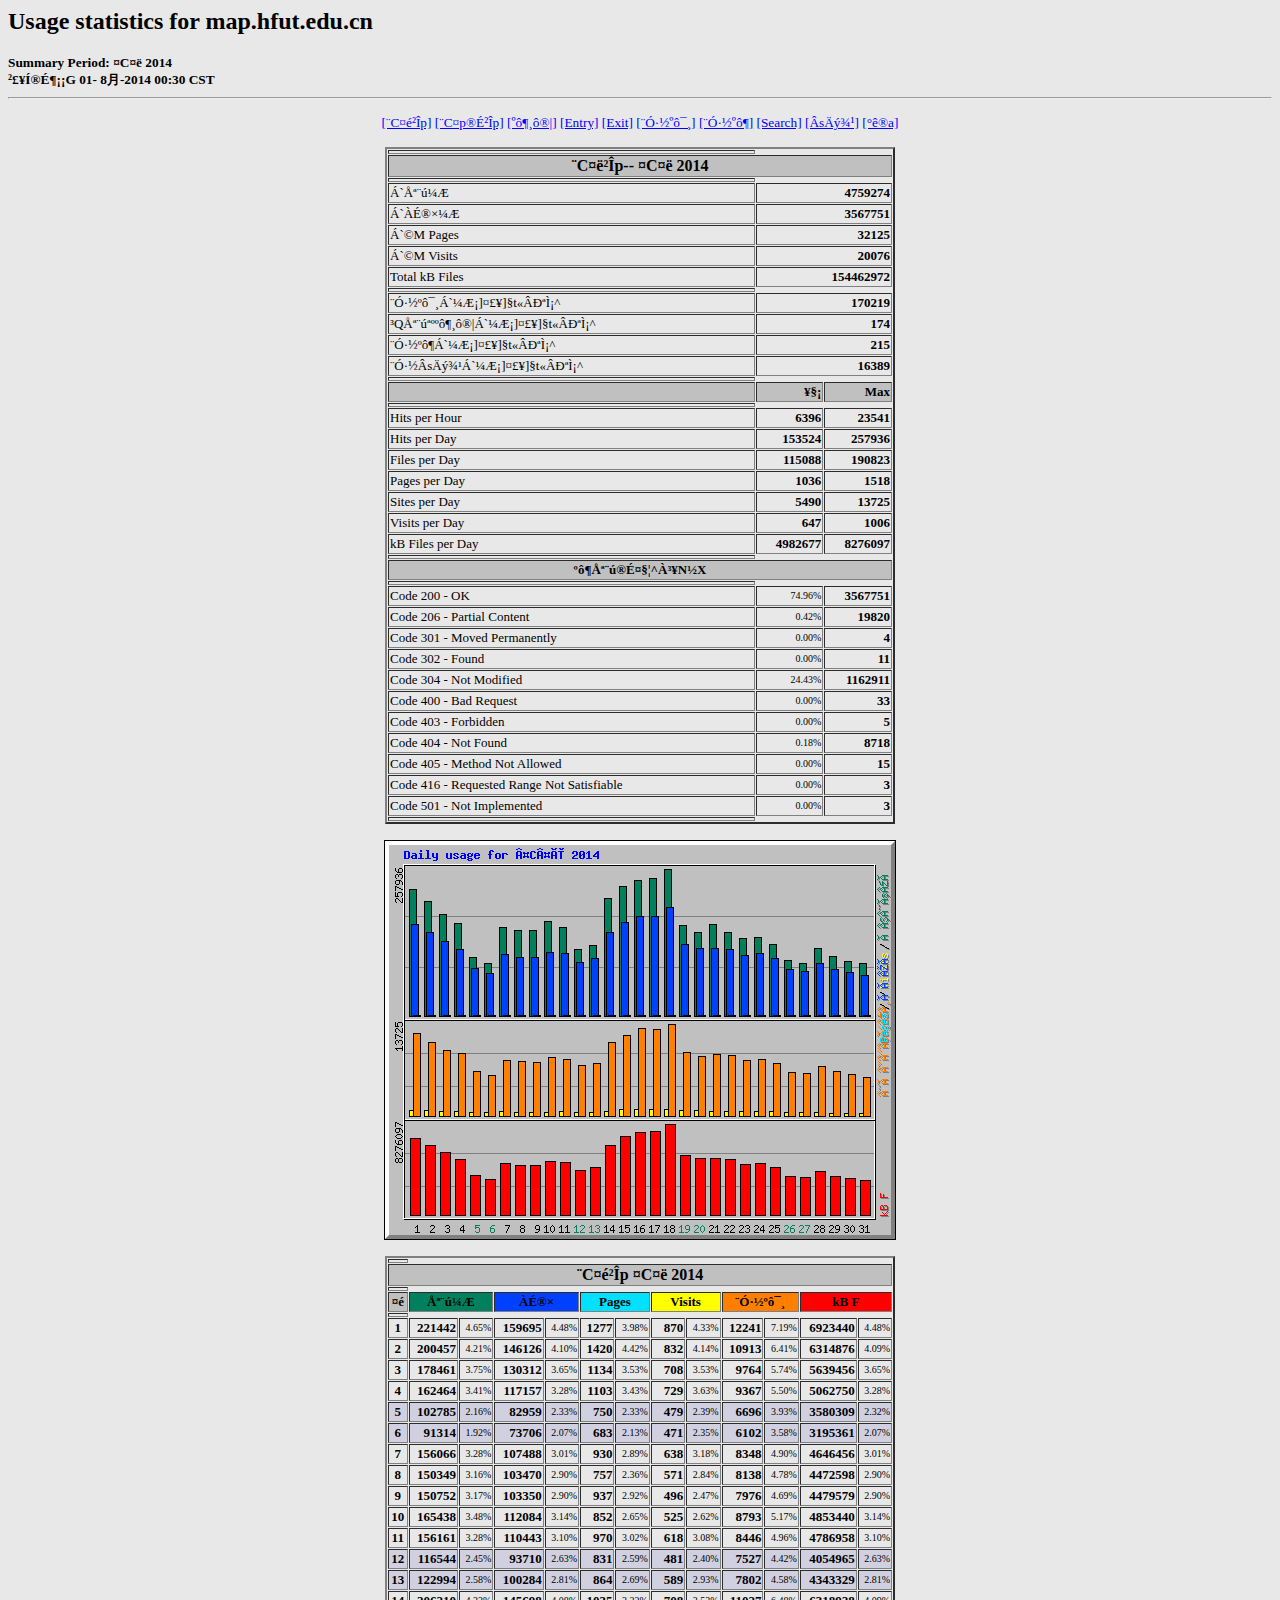
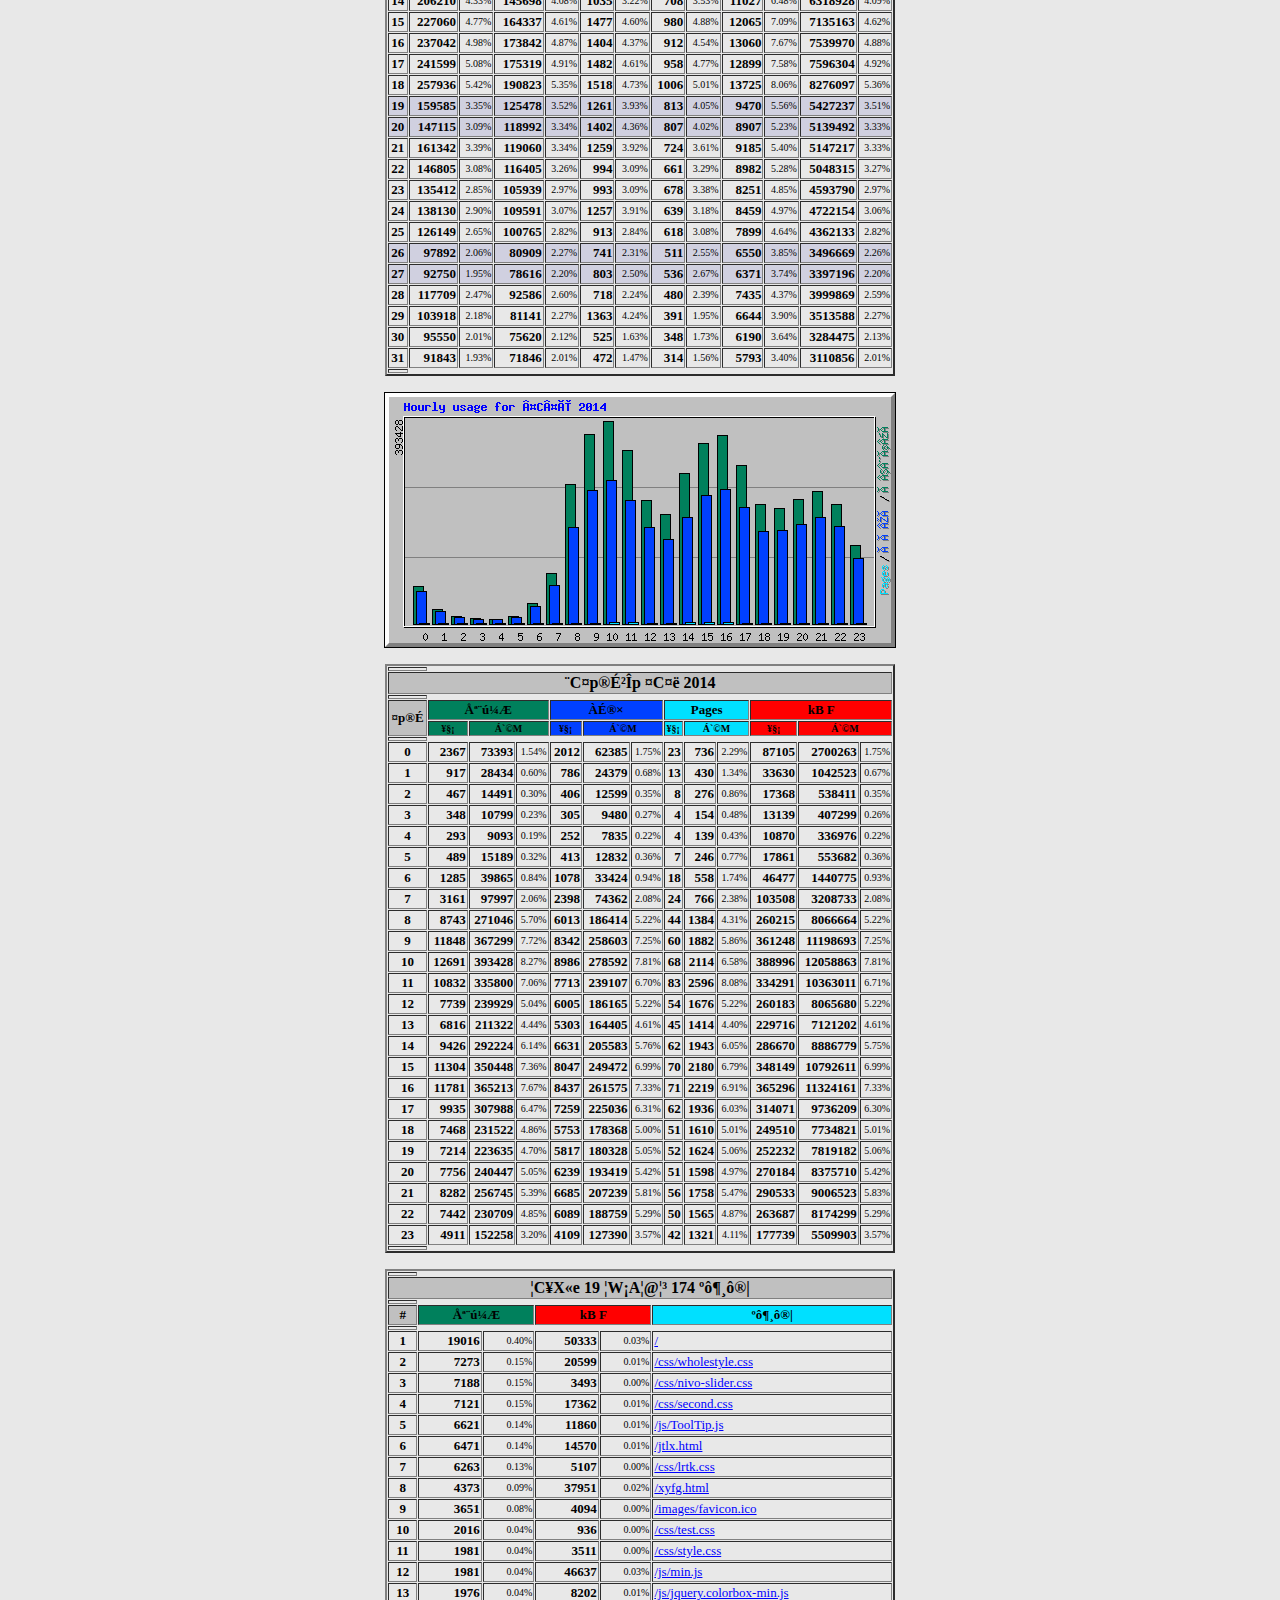
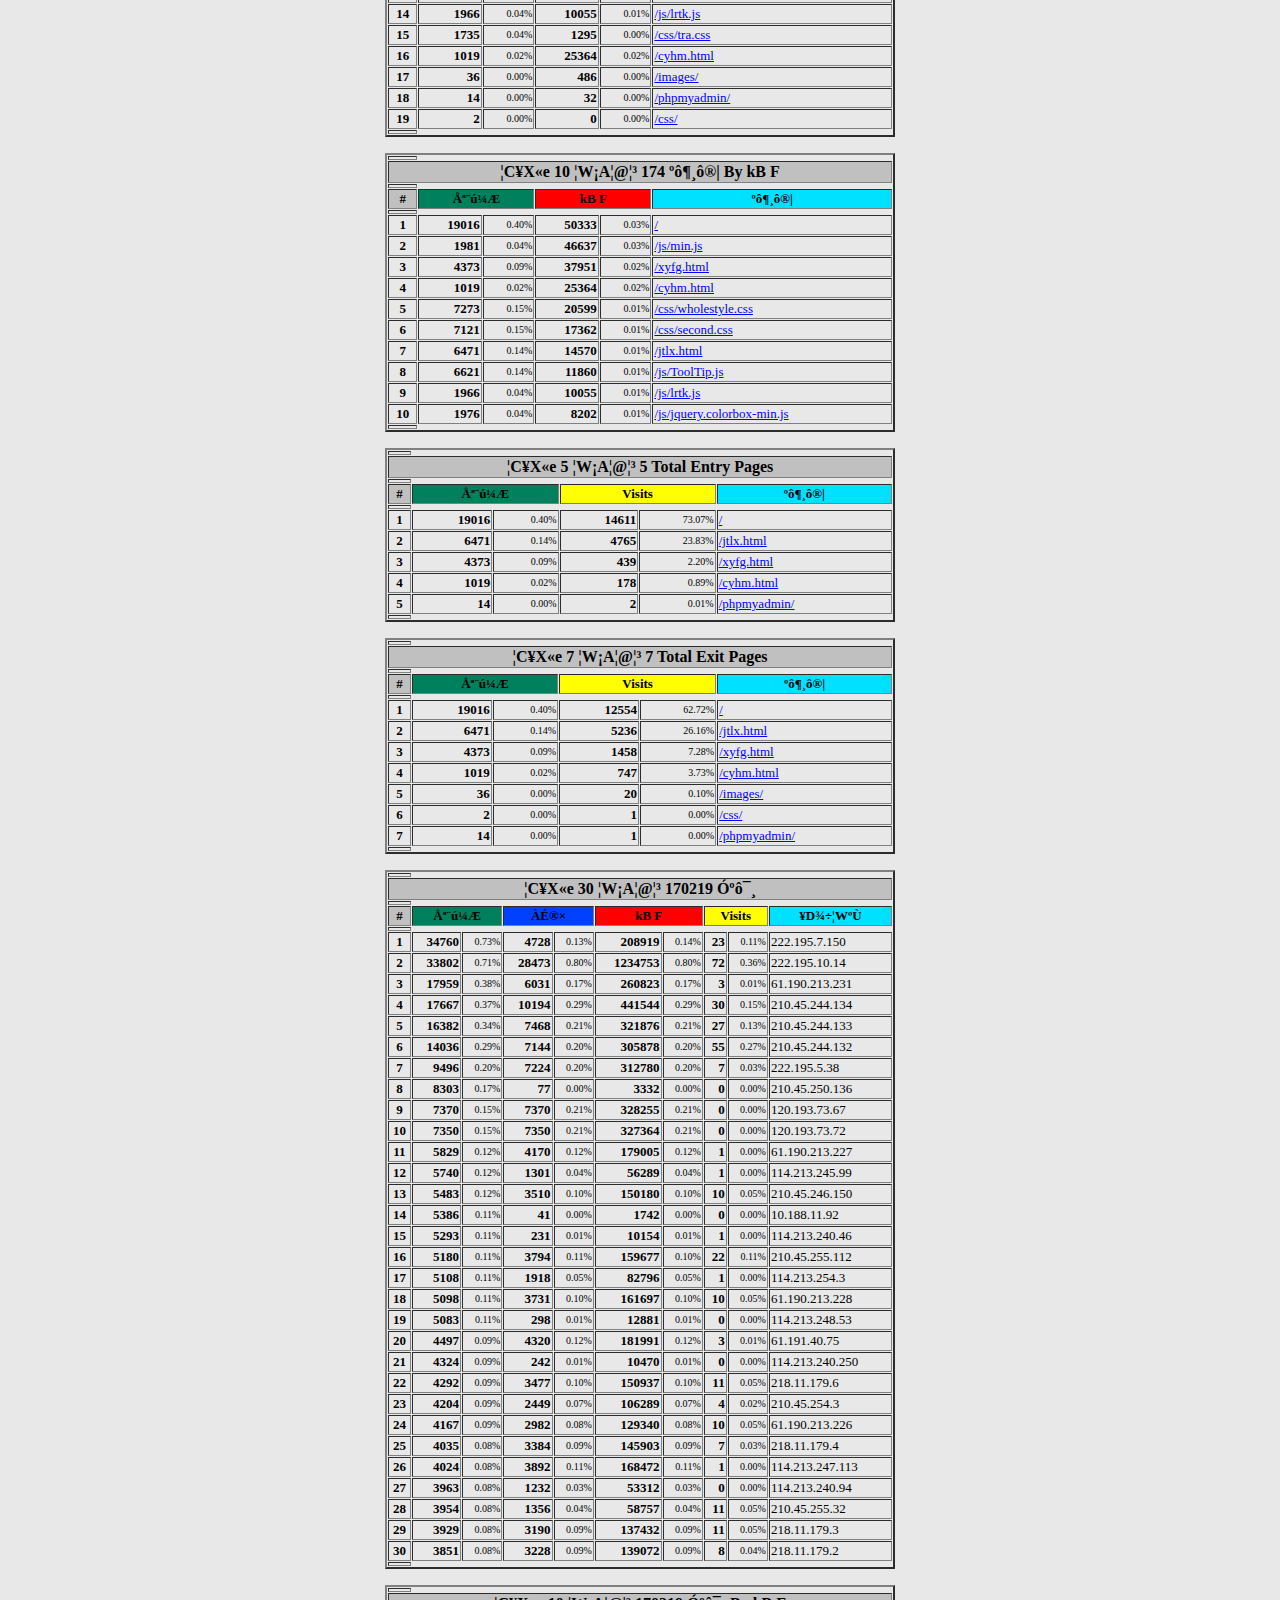
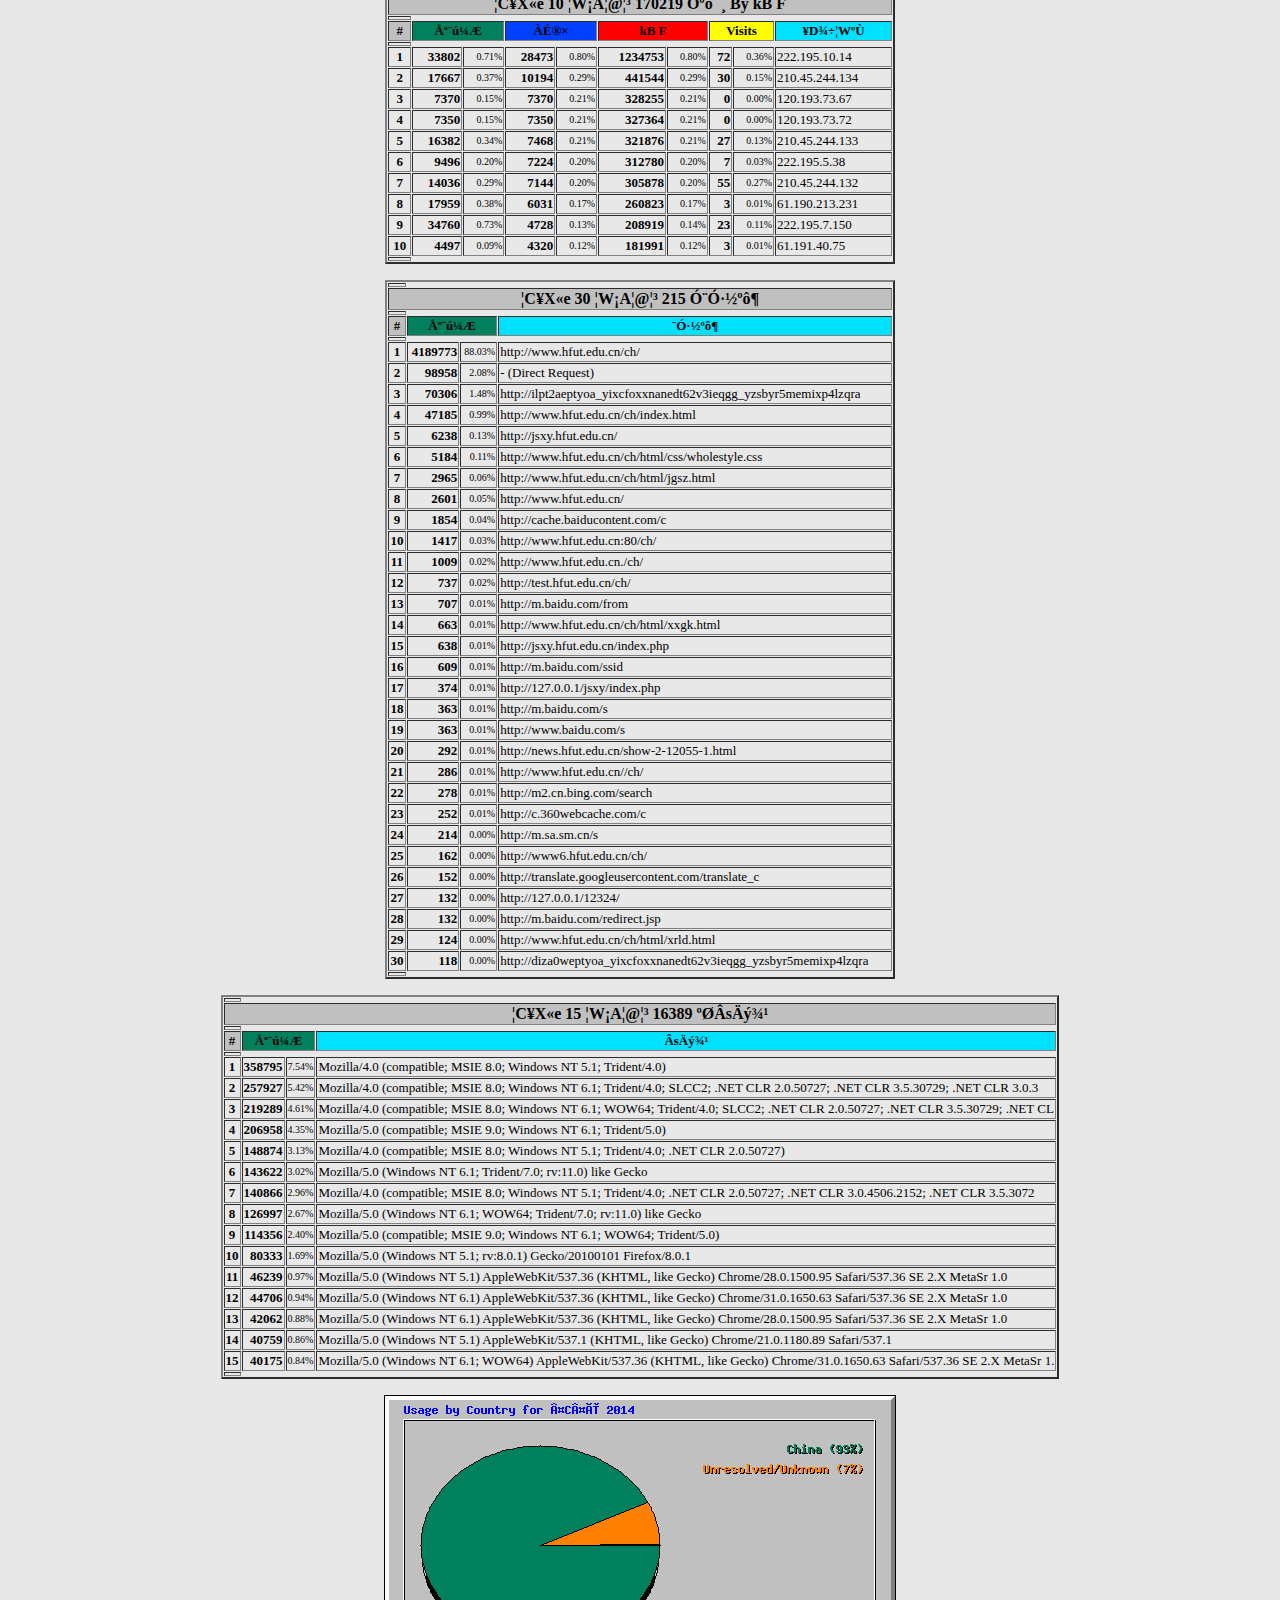
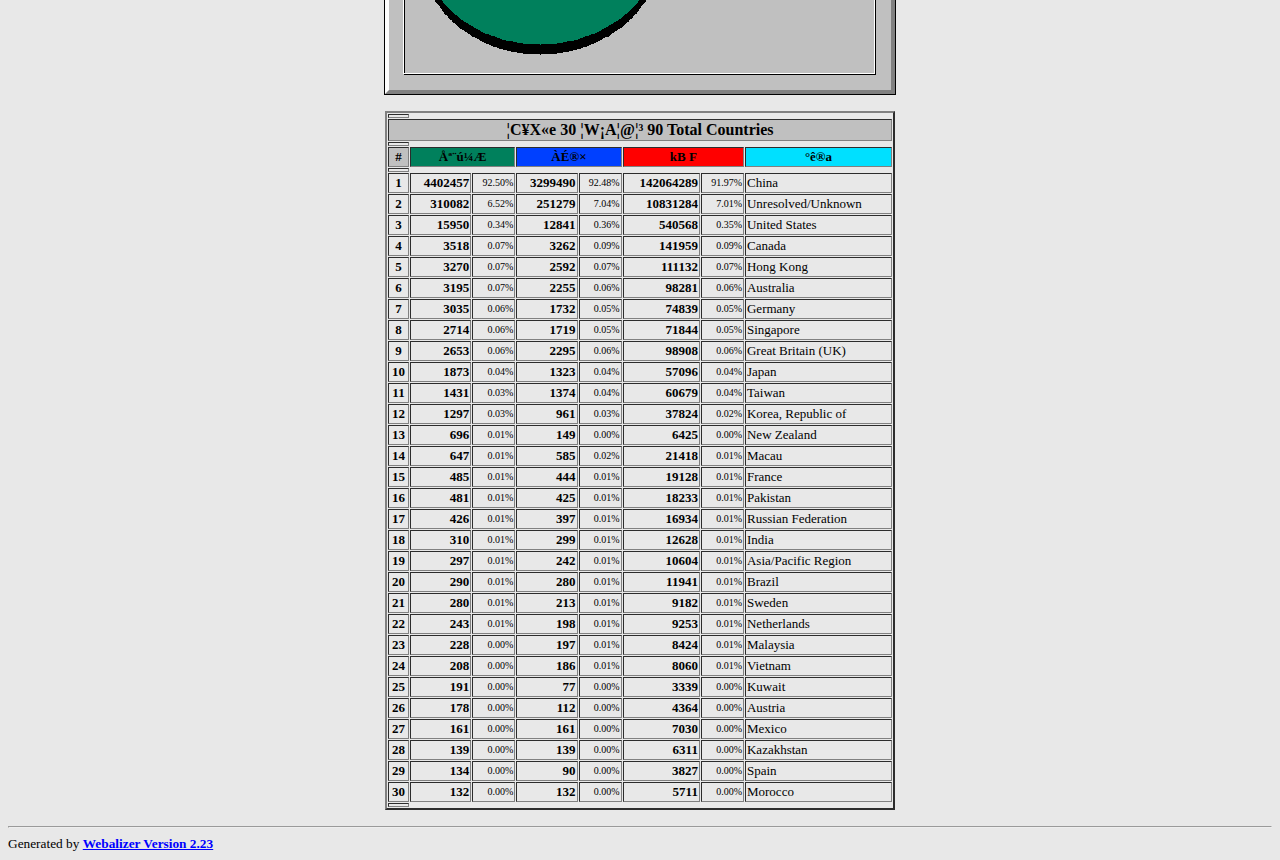
<file: stats/usage_201407.html>
<!DOCTYPE HTML PUBLIC "-//W3C//DTD HTML 4.0 Transitional//EN">

<!-- Generated by The Webalizer  Ver. 2.23-05 -->
<!--                                          -->
<!-- Copyright 1997-2011  Bradford L. Barrett -->
<!--                                          -->
<!-- Distributed under the GNU GPL  Version 2 -->
<!--        Full text may be found at:        -->
<!--         http://www.webalizer.org         -->
<!--                                          -->
<!--  Give the power back to the programmers  -->
<!--   Support the Free Software Foundation   -->
<!--           (http://www.fsf.org)           -->
<!--                                          -->
<!-- *** Generated: 01- 8月-2014 00:30 CST *** -->

<HTML lang="en">
<HEAD>
 <TITLE>Usage statistics for map.hfut.edu.cn - ¤C¤ë 2014</TITLE>
<meta http-equiv="content-type" content="text/html; charset=UTF-8">
<meta http-equiv="content-type" content="text/html; charset=UTF-8">
</HEAD>

<BODY BGCOLOR="#E8E8E8" TEXT="#000000" LINK="#0000FF" VLINK="#FF0000">
<H2>Usage statistics for map.hfut.edu.cn</H2>
<SMALL><STRONG>
Summary Period: ¤C¤ë 2014<BR>
²£¥Í®É¶¡¡G 01- 8月-2014 00:30 CST<BR>
</STRONG></SMALL>
<CENTER>
<HR>
<P>
<SMALL>
<A HREF="#DAYSTATS">[¨C¤é²Î­p]</A>
<A HREF="#HOURSTATS">[¨C¤p®É²Î­p]</A>
<A HREF="#TOPURLS">[ºô­¶¸ô®|]</A>
<A HREF="#TOPENTRY">[Entry]</A>
<A HREF="#TOPEXIT">[Exit]</A>
<A HREF="#TOPSITES">[¨Ó·½ºô¯¸]</A>
<A HREF="#TOPREFS">[¨Ó·½ºô­¶]</A>
<A HREF="#TOPSEARCH">[Search]</A>
<A HREF="#TOPAGENTS">[ÂsÄý¾¹]</A>
<A HREF="#TOPCTRYS">[°ê®a]</A>
</SMALL>
<P>
<TABLE WIDTH=510 BORDER=2 CELLSPACING=1 CELLPADDING=1>
<TR><TH HEIGHT=4></TH></TR>
<TR><TH COLSPAN=3 ALIGN=center BGCOLOR="#C0C0C0">¨C¤ë²Î­p-- ¤C¤ë 2014</TH></TR>
<TR><TH HEIGHT=4></TH></TR>
<TR><TD WIDTH=380><FONT SIZE="-1">Á`Åª¨ú¼Æ</FONT></TD>
<TD ALIGN=right COLSPAN=2><FONT SIZE="-1"><B>4759274</B></FONT></TD></TR>
<TR><TD WIDTH=380><FONT SIZE="-1">Á`ÀÉ®×¼Æ</FONT></TD>
<TD ALIGN=right COLSPAN=2><FONT SIZE="-1"><B>3567751</B></FONT></TD></TR>
<TR><TD WIDTH=380><FONT SIZE="-1">Á`©M Pages</FONT></TD>
<TD ALIGN=right COLSPAN=2><FONT SIZE="-1"><B>32125</B></FONT></TD></TR>
<TR><TD WIDTH=380><FONT SIZE="-1">Á`©M Visits</FONT></TD>
<TD ALIGN=right COLSPAN=2><FONT SIZE="-1"><B>20076</B></FONT></TD></TR>
<TR><TD WIDTH=380><FONT SIZE="-1">Total kB Files</FONT></TD>
<TD ALIGN=right COLSPAN=2><FONT SIZE="-1"><B>154462972</B></FONT></TD></TR>
<TR><TH HEIGHT=4></TH></TR>
<TR><TD WIDTH=380><FONT SIZE="-1">¨Ó·½ºô¯¸Á`¼Æ¡]¤£¥]§t­«ÂÐªÌ¡^</FONT></TD>
<TD ALIGN=right COLSPAN=2><FONT SIZE="-1"><B>170219</B></FONT></TD></TR>
<TR><TD WIDTH=380><FONT SIZE="-1">³QÅª¨úªººô­¶¸ô®|Á`¼Æ¡]¤£¥]§t­«ÂÐªÌ¡^</FONT></TD>
<TD ALIGN=right COLSPAN=2><FONT SIZE="-1"><B>174</B></FONT></TD></TR>
<TR><TD WIDTH=380><FONT SIZE="-1">¨Ó·½ºô­¶Á`¼Æ¡]¤£¥]§t­«ÂÐªÌ¡^</FONT></TD>
<TD ALIGN=right COLSPAN=2><FONT SIZE="-1"><B>215</B></FONT></TD></TR>
<TR><TD WIDTH=380><FONT SIZE="-1">¨Ó·½ÂsÄý¾¹Á`¼Æ¡]¤£¥]§t­«ÂÐªÌ¡^</FONT></TD>
<TD ALIGN=right COLSPAN=2><FONT SIZE="-1"><B>16389</B></FONT></TD></TR>
<TR><TH HEIGHT=4></TH></TR>
<TR><TH WIDTH=380 BGCOLOR="#C0C0C0"><FONT SIZE=-1 COLOR="#C0C0C0">.</FONT></TH>
<TH WIDTH=65 BGCOLOR="#C0C0C0" ALIGN=right><FONT SIZE=-1>¥­§¡ </FONT></TH>
<TH WIDTH=65 BGCOLOR="#C0C0C0" ALIGN=right><FONT SIZE=-1>Max </FONT></TH></TR>
<TR><TH HEIGHT=4></TH></TR>
<TR><TD><FONT SIZE="-1">Hits per Hour</FONT></TD>
<TD ALIGN=right WIDTH=65><FONT SIZE="-1"><B>6396</B></FONT></TD>
<TD WIDTH=65 ALIGN=right><FONT SIZE=-1><B>23541</B></FONT></TD></TR>
<TR><TD><FONT SIZE="-1">Hits per Day</FONT></TD>
<TD ALIGN=right WIDTH=65><FONT SIZE="-1"><B>153524</B></FONT></TD>
<TD WIDTH=65 ALIGN=right><FONT SIZE=-1><B>257936</B></FONT></TD></TR>
<TR><TD><FONT SIZE="-1">Files per Day</FONT></TD>
<TD ALIGN=right WIDTH=65><FONT SIZE="-1"><B>115088</B></FONT></TD>
<TD WIDTH=65 ALIGN=right><FONT SIZE=-1><B>190823</B></FONT></TD></TR>
<TR><TD><FONT SIZE="-1">Pages per Day</FONT></TD>
<TD ALIGN=right WIDTH=65><FONT SIZE="-1"><B>1036</B></FONT></TD>
<TD WIDTH=65 ALIGN=right><FONT SIZE=-1><B>1518</B></FONT></TD></TR>
<TR><TD><FONT SIZE="-1">Sites per Day</FONT></TD>
<TD ALIGN=right WIDTH=65><FONT SIZE="-1"><B>5490</B></FONT></TD>
<TD WIDTH=65 ALIGN=right><FONT SIZE=-1><B>13725</B></FONT></TD></TR>
<TR><TD><FONT SIZE="-1">Visits per Day</FONT></TD>
<TD ALIGN=right WIDTH=65><FONT SIZE="-1"><B>647</B></FONT></TD>
<TD WIDTH=65 ALIGN=right><FONT SIZE=-1><B>1006</B></FONT></TD></TR>
<TR><TD><FONT SIZE="-1">kB Files per Day</FONT></TD>
<TD ALIGN=right WIDTH=65><FONT SIZE="-1"><B>4982677</B></FONT></TD>
<TD WIDTH=65 ALIGN=right><FONT SIZE=-1><B>8276097</B></FONT></TD></TR>
<TR><TH HEIGHT=4></TH></TR>
<TR><TH COLSPAN=3 ALIGN=center BGCOLOR="#C0C0C0">
<FONT SIZE="-1">ºô­¶Åª¨ú®É¤§¦^À³¥N½X</FONT></TH></TR>
<TR><TH HEIGHT=4></TH></TR>
<TR><TD><FONT SIZE="-1">Code 200 - OK</FONT></TD>
<TD ALIGN=right><FONT SIZE="-2">74.96%</FONT></TD>
<TD ALIGN=right><FONT SIZE="-1"><B>3567751</B></FONT></TD></TR>
<TR><TD><FONT SIZE="-1">Code 206 - Partial Content</FONT></TD>
<TD ALIGN=right><FONT SIZE="-2">0.42%</FONT></TD>
<TD ALIGN=right><FONT SIZE="-1"><B>19820</B></FONT></TD></TR>
<TR><TD><FONT SIZE="-1">Code 301 - Moved Permanently</FONT></TD>
<TD ALIGN=right><FONT SIZE="-2">0.00%</FONT></TD>
<TD ALIGN=right><FONT SIZE="-1"><B>4</B></FONT></TD></TR>
<TR><TD><FONT SIZE="-1">Code 302 - Found</FONT></TD>
<TD ALIGN=right><FONT SIZE="-2">0.00%</FONT></TD>
<TD ALIGN=right><FONT SIZE="-1"><B>11</B></FONT></TD></TR>
<TR><TD><FONT SIZE="-1">Code 304 - Not Modified</FONT></TD>
<TD ALIGN=right><FONT SIZE="-2">24.43%</FONT></TD>
<TD ALIGN=right><FONT SIZE="-1"><B>1162911</B></FONT></TD></TR>
<TR><TD><FONT SIZE="-1">Code 400 - Bad Request</FONT></TD>
<TD ALIGN=right><FONT SIZE="-2">0.00%</FONT></TD>
<TD ALIGN=right><FONT SIZE="-1"><B>33</B></FONT></TD></TR>
<TR><TD><FONT SIZE="-1">Code 403 - Forbidden</FONT></TD>
<TD ALIGN=right><FONT SIZE="-2">0.00%</FONT></TD>
<TD ALIGN=right><FONT SIZE="-1"><B>5</B></FONT></TD></TR>
<TR><TD><FONT SIZE="-1">Code 404 - Not Found</FONT></TD>
<TD ALIGN=right><FONT SIZE="-2">0.18%</FONT></TD>
<TD ALIGN=right><FONT SIZE="-1"><B>8718</B></FONT></TD></TR>
<TR><TD><FONT SIZE="-1">Code 405 - Method Not Allowed</FONT></TD>
<TD ALIGN=right><FONT SIZE="-2">0.00%</FONT></TD>
<TD ALIGN=right><FONT SIZE="-1"><B>15</B></FONT></TD></TR>
<TR><TD><FONT SIZE="-1">Code 416 - Requested Range Not Satisfiable</FONT></TD>
<TD ALIGN=right><FONT SIZE="-2">0.00%</FONT></TD>
<TD ALIGN=right><FONT SIZE="-1"><B>3</B></FONT></TD></TR>
<TR><TD><FONT SIZE="-1">Code 501 - Not Implemented</FONT></TD>
<TD ALIGN=right><FONT SIZE="-2">0.00%</FONT></TD>
<TD ALIGN=right><FONT SIZE="-1"><B>3</B></FONT></TD></TR>
<TR><TH HEIGHT=4></TH></TR>
</TABLE>
<P>
<A NAME="DAYSTATS"></A>
<IMG SRC="daily_usage_201407.png" ALT="Daily usage for ¤C¤ë 2014" HEIGHT=400 WIDTH=512><P>
<TABLE WIDTH=510 BORDER=2 CELLSPACING=1 CELLPADDING=1>
<TR><TH HEIGHT=4></TH></TR>
<TR><TH BGCOLOR="#C0C0C0" COLSPAN=13 ALIGN=center>¨C¤é²Î­p           ¤C¤ë 2014</TH></TR>
<TR><TH HEIGHT=4></TH></TR>
<TR><TH ALIGN=center BGCOLOR="#C0C0C0"><FONT SIZE="-1">¤é</FONT></TH>
<TH ALIGN=center BGCOLOR="#00805c" COLSPAN=2><FONT SIZE="-1">Åª¨ú¼Æ</FONT></TH>
<TH ALIGN=center BGCOLOR="#0040ff" COLSPAN=2><FONT SIZE="-1">ÀÉ®×</FONT></TH>
<TH ALIGN=center BGCOLOR="#00e0ff" COLSPAN=2><FONT SIZE="-1">Pages</FONT></TH>
<TH ALIGN=center BGCOLOR="#ffff00" COLSPAN=2><FONT SIZE="-1">Visits</FONT></TH>
<TH ALIGN=center BGCOLOR="#ff8000" COLSPAN=2><FONT SIZE="-1">¨Ó·½ºô¯¸</FONT></TH>
<TH ALIGN=center BGCOLOR="#ff0000" COLSPAN=2><FONT SIZE="-1">kB F</FONT></TH></TR>
<TR><TH HEIGHT=4></TH></TR>
<TR><TD ALIGN=center><FONT SIZE="-1"><B>1</B></FONT></TD>
<TD ALIGN=right><FONT SIZE="-1"><B>221442</B></FONT></TD>
<TD ALIGN=right><FONT SIZE="-2">4.65%</FONT></TD>
<TD ALIGN=right><FONT SIZE="-1"><B>159695</B></FONT></TD>
<TD ALIGN=right><FONT SIZE="-2">4.48%</FONT></TD>
<TD ALIGN=right><FONT SIZE="-1"><B>1277</B></FONT></TD>
<TD ALIGN=right><FONT SIZE="-2">3.98%</FONT></TD>
<TD ALIGN=right><FONT SIZE="-1"><B>870</B></FONT></TD>
<TD ALIGN=right><FONT SIZE="-2">4.33%</FONT></TD>
<TD ALIGN=right><FONT SIZE="-1"><B>12241</B></FONT></TD>
<TD ALIGN=right><FONT SIZE="-2">7.19%</FONT></TD>
<TD ALIGN=right><FONT SIZE="-1"><B>6923440</B></FONT></TD>
<TD ALIGN=right><FONT SIZE="-2">4.48%</FONT></TD></TR>
<TR><TD ALIGN=center><FONT SIZE="-1"><B>2</B></FONT></TD>
<TD ALIGN=right><FONT SIZE="-1"><B>200457</B></FONT></TD>
<TD ALIGN=right><FONT SIZE="-2">4.21%</FONT></TD>
<TD ALIGN=right><FONT SIZE="-1"><B>146126</B></FONT></TD>
<TD ALIGN=right><FONT SIZE="-2">4.10%</FONT></TD>
<TD ALIGN=right><FONT SIZE="-1"><B>1420</B></FONT></TD>
<TD ALIGN=right><FONT SIZE="-2">4.42%</FONT></TD>
<TD ALIGN=right><FONT SIZE="-1"><B>832</B></FONT></TD>
<TD ALIGN=right><FONT SIZE="-2">4.14%</FONT></TD>
<TD ALIGN=right><FONT SIZE="-1"><B>10913</B></FONT></TD>
<TD ALIGN=right><FONT SIZE="-2">6.41%</FONT></TD>
<TD ALIGN=right><FONT SIZE="-1"><B>6314876</B></FONT></TD>
<TD ALIGN=right><FONT SIZE="-2">4.09%</FONT></TD></TR>
<TR><TD ALIGN=center><FONT SIZE="-1"><B>3</B></FONT></TD>
<TD ALIGN=right><FONT SIZE="-1"><B>178461</B></FONT></TD>
<TD ALIGN=right><FONT SIZE="-2">3.75%</FONT></TD>
<TD ALIGN=right><FONT SIZE="-1"><B>130312</B></FONT></TD>
<TD ALIGN=right><FONT SIZE="-2">3.65%</FONT></TD>
<TD ALIGN=right><FONT SIZE="-1"><B>1134</B></FONT></TD>
<TD ALIGN=right><FONT SIZE="-2">3.53%</FONT></TD>
<TD ALIGN=right><FONT SIZE="-1"><B>708</B></FONT></TD>
<TD ALIGN=right><FONT SIZE="-2">3.53%</FONT></TD>
<TD ALIGN=right><FONT SIZE="-1"><B>9764</B></FONT></TD>
<TD ALIGN=right><FONT SIZE="-2">5.74%</FONT></TD>
<TD ALIGN=right><FONT SIZE="-1"><B>5639456</B></FONT></TD>
<TD ALIGN=right><FONT SIZE="-2">3.65%</FONT></TD></TR>
<TR><TD ALIGN=center><FONT SIZE="-1"><B>4</B></FONT></TD>
<TD ALIGN=right><FONT SIZE="-1"><B>162464</B></FONT></TD>
<TD ALIGN=right><FONT SIZE="-2">3.41%</FONT></TD>
<TD ALIGN=right><FONT SIZE="-1"><B>117157</B></FONT></TD>
<TD ALIGN=right><FONT SIZE="-2">3.28%</FONT></TD>
<TD ALIGN=right><FONT SIZE="-1"><B>1103</B></FONT></TD>
<TD ALIGN=right><FONT SIZE="-2">3.43%</FONT></TD>
<TD ALIGN=right><FONT SIZE="-1"><B>729</B></FONT></TD>
<TD ALIGN=right><FONT SIZE="-2">3.63%</FONT></TD>
<TD ALIGN=right><FONT SIZE="-1"><B>9367</B></FONT></TD>
<TD ALIGN=right><FONT SIZE="-2">5.50%</FONT></TD>
<TD ALIGN=right><FONT SIZE="-1"><B>5062750</B></FONT></TD>
<TD ALIGN=right><FONT SIZE="-2">3.28%</FONT></TD></TR>
<TR BGCOLOR="#D0D0E0"><TD ALIGN=center><FONT SIZE="-1"><B>5</B></FONT></TD>
<TD ALIGN=right><FONT SIZE="-1"><B>102785</B></FONT></TD>
<TD ALIGN=right><FONT SIZE="-2">2.16%</FONT></TD>
<TD ALIGN=right><FONT SIZE="-1"><B>82959</B></FONT></TD>
<TD ALIGN=right><FONT SIZE="-2">2.33%</FONT></TD>
<TD ALIGN=right><FONT SIZE="-1"><B>750</B></FONT></TD>
<TD ALIGN=right><FONT SIZE="-2">2.33%</FONT></TD>
<TD ALIGN=right><FONT SIZE="-1"><B>479</B></FONT></TD>
<TD ALIGN=right><FONT SIZE="-2">2.39%</FONT></TD>
<TD ALIGN=right><FONT SIZE="-1"><B>6696</B></FONT></TD>
<TD ALIGN=right><FONT SIZE="-2">3.93%</FONT></TD>
<TD ALIGN=right><FONT SIZE="-1"><B>3580309</B></FONT></TD>
<TD ALIGN=right><FONT SIZE="-2">2.32%</FONT></TD></TR>
<TR BGCOLOR="#D0D0E0"><TD ALIGN=center><FONT SIZE="-1"><B>6</B></FONT></TD>
<TD ALIGN=right><FONT SIZE="-1"><B>91314</B></FONT></TD>
<TD ALIGN=right><FONT SIZE="-2">1.92%</FONT></TD>
<TD ALIGN=right><FONT SIZE="-1"><B>73706</B></FONT></TD>
<TD ALIGN=right><FONT SIZE="-2">2.07%</FONT></TD>
<TD ALIGN=right><FONT SIZE="-1"><B>683</B></FONT></TD>
<TD ALIGN=right><FONT SIZE="-2">2.13%</FONT></TD>
<TD ALIGN=right><FONT SIZE="-1"><B>471</B></FONT></TD>
<TD ALIGN=right><FONT SIZE="-2">2.35%</FONT></TD>
<TD ALIGN=right><FONT SIZE="-1"><B>6102</B></FONT></TD>
<TD ALIGN=right><FONT SIZE="-2">3.58%</FONT></TD>
<TD ALIGN=right><FONT SIZE="-1"><B>3195361</B></FONT></TD>
<TD ALIGN=right><FONT SIZE="-2">2.07%</FONT></TD></TR>
<TR><TD ALIGN=center><FONT SIZE="-1"><B>7</B></FONT></TD>
<TD ALIGN=right><FONT SIZE="-1"><B>156066</B></FONT></TD>
<TD ALIGN=right><FONT SIZE="-2">3.28%</FONT></TD>
<TD ALIGN=right><FONT SIZE="-1"><B>107488</B></FONT></TD>
<TD ALIGN=right><FONT SIZE="-2">3.01%</FONT></TD>
<TD ALIGN=right><FONT SIZE="-1"><B>930</B></FONT></TD>
<TD ALIGN=right><FONT SIZE="-2">2.89%</FONT></TD>
<TD ALIGN=right><FONT SIZE="-1"><B>638</B></FONT></TD>
<TD ALIGN=right><FONT SIZE="-2">3.18%</FONT></TD>
<TD ALIGN=right><FONT SIZE="-1"><B>8348</B></FONT></TD>
<TD ALIGN=right><FONT SIZE="-2">4.90%</FONT></TD>
<TD ALIGN=right><FONT SIZE="-1"><B>4646456</B></FONT></TD>
<TD ALIGN=right><FONT SIZE="-2">3.01%</FONT></TD></TR>
<TR><TD ALIGN=center><FONT SIZE="-1"><B>8</B></FONT></TD>
<TD ALIGN=right><FONT SIZE="-1"><B>150349</B></FONT></TD>
<TD ALIGN=right><FONT SIZE="-2">3.16%</FONT></TD>
<TD ALIGN=right><FONT SIZE="-1"><B>103470</B></FONT></TD>
<TD ALIGN=right><FONT SIZE="-2">2.90%</FONT></TD>
<TD ALIGN=right><FONT SIZE="-1"><B>757</B></FONT></TD>
<TD ALIGN=right><FONT SIZE="-2">2.36%</FONT></TD>
<TD ALIGN=right><FONT SIZE="-1"><B>571</B></FONT></TD>
<TD ALIGN=right><FONT SIZE="-2">2.84%</FONT></TD>
<TD ALIGN=right><FONT SIZE="-1"><B>8138</B></FONT></TD>
<TD ALIGN=right><FONT SIZE="-2">4.78%</FONT></TD>
<TD ALIGN=right><FONT SIZE="-1"><B>4472598</B></FONT></TD>
<TD ALIGN=right><FONT SIZE="-2">2.90%</FONT></TD></TR>
<TR><TD ALIGN=center><FONT SIZE="-1"><B>9</B></FONT></TD>
<TD ALIGN=right><FONT SIZE="-1"><B>150752</B></FONT></TD>
<TD ALIGN=right><FONT SIZE="-2">3.17%</FONT></TD>
<TD ALIGN=right><FONT SIZE="-1"><B>103350</B></FONT></TD>
<TD ALIGN=right><FONT SIZE="-2">2.90%</FONT></TD>
<TD ALIGN=right><FONT SIZE="-1"><B>937</B></FONT></TD>
<TD ALIGN=right><FONT SIZE="-2">2.92%</FONT></TD>
<TD ALIGN=right><FONT SIZE="-1"><B>496</B></FONT></TD>
<TD ALIGN=right><FONT SIZE="-2">2.47%</FONT></TD>
<TD ALIGN=right><FONT SIZE="-1"><B>7976</B></FONT></TD>
<TD ALIGN=right><FONT SIZE="-2">4.69%</FONT></TD>
<TD ALIGN=right><FONT SIZE="-1"><B>4479579</B></FONT></TD>
<TD ALIGN=right><FONT SIZE="-2">2.90%</FONT></TD></TR>
<TR><TD ALIGN=center><FONT SIZE="-1"><B>10</B></FONT></TD>
<TD ALIGN=right><FONT SIZE="-1"><B>165438</B></FONT></TD>
<TD ALIGN=right><FONT SIZE="-2">3.48%</FONT></TD>
<TD ALIGN=right><FONT SIZE="-1"><B>112084</B></FONT></TD>
<TD ALIGN=right><FONT SIZE="-2">3.14%</FONT></TD>
<TD ALIGN=right><FONT SIZE="-1"><B>852</B></FONT></TD>
<TD ALIGN=right><FONT SIZE="-2">2.65%</FONT></TD>
<TD ALIGN=right><FONT SIZE="-1"><B>525</B></FONT></TD>
<TD ALIGN=right><FONT SIZE="-2">2.62%</FONT></TD>
<TD ALIGN=right><FONT SIZE="-1"><B>8793</B></FONT></TD>
<TD ALIGN=right><FONT SIZE="-2">5.17%</FONT></TD>
<TD ALIGN=right><FONT SIZE="-1"><B>4853440</B></FONT></TD>
<TD ALIGN=right><FONT SIZE="-2">3.14%</FONT></TD></TR>
<TR><TD ALIGN=center><FONT SIZE="-1"><B>11</B></FONT></TD>
<TD ALIGN=right><FONT SIZE="-1"><B>156161</B></FONT></TD>
<TD ALIGN=right><FONT SIZE="-2">3.28%</FONT></TD>
<TD ALIGN=right><FONT SIZE="-1"><B>110443</B></FONT></TD>
<TD ALIGN=right><FONT SIZE="-2">3.10%</FONT></TD>
<TD ALIGN=right><FONT SIZE="-1"><B>970</B></FONT></TD>
<TD ALIGN=right><FONT SIZE="-2">3.02%</FONT></TD>
<TD ALIGN=right><FONT SIZE="-1"><B>618</B></FONT></TD>
<TD ALIGN=right><FONT SIZE="-2">3.08%</FONT></TD>
<TD ALIGN=right><FONT SIZE="-1"><B>8446</B></FONT></TD>
<TD ALIGN=right><FONT SIZE="-2">4.96%</FONT></TD>
<TD ALIGN=right><FONT SIZE="-1"><B>4786958</B></FONT></TD>
<TD ALIGN=right><FONT SIZE="-2">3.10%</FONT></TD></TR>
<TR BGCOLOR="#D0D0E0"><TD ALIGN=center><FONT SIZE="-1"><B>12</B></FONT></TD>
<TD ALIGN=right><FONT SIZE="-1"><B>116544</B></FONT></TD>
<TD ALIGN=right><FONT SIZE="-2">2.45%</FONT></TD>
<TD ALIGN=right><FONT SIZE="-1"><B>93710</B></FONT></TD>
<TD ALIGN=right><FONT SIZE="-2">2.63%</FONT></TD>
<TD ALIGN=right><FONT SIZE="-1"><B>831</B></FONT></TD>
<TD ALIGN=right><FONT SIZE="-2">2.59%</FONT></TD>
<TD ALIGN=right><FONT SIZE="-1"><B>481</B></FONT></TD>
<TD ALIGN=right><FONT SIZE="-2">2.40%</FONT></TD>
<TD ALIGN=right><FONT SIZE="-1"><B>7527</B></FONT></TD>
<TD ALIGN=right><FONT SIZE="-2">4.42%</FONT></TD>
<TD ALIGN=right><FONT SIZE="-1"><B>4054965</B></FONT></TD>
<TD ALIGN=right><FONT SIZE="-2">2.63%</FONT></TD></TR>
<TR BGCOLOR="#D0D0E0"><TD ALIGN=center><FONT SIZE="-1"><B>13</B></FONT></TD>
<TD ALIGN=right><FONT SIZE="-1"><B>122994</B></FONT></TD>
<TD ALIGN=right><FONT SIZE="-2">2.58%</FONT></TD>
<TD ALIGN=right><FONT SIZE="-1"><B>100284</B></FONT></TD>
<TD ALIGN=right><FONT SIZE="-2">2.81%</FONT></TD>
<TD ALIGN=right><FONT SIZE="-1"><B>864</B></FONT></TD>
<TD ALIGN=right><FONT SIZE="-2">2.69%</FONT></TD>
<TD ALIGN=right><FONT SIZE="-1"><B>589</B></FONT></TD>
<TD ALIGN=right><FONT SIZE="-2">2.93%</FONT></TD>
<TD ALIGN=right><FONT SIZE="-1"><B>7802</B></FONT></TD>
<TD ALIGN=right><FONT SIZE="-2">4.58%</FONT></TD>
<TD ALIGN=right><FONT SIZE="-1"><B>4343329</B></FONT></TD>
<TD ALIGN=right><FONT SIZE="-2">2.81%</FONT></TD></TR>
<TR><TD ALIGN=center><FONT SIZE="-1"><B>14</B></FONT></TD>
<TD ALIGN=right><FONT SIZE="-1"><B>206210</B></FONT></TD>
<TD ALIGN=right><FONT SIZE="-2">4.33%</FONT></TD>
<TD ALIGN=right><FONT SIZE="-1"><B>145698</B></FONT></TD>
<TD ALIGN=right><FONT SIZE="-2">4.08%</FONT></TD>
<TD ALIGN=right><FONT SIZE="-1"><B>1035</B></FONT></TD>
<TD ALIGN=right><FONT SIZE="-2">3.22%</FONT></TD>
<TD ALIGN=right><FONT SIZE="-1"><B>708</B></FONT></TD>
<TD ALIGN=right><FONT SIZE="-2">3.53%</FONT></TD>
<TD ALIGN=right><FONT SIZE="-1"><B>11027</B></FONT></TD>
<TD ALIGN=right><FONT SIZE="-2">6.48%</FONT></TD>
<TD ALIGN=right><FONT SIZE="-1"><B>6318928</B></FONT></TD>
<TD ALIGN=right><FONT SIZE="-2">4.09%</FONT></TD></TR>
<TR><TD ALIGN=center><FONT SIZE="-1"><B>15</B></FONT></TD>
<TD ALIGN=right><FONT SIZE="-1"><B>227060</B></FONT></TD>
<TD ALIGN=right><FONT SIZE="-2">4.77%</FONT></TD>
<TD ALIGN=right><FONT SIZE="-1"><B>164337</B></FONT></TD>
<TD ALIGN=right><FONT SIZE="-2">4.61%</FONT></TD>
<TD ALIGN=right><FONT SIZE="-1"><B>1477</B></FONT></TD>
<TD ALIGN=right><FONT SIZE="-2">4.60%</FONT></TD>
<TD ALIGN=right><FONT SIZE="-1"><B>980</B></FONT></TD>
<TD ALIGN=right><FONT SIZE="-2">4.88%</FONT></TD>
<TD ALIGN=right><FONT SIZE="-1"><B>12065</B></FONT></TD>
<TD ALIGN=right><FONT SIZE="-2">7.09%</FONT></TD>
<TD ALIGN=right><FONT SIZE="-1"><B>7135163</B></FONT></TD>
<TD ALIGN=right><FONT SIZE="-2">4.62%</FONT></TD></TR>
<TR><TD ALIGN=center><FONT SIZE="-1"><B>16</B></FONT></TD>
<TD ALIGN=right><FONT SIZE="-1"><B>237042</B></FONT></TD>
<TD ALIGN=right><FONT SIZE="-2">4.98%</FONT></TD>
<TD ALIGN=right><FONT SIZE="-1"><B>173842</B></FONT></TD>
<TD ALIGN=right><FONT SIZE="-2">4.87%</FONT></TD>
<TD ALIGN=right><FONT SIZE="-1"><B>1404</B></FONT></TD>
<TD ALIGN=right><FONT SIZE="-2">4.37%</FONT></TD>
<TD ALIGN=right><FONT SIZE="-1"><B>912</B></FONT></TD>
<TD ALIGN=right><FONT SIZE="-2">4.54%</FONT></TD>
<TD ALIGN=right><FONT SIZE="-1"><B>13060</B></FONT></TD>
<TD ALIGN=right><FONT SIZE="-2">7.67%</FONT></TD>
<TD ALIGN=right><FONT SIZE="-1"><B>7539970</B></FONT></TD>
<TD ALIGN=right><FONT SIZE="-2">4.88%</FONT></TD></TR>
<TR><TD ALIGN=center><FONT SIZE="-1"><B>17</B></FONT></TD>
<TD ALIGN=right><FONT SIZE="-1"><B>241599</B></FONT></TD>
<TD ALIGN=right><FONT SIZE="-2">5.08%</FONT></TD>
<TD ALIGN=right><FONT SIZE="-1"><B>175319</B></FONT></TD>
<TD ALIGN=right><FONT SIZE="-2">4.91%</FONT></TD>
<TD ALIGN=right><FONT SIZE="-1"><B>1482</B></FONT></TD>
<TD ALIGN=right><FONT SIZE="-2">4.61%</FONT></TD>
<TD ALIGN=right><FONT SIZE="-1"><B>958</B></FONT></TD>
<TD ALIGN=right><FONT SIZE="-2">4.77%</FONT></TD>
<TD ALIGN=right><FONT SIZE="-1"><B>12899</B></FONT></TD>
<TD ALIGN=right><FONT SIZE="-2">7.58%</FONT></TD>
<TD ALIGN=right><FONT SIZE="-1"><B>7596304</B></FONT></TD>
<TD ALIGN=right><FONT SIZE="-2">4.92%</FONT></TD></TR>
<TR><TD ALIGN=center><FONT SIZE="-1"><B>18</B></FONT></TD>
<TD ALIGN=right><FONT SIZE="-1"><B>257936</B></FONT></TD>
<TD ALIGN=right><FONT SIZE="-2">5.42%</FONT></TD>
<TD ALIGN=right><FONT SIZE="-1"><B>190823</B></FONT></TD>
<TD ALIGN=right><FONT SIZE="-2">5.35%</FONT></TD>
<TD ALIGN=right><FONT SIZE="-1"><B>1518</B></FONT></TD>
<TD ALIGN=right><FONT SIZE="-2">4.73%</FONT></TD>
<TD ALIGN=right><FONT SIZE="-1"><B>1006</B></FONT></TD>
<TD ALIGN=right><FONT SIZE="-2">5.01%</FONT></TD>
<TD ALIGN=right><FONT SIZE="-1"><B>13725</B></FONT></TD>
<TD ALIGN=right><FONT SIZE="-2">8.06%</FONT></TD>
<TD ALIGN=right><FONT SIZE="-1"><B>8276097</B></FONT></TD>
<TD ALIGN=right><FONT SIZE="-2">5.36%</FONT></TD></TR>
<TR BGCOLOR="#D0D0E0"><TD ALIGN=center><FONT SIZE="-1"><B>19</B></FONT></TD>
<TD ALIGN=right><FONT SIZE="-1"><B>159585</B></FONT></TD>
<TD ALIGN=right><FONT SIZE="-2">3.35%</FONT></TD>
<TD ALIGN=right><FONT SIZE="-1"><B>125478</B></FONT></TD>
<TD ALIGN=right><FONT SIZE="-2">3.52%</FONT></TD>
<TD ALIGN=right><FONT SIZE="-1"><B>1261</B></FONT></TD>
<TD ALIGN=right><FONT SIZE="-2">3.93%</FONT></TD>
<TD ALIGN=right><FONT SIZE="-1"><B>813</B></FONT></TD>
<TD ALIGN=right><FONT SIZE="-2">4.05%</FONT></TD>
<TD ALIGN=right><FONT SIZE="-1"><B>9470</B></FONT></TD>
<TD ALIGN=right><FONT SIZE="-2">5.56%</FONT></TD>
<TD ALIGN=right><FONT SIZE="-1"><B>5427237</B></FONT></TD>
<TD ALIGN=right><FONT SIZE="-2">3.51%</FONT></TD></TR>
<TR BGCOLOR="#D0D0E0"><TD ALIGN=center><FONT SIZE="-1"><B>20</B></FONT></TD>
<TD ALIGN=right><FONT SIZE="-1"><B>147115</B></FONT></TD>
<TD ALIGN=right><FONT SIZE="-2">3.09%</FONT></TD>
<TD ALIGN=right><FONT SIZE="-1"><B>118992</B></FONT></TD>
<TD ALIGN=right><FONT SIZE="-2">3.34%</FONT></TD>
<TD ALIGN=right><FONT SIZE="-1"><B>1402</B></FONT></TD>
<TD ALIGN=right><FONT SIZE="-2">4.36%</FONT></TD>
<TD ALIGN=right><FONT SIZE="-1"><B>807</B></FONT></TD>
<TD ALIGN=right><FONT SIZE="-2">4.02%</FONT></TD>
<TD ALIGN=right><FONT SIZE="-1"><B>8907</B></FONT></TD>
<TD ALIGN=right><FONT SIZE="-2">5.23%</FONT></TD>
<TD ALIGN=right><FONT SIZE="-1"><B>5139492</B></FONT></TD>
<TD ALIGN=right><FONT SIZE="-2">3.33%</FONT></TD></TR>
<TR><TD ALIGN=center><FONT SIZE="-1"><B>21</B></FONT></TD>
<TD ALIGN=right><FONT SIZE="-1"><B>161342</B></FONT></TD>
<TD ALIGN=right><FONT SIZE="-2">3.39%</FONT></TD>
<TD ALIGN=right><FONT SIZE="-1"><B>119060</B></FONT></TD>
<TD ALIGN=right><FONT SIZE="-2">3.34%</FONT></TD>
<TD ALIGN=right><FONT SIZE="-1"><B>1259</B></FONT></TD>
<TD ALIGN=right><FONT SIZE="-2">3.92%</FONT></TD>
<TD ALIGN=right><FONT SIZE="-1"><B>724</B></FONT></TD>
<TD ALIGN=right><FONT SIZE="-2">3.61%</FONT></TD>
<TD ALIGN=right><FONT SIZE="-1"><B>9185</B></FONT></TD>
<TD ALIGN=right><FONT SIZE="-2">5.40%</FONT></TD>
<TD ALIGN=right><FONT SIZE="-1"><B>5147217</B></FONT></TD>
<TD ALIGN=right><FONT SIZE="-2">3.33%</FONT></TD></TR>
<TR><TD ALIGN=center><FONT SIZE="-1"><B>22</B></FONT></TD>
<TD ALIGN=right><FONT SIZE="-1"><B>146805</B></FONT></TD>
<TD ALIGN=right><FONT SIZE="-2">3.08%</FONT></TD>
<TD ALIGN=right><FONT SIZE="-1"><B>116405</B></FONT></TD>
<TD ALIGN=right><FONT SIZE="-2">3.26%</FONT></TD>
<TD ALIGN=right><FONT SIZE="-1"><B>994</B></FONT></TD>
<TD ALIGN=right><FONT SIZE="-2">3.09%</FONT></TD>
<TD ALIGN=right><FONT SIZE="-1"><B>661</B></FONT></TD>
<TD ALIGN=right><FONT SIZE="-2">3.29%</FONT></TD>
<TD ALIGN=right><FONT SIZE="-1"><B>8982</B></FONT></TD>
<TD ALIGN=right><FONT SIZE="-2">5.28%</FONT></TD>
<TD ALIGN=right><FONT SIZE="-1"><B>5048315</B></FONT></TD>
<TD ALIGN=right><FONT SIZE="-2">3.27%</FONT></TD></TR>
<TR><TD ALIGN=center><FONT SIZE="-1"><B>23</B></FONT></TD>
<TD ALIGN=right><FONT SIZE="-1"><B>135412</B></FONT></TD>
<TD ALIGN=right><FONT SIZE="-2">2.85%</FONT></TD>
<TD ALIGN=right><FONT SIZE="-1"><B>105939</B></FONT></TD>
<TD ALIGN=right><FONT SIZE="-2">2.97%</FONT></TD>
<TD ALIGN=right><FONT SIZE="-1"><B>993</B></FONT></TD>
<TD ALIGN=right><FONT SIZE="-2">3.09%</FONT></TD>
<TD ALIGN=right><FONT SIZE="-1"><B>678</B></FONT></TD>
<TD ALIGN=right><FONT SIZE="-2">3.38%</FONT></TD>
<TD ALIGN=right><FONT SIZE="-1"><B>8251</B></FONT></TD>
<TD ALIGN=right><FONT SIZE="-2">4.85%</FONT></TD>
<TD ALIGN=right><FONT SIZE="-1"><B>4593790</B></FONT></TD>
<TD ALIGN=right><FONT SIZE="-2">2.97%</FONT></TD></TR>
<TR><TD ALIGN=center><FONT SIZE="-1"><B>24</B></FONT></TD>
<TD ALIGN=right><FONT SIZE="-1"><B>138130</B></FONT></TD>
<TD ALIGN=right><FONT SIZE="-2">2.90%</FONT></TD>
<TD ALIGN=right><FONT SIZE="-1"><B>109591</B></FONT></TD>
<TD ALIGN=right><FONT SIZE="-2">3.07%</FONT></TD>
<TD ALIGN=right><FONT SIZE="-1"><B>1257</B></FONT></TD>
<TD ALIGN=right><FONT SIZE="-2">3.91%</FONT></TD>
<TD ALIGN=right><FONT SIZE="-1"><B>639</B></FONT></TD>
<TD ALIGN=right><FONT SIZE="-2">3.18%</FONT></TD>
<TD ALIGN=right><FONT SIZE="-1"><B>8459</B></FONT></TD>
<TD ALIGN=right><FONT SIZE="-2">4.97%</FONT></TD>
<TD ALIGN=right><FONT SIZE="-1"><B>4722154</B></FONT></TD>
<TD ALIGN=right><FONT SIZE="-2">3.06%</FONT></TD></TR>
<TR><TD ALIGN=center><FONT SIZE="-1"><B>25</B></FONT></TD>
<TD ALIGN=right><FONT SIZE="-1"><B>126149</B></FONT></TD>
<TD ALIGN=right><FONT SIZE="-2">2.65%</FONT></TD>
<TD ALIGN=right><FONT SIZE="-1"><B>100765</B></FONT></TD>
<TD ALIGN=right><FONT SIZE="-2">2.82%</FONT></TD>
<TD ALIGN=right><FONT SIZE="-1"><B>913</B></FONT></TD>
<TD ALIGN=right><FONT SIZE="-2">2.84%</FONT></TD>
<TD ALIGN=right><FONT SIZE="-1"><B>618</B></FONT></TD>
<TD ALIGN=right><FONT SIZE="-2">3.08%</FONT></TD>
<TD ALIGN=right><FONT SIZE="-1"><B>7899</B></FONT></TD>
<TD ALIGN=right><FONT SIZE="-2">4.64%</FONT></TD>
<TD ALIGN=right><FONT SIZE="-1"><B>4362133</B></FONT></TD>
<TD ALIGN=right><FONT SIZE="-2">2.82%</FONT></TD></TR>
<TR BGCOLOR="#D0D0E0"><TD ALIGN=center><FONT SIZE="-1"><B>26</B></FONT></TD>
<TD ALIGN=right><FONT SIZE="-1"><B>97892</B></FONT></TD>
<TD ALIGN=right><FONT SIZE="-2">2.06%</FONT></TD>
<TD ALIGN=right><FONT SIZE="-1"><B>80909</B></FONT></TD>
<TD ALIGN=right><FONT SIZE="-2">2.27%</FONT></TD>
<TD ALIGN=right><FONT SIZE="-1"><B>741</B></FONT></TD>
<TD ALIGN=right><FONT SIZE="-2">2.31%</FONT></TD>
<TD ALIGN=right><FONT SIZE="-1"><B>511</B></FONT></TD>
<TD ALIGN=right><FONT SIZE="-2">2.55%</FONT></TD>
<TD ALIGN=right><FONT SIZE="-1"><B>6550</B></FONT></TD>
<TD ALIGN=right><FONT SIZE="-2">3.85%</FONT></TD>
<TD ALIGN=right><FONT SIZE="-1"><B>3496669</B></FONT></TD>
<TD ALIGN=right><FONT SIZE="-2">2.26%</FONT></TD></TR>
<TR BGCOLOR="#D0D0E0"><TD ALIGN=center><FONT SIZE="-1"><B>27</B></FONT></TD>
<TD ALIGN=right><FONT SIZE="-1"><B>92750</B></FONT></TD>
<TD ALIGN=right><FONT SIZE="-2">1.95%</FONT></TD>
<TD ALIGN=right><FONT SIZE="-1"><B>78616</B></FONT></TD>
<TD ALIGN=right><FONT SIZE="-2">2.20%</FONT></TD>
<TD ALIGN=right><FONT SIZE="-1"><B>803</B></FONT></TD>
<TD ALIGN=right><FONT SIZE="-2">2.50%</FONT></TD>
<TD ALIGN=right><FONT SIZE="-1"><B>536</B></FONT></TD>
<TD ALIGN=right><FONT SIZE="-2">2.67%</FONT></TD>
<TD ALIGN=right><FONT SIZE="-1"><B>6371</B></FONT></TD>
<TD ALIGN=right><FONT SIZE="-2">3.74%</FONT></TD>
<TD ALIGN=right><FONT SIZE="-1"><B>3397196</B></FONT></TD>
<TD ALIGN=right><FONT SIZE="-2">2.20%</FONT></TD></TR>
<TR><TD ALIGN=center><FONT SIZE="-1"><B>28</B></FONT></TD>
<TD ALIGN=right><FONT SIZE="-1"><B>117709</B></FONT></TD>
<TD ALIGN=right><FONT SIZE="-2">2.47%</FONT></TD>
<TD ALIGN=right><FONT SIZE="-1"><B>92586</B></FONT></TD>
<TD ALIGN=right><FONT SIZE="-2">2.60%</FONT></TD>
<TD ALIGN=right><FONT SIZE="-1"><B>718</B></FONT></TD>
<TD ALIGN=right><FONT SIZE="-2">2.24%</FONT></TD>
<TD ALIGN=right><FONT SIZE="-1"><B>480</B></FONT></TD>
<TD ALIGN=right><FONT SIZE="-2">2.39%</FONT></TD>
<TD ALIGN=right><FONT SIZE="-1"><B>7435</B></FONT></TD>
<TD ALIGN=right><FONT SIZE="-2">4.37%</FONT></TD>
<TD ALIGN=right><FONT SIZE="-1"><B>3999869</B></FONT></TD>
<TD ALIGN=right><FONT SIZE="-2">2.59%</FONT></TD></TR>
<TR><TD ALIGN=center><FONT SIZE="-1"><B>29</B></FONT></TD>
<TD ALIGN=right><FONT SIZE="-1"><B>103918</B></FONT></TD>
<TD ALIGN=right><FONT SIZE="-2">2.18%</FONT></TD>
<TD ALIGN=right><FONT SIZE="-1"><B>81141</B></FONT></TD>
<TD ALIGN=right><FONT SIZE="-2">2.27%</FONT></TD>
<TD ALIGN=right><FONT SIZE="-1"><B>1363</B></FONT></TD>
<TD ALIGN=right><FONT SIZE="-2">4.24%</FONT></TD>
<TD ALIGN=right><FONT SIZE="-1"><B>391</B></FONT></TD>
<TD ALIGN=right><FONT SIZE="-2">1.95%</FONT></TD>
<TD ALIGN=right><FONT SIZE="-1"><B>6644</B></FONT></TD>
<TD ALIGN=right><FONT SIZE="-2">3.90%</FONT></TD>
<TD ALIGN=right><FONT SIZE="-1"><B>3513588</B></FONT></TD>
<TD ALIGN=right><FONT SIZE="-2">2.27%</FONT></TD></TR>
<TR><TD ALIGN=center><FONT SIZE="-1"><B>30</B></FONT></TD>
<TD ALIGN=right><FONT SIZE="-1"><B>95550</B></FONT></TD>
<TD ALIGN=right><FONT SIZE="-2">2.01%</FONT></TD>
<TD ALIGN=right><FONT SIZE="-1"><B>75620</B></FONT></TD>
<TD ALIGN=right><FONT SIZE="-2">2.12%</FONT></TD>
<TD ALIGN=right><FONT SIZE="-1"><B>525</B></FONT></TD>
<TD ALIGN=right><FONT SIZE="-2">1.63%</FONT></TD>
<TD ALIGN=right><FONT SIZE="-1"><B>348</B></FONT></TD>
<TD ALIGN=right><FONT SIZE="-2">1.73%</FONT></TD>
<TD ALIGN=right><FONT SIZE="-1"><B>6190</B></FONT></TD>
<TD ALIGN=right><FONT SIZE="-2">3.64%</FONT></TD>
<TD ALIGN=right><FONT SIZE="-1"><B>3284475</B></FONT></TD>
<TD ALIGN=right><FONT SIZE="-2">2.13%</FONT></TD></TR>
<TR><TD ALIGN=center><FONT SIZE="-1"><B>31</B></FONT></TD>
<TD ALIGN=right><FONT SIZE="-1"><B>91843</B></FONT></TD>
<TD ALIGN=right><FONT SIZE="-2">1.93%</FONT></TD>
<TD ALIGN=right><FONT SIZE="-1"><B>71846</B></FONT></TD>
<TD ALIGN=right><FONT SIZE="-2">2.01%</FONT></TD>
<TD ALIGN=right><FONT SIZE="-1"><B>472</B></FONT></TD>
<TD ALIGN=right><FONT SIZE="-2">1.47%</FONT></TD>
<TD ALIGN=right><FONT SIZE="-1"><B>314</B></FONT></TD>
<TD ALIGN=right><FONT SIZE="-2">1.56%</FONT></TD>
<TD ALIGN=right><FONT SIZE="-1"><B>5793</B></FONT></TD>
<TD ALIGN=right><FONT SIZE="-2">3.40%</FONT></TD>
<TD ALIGN=right><FONT SIZE="-1"><B>3110856</B></FONT></TD>
<TD ALIGN=right><FONT SIZE="-2">2.01%</FONT></TD></TR>
<TR><TH HEIGHT=4></TH></TR>
</TABLE>
<P>
<A NAME="HOURSTATS"></A>
<IMG SRC="hourly_usage_201407.png" ALT="Hourly usage for ¤C¤ë 2014" HEIGHT=256 WIDTH=512><P>
<TABLE WIDTH=510 BORDER=2 CELLSPACING=1 CELLPADDING=1>
<TR><TH HEIGHT=4></TH></TR>
<TR><TH BGCOLOR="#C0C0C0" COLSPAN=13 ALIGN=center>¨C¤p®É²Î­p         ¤C¤ë 2014</TH></TR>
<TR><TH HEIGHT=4></TH></TR>
<TR><TH ALIGN=center ROWSPAN=2 BGCOLOR="#C0C0C0"><FONT SIZE="-1">¤p®É</FONT></TH>
<TH ALIGN=center BGCOLOR="#00805c" COLSPAN=3><FONT SIZE="-1">Åª¨ú¼Æ</FONT></TH>
<TH ALIGN=center BGCOLOR="#0040ff" COLSPAN=3><FONT SIZE="-1">ÀÉ®×</FONT></TH>
<TH ALIGN=center BGCOLOR="#00e0ff" COLSPAN=3><FONT SIZE="-1">Pages</FONT></TH>
<TH ALIGN=center BGCOLOR="#ff0000" COLSPAN=3><FONT SIZE="-1">kB F</FONT></TH></TR>
<TR><TH ALIGN=center BGCOLOR="#00805c"><FONT SIZE="-2">¥­§¡</FONT></TH>
<TH ALIGN=center BGCOLOR="#00805c" COLSPAN=2><FONT SIZE="-2">Á`©M</FONT></TH>
<TH ALIGN=center BGCOLOR="#0040ff"><FONT SIZE="-2">¥­§¡</FONT></TH>
<TH ALIGN=center BGCOLOR="#0040ff" COLSPAN=2><FONT SIZE="-2">Á`©M</FONT></TH>
<TH ALIGN=center BGCOLOR="#00e0ff"><FONT SIZE="-2">¥­§¡</FONT></TH>
<TH ALIGN=center BGCOLOR="#00e0ff" COLSPAN=2><FONT SIZE="-2">Á`©M</FONT></TH>
<TH ALIGN=center BGCOLOR="#ff0000"><FONT SIZE="-2">¥­§¡</FONT></TH>
<TH ALIGN=center BGCOLOR="#ff0000" COLSPAN=2><FONT SIZE="-2">Á`©M</FONT></TR>
<TR><TH HEIGHT=4></TH></TR>
<TR><TD ALIGN=center><FONT SIZE="-1"><B>0</B></FONT></TD>
<TD ALIGN=right><FONT SIZE="-1"><B>2367</B></FONT></TD>
<TD ALIGN=right><FONT SIZE="-1"><B>73393</B></FONT></TD>
<TD ALIGN=right><FONT SIZE="-2">1.54%</FONT></TD>
<TD ALIGN=right><FONT SIZE="-1"><B>2012</B></FONT></TD>
<TD ALIGN=right><FONT SIZE="-1"><B>62385</B></FONT></TD>
<TD ALIGN=right><FONT SIZE="-2">1.75%</FONT></TD>
<TD ALIGN=right><FONT SIZE="-1"><B>23</B></FONT></TD>
<TD ALIGN=right><FONT SIZE="-1"><B>736</B></FONT></TD>
<TD ALIGN=right><FONT SIZE="-2">2.29%</FONT></TD>
<TD ALIGN=right><FONT SIZE="-1"><B>87105</B></FONT></TD>
<TD ALIGN=right><FONT SIZE="-1"><B>2700263</B></FONT></TD>
<TD ALIGN=right><FONT SIZE="-2">1.75%</FONT></TD></TR>
<TR><TD ALIGN=center><FONT SIZE="-1"><B>1</B></FONT></TD>
<TD ALIGN=right><FONT SIZE="-1"><B>917</B></FONT></TD>
<TD ALIGN=right><FONT SIZE="-1"><B>28434</B></FONT></TD>
<TD ALIGN=right><FONT SIZE="-2">0.60%</FONT></TD>
<TD ALIGN=right><FONT SIZE="-1"><B>786</B></FONT></TD>
<TD ALIGN=right><FONT SIZE="-1"><B>24379</B></FONT></TD>
<TD ALIGN=right><FONT SIZE="-2">0.68%</FONT></TD>
<TD ALIGN=right><FONT SIZE="-1"><B>13</B></FONT></TD>
<TD ALIGN=right><FONT SIZE="-1"><B>430</B></FONT></TD>
<TD ALIGN=right><FONT SIZE="-2">1.34%</FONT></TD>
<TD ALIGN=right><FONT SIZE="-1"><B>33630</B></FONT></TD>
<TD ALIGN=right><FONT SIZE="-1"><B>1042523</B></FONT></TD>
<TD ALIGN=right><FONT SIZE="-2">0.67%</FONT></TD></TR>
<TR><TD ALIGN=center><FONT SIZE="-1"><B>2</B></FONT></TD>
<TD ALIGN=right><FONT SIZE="-1"><B>467</B></FONT></TD>
<TD ALIGN=right><FONT SIZE="-1"><B>14491</B></FONT></TD>
<TD ALIGN=right><FONT SIZE="-2">0.30%</FONT></TD>
<TD ALIGN=right><FONT SIZE="-1"><B>406</B></FONT></TD>
<TD ALIGN=right><FONT SIZE="-1"><B>12599</B></FONT></TD>
<TD ALIGN=right><FONT SIZE="-2">0.35%</FONT></TD>
<TD ALIGN=right><FONT SIZE="-1"><B>8</B></FONT></TD>
<TD ALIGN=right><FONT SIZE="-1"><B>276</B></FONT></TD>
<TD ALIGN=right><FONT SIZE="-2">0.86%</FONT></TD>
<TD ALIGN=right><FONT SIZE="-1"><B>17368</B></FONT></TD>
<TD ALIGN=right><FONT SIZE="-1"><B>538411</B></FONT></TD>
<TD ALIGN=right><FONT SIZE="-2">0.35%</FONT></TD></TR>
<TR><TD ALIGN=center><FONT SIZE="-1"><B>3</B></FONT></TD>
<TD ALIGN=right><FONT SIZE="-1"><B>348</B></FONT></TD>
<TD ALIGN=right><FONT SIZE="-1"><B>10799</B></FONT></TD>
<TD ALIGN=right><FONT SIZE="-2">0.23%</FONT></TD>
<TD ALIGN=right><FONT SIZE="-1"><B>305</B></FONT></TD>
<TD ALIGN=right><FONT SIZE="-1"><B>9480</B></FONT></TD>
<TD ALIGN=right><FONT SIZE="-2">0.27%</FONT></TD>
<TD ALIGN=right><FONT SIZE="-1"><B>4</B></FONT></TD>
<TD ALIGN=right><FONT SIZE="-1"><B>154</B></FONT></TD>
<TD ALIGN=right><FONT SIZE="-2">0.48%</FONT></TD>
<TD ALIGN=right><FONT SIZE="-1"><B>13139</B></FONT></TD>
<TD ALIGN=right><FONT SIZE="-1"><B>407299</B></FONT></TD>
<TD ALIGN=right><FONT SIZE="-2">0.26%</FONT></TD></TR>
<TR><TD ALIGN=center><FONT SIZE="-1"><B>4</B></FONT></TD>
<TD ALIGN=right><FONT SIZE="-1"><B>293</B></FONT></TD>
<TD ALIGN=right><FONT SIZE="-1"><B>9093</B></FONT></TD>
<TD ALIGN=right><FONT SIZE="-2">0.19%</FONT></TD>
<TD ALIGN=right><FONT SIZE="-1"><B>252</B></FONT></TD>
<TD ALIGN=right><FONT SIZE="-1"><B>7835</B></FONT></TD>
<TD ALIGN=right><FONT SIZE="-2">0.22%</FONT></TD>
<TD ALIGN=right><FONT SIZE="-1"><B>4</B></FONT></TD>
<TD ALIGN=right><FONT SIZE="-1"><B>139</B></FONT></TD>
<TD ALIGN=right><FONT SIZE="-2">0.43%</FONT></TD>
<TD ALIGN=right><FONT SIZE="-1"><B>10870</B></FONT></TD>
<TD ALIGN=right><FONT SIZE="-1"><B>336976</B></FONT></TD>
<TD ALIGN=right><FONT SIZE="-2">0.22%</FONT></TD></TR>
<TR><TD ALIGN=center><FONT SIZE="-1"><B>5</B></FONT></TD>
<TD ALIGN=right><FONT SIZE="-1"><B>489</B></FONT></TD>
<TD ALIGN=right><FONT SIZE="-1"><B>15189</B></FONT></TD>
<TD ALIGN=right><FONT SIZE="-2">0.32%</FONT></TD>
<TD ALIGN=right><FONT SIZE="-1"><B>413</B></FONT></TD>
<TD ALIGN=right><FONT SIZE="-1"><B>12832</B></FONT></TD>
<TD ALIGN=right><FONT SIZE="-2">0.36%</FONT></TD>
<TD ALIGN=right><FONT SIZE="-1"><B>7</B></FONT></TD>
<TD ALIGN=right><FONT SIZE="-1"><B>246</B></FONT></TD>
<TD ALIGN=right><FONT SIZE="-2">0.77%</FONT></TD>
<TD ALIGN=right><FONT SIZE="-1"><B>17861</B></FONT></TD>
<TD ALIGN=right><FONT SIZE="-1"><B>553682</B></FONT></TD>
<TD ALIGN=right><FONT SIZE="-2">0.36%</FONT></TD></TR>
<TR><TD ALIGN=center><FONT SIZE="-1"><B>6</B></FONT></TD>
<TD ALIGN=right><FONT SIZE="-1"><B>1285</B></FONT></TD>
<TD ALIGN=right><FONT SIZE="-1"><B>39865</B></FONT></TD>
<TD ALIGN=right><FONT SIZE="-2">0.84%</FONT></TD>
<TD ALIGN=right><FONT SIZE="-1"><B>1078</B></FONT></TD>
<TD ALIGN=right><FONT SIZE="-1"><B>33424</B></FONT></TD>
<TD ALIGN=right><FONT SIZE="-2">0.94%</FONT></TD>
<TD ALIGN=right><FONT SIZE="-1"><B>18</B></FONT></TD>
<TD ALIGN=right><FONT SIZE="-1"><B>558</B></FONT></TD>
<TD ALIGN=right><FONT SIZE="-2">1.74%</FONT></TD>
<TD ALIGN=right><FONT SIZE="-1"><B>46477</B></FONT></TD>
<TD ALIGN=right><FONT SIZE="-1"><B>1440775</B></FONT></TD>
<TD ALIGN=right><FONT SIZE="-2">0.93%</FONT></TD></TR>
<TR><TD ALIGN=center><FONT SIZE="-1"><B>7</B></FONT></TD>
<TD ALIGN=right><FONT SIZE="-1"><B>3161</B></FONT></TD>
<TD ALIGN=right><FONT SIZE="-1"><B>97997</B></FONT></TD>
<TD ALIGN=right><FONT SIZE="-2">2.06%</FONT></TD>
<TD ALIGN=right><FONT SIZE="-1"><B>2398</B></FONT></TD>
<TD ALIGN=right><FONT SIZE="-1"><B>74362</B></FONT></TD>
<TD ALIGN=right><FONT SIZE="-2">2.08%</FONT></TD>
<TD ALIGN=right><FONT SIZE="-1"><B>24</B></FONT></TD>
<TD ALIGN=right><FONT SIZE="-1"><B>766</B></FONT></TD>
<TD ALIGN=right><FONT SIZE="-2">2.38%</FONT></TD>
<TD ALIGN=right><FONT SIZE="-1"><B>103508</B></FONT></TD>
<TD ALIGN=right><FONT SIZE="-1"><B>3208733</B></FONT></TD>
<TD ALIGN=right><FONT SIZE="-2">2.08%</FONT></TD></TR>
<TR><TD ALIGN=center><FONT SIZE="-1"><B>8</B></FONT></TD>
<TD ALIGN=right><FONT SIZE="-1"><B>8743</B></FONT></TD>
<TD ALIGN=right><FONT SIZE="-1"><B>271046</B></FONT></TD>
<TD ALIGN=right><FONT SIZE="-2">5.70%</FONT></TD>
<TD ALIGN=right><FONT SIZE="-1"><B>6013</B></FONT></TD>
<TD ALIGN=right><FONT SIZE="-1"><B>186414</B></FONT></TD>
<TD ALIGN=right><FONT SIZE="-2">5.22%</FONT></TD>
<TD ALIGN=right><FONT SIZE="-1"><B>44</B></FONT></TD>
<TD ALIGN=right><FONT SIZE="-1"><B>1384</B></FONT></TD>
<TD ALIGN=right><FONT SIZE="-2">4.31%</FONT></TD>
<TD ALIGN=right><FONT SIZE="-1"><B>260215</B></FONT></TD>
<TD ALIGN=right><FONT SIZE="-1"><B>8066664</B></FONT></TD>
<TD ALIGN=right><FONT SIZE="-2">5.22%</FONT></TD></TR>
<TR><TD ALIGN=center><FONT SIZE="-1"><B>9</B></FONT></TD>
<TD ALIGN=right><FONT SIZE="-1"><B>11848</B></FONT></TD>
<TD ALIGN=right><FONT SIZE="-1"><B>367299</B></FONT></TD>
<TD ALIGN=right><FONT SIZE="-2">7.72%</FONT></TD>
<TD ALIGN=right><FONT SIZE="-1"><B>8342</B></FONT></TD>
<TD ALIGN=right><FONT SIZE="-1"><B>258603</B></FONT></TD>
<TD ALIGN=right><FONT SIZE="-2">7.25%</FONT></TD>
<TD ALIGN=right><FONT SIZE="-1"><B>60</B></FONT></TD>
<TD ALIGN=right><FONT SIZE="-1"><B>1882</B></FONT></TD>
<TD ALIGN=right><FONT SIZE="-2">5.86%</FONT></TD>
<TD ALIGN=right><FONT SIZE="-1"><B>361248</B></FONT></TD>
<TD ALIGN=right><FONT SIZE="-1"><B>11198693</B></FONT></TD>
<TD ALIGN=right><FONT SIZE="-2">7.25%</FONT></TD></TR>
<TR><TD ALIGN=center><FONT SIZE="-1"><B>10</B></FONT></TD>
<TD ALIGN=right><FONT SIZE="-1"><B>12691</B></FONT></TD>
<TD ALIGN=right><FONT SIZE="-1"><B>393428</B></FONT></TD>
<TD ALIGN=right><FONT SIZE="-2">8.27%</FONT></TD>
<TD ALIGN=right><FONT SIZE="-1"><B>8986</B></FONT></TD>
<TD ALIGN=right><FONT SIZE="-1"><B>278592</B></FONT></TD>
<TD ALIGN=right><FONT SIZE="-2">7.81%</FONT></TD>
<TD ALIGN=right><FONT SIZE="-1"><B>68</B></FONT></TD>
<TD ALIGN=right><FONT SIZE="-1"><B>2114</B></FONT></TD>
<TD ALIGN=right><FONT SIZE="-2">6.58%</FONT></TD>
<TD ALIGN=right><FONT SIZE="-1"><B>388996</B></FONT></TD>
<TD ALIGN=right><FONT SIZE="-1"><B>12058863</B></FONT></TD>
<TD ALIGN=right><FONT SIZE="-2">7.81%</FONT></TD></TR>
<TR><TD ALIGN=center><FONT SIZE="-1"><B>11</B></FONT></TD>
<TD ALIGN=right><FONT SIZE="-1"><B>10832</B></FONT></TD>
<TD ALIGN=right><FONT SIZE="-1"><B>335800</B></FONT></TD>
<TD ALIGN=right><FONT SIZE="-2">7.06%</FONT></TD>
<TD ALIGN=right><FONT SIZE="-1"><B>7713</B></FONT></TD>
<TD ALIGN=right><FONT SIZE="-1"><B>239107</B></FONT></TD>
<TD ALIGN=right><FONT SIZE="-2">6.70%</FONT></TD>
<TD ALIGN=right><FONT SIZE="-1"><B>83</B></FONT></TD>
<TD ALIGN=right><FONT SIZE="-1"><B>2596</B></FONT></TD>
<TD ALIGN=right><FONT SIZE="-2">8.08%</FONT></TD>
<TD ALIGN=right><FONT SIZE="-1"><B>334291</B></FONT></TD>
<TD ALIGN=right><FONT SIZE="-1"><B>10363011</B></FONT></TD>
<TD ALIGN=right><FONT SIZE="-2">6.71%</FONT></TD></TR>
<TR><TD ALIGN=center><FONT SIZE="-1"><B>12</B></FONT></TD>
<TD ALIGN=right><FONT SIZE="-1"><B>7739</B></FONT></TD>
<TD ALIGN=right><FONT SIZE="-1"><B>239929</B></FONT></TD>
<TD ALIGN=right><FONT SIZE="-2">5.04%</FONT></TD>
<TD ALIGN=right><FONT SIZE="-1"><B>6005</B></FONT></TD>
<TD ALIGN=right><FONT SIZE="-1"><B>186165</B></FONT></TD>
<TD ALIGN=right><FONT SIZE="-2">5.22%</FONT></TD>
<TD ALIGN=right><FONT SIZE="-1"><B>54</B></FONT></TD>
<TD ALIGN=right><FONT SIZE="-1"><B>1676</B></FONT></TD>
<TD ALIGN=right><FONT SIZE="-2">5.22%</FONT></TD>
<TD ALIGN=right><FONT SIZE="-1"><B>260183</B></FONT></TD>
<TD ALIGN=right><FONT SIZE="-1"><B>8065680</B></FONT></TD>
<TD ALIGN=right><FONT SIZE="-2">5.22%</FONT></TD></TR>
<TR><TD ALIGN=center><FONT SIZE="-1"><B>13</B></FONT></TD>
<TD ALIGN=right><FONT SIZE="-1"><B>6816</B></FONT></TD>
<TD ALIGN=right><FONT SIZE="-1"><B>211322</B></FONT></TD>
<TD ALIGN=right><FONT SIZE="-2">4.44%</FONT></TD>
<TD ALIGN=right><FONT SIZE="-1"><B>5303</B></FONT></TD>
<TD ALIGN=right><FONT SIZE="-1"><B>164405</B></FONT></TD>
<TD ALIGN=right><FONT SIZE="-2">4.61%</FONT></TD>
<TD ALIGN=right><FONT SIZE="-1"><B>45</B></FONT></TD>
<TD ALIGN=right><FONT SIZE="-1"><B>1414</B></FONT></TD>
<TD ALIGN=right><FONT SIZE="-2">4.40%</FONT></TD>
<TD ALIGN=right><FONT SIZE="-1"><B>229716</B></FONT></TD>
<TD ALIGN=right><FONT SIZE="-1"><B>7121202</B></FONT></TD>
<TD ALIGN=right><FONT SIZE="-2">4.61%</FONT></TD></TR>
<TR><TD ALIGN=center><FONT SIZE="-1"><B>14</B></FONT></TD>
<TD ALIGN=right><FONT SIZE="-1"><B>9426</B></FONT></TD>
<TD ALIGN=right><FONT SIZE="-1"><B>292224</B></FONT></TD>
<TD ALIGN=right><FONT SIZE="-2">6.14%</FONT></TD>
<TD ALIGN=right><FONT SIZE="-1"><B>6631</B></FONT></TD>
<TD ALIGN=right><FONT SIZE="-1"><B>205583</B></FONT></TD>
<TD ALIGN=right><FONT SIZE="-2">5.76%</FONT></TD>
<TD ALIGN=right><FONT SIZE="-1"><B>62</B></FONT></TD>
<TD ALIGN=right><FONT SIZE="-1"><B>1943</B></FONT></TD>
<TD ALIGN=right><FONT SIZE="-2">6.05%</FONT></TD>
<TD ALIGN=right><FONT SIZE="-1"><B>286670</B></FONT></TD>
<TD ALIGN=right><FONT SIZE="-1"><B>8886779</B></FONT></TD>
<TD ALIGN=right><FONT SIZE="-2">5.75%</FONT></TD></TR>
<TR><TD ALIGN=center><FONT SIZE="-1"><B>15</B></FONT></TD>
<TD ALIGN=right><FONT SIZE="-1"><B>11304</B></FONT></TD>
<TD ALIGN=right><FONT SIZE="-1"><B>350448</B></FONT></TD>
<TD ALIGN=right><FONT SIZE="-2">7.36%</FONT></TD>
<TD ALIGN=right><FONT SIZE="-1"><B>8047</B></FONT></TD>
<TD ALIGN=right><FONT SIZE="-1"><B>249472</B></FONT></TD>
<TD ALIGN=right><FONT SIZE="-2">6.99%</FONT></TD>
<TD ALIGN=right><FONT SIZE="-1"><B>70</B></FONT></TD>
<TD ALIGN=right><FONT SIZE="-1"><B>2180</B></FONT></TD>
<TD ALIGN=right><FONT SIZE="-2">6.79%</FONT></TD>
<TD ALIGN=right><FONT SIZE="-1"><B>348149</B></FONT></TD>
<TD ALIGN=right><FONT SIZE="-1"><B>10792611</B></FONT></TD>
<TD ALIGN=right><FONT SIZE="-2">6.99%</FONT></TD></TR>
<TR><TD ALIGN=center><FONT SIZE="-1"><B>16</B></FONT></TD>
<TD ALIGN=right><FONT SIZE="-1"><B>11781</B></FONT></TD>
<TD ALIGN=right><FONT SIZE="-1"><B>365213</B></FONT></TD>
<TD ALIGN=right><FONT SIZE="-2">7.67%</FONT></TD>
<TD ALIGN=right><FONT SIZE="-1"><B>8437</B></FONT></TD>
<TD ALIGN=right><FONT SIZE="-1"><B>261575</B></FONT></TD>
<TD ALIGN=right><FONT SIZE="-2">7.33%</FONT></TD>
<TD ALIGN=right><FONT SIZE="-1"><B>71</B></FONT></TD>
<TD ALIGN=right><FONT SIZE="-1"><B>2219</B></FONT></TD>
<TD ALIGN=right><FONT SIZE="-2">6.91%</FONT></TD>
<TD ALIGN=right><FONT SIZE="-1"><B>365296</B></FONT></TD>
<TD ALIGN=right><FONT SIZE="-1"><B>11324161</B></FONT></TD>
<TD ALIGN=right><FONT SIZE="-2">7.33%</FONT></TD></TR>
<TR><TD ALIGN=center><FONT SIZE="-1"><B>17</B></FONT></TD>
<TD ALIGN=right><FONT SIZE="-1"><B>9935</B></FONT></TD>
<TD ALIGN=right><FONT SIZE="-1"><B>307988</B></FONT></TD>
<TD ALIGN=right><FONT SIZE="-2">6.47%</FONT></TD>
<TD ALIGN=right><FONT SIZE="-1"><B>7259</B></FONT></TD>
<TD ALIGN=right><FONT SIZE="-1"><B>225036</B></FONT></TD>
<TD ALIGN=right><FONT SIZE="-2">6.31%</FONT></TD>
<TD ALIGN=right><FONT SIZE="-1"><B>62</B></FONT></TD>
<TD ALIGN=right><FONT SIZE="-1"><B>1936</B></FONT></TD>
<TD ALIGN=right><FONT SIZE="-2">6.03%</FONT></TD>
<TD ALIGN=right><FONT SIZE="-1"><B>314071</B></FONT></TD>
<TD ALIGN=right><FONT SIZE="-1"><B>9736209</B></FONT></TD>
<TD ALIGN=right><FONT SIZE="-2">6.30%</FONT></TD></TR>
<TR><TD ALIGN=center><FONT SIZE="-1"><B>18</B></FONT></TD>
<TD ALIGN=right><FONT SIZE="-1"><B>7468</B></FONT></TD>
<TD ALIGN=right><FONT SIZE="-1"><B>231522</B></FONT></TD>
<TD ALIGN=right><FONT SIZE="-2">4.86%</FONT></TD>
<TD ALIGN=right><FONT SIZE="-1"><B>5753</B></FONT></TD>
<TD ALIGN=right><FONT SIZE="-1"><B>178368</B></FONT></TD>
<TD ALIGN=right><FONT SIZE="-2">5.00%</FONT></TD>
<TD ALIGN=right><FONT SIZE="-1"><B>51</B></FONT></TD>
<TD ALIGN=right><FONT SIZE="-1"><B>1610</B></FONT></TD>
<TD ALIGN=right><FONT SIZE="-2">5.01%</FONT></TD>
<TD ALIGN=right><FONT SIZE="-1"><B>249510</B></FONT></TD>
<TD ALIGN=right><FONT SIZE="-1"><B>7734821</B></FONT></TD>
<TD ALIGN=right><FONT SIZE="-2">5.01%</FONT></TD></TR>
<TR><TD ALIGN=center><FONT SIZE="-1"><B>19</B></FONT></TD>
<TD ALIGN=right><FONT SIZE="-1"><B>7214</B></FONT></TD>
<TD ALIGN=right><FONT SIZE="-1"><B>223635</B></FONT></TD>
<TD ALIGN=right><FONT SIZE="-2">4.70%</FONT></TD>
<TD ALIGN=right><FONT SIZE="-1"><B>5817</B></FONT></TD>
<TD ALIGN=right><FONT SIZE="-1"><B>180328</B></FONT></TD>
<TD ALIGN=right><FONT SIZE="-2">5.05%</FONT></TD>
<TD ALIGN=right><FONT SIZE="-1"><B>52</B></FONT></TD>
<TD ALIGN=right><FONT SIZE="-1"><B>1624</B></FONT></TD>
<TD ALIGN=right><FONT SIZE="-2">5.06%</FONT></TD>
<TD ALIGN=right><FONT SIZE="-1"><B>252232</B></FONT></TD>
<TD ALIGN=right><FONT SIZE="-1"><B>7819182</B></FONT></TD>
<TD ALIGN=right><FONT SIZE="-2">5.06%</FONT></TD></TR>
<TR><TD ALIGN=center><FONT SIZE="-1"><B>20</B></FONT></TD>
<TD ALIGN=right><FONT SIZE="-1"><B>7756</B></FONT></TD>
<TD ALIGN=right><FONT SIZE="-1"><B>240447</B></FONT></TD>
<TD ALIGN=right><FONT SIZE="-2">5.05%</FONT></TD>
<TD ALIGN=right><FONT SIZE="-1"><B>6239</B></FONT></TD>
<TD ALIGN=right><FONT SIZE="-1"><B>193419</B></FONT></TD>
<TD ALIGN=right><FONT SIZE="-2">5.42%</FONT></TD>
<TD ALIGN=right><FONT SIZE="-1"><B>51</B></FONT></TD>
<TD ALIGN=right><FONT SIZE="-1"><B>1598</B></FONT></TD>
<TD ALIGN=right><FONT SIZE="-2">4.97%</FONT></TD>
<TD ALIGN=right><FONT SIZE="-1"><B>270184</B></FONT></TD>
<TD ALIGN=right><FONT SIZE="-1"><B>8375710</B></FONT></TD>
<TD ALIGN=right><FONT SIZE="-2">5.42%</FONT></TD></TR>
<TR><TD ALIGN=center><FONT SIZE="-1"><B>21</B></FONT></TD>
<TD ALIGN=right><FONT SIZE="-1"><B>8282</B></FONT></TD>
<TD ALIGN=right><FONT SIZE="-1"><B>256745</B></FONT></TD>
<TD ALIGN=right><FONT SIZE="-2">5.39%</FONT></TD>
<TD ALIGN=right><FONT SIZE="-1"><B>6685</B></FONT></TD>
<TD ALIGN=right><FONT SIZE="-1"><B>207239</B></FONT></TD>
<TD ALIGN=right><FONT SIZE="-2">5.81%</FONT></TD>
<TD ALIGN=right><FONT SIZE="-1"><B>56</B></FONT></TD>
<TD ALIGN=right><FONT SIZE="-1"><B>1758</B></FONT></TD>
<TD ALIGN=right><FONT SIZE="-2">5.47%</FONT></TD>
<TD ALIGN=right><FONT SIZE="-1"><B>290533</B></FONT></TD>
<TD ALIGN=right><FONT SIZE="-1"><B>9006523</B></FONT></TD>
<TD ALIGN=right><FONT SIZE="-2">5.83%</FONT></TD></TR>
<TR><TD ALIGN=center><FONT SIZE="-1"><B>22</B></FONT></TD>
<TD ALIGN=right><FONT SIZE="-1"><B>7442</B></FONT></TD>
<TD ALIGN=right><FONT SIZE="-1"><B>230709</B></FONT></TD>
<TD ALIGN=right><FONT SIZE="-2">4.85%</FONT></TD>
<TD ALIGN=right><FONT SIZE="-1"><B>6089</B></FONT></TD>
<TD ALIGN=right><FONT SIZE="-1"><B>188759</B></FONT></TD>
<TD ALIGN=right><FONT SIZE="-2">5.29%</FONT></TD>
<TD ALIGN=right><FONT SIZE="-1"><B>50</B></FONT></TD>
<TD ALIGN=right><FONT SIZE="-1"><B>1565</B></FONT></TD>
<TD ALIGN=right><FONT SIZE="-2">4.87%</FONT></TD>
<TD ALIGN=right><FONT SIZE="-1"><B>263687</B></FONT></TD>
<TD ALIGN=right><FONT SIZE="-1"><B>8174299</B></FONT></TD>
<TD ALIGN=right><FONT SIZE="-2">5.29%</FONT></TD></TR>
<TR><TD ALIGN=center><FONT SIZE="-1"><B>23</B></FONT></TD>
<TD ALIGN=right><FONT SIZE="-1"><B>4911</B></FONT></TD>
<TD ALIGN=right><FONT SIZE="-1"><B>152258</B></FONT></TD>
<TD ALIGN=right><FONT SIZE="-2">3.20%</FONT></TD>
<TD ALIGN=right><FONT SIZE="-1"><B>4109</B></FONT></TD>
<TD ALIGN=right><FONT SIZE="-1"><B>127390</B></FONT></TD>
<TD ALIGN=right><FONT SIZE="-2">3.57%</FONT></TD>
<TD ALIGN=right><FONT SIZE="-1"><B>42</B></FONT></TD>
<TD ALIGN=right><FONT SIZE="-1"><B>1321</B></FONT></TD>
<TD ALIGN=right><FONT SIZE="-2">4.11%</FONT></TD>
<TD ALIGN=right><FONT SIZE="-1"><B>177739</B></FONT></TD>
<TD ALIGN=right><FONT SIZE="-1"><B>5509903</B></FONT></TD>
<TD ALIGN=right><FONT SIZE="-2">3.57%</FONT></TD></TR>
<TR><TH HEIGHT=4></TH></TR>
</TABLE>
<P>
<A NAME="TOPURLS"></A>
<TABLE WIDTH=510 BORDER=2 CELLSPACING=1 CELLPADDING=1>
<TR><TH HEIGHT=4></TH></TR>
<TR><TH BGCOLOR="#C0C0C0" ALIGN=CENTER COLSPAN=6>¦C¥X«e 19 ¦W¡A¦@¦³ 174 ºô­¶¸ô®|</TH></TR>
<TR><TH HEIGHT=4></TH></TR>
<TR><TH BGCOLOR="#C0C0C0" ALIGN=center><FONT SIZE="-1">#</FONT></TH>
<TH BGCOLOR="#00805c" ALIGN=center COLSPAN=2><FONT SIZE="-1">Åª¨ú¼Æ</FONT></TH>
<TH BGCOLOR="#ff0000" ALIGN=center COLSPAN=2><FONT SIZE="-1">kB F</FONT></TH>
<TH BGCOLOR="#00e0ff" ALIGN=center><FONT SIZE="-1">ºô­¶¸ô®|</FONT></TH></TR>
<TR><TH HEIGHT=4></TH></TR>
<TR>
<TD ALIGN=center><FONT SIZE="-1"><B>1</B></FONT></TD>
<TD ALIGN=right><FONT SIZE="-1"><B>19016</B></FONT></TD>
<TD ALIGN=right><FONT SIZE="-2">0.40%</FONT></TD>
<TD ALIGN=right><FONT SIZE="-1"><B>50333</B></FONT></TD>
<TD ALIGN=right><FONT SIZE="-2">0.03%</FONT></TD>
<TD ALIGN=left NOWRAP><FONT SIZE="-1"><A HREF="http://map.hfut.edu.cn/">/</A></FONT></TD></TR>
<TR>
<TD ALIGN=center><FONT SIZE="-1"><B>2</B></FONT></TD>
<TD ALIGN=right><FONT SIZE="-1"><B>7273</B></FONT></TD>
<TD ALIGN=right><FONT SIZE="-2">0.15%</FONT></TD>
<TD ALIGN=right><FONT SIZE="-1"><B>20599</B></FONT></TD>
<TD ALIGN=right><FONT SIZE="-2">0.01%</FONT></TD>
<TD ALIGN=left NOWRAP><FONT SIZE="-1"><A HREF="http://map.hfut.edu.cn/css/wholestyle.css">/css/wholestyle.css</A></FONT></TD></TR>
<TR>
<TD ALIGN=center><FONT SIZE="-1"><B>3</B></FONT></TD>
<TD ALIGN=right><FONT SIZE="-1"><B>7188</B></FONT></TD>
<TD ALIGN=right><FONT SIZE="-2">0.15%</FONT></TD>
<TD ALIGN=right><FONT SIZE="-1"><B>3493</B></FONT></TD>
<TD ALIGN=right><FONT SIZE="-2">0.00%</FONT></TD>
<TD ALIGN=left NOWRAP><FONT SIZE="-1"><A HREF="http://map.hfut.edu.cn/css/nivo-slider.css">/css/nivo-slider.css</A></FONT></TD></TR>
<TR>
<TD ALIGN=center><FONT SIZE="-1"><B>4</B></FONT></TD>
<TD ALIGN=right><FONT SIZE="-1"><B>7121</B></FONT></TD>
<TD ALIGN=right><FONT SIZE="-2">0.15%</FONT></TD>
<TD ALIGN=right><FONT SIZE="-1"><B>17362</B></FONT></TD>
<TD ALIGN=right><FONT SIZE="-2">0.01%</FONT></TD>
<TD ALIGN=left NOWRAP><FONT SIZE="-1"><A HREF="http://map.hfut.edu.cn/css/second.css">/css/second.css</A></FONT></TD></TR>
<TR>
<TD ALIGN=center><FONT SIZE="-1"><B>5</B></FONT></TD>
<TD ALIGN=right><FONT SIZE="-1"><B>6621</B></FONT></TD>
<TD ALIGN=right><FONT SIZE="-2">0.14%</FONT></TD>
<TD ALIGN=right><FONT SIZE="-1"><B>11860</B></FONT></TD>
<TD ALIGN=right><FONT SIZE="-2">0.01%</FONT></TD>
<TD ALIGN=left NOWRAP><FONT SIZE="-1"><A HREF="http://map.hfut.edu.cn/js/ToolTip.js">/js/ToolTip.js</A></FONT></TD></TR>
<TR>
<TD ALIGN=center><FONT SIZE="-1"><B>6</B></FONT></TD>
<TD ALIGN=right><FONT SIZE="-1"><B>6471</B></FONT></TD>
<TD ALIGN=right><FONT SIZE="-2">0.14%</FONT></TD>
<TD ALIGN=right><FONT SIZE="-1"><B>14570</B></FONT></TD>
<TD ALIGN=right><FONT SIZE="-2">0.01%</FONT></TD>
<TD ALIGN=left NOWRAP><FONT SIZE="-1"><A HREF="http://map.hfut.edu.cn/jtlx.html">/jtlx.html</A></FONT></TD></TR>
<TR>
<TD ALIGN=center><FONT SIZE="-1"><B>7</B></FONT></TD>
<TD ALIGN=right><FONT SIZE="-1"><B>6263</B></FONT></TD>
<TD ALIGN=right><FONT SIZE="-2">0.13%</FONT></TD>
<TD ALIGN=right><FONT SIZE="-1"><B>5107</B></FONT></TD>
<TD ALIGN=right><FONT SIZE="-2">0.00%</FONT></TD>
<TD ALIGN=left NOWRAP><FONT SIZE="-1"><A HREF="http://map.hfut.edu.cn/css/lrtk.css">/css/lrtk.css</A></FONT></TD></TR>
<TR>
<TD ALIGN=center><FONT SIZE="-1"><B>8</B></FONT></TD>
<TD ALIGN=right><FONT SIZE="-1"><B>4373</B></FONT></TD>
<TD ALIGN=right><FONT SIZE="-2">0.09%</FONT></TD>
<TD ALIGN=right><FONT SIZE="-1"><B>37951</B></FONT></TD>
<TD ALIGN=right><FONT SIZE="-2">0.02%</FONT></TD>
<TD ALIGN=left NOWRAP><FONT SIZE="-1"><A HREF="http://map.hfut.edu.cn/xyfg.html">/xyfg.html</A></FONT></TD></TR>
<TR>
<TD ALIGN=center><FONT SIZE="-1"><B>9</B></FONT></TD>
<TD ALIGN=right><FONT SIZE="-1"><B>3651</B></FONT></TD>
<TD ALIGN=right><FONT SIZE="-2">0.08%</FONT></TD>
<TD ALIGN=right><FONT SIZE="-1"><B>4094</B></FONT></TD>
<TD ALIGN=right><FONT SIZE="-2">0.00%</FONT></TD>
<TD ALIGN=left NOWRAP><FONT SIZE="-1"><A HREF="http://map.hfut.edu.cn/images/favicon.ico">/images/favicon.ico</A></FONT></TD></TR>
<TR>
<TD ALIGN=center><FONT SIZE="-1"><B>10</B></FONT></TD>
<TD ALIGN=right><FONT SIZE="-1"><B>2016</B></FONT></TD>
<TD ALIGN=right><FONT SIZE="-2">0.04%</FONT></TD>
<TD ALIGN=right><FONT SIZE="-1"><B>936</B></FONT></TD>
<TD ALIGN=right><FONT SIZE="-2">0.00%</FONT></TD>
<TD ALIGN=left NOWRAP><FONT SIZE="-1"><A HREF="http://map.hfut.edu.cn/css/test.css">/css/test.css</A></FONT></TD></TR>
<TR>
<TD ALIGN=center><FONT SIZE="-1"><B>11</B></FONT></TD>
<TD ALIGN=right><FONT SIZE="-1"><B>1981</B></FONT></TD>
<TD ALIGN=right><FONT SIZE="-2">0.04%</FONT></TD>
<TD ALIGN=right><FONT SIZE="-1"><B>3511</B></FONT></TD>
<TD ALIGN=right><FONT SIZE="-2">0.00%</FONT></TD>
<TD ALIGN=left NOWRAP><FONT SIZE="-1"><A HREF="http://map.hfut.edu.cn/css/style.css">/css/style.css</A></FONT></TD></TR>
<TR>
<TD ALIGN=center><FONT SIZE="-1"><B>12</B></FONT></TD>
<TD ALIGN=right><FONT SIZE="-1"><B>1981</B></FONT></TD>
<TD ALIGN=right><FONT SIZE="-2">0.04%</FONT></TD>
<TD ALIGN=right><FONT SIZE="-1"><B>46637</B></FONT></TD>
<TD ALIGN=right><FONT SIZE="-2">0.03%</FONT></TD>
<TD ALIGN=left NOWRAP><FONT SIZE="-1"><A HREF="http://map.hfut.edu.cn/js/min.js">/js/min.js</A></FONT></TD></TR>
<TR>
<TD ALIGN=center><FONT SIZE="-1"><B>13</B></FONT></TD>
<TD ALIGN=right><FONT SIZE="-1"><B>1976</B></FONT></TD>
<TD ALIGN=right><FONT SIZE="-2">0.04%</FONT></TD>
<TD ALIGN=right><FONT SIZE="-1"><B>8202</B></FONT></TD>
<TD ALIGN=right><FONT SIZE="-2">0.01%</FONT></TD>
<TD ALIGN=left NOWRAP><FONT SIZE="-1"><A HREF="http://map.hfut.edu.cn/js/jquery.colorbox-min.js">/js/jquery.colorbox-min.js</A></FONT></TD></TR>
<TR>
<TD ALIGN=center><FONT SIZE="-1"><B>14</B></FONT></TD>
<TD ALIGN=right><FONT SIZE="-1"><B>1966</B></FONT></TD>
<TD ALIGN=right><FONT SIZE="-2">0.04%</FONT></TD>
<TD ALIGN=right><FONT SIZE="-1"><B>10055</B></FONT></TD>
<TD ALIGN=right><FONT SIZE="-2">0.01%</FONT></TD>
<TD ALIGN=left NOWRAP><FONT SIZE="-1"><A HREF="http://map.hfut.edu.cn/js/lrtk.js">/js/lrtk.js</A></FONT></TD></TR>
<TR>
<TD ALIGN=center><FONT SIZE="-1"><B>15</B></FONT></TD>
<TD ALIGN=right><FONT SIZE="-1"><B>1735</B></FONT></TD>
<TD ALIGN=right><FONT SIZE="-2">0.04%</FONT></TD>
<TD ALIGN=right><FONT SIZE="-1"><B>1295</B></FONT></TD>
<TD ALIGN=right><FONT SIZE="-2">0.00%</FONT></TD>
<TD ALIGN=left NOWRAP><FONT SIZE="-1"><A HREF="http://map.hfut.edu.cn/css/tra.css">/css/tra.css</A></FONT></TD></TR>
<TR>
<TD ALIGN=center><FONT SIZE="-1"><B>16</B></FONT></TD>
<TD ALIGN=right><FONT SIZE="-1"><B>1019</B></FONT></TD>
<TD ALIGN=right><FONT SIZE="-2">0.02%</FONT></TD>
<TD ALIGN=right><FONT SIZE="-1"><B>25364</B></FONT></TD>
<TD ALIGN=right><FONT SIZE="-2">0.02%</FONT></TD>
<TD ALIGN=left NOWRAP><FONT SIZE="-1"><A HREF="http://map.hfut.edu.cn/cyhm.html">/cyhm.html</A></FONT></TD></TR>
<TR>
<TD ALIGN=center><FONT SIZE="-1"><B>17</B></FONT></TD>
<TD ALIGN=right><FONT SIZE="-1"><B>36</B></FONT></TD>
<TD ALIGN=right><FONT SIZE="-2">0.00%</FONT></TD>
<TD ALIGN=right><FONT SIZE="-1"><B>486</B></FONT></TD>
<TD ALIGN=right><FONT SIZE="-2">0.00%</FONT></TD>
<TD ALIGN=left NOWRAP><FONT SIZE="-1"><A HREF="http://map.hfut.edu.cn/images/">/images/</A></FONT></TD></TR>
<TR>
<TD ALIGN=center><FONT SIZE="-1"><B>18</B></FONT></TD>
<TD ALIGN=right><FONT SIZE="-1"><B>14</B></FONT></TD>
<TD ALIGN=right><FONT SIZE="-2">0.00%</FONT></TD>
<TD ALIGN=right><FONT SIZE="-1"><B>32</B></FONT></TD>
<TD ALIGN=right><FONT SIZE="-2">0.00%</FONT></TD>
<TD ALIGN=left NOWRAP><FONT SIZE="-1"><A HREF="http://map.hfut.edu.cn/phpmyadmin/">/phpmyadmin/</A></FONT></TD></TR>
<TR>
<TD ALIGN=center><FONT SIZE="-1"><B>19</B></FONT></TD>
<TD ALIGN=right><FONT SIZE="-1"><B>2</B></FONT></TD>
<TD ALIGN=right><FONT SIZE="-2">0.00%</FONT></TD>
<TD ALIGN=right><FONT SIZE="-1"><B>0</B></FONT></TD>
<TD ALIGN=right><FONT SIZE="-2">0.00%</FONT></TD>
<TD ALIGN=left NOWRAP><FONT SIZE="-1"><A HREF="http://map.hfut.edu.cn/css/">/css/</A></FONT></TD></TR>
<TR><TH HEIGHT=4></TH></TR>
</TABLE>
<P>
<TABLE WIDTH=510 BORDER=2 CELLSPACING=1 CELLPADDING=1>
<TR><TH HEIGHT=4></TH></TR>
<TR><TH BGCOLOR="#C0C0C0" ALIGN=CENTER COLSPAN=6>¦C¥X«e 10 ¦W¡A¦@¦³ 174 ºô­¶¸ô®| By kB F</TH></TR>
<TR><TH HEIGHT=4></TH></TR>
<TR><TH BGCOLOR="#C0C0C0" ALIGN=center><FONT SIZE="-1">#</FONT></TH>
<TH BGCOLOR="#00805c" ALIGN=center COLSPAN=2><FONT SIZE="-1">Åª¨ú¼Æ</FONT></TH>
<TH BGCOLOR="#ff0000" ALIGN=center COLSPAN=2><FONT SIZE="-1">kB F</FONT></TH>
<TH BGCOLOR="#00e0ff" ALIGN=center><FONT SIZE="-1">ºô­¶¸ô®|</FONT></TH></TR>
<TR><TH HEIGHT=4></TH></TR>
<TR>
<TD ALIGN=center><FONT SIZE="-1"><B>1</B></FONT></TD>
<TD ALIGN=right><FONT SIZE="-1"><B>19016</B></FONT></TD>
<TD ALIGN=right><FONT SIZE="-2">0.40%</FONT></TD>
<TD ALIGN=right><FONT SIZE="-1"><B>50333</B></FONT></TD>
<TD ALIGN=right><FONT SIZE="-2">0.03%</FONT></TD>
<TD ALIGN=left NOWRAP><FONT SIZE="-1"><A HREF="http://map.hfut.edu.cn/">/</A></FONT></TD></TR>
<TR>
<TD ALIGN=center><FONT SIZE="-1"><B>2</B></FONT></TD>
<TD ALIGN=right><FONT SIZE="-1"><B>1981</B></FONT></TD>
<TD ALIGN=right><FONT SIZE="-2">0.04%</FONT></TD>
<TD ALIGN=right><FONT SIZE="-1"><B>46637</B></FONT></TD>
<TD ALIGN=right><FONT SIZE="-2">0.03%</FONT></TD>
<TD ALIGN=left NOWRAP><FONT SIZE="-1"><A HREF="http://map.hfut.edu.cn/js/min.js">/js/min.js</A></FONT></TD></TR>
<TR>
<TD ALIGN=center><FONT SIZE="-1"><B>3</B></FONT></TD>
<TD ALIGN=right><FONT SIZE="-1"><B>4373</B></FONT></TD>
<TD ALIGN=right><FONT SIZE="-2">0.09%</FONT></TD>
<TD ALIGN=right><FONT SIZE="-1"><B>37951</B></FONT></TD>
<TD ALIGN=right><FONT SIZE="-2">0.02%</FONT></TD>
<TD ALIGN=left NOWRAP><FONT SIZE="-1"><A HREF="http://map.hfut.edu.cn/xyfg.html">/xyfg.html</A></FONT></TD></TR>
<TR>
<TD ALIGN=center><FONT SIZE="-1"><B>4</B></FONT></TD>
<TD ALIGN=right><FONT SIZE="-1"><B>1019</B></FONT></TD>
<TD ALIGN=right><FONT SIZE="-2">0.02%</FONT></TD>
<TD ALIGN=right><FONT SIZE="-1"><B>25364</B></FONT></TD>
<TD ALIGN=right><FONT SIZE="-2">0.02%</FONT></TD>
<TD ALIGN=left NOWRAP><FONT SIZE="-1"><A HREF="http://map.hfut.edu.cn/cyhm.html">/cyhm.html</A></FONT></TD></TR>
<TR>
<TD ALIGN=center><FONT SIZE="-1"><B>5</B></FONT></TD>
<TD ALIGN=right><FONT SIZE="-1"><B>7273</B></FONT></TD>
<TD ALIGN=right><FONT SIZE="-2">0.15%</FONT></TD>
<TD ALIGN=right><FONT SIZE="-1"><B>20599</B></FONT></TD>
<TD ALIGN=right><FONT SIZE="-2">0.01%</FONT></TD>
<TD ALIGN=left NOWRAP><FONT SIZE="-1"><A HREF="http://map.hfut.edu.cn/css/wholestyle.css">/css/wholestyle.css</A></FONT></TD></TR>
<TR>
<TD ALIGN=center><FONT SIZE="-1"><B>6</B></FONT></TD>
<TD ALIGN=right><FONT SIZE="-1"><B>7121</B></FONT></TD>
<TD ALIGN=right><FONT SIZE="-2">0.15%</FONT></TD>
<TD ALIGN=right><FONT SIZE="-1"><B>17362</B></FONT></TD>
<TD ALIGN=right><FONT SIZE="-2">0.01%</FONT></TD>
<TD ALIGN=left NOWRAP><FONT SIZE="-1"><A HREF="http://map.hfut.edu.cn/css/second.css">/css/second.css</A></FONT></TD></TR>
<TR>
<TD ALIGN=center><FONT SIZE="-1"><B>7</B></FONT></TD>
<TD ALIGN=right><FONT SIZE="-1"><B>6471</B></FONT></TD>
<TD ALIGN=right><FONT SIZE="-2">0.14%</FONT></TD>
<TD ALIGN=right><FONT SIZE="-1"><B>14570</B></FONT></TD>
<TD ALIGN=right><FONT SIZE="-2">0.01%</FONT></TD>
<TD ALIGN=left NOWRAP><FONT SIZE="-1"><A HREF="http://map.hfut.edu.cn/jtlx.html">/jtlx.html</A></FONT></TD></TR>
<TR>
<TD ALIGN=center><FONT SIZE="-1"><B>8</B></FONT></TD>
<TD ALIGN=right><FONT SIZE="-1"><B>6621</B></FONT></TD>
<TD ALIGN=right><FONT SIZE="-2">0.14%</FONT></TD>
<TD ALIGN=right><FONT SIZE="-1"><B>11860</B></FONT></TD>
<TD ALIGN=right><FONT SIZE="-2">0.01%</FONT></TD>
<TD ALIGN=left NOWRAP><FONT SIZE="-1"><A HREF="http://map.hfut.edu.cn/js/ToolTip.js">/js/ToolTip.js</A></FONT></TD></TR>
<TR>
<TD ALIGN=center><FONT SIZE="-1"><B>9</B></FONT></TD>
<TD ALIGN=right><FONT SIZE="-1"><B>1966</B></FONT></TD>
<TD ALIGN=right><FONT SIZE="-2">0.04%</FONT></TD>
<TD ALIGN=right><FONT SIZE="-1"><B>10055</B></FONT></TD>
<TD ALIGN=right><FONT SIZE="-2">0.01%</FONT></TD>
<TD ALIGN=left NOWRAP><FONT SIZE="-1"><A HREF="http://map.hfut.edu.cn/js/lrtk.js">/js/lrtk.js</A></FONT></TD></TR>
<TR>
<TD ALIGN=center><FONT SIZE="-1"><B>10</B></FONT></TD>
<TD ALIGN=right><FONT SIZE="-1"><B>1976</B></FONT></TD>
<TD ALIGN=right><FONT SIZE="-2">0.04%</FONT></TD>
<TD ALIGN=right><FONT SIZE="-1"><B>8202</B></FONT></TD>
<TD ALIGN=right><FONT SIZE="-2">0.01%</FONT></TD>
<TD ALIGN=left NOWRAP><FONT SIZE="-1"><A HREF="http://map.hfut.edu.cn/js/jquery.colorbox-min.js">/js/jquery.colorbox-min.js</A></FONT></TD></TR>
<TR><TH HEIGHT=4></TH></TR>
</TABLE>
<P>
<A NAME="TOPENTRY"></A>
<TABLE WIDTH=510 BORDER=2 CELLSPACING=1 CELLPADDING=1>
<TR><TH HEIGHT=4></TH></TR>
<TR><TH BGCOLOR="#C0C0C0" ALIGN=CENTER COLSPAN=6>¦C¥X«e 5 ¦W¡A¦@¦³ 5 Total Entry Pages</TH></TR>
<TR><TH HEIGHT=4></TH></TR>
<TR><TH BGCOLOR="#C0C0C0" ALIGN=center><FONT SIZE="-1">#</FONT></TH>
<TH BGCOLOR="#00805c" ALIGN=center COLSPAN=2><FONT SIZE="-1">Åª¨ú¼Æ</FONT></TH>
<TH BGCOLOR="#ffff00" ALIGN=center COLSPAN=2><FONT SIZE="-1">Visits</FONT></TH>
<TH BGCOLOR="#00e0ff" ALIGN=center><FONT SIZE="-1">ºô­¶¸ô®|</FONT></TH></TR>
<TR><TH HEIGHT=4></TH></TR>
<TR>
<TD ALIGN=center><FONT SIZE="-1"><B>1</B></FONT></TD>
<TD ALIGN=right><FONT SIZE="-1"><B>19016</B></FONT></TD>
<TD ALIGN=right><FONT SIZE="-2">0.40%</FONT></TD>
<TD ALIGN=right><FONT SIZE="-1"><B>14611</B></FONT></TD>
<TD ALIGN=right><FONT SIZE="-2">73.07%</FONT></TD>
<TD ALIGN=left NOWRAP><FONT SIZE="-1"><A HREF="http://map.hfut.edu.cn/">/</A></FONT></TD></TR>
<TR>
<TD ALIGN=center><FONT SIZE="-1"><B>2</B></FONT></TD>
<TD ALIGN=right><FONT SIZE="-1"><B>6471</B></FONT></TD>
<TD ALIGN=right><FONT SIZE="-2">0.14%</FONT></TD>
<TD ALIGN=right><FONT SIZE="-1"><B>4765</B></FONT></TD>
<TD ALIGN=right><FONT SIZE="-2">23.83%</FONT></TD>
<TD ALIGN=left NOWRAP><FONT SIZE="-1"><A HREF="http://map.hfut.edu.cn/jtlx.html">/jtlx.html</A></FONT></TD></TR>
<TR>
<TD ALIGN=center><FONT SIZE="-1"><B>3</B></FONT></TD>
<TD ALIGN=right><FONT SIZE="-1"><B>4373</B></FONT></TD>
<TD ALIGN=right><FONT SIZE="-2">0.09%</FONT></TD>
<TD ALIGN=right><FONT SIZE="-1"><B>439</B></FONT></TD>
<TD ALIGN=right><FONT SIZE="-2">2.20%</FONT></TD>
<TD ALIGN=left NOWRAP><FONT SIZE="-1"><A HREF="http://map.hfut.edu.cn/xyfg.html">/xyfg.html</A></FONT></TD></TR>
<TR>
<TD ALIGN=center><FONT SIZE="-1"><B>4</B></FONT></TD>
<TD ALIGN=right><FONT SIZE="-1"><B>1019</B></FONT></TD>
<TD ALIGN=right><FONT SIZE="-2">0.02%</FONT></TD>
<TD ALIGN=right><FONT SIZE="-1"><B>178</B></FONT></TD>
<TD ALIGN=right><FONT SIZE="-2">0.89%</FONT></TD>
<TD ALIGN=left NOWRAP><FONT SIZE="-1"><A HREF="http://map.hfut.edu.cn/cyhm.html">/cyhm.html</A></FONT></TD></TR>
<TR>
<TD ALIGN=center><FONT SIZE="-1"><B>5</B></FONT></TD>
<TD ALIGN=right><FONT SIZE="-1"><B>14</B></FONT></TD>
<TD ALIGN=right><FONT SIZE="-2">0.00%</FONT></TD>
<TD ALIGN=right><FONT SIZE="-1"><B>2</B></FONT></TD>
<TD ALIGN=right><FONT SIZE="-2">0.01%</FONT></TD>
<TD ALIGN=left NOWRAP><FONT SIZE="-1"><A HREF="http://map.hfut.edu.cn/phpmyadmin/">/phpmyadmin/</A></FONT></TD></TR>
<TR><TH HEIGHT=4></TH></TR>
</TABLE>
<P>
<A NAME="TOPEXIT"></A>
<TABLE WIDTH=510 BORDER=2 CELLSPACING=1 CELLPADDING=1>
<TR><TH HEIGHT=4></TH></TR>
<TR><TH BGCOLOR="#C0C0C0" ALIGN=CENTER COLSPAN=6>¦C¥X«e 7 ¦W¡A¦@¦³ 7 Total Exit Pages</TH></TR>
<TR><TH HEIGHT=4></TH></TR>
<TR><TH BGCOLOR="#C0C0C0" ALIGN=center><FONT SIZE="-1">#</FONT></TH>
<TH BGCOLOR="#00805c" ALIGN=center COLSPAN=2><FONT SIZE="-1">Åª¨ú¼Æ</FONT></TH>
<TH BGCOLOR="#ffff00" ALIGN=center COLSPAN=2><FONT SIZE="-1">Visits</FONT></TH>
<TH BGCOLOR="#00e0ff" ALIGN=center><FONT SIZE="-1">ºô­¶¸ô®|</FONT></TH></TR>
<TR><TH HEIGHT=4></TH></TR>
<TR>
<TD ALIGN=center><FONT SIZE="-1"><B>1</B></FONT></TD>
<TD ALIGN=right><FONT SIZE="-1"><B>19016</B></FONT></TD>
<TD ALIGN=right><FONT SIZE="-2">0.40%</FONT></TD>
<TD ALIGN=right><FONT SIZE="-1"><B>12554</B></FONT></TD>
<TD ALIGN=right><FONT SIZE="-2">62.72%</FONT></TD>
<TD ALIGN=left NOWRAP><FONT SIZE="-1"><A HREF="http://map.hfut.edu.cn/">/</A></FONT></TD></TR>
<TR>
<TD ALIGN=center><FONT SIZE="-1"><B>2</B></FONT></TD>
<TD ALIGN=right><FONT SIZE="-1"><B>6471</B></FONT></TD>
<TD ALIGN=right><FONT SIZE="-2">0.14%</FONT></TD>
<TD ALIGN=right><FONT SIZE="-1"><B>5236</B></FONT></TD>
<TD ALIGN=right><FONT SIZE="-2">26.16%</FONT></TD>
<TD ALIGN=left NOWRAP><FONT SIZE="-1"><A HREF="http://map.hfut.edu.cn/jtlx.html">/jtlx.html</A></FONT></TD></TR>
<TR>
<TD ALIGN=center><FONT SIZE="-1"><B>3</B></FONT></TD>
<TD ALIGN=right><FONT SIZE="-1"><B>4373</B></FONT></TD>
<TD ALIGN=right><FONT SIZE="-2">0.09%</FONT></TD>
<TD ALIGN=right><FONT SIZE="-1"><B>1458</B></FONT></TD>
<TD ALIGN=right><FONT SIZE="-2">7.28%</FONT></TD>
<TD ALIGN=left NOWRAP><FONT SIZE="-1"><A HREF="http://map.hfut.edu.cn/xyfg.html">/xyfg.html</A></FONT></TD></TR>
<TR>
<TD ALIGN=center><FONT SIZE="-1"><B>4</B></FONT></TD>
<TD ALIGN=right><FONT SIZE="-1"><B>1019</B></FONT></TD>
<TD ALIGN=right><FONT SIZE="-2">0.02%</FONT></TD>
<TD ALIGN=right><FONT SIZE="-1"><B>747</B></FONT></TD>
<TD ALIGN=right><FONT SIZE="-2">3.73%</FONT></TD>
<TD ALIGN=left NOWRAP><FONT SIZE="-1"><A HREF="http://map.hfut.edu.cn/cyhm.html">/cyhm.html</A></FONT></TD></TR>
<TR>
<TD ALIGN=center><FONT SIZE="-1"><B>5</B></FONT></TD>
<TD ALIGN=right><FONT SIZE="-1"><B>36</B></FONT></TD>
<TD ALIGN=right><FONT SIZE="-2">0.00%</FONT></TD>
<TD ALIGN=right><FONT SIZE="-1"><B>20</B></FONT></TD>
<TD ALIGN=right><FONT SIZE="-2">0.10%</FONT></TD>
<TD ALIGN=left NOWRAP><FONT SIZE="-1"><A HREF="http://map.hfut.edu.cn/images/">/images/</A></FONT></TD></TR>
<TR>
<TD ALIGN=center><FONT SIZE="-1"><B>6</B></FONT></TD>
<TD ALIGN=right><FONT SIZE="-1"><B>2</B></FONT></TD>
<TD ALIGN=right><FONT SIZE="-2">0.00%</FONT></TD>
<TD ALIGN=right><FONT SIZE="-1"><B>1</B></FONT></TD>
<TD ALIGN=right><FONT SIZE="-2">0.00%</FONT></TD>
<TD ALIGN=left NOWRAP><FONT SIZE="-1"><A HREF="http://map.hfut.edu.cn/css/">/css/</A></FONT></TD></TR>
<TR>
<TD ALIGN=center><FONT SIZE="-1"><B>7</B></FONT></TD>
<TD ALIGN=right><FONT SIZE="-1"><B>14</B></FONT></TD>
<TD ALIGN=right><FONT SIZE="-2">0.00%</FONT></TD>
<TD ALIGN=right><FONT SIZE="-1"><B>1</B></FONT></TD>
<TD ALIGN=right><FONT SIZE="-2">0.00%</FONT></TD>
<TD ALIGN=left NOWRAP><FONT SIZE="-1"><A HREF="http://map.hfut.edu.cn/phpmyadmin/">/phpmyadmin/</A></FONT></TD></TR>
<TR><TH HEIGHT=4></TH></TR>
</TABLE>
<P>
<A NAME="TOPSITES"></A>
<TABLE WIDTH=510 BORDER=2 CELLSPACING=1 CELLPADDING=1>
<TR><TH HEIGHT=4></TH></TR>
<TR><TH BGCOLOR="#C0C0C0" ALIGN=CENTER COLSPAN=10>¦C¥X«e 30 ¦W¡A¦@¦³ 170219 ­Óºô¯¸</TH></TR>
<TR><TH HEIGHT=4></TH></TR>
<TR><TH BGCOLOR="#C0C0C0" ALIGN=center><FONT SIZE="-1">#</FONT></TH>
<TH BGCOLOR="#00805c" ALIGN=center COLSPAN=2><FONT SIZE="-1">Åª¨ú¼Æ</FONT></TH>
<TH BGCOLOR="#0040ff" ALIGN=center COLSPAN=2><FONT SIZE="-1">ÀÉ®×</FONT></TH>
<TH BGCOLOR="#ff0000" ALIGN=center COLSPAN=2><FONT SIZE="-1">kB F</FONT></TH>
<TH BGCOLOR="#ffff00" ALIGN=center COLSPAN=2><FONT SIZE="-1">Visits</FONT></TH>
<TH BGCOLOR="#00e0ff" ALIGN=center><FONT SIZE="-1">¥D¾÷¦WºÙ</FONT></TH></TR>
<TR><TH HEIGHT=4></TH></TR>
<TR>
<TD ALIGN=center><FONT SIZE="-1"><B>1</B></FONT></TD>
<TD ALIGN=right><FONT SIZE="-1"><B>34760</B></FONT></TD>
<TD ALIGN=right><FONT SIZE="-2">0.73%</FONT></TD>
<TD ALIGN=right><FONT SIZE="-1"><B>4728</B></FONT></TD>
<TD ALIGN=right><FONT SIZE="-2">0.13%</FONT></TD>
<TD ALIGN=right><FONT SIZE="-1"><B>208919</B></FONT></TD>
<TD ALIGN=right><FONT SIZE="-2">0.14%</FONT></TD>
<TD ALIGN=right><FONT SIZE="-1"><B>23</B></FONT></TD>
<TD ALIGN=right><FONT SIZE="-2">0.11%</FONT></TD>
<TD ALIGN=left NOWRAP><FONT SIZE="-1">222.195.7.150</FONT></TD></TR>
<TR>
<TD ALIGN=center><FONT SIZE="-1"><B>2</B></FONT></TD>
<TD ALIGN=right><FONT SIZE="-1"><B>33802</B></FONT></TD>
<TD ALIGN=right><FONT SIZE="-2">0.71%</FONT></TD>
<TD ALIGN=right><FONT SIZE="-1"><B>28473</B></FONT></TD>
<TD ALIGN=right><FONT SIZE="-2">0.80%</FONT></TD>
<TD ALIGN=right><FONT SIZE="-1"><B>1234753</B></FONT></TD>
<TD ALIGN=right><FONT SIZE="-2">0.80%</FONT></TD>
<TD ALIGN=right><FONT SIZE="-1"><B>72</B></FONT></TD>
<TD ALIGN=right><FONT SIZE="-2">0.36%</FONT></TD>
<TD ALIGN=left NOWRAP><FONT SIZE="-1">222.195.10.14</FONT></TD></TR>
<TR>
<TD ALIGN=center><FONT SIZE="-1"><B>3</B></FONT></TD>
<TD ALIGN=right><FONT SIZE="-1"><B>17959</B></FONT></TD>
<TD ALIGN=right><FONT SIZE="-2">0.38%</FONT></TD>
<TD ALIGN=right><FONT SIZE="-1"><B>6031</B></FONT></TD>
<TD ALIGN=right><FONT SIZE="-2">0.17%</FONT></TD>
<TD ALIGN=right><FONT SIZE="-1"><B>260823</B></FONT></TD>
<TD ALIGN=right><FONT SIZE="-2">0.17%</FONT></TD>
<TD ALIGN=right><FONT SIZE="-1"><B>3</B></FONT></TD>
<TD ALIGN=right><FONT SIZE="-2">0.01%</FONT></TD>
<TD ALIGN=left NOWRAP><FONT SIZE="-1">61.190.213.231</FONT></TD></TR>
<TR>
<TD ALIGN=center><FONT SIZE="-1"><B>4</B></FONT></TD>
<TD ALIGN=right><FONT SIZE="-1"><B>17667</B></FONT></TD>
<TD ALIGN=right><FONT SIZE="-2">0.37%</FONT></TD>
<TD ALIGN=right><FONT SIZE="-1"><B>10194</B></FONT></TD>
<TD ALIGN=right><FONT SIZE="-2">0.29%</FONT></TD>
<TD ALIGN=right><FONT SIZE="-1"><B>441544</B></FONT></TD>
<TD ALIGN=right><FONT SIZE="-2">0.29%</FONT></TD>
<TD ALIGN=right><FONT SIZE="-1"><B>30</B></FONT></TD>
<TD ALIGN=right><FONT SIZE="-2">0.15%</FONT></TD>
<TD ALIGN=left NOWRAP><FONT SIZE="-1">210.45.244.134</FONT></TD></TR>
<TR>
<TD ALIGN=center><FONT SIZE="-1"><B>5</B></FONT></TD>
<TD ALIGN=right><FONT SIZE="-1"><B>16382</B></FONT></TD>
<TD ALIGN=right><FONT SIZE="-2">0.34%</FONT></TD>
<TD ALIGN=right><FONT SIZE="-1"><B>7468</B></FONT></TD>
<TD ALIGN=right><FONT SIZE="-2">0.21%</FONT></TD>
<TD ALIGN=right><FONT SIZE="-1"><B>321876</B></FONT></TD>
<TD ALIGN=right><FONT SIZE="-2">0.21%</FONT></TD>
<TD ALIGN=right><FONT SIZE="-1"><B>27</B></FONT></TD>
<TD ALIGN=right><FONT SIZE="-2">0.13%</FONT></TD>
<TD ALIGN=left NOWRAP><FONT SIZE="-1">210.45.244.133</FONT></TD></TR>
<TR>
<TD ALIGN=center><FONT SIZE="-1"><B>6</B></FONT></TD>
<TD ALIGN=right><FONT SIZE="-1"><B>14036</B></FONT></TD>
<TD ALIGN=right><FONT SIZE="-2">0.29%</FONT></TD>
<TD ALIGN=right><FONT SIZE="-1"><B>7144</B></FONT></TD>
<TD ALIGN=right><FONT SIZE="-2">0.20%</FONT></TD>
<TD ALIGN=right><FONT SIZE="-1"><B>305878</B></FONT></TD>
<TD ALIGN=right><FONT SIZE="-2">0.20%</FONT></TD>
<TD ALIGN=right><FONT SIZE="-1"><B>55</B></FONT></TD>
<TD ALIGN=right><FONT SIZE="-2">0.27%</FONT></TD>
<TD ALIGN=left NOWRAP><FONT SIZE="-1">210.45.244.132</FONT></TD></TR>
<TR>
<TD ALIGN=center><FONT SIZE="-1"><B>7</B></FONT></TD>
<TD ALIGN=right><FONT SIZE="-1"><B>9496</B></FONT></TD>
<TD ALIGN=right><FONT SIZE="-2">0.20%</FONT></TD>
<TD ALIGN=right><FONT SIZE="-1"><B>7224</B></FONT></TD>
<TD ALIGN=right><FONT SIZE="-2">0.20%</FONT></TD>
<TD ALIGN=right><FONT SIZE="-1"><B>312780</B></FONT></TD>
<TD ALIGN=right><FONT SIZE="-2">0.20%</FONT></TD>
<TD ALIGN=right><FONT SIZE="-1"><B>7</B></FONT></TD>
<TD ALIGN=right><FONT SIZE="-2">0.03%</FONT></TD>
<TD ALIGN=left NOWRAP><FONT SIZE="-1">222.195.5.38</FONT></TD></TR>
<TR>
<TD ALIGN=center><FONT SIZE="-1"><B>8</B></FONT></TD>
<TD ALIGN=right><FONT SIZE="-1"><B>8303</B></FONT></TD>
<TD ALIGN=right><FONT SIZE="-2">0.17%</FONT></TD>
<TD ALIGN=right><FONT SIZE="-1"><B>77</B></FONT></TD>
<TD ALIGN=right><FONT SIZE="-2">0.00%</FONT></TD>
<TD ALIGN=right><FONT SIZE="-1"><B>3332</B></FONT></TD>
<TD ALIGN=right><FONT SIZE="-2">0.00%</FONT></TD>
<TD ALIGN=right><FONT SIZE="-1"><B>0</B></FONT></TD>
<TD ALIGN=right><FONT SIZE="-2">0.00%</FONT></TD>
<TD ALIGN=left NOWRAP><FONT SIZE="-1">210.45.250.136</FONT></TD></TR>
<TR>
<TD ALIGN=center><FONT SIZE="-1"><B>9</B></FONT></TD>
<TD ALIGN=right><FONT SIZE="-1"><B>7370</B></FONT></TD>
<TD ALIGN=right><FONT SIZE="-2">0.15%</FONT></TD>
<TD ALIGN=right><FONT SIZE="-1"><B>7370</B></FONT></TD>
<TD ALIGN=right><FONT SIZE="-2">0.21%</FONT></TD>
<TD ALIGN=right><FONT SIZE="-1"><B>328255</B></FONT></TD>
<TD ALIGN=right><FONT SIZE="-2">0.21%</FONT></TD>
<TD ALIGN=right><FONT SIZE="-1"><B>0</B></FONT></TD>
<TD ALIGN=right><FONT SIZE="-2">0.00%</FONT></TD>
<TD ALIGN=left NOWRAP><FONT SIZE="-1">120.193.73.67</FONT></TD></TR>
<TR>
<TD ALIGN=center><FONT SIZE="-1"><B>10</B></FONT></TD>
<TD ALIGN=right><FONT SIZE="-1"><B>7350</B></FONT></TD>
<TD ALIGN=right><FONT SIZE="-2">0.15%</FONT></TD>
<TD ALIGN=right><FONT SIZE="-1"><B>7350</B></FONT></TD>
<TD ALIGN=right><FONT SIZE="-2">0.21%</FONT></TD>
<TD ALIGN=right><FONT SIZE="-1"><B>327364</B></FONT></TD>
<TD ALIGN=right><FONT SIZE="-2">0.21%</FONT></TD>
<TD ALIGN=right><FONT SIZE="-1"><B>0</B></FONT></TD>
<TD ALIGN=right><FONT SIZE="-2">0.00%</FONT></TD>
<TD ALIGN=left NOWRAP><FONT SIZE="-1">120.193.73.72</FONT></TD></TR>
<TR>
<TD ALIGN=center><FONT SIZE="-1"><B>11</B></FONT></TD>
<TD ALIGN=right><FONT SIZE="-1"><B>5829</B></FONT></TD>
<TD ALIGN=right><FONT SIZE="-2">0.12%</FONT></TD>
<TD ALIGN=right><FONT SIZE="-1"><B>4170</B></FONT></TD>
<TD ALIGN=right><FONT SIZE="-2">0.12%</FONT></TD>
<TD ALIGN=right><FONT SIZE="-1"><B>179005</B></FONT></TD>
<TD ALIGN=right><FONT SIZE="-2">0.12%</FONT></TD>
<TD ALIGN=right><FONT SIZE="-1"><B>1</B></FONT></TD>
<TD ALIGN=right><FONT SIZE="-2">0.00%</FONT></TD>
<TD ALIGN=left NOWRAP><FONT SIZE="-1">61.190.213.227</FONT></TD></TR>
<TR>
<TD ALIGN=center><FONT SIZE="-1"><B>12</B></FONT></TD>
<TD ALIGN=right><FONT SIZE="-1"><B>5740</B></FONT></TD>
<TD ALIGN=right><FONT SIZE="-2">0.12%</FONT></TD>
<TD ALIGN=right><FONT SIZE="-1"><B>1301</B></FONT></TD>
<TD ALIGN=right><FONT SIZE="-2">0.04%</FONT></TD>
<TD ALIGN=right><FONT SIZE="-1"><B>56289</B></FONT></TD>
<TD ALIGN=right><FONT SIZE="-2">0.04%</FONT></TD>
<TD ALIGN=right><FONT SIZE="-1"><B>1</B></FONT></TD>
<TD ALIGN=right><FONT SIZE="-2">0.00%</FONT></TD>
<TD ALIGN=left NOWRAP><FONT SIZE="-1">114.213.245.99</FONT></TD></TR>
<TR>
<TD ALIGN=center><FONT SIZE="-1"><B>13</B></FONT></TD>
<TD ALIGN=right><FONT SIZE="-1"><B>5483</B></FONT></TD>
<TD ALIGN=right><FONT SIZE="-2">0.12%</FONT></TD>
<TD ALIGN=right><FONT SIZE="-1"><B>3510</B></FONT></TD>
<TD ALIGN=right><FONT SIZE="-2">0.10%</FONT></TD>
<TD ALIGN=right><FONT SIZE="-1"><B>150180</B></FONT></TD>
<TD ALIGN=right><FONT SIZE="-2">0.10%</FONT></TD>
<TD ALIGN=right><FONT SIZE="-1"><B>10</B></FONT></TD>
<TD ALIGN=right><FONT SIZE="-2">0.05%</FONT></TD>
<TD ALIGN=left NOWRAP><FONT SIZE="-1">210.45.246.150</FONT></TD></TR>
<TR>
<TD ALIGN=center><FONT SIZE="-1"><B>14</B></FONT></TD>
<TD ALIGN=right><FONT SIZE="-1"><B>5386</B></FONT></TD>
<TD ALIGN=right><FONT SIZE="-2">0.11%</FONT></TD>
<TD ALIGN=right><FONT SIZE="-1"><B>41</B></FONT></TD>
<TD ALIGN=right><FONT SIZE="-2">0.00%</FONT></TD>
<TD ALIGN=right><FONT SIZE="-1"><B>1742</B></FONT></TD>
<TD ALIGN=right><FONT SIZE="-2">0.00%</FONT></TD>
<TD ALIGN=right><FONT SIZE="-1"><B>0</B></FONT></TD>
<TD ALIGN=right><FONT SIZE="-2">0.00%</FONT></TD>
<TD ALIGN=left NOWRAP><FONT SIZE="-1">10.188.11.92</FONT></TD></TR>
<TR>
<TD ALIGN=center><FONT SIZE="-1"><B>15</B></FONT></TD>
<TD ALIGN=right><FONT SIZE="-1"><B>5293</B></FONT></TD>
<TD ALIGN=right><FONT SIZE="-2">0.11%</FONT></TD>
<TD ALIGN=right><FONT SIZE="-1"><B>231</B></FONT></TD>
<TD ALIGN=right><FONT SIZE="-2">0.01%</FONT></TD>
<TD ALIGN=right><FONT SIZE="-1"><B>10154</B></FONT></TD>
<TD ALIGN=right><FONT SIZE="-2">0.01%</FONT></TD>
<TD ALIGN=right><FONT SIZE="-1"><B>1</B></FONT></TD>
<TD ALIGN=right><FONT SIZE="-2">0.00%</FONT></TD>
<TD ALIGN=left NOWRAP><FONT SIZE="-1">114.213.240.46</FONT></TD></TR>
<TR>
<TD ALIGN=center><FONT SIZE="-1"><B>16</B></FONT></TD>
<TD ALIGN=right><FONT SIZE="-1"><B>5180</B></FONT></TD>
<TD ALIGN=right><FONT SIZE="-2">0.11%</FONT></TD>
<TD ALIGN=right><FONT SIZE="-1"><B>3794</B></FONT></TD>
<TD ALIGN=right><FONT SIZE="-2">0.11%</FONT></TD>
<TD ALIGN=right><FONT SIZE="-1"><B>159677</B></FONT></TD>
<TD ALIGN=right><FONT SIZE="-2">0.10%</FONT></TD>
<TD ALIGN=right><FONT SIZE="-1"><B>22</B></FONT></TD>
<TD ALIGN=right><FONT SIZE="-2">0.11%</FONT></TD>
<TD ALIGN=left NOWRAP><FONT SIZE="-1">210.45.255.112</FONT></TD></TR>
<TR>
<TD ALIGN=center><FONT SIZE="-1"><B>17</B></FONT></TD>
<TD ALIGN=right><FONT SIZE="-1"><B>5108</B></FONT></TD>
<TD ALIGN=right><FONT SIZE="-2">0.11%</FONT></TD>
<TD ALIGN=right><FONT SIZE="-1"><B>1918</B></FONT></TD>
<TD ALIGN=right><FONT SIZE="-2">0.05%</FONT></TD>
<TD ALIGN=right><FONT SIZE="-1"><B>82796</B></FONT></TD>
<TD ALIGN=right><FONT SIZE="-2">0.05%</FONT></TD>
<TD ALIGN=right><FONT SIZE="-1"><B>1</B></FONT></TD>
<TD ALIGN=right><FONT SIZE="-2">0.00%</FONT></TD>
<TD ALIGN=left NOWRAP><FONT SIZE="-1">114.213.254.3</FONT></TD></TR>
<TR>
<TD ALIGN=center><FONT SIZE="-1"><B>18</B></FONT></TD>
<TD ALIGN=right><FONT SIZE="-1"><B>5098</B></FONT></TD>
<TD ALIGN=right><FONT SIZE="-2">0.11%</FONT></TD>
<TD ALIGN=right><FONT SIZE="-1"><B>3731</B></FONT></TD>
<TD ALIGN=right><FONT SIZE="-2">0.10%</FONT></TD>
<TD ALIGN=right><FONT SIZE="-1"><B>161697</B></FONT></TD>
<TD ALIGN=right><FONT SIZE="-2">0.10%</FONT></TD>
<TD ALIGN=right><FONT SIZE="-1"><B>10</B></FONT></TD>
<TD ALIGN=right><FONT SIZE="-2">0.05%</FONT></TD>
<TD ALIGN=left NOWRAP><FONT SIZE="-1">61.190.213.228</FONT></TD></TR>
<TR>
<TD ALIGN=center><FONT SIZE="-1"><B>19</B></FONT></TD>
<TD ALIGN=right><FONT SIZE="-1"><B>5083</B></FONT></TD>
<TD ALIGN=right><FONT SIZE="-2">0.11%</FONT></TD>
<TD ALIGN=right><FONT SIZE="-1"><B>298</B></FONT></TD>
<TD ALIGN=right><FONT SIZE="-2">0.01%</FONT></TD>
<TD ALIGN=right><FONT SIZE="-1"><B>12881</B></FONT></TD>
<TD ALIGN=right><FONT SIZE="-2">0.01%</FONT></TD>
<TD ALIGN=right><FONT SIZE="-1"><B>0</B></FONT></TD>
<TD ALIGN=right><FONT SIZE="-2">0.00%</FONT></TD>
<TD ALIGN=left NOWRAP><FONT SIZE="-1">114.213.248.53</FONT></TD></TR>
<TR>
<TD ALIGN=center><FONT SIZE="-1"><B>20</B></FONT></TD>
<TD ALIGN=right><FONT SIZE="-1"><B>4497</B></FONT></TD>
<TD ALIGN=right><FONT SIZE="-2">0.09%</FONT></TD>
<TD ALIGN=right><FONT SIZE="-1"><B>4320</B></FONT></TD>
<TD ALIGN=right><FONT SIZE="-2">0.12%</FONT></TD>
<TD ALIGN=right><FONT SIZE="-1"><B>181991</B></FONT></TD>
<TD ALIGN=right><FONT SIZE="-2">0.12%</FONT></TD>
<TD ALIGN=right><FONT SIZE="-1"><B>3</B></FONT></TD>
<TD ALIGN=right><FONT SIZE="-2">0.01%</FONT></TD>
<TD ALIGN=left NOWRAP><FONT SIZE="-1">61.191.40.75</FONT></TD></TR>
<TR>
<TD ALIGN=center><FONT SIZE="-1"><B>21</B></FONT></TD>
<TD ALIGN=right><FONT SIZE="-1"><B>4324</B></FONT></TD>
<TD ALIGN=right><FONT SIZE="-2">0.09%</FONT></TD>
<TD ALIGN=right><FONT SIZE="-1"><B>242</B></FONT></TD>
<TD ALIGN=right><FONT SIZE="-2">0.01%</FONT></TD>
<TD ALIGN=right><FONT SIZE="-1"><B>10470</B></FONT></TD>
<TD ALIGN=right><FONT SIZE="-2">0.01%</FONT></TD>
<TD ALIGN=right><FONT SIZE="-1"><B>0</B></FONT></TD>
<TD ALIGN=right><FONT SIZE="-2">0.00%</FONT></TD>
<TD ALIGN=left NOWRAP><FONT SIZE="-1">114.213.240.250</FONT></TD></TR>
<TR>
<TD ALIGN=center><FONT SIZE="-1"><B>22</B></FONT></TD>
<TD ALIGN=right><FONT SIZE="-1"><B>4292</B></FONT></TD>
<TD ALIGN=right><FONT SIZE="-2">0.09%</FONT></TD>
<TD ALIGN=right><FONT SIZE="-1"><B>3477</B></FONT></TD>
<TD ALIGN=right><FONT SIZE="-2">0.10%</FONT></TD>
<TD ALIGN=right><FONT SIZE="-1"><B>150937</B></FONT></TD>
<TD ALIGN=right><FONT SIZE="-2">0.10%</FONT></TD>
<TD ALIGN=right><FONT SIZE="-1"><B>11</B></FONT></TD>
<TD ALIGN=right><FONT SIZE="-2">0.05%</FONT></TD>
<TD ALIGN=left NOWRAP><FONT SIZE="-1">218.11.179.6</FONT></TD></TR>
<TR>
<TD ALIGN=center><FONT SIZE="-1"><B>23</B></FONT></TD>
<TD ALIGN=right><FONT SIZE="-1"><B>4204</B></FONT></TD>
<TD ALIGN=right><FONT SIZE="-2">0.09%</FONT></TD>
<TD ALIGN=right><FONT SIZE="-1"><B>2449</B></FONT></TD>
<TD ALIGN=right><FONT SIZE="-2">0.07%</FONT></TD>
<TD ALIGN=right><FONT SIZE="-1"><B>106289</B></FONT></TD>
<TD ALIGN=right><FONT SIZE="-2">0.07%</FONT></TD>
<TD ALIGN=right><FONT SIZE="-1"><B>4</B></FONT></TD>
<TD ALIGN=right><FONT SIZE="-2">0.02%</FONT></TD>
<TD ALIGN=left NOWRAP><FONT SIZE="-1">210.45.254.3</FONT></TD></TR>
<TR>
<TD ALIGN=center><FONT SIZE="-1"><B>24</B></FONT></TD>
<TD ALIGN=right><FONT SIZE="-1"><B>4167</B></FONT></TD>
<TD ALIGN=right><FONT SIZE="-2">0.09%</FONT></TD>
<TD ALIGN=right><FONT SIZE="-1"><B>2982</B></FONT></TD>
<TD ALIGN=right><FONT SIZE="-2">0.08%</FONT></TD>
<TD ALIGN=right><FONT SIZE="-1"><B>129340</B></FONT></TD>
<TD ALIGN=right><FONT SIZE="-2">0.08%</FONT></TD>
<TD ALIGN=right><FONT SIZE="-1"><B>10</B></FONT></TD>
<TD ALIGN=right><FONT SIZE="-2">0.05%</FONT></TD>
<TD ALIGN=left NOWRAP><FONT SIZE="-1">61.190.213.226</FONT></TD></TR>
<TR>
<TD ALIGN=center><FONT SIZE="-1"><B>25</B></FONT></TD>
<TD ALIGN=right><FONT SIZE="-1"><B>4035</B></FONT></TD>
<TD ALIGN=right><FONT SIZE="-2">0.08%</FONT></TD>
<TD ALIGN=right><FONT SIZE="-1"><B>3384</B></FONT></TD>
<TD ALIGN=right><FONT SIZE="-2">0.09%</FONT></TD>
<TD ALIGN=right><FONT SIZE="-1"><B>145903</B></FONT></TD>
<TD ALIGN=right><FONT SIZE="-2">0.09%</FONT></TD>
<TD ALIGN=right><FONT SIZE="-1"><B>7</B></FONT></TD>
<TD ALIGN=right><FONT SIZE="-2">0.03%</FONT></TD>
<TD ALIGN=left NOWRAP><FONT SIZE="-1">218.11.179.4</FONT></TD></TR>
<TR>
<TD ALIGN=center><FONT SIZE="-1"><B>26</B></FONT></TD>
<TD ALIGN=right><FONT SIZE="-1"><B>4024</B></FONT></TD>
<TD ALIGN=right><FONT SIZE="-2">0.08%</FONT></TD>
<TD ALIGN=right><FONT SIZE="-1"><B>3892</B></FONT></TD>
<TD ALIGN=right><FONT SIZE="-2">0.11%</FONT></TD>
<TD ALIGN=right><FONT SIZE="-1"><B>168472</B></FONT></TD>
<TD ALIGN=right><FONT SIZE="-2">0.11%</FONT></TD>
<TD ALIGN=right><FONT SIZE="-1"><B>1</B></FONT></TD>
<TD ALIGN=right><FONT SIZE="-2">0.00%</FONT></TD>
<TD ALIGN=left NOWRAP><FONT SIZE="-1">114.213.247.113</FONT></TD></TR>
<TR>
<TD ALIGN=center><FONT SIZE="-1"><B>27</B></FONT></TD>
<TD ALIGN=right><FONT SIZE="-1"><B>3963</B></FONT></TD>
<TD ALIGN=right><FONT SIZE="-2">0.08%</FONT></TD>
<TD ALIGN=right><FONT SIZE="-1"><B>1232</B></FONT></TD>
<TD ALIGN=right><FONT SIZE="-2">0.03%</FONT></TD>
<TD ALIGN=right><FONT SIZE="-1"><B>53312</B></FONT></TD>
<TD ALIGN=right><FONT SIZE="-2">0.03%</FONT></TD>
<TD ALIGN=right><FONT SIZE="-1"><B>0</B></FONT></TD>
<TD ALIGN=right><FONT SIZE="-2">0.00%</FONT></TD>
<TD ALIGN=left NOWRAP><FONT SIZE="-1">114.213.240.94</FONT></TD></TR>
<TR>
<TD ALIGN=center><FONT SIZE="-1"><B>28</B></FONT></TD>
<TD ALIGN=right><FONT SIZE="-1"><B>3954</B></FONT></TD>
<TD ALIGN=right><FONT SIZE="-2">0.08%</FONT></TD>
<TD ALIGN=right><FONT SIZE="-1"><B>1356</B></FONT></TD>
<TD ALIGN=right><FONT SIZE="-2">0.04%</FONT></TD>
<TD ALIGN=right><FONT SIZE="-1"><B>58757</B></FONT></TD>
<TD ALIGN=right><FONT SIZE="-2">0.04%</FONT></TD>
<TD ALIGN=right><FONT SIZE="-1"><B>11</B></FONT></TD>
<TD ALIGN=right><FONT SIZE="-2">0.05%</FONT></TD>
<TD ALIGN=left NOWRAP><FONT SIZE="-1">210.45.255.32</FONT></TD></TR>
<TR>
<TD ALIGN=center><FONT SIZE="-1"><B>29</B></FONT></TD>
<TD ALIGN=right><FONT SIZE="-1"><B>3929</B></FONT></TD>
<TD ALIGN=right><FONT SIZE="-2">0.08%</FONT></TD>
<TD ALIGN=right><FONT SIZE="-1"><B>3190</B></FONT></TD>
<TD ALIGN=right><FONT SIZE="-2">0.09%</FONT></TD>
<TD ALIGN=right><FONT SIZE="-1"><B>137432</B></FONT></TD>
<TD ALIGN=right><FONT SIZE="-2">0.09%</FONT></TD>
<TD ALIGN=right><FONT SIZE="-1"><B>11</B></FONT></TD>
<TD ALIGN=right><FONT SIZE="-2">0.05%</FONT></TD>
<TD ALIGN=left NOWRAP><FONT SIZE="-1">218.11.179.3</FONT></TD></TR>
<TR>
<TD ALIGN=center><FONT SIZE="-1"><B>30</B></FONT></TD>
<TD ALIGN=right><FONT SIZE="-1"><B>3851</B></FONT></TD>
<TD ALIGN=right><FONT SIZE="-2">0.08%</FONT></TD>
<TD ALIGN=right><FONT SIZE="-1"><B>3228</B></FONT></TD>
<TD ALIGN=right><FONT SIZE="-2">0.09%</FONT></TD>
<TD ALIGN=right><FONT SIZE="-1"><B>139072</B></FONT></TD>
<TD ALIGN=right><FONT SIZE="-2">0.09%</FONT></TD>
<TD ALIGN=right><FONT SIZE="-1"><B>8</B></FONT></TD>
<TD ALIGN=right><FONT SIZE="-2">0.04%</FONT></TD>
<TD ALIGN=left NOWRAP><FONT SIZE="-1">218.11.179.2</FONT></TD></TR>
<TR><TH HEIGHT=4></TH></TR>
</TABLE>
<P>
<TABLE WIDTH=510 BORDER=2 CELLSPACING=1 CELLPADDING=1>
<TR><TH HEIGHT=4></TH></TR>
<TR><TH BGCOLOR="#C0C0C0" ALIGN=CENTER COLSPAN=10>¦C¥X«e 10 ¦W¡A¦@¦³ 170219 ­Óºô¯¸ By kB F</TH></TR>
<TR><TH HEIGHT=4></TH></TR>
<TR><TH BGCOLOR="#C0C0C0" ALIGN=center><FONT SIZE="-1">#</FONT></TH>
<TH BGCOLOR="#00805c" ALIGN=center COLSPAN=2><FONT SIZE="-1">Åª¨ú¼Æ</FONT></TH>
<TH BGCOLOR="#0040ff" ALIGN=center COLSPAN=2><FONT SIZE="-1">ÀÉ®×</FONT></TH>
<TH BGCOLOR="#ff0000" ALIGN=center COLSPAN=2><FONT SIZE="-1">kB F</FONT></TH>
<TH BGCOLOR="#ffff00" ALIGN=center COLSPAN=2><FONT SIZE="-1">Visits</FONT></TH>
<TH BGCOLOR="#00e0ff" ALIGN=center><FONT SIZE="-1">¥D¾÷¦WºÙ</FONT></TH></TR>
<TR><TH HEIGHT=4></TH></TR>
<TR>
<TD ALIGN=center><FONT SIZE="-1"><B>1</B></FONT></TD>
<TD ALIGN=right><FONT SIZE="-1"><B>33802</B></FONT></TD>
<TD ALIGN=right><FONT SIZE="-2">0.71%</FONT></TD>
<TD ALIGN=right><FONT SIZE="-1"><B>28473</B></FONT></TD>
<TD ALIGN=right><FONT SIZE="-2">0.80%</FONT></TD>
<TD ALIGN=right><FONT SIZE="-1"><B>1234753</B></FONT></TD>
<TD ALIGN=right><FONT SIZE="-2">0.80%</FONT></TD>
<TD ALIGN=right><FONT SIZE="-1"><B>72</B></FONT></TD>
<TD ALIGN=right><FONT SIZE="-2">0.36%</FONT></TD>
<TD ALIGN=left NOWRAP><FONT SIZE="-1">222.195.10.14</FONT></TD></TR>
<TR>
<TD ALIGN=center><FONT SIZE="-1"><B>2</B></FONT></TD>
<TD ALIGN=right><FONT SIZE="-1"><B>17667</B></FONT></TD>
<TD ALIGN=right><FONT SIZE="-2">0.37%</FONT></TD>
<TD ALIGN=right><FONT SIZE="-1"><B>10194</B></FONT></TD>
<TD ALIGN=right><FONT SIZE="-2">0.29%</FONT></TD>
<TD ALIGN=right><FONT SIZE="-1"><B>441544</B></FONT></TD>
<TD ALIGN=right><FONT SIZE="-2">0.29%</FONT></TD>
<TD ALIGN=right><FONT SIZE="-1"><B>30</B></FONT></TD>
<TD ALIGN=right><FONT SIZE="-2">0.15%</FONT></TD>
<TD ALIGN=left NOWRAP><FONT SIZE="-1">210.45.244.134</FONT></TD></TR>
<TR>
<TD ALIGN=center><FONT SIZE="-1"><B>3</B></FONT></TD>
<TD ALIGN=right><FONT SIZE="-1"><B>7370</B></FONT></TD>
<TD ALIGN=right><FONT SIZE="-2">0.15%</FONT></TD>
<TD ALIGN=right><FONT SIZE="-1"><B>7370</B></FONT></TD>
<TD ALIGN=right><FONT SIZE="-2">0.21%</FONT></TD>
<TD ALIGN=right><FONT SIZE="-1"><B>328255</B></FONT></TD>
<TD ALIGN=right><FONT SIZE="-2">0.21%</FONT></TD>
<TD ALIGN=right><FONT SIZE="-1"><B>0</B></FONT></TD>
<TD ALIGN=right><FONT SIZE="-2">0.00%</FONT></TD>
<TD ALIGN=left NOWRAP><FONT SIZE="-1">120.193.73.67</FONT></TD></TR>
<TR>
<TD ALIGN=center><FONT SIZE="-1"><B>4</B></FONT></TD>
<TD ALIGN=right><FONT SIZE="-1"><B>7350</B></FONT></TD>
<TD ALIGN=right><FONT SIZE="-2">0.15%</FONT></TD>
<TD ALIGN=right><FONT SIZE="-1"><B>7350</B></FONT></TD>
<TD ALIGN=right><FONT SIZE="-2">0.21%</FONT></TD>
<TD ALIGN=right><FONT SIZE="-1"><B>327364</B></FONT></TD>
<TD ALIGN=right><FONT SIZE="-2">0.21%</FONT></TD>
<TD ALIGN=right><FONT SIZE="-1"><B>0</B></FONT></TD>
<TD ALIGN=right><FONT SIZE="-2">0.00%</FONT></TD>
<TD ALIGN=left NOWRAP><FONT SIZE="-1">120.193.73.72</FONT></TD></TR>
<TR>
<TD ALIGN=center><FONT SIZE="-1"><B>5</B></FONT></TD>
<TD ALIGN=right><FONT SIZE="-1"><B>16382</B></FONT></TD>
<TD ALIGN=right><FONT SIZE="-2">0.34%</FONT></TD>
<TD ALIGN=right><FONT SIZE="-1"><B>7468</B></FONT></TD>
<TD ALIGN=right><FONT SIZE="-2">0.21%</FONT></TD>
<TD ALIGN=right><FONT SIZE="-1"><B>321876</B></FONT></TD>
<TD ALIGN=right><FONT SIZE="-2">0.21%</FONT></TD>
<TD ALIGN=right><FONT SIZE="-1"><B>27</B></FONT></TD>
<TD ALIGN=right><FONT SIZE="-2">0.13%</FONT></TD>
<TD ALIGN=left NOWRAP><FONT SIZE="-1">210.45.244.133</FONT></TD></TR>
<TR>
<TD ALIGN=center><FONT SIZE="-1"><B>6</B></FONT></TD>
<TD ALIGN=right><FONT SIZE="-1"><B>9496</B></FONT></TD>
<TD ALIGN=right><FONT SIZE="-2">0.20%</FONT></TD>
<TD ALIGN=right><FONT SIZE="-1"><B>7224</B></FONT></TD>
<TD ALIGN=right><FONT SIZE="-2">0.20%</FONT></TD>
<TD ALIGN=right><FONT SIZE="-1"><B>312780</B></FONT></TD>
<TD ALIGN=right><FONT SIZE="-2">0.20%</FONT></TD>
<TD ALIGN=right><FONT SIZE="-1"><B>7</B></FONT></TD>
<TD ALIGN=right><FONT SIZE="-2">0.03%</FONT></TD>
<TD ALIGN=left NOWRAP><FONT SIZE="-1">222.195.5.38</FONT></TD></TR>
<TR>
<TD ALIGN=center><FONT SIZE="-1"><B>7</B></FONT></TD>
<TD ALIGN=right><FONT SIZE="-1"><B>14036</B></FONT></TD>
<TD ALIGN=right><FONT SIZE="-2">0.29%</FONT></TD>
<TD ALIGN=right><FONT SIZE="-1"><B>7144</B></FONT></TD>
<TD ALIGN=right><FONT SIZE="-2">0.20%</FONT></TD>
<TD ALIGN=right><FONT SIZE="-1"><B>305878</B></FONT></TD>
<TD ALIGN=right><FONT SIZE="-2">0.20%</FONT></TD>
<TD ALIGN=right><FONT SIZE="-1"><B>55</B></FONT></TD>
<TD ALIGN=right><FONT SIZE="-2">0.27%</FONT></TD>
<TD ALIGN=left NOWRAP><FONT SIZE="-1">210.45.244.132</FONT></TD></TR>
<TR>
<TD ALIGN=center><FONT SIZE="-1"><B>8</B></FONT></TD>
<TD ALIGN=right><FONT SIZE="-1"><B>17959</B></FONT></TD>
<TD ALIGN=right><FONT SIZE="-2">0.38%</FONT></TD>
<TD ALIGN=right><FONT SIZE="-1"><B>6031</B></FONT></TD>
<TD ALIGN=right><FONT SIZE="-2">0.17%</FONT></TD>
<TD ALIGN=right><FONT SIZE="-1"><B>260823</B></FONT></TD>
<TD ALIGN=right><FONT SIZE="-2">0.17%</FONT></TD>
<TD ALIGN=right><FONT SIZE="-1"><B>3</B></FONT></TD>
<TD ALIGN=right><FONT SIZE="-2">0.01%</FONT></TD>
<TD ALIGN=left NOWRAP><FONT SIZE="-1">61.190.213.231</FONT></TD></TR>
<TR>
<TD ALIGN=center><FONT SIZE="-1"><B>9</B></FONT></TD>
<TD ALIGN=right><FONT SIZE="-1"><B>34760</B></FONT></TD>
<TD ALIGN=right><FONT SIZE="-2">0.73%</FONT></TD>
<TD ALIGN=right><FONT SIZE="-1"><B>4728</B></FONT></TD>
<TD ALIGN=right><FONT SIZE="-2">0.13%</FONT></TD>
<TD ALIGN=right><FONT SIZE="-1"><B>208919</B></FONT></TD>
<TD ALIGN=right><FONT SIZE="-2">0.14%</FONT></TD>
<TD ALIGN=right><FONT SIZE="-1"><B>23</B></FONT></TD>
<TD ALIGN=right><FONT SIZE="-2">0.11%</FONT></TD>
<TD ALIGN=left NOWRAP><FONT SIZE="-1">222.195.7.150</FONT></TD></TR>
<TR>
<TD ALIGN=center><FONT SIZE="-1"><B>10</B></FONT></TD>
<TD ALIGN=right><FONT SIZE="-1"><B>4497</B></FONT></TD>
<TD ALIGN=right><FONT SIZE="-2">0.09%</FONT></TD>
<TD ALIGN=right><FONT SIZE="-1"><B>4320</B></FONT></TD>
<TD ALIGN=right><FONT SIZE="-2">0.12%</FONT></TD>
<TD ALIGN=right><FONT SIZE="-1"><B>181991</B></FONT></TD>
<TD ALIGN=right><FONT SIZE="-2">0.12%</FONT></TD>
<TD ALIGN=right><FONT SIZE="-1"><B>3</B></FONT></TD>
<TD ALIGN=right><FONT SIZE="-2">0.01%</FONT></TD>
<TD ALIGN=left NOWRAP><FONT SIZE="-1">61.191.40.75</FONT></TD></TR>
<TR><TH HEIGHT=4></TH></TR>
</TABLE>
<P>
<A NAME="TOPREFS"></A>
<TABLE WIDTH=510 BORDER=2 CELLSPACING=1 CELLPADDING=1>
<TR><TH HEIGHT=4></TH></TR>
<TR><TH BGCOLOR="#C0C0C0" ALIGN=CENTER COLSPAN=4>¦C¥X«e 30 ¦W¡A¦@¦³ 215 ­Ó¨Ó·½ºô­¶</TH></TR>
<TR><TH HEIGHT=4></TH></TR>
<TR><TH BGCOLOR="#C0C0C0" ALIGN=center><FONT SIZE="-1">#</FONT></TH>
<TH BGCOLOR="#00805c" ALIGN=center COLSPAN=2><FONT SIZE="-1">Åª¨ú¼Æ</FONT></TH>
<TH BGCOLOR="#00e0ff" ALIGN=center><FONT SIZE="-1">¨Ó·½ºô­¶</FONT></TH></TR>
<TR><TH HEIGHT=4></TH></TR>
<TR>
<TD ALIGN=center><FONT SIZE="-1"><B>1</B></FONT></TD>
<TD ALIGN=right><FONT SIZE="-1"><B>4189773</B></FONT></TD>
<TD ALIGN=right><FONT SIZE="-2">88.03%</FONT></TD>
<TD ALIGN=left NOWRAP><FONT SIZE="-1">http://www.hfut.edu.cn/ch/</FONT></TD></TR>
<TR>
<TD ALIGN=center><FONT SIZE="-1"><B>2</B></FONT></TD>
<TD ALIGN=right><FONT SIZE="-1"><B>98958</B></FONT></TD>
<TD ALIGN=right><FONT SIZE="-2">2.08%</FONT></TD>
<TD ALIGN=left NOWRAP><FONT SIZE="-1">- (Direct Request)</FONT></TD></TR>
<TR>
<TD ALIGN=center><FONT SIZE="-1"><B>3</B></FONT></TD>
<TD ALIGN=right><FONT SIZE="-1"><B>70306</B></FONT></TD>
<TD ALIGN=right><FONT SIZE="-2">1.48%</FONT></TD>
<TD ALIGN=left NOWRAP><FONT SIZE="-1">http://ilpt2aeptyoa_yixcfoxxnanedt62v3ieqgg_yzsbyr5memixp4lzqra</FONT></TD></TR>
<TR>
<TD ALIGN=center><FONT SIZE="-1"><B>4</B></FONT></TD>
<TD ALIGN=right><FONT SIZE="-1"><B>47185</B></FONT></TD>
<TD ALIGN=right><FONT SIZE="-2">0.99%</FONT></TD>
<TD ALIGN=left NOWRAP><FONT SIZE="-1">http://www.hfut.edu.cn/ch/index.html</FONT></TD></TR>
<TR>
<TD ALIGN=center><FONT SIZE="-1"><B>5</B></FONT></TD>
<TD ALIGN=right><FONT SIZE="-1"><B>6238</B></FONT></TD>
<TD ALIGN=right><FONT SIZE="-2">0.13%</FONT></TD>
<TD ALIGN=left NOWRAP><FONT SIZE="-1">http://jsxy.hfut.edu.cn/</FONT></TD></TR>
<TR>
<TD ALIGN=center><FONT SIZE="-1"><B>6</B></FONT></TD>
<TD ALIGN=right><FONT SIZE="-1"><B>5184</B></FONT></TD>
<TD ALIGN=right><FONT SIZE="-2">0.11%</FONT></TD>
<TD ALIGN=left NOWRAP><FONT SIZE="-1">http://www.hfut.edu.cn/ch/html/css/wholestyle.css</FONT></TD></TR>
<TR>
<TD ALIGN=center><FONT SIZE="-1"><B>7</B></FONT></TD>
<TD ALIGN=right><FONT SIZE="-1"><B>2965</B></FONT></TD>
<TD ALIGN=right><FONT SIZE="-2">0.06%</FONT></TD>
<TD ALIGN=left NOWRAP><FONT SIZE="-1">http://www.hfut.edu.cn/ch/html/jgsz.html</FONT></TD></TR>
<TR>
<TD ALIGN=center><FONT SIZE="-1"><B>8</B></FONT></TD>
<TD ALIGN=right><FONT SIZE="-1"><B>2601</B></FONT></TD>
<TD ALIGN=right><FONT SIZE="-2">0.05%</FONT></TD>
<TD ALIGN=left NOWRAP><FONT SIZE="-1">http://www.hfut.edu.cn/</FONT></TD></TR>
<TR>
<TD ALIGN=center><FONT SIZE="-1"><B>9</B></FONT></TD>
<TD ALIGN=right><FONT SIZE="-1"><B>1854</B></FONT></TD>
<TD ALIGN=right><FONT SIZE="-2">0.04%</FONT></TD>
<TD ALIGN=left NOWRAP><FONT SIZE="-1">http://cache.baiducontent.com/c</FONT></TD></TR>
<TR>
<TD ALIGN=center><FONT SIZE="-1"><B>10</B></FONT></TD>
<TD ALIGN=right><FONT SIZE="-1"><B>1417</B></FONT></TD>
<TD ALIGN=right><FONT SIZE="-2">0.03%</FONT></TD>
<TD ALIGN=left NOWRAP><FONT SIZE="-1">http://www.hfut.edu.cn:80/ch/</FONT></TD></TR>
<TR>
<TD ALIGN=center><FONT SIZE="-1"><B>11</B></FONT></TD>
<TD ALIGN=right><FONT SIZE="-1"><B>1009</B></FONT></TD>
<TD ALIGN=right><FONT SIZE="-2">0.02%</FONT></TD>
<TD ALIGN=left NOWRAP><FONT SIZE="-1">http://www.hfut.edu.cn./ch/</FONT></TD></TR>
<TR>
<TD ALIGN=center><FONT SIZE="-1"><B>12</B></FONT></TD>
<TD ALIGN=right><FONT SIZE="-1"><B>737</B></FONT></TD>
<TD ALIGN=right><FONT SIZE="-2">0.02%</FONT></TD>
<TD ALIGN=left NOWRAP><FONT SIZE="-1">http://test.hfut.edu.cn/ch/</FONT></TD></TR>
<TR>
<TD ALIGN=center><FONT SIZE="-1"><B>13</B></FONT></TD>
<TD ALIGN=right><FONT SIZE="-1"><B>707</B></FONT></TD>
<TD ALIGN=right><FONT SIZE="-2">0.01%</FONT></TD>
<TD ALIGN=left NOWRAP><FONT SIZE="-1">http://m.baidu.com/from</FONT></TD></TR>
<TR>
<TD ALIGN=center><FONT SIZE="-1"><B>14</B></FONT></TD>
<TD ALIGN=right><FONT SIZE="-1"><B>663</B></FONT></TD>
<TD ALIGN=right><FONT SIZE="-2">0.01%</FONT></TD>
<TD ALIGN=left NOWRAP><FONT SIZE="-1">http://www.hfut.edu.cn/ch/html/xxgk.html</FONT></TD></TR>
<TR>
<TD ALIGN=center><FONT SIZE="-1"><B>15</B></FONT></TD>
<TD ALIGN=right><FONT SIZE="-1"><B>638</B></FONT></TD>
<TD ALIGN=right><FONT SIZE="-2">0.01%</FONT></TD>
<TD ALIGN=left NOWRAP><FONT SIZE="-1">http://jsxy.hfut.edu.cn/index.php</FONT></TD></TR>
<TR>
<TD ALIGN=center><FONT SIZE="-1"><B>16</B></FONT></TD>
<TD ALIGN=right><FONT SIZE="-1"><B>609</B></FONT></TD>
<TD ALIGN=right><FONT SIZE="-2">0.01%</FONT></TD>
<TD ALIGN=left NOWRAP><FONT SIZE="-1">http://m.baidu.com/ssid</FONT></TD></TR>
<TR>
<TD ALIGN=center><FONT SIZE="-1"><B>17</B></FONT></TD>
<TD ALIGN=right><FONT SIZE="-1"><B>374</B></FONT></TD>
<TD ALIGN=right><FONT SIZE="-2">0.01%</FONT></TD>
<TD ALIGN=left NOWRAP><FONT SIZE="-1">http://127.0.0.1/jsxy/index.php</FONT></TD></TR>
<TR>
<TD ALIGN=center><FONT SIZE="-1"><B>18</B></FONT></TD>
<TD ALIGN=right><FONT SIZE="-1"><B>363</B></FONT></TD>
<TD ALIGN=right><FONT SIZE="-2">0.01%</FONT></TD>
<TD ALIGN=left NOWRAP><FONT SIZE="-1">http://m.baidu.com/s</FONT></TD></TR>
<TR>
<TD ALIGN=center><FONT SIZE="-1"><B>19</B></FONT></TD>
<TD ALIGN=right><FONT SIZE="-1"><B>363</B></FONT></TD>
<TD ALIGN=right><FONT SIZE="-2">0.01%</FONT></TD>
<TD ALIGN=left NOWRAP><FONT SIZE="-1">http://www.baidu.com/s</FONT></TD></TR>
<TR>
<TD ALIGN=center><FONT SIZE="-1"><B>20</B></FONT></TD>
<TD ALIGN=right><FONT SIZE="-1"><B>292</B></FONT></TD>
<TD ALIGN=right><FONT SIZE="-2">0.01%</FONT></TD>
<TD ALIGN=left NOWRAP><FONT SIZE="-1">http://news.hfut.edu.cn/show-2-12055-1.html</FONT></TD></TR>
<TR>
<TD ALIGN=center><FONT SIZE="-1"><B>21</B></FONT></TD>
<TD ALIGN=right><FONT SIZE="-1"><B>286</B></FONT></TD>
<TD ALIGN=right><FONT SIZE="-2">0.01%</FONT></TD>
<TD ALIGN=left NOWRAP><FONT SIZE="-1">http://www.hfut.edu.cn//ch/</FONT></TD></TR>
<TR>
<TD ALIGN=center><FONT SIZE="-1"><B>22</B></FONT></TD>
<TD ALIGN=right><FONT SIZE="-1"><B>278</B></FONT></TD>
<TD ALIGN=right><FONT SIZE="-2">0.01%</FONT></TD>
<TD ALIGN=left NOWRAP><FONT SIZE="-1">http://m2.cn.bing.com/search</FONT></TD></TR>
<TR>
<TD ALIGN=center><FONT SIZE="-1"><B>23</B></FONT></TD>
<TD ALIGN=right><FONT SIZE="-1"><B>252</B></FONT></TD>
<TD ALIGN=right><FONT SIZE="-2">0.01%</FONT></TD>
<TD ALIGN=left NOWRAP><FONT SIZE="-1">http://c.360webcache.com/c</FONT></TD></TR>
<TR>
<TD ALIGN=center><FONT SIZE="-1"><B>24</B></FONT></TD>
<TD ALIGN=right><FONT SIZE="-1"><B>214</B></FONT></TD>
<TD ALIGN=right><FONT SIZE="-2">0.00%</FONT></TD>
<TD ALIGN=left NOWRAP><FONT SIZE="-1">http://m.sa.sm.cn/s</FONT></TD></TR>
<TR>
<TD ALIGN=center><FONT SIZE="-1"><B>25</B></FONT></TD>
<TD ALIGN=right><FONT SIZE="-1"><B>162</B></FONT></TD>
<TD ALIGN=right><FONT SIZE="-2">0.00%</FONT></TD>
<TD ALIGN=left NOWRAP><FONT SIZE="-1">http://www6.hfut.edu.cn/ch/</FONT></TD></TR>
<TR>
<TD ALIGN=center><FONT SIZE="-1"><B>26</B></FONT></TD>
<TD ALIGN=right><FONT SIZE="-1"><B>152</B></FONT></TD>
<TD ALIGN=right><FONT SIZE="-2">0.00%</FONT></TD>
<TD ALIGN=left NOWRAP><FONT SIZE="-1">http://translate.googleusercontent.com/translate_c</FONT></TD></TR>
<TR>
<TD ALIGN=center><FONT SIZE="-1"><B>27</B></FONT></TD>
<TD ALIGN=right><FONT SIZE="-1"><B>132</B></FONT></TD>
<TD ALIGN=right><FONT SIZE="-2">0.00%</FONT></TD>
<TD ALIGN=left NOWRAP><FONT SIZE="-1">http://127.0.0.1/12324/</FONT></TD></TR>
<TR>
<TD ALIGN=center><FONT SIZE="-1"><B>28</B></FONT></TD>
<TD ALIGN=right><FONT SIZE="-1"><B>132</B></FONT></TD>
<TD ALIGN=right><FONT SIZE="-2">0.00%</FONT></TD>
<TD ALIGN=left NOWRAP><FONT SIZE="-1">http://m.baidu.com/redirect.jsp</FONT></TD></TR>
<TR>
<TD ALIGN=center><FONT SIZE="-1"><B>29</B></FONT></TD>
<TD ALIGN=right><FONT SIZE="-1"><B>124</B></FONT></TD>
<TD ALIGN=right><FONT SIZE="-2">0.00%</FONT></TD>
<TD ALIGN=left NOWRAP><FONT SIZE="-1">http://www.hfut.edu.cn/ch/html/xrld.html</FONT></TD></TR>
<TR>
<TD ALIGN=center><FONT SIZE="-1"><B>30</B></FONT></TD>
<TD ALIGN=right><FONT SIZE="-1"><B>118</B></FONT></TD>
<TD ALIGN=right><FONT SIZE="-2">0.00%</FONT></TD>
<TD ALIGN=left NOWRAP><FONT SIZE="-1">http://diza0weptyoa_yixcfoxxnanedt62v3ieqgg_yzsbyr5memixp4lzqra</FONT></TD></TR>
<TR><TH HEIGHT=4></TH></TR>
</TABLE>
<P>
<A NAME="TOPAGENTS"></A>
<TABLE WIDTH=510 BORDER=2 CELLSPACING=1 CELLPADDING=1>
<TR><TH HEIGHT=4></TH></TR>
<TR><TH BGCOLOR="#C0C0C0" ALIGN=CENTER COLSPAN=4>¦C¥X«e 15 ¦W¡A¦@¦³ 16389 ºØÂsÄý¾¹</TH></TR>
<TR><TH HEIGHT=4></TH></TR>
<TR><TH BGCOLOR="#C0C0C0" ALIGN=center><FONT SIZE="-1">#</FONT></TH>
<TH BGCOLOR="#00805c" ALIGN=center COLSPAN=2><FONT SIZE="-1">Åª¨ú¼Æ</FONT></TH>
<TH BGCOLOR="#00e0ff" ALIGN=center><FONT SIZE="-1">ÂsÄý¾¹</FONT></TH></TR>
<TR><TH HEIGHT=4></TH></TR>
<TR>
<TD ALIGN=center><FONT SIZE="-1"><B>1</B></FONT></TD>
<TD ALIGN=right><FONT SIZE="-1"><B>358795</B></FONT></TD>
<TD ALIGN=right><FONT SIZE="-2">7.54%</FONT></TD>
<TD ALIGN=left NOWRAP><FONT SIZE="-1">Mozilla/4.0 (compatible; MSIE 8.0; Windows NT 5.1; Trident/4.0)</FONT></TD></TR>
<TR>
<TD ALIGN=center><FONT SIZE="-1"><B>2</B></FONT></TD>
<TD ALIGN=right><FONT SIZE="-1"><B>257927</B></FONT></TD>
<TD ALIGN=right><FONT SIZE="-2">5.42%</FONT></TD>
<TD ALIGN=left NOWRAP><FONT SIZE="-1">Mozilla/4.0 (compatible; MSIE 8.0; Windows NT 6.1; Trident/4.0; SLCC2; .NET CLR 2.0.50727; .NET CLR 3.5.30729; .NET CLR 3.0.3</FONT></TD></TR>
<TR>
<TD ALIGN=center><FONT SIZE="-1"><B>3</B></FONT></TD>
<TD ALIGN=right><FONT SIZE="-1"><B>219289</B></FONT></TD>
<TD ALIGN=right><FONT SIZE="-2">4.61%</FONT></TD>
<TD ALIGN=left NOWRAP><FONT SIZE="-1">Mozilla/4.0 (compatible; MSIE 8.0; Windows NT 6.1; WOW64; Trident/4.0; SLCC2; .NET CLR 2.0.50727; .NET CLR 3.5.30729; .NET CL</FONT></TD></TR>
<TR>
<TD ALIGN=center><FONT SIZE="-1"><B>4</B></FONT></TD>
<TD ALIGN=right><FONT SIZE="-1"><B>206958</B></FONT></TD>
<TD ALIGN=right><FONT SIZE="-2">4.35%</FONT></TD>
<TD ALIGN=left NOWRAP><FONT SIZE="-1">Mozilla/5.0 (compatible; MSIE 9.0; Windows NT 6.1; Trident/5.0)</FONT></TD></TR>
<TR>
<TD ALIGN=center><FONT SIZE="-1"><B>5</B></FONT></TD>
<TD ALIGN=right><FONT SIZE="-1"><B>148874</B></FONT></TD>
<TD ALIGN=right><FONT SIZE="-2">3.13%</FONT></TD>
<TD ALIGN=left NOWRAP><FONT SIZE="-1">Mozilla/4.0 (compatible; MSIE 8.0; Windows NT 5.1; Trident/4.0; .NET CLR 2.0.50727)</FONT></TD></TR>
<TR>
<TD ALIGN=center><FONT SIZE="-1"><B>6</B></FONT></TD>
<TD ALIGN=right><FONT SIZE="-1"><B>143622</B></FONT></TD>
<TD ALIGN=right><FONT SIZE="-2">3.02%</FONT></TD>
<TD ALIGN=left NOWRAP><FONT SIZE="-1">Mozilla/5.0 (Windows NT 6.1; Trident/7.0; rv:11.0) like Gecko</FONT></TD></TR>
<TR>
<TD ALIGN=center><FONT SIZE="-1"><B>7</B></FONT></TD>
<TD ALIGN=right><FONT SIZE="-1"><B>140866</B></FONT></TD>
<TD ALIGN=right><FONT SIZE="-2">2.96%</FONT></TD>
<TD ALIGN=left NOWRAP><FONT SIZE="-1">Mozilla/4.0 (compatible; MSIE 8.0; Windows NT 5.1; Trident/4.0; .NET CLR 2.0.50727; .NET CLR 3.0.4506.2152; .NET CLR 3.5.3072</FONT></TD></TR>
<TR>
<TD ALIGN=center><FONT SIZE="-1"><B>8</B></FONT></TD>
<TD ALIGN=right><FONT SIZE="-1"><B>126997</B></FONT></TD>
<TD ALIGN=right><FONT SIZE="-2">2.67%</FONT></TD>
<TD ALIGN=left NOWRAP><FONT SIZE="-1">Mozilla/5.0 (Windows NT 6.1; WOW64; Trident/7.0; rv:11.0) like Gecko</FONT></TD></TR>
<TR>
<TD ALIGN=center><FONT SIZE="-1"><B>9</B></FONT></TD>
<TD ALIGN=right><FONT SIZE="-1"><B>114356</B></FONT></TD>
<TD ALIGN=right><FONT SIZE="-2">2.40%</FONT></TD>
<TD ALIGN=left NOWRAP><FONT SIZE="-1">Mozilla/5.0 (compatible; MSIE 9.0; Windows NT 6.1; WOW64; Trident/5.0)</FONT></TD></TR>
<TR>
<TD ALIGN=center><FONT SIZE="-1"><B>10</B></FONT></TD>
<TD ALIGN=right><FONT SIZE="-1"><B>80333</B></FONT></TD>
<TD ALIGN=right><FONT SIZE="-2">1.69%</FONT></TD>
<TD ALIGN=left NOWRAP><FONT SIZE="-1">Mozilla/5.0 (Windows NT 5.1; rv:8.0.1) Gecko/20100101 Firefox/8.0.1</FONT></TD></TR>
<TR>
<TD ALIGN=center><FONT SIZE="-1"><B>11</B></FONT></TD>
<TD ALIGN=right><FONT SIZE="-1"><B>46239</B></FONT></TD>
<TD ALIGN=right><FONT SIZE="-2">0.97%</FONT></TD>
<TD ALIGN=left NOWRAP><FONT SIZE="-1">Mozilla/5.0 (Windows NT 5.1) AppleWebKit/537.36 (KHTML, like Gecko) Chrome/28.0.1500.95 Safari/537.36 SE 2.X MetaSr 1.0</FONT></TD></TR>
<TR>
<TD ALIGN=center><FONT SIZE="-1"><B>12</B></FONT></TD>
<TD ALIGN=right><FONT SIZE="-1"><B>44706</B></FONT></TD>
<TD ALIGN=right><FONT SIZE="-2">0.94%</FONT></TD>
<TD ALIGN=left NOWRAP><FONT SIZE="-1">Mozilla/5.0 (Windows NT 6.1) AppleWebKit/537.36 (KHTML, like Gecko) Chrome/31.0.1650.63 Safari/537.36 SE 2.X MetaSr 1.0</FONT></TD></TR>
<TR>
<TD ALIGN=center><FONT SIZE="-1"><B>13</B></FONT></TD>
<TD ALIGN=right><FONT SIZE="-1"><B>42062</B></FONT></TD>
<TD ALIGN=right><FONT SIZE="-2">0.88%</FONT></TD>
<TD ALIGN=left NOWRAP><FONT SIZE="-1">Mozilla/5.0 (Windows NT 6.1) AppleWebKit/537.36 (KHTML, like Gecko) Chrome/28.0.1500.95 Safari/537.36 SE 2.X MetaSr 1.0</FONT></TD></TR>
<TR>
<TD ALIGN=center><FONT SIZE="-1"><B>14</B></FONT></TD>
<TD ALIGN=right><FONT SIZE="-1"><B>40759</B></FONT></TD>
<TD ALIGN=right><FONT SIZE="-2">0.86%</FONT></TD>
<TD ALIGN=left NOWRAP><FONT SIZE="-1">Mozilla/5.0 (Windows NT 5.1) AppleWebKit/537.1 (KHTML, like Gecko) Chrome/21.0.1180.89 Safari/537.1</FONT></TD></TR>
<TR>
<TD ALIGN=center><FONT SIZE="-1"><B>15</B></FONT></TD>
<TD ALIGN=right><FONT SIZE="-1"><B>40175</B></FONT></TD>
<TD ALIGN=right><FONT SIZE="-2">0.84%</FONT></TD>
<TD ALIGN=left NOWRAP><FONT SIZE="-1">Mozilla/5.0 (Windows NT 6.1; WOW64) AppleWebKit/537.36 (KHTML, like Gecko) Chrome/31.0.1650.63 Safari/537.36 SE 2.X MetaSr 1.</FONT></TD></TR>
<TR><TH HEIGHT=4></TH></TR>
</TABLE>
<P>
<A NAME="TOPCTRYS"></A>
<IMG SRC="ctry_usage_201407.png" ALT="Usage by Country for ¤C¤ë 2014" HEIGHT=300 WIDTH=512><P>
<TABLE WIDTH=510 BORDER=2 CELLSPACING=1 CELLPADDING=1>
<TR><TH HEIGHT=4></TH></TR>
<TR><TH BGCOLOR="#C0C0C0" ALIGN=CENTER COLSPAN=8>¦C¥X«e 30 ¦W¡A¦@¦³ 90 Total Countries</TH></TR>
<TR><TH HEIGHT=4></TH></TR>
<TR><TH BGCOLOR="#C0C0C0" ALIGN=center><FONT SIZE="-1">#</FONT></TH>
<TH BGCOLOR="#00805c" ALIGN=center COLSPAN=2><FONT SIZE="-1">Åª¨ú¼Æ</FONT></TH>
<TH BGCOLOR="#0040ff" ALIGN=center COLSPAN=2><FONT SIZE="-1">ÀÉ®×</FONT></TH>
<TH BGCOLOR="#ff0000" ALIGN=center COLSPAN=2><FONT SIZE="-1">kB F</FONT></TH>
<TH BGCOLOR="#00e0ff" ALIGN=center><FONT SIZE="-1">°ê®a</FONT></TH></TR>
<TR><TH HEIGHT=4></TH></TR>
<TR><TD ALIGN=center><FONT SIZE="-1"><B>1</B></FONT></TD>
<TD ALIGN=right><FONT SIZE="-1"><B>4402457</B></FONT></TD>
<TD ALIGN=right><FONT SIZE="-2">92.50%</FONT></TD>
<TD ALIGN=right><FONT SIZE="-1"><B>3299490</B></FONT></TD>
<TD ALIGN=right><FONT SIZE="-2">92.48%</FONT></TD>
<TD ALIGN=right><FONT SIZE="-1"><B>142064289</B></FONT></TD>
<TD ALIGN=right><FONT SIZE="-2">91.97%</FONT></TD>
<TD ALIGN=left NOWRAP><FONT SIZE="-1">China</FONT></TD></TR>
<TR><TD ALIGN=center><FONT SIZE="-1"><B>2</B></FONT></TD>
<TD ALIGN=right><FONT SIZE="-1"><B>310082</B></FONT></TD>
<TD ALIGN=right><FONT SIZE="-2">6.52%</FONT></TD>
<TD ALIGN=right><FONT SIZE="-1"><B>251279</B></FONT></TD>
<TD ALIGN=right><FONT SIZE="-2">7.04%</FONT></TD>
<TD ALIGN=right><FONT SIZE="-1"><B>10831284</B></FONT></TD>
<TD ALIGN=right><FONT SIZE="-2">7.01%</FONT></TD>
<TD ALIGN=left NOWRAP><FONT SIZE="-1">Unresolved/Unknown</FONT></TD></TR>
<TR><TD ALIGN=center><FONT SIZE="-1"><B>3</B></FONT></TD>
<TD ALIGN=right><FONT SIZE="-1"><B>15950</B></FONT></TD>
<TD ALIGN=right><FONT SIZE="-2">0.34%</FONT></TD>
<TD ALIGN=right><FONT SIZE="-1"><B>12841</B></FONT></TD>
<TD ALIGN=right><FONT SIZE="-2">0.36%</FONT></TD>
<TD ALIGN=right><FONT SIZE="-1"><B>540568</B></FONT></TD>
<TD ALIGN=right><FONT SIZE="-2">0.35%</FONT></TD>
<TD ALIGN=left NOWRAP><FONT SIZE="-1">United States</FONT></TD></TR>
<TR><TD ALIGN=center><FONT SIZE="-1"><B>4</B></FONT></TD>
<TD ALIGN=right><FONT SIZE="-1"><B>3518</B></FONT></TD>
<TD ALIGN=right><FONT SIZE="-2">0.07%</FONT></TD>
<TD ALIGN=right><FONT SIZE="-1"><B>3262</B></FONT></TD>
<TD ALIGN=right><FONT SIZE="-2">0.09%</FONT></TD>
<TD ALIGN=right><FONT SIZE="-1"><B>141959</B></FONT></TD>
<TD ALIGN=right><FONT SIZE="-2">0.09%</FONT></TD>
<TD ALIGN=left NOWRAP><FONT SIZE="-1">Canada</FONT></TD></TR>
<TR><TD ALIGN=center><FONT SIZE="-1"><B>5</B></FONT></TD>
<TD ALIGN=right><FONT SIZE="-1"><B>3270</B></FONT></TD>
<TD ALIGN=right><FONT SIZE="-2">0.07%</FONT></TD>
<TD ALIGN=right><FONT SIZE="-1"><B>2592</B></FONT></TD>
<TD ALIGN=right><FONT SIZE="-2">0.07%</FONT></TD>
<TD ALIGN=right><FONT SIZE="-1"><B>111132</B></FONT></TD>
<TD ALIGN=right><FONT SIZE="-2">0.07%</FONT></TD>
<TD ALIGN=left NOWRAP><FONT SIZE="-1">Hong Kong</FONT></TD></TR>
<TR><TD ALIGN=center><FONT SIZE="-1"><B>6</B></FONT></TD>
<TD ALIGN=right><FONT SIZE="-1"><B>3195</B></FONT></TD>
<TD ALIGN=right><FONT SIZE="-2">0.07%</FONT></TD>
<TD ALIGN=right><FONT SIZE="-1"><B>2255</B></FONT></TD>
<TD ALIGN=right><FONT SIZE="-2">0.06%</FONT></TD>
<TD ALIGN=right><FONT SIZE="-1"><B>98281</B></FONT></TD>
<TD ALIGN=right><FONT SIZE="-2">0.06%</FONT></TD>
<TD ALIGN=left NOWRAP><FONT SIZE="-1">Australia</FONT></TD></TR>
<TR><TD ALIGN=center><FONT SIZE="-1"><B>7</B></FONT></TD>
<TD ALIGN=right><FONT SIZE="-1"><B>3035</B></FONT></TD>
<TD ALIGN=right><FONT SIZE="-2">0.06%</FONT></TD>
<TD ALIGN=right><FONT SIZE="-1"><B>1732</B></FONT></TD>
<TD ALIGN=right><FONT SIZE="-2">0.05%</FONT></TD>
<TD ALIGN=right><FONT SIZE="-1"><B>74839</B></FONT></TD>
<TD ALIGN=right><FONT SIZE="-2">0.05%</FONT></TD>
<TD ALIGN=left NOWRAP><FONT SIZE="-1">Germany</FONT></TD></TR>
<TR><TD ALIGN=center><FONT SIZE="-1"><B>8</B></FONT></TD>
<TD ALIGN=right><FONT SIZE="-1"><B>2714</B></FONT></TD>
<TD ALIGN=right><FONT SIZE="-2">0.06%</FONT></TD>
<TD ALIGN=right><FONT SIZE="-1"><B>1719</B></FONT></TD>
<TD ALIGN=right><FONT SIZE="-2">0.05%</FONT></TD>
<TD ALIGN=right><FONT SIZE="-1"><B>71844</B></FONT></TD>
<TD ALIGN=right><FONT SIZE="-2">0.05%</FONT></TD>
<TD ALIGN=left NOWRAP><FONT SIZE="-1">Singapore</FONT></TD></TR>
<TR><TD ALIGN=center><FONT SIZE="-1"><B>9</B></FONT></TD>
<TD ALIGN=right><FONT SIZE="-1"><B>2653</B></FONT></TD>
<TD ALIGN=right><FONT SIZE="-2">0.06%</FONT></TD>
<TD ALIGN=right><FONT SIZE="-1"><B>2295</B></FONT></TD>
<TD ALIGN=right><FONT SIZE="-2">0.06%</FONT></TD>
<TD ALIGN=right><FONT SIZE="-1"><B>98908</B></FONT></TD>
<TD ALIGN=right><FONT SIZE="-2">0.06%</FONT></TD>
<TD ALIGN=left NOWRAP><FONT SIZE="-1">Great Britain (UK)</FONT></TD></TR>
<TR><TD ALIGN=center><FONT SIZE="-1"><B>10</B></FONT></TD>
<TD ALIGN=right><FONT SIZE="-1"><B>1873</B></FONT></TD>
<TD ALIGN=right><FONT SIZE="-2">0.04%</FONT></TD>
<TD ALIGN=right><FONT SIZE="-1"><B>1323</B></FONT></TD>
<TD ALIGN=right><FONT SIZE="-2">0.04%</FONT></TD>
<TD ALIGN=right><FONT SIZE="-1"><B>57096</B></FONT></TD>
<TD ALIGN=right><FONT SIZE="-2">0.04%</FONT></TD>
<TD ALIGN=left NOWRAP><FONT SIZE="-1">Japan</FONT></TD></TR>
<TR><TD ALIGN=center><FONT SIZE="-1"><B>11</B></FONT></TD>
<TD ALIGN=right><FONT SIZE="-1"><B>1431</B></FONT></TD>
<TD ALIGN=right><FONT SIZE="-2">0.03%</FONT></TD>
<TD ALIGN=right><FONT SIZE="-1"><B>1374</B></FONT></TD>
<TD ALIGN=right><FONT SIZE="-2">0.04%</FONT></TD>
<TD ALIGN=right><FONT SIZE="-1"><B>60679</B></FONT></TD>
<TD ALIGN=right><FONT SIZE="-2">0.04%</FONT></TD>
<TD ALIGN=left NOWRAP><FONT SIZE="-1">Taiwan</FONT></TD></TR>
<TR><TD ALIGN=center><FONT SIZE="-1"><B>12</B></FONT></TD>
<TD ALIGN=right><FONT SIZE="-1"><B>1297</B></FONT></TD>
<TD ALIGN=right><FONT SIZE="-2">0.03%</FONT></TD>
<TD ALIGN=right><FONT SIZE="-1"><B>961</B></FONT></TD>
<TD ALIGN=right><FONT SIZE="-2">0.03%</FONT></TD>
<TD ALIGN=right><FONT SIZE="-1"><B>37824</B></FONT></TD>
<TD ALIGN=right><FONT SIZE="-2">0.02%</FONT></TD>
<TD ALIGN=left NOWRAP><FONT SIZE="-1">Korea, Republic of</FONT></TD></TR>
<TR><TD ALIGN=center><FONT SIZE="-1"><B>13</B></FONT></TD>
<TD ALIGN=right><FONT SIZE="-1"><B>696</B></FONT></TD>
<TD ALIGN=right><FONT SIZE="-2">0.01%</FONT></TD>
<TD ALIGN=right><FONT SIZE="-1"><B>149</B></FONT></TD>
<TD ALIGN=right><FONT SIZE="-2">0.00%</FONT></TD>
<TD ALIGN=right><FONT SIZE="-1"><B>6425</B></FONT></TD>
<TD ALIGN=right><FONT SIZE="-2">0.00%</FONT></TD>
<TD ALIGN=left NOWRAP><FONT SIZE="-1">New Zealand</FONT></TD></TR>
<TR><TD ALIGN=center><FONT SIZE="-1"><B>14</B></FONT></TD>
<TD ALIGN=right><FONT SIZE="-1"><B>647</B></FONT></TD>
<TD ALIGN=right><FONT SIZE="-2">0.01%</FONT></TD>
<TD ALIGN=right><FONT SIZE="-1"><B>585</B></FONT></TD>
<TD ALIGN=right><FONT SIZE="-2">0.02%</FONT></TD>
<TD ALIGN=right><FONT SIZE="-1"><B>21418</B></FONT></TD>
<TD ALIGN=right><FONT SIZE="-2">0.01%</FONT></TD>
<TD ALIGN=left NOWRAP><FONT SIZE="-1">Macau</FONT></TD></TR>
<TR><TD ALIGN=center><FONT SIZE="-1"><B>15</B></FONT></TD>
<TD ALIGN=right><FONT SIZE="-1"><B>485</B></FONT></TD>
<TD ALIGN=right><FONT SIZE="-2">0.01%</FONT></TD>
<TD ALIGN=right><FONT SIZE="-1"><B>444</B></FONT></TD>
<TD ALIGN=right><FONT SIZE="-2">0.01%</FONT></TD>
<TD ALIGN=right><FONT SIZE="-1"><B>19128</B></FONT></TD>
<TD ALIGN=right><FONT SIZE="-2">0.01%</FONT></TD>
<TD ALIGN=left NOWRAP><FONT SIZE="-1">France</FONT></TD></TR>
<TR><TD ALIGN=center><FONT SIZE="-1"><B>16</B></FONT></TD>
<TD ALIGN=right><FONT SIZE="-1"><B>481</B></FONT></TD>
<TD ALIGN=right><FONT SIZE="-2">0.01%</FONT></TD>
<TD ALIGN=right><FONT SIZE="-1"><B>425</B></FONT></TD>
<TD ALIGN=right><FONT SIZE="-2">0.01%</FONT></TD>
<TD ALIGN=right><FONT SIZE="-1"><B>18233</B></FONT></TD>
<TD ALIGN=right><FONT SIZE="-2">0.01%</FONT></TD>
<TD ALIGN=left NOWRAP><FONT SIZE="-1">Pakistan</FONT></TD></TR>
<TR><TD ALIGN=center><FONT SIZE="-1"><B>17</B></FONT></TD>
<TD ALIGN=right><FONT SIZE="-1"><B>426</B></FONT></TD>
<TD ALIGN=right><FONT SIZE="-2">0.01%</FONT></TD>
<TD ALIGN=right><FONT SIZE="-1"><B>397</B></FONT></TD>
<TD ALIGN=right><FONT SIZE="-2">0.01%</FONT></TD>
<TD ALIGN=right><FONT SIZE="-1"><B>16934</B></FONT></TD>
<TD ALIGN=right><FONT SIZE="-2">0.01%</FONT></TD>
<TD ALIGN=left NOWRAP><FONT SIZE="-1">Russian Federation</FONT></TD></TR>
<TR><TD ALIGN=center><FONT SIZE="-1"><B>18</B></FONT></TD>
<TD ALIGN=right><FONT SIZE="-1"><B>310</B></FONT></TD>
<TD ALIGN=right><FONT SIZE="-2">0.01%</FONT></TD>
<TD ALIGN=right><FONT SIZE="-1"><B>299</B></FONT></TD>
<TD ALIGN=right><FONT SIZE="-2">0.01%</FONT></TD>
<TD ALIGN=right><FONT SIZE="-1"><B>12628</B></FONT></TD>
<TD ALIGN=right><FONT SIZE="-2">0.01%</FONT></TD>
<TD ALIGN=left NOWRAP><FONT SIZE="-1">India</FONT></TD></TR>
<TR><TD ALIGN=center><FONT SIZE="-1"><B>19</B></FONT></TD>
<TD ALIGN=right><FONT SIZE="-1"><B>297</B></FONT></TD>
<TD ALIGN=right><FONT SIZE="-2">0.01%</FONT></TD>
<TD ALIGN=right><FONT SIZE="-1"><B>242</B></FONT></TD>
<TD ALIGN=right><FONT SIZE="-2">0.01%</FONT></TD>
<TD ALIGN=right><FONT SIZE="-1"><B>10604</B></FONT></TD>
<TD ALIGN=right><FONT SIZE="-2">0.01%</FONT></TD>
<TD ALIGN=left NOWRAP><FONT SIZE="-1">Asia/Pacific Region</FONT></TD></TR>
<TR><TD ALIGN=center><FONT SIZE="-1"><B>20</B></FONT></TD>
<TD ALIGN=right><FONT SIZE="-1"><B>290</B></FONT></TD>
<TD ALIGN=right><FONT SIZE="-2">0.01%</FONT></TD>
<TD ALIGN=right><FONT SIZE="-1"><B>280</B></FONT></TD>
<TD ALIGN=right><FONT SIZE="-2">0.01%</FONT></TD>
<TD ALIGN=right><FONT SIZE="-1"><B>11941</B></FONT></TD>
<TD ALIGN=right><FONT SIZE="-2">0.01%</FONT></TD>
<TD ALIGN=left NOWRAP><FONT SIZE="-1">Brazil</FONT></TD></TR>
<TR><TD ALIGN=center><FONT SIZE="-1"><B>21</B></FONT></TD>
<TD ALIGN=right><FONT SIZE="-1"><B>280</B></FONT></TD>
<TD ALIGN=right><FONT SIZE="-2">0.01%</FONT></TD>
<TD ALIGN=right><FONT SIZE="-1"><B>213</B></FONT></TD>
<TD ALIGN=right><FONT SIZE="-2">0.01%</FONT></TD>
<TD ALIGN=right><FONT SIZE="-1"><B>9182</B></FONT></TD>
<TD ALIGN=right><FONT SIZE="-2">0.01%</FONT></TD>
<TD ALIGN=left NOWRAP><FONT SIZE="-1">Sweden</FONT></TD></TR>
<TR><TD ALIGN=center><FONT SIZE="-1"><B>22</B></FONT></TD>
<TD ALIGN=right><FONT SIZE="-1"><B>243</B></FONT></TD>
<TD ALIGN=right><FONT SIZE="-2">0.01%</FONT></TD>
<TD ALIGN=right><FONT SIZE="-1"><B>198</B></FONT></TD>
<TD ALIGN=right><FONT SIZE="-2">0.01%</FONT></TD>
<TD ALIGN=right><FONT SIZE="-1"><B>9253</B></FONT></TD>
<TD ALIGN=right><FONT SIZE="-2">0.01%</FONT></TD>
<TD ALIGN=left NOWRAP><FONT SIZE="-1">Netherlands</FONT></TD></TR>
<TR><TD ALIGN=center><FONT SIZE="-1"><B>23</B></FONT></TD>
<TD ALIGN=right><FONT SIZE="-1"><B>228</B></FONT></TD>
<TD ALIGN=right><FONT SIZE="-2">0.00%</FONT></TD>
<TD ALIGN=right><FONT SIZE="-1"><B>197</B></FONT></TD>
<TD ALIGN=right><FONT SIZE="-2">0.01%</FONT></TD>
<TD ALIGN=right><FONT SIZE="-1"><B>8424</B></FONT></TD>
<TD ALIGN=right><FONT SIZE="-2">0.01%</FONT></TD>
<TD ALIGN=left NOWRAP><FONT SIZE="-1">Malaysia</FONT></TD></TR>
<TR><TD ALIGN=center><FONT SIZE="-1"><B>24</B></FONT></TD>
<TD ALIGN=right><FONT SIZE="-1"><B>208</B></FONT></TD>
<TD ALIGN=right><FONT SIZE="-2">0.00%</FONT></TD>
<TD ALIGN=right><FONT SIZE="-1"><B>186</B></FONT></TD>
<TD ALIGN=right><FONT SIZE="-2">0.01%</FONT></TD>
<TD ALIGN=right><FONT SIZE="-1"><B>8060</B></FONT></TD>
<TD ALIGN=right><FONT SIZE="-2">0.01%</FONT></TD>
<TD ALIGN=left NOWRAP><FONT SIZE="-1">Vietnam</FONT></TD></TR>
<TR><TD ALIGN=center><FONT SIZE="-1"><B>25</B></FONT></TD>
<TD ALIGN=right><FONT SIZE="-1"><B>191</B></FONT></TD>
<TD ALIGN=right><FONT SIZE="-2">0.00%</FONT></TD>
<TD ALIGN=right><FONT SIZE="-1"><B>77</B></FONT></TD>
<TD ALIGN=right><FONT SIZE="-2">0.00%</FONT></TD>
<TD ALIGN=right><FONT SIZE="-1"><B>3339</B></FONT></TD>
<TD ALIGN=right><FONT SIZE="-2">0.00%</FONT></TD>
<TD ALIGN=left NOWRAP><FONT SIZE="-1">Kuwait</FONT></TD></TR>
<TR><TD ALIGN=center><FONT SIZE="-1"><B>26</B></FONT></TD>
<TD ALIGN=right><FONT SIZE="-1"><B>178</B></FONT></TD>
<TD ALIGN=right><FONT SIZE="-2">0.00%</FONT></TD>
<TD ALIGN=right><FONT SIZE="-1"><B>112</B></FONT></TD>
<TD ALIGN=right><FONT SIZE="-2">0.00%</FONT></TD>
<TD ALIGN=right><FONT SIZE="-1"><B>4364</B></FONT></TD>
<TD ALIGN=right><FONT SIZE="-2">0.00%</FONT></TD>
<TD ALIGN=left NOWRAP><FONT SIZE="-1">Austria</FONT></TD></TR>
<TR><TD ALIGN=center><FONT SIZE="-1"><B>27</B></FONT></TD>
<TD ALIGN=right><FONT SIZE="-1"><B>161</B></FONT></TD>
<TD ALIGN=right><FONT SIZE="-2">0.00%</FONT></TD>
<TD ALIGN=right><FONT SIZE="-1"><B>161</B></FONT></TD>
<TD ALIGN=right><FONT SIZE="-2">0.00%</FONT></TD>
<TD ALIGN=right><FONT SIZE="-1"><B>7030</B></FONT></TD>
<TD ALIGN=right><FONT SIZE="-2">0.00%</FONT></TD>
<TD ALIGN=left NOWRAP><FONT SIZE="-1">Mexico</FONT></TD></TR>
<TR><TD ALIGN=center><FONT SIZE="-1"><B>28</B></FONT></TD>
<TD ALIGN=right><FONT SIZE="-1"><B>139</B></FONT></TD>
<TD ALIGN=right><FONT SIZE="-2">0.00%</FONT></TD>
<TD ALIGN=right><FONT SIZE="-1"><B>139</B></FONT></TD>
<TD ALIGN=right><FONT SIZE="-2">0.00%</FONT></TD>
<TD ALIGN=right><FONT SIZE="-1"><B>6311</B></FONT></TD>
<TD ALIGN=right><FONT SIZE="-2">0.00%</FONT></TD>
<TD ALIGN=left NOWRAP><FONT SIZE="-1">Kazakhstan</FONT></TD></TR>
<TR><TD ALIGN=center><FONT SIZE="-1"><B>29</B></FONT></TD>
<TD ALIGN=right><FONT SIZE="-1"><B>134</B></FONT></TD>
<TD ALIGN=right><FONT SIZE="-2">0.00%</FONT></TD>
<TD ALIGN=right><FONT SIZE="-1"><B>90</B></FONT></TD>
<TD ALIGN=right><FONT SIZE="-2">0.00%</FONT></TD>
<TD ALIGN=right><FONT SIZE="-1"><B>3827</B></FONT></TD>
<TD ALIGN=right><FONT SIZE="-2">0.00%</FONT></TD>
<TD ALIGN=left NOWRAP><FONT SIZE="-1">Spain</FONT></TD></TR>
<TR><TD ALIGN=center><FONT SIZE="-1"><B>30</B></FONT></TD>
<TD ALIGN=right><FONT SIZE="-1"><B>132</B></FONT></TD>
<TD ALIGN=right><FONT SIZE="-2">0.00%</FONT></TD>
<TD ALIGN=right><FONT SIZE="-1"><B>132</B></FONT></TD>
<TD ALIGN=right><FONT SIZE="-2">0.00%</FONT></TD>
<TD ALIGN=right><FONT SIZE="-1"><B>5711</B></FONT></TD>
<TD ALIGN=right><FONT SIZE="-2">0.00%</FONT></TD>
<TD ALIGN=left NOWRAP><FONT SIZE="-1">Morocco</FONT></TD></TR>
<TR><TH HEIGHT=4></TH></TR>
</TABLE>
<P>
</CENTER>
<P>
<HR>
<TABLE WIDTH="100%" CELLPADDING=0 CELLSPACING=0 BORDER=0>
<TR>
<TD ALIGN=left VALIGN=top>
<SMALL>Generated by
<A HREF="http://www.webalizer.org/"><STRONG>Webalizer Version 2.23</STRONG></A>
</SMALL>
</TD>
</TR>
</TABLE>

<!-- Webalizer Version 2.23-05 (Mod: 14-Apr-2011) -->

</BODY>
</HTML>
</file>
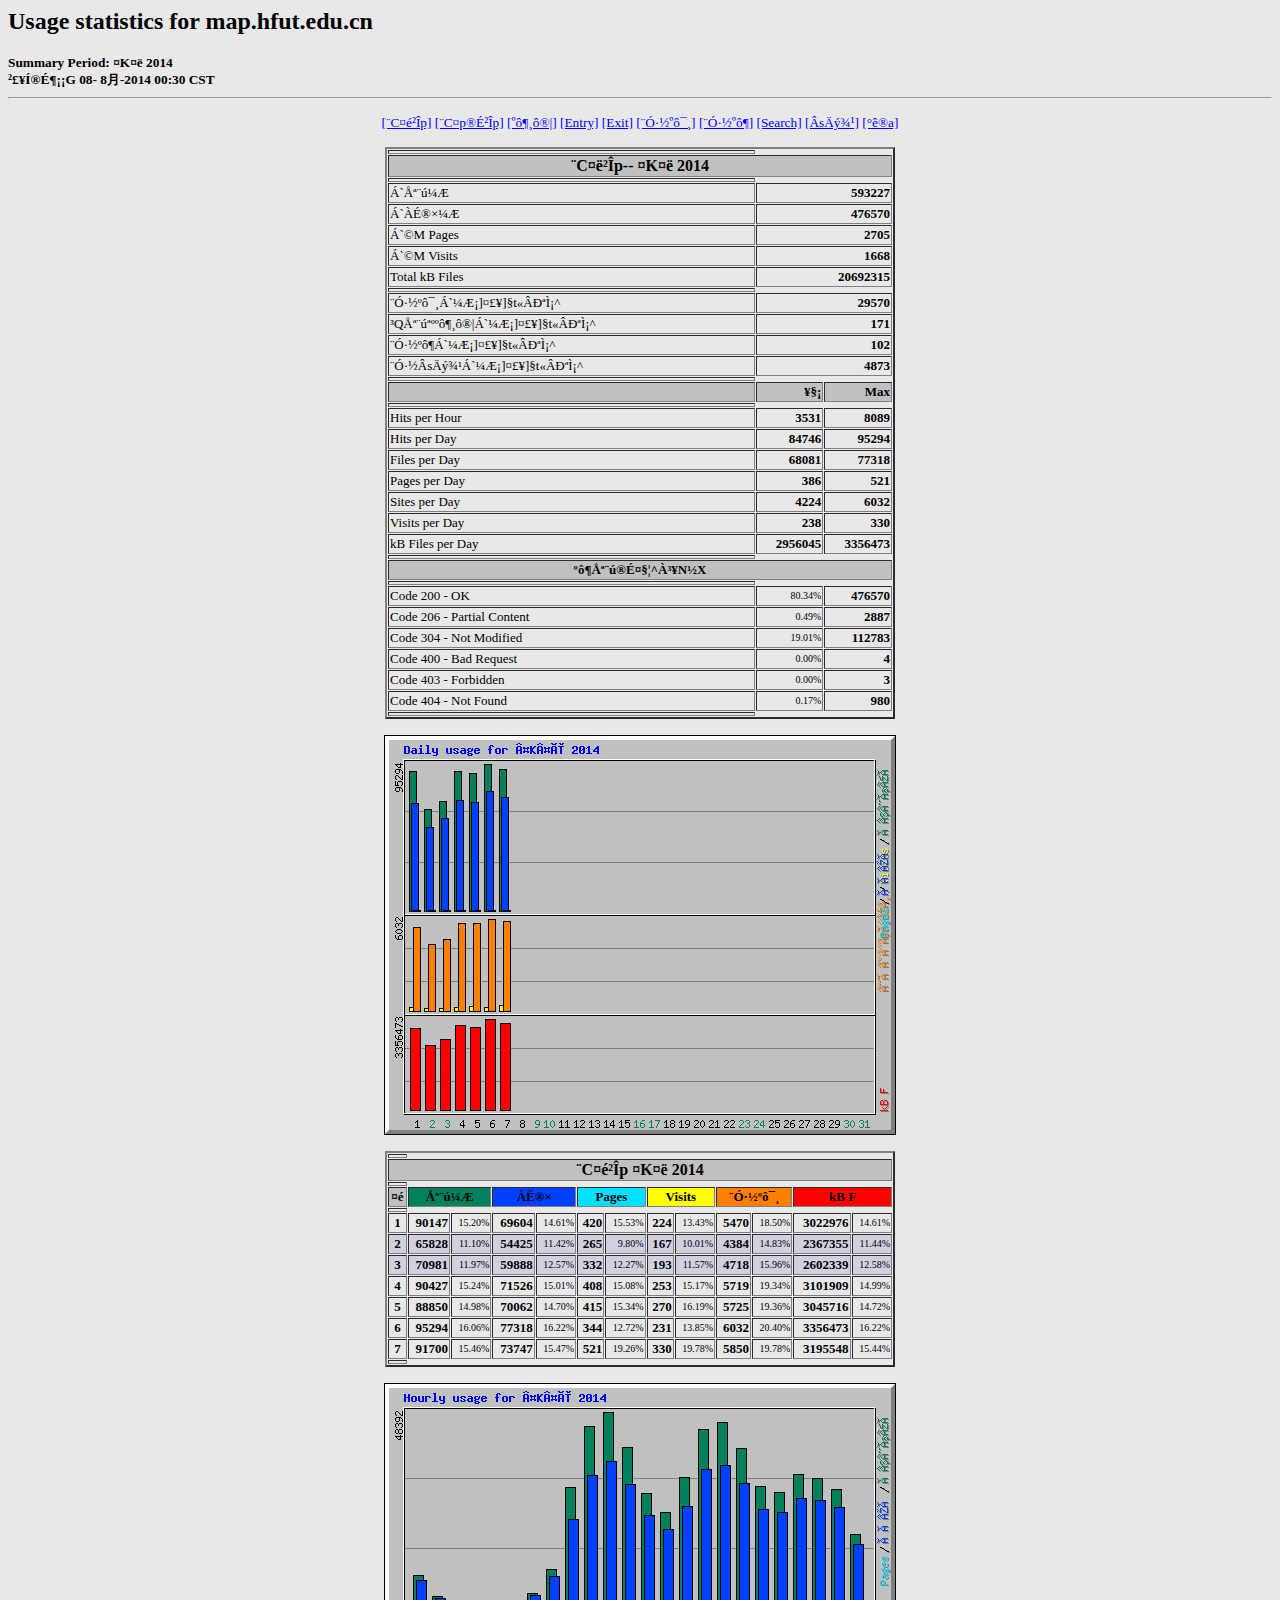
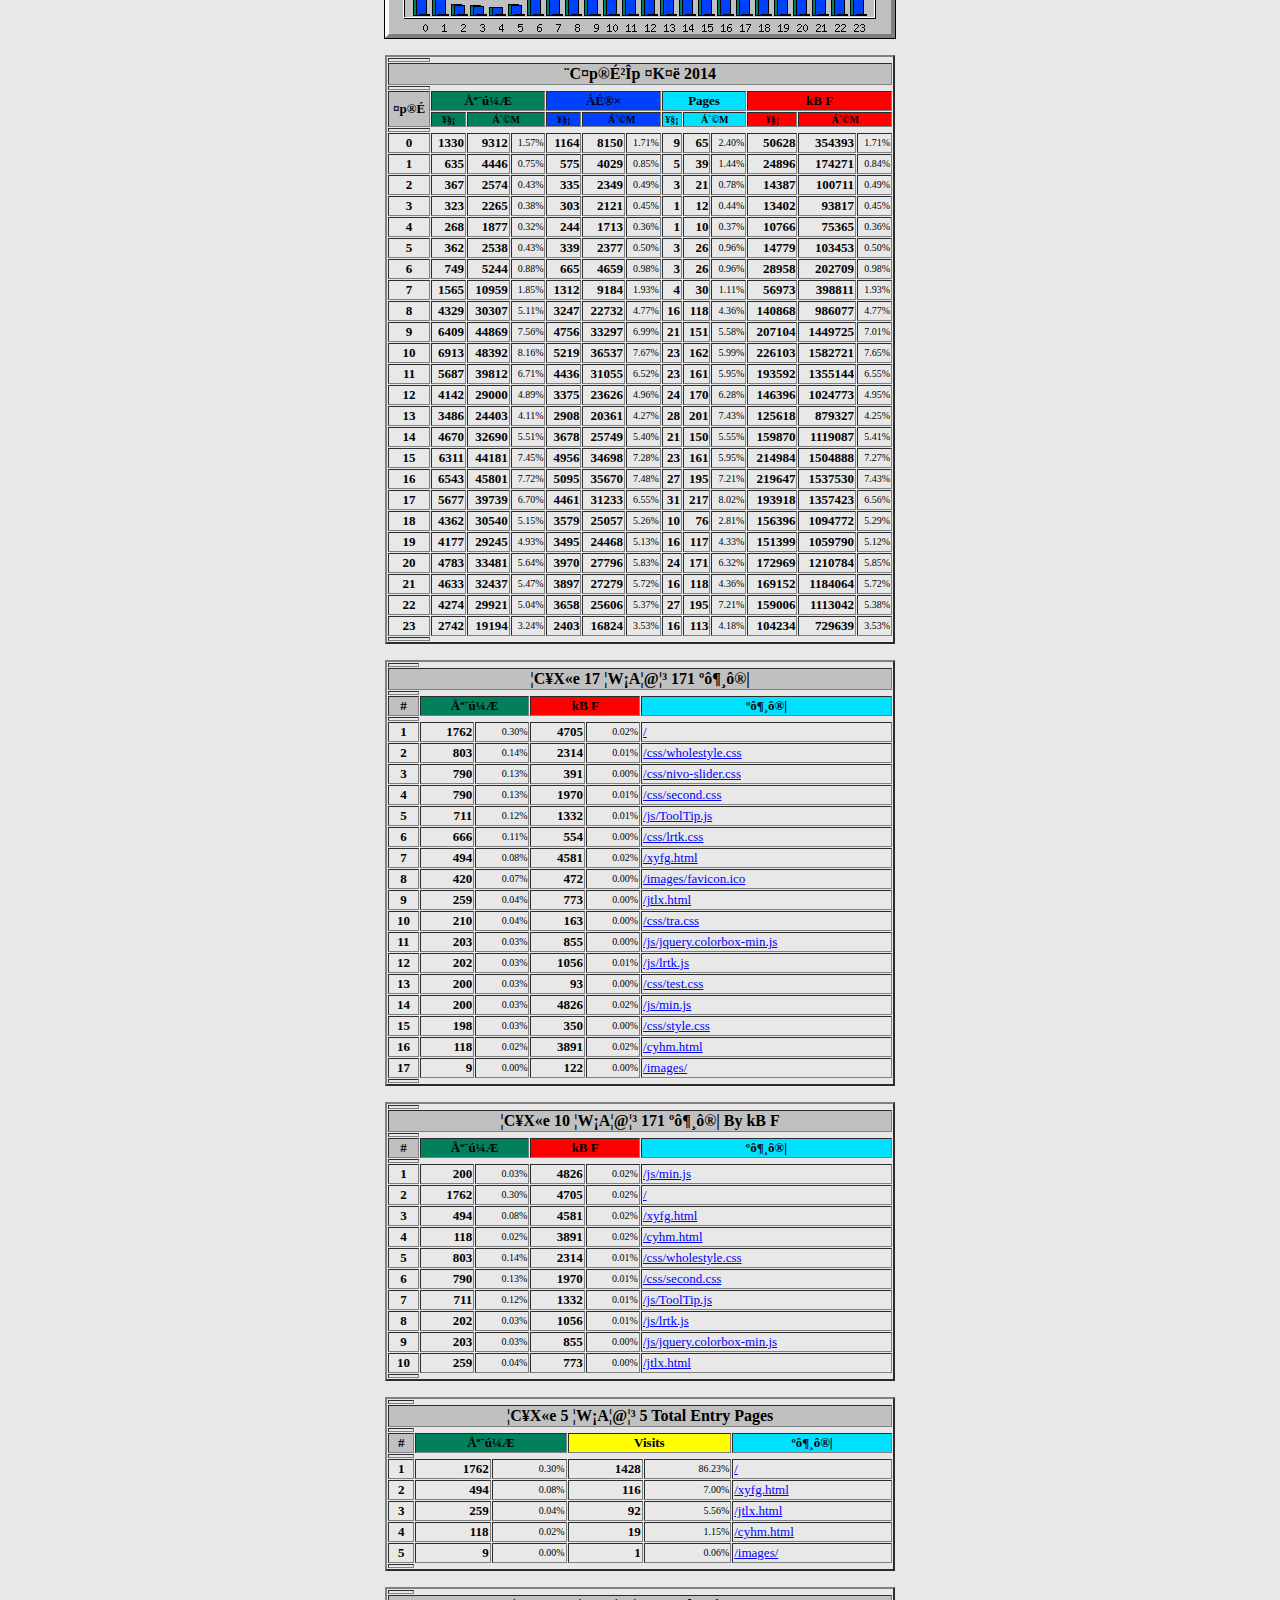
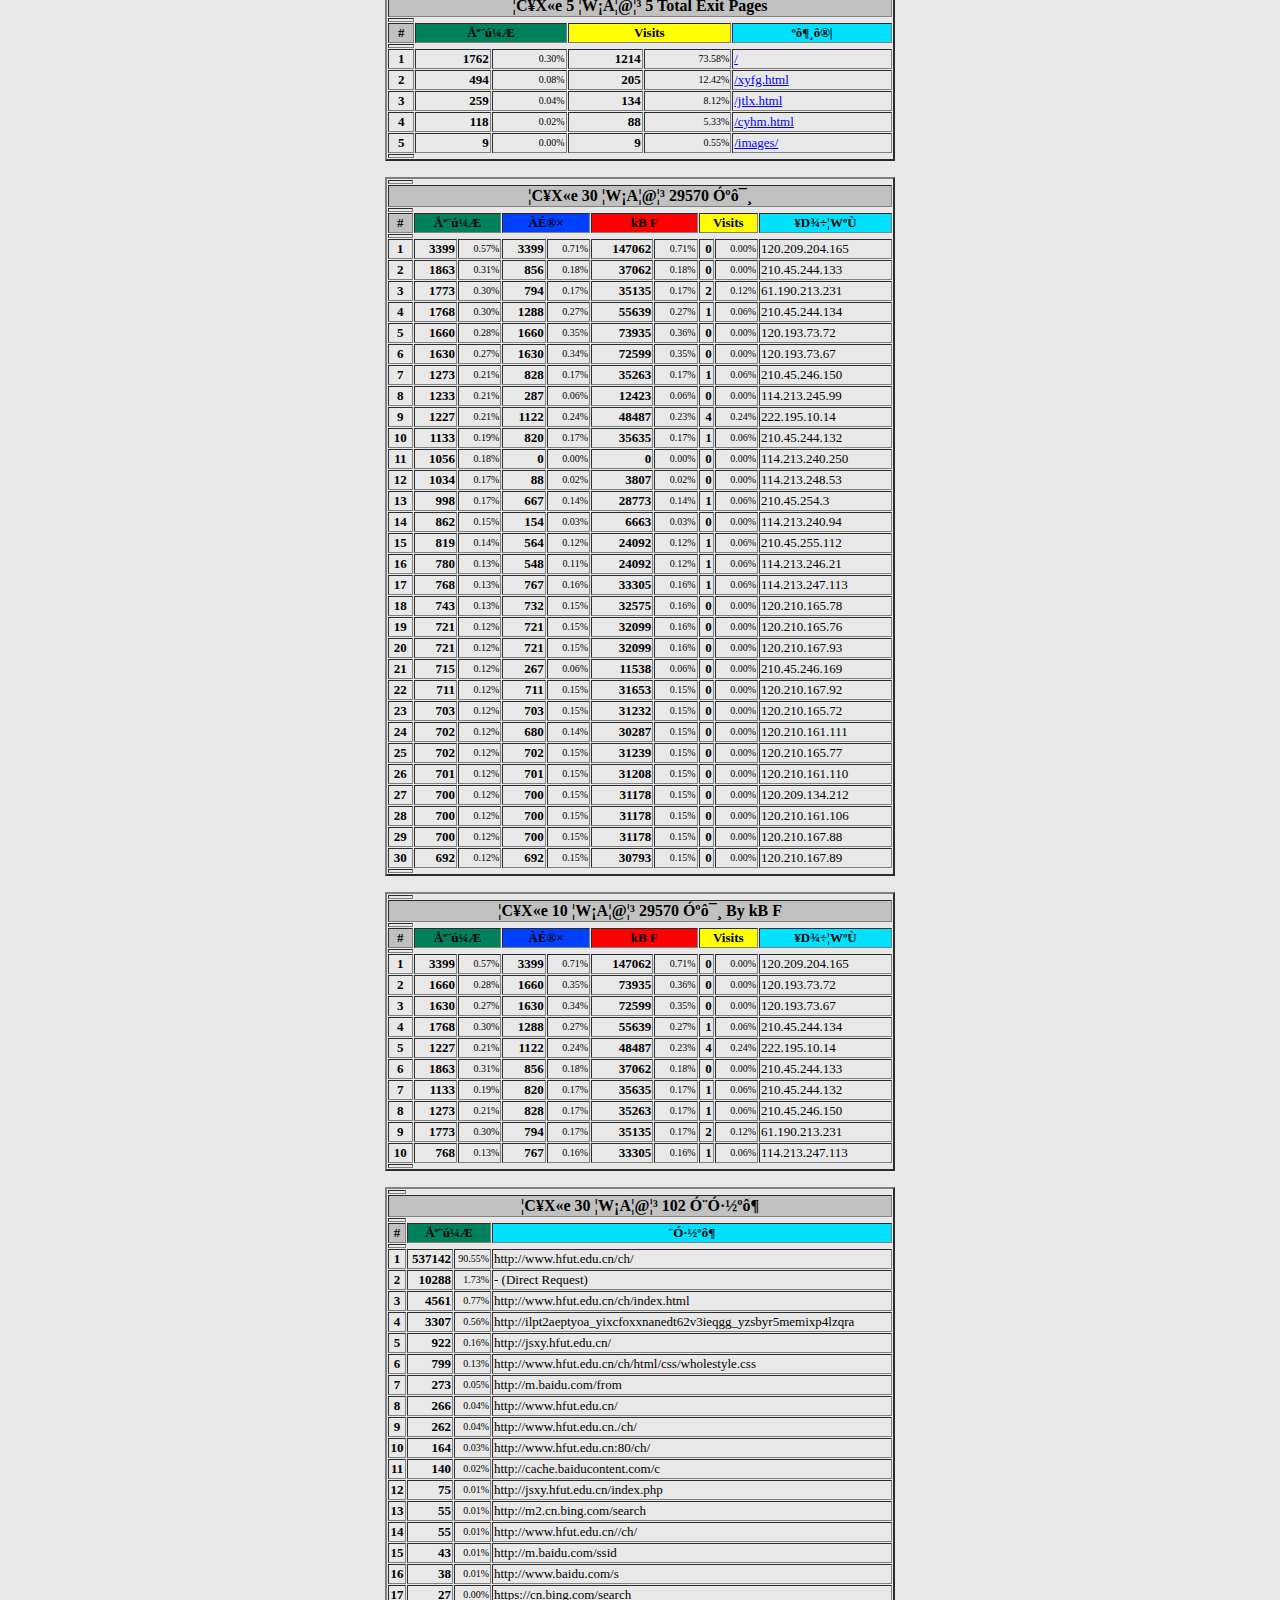
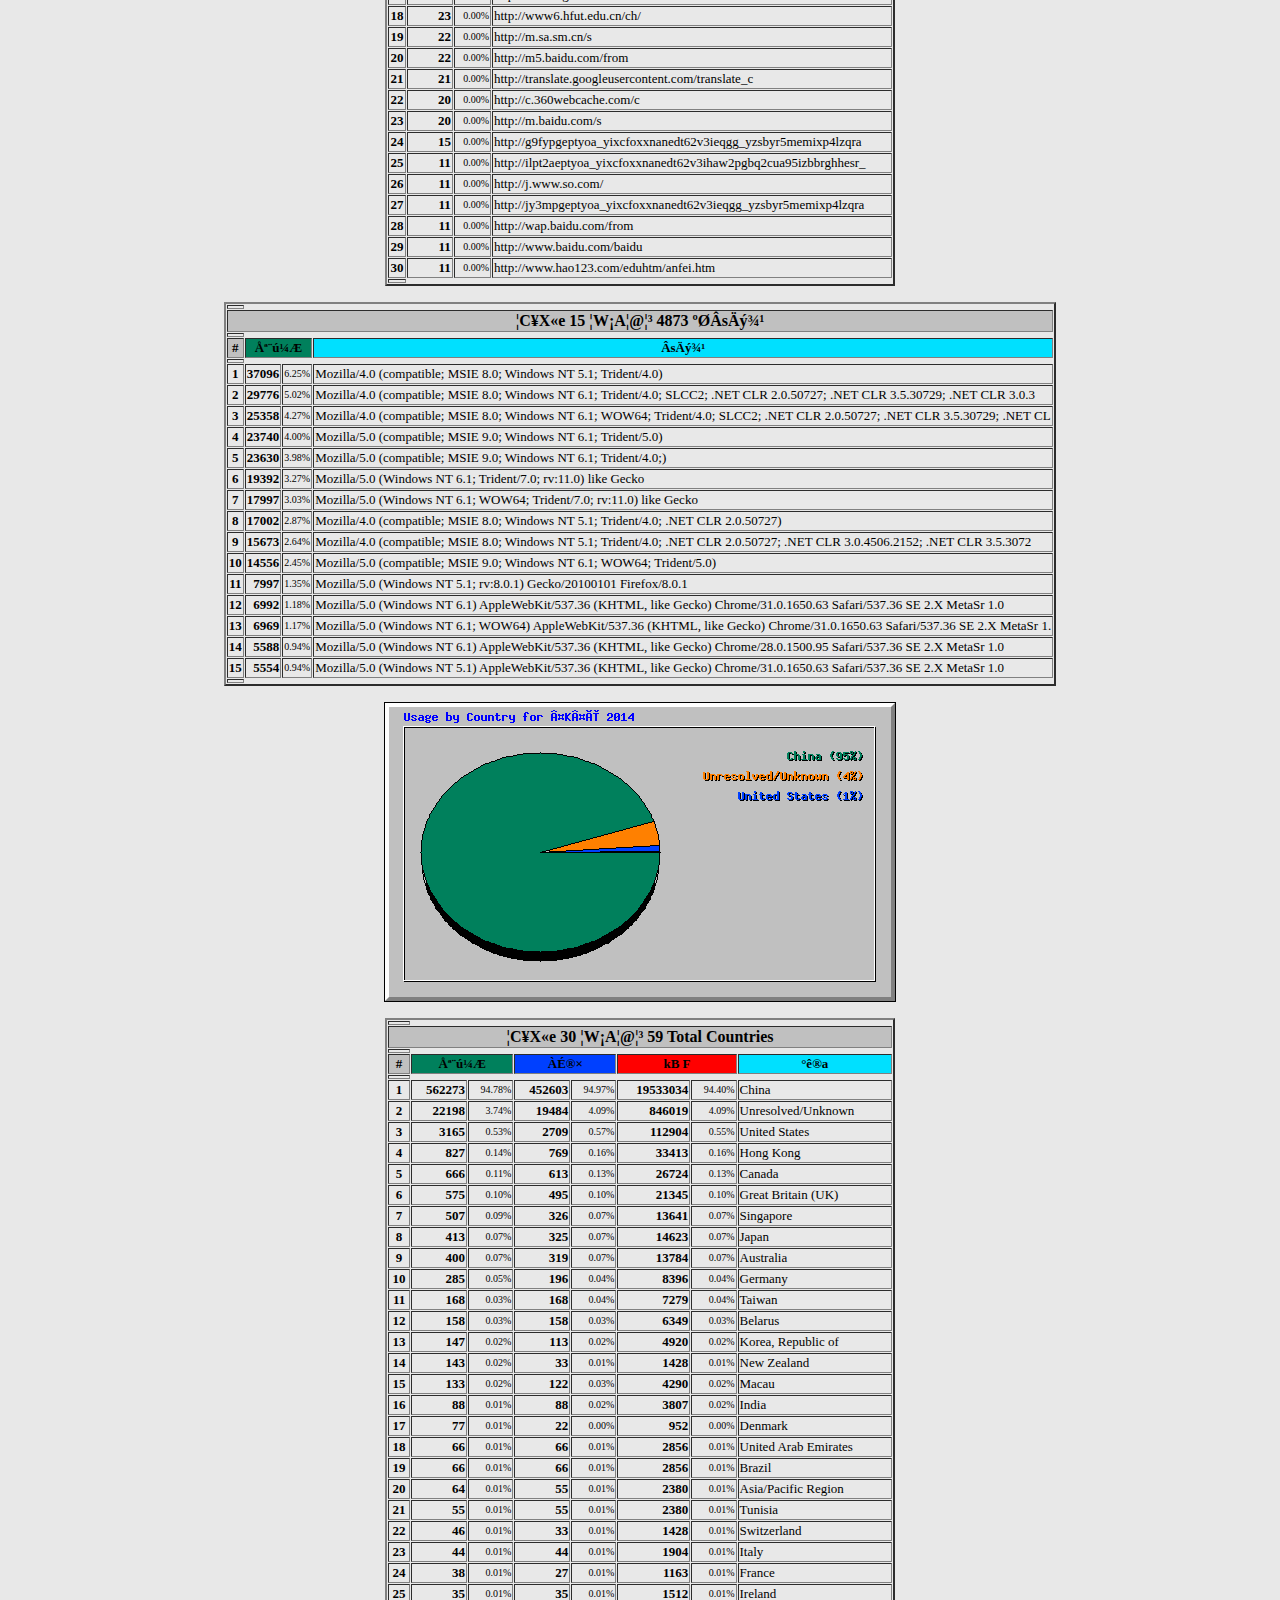
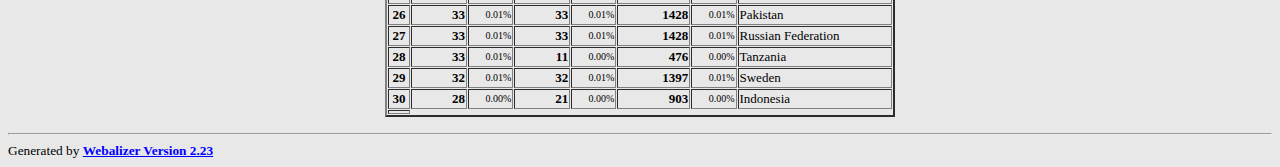
<file: stats/usage_201408.html>
<!DOCTYPE HTML PUBLIC "-//W3C//DTD HTML 4.0 Transitional//EN">

<!-- Generated by The Webalizer  Ver. 2.23-05 -->
<!--                                          -->
<!-- Copyright 1997-2011  Bradford L. Barrett -->
<!--                                          -->
<!-- Distributed under the GNU GPL  Version 2 -->
<!--        Full text may be found at:        -->
<!--         http://www.webalizer.org         -->
<!--                                          -->
<!--  Give the power back to the programmers  -->
<!--   Support the Free Software Foundation   -->
<!--           (http://www.fsf.org)           -->
<!--                                          -->
<!-- *** Generated: 08- 8月-2014 00:30 CST *** -->

<HTML lang="en">
<HEAD>
 <TITLE>Usage statistics for map.hfut.edu.cn - ¤K¤ë 2014</TITLE>
<meta http-equiv="content-type" content="text/html; charset=UTF-8">
<meta http-equiv="content-type" content="text/html; charset=UTF-8">
</HEAD>

<BODY BGCOLOR="#E8E8E8" TEXT="#000000" LINK="#0000FF" VLINK="#FF0000">
<H2>Usage statistics for map.hfut.edu.cn</H2>
<SMALL><STRONG>
Summary Period: ¤K¤ë 2014<BR>
²£¥Í®É¶¡¡G 08- 8月-2014 00:30 CST<BR>
</STRONG></SMALL>
<CENTER>
<HR>
<P>
<SMALL>
<A HREF="#DAYSTATS">[¨C¤é²Î­p]</A>
<A HREF="#HOURSTATS">[¨C¤p®É²Î­p]</A>
<A HREF="#TOPURLS">[ºô­¶¸ô®|]</A>
<A HREF="#TOPENTRY">[Entry]</A>
<A HREF="#TOPEXIT">[Exit]</A>
<A HREF="#TOPSITES">[¨Ó·½ºô¯¸]</A>
<A HREF="#TOPREFS">[¨Ó·½ºô­¶]</A>
<A HREF="#TOPSEARCH">[Search]</A>
<A HREF="#TOPAGENTS">[ÂsÄý¾¹]</A>
<A HREF="#TOPCTRYS">[°ê®a]</A>
</SMALL>
<P>
<TABLE WIDTH=510 BORDER=2 CELLSPACING=1 CELLPADDING=1>
<TR><TH HEIGHT=4></TH></TR>
<TR><TH COLSPAN=3 ALIGN=center BGCOLOR="#C0C0C0">¨C¤ë²Î­p-- ¤K¤ë 2014</TH></TR>
<TR><TH HEIGHT=4></TH></TR>
<TR><TD WIDTH=380><FONT SIZE="-1">Á`Åª¨ú¼Æ</FONT></TD>
<TD ALIGN=right COLSPAN=2><FONT SIZE="-1"><B>593227</B></FONT></TD></TR>
<TR><TD WIDTH=380><FONT SIZE="-1">Á`ÀÉ®×¼Æ</FONT></TD>
<TD ALIGN=right COLSPAN=2><FONT SIZE="-1"><B>476570</B></FONT></TD></TR>
<TR><TD WIDTH=380><FONT SIZE="-1">Á`©M Pages</FONT></TD>
<TD ALIGN=right COLSPAN=2><FONT SIZE="-1"><B>2705</B></FONT></TD></TR>
<TR><TD WIDTH=380><FONT SIZE="-1">Á`©M Visits</FONT></TD>
<TD ALIGN=right COLSPAN=2><FONT SIZE="-1"><B>1668</B></FONT></TD></TR>
<TR><TD WIDTH=380><FONT SIZE="-1">Total kB Files</FONT></TD>
<TD ALIGN=right COLSPAN=2><FONT SIZE="-1"><B>20692315</B></FONT></TD></TR>
<TR><TH HEIGHT=4></TH></TR>
<TR><TD WIDTH=380><FONT SIZE="-1">¨Ó·½ºô¯¸Á`¼Æ¡]¤£¥]§t­«ÂÐªÌ¡^</FONT></TD>
<TD ALIGN=right COLSPAN=2><FONT SIZE="-1"><B>29570</B></FONT></TD></TR>
<TR><TD WIDTH=380><FONT SIZE="-1">³QÅª¨úªººô­¶¸ô®|Á`¼Æ¡]¤£¥]§t­«ÂÐªÌ¡^</FONT></TD>
<TD ALIGN=right COLSPAN=2><FONT SIZE="-1"><B>171</B></FONT></TD></TR>
<TR><TD WIDTH=380><FONT SIZE="-1">¨Ó·½ºô­¶Á`¼Æ¡]¤£¥]§t­«ÂÐªÌ¡^</FONT></TD>
<TD ALIGN=right COLSPAN=2><FONT SIZE="-1"><B>102</B></FONT></TD></TR>
<TR><TD WIDTH=380><FONT SIZE="-1">¨Ó·½ÂsÄý¾¹Á`¼Æ¡]¤£¥]§t­«ÂÐªÌ¡^</FONT></TD>
<TD ALIGN=right COLSPAN=2><FONT SIZE="-1"><B>4873</B></FONT></TD></TR>
<TR><TH HEIGHT=4></TH></TR>
<TR><TH WIDTH=380 BGCOLOR="#C0C0C0"><FONT SIZE=-1 COLOR="#C0C0C0">.</FONT></TH>
<TH WIDTH=65 BGCOLOR="#C0C0C0" ALIGN=right><FONT SIZE=-1>¥­§¡ </FONT></TH>
<TH WIDTH=65 BGCOLOR="#C0C0C0" ALIGN=right><FONT SIZE=-1>Max </FONT></TH></TR>
<TR><TH HEIGHT=4></TH></TR>
<TR><TD><FONT SIZE="-1">Hits per Hour</FONT></TD>
<TD ALIGN=right WIDTH=65><FONT SIZE="-1"><B>3531</B></FONT></TD>
<TD WIDTH=65 ALIGN=right><FONT SIZE=-1><B>8089</B></FONT></TD></TR>
<TR><TD><FONT SIZE="-1">Hits per Day</FONT></TD>
<TD ALIGN=right WIDTH=65><FONT SIZE="-1"><B>84746</B></FONT></TD>
<TD WIDTH=65 ALIGN=right><FONT SIZE=-1><B>95294</B></FONT></TD></TR>
<TR><TD><FONT SIZE="-1">Files per Day</FONT></TD>
<TD ALIGN=right WIDTH=65><FONT SIZE="-1"><B>68081</B></FONT></TD>
<TD WIDTH=65 ALIGN=right><FONT SIZE=-1><B>77318</B></FONT></TD></TR>
<TR><TD><FONT SIZE="-1">Pages per Day</FONT></TD>
<TD ALIGN=right WIDTH=65><FONT SIZE="-1"><B>386</B></FONT></TD>
<TD WIDTH=65 ALIGN=right><FONT SIZE=-1><B>521</B></FONT></TD></TR>
<TR><TD><FONT SIZE="-1">Sites per Day</FONT></TD>
<TD ALIGN=right WIDTH=65><FONT SIZE="-1"><B>4224</B></FONT></TD>
<TD WIDTH=65 ALIGN=right><FONT SIZE=-1><B>6032</B></FONT></TD></TR>
<TR><TD><FONT SIZE="-1">Visits per Day</FONT></TD>
<TD ALIGN=right WIDTH=65><FONT SIZE="-1"><B>238</B></FONT></TD>
<TD WIDTH=65 ALIGN=right><FONT SIZE=-1><B>330</B></FONT></TD></TR>
<TR><TD><FONT SIZE="-1">kB Files per Day</FONT></TD>
<TD ALIGN=right WIDTH=65><FONT SIZE="-1"><B>2956045</B></FONT></TD>
<TD WIDTH=65 ALIGN=right><FONT SIZE=-1><B>3356473</B></FONT></TD></TR>
<TR><TH HEIGHT=4></TH></TR>
<TR><TH COLSPAN=3 ALIGN=center BGCOLOR="#C0C0C0">
<FONT SIZE="-1">ºô­¶Åª¨ú®É¤§¦^À³¥N½X</FONT></TH></TR>
<TR><TH HEIGHT=4></TH></TR>
<TR><TD><FONT SIZE="-1">Code 200 - OK</FONT></TD>
<TD ALIGN=right><FONT SIZE="-2">80.34%</FONT></TD>
<TD ALIGN=right><FONT SIZE="-1"><B>476570</B></FONT></TD></TR>
<TR><TD><FONT SIZE="-1">Code 206 - Partial Content</FONT></TD>
<TD ALIGN=right><FONT SIZE="-2">0.49%</FONT></TD>
<TD ALIGN=right><FONT SIZE="-1"><B>2887</B></FONT></TD></TR>
<TR><TD><FONT SIZE="-1">Code 304 - Not Modified</FONT></TD>
<TD ALIGN=right><FONT SIZE="-2">19.01%</FONT></TD>
<TD ALIGN=right><FONT SIZE="-1"><B>112783</B></FONT></TD></TR>
<TR><TD><FONT SIZE="-1">Code 400 - Bad Request</FONT></TD>
<TD ALIGN=right><FONT SIZE="-2">0.00%</FONT></TD>
<TD ALIGN=right><FONT SIZE="-1"><B>4</B></FONT></TD></TR>
<TR><TD><FONT SIZE="-1">Code 403 - Forbidden</FONT></TD>
<TD ALIGN=right><FONT SIZE="-2">0.00%</FONT></TD>
<TD ALIGN=right><FONT SIZE="-1"><B>3</B></FONT></TD></TR>
<TR><TD><FONT SIZE="-1">Code 404 - Not Found</FONT></TD>
<TD ALIGN=right><FONT SIZE="-2">0.17%</FONT></TD>
<TD ALIGN=right><FONT SIZE="-1"><B>980</B></FONT></TD></TR>
<TR><TH HEIGHT=4></TH></TR>
</TABLE>
<P>
<A NAME="DAYSTATS"></A>
<IMG SRC="daily_usage_201408.png" ALT="Daily usage for ¤K¤ë 2014" HEIGHT=400 WIDTH=512><P>
<TABLE WIDTH=510 BORDER=2 CELLSPACING=1 CELLPADDING=1>
<TR><TH HEIGHT=4></TH></TR>
<TR><TH BGCOLOR="#C0C0C0" COLSPAN=13 ALIGN=center>¨C¤é²Î­p           ¤K¤ë 2014</TH></TR>
<TR><TH HEIGHT=4></TH></TR>
<TR><TH ALIGN=center BGCOLOR="#C0C0C0"><FONT SIZE="-1">¤é</FONT></TH>
<TH ALIGN=center BGCOLOR="#00805c" COLSPAN=2><FONT SIZE="-1">Åª¨ú¼Æ</FONT></TH>
<TH ALIGN=center BGCOLOR="#0040ff" COLSPAN=2><FONT SIZE="-1">ÀÉ®×</FONT></TH>
<TH ALIGN=center BGCOLOR="#00e0ff" COLSPAN=2><FONT SIZE="-1">Pages</FONT></TH>
<TH ALIGN=center BGCOLOR="#ffff00" COLSPAN=2><FONT SIZE="-1">Visits</FONT></TH>
<TH ALIGN=center BGCOLOR="#ff8000" COLSPAN=2><FONT SIZE="-1">¨Ó·½ºô¯¸</FONT></TH>
<TH ALIGN=center BGCOLOR="#ff0000" COLSPAN=2><FONT SIZE="-1">kB F</FONT></TH></TR>
<TR><TH HEIGHT=4></TH></TR>
<TR><TD ALIGN=center><FONT SIZE="-1"><B>1</B></FONT></TD>
<TD ALIGN=right><FONT SIZE="-1"><B>90147</B></FONT></TD>
<TD ALIGN=right><FONT SIZE="-2">15.20%</FONT></TD>
<TD ALIGN=right><FONT SIZE="-1"><B>69604</B></FONT></TD>
<TD ALIGN=right><FONT SIZE="-2">14.61%</FONT></TD>
<TD ALIGN=right><FONT SIZE="-1"><B>420</B></FONT></TD>
<TD ALIGN=right><FONT SIZE="-2">15.53%</FONT></TD>
<TD ALIGN=right><FONT SIZE="-1"><B>224</B></FONT></TD>
<TD ALIGN=right><FONT SIZE="-2">13.43%</FONT></TD>
<TD ALIGN=right><FONT SIZE="-1"><B>5470</B></FONT></TD>
<TD ALIGN=right><FONT SIZE="-2">18.50%</FONT></TD>
<TD ALIGN=right><FONT SIZE="-1"><B>3022976</B></FONT></TD>
<TD ALIGN=right><FONT SIZE="-2">14.61%</FONT></TD></TR>
<TR BGCOLOR="#D0D0E0"><TD ALIGN=center><FONT SIZE="-1"><B>2</B></FONT></TD>
<TD ALIGN=right><FONT SIZE="-1"><B>65828</B></FONT></TD>
<TD ALIGN=right><FONT SIZE="-2">11.10%</FONT></TD>
<TD ALIGN=right><FONT SIZE="-1"><B>54425</B></FONT></TD>
<TD ALIGN=right><FONT SIZE="-2">11.42%</FONT></TD>
<TD ALIGN=right><FONT SIZE="-1"><B>265</B></FONT></TD>
<TD ALIGN=right><FONT SIZE="-2">9.80%</FONT></TD>
<TD ALIGN=right><FONT SIZE="-1"><B>167</B></FONT></TD>
<TD ALIGN=right><FONT SIZE="-2">10.01%</FONT></TD>
<TD ALIGN=right><FONT SIZE="-1"><B>4384</B></FONT></TD>
<TD ALIGN=right><FONT SIZE="-2">14.83%</FONT></TD>
<TD ALIGN=right><FONT SIZE="-1"><B>2367355</B></FONT></TD>
<TD ALIGN=right><FONT SIZE="-2">11.44%</FONT></TD></TR>
<TR BGCOLOR="#D0D0E0"><TD ALIGN=center><FONT SIZE="-1"><B>3</B></FONT></TD>
<TD ALIGN=right><FONT SIZE="-1"><B>70981</B></FONT></TD>
<TD ALIGN=right><FONT SIZE="-2">11.97%</FONT></TD>
<TD ALIGN=right><FONT SIZE="-1"><B>59888</B></FONT></TD>
<TD ALIGN=right><FONT SIZE="-2">12.57%</FONT></TD>
<TD ALIGN=right><FONT SIZE="-1"><B>332</B></FONT></TD>
<TD ALIGN=right><FONT SIZE="-2">12.27%</FONT></TD>
<TD ALIGN=right><FONT SIZE="-1"><B>193</B></FONT></TD>
<TD ALIGN=right><FONT SIZE="-2">11.57%</FONT></TD>
<TD ALIGN=right><FONT SIZE="-1"><B>4718</B></FONT></TD>
<TD ALIGN=right><FONT SIZE="-2">15.96%</FONT></TD>
<TD ALIGN=right><FONT SIZE="-1"><B>2602339</B></FONT></TD>
<TD ALIGN=right><FONT SIZE="-2">12.58%</FONT></TD></TR>
<TR><TD ALIGN=center><FONT SIZE="-1"><B>4</B></FONT></TD>
<TD ALIGN=right><FONT SIZE="-1"><B>90427</B></FONT></TD>
<TD ALIGN=right><FONT SIZE="-2">15.24%</FONT></TD>
<TD ALIGN=right><FONT SIZE="-1"><B>71526</B></FONT></TD>
<TD ALIGN=right><FONT SIZE="-2">15.01%</FONT></TD>
<TD ALIGN=right><FONT SIZE="-1"><B>408</B></FONT></TD>
<TD ALIGN=right><FONT SIZE="-2">15.08%</FONT></TD>
<TD ALIGN=right><FONT SIZE="-1"><B>253</B></FONT></TD>
<TD ALIGN=right><FONT SIZE="-2">15.17%</FONT></TD>
<TD ALIGN=right><FONT SIZE="-1"><B>5719</B></FONT></TD>
<TD ALIGN=right><FONT SIZE="-2">19.34%</FONT></TD>
<TD ALIGN=right><FONT SIZE="-1"><B>3101909</B></FONT></TD>
<TD ALIGN=right><FONT SIZE="-2">14.99%</FONT></TD></TR>
<TR><TD ALIGN=center><FONT SIZE="-1"><B>5</B></FONT></TD>
<TD ALIGN=right><FONT SIZE="-1"><B>88850</B></FONT></TD>
<TD ALIGN=right><FONT SIZE="-2">14.98%</FONT></TD>
<TD ALIGN=right><FONT SIZE="-1"><B>70062</B></FONT></TD>
<TD ALIGN=right><FONT SIZE="-2">14.70%</FONT></TD>
<TD ALIGN=right><FONT SIZE="-1"><B>415</B></FONT></TD>
<TD ALIGN=right><FONT SIZE="-2">15.34%</FONT></TD>
<TD ALIGN=right><FONT SIZE="-1"><B>270</B></FONT></TD>
<TD ALIGN=right><FONT SIZE="-2">16.19%</FONT></TD>
<TD ALIGN=right><FONT SIZE="-1"><B>5725</B></FONT></TD>
<TD ALIGN=right><FONT SIZE="-2">19.36%</FONT></TD>
<TD ALIGN=right><FONT SIZE="-1"><B>3045716</B></FONT></TD>
<TD ALIGN=right><FONT SIZE="-2">14.72%</FONT></TD></TR>
<TR><TD ALIGN=center><FONT SIZE="-1"><B>6</B></FONT></TD>
<TD ALIGN=right><FONT SIZE="-1"><B>95294</B></FONT></TD>
<TD ALIGN=right><FONT SIZE="-2">16.06%</FONT></TD>
<TD ALIGN=right><FONT SIZE="-1"><B>77318</B></FONT></TD>
<TD ALIGN=right><FONT SIZE="-2">16.22%</FONT></TD>
<TD ALIGN=right><FONT SIZE="-1"><B>344</B></FONT></TD>
<TD ALIGN=right><FONT SIZE="-2">12.72%</FONT></TD>
<TD ALIGN=right><FONT SIZE="-1"><B>231</B></FONT></TD>
<TD ALIGN=right><FONT SIZE="-2">13.85%</FONT></TD>
<TD ALIGN=right><FONT SIZE="-1"><B>6032</B></FONT></TD>
<TD ALIGN=right><FONT SIZE="-2">20.40%</FONT></TD>
<TD ALIGN=right><FONT SIZE="-1"><B>3356473</B></FONT></TD>
<TD ALIGN=right><FONT SIZE="-2">16.22%</FONT></TD></TR>
<TR><TD ALIGN=center><FONT SIZE="-1"><B>7</B></FONT></TD>
<TD ALIGN=right><FONT SIZE="-1"><B>91700</B></FONT></TD>
<TD ALIGN=right><FONT SIZE="-2">15.46%</FONT></TD>
<TD ALIGN=right><FONT SIZE="-1"><B>73747</B></FONT></TD>
<TD ALIGN=right><FONT SIZE="-2">15.47%</FONT></TD>
<TD ALIGN=right><FONT SIZE="-1"><B>521</B></FONT></TD>
<TD ALIGN=right><FONT SIZE="-2">19.26%</FONT></TD>
<TD ALIGN=right><FONT SIZE="-1"><B>330</B></FONT></TD>
<TD ALIGN=right><FONT SIZE="-2">19.78%</FONT></TD>
<TD ALIGN=right><FONT SIZE="-1"><B>5850</B></FONT></TD>
<TD ALIGN=right><FONT SIZE="-2">19.78%</FONT></TD>
<TD ALIGN=right><FONT SIZE="-1"><B>3195548</B></FONT></TD>
<TD ALIGN=right><FONT SIZE="-2">15.44%</FONT></TD></TR>
<TR><TH HEIGHT=4></TH></TR>
</TABLE>
<P>
<A NAME="HOURSTATS"></A>
<IMG SRC="hourly_usage_201408.png" ALT="Hourly usage for ¤K¤ë 2014" HEIGHT=256 WIDTH=512><P>
<TABLE WIDTH=510 BORDER=2 CELLSPACING=1 CELLPADDING=1>
<TR><TH HEIGHT=4></TH></TR>
<TR><TH BGCOLOR="#C0C0C0" COLSPAN=13 ALIGN=center>¨C¤p®É²Î­p         ¤K¤ë 2014</TH></TR>
<TR><TH HEIGHT=4></TH></TR>
<TR><TH ALIGN=center ROWSPAN=2 BGCOLOR="#C0C0C0"><FONT SIZE="-1">¤p®É</FONT></TH>
<TH ALIGN=center BGCOLOR="#00805c" COLSPAN=3><FONT SIZE="-1">Åª¨ú¼Æ</FONT></TH>
<TH ALIGN=center BGCOLOR="#0040ff" COLSPAN=3><FONT SIZE="-1">ÀÉ®×</FONT></TH>
<TH ALIGN=center BGCOLOR="#00e0ff" COLSPAN=3><FONT SIZE="-1">Pages</FONT></TH>
<TH ALIGN=center BGCOLOR="#ff0000" COLSPAN=3><FONT SIZE="-1">kB F</FONT></TH></TR>
<TR><TH ALIGN=center BGCOLOR="#00805c"><FONT SIZE="-2">¥­§¡</FONT></TH>
<TH ALIGN=center BGCOLOR="#00805c" COLSPAN=2><FONT SIZE="-2">Á`©M</FONT></TH>
<TH ALIGN=center BGCOLOR="#0040ff"><FONT SIZE="-2">¥­§¡</FONT></TH>
<TH ALIGN=center BGCOLOR="#0040ff" COLSPAN=2><FONT SIZE="-2">Á`©M</FONT></TH>
<TH ALIGN=center BGCOLOR="#00e0ff"><FONT SIZE="-2">¥­§¡</FONT></TH>
<TH ALIGN=center BGCOLOR="#00e0ff" COLSPAN=2><FONT SIZE="-2">Á`©M</FONT></TH>
<TH ALIGN=center BGCOLOR="#ff0000"><FONT SIZE="-2">¥­§¡</FONT></TH>
<TH ALIGN=center BGCOLOR="#ff0000" COLSPAN=2><FONT SIZE="-2">Á`©M</FONT></TR>
<TR><TH HEIGHT=4></TH></TR>
<TR><TD ALIGN=center><FONT SIZE="-1"><B>0</B></FONT></TD>
<TD ALIGN=right><FONT SIZE="-1"><B>1330</B></FONT></TD>
<TD ALIGN=right><FONT SIZE="-1"><B>9312</B></FONT></TD>
<TD ALIGN=right><FONT SIZE="-2">1.57%</FONT></TD>
<TD ALIGN=right><FONT SIZE="-1"><B>1164</B></FONT></TD>
<TD ALIGN=right><FONT SIZE="-1"><B>8150</B></FONT></TD>
<TD ALIGN=right><FONT SIZE="-2">1.71%</FONT></TD>
<TD ALIGN=right><FONT SIZE="-1"><B>9</B></FONT></TD>
<TD ALIGN=right><FONT SIZE="-1"><B>65</B></FONT></TD>
<TD ALIGN=right><FONT SIZE="-2">2.40%</FONT></TD>
<TD ALIGN=right><FONT SIZE="-1"><B>50628</B></FONT></TD>
<TD ALIGN=right><FONT SIZE="-1"><B>354393</B></FONT></TD>
<TD ALIGN=right><FONT SIZE="-2">1.71%</FONT></TD></TR>
<TR><TD ALIGN=center><FONT SIZE="-1"><B>1</B></FONT></TD>
<TD ALIGN=right><FONT SIZE="-1"><B>635</B></FONT></TD>
<TD ALIGN=right><FONT SIZE="-1"><B>4446</B></FONT></TD>
<TD ALIGN=right><FONT SIZE="-2">0.75%</FONT></TD>
<TD ALIGN=right><FONT SIZE="-1"><B>575</B></FONT></TD>
<TD ALIGN=right><FONT SIZE="-1"><B>4029</B></FONT></TD>
<TD ALIGN=right><FONT SIZE="-2">0.85%</FONT></TD>
<TD ALIGN=right><FONT SIZE="-1"><B>5</B></FONT></TD>
<TD ALIGN=right><FONT SIZE="-1"><B>39</B></FONT></TD>
<TD ALIGN=right><FONT SIZE="-2">1.44%</FONT></TD>
<TD ALIGN=right><FONT SIZE="-1"><B>24896</B></FONT></TD>
<TD ALIGN=right><FONT SIZE="-1"><B>174271</B></FONT></TD>
<TD ALIGN=right><FONT SIZE="-2">0.84%</FONT></TD></TR>
<TR><TD ALIGN=center><FONT SIZE="-1"><B>2</B></FONT></TD>
<TD ALIGN=right><FONT SIZE="-1"><B>367</B></FONT></TD>
<TD ALIGN=right><FONT SIZE="-1"><B>2574</B></FONT></TD>
<TD ALIGN=right><FONT SIZE="-2">0.43%</FONT></TD>
<TD ALIGN=right><FONT SIZE="-1"><B>335</B></FONT></TD>
<TD ALIGN=right><FONT SIZE="-1"><B>2349</B></FONT></TD>
<TD ALIGN=right><FONT SIZE="-2">0.49%</FONT></TD>
<TD ALIGN=right><FONT SIZE="-1"><B>3</B></FONT></TD>
<TD ALIGN=right><FONT SIZE="-1"><B>21</B></FONT></TD>
<TD ALIGN=right><FONT SIZE="-2">0.78%</FONT></TD>
<TD ALIGN=right><FONT SIZE="-1"><B>14387</B></FONT></TD>
<TD ALIGN=right><FONT SIZE="-1"><B>100711</B></FONT></TD>
<TD ALIGN=right><FONT SIZE="-2">0.49%</FONT></TD></TR>
<TR><TD ALIGN=center><FONT SIZE="-1"><B>3</B></FONT></TD>
<TD ALIGN=right><FONT SIZE="-1"><B>323</B></FONT></TD>
<TD ALIGN=right><FONT SIZE="-1"><B>2265</B></FONT></TD>
<TD ALIGN=right><FONT SIZE="-2">0.38%</FONT></TD>
<TD ALIGN=right><FONT SIZE="-1"><B>303</B></FONT></TD>
<TD ALIGN=right><FONT SIZE="-1"><B>2121</B></FONT></TD>
<TD ALIGN=right><FONT SIZE="-2">0.45%</FONT></TD>
<TD ALIGN=right><FONT SIZE="-1"><B>1</B></FONT></TD>
<TD ALIGN=right><FONT SIZE="-1"><B>12</B></FONT></TD>
<TD ALIGN=right><FONT SIZE="-2">0.44%</FONT></TD>
<TD ALIGN=right><FONT SIZE="-1"><B>13402</B></FONT></TD>
<TD ALIGN=right><FONT SIZE="-1"><B>93817</B></FONT></TD>
<TD ALIGN=right><FONT SIZE="-2">0.45%</FONT></TD></TR>
<TR><TD ALIGN=center><FONT SIZE="-1"><B>4</B></FONT></TD>
<TD ALIGN=right><FONT SIZE="-1"><B>268</B></FONT></TD>
<TD ALIGN=right><FONT SIZE="-1"><B>1877</B></FONT></TD>
<TD ALIGN=right><FONT SIZE="-2">0.32%</FONT></TD>
<TD ALIGN=right><FONT SIZE="-1"><B>244</B></FONT></TD>
<TD ALIGN=right><FONT SIZE="-1"><B>1713</B></FONT></TD>
<TD ALIGN=right><FONT SIZE="-2">0.36%</FONT></TD>
<TD ALIGN=right><FONT SIZE="-1"><B>1</B></FONT></TD>
<TD ALIGN=right><FONT SIZE="-1"><B>10</B></FONT></TD>
<TD ALIGN=right><FONT SIZE="-2">0.37%</FONT></TD>
<TD ALIGN=right><FONT SIZE="-1"><B>10766</B></FONT></TD>
<TD ALIGN=right><FONT SIZE="-1"><B>75365</B></FONT></TD>
<TD ALIGN=right><FONT SIZE="-2">0.36%</FONT></TD></TR>
<TR><TD ALIGN=center><FONT SIZE="-1"><B>5</B></FONT></TD>
<TD ALIGN=right><FONT SIZE="-1"><B>362</B></FONT></TD>
<TD ALIGN=right><FONT SIZE="-1"><B>2538</B></FONT></TD>
<TD ALIGN=right><FONT SIZE="-2">0.43%</FONT></TD>
<TD ALIGN=right><FONT SIZE="-1"><B>339</B></FONT></TD>
<TD ALIGN=right><FONT SIZE="-1"><B>2377</B></FONT></TD>
<TD ALIGN=right><FONT SIZE="-2">0.50%</FONT></TD>
<TD ALIGN=right><FONT SIZE="-1"><B>3</B></FONT></TD>
<TD ALIGN=right><FONT SIZE="-1"><B>26</B></FONT></TD>
<TD ALIGN=right><FONT SIZE="-2">0.96%</FONT></TD>
<TD ALIGN=right><FONT SIZE="-1"><B>14779</B></FONT></TD>
<TD ALIGN=right><FONT SIZE="-1"><B>103453</B></FONT></TD>
<TD ALIGN=right><FONT SIZE="-2">0.50%</FONT></TD></TR>
<TR><TD ALIGN=center><FONT SIZE="-1"><B>6</B></FONT></TD>
<TD ALIGN=right><FONT SIZE="-1"><B>749</B></FONT></TD>
<TD ALIGN=right><FONT SIZE="-1"><B>5244</B></FONT></TD>
<TD ALIGN=right><FONT SIZE="-2">0.88%</FONT></TD>
<TD ALIGN=right><FONT SIZE="-1"><B>665</B></FONT></TD>
<TD ALIGN=right><FONT SIZE="-1"><B>4659</B></FONT></TD>
<TD ALIGN=right><FONT SIZE="-2">0.98%</FONT></TD>
<TD ALIGN=right><FONT SIZE="-1"><B>3</B></FONT></TD>
<TD ALIGN=right><FONT SIZE="-1"><B>26</B></FONT></TD>
<TD ALIGN=right><FONT SIZE="-2">0.96%</FONT></TD>
<TD ALIGN=right><FONT SIZE="-1"><B>28958</B></FONT></TD>
<TD ALIGN=right><FONT SIZE="-1"><B>202709</B></FONT></TD>
<TD ALIGN=right><FONT SIZE="-2">0.98%</FONT></TD></TR>
<TR><TD ALIGN=center><FONT SIZE="-1"><B>7</B></FONT></TD>
<TD ALIGN=right><FONT SIZE="-1"><B>1565</B></FONT></TD>
<TD ALIGN=right><FONT SIZE="-1"><B>10959</B></FONT></TD>
<TD ALIGN=right><FONT SIZE="-2">1.85%</FONT></TD>
<TD ALIGN=right><FONT SIZE="-1"><B>1312</B></FONT></TD>
<TD ALIGN=right><FONT SIZE="-1"><B>9184</B></FONT></TD>
<TD ALIGN=right><FONT SIZE="-2">1.93%</FONT></TD>
<TD ALIGN=right><FONT SIZE="-1"><B>4</B></FONT></TD>
<TD ALIGN=right><FONT SIZE="-1"><B>30</B></FONT></TD>
<TD ALIGN=right><FONT SIZE="-2">1.11%</FONT></TD>
<TD ALIGN=right><FONT SIZE="-1"><B>56973</B></FONT></TD>
<TD ALIGN=right><FONT SIZE="-1"><B>398811</B></FONT></TD>
<TD ALIGN=right><FONT SIZE="-2">1.93%</FONT></TD></TR>
<TR><TD ALIGN=center><FONT SIZE="-1"><B>8</B></FONT></TD>
<TD ALIGN=right><FONT SIZE="-1"><B>4329</B></FONT></TD>
<TD ALIGN=right><FONT SIZE="-1"><B>30307</B></FONT></TD>
<TD ALIGN=right><FONT SIZE="-2">5.11%</FONT></TD>
<TD ALIGN=right><FONT SIZE="-1"><B>3247</B></FONT></TD>
<TD ALIGN=right><FONT SIZE="-1"><B>22732</B></FONT></TD>
<TD ALIGN=right><FONT SIZE="-2">4.77%</FONT></TD>
<TD ALIGN=right><FONT SIZE="-1"><B>16</B></FONT></TD>
<TD ALIGN=right><FONT SIZE="-1"><B>118</B></FONT></TD>
<TD ALIGN=right><FONT SIZE="-2">4.36%</FONT></TD>
<TD ALIGN=right><FONT SIZE="-1"><B>140868</B></FONT></TD>
<TD ALIGN=right><FONT SIZE="-1"><B>986077</B></FONT></TD>
<TD ALIGN=right><FONT SIZE="-2">4.77%</FONT></TD></TR>
<TR><TD ALIGN=center><FONT SIZE="-1"><B>9</B></FONT></TD>
<TD ALIGN=right><FONT SIZE="-1"><B>6409</B></FONT></TD>
<TD ALIGN=right><FONT SIZE="-1"><B>44869</B></FONT></TD>
<TD ALIGN=right><FONT SIZE="-2">7.56%</FONT></TD>
<TD ALIGN=right><FONT SIZE="-1"><B>4756</B></FONT></TD>
<TD ALIGN=right><FONT SIZE="-1"><B>33297</B></FONT></TD>
<TD ALIGN=right><FONT SIZE="-2">6.99%</FONT></TD>
<TD ALIGN=right><FONT SIZE="-1"><B>21</B></FONT></TD>
<TD ALIGN=right><FONT SIZE="-1"><B>151</B></FONT></TD>
<TD ALIGN=right><FONT SIZE="-2">5.58%</FONT></TD>
<TD ALIGN=right><FONT SIZE="-1"><B>207104</B></FONT></TD>
<TD ALIGN=right><FONT SIZE="-1"><B>1449725</B></FONT></TD>
<TD ALIGN=right><FONT SIZE="-2">7.01%</FONT></TD></TR>
<TR><TD ALIGN=center><FONT SIZE="-1"><B>10</B></FONT></TD>
<TD ALIGN=right><FONT SIZE="-1"><B>6913</B></FONT></TD>
<TD ALIGN=right><FONT SIZE="-1"><B>48392</B></FONT></TD>
<TD ALIGN=right><FONT SIZE="-2">8.16%</FONT></TD>
<TD ALIGN=right><FONT SIZE="-1"><B>5219</B></FONT></TD>
<TD ALIGN=right><FONT SIZE="-1"><B>36537</B></FONT></TD>
<TD ALIGN=right><FONT SIZE="-2">7.67%</FONT></TD>
<TD ALIGN=right><FONT SIZE="-1"><B>23</B></FONT></TD>
<TD ALIGN=right><FONT SIZE="-1"><B>162</B></FONT></TD>
<TD ALIGN=right><FONT SIZE="-2">5.99%</FONT></TD>
<TD ALIGN=right><FONT SIZE="-1"><B>226103</B></FONT></TD>
<TD ALIGN=right><FONT SIZE="-1"><B>1582721</B></FONT></TD>
<TD ALIGN=right><FONT SIZE="-2">7.65%</FONT></TD></TR>
<TR><TD ALIGN=center><FONT SIZE="-1"><B>11</B></FONT></TD>
<TD ALIGN=right><FONT SIZE="-1"><B>5687</B></FONT></TD>
<TD ALIGN=right><FONT SIZE="-1"><B>39812</B></FONT></TD>
<TD ALIGN=right><FONT SIZE="-2">6.71%</FONT></TD>
<TD ALIGN=right><FONT SIZE="-1"><B>4436</B></FONT></TD>
<TD ALIGN=right><FONT SIZE="-1"><B>31055</B></FONT></TD>
<TD ALIGN=right><FONT SIZE="-2">6.52%</FONT></TD>
<TD ALIGN=right><FONT SIZE="-1"><B>23</B></FONT></TD>
<TD ALIGN=right><FONT SIZE="-1"><B>161</B></FONT></TD>
<TD ALIGN=right><FONT SIZE="-2">5.95%</FONT></TD>
<TD ALIGN=right><FONT SIZE="-1"><B>193592</B></FONT></TD>
<TD ALIGN=right><FONT SIZE="-1"><B>1355144</B></FONT></TD>
<TD ALIGN=right><FONT SIZE="-2">6.55%</FONT></TD></TR>
<TR><TD ALIGN=center><FONT SIZE="-1"><B>12</B></FONT></TD>
<TD ALIGN=right><FONT SIZE="-1"><B>4142</B></FONT></TD>
<TD ALIGN=right><FONT SIZE="-1"><B>29000</B></FONT></TD>
<TD ALIGN=right><FONT SIZE="-2">4.89%</FONT></TD>
<TD ALIGN=right><FONT SIZE="-1"><B>3375</B></FONT></TD>
<TD ALIGN=right><FONT SIZE="-1"><B>23626</B></FONT></TD>
<TD ALIGN=right><FONT SIZE="-2">4.96%</FONT></TD>
<TD ALIGN=right><FONT SIZE="-1"><B>24</B></FONT></TD>
<TD ALIGN=right><FONT SIZE="-1"><B>170</B></FONT></TD>
<TD ALIGN=right><FONT SIZE="-2">6.28%</FONT></TD>
<TD ALIGN=right><FONT SIZE="-1"><B>146396</B></FONT></TD>
<TD ALIGN=right><FONT SIZE="-1"><B>1024773</B></FONT></TD>
<TD ALIGN=right><FONT SIZE="-2">4.95%</FONT></TD></TR>
<TR><TD ALIGN=center><FONT SIZE="-1"><B>13</B></FONT></TD>
<TD ALIGN=right><FONT SIZE="-1"><B>3486</B></FONT></TD>
<TD ALIGN=right><FONT SIZE="-1"><B>24403</B></FONT></TD>
<TD ALIGN=right><FONT SIZE="-2">4.11%</FONT></TD>
<TD ALIGN=right><FONT SIZE="-1"><B>2908</B></FONT></TD>
<TD ALIGN=right><FONT SIZE="-1"><B>20361</B></FONT></TD>
<TD ALIGN=right><FONT SIZE="-2">4.27%</FONT></TD>
<TD ALIGN=right><FONT SIZE="-1"><B>28</B></FONT></TD>
<TD ALIGN=right><FONT SIZE="-1"><B>201</B></FONT></TD>
<TD ALIGN=right><FONT SIZE="-2">7.43%</FONT></TD>
<TD ALIGN=right><FONT SIZE="-1"><B>125618</B></FONT></TD>
<TD ALIGN=right><FONT SIZE="-1"><B>879327</B></FONT></TD>
<TD ALIGN=right><FONT SIZE="-2">4.25%</FONT></TD></TR>
<TR><TD ALIGN=center><FONT SIZE="-1"><B>14</B></FONT></TD>
<TD ALIGN=right><FONT SIZE="-1"><B>4670</B></FONT></TD>
<TD ALIGN=right><FONT SIZE="-1"><B>32690</B></FONT></TD>
<TD ALIGN=right><FONT SIZE="-2">5.51%</FONT></TD>
<TD ALIGN=right><FONT SIZE="-1"><B>3678</B></FONT></TD>
<TD ALIGN=right><FONT SIZE="-1"><B>25749</B></FONT></TD>
<TD ALIGN=right><FONT SIZE="-2">5.40%</FONT></TD>
<TD ALIGN=right><FONT SIZE="-1"><B>21</B></FONT></TD>
<TD ALIGN=right><FONT SIZE="-1"><B>150</B></FONT></TD>
<TD ALIGN=right><FONT SIZE="-2">5.55%</FONT></TD>
<TD ALIGN=right><FONT SIZE="-1"><B>159870</B></FONT></TD>
<TD ALIGN=right><FONT SIZE="-1"><B>1119087</B></FONT></TD>
<TD ALIGN=right><FONT SIZE="-2">5.41%</FONT></TD></TR>
<TR><TD ALIGN=center><FONT SIZE="-1"><B>15</B></FONT></TD>
<TD ALIGN=right><FONT SIZE="-1"><B>6311</B></FONT></TD>
<TD ALIGN=right><FONT SIZE="-1"><B>44181</B></FONT></TD>
<TD ALIGN=right><FONT SIZE="-2">7.45%</FONT></TD>
<TD ALIGN=right><FONT SIZE="-1"><B>4956</B></FONT></TD>
<TD ALIGN=right><FONT SIZE="-1"><B>34698</B></FONT></TD>
<TD ALIGN=right><FONT SIZE="-2">7.28%</FONT></TD>
<TD ALIGN=right><FONT SIZE="-1"><B>23</B></FONT></TD>
<TD ALIGN=right><FONT SIZE="-1"><B>161</B></FONT></TD>
<TD ALIGN=right><FONT SIZE="-2">5.95%</FONT></TD>
<TD ALIGN=right><FONT SIZE="-1"><B>214984</B></FONT></TD>
<TD ALIGN=right><FONT SIZE="-1"><B>1504888</B></FONT></TD>
<TD ALIGN=right><FONT SIZE="-2">7.27%</FONT></TD></TR>
<TR><TD ALIGN=center><FONT SIZE="-1"><B>16</B></FONT></TD>
<TD ALIGN=right><FONT SIZE="-1"><B>6543</B></FONT></TD>
<TD ALIGN=right><FONT SIZE="-1"><B>45801</B></FONT></TD>
<TD ALIGN=right><FONT SIZE="-2">7.72%</FONT></TD>
<TD ALIGN=right><FONT SIZE="-1"><B>5095</B></FONT></TD>
<TD ALIGN=right><FONT SIZE="-1"><B>35670</B></FONT></TD>
<TD ALIGN=right><FONT SIZE="-2">7.48%</FONT></TD>
<TD ALIGN=right><FONT SIZE="-1"><B>27</B></FONT></TD>
<TD ALIGN=right><FONT SIZE="-1"><B>195</B></FONT></TD>
<TD ALIGN=right><FONT SIZE="-2">7.21%</FONT></TD>
<TD ALIGN=right><FONT SIZE="-1"><B>219647</B></FONT></TD>
<TD ALIGN=right><FONT SIZE="-1"><B>1537530</B></FONT></TD>
<TD ALIGN=right><FONT SIZE="-2">7.43%</FONT></TD></TR>
<TR><TD ALIGN=center><FONT SIZE="-1"><B>17</B></FONT></TD>
<TD ALIGN=right><FONT SIZE="-1"><B>5677</B></FONT></TD>
<TD ALIGN=right><FONT SIZE="-1"><B>39739</B></FONT></TD>
<TD ALIGN=right><FONT SIZE="-2">6.70%</FONT></TD>
<TD ALIGN=right><FONT SIZE="-1"><B>4461</B></FONT></TD>
<TD ALIGN=right><FONT SIZE="-1"><B>31233</B></FONT></TD>
<TD ALIGN=right><FONT SIZE="-2">6.55%</FONT></TD>
<TD ALIGN=right><FONT SIZE="-1"><B>31</B></FONT></TD>
<TD ALIGN=right><FONT SIZE="-1"><B>217</B></FONT></TD>
<TD ALIGN=right><FONT SIZE="-2">8.02%</FONT></TD>
<TD ALIGN=right><FONT SIZE="-1"><B>193918</B></FONT></TD>
<TD ALIGN=right><FONT SIZE="-1"><B>1357423</B></FONT></TD>
<TD ALIGN=right><FONT SIZE="-2">6.56%</FONT></TD></TR>
<TR><TD ALIGN=center><FONT SIZE="-1"><B>18</B></FONT></TD>
<TD ALIGN=right><FONT SIZE="-1"><B>4362</B></FONT></TD>
<TD ALIGN=right><FONT SIZE="-1"><B>30540</B></FONT></TD>
<TD ALIGN=right><FONT SIZE="-2">5.15%</FONT></TD>
<TD ALIGN=right><FONT SIZE="-1"><B>3579</B></FONT></TD>
<TD ALIGN=right><FONT SIZE="-1"><B>25057</B></FONT></TD>
<TD ALIGN=right><FONT SIZE="-2">5.26%</FONT></TD>
<TD ALIGN=right><FONT SIZE="-1"><B>10</B></FONT></TD>
<TD ALIGN=right><FONT SIZE="-1"><B>76</B></FONT></TD>
<TD ALIGN=right><FONT SIZE="-2">2.81%</FONT></TD>
<TD ALIGN=right><FONT SIZE="-1"><B>156396</B></FONT></TD>
<TD ALIGN=right><FONT SIZE="-1"><B>1094772</B></FONT></TD>
<TD ALIGN=right><FONT SIZE="-2">5.29%</FONT></TD></TR>
<TR><TD ALIGN=center><FONT SIZE="-1"><B>19</B></FONT></TD>
<TD ALIGN=right><FONT SIZE="-1"><B>4177</B></FONT></TD>
<TD ALIGN=right><FONT SIZE="-1"><B>29245</B></FONT></TD>
<TD ALIGN=right><FONT SIZE="-2">4.93%</FONT></TD>
<TD ALIGN=right><FONT SIZE="-1"><B>3495</B></FONT></TD>
<TD ALIGN=right><FONT SIZE="-1"><B>24468</B></FONT></TD>
<TD ALIGN=right><FONT SIZE="-2">5.13%</FONT></TD>
<TD ALIGN=right><FONT SIZE="-1"><B>16</B></FONT></TD>
<TD ALIGN=right><FONT SIZE="-1"><B>117</B></FONT></TD>
<TD ALIGN=right><FONT SIZE="-2">4.33%</FONT></TD>
<TD ALIGN=right><FONT SIZE="-1"><B>151399</B></FONT></TD>
<TD ALIGN=right><FONT SIZE="-1"><B>1059790</B></FONT></TD>
<TD ALIGN=right><FONT SIZE="-2">5.12%</FONT></TD></TR>
<TR><TD ALIGN=center><FONT SIZE="-1"><B>20</B></FONT></TD>
<TD ALIGN=right><FONT SIZE="-1"><B>4783</B></FONT></TD>
<TD ALIGN=right><FONT SIZE="-1"><B>33481</B></FONT></TD>
<TD ALIGN=right><FONT SIZE="-2">5.64%</FONT></TD>
<TD ALIGN=right><FONT SIZE="-1"><B>3970</B></FONT></TD>
<TD ALIGN=right><FONT SIZE="-1"><B>27796</B></FONT></TD>
<TD ALIGN=right><FONT SIZE="-2">5.83%</FONT></TD>
<TD ALIGN=right><FONT SIZE="-1"><B>24</B></FONT></TD>
<TD ALIGN=right><FONT SIZE="-1"><B>171</B></FONT></TD>
<TD ALIGN=right><FONT SIZE="-2">6.32%</FONT></TD>
<TD ALIGN=right><FONT SIZE="-1"><B>172969</B></FONT></TD>
<TD ALIGN=right><FONT SIZE="-1"><B>1210784</B></FONT></TD>
<TD ALIGN=right><FONT SIZE="-2">5.85%</FONT></TD></TR>
<TR><TD ALIGN=center><FONT SIZE="-1"><B>21</B></FONT></TD>
<TD ALIGN=right><FONT SIZE="-1"><B>4633</B></FONT></TD>
<TD ALIGN=right><FONT SIZE="-1"><B>32437</B></FONT></TD>
<TD ALIGN=right><FONT SIZE="-2">5.47%</FONT></TD>
<TD ALIGN=right><FONT SIZE="-1"><B>3897</B></FONT></TD>
<TD ALIGN=right><FONT SIZE="-1"><B>27279</B></FONT></TD>
<TD ALIGN=right><FONT SIZE="-2">5.72%</FONT></TD>
<TD ALIGN=right><FONT SIZE="-1"><B>16</B></FONT></TD>
<TD ALIGN=right><FONT SIZE="-1"><B>118</B></FONT></TD>
<TD ALIGN=right><FONT SIZE="-2">4.36%</FONT></TD>
<TD ALIGN=right><FONT SIZE="-1"><B>169152</B></FONT></TD>
<TD ALIGN=right><FONT SIZE="-1"><B>1184064</B></FONT></TD>
<TD ALIGN=right><FONT SIZE="-2">5.72%</FONT></TD></TR>
<TR><TD ALIGN=center><FONT SIZE="-1"><B>22</B></FONT></TD>
<TD ALIGN=right><FONT SIZE="-1"><B>4274</B></FONT></TD>
<TD ALIGN=right><FONT SIZE="-1"><B>29921</B></FONT></TD>
<TD ALIGN=right><FONT SIZE="-2">5.04%</FONT></TD>
<TD ALIGN=right><FONT SIZE="-1"><B>3658</B></FONT></TD>
<TD ALIGN=right><FONT SIZE="-1"><B>25606</B></FONT></TD>
<TD ALIGN=right><FONT SIZE="-2">5.37%</FONT></TD>
<TD ALIGN=right><FONT SIZE="-1"><B>27</B></FONT></TD>
<TD ALIGN=right><FONT SIZE="-1"><B>195</B></FONT></TD>
<TD ALIGN=right><FONT SIZE="-2">7.21%</FONT></TD>
<TD ALIGN=right><FONT SIZE="-1"><B>159006</B></FONT></TD>
<TD ALIGN=right><FONT SIZE="-1"><B>1113042</B></FONT></TD>
<TD ALIGN=right><FONT SIZE="-2">5.38%</FONT></TD></TR>
<TR><TD ALIGN=center><FONT SIZE="-1"><B>23</B></FONT></TD>
<TD ALIGN=right><FONT SIZE="-1"><B>2742</B></FONT></TD>
<TD ALIGN=right><FONT SIZE="-1"><B>19194</B></FONT></TD>
<TD ALIGN=right><FONT SIZE="-2">3.24%</FONT></TD>
<TD ALIGN=right><FONT SIZE="-1"><B>2403</B></FONT></TD>
<TD ALIGN=right><FONT SIZE="-1"><B>16824</B></FONT></TD>
<TD ALIGN=right><FONT SIZE="-2">3.53%</FONT></TD>
<TD ALIGN=right><FONT SIZE="-1"><B>16</B></FONT></TD>
<TD ALIGN=right><FONT SIZE="-1"><B>113</B></FONT></TD>
<TD ALIGN=right><FONT SIZE="-2">4.18%</FONT></TD>
<TD ALIGN=right><FONT SIZE="-1"><B>104234</B></FONT></TD>
<TD ALIGN=right><FONT SIZE="-1"><B>729639</B></FONT></TD>
<TD ALIGN=right><FONT SIZE="-2">3.53%</FONT></TD></TR>
<TR><TH HEIGHT=4></TH></TR>
</TABLE>
<P>
<A NAME="TOPURLS"></A>
<TABLE WIDTH=510 BORDER=2 CELLSPACING=1 CELLPADDING=1>
<TR><TH HEIGHT=4></TH></TR>
<TR><TH BGCOLOR="#C0C0C0" ALIGN=CENTER COLSPAN=6>¦C¥X«e 17 ¦W¡A¦@¦³ 171 ºô­¶¸ô®|</TH></TR>
<TR><TH HEIGHT=4></TH></TR>
<TR><TH BGCOLOR="#C0C0C0" ALIGN=center><FONT SIZE="-1">#</FONT></TH>
<TH BGCOLOR="#00805c" ALIGN=center COLSPAN=2><FONT SIZE="-1">Åª¨ú¼Æ</FONT></TH>
<TH BGCOLOR="#ff0000" ALIGN=center COLSPAN=2><FONT SIZE="-1">kB F</FONT></TH>
<TH BGCOLOR="#00e0ff" ALIGN=center><FONT SIZE="-1">ºô­¶¸ô®|</FONT></TH></TR>
<TR><TH HEIGHT=4></TH></TR>
<TR>
<TD ALIGN=center><FONT SIZE="-1"><B>1</B></FONT></TD>
<TD ALIGN=right><FONT SIZE="-1"><B>1762</B></FONT></TD>
<TD ALIGN=right><FONT SIZE="-2">0.30%</FONT></TD>
<TD ALIGN=right><FONT SIZE="-1"><B>4705</B></FONT></TD>
<TD ALIGN=right><FONT SIZE="-2">0.02%</FONT></TD>
<TD ALIGN=left NOWRAP><FONT SIZE="-1"><A HREF="http://map.hfut.edu.cn/">/</A></FONT></TD></TR>
<TR>
<TD ALIGN=center><FONT SIZE="-1"><B>2</B></FONT></TD>
<TD ALIGN=right><FONT SIZE="-1"><B>803</B></FONT></TD>
<TD ALIGN=right><FONT SIZE="-2">0.14%</FONT></TD>
<TD ALIGN=right><FONT SIZE="-1"><B>2314</B></FONT></TD>
<TD ALIGN=right><FONT SIZE="-2">0.01%</FONT></TD>
<TD ALIGN=left NOWRAP><FONT SIZE="-1"><A HREF="http://map.hfut.edu.cn/css/wholestyle.css">/css/wholestyle.css</A></FONT></TD></TR>
<TR>
<TD ALIGN=center><FONT SIZE="-1"><B>3</B></FONT></TD>
<TD ALIGN=right><FONT SIZE="-1"><B>790</B></FONT></TD>
<TD ALIGN=right><FONT SIZE="-2">0.13%</FONT></TD>
<TD ALIGN=right><FONT SIZE="-1"><B>391</B></FONT></TD>
<TD ALIGN=right><FONT SIZE="-2">0.00%</FONT></TD>
<TD ALIGN=left NOWRAP><FONT SIZE="-1"><A HREF="http://map.hfut.edu.cn/css/nivo-slider.css">/css/nivo-slider.css</A></FONT></TD></TR>
<TR>
<TD ALIGN=center><FONT SIZE="-1"><B>4</B></FONT></TD>
<TD ALIGN=right><FONT SIZE="-1"><B>790</B></FONT></TD>
<TD ALIGN=right><FONT SIZE="-2">0.13%</FONT></TD>
<TD ALIGN=right><FONT SIZE="-1"><B>1970</B></FONT></TD>
<TD ALIGN=right><FONT SIZE="-2">0.01%</FONT></TD>
<TD ALIGN=left NOWRAP><FONT SIZE="-1"><A HREF="http://map.hfut.edu.cn/css/second.css">/css/second.css</A></FONT></TD></TR>
<TR>
<TD ALIGN=center><FONT SIZE="-1"><B>5</B></FONT></TD>
<TD ALIGN=right><FONT SIZE="-1"><B>711</B></FONT></TD>
<TD ALIGN=right><FONT SIZE="-2">0.12%</FONT></TD>
<TD ALIGN=right><FONT SIZE="-1"><B>1332</B></FONT></TD>
<TD ALIGN=right><FONT SIZE="-2">0.01%</FONT></TD>
<TD ALIGN=left NOWRAP><FONT SIZE="-1"><A HREF="http://map.hfut.edu.cn/js/ToolTip.js">/js/ToolTip.js</A></FONT></TD></TR>
<TR>
<TD ALIGN=center><FONT SIZE="-1"><B>6</B></FONT></TD>
<TD ALIGN=right><FONT SIZE="-1"><B>666</B></FONT></TD>
<TD ALIGN=right><FONT SIZE="-2">0.11%</FONT></TD>
<TD ALIGN=right><FONT SIZE="-1"><B>554</B></FONT></TD>
<TD ALIGN=right><FONT SIZE="-2">0.00%</FONT></TD>
<TD ALIGN=left NOWRAP><FONT SIZE="-1"><A HREF="http://map.hfut.edu.cn/css/lrtk.css">/css/lrtk.css</A></FONT></TD></TR>
<TR>
<TD ALIGN=center><FONT SIZE="-1"><B>7</B></FONT></TD>
<TD ALIGN=right><FONT SIZE="-1"><B>494</B></FONT></TD>
<TD ALIGN=right><FONT SIZE="-2">0.08%</FONT></TD>
<TD ALIGN=right><FONT SIZE="-1"><B>4581</B></FONT></TD>
<TD ALIGN=right><FONT SIZE="-2">0.02%</FONT></TD>
<TD ALIGN=left NOWRAP><FONT SIZE="-1"><A HREF="http://map.hfut.edu.cn/xyfg.html">/xyfg.html</A></FONT></TD></TR>
<TR>
<TD ALIGN=center><FONT SIZE="-1"><B>8</B></FONT></TD>
<TD ALIGN=right><FONT SIZE="-1"><B>420</B></FONT></TD>
<TD ALIGN=right><FONT SIZE="-2">0.07%</FONT></TD>
<TD ALIGN=right><FONT SIZE="-1"><B>472</B></FONT></TD>
<TD ALIGN=right><FONT SIZE="-2">0.00%</FONT></TD>
<TD ALIGN=left NOWRAP><FONT SIZE="-1"><A HREF="http://map.hfut.edu.cn/images/favicon.ico">/images/favicon.ico</A></FONT></TD></TR>
<TR>
<TD ALIGN=center><FONT SIZE="-1"><B>9</B></FONT></TD>
<TD ALIGN=right><FONT SIZE="-1"><B>259</B></FONT></TD>
<TD ALIGN=right><FONT SIZE="-2">0.04%</FONT></TD>
<TD ALIGN=right><FONT SIZE="-1"><B>773</B></FONT></TD>
<TD ALIGN=right><FONT SIZE="-2">0.00%</FONT></TD>
<TD ALIGN=left NOWRAP><FONT SIZE="-1"><A HREF="http://map.hfut.edu.cn/jtlx.html">/jtlx.html</A></FONT></TD></TR>
<TR>
<TD ALIGN=center><FONT SIZE="-1"><B>10</B></FONT></TD>
<TD ALIGN=right><FONT SIZE="-1"><B>210</B></FONT></TD>
<TD ALIGN=right><FONT SIZE="-2">0.04%</FONT></TD>
<TD ALIGN=right><FONT SIZE="-1"><B>163</B></FONT></TD>
<TD ALIGN=right><FONT SIZE="-2">0.00%</FONT></TD>
<TD ALIGN=left NOWRAP><FONT SIZE="-1"><A HREF="http://map.hfut.edu.cn/css/tra.css">/css/tra.css</A></FONT></TD></TR>
<TR>
<TD ALIGN=center><FONT SIZE="-1"><B>11</B></FONT></TD>
<TD ALIGN=right><FONT SIZE="-1"><B>203</B></FONT></TD>
<TD ALIGN=right><FONT SIZE="-2">0.03%</FONT></TD>
<TD ALIGN=right><FONT SIZE="-1"><B>855</B></FONT></TD>
<TD ALIGN=right><FONT SIZE="-2">0.00%</FONT></TD>
<TD ALIGN=left NOWRAP><FONT SIZE="-1"><A HREF="http://map.hfut.edu.cn/js/jquery.colorbox-min.js">/js/jquery.colorbox-min.js</A></FONT></TD></TR>
<TR>
<TD ALIGN=center><FONT SIZE="-1"><B>12</B></FONT></TD>
<TD ALIGN=right><FONT SIZE="-1"><B>202</B></FONT></TD>
<TD ALIGN=right><FONT SIZE="-2">0.03%</FONT></TD>
<TD ALIGN=right><FONT SIZE="-1"><B>1056</B></FONT></TD>
<TD ALIGN=right><FONT SIZE="-2">0.01%</FONT></TD>
<TD ALIGN=left NOWRAP><FONT SIZE="-1"><A HREF="http://map.hfut.edu.cn/js/lrtk.js">/js/lrtk.js</A></FONT></TD></TR>
<TR>
<TD ALIGN=center><FONT SIZE="-1"><B>13</B></FONT></TD>
<TD ALIGN=right><FONT SIZE="-1"><B>200</B></FONT></TD>
<TD ALIGN=right><FONT SIZE="-2">0.03%</FONT></TD>
<TD ALIGN=right><FONT SIZE="-1"><B>93</B></FONT></TD>
<TD ALIGN=right><FONT SIZE="-2">0.00%</FONT></TD>
<TD ALIGN=left NOWRAP><FONT SIZE="-1"><A HREF="http://map.hfut.edu.cn/css/test.css">/css/test.css</A></FONT></TD></TR>
<TR>
<TD ALIGN=center><FONT SIZE="-1"><B>14</B></FONT></TD>
<TD ALIGN=right><FONT SIZE="-1"><B>200</B></FONT></TD>
<TD ALIGN=right><FONT SIZE="-2">0.03%</FONT></TD>
<TD ALIGN=right><FONT SIZE="-1"><B>4826</B></FONT></TD>
<TD ALIGN=right><FONT SIZE="-2">0.02%</FONT></TD>
<TD ALIGN=left NOWRAP><FONT SIZE="-1"><A HREF="http://map.hfut.edu.cn/js/min.js">/js/min.js</A></FONT></TD></TR>
<TR>
<TD ALIGN=center><FONT SIZE="-1"><B>15</B></FONT></TD>
<TD ALIGN=right><FONT SIZE="-1"><B>198</B></FONT></TD>
<TD ALIGN=right><FONT SIZE="-2">0.03%</FONT></TD>
<TD ALIGN=right><FONT SIZE="-1"><B>350</B></FONT></TD>
<TD ALIGN=right><FONT SIZE="-2">0.00%</FONT></TD>
<TD ALIGN=left NOWRAP><FONT SIZE="-1"><A HREF="http://map.hfut.edu.cn/css/style.css">/css/style.css</A></FONT></TD></TR>
<TR>
<TD ALIGN=center><FONT SIZE="-1"><B>16</B></FONT></TD>
<TD ALIGN=right><FONT SIZE="-1"><B>118</B></FONT></TD>
<TD ALIGN=right><FONT SIZE="-2">0.02%</FONT></TD>
<TD ALIGN=right><FONT SIZE="-1"><B>3891</B></FONT></TD>
<TD ALIGN=right><FONT SIZE="-2">0.02%</FONT></TD>
<TD ALIGN=left NOWRAP><FONT SIZE="-1"><A HREF="http://map.hfut.edu.cn/cyhm.html">/cyhm.html</A></FONT></TD></TR>
<TR>
<TD ALIGN=center><FONT SIZE="-1"><B>17</B></FONT></TD>
<TD ALIGN=right><FONT SIZE="-1"><B>9</B></FONT></TD>
<TD ALIGN=right><FONT SIZE="-2">0.00%</FONT></TD>
<TD ALIGN=right><FONT SIZE="-1"><B>122</B></FONT></TD>
<TD ALIGN=right><FONT SIZE="-2">0.00%</FONT></TD>
<TD ALIGN=left NOWRAP><FONT SIZE="-1"><A HREF="http://map.hfut.edu.cn/images/">/images/</A></FONT></TD></TR>
<TR><TH HEIGHT=4></TH></TR>
</TABLE>
<P>
<TABLE WIDTH=510 BORDER=2 CELLSPACING=1 CELLPADDING=1>
<TR><TH HEIGHT=4></TH></TR>
<TR><TH BGCOLOR="#C0C0C0" ALIGN=CENTER COLSPAN=6>¦C¥X«e 10 ¦W¡A¦@¦³ 171 ºô­¶¸ô®| By kB F</TH></TR>
<TR><TH HEIGHT=4></TH></TR>
<TR><TH BGCOLOR="#C0C0C0" ALIGN=center><FONT SIZE="-1">#</FONT></TH>
<TH BGCOLOR="#00805c" ALIGN=center COLSPAN=2><FONT SIZE="-1">Åª¨ú¼Æ</FONT></TH>
<TH BGCOLOR="#ff0000" ALIGN=center COLSPAN=2><FONT SIZE="-1">kB F</FONT></TH>
<TH BGCOLOR="#00e0ff" ALIGN=center><FONT SIZE="-1">ºô­¶¸ô®|</FONT></TH></TR>
<TR><TH HEIGHT=4></TH></TR>
<TR>
<TD ALIGN=center><FONT SIZE="-1"><B>1</B></FONT></TD>
<TD ALIGN=right><FONT SIZE="-1"><B>200</B></FONT></TD>
<TD ALIGN=right><FONT SIZE="-2">0.03%</FONT></TD>
<TD ALIGN=right><FONT SIZE="-1"><B>4826</B></FONT></TD>
<TD ALIGN=right><FONT SIZE="-2">0.02%</FONT></TD>
<TD ALIGN=left NOWRAP><FONT SIZE="-1"><A HREF="http://map.hfut.edu.cn/js/min.js">/js/min.js</A></FONT></TD></TR>
<TR>
<TD ALIGN=center><FONT SIZE="-1"><B>2</B></FONT></TD>
<TD ALIGN=right><FONT SIZE="-1"><B>1762</B></FONT></TD>
<TD ALIGN=right><FONT SIZE="-2">0.30%</FONT></TD>
<TD ALIGN=right><FONT SIZE="-1"><B>4705</B></FONT></TD>
<TD ALIGN=right><FONT SIZE="-2">0.02%</FONT></TD>
<TD ALIGN=left NOWRAP><FONT SIZE="-1"><A HREF="http://map.hfut.edu.cn/">/</A></FONT></TD></TR>
<TR>
<TD ALIGN=center><FONT SIZE="-1"><B>3</B></FONT></TD>
<TD ALIGN=right><FONT SIZE="-1"><B>494</B></FONT></TD>
<TD ALIGN=right><FONT SIZE="-2">0.08%</FONT></TD>
<TD ALIGN=right><FONT SIZE="-1"><B>4581</B></FONT></TD>
<TD ALIGN=right><FONT SIZE="-2">0.02%</FONT></TD>
<TD ALIGN=left NOWRAP><FONT SIZE="-1"><A HREF="http://map.hfut.edu.cn/xyfg.html">/xyfg.html</A></FONT></TD></TR>
<TR>
<TD ALIGN=center><FONT SIZE="-1"><B>4</B></FONT></TD>
<TD ALIGN=right><FONT SIZE="-1"><B>118</B></FONT></TD>
<TD ALIGN=right><FONT SIZE="-2">0.02%</FONT></TD>
<TD ALIGN=right><FONT SIZE="-1"><B>3891</B></FONT></TD>
<TD ALIGN=right><FONT SIZE="-2">0.02%</FONT></TD>
<TD ALIGN=left NOWRAP><FONT SIZE="-1"><A HREF="http://map.hfut.edu.cn/cyhm.html">/cyhm.html</A></FONT></TD></TR>
<TR>
<TD ALIGN=center><FONT SIZE="-1"><B>5</B></FONT></TD>
<TD ALIGN=right><FONT SIZE="-1"><B>803</B></FONT></TD>
<TD ALIGN=right><FONT SIZE="-2">0.14%</FONT></TD>
<TD ALIGN=right><FONT SIZE="-1"><B>2314</B></FONT></TD>
<TD ALIGN=right><FONT SIZE="-2">0.01%</FONT></TD>
<TD ALIGN=left NOWRAP><FONT SIZE="-1"><A HREF="http://map.hfut.edu.cn/css/wholestyle.css">/css/wholestyle.css</A></FONT></TD></TR>
<TR>
<TD ALIGN=center><FONT SIZE="-1"><B>6</B></FONT></TD>
<TD ALIGN=right><FONT SIZE="-1"><B>790</B></FONT></TD>
<TD ALIGN=right><FONT SIZE="-2">0.13%</FONT></TD>
<TD ALIGN=right><FONT SIZE="-1"><B>1970</B></FONT></TD>
<TD ALIGN=right><FONT SIZE="-2">0.01%</FONT></TD>
<TD ALIGN=left NOWRAP><FONT SIZE="-1"><A HREF="http://map.hfut.edu.cn/css/second.css">/css/second.css</A></FONT></TD></TR>
<TR>
<TD ALIGN=center><FONT SIZE="-1"><B>7</B></FONT></TD>
<TD ALIGN=right><FONT SIZE="-1"><B>711</B></FONT></TD>
<TD ALIGN=right><FONT SIZE="-2">0.12%</FONT></TD>
<TD ALIGN=right><FONT SIZE="-1"><B>1332</B></FONT></TD>
<TD ALIGN=right><FONT SIZE="-2">0.01%</FONT></TD>
<TD ALIGN=left NOWRAP><FONT SIZE="-1"><A HREF="http://map.hfut.edu.cn/js/ToolTip.js">/js/ToolTip.js</A></FONT></TD></TR>
<TR>
<TD ALIGN=center><FONT SIZE="-1"><B>8</B></FONT></TD>
<TD ALIGN=right><FONT SIZE="-1"><B>202</B></FONT></TD>
<TD ALIGN=right><FONT SIZE="-2">0.03%</FONT></TD>
<TD ALIGN=right><FONT SIZE="-1"><B>1056</B></FONT></TD>
<TD ALIGN=right><FONT SIZE="-2">0.01%</FONT></TD>
<TD ALIGN=left NOWRAP><FONT SIZE="-1"><A HREF="http://map.hfut.edu.cn/js/lrtk.js">/js/lrtk.js</A></FONT></TD></TR>
<TR>
<TD ALIGN=center><FONT SIZE="-1"><B>9</B></FONT></TD>
<TD ALIGN=right><FONT SIZE="-1"><B>203</B></FONT></TD>
<TD ALIGN=right><FONT SIZE="-2">0.03%</FONT></TD>
<TD ALIGN=right><FONT SIZE="-1"><B>855</B></FONT></TD>
<TD ALIGN=right><FONT SIZE="-2">0.00%</FONT></TD>
<TD ALIGN=left NOWRAP><FONT SIZE="-1"><A HREF="http://map.hfut.edu.cn/js/jquery.colorbox-min.js">/js/jquery.colorbox-min.js</A></FONT></TD></TR>
<TR>
<TD ALIGN=center><FONT SIZE="-1"><B>10</B></FONT></TD>
<TD ALIGN=right><FONT SIZE="-1"><B>259</B></FONT></TD>
<TD ALIGN=right><FONT SIZE="-2">0.04%</FONT></TD>
<TD ALIGN=right><FONT SIZE="-1"><B>773</B></FONT></TD>
<TD ALIGN=right><FONT SIZE="-2">0.00%</FONT></TD>
<TD ALIGN=left NOWRAP><FONT SIZE="-1"><A HREF="http://map.hfut.edu.cn/jtlx.html">/jtlx.html</A></FONT></TD></TR>
<TR><TH HEIGHT=4></TH></TR>
</TABLE>
<P>
<A NAME="TOPENTRY"></A>
<TABLE WIDTH=510 BORDER=2 CELLSPACING=1 CELLPADDING=1>
<TR><TH HEIGHT=4></TH></TR>
<TR><TH BGCOLOR="#C0C0C0" ALIGN=CENTER COLSPAN=6>¦C¥X«e 5 ¦W¡A¦@¦³ 5 Total Entry Pages</TH></TR>
<TR><TH HEIGHT=4></TH></TR>
<TR><TH BGCOLOR="#C0C0C0" ALIGN=center><FONT SIZE="-1">#</FONT></TH>
<TH BGCOLOR="#00805c" ALIGN=center COLSPAN=2><FONT SIZE="-1">Åª¨ú¼Æ</FONT></TH>
<TH BGCOLOR="#ffff00" ALIGN=center COLSPAN=2><FONT SIZE="-1">Visits</FONT></TH>
<TH BGCOLOR="#00e0ff" ALIGN=center><FONT SIZE="-1">ºô­¶¸ô®|</FONT></TH></TR>
<TR><TH HEIGHT=4></TH></TR>
<TR>
<TD ALIGN=center><FONT SIZE="-1"><B>1</B></FONT></TD>
<TD ALIGN=right><FONT SIZE="-1"><B>1762</B></FONT></TD>
<TD ALIGN=right><FONT SIZE="-2">0.30%</FONT></TD>
<TD ALIGN=right><FONT SIZE="-1"><B>1428</B></FONT></TD>
<TD ALIGN=right><FONT SIZE="-2">86.23%</FONT></TD>
<TD ALIGN=left NOWRAP><FONT SIZE="-1"><A HREF="http://map.hfut.edu.cn/">/</A></FONT></TD></TR>
<TR>
<TD ALIGN=center><FONT SIZE="-1"><B>2</B></FONT></TD>
<TD ALIGN=right><FONT SIZE="-1"><B>494</B></FONT></TD>
<TD ALIGN=right><FONT SIZE="-2">0.08%</FONT></TD>
<TD ALIGN=right><FONT SIZE="-1"><B>116</B></FONT></TD>
<TD ALIGN=right><FONT SIZE="-2">7.00%</FONT></TD>
<TD ALIGN=left NOWRAP><FONT SIZE="-1"><A HREF="http://map.hfut.edu.cn/xyfg.html">/xyfg.html</A></FONT></TD></TR>
<TR>
<TD ALIGN=center><FONT SIZE="-1"><B>3</B></FONT></TD>
<TD ALIGN=right><FONT SIZE="-1"><B>259</B></FONT></TD>
<TD ALIGN=right><FONT SIZE="-2">0.04%</FONT></TD>
<TD ALIGN=right><FONT SIZE="-1"><B>92</B></FONT></TD>
<TD ALIGN=right><FONT SIZE="-2">5.56%</FONT></TD>
<TD ALIGN=left NOWRAP><FONT SIZE="-1"><A HREF="http://map.hfut.edu.cn/jtlx.html">/jtlx.html</A></FONT></TD></TR>
<TR>
<TD ALIGN=center><FONT SIZE="-1"><B>4</B></FONT></TD>
<TD ALIGN=right><FONT SIZE="-1"><B>118</B></FONT></TD>
<TD ALIGN=right><FONT SIZE="-2">0.02%</FONT></TD>
<TD ALIGN=right><FONT SIZE="-1"><B>19</B></FONT></TD>
<TD ALIGN=right><FONT SIZE="-2">1.15%</FONT></TD>
<TD ALIGN=left NOWRAP><FONT SIZE="-1"><A HREF="http://map.hfut.edu.cn/cyhm.html">/cyhm.html</A></FONT></TD></TR>
<TR>
<TD ALIGN=center><FONT SIZE="-1"><B>5</B></FONT></TD>
<TD ALIGN=right><FONT SIZE="-1"><B>9</B></FONT></TD>
<TD ALIGN=right><FONT SIZE="-2">0.00%</FONT></TD>
<TD ALIGN=right><FONT SIZE="-1"><B>1</B></FONT></TD>
<TD ALIGN=right><FONT SIZE="-2">0.06%</FONT></TD>
<TD ALIGN=left NOWRAP><FONT SIZE="-1"><A HREF="http://map.hfut.edu.cn/images/">/images/</A></FONT></TD></TR>
<TR><TH HEIGHT=4></TH></TR>
</TABLE>
<P>
<A NAME="TOPEXIT"></A>
<TABLE WIDTH=510 BORDER=2 CELLSPACING=1 CELLPADDING=1>
<TR><TH HEIGHT=4></TH></TR>
<TR><TH BGCOLOR="#C0C0C0" ALIGN=CENTER COLSPAN=6>¦C¥X«e 5 ¦W¡A¦@¦³ 5 Total Exit Pages</TH></TR>
<TR><TH HEIGHT=4></TH></TR>
<TR><TH BGCOLOR="#C0C0C0" ALIGN=center><FONT SIZE="-1">#</FONT></TH>
<TH BGCOLOR="#00805c" ALIGN=center COLSPAN=2><FONT SIZE="-1">Åª¨ú¼Æ</FONT></TH>
<TH BGCOLOR="#ffff00" ALIGN=center COLSPAN=2><FONT SIZE="-1">Visits</FONT></TH>
<TH BGCOLOR="#00e0ff" ALIGN=center><FONT SIZE="-1">ºô­¶¸ô®|</FONT></TH></TR>
<TR><TH HEIGHT=4></TH></TR>
<TR>
<TD ALIGN=center><FONT SIZE="-1"><B>1</B></FONT></TD>
<TD ALIGN=right><FONT SIZE="-1"><B>1762</B></FONT></TD>
<TD ALIGN=right><FONT SIZE="-2">0.30%</FONT></TD>
<TD ALIGN=right><FONT SIZE="-1"><B>1214</B></FONT></TD>
<TD ALIGN=right><FONT SIZE="-2">73.58%</FONT></TD>
<TD ALIGN=left NOWRAP><FONT SIZE="-1"><A HREF="http://map.hfut.edu.cn/">/</A></FONT></TD></TR>
<TR>
<TD ALIGN=center><FONT SIZE="-1"><B>2</B></FONT></TD>
<TD ALIGN=right><FONT SIZE="-1"><B>494</B></FONT></TD>
<TD ALIGN=right><FONT SIZE="-2">0.08%</FONT></TD>
<TD ALIGN=right><FONT SIZE="-1"><B>205</B></FONT></TD>
<TD ALIGN=right><FONT SIZE="-2">12.42%</FONT></TD>
<TD ALIGN=left NOWRAP><FONT SIZE="-1"><A HREF="http://map.hfut.edu.cn/xyfg.html">/xyfg.html</A></FONT></TD></TR>
<TR>
<TD ALIGN=center><FONT SIZE="-1"><B>3</B></FONT></TD>
<TD ALIGN=right><FONT SIZE="-1"><B>259</B></FONT></TD>
<TD ALIGN=right><FONT SIZE="-2">0.04%</FONT></TD>
<TD ALIGN=right><FONT SIZE="-1"><B>134</B></FONT></TD>
<TD ALIGN=right><FONT SIZE="-2">8.12%</FONT></TD>
<TD ALIGN=left NOWRAP><FONT SIZE="-1"><A HREF="http://map.hfut.edu.cn/jtlx.html">/jtlx.html</A></FONT></TD></TR>
<TR>
<TD ALIGN=center><FONT SIZE="-1"><B>4</B></FONT></TD>
<TD ALIGN=right><FONT SIZE="-1"><B>118</B></FONT></TD>
<TD ALIGN=right><FONT SIZE="-2">0.02%</FONT></TD>
<TD ALIGN=right><FONT SIZE="-1"><B>88</B></FONT></TD>
<TD ALIGN=right><FONT SIZE="-2">5.33%</FONT></TD>
<TD ALIGN=left NOWRAP><FONT SIZE="-1"><A HREF="http://map.hfut.edu.cn/cyhm.html">/cyhm.html</A></FONT></TD></TR>
<TR>
<TD ALIGN=center><FONT SIZE="-1"><B>5</B></FONT></TD>
<TD ALIGN=right><FONT SIZE="-1"><B>9</B></FONT></TD>
<TD ALIGN=right><FONT SIZE="-2">0.00%</FONT></TD>
<TD ALIGN=right><FONT SIZE="-1"><B>9</B></FONT></TD>
<TD ALIGN=right><FONT SIZE="-2">0.55%</FONT></TD>
<TD ALIGN=left NOWRAP><FONT SIZE="-1"><A HREF="http://map.hfut.edu.cn/images/">/images/</A></FONT></TD></TR>
<TR><TH HEIGHT=4></TH></TR>
</TABLE>
<P>
<A NAME="TOPSITES"></A>
<TABLE WIDTH=510 BORDER=2 CELLSPACING=1 CELLPADDING=1>
<TR><TH HEIGHT=4></TH></TR>
<TR><TH BGCOLOR="#C0C0C0" ALIGN=CENTER COLSPAN=10>¦C¥X«e 30 ¦W¡A¦@¦³ 29570 ­Óºô¯¸</TH></TR>
<TR><TH HEIGHT=4></TH></TR>
<TR><TH BGCOLOR="#C0C0C0" ALIGN=center><FONT SIZE="-1">#</FONT></TH>
<TH BGCOLOR="#00805c" ALIGN=center COLSPAN=2><FONT SIZE="-1">Åª¨ú¼Æ</FONT></TH>
<TH BGCOLOR="#0040ff" ALIGN=center COLSPAN=2><FONT SIZE="-1">ÀÉ®×</FONT></TH>
<TH BGCOLOR="#ff0000" ALIGN=center COLSPAN=2><FONT SIZE="-1">kB F</FONT></TH>
<TH BGCOLOR="#ffff00" ALIGN=center COLSPAN=2><FONT SIZE="-1">Visits</FONT></TH>
<TH BGCOLOR="#00e0ff" ALIGN=center><FONT SIZE="-1">¥D¾÷¦WºÙ</FONT></TH></TR>
<TR><TH HEIGHT=4></TH></TR>
<TR>
<TD ALIGN=center><FONT SIZE="-1"><B>1</B></FONT></TD>
<TD ALIGN=right><FONT SIZE="-1"><B>3399</B></FONT></TD>
<TD ALIGN=right><FONT SIZE="-2">0.57%</FONT></TD>
<TD ALIGN=right><FONT SIZE="-1"><B>3399</B></FONT></TD>
<TD ALIGN=right><FONT SIZE="-2">0.71%</FONT></TD>
<TD ALIGN=right><FONT SIZE="-1"><B>147062</B></FONT></TD>
<TD ALIGN=right><FONT SIZE="-2">0.71%</FONT></TD>
<TD ALIGN=right><FONT SIZE="-1"><B>0</B></FONT></TD>
<TD ALIGN=right><FONT SIZE="-2">0.00%</FONT></TD>
<TD ALIGN=left NOWRAP><FONT SIZE="-1">120.209.204.165</FONT></TD></TR>
<TR>
<TD ALIGN=center><FONT SIZE="-1"><B>2</B></FONT></TD>
<TD ALIGN=right><FONT SIZE="-1"><B>1863</B></FONT></TD>
<TD ALIGN=right><FONT SIZE="-2">0.31%</FONT></TD>
<TD ALIGN=right><FONT SIZE="-1"><B>856</B></FONT></TD>
<TD ALIGN=right><FONT SIZE="-2">0.18%</FONT></TD>
<TD ALIGN=right><FONT SIZE="-1"><B>37062</B></FONT></TD>
<TD ALIGN=right><FONT SIZE="-2">0.18%</FONT></TD>
<TD ALIGN=right><FONT SIZE="-1"><B>0</B></FONT></TD>
<TD ALIGN=right><FONT SIZE="-2">0.00%</FONT></TD>
<TD ALIGN=left NOWRAP><FONT SIZE="-1">210.45.244.133</FONT></TD></TR>
<TR>
<TD ALIGN=center><FONT SIZE="-1"><B>3</B></FONT></TD>
<TD ALIGN=right><FONT SIZE="-1"><B>1773</B></FONT></TD>
<TD ALIGN=right><FONT SIZE="-2">0.30%</FONT></TD>
<TD ALIGN=right><FONT SIZE="-1"><B>794</B></FONT></TD>
<TD ALIGN=right><FONT SIZE="-2">0.17%</FONT></TD>
<TD ALIGN=right><FONT SIZE="-1"><B>35135</B></FONT></TD>
<TD ALIGN=right><FONT SIZE="-2">0.17%</FONT></TD>
<TD ALIGN=right><FONT SIZE="-1"><B>2</B></FONT></TD>
<TD ALIGN=right><FONT SIZE="-2">0.12%</FONT></TD>
<TD ALIGN=left NOWRAP><FONT SIZE="-1">61.190.213.231</FONT></TD></TR>
<TR>
<TD ALIGN=center><FONT SIZE="-1"><B>4</B></FONT></TD>
<TD ALIGN=right><FONT SIZE="-1"><B>1768</B></FONT></TD>
<TD ALIGN=right><FONT SIZE="-2">0.30%</FONT></TD>
<TD ALIGN=right><FONT SIZE="-1"><B>1288</B></FONT></TD>
<TD ALIGN=right><FONT SIZE="-2">0.27%</FONT></TD>
<TD ALIGN=right><FONT SIZE="-1"><B>55639</B></FONT></TD>
<TD ALIGN=right><FONT SIZE="-2">0.27%</FONT></TD>
<TD ALIGN=right><FONT SIZE="-1"><B>1</B></FONT></TD>
<TD ALIGN=right><FONT SIZE="-2">0.06%</FONT></TD>
<TD ALIGN=left NOWRAP><FONT SIZE="-1">210.45.244.134</FONT></TD></TR>
<TR>
<TD ALIGN=center><FONT SIZE="-1"><B>5</B></FONT></TD>
<TD ALIGN=right><FONT SIZE="-1"><B>1660</B></FONT></TD>
<TD ALIGN=right><FONT SIZE="-2">0.28%</FONT></TD>
<TD ALIGN=right><FONT SIZE="-1"><B>1660</B></FONT></TD>
<TD ALIGN=right><FONT SIZE="-2">0.35%</FONT></TD>
<TD ALIGN=right><FONT SIZE="-1"><B>73935</B></FONT></TD>
<TD ALIGN=right><FONT SIZE="-2">0.36%</FONT></TD>
<TD ALIGN=right><FONT SIZE="-1"><B>0</B></FONT></TD>
<TD ALIGN=right><FONT SIZE="-2">0.00%</FONT></TD>
<TD ALIGN=left NOWRAP><FONT SIZE="-1">120.193.73.72</FONT></TD></TR>
<TR>
<TD ALIGN=center><FONT SIZE="-1"><B>6</B></FONT></TD>
<TD ALIGN=right><FONT SIZE="-1"><B>1630</B></FONT></TD>
<TD ALIGN=right><FONT SIZE="-2">0.27%</FONT></TD>
<TD ALIGN=right><FONT SIZE="-1"><B>1630</B></FONT></TD>
<TD ALIGN=right><FONT SIZE="-2">0.34%</FONT></TD>
<TD ALIGN=right><FONT SIZE="-1"><B>72599</B></FONT></TD>
<TD ALIGN=right><FONT SIZE="-2">0.35%</FONT></TD>
<TD ALIGN=right><FONT SIZE="-1"><B>0</B></FONT></TD>
<TD ALIGN=right><FONT SIZE="-2">0.00%</FONT></TD>
<TD ALIGN=left NOWRAP><FONT SIZE="-1">120.193.73.67</FONT></TD></TR>
<TR>
<TD ALIGN=center><FONT SIZE="-1"><B>7</B></FONT></TD>
<TD ALIGN=right><FONT SIZE="-1"><B>1273</B></FONT></TD>
<TD ALIGN=right><FONT SIZE="-2">0.21%</FONT></TD>
<TD ALIGN=right><FONT SIZE="-1"><B>828</B></FONT></TD>
<TD ALIGN=right><FONT SIZE="-2">0.17%</FONT></TD>
<TD ALIGN=right><FONT SIZE="-1"><B>35263</B></FONT></TD>
<TD ALIGN=right><FONT SIZE="-2">0.17%</FONT></TD>
<TD ALIGN=right><FONT SIZE="-1"><B>1</B></FONT></TD>
<TD ALIGN=right><FONT SIZE="-2">0.06%</FONT></TD>
<TD ALIGN=left NOWRAP><FONT SIZE="-1">210.45.246.150</FONT></TD></TR>
<TR>
<TD ALIGN=center><FONT SIZE="-1"><B>8</B></FONT></TD>
<TD ALIGN=right><FONT SIZE="-1"><B>1233</B></FONT></TD>
<TD ALIGN=right><FONT SIZE="-2">0.21%</FONT></TD>
<TD ALIGN=right><FONT SIZE="-1"><B>287</B></FONT></TD>
<TD ALIGN=right><FONT SIZE="-2">0.06%</FONT></TD>
<TD ALIGN=right><FONT SIZE="-1"><B>12423</B></FONT></TD>
<TD ALIGN=right><FONT SIZE="-2">0.06%</FONT></TD>
<TD ALIGN=right><FONT SIZE="-1"><B>0</B></FONT></TD>
<TD ALIGN=right><FONT SIZE="-2">0.00%</FONT></TD>
<TD ALIGN=left NOWRAP><FONT SIZE="-1">114.213.245.99</FONT></TD></TR>
<TR>
<TD ALIGN=center><FONT SIZE="-1"><B>9</B></FONT></TD>
<TD ALIGN=right><FONT SIZE="-1"><B>1227</B></FONT></TD>
<TD ALIGN=right><FONT SIZE="-2">0.21%</FONT></TD>
<TD ALIGN=right><FONT SIZE="-1"><B>1122</B></FONT></TD>
<TD ALIGN=right><FONT SIZE="-2">0.24%</FONT></TD>
<TD ALIGN=right><FONT SIZE="-1"><B>48487</B></FONT></TD>
<TD ALIGN=right><FONT SIZE="-2">0.23%</FONT></TD>
<TD ALIGN=right><FONT SIZE="-1"><B>4</B></FONT></TD>
<TD ALIGN=right><FONT SIZE="-2">0.24%</FONT></TD>
<TD ALIGN=left NOWRAP><FONT SIZE="-1">222.195.10.14</FONT></TD></TR>
<TR>
<TD ALIGN=center><FONT SIZE="-1"><B>10</B></FONT></TD>
<TD ALIGN=right><FONT SIZE="-1"><B>1133</B></FONT></TD>
<TD ALIGN=right><FONT SIZE="-2">0.19%</FONT></TD>
<TD ALIGN=right><FONT SIZE="-1"><B>820</B></FONT></TD>
<TD ALIGN=right><FONT SIZE="-2">0.17%</FONT></TD>
<TD ALIGN=right><FONT SIZE="-1"><B>35635</B></FONT></TD>
<TD ALIGN=right><FONT SIZE="-2">0.17%</FONT></TD>
<TD ALIGN=right><FONT SIZE="-1"><B>1</B></FONT></TD>
<TD ALIGN=right><FONT SIZE="-2">0.06%</FONT></TD>
<TD ALIGN=left NOWRAP><FONT SIZE="-1">210.45.244.132</FONT></TD></TR>
<TR>
<TD ALIGN=center><FONT SIZE="-1"><B>11</B></FONT></TD>
<TD ALIGN=right><FONT SIZE="-1"><B>1056</B></FONT></TD>
<TD ALIGN=right><FONT SIZE="-2">0.18%</FONT></TD>
<TD ALIGN=right><FONT SIZE="-1"><B>0</B></FONT></TD>
<TD ALIGN=right><FONT SIZE="-2">0.00%</FONT></TD>
<TD ALIGN=right><FONT SIZE="-1"><B>0</B></FONT></TD>
<TD ALIGN=right><FONT SIZE="-2">0.00%</FONT></TD>
<TD ALIGN=right><FONT SIZE="-1"><B>0</B></FONT></TD>
<TD ALIGN=right><FONT SIZE="-2">0.00%</FONT></TD>
<TD ALIGN=left NOWRAP><FONT SIZE="-1">114.213.240.250</FONT></TD></TR>
<TR>
<TD ALIGN=center><FONT SIZE="-1"><B>12</B></FONT></TD>
<TD ALIGN=right><FONT SIZE="-1"><B>1034</B></FONT></TD>
<TD ALIGN=right><FONT SIZE="-2">0.17%</FONT></TD>
<TD ALIGN=right><FONT SIZE="-1"><B>88</B></FONT></TD>
<TD ALIGN=right><FONT SIZE="-2">0.02%</FONT></TD>
<TD ALIGN=right><FONT SIZE="-1"><B>3807</B></FONT></TD>
<TD ALIGN=right><FONT SIZE="-2">0.02%</FONT></TD>
<TD ALIGN=right><FONT SIZE="-1"><B>0</B></FONT></TD>
<TD ALIGN=right><FONT SIZE="-2">0.00%</FONT></TD>
<TD ALIGN=left NOWRAP><FONT SIZE="-1">114.213.248.53</FONT></TD></TR>
<TR>
<TD ALIGN=center><FONT SIZE="-1"><B>13</B></FONT></TD>
<TD ALIGN=right><FONT SIZE="-1"><B>998</B></FONT></TD>
<TD ALIGN=right><FONT SIZE="-2">0.17%</FONT></TD>
<TD ALIGN=right><FONT SIZE="-1"><B>667</B></FONT></TD>
<TD ALIGN=right><FONT SIZE="-2">0.14%</FONT></TD>
<TD ALIGN=right><FONT SIZE="-1"><B>28773</B></FONT></TD>
<TD ALIGN=right><FONT SIZE="-2">0.14%</FONT></TD>
<TD ALIGN=right><FONT SIZE="-1"><B>1</B></FONT></TD>
<TD ALIGN=right><FONT SIZE="-2">0.06%</FONT></TD>
<TD ALIGN=left NOWRAP><FONT SIZE="-1">210.45.254.3</FONT></TD></TR>
<TR>
<TD ALIGN=center><FONT SIZE="-1"><B>14</B></FONT></TD>
<TD ALIGN=right><FONT SIZE="-1"><B>862</B></FONT></TD>
<TD ALIGN=right><FONT SIZE="-2">0.15%</FONT></TD>
<TD ALIGN=right><FONT SIZE="-1"><B>154</B></FONT></TD>
<TD ALIGN=right><FONT SIZE="-2">0.03%</FONT></TD>
<TD ALIGN=right><FONT SIZE="-1"><B>6663</B></FONT></TD>
<TD ALIGN=right><FONT SIZE="-2">0.03%</FONT></TD>
<TD ALIGN=right><FONT SIZE="-1"><B>0</B></FONT></TD>
<TD ALIGN=right><FONT SIZE="-2">0.00%</FONT></TD>
<TD ALIGN=left NOWRAP><FONT SIZE="-1">114.213.240.94</FONT></TD></TR>
<TR>
<TD ALIGN=center><FONT SIZE="-1"><B>15</B></FONT></TD>
<TD ALIGN=right><FONT SIZE="-1"><B>819</B></FONT></TD>
<TD ALIGN=right><FONT SIZE="-2">0.14%</FONT></TD>
<TD ALIGN=right><FONT SIZE="-1"><B>564</B></FONT></TD>
<TD ALIGN=right><FONT SIZE="-2">0.12%</FONT></TD>
<TD ALIGN=right><FONT SIZE="-1"><B>24092</B></FONT></TD>
<TD ALIGN=right><FONT SIZE="-2">0.12%</FONT></TD>
<TD ALIGN=right><FONT SIZE="-1"><B>1</B></FONT></TD>
<TD ALIGN=right><FONT SIZE="-2">0.06%</FONT></TD>
<TD ALIGN=left NOWRAP><FONT SIZE="-1">210.45.255.112</FONT></TD></TR>
<TR>
<TD ALIGN=center><FONT SIZE="-1"><B>16</B></FONT></TD>
<TD ALIGN=right><FONT SIZE="-1"><B>780</B></FONT></TD>
<TD ALIGN=right><FONT SIZE="-2">0.13%</FONT></TD>
<TD ALIGN=right><FONT SIZE="-1"><B>548</B></FONT></TD>
<TD ALIGN=right><FONT SIZE="-2">0.11%</FONT></TD>
<TD ALIGN=right><FONT SIZE="-1"><B>24092</B></FONT></TD>
<TD ALIGN=right><FONT SIZE="-2">0.12%</FONT></TD>
<TD ALIGN=right><FONT SIZE="-1"><B>1</B></FONT></TD>
<TD ALIGN=right><FONT SIZE="-2">0.06%</FONT></TD>
<TD ALIGN=left NOWRAP><FONT SIZE="-1">114.213.246.21</FONT></TD></TR>
<TR>
<TD ALIGN=center><FONT SIZE="-1"><B>17</B></FONT></TD>
<TD ALIGN=right><FONT SIZE="-1"><B>768</B></FONT></TD>
<TD ALIGN=right><FONT SIZE="-2">0.13%</FONT></TD>
<TD ALIGN=right><FONT SIZE="-1"><B>767</B></FONT></TD>
<TD ALIGN=right><FONT SIZE="-2">0.16%</FONT></TD>
<TD ALIGN=right><FONT SIZE="-1"><B>33305</B></FONT></TD>
<TD ALIGN=right><FONT SIZE="-2">0.16%</FONT></TD>
<TD ALIGN=right><FONT SIZE="-1"><B>1</B></FONT></TD>
<TD ALIGN=right><FONT SIZE="-2">0.06%</FONT></TD>
<TD ALIGN=left NOWRAP><FONT SIZE="-1">114.213.247.113</FONT></TD></TR>
<TR>
<TD ALIGN=center><FONT SIZE="-1"><B>18</B></FONT></TD>
<TD ALIGN=right><FONT SIZE="-1"><B>743</B></FONT></TD>
<TD ALIGN=right><FONT SIZE="-2">0.13%</FONT></TD>
<TD ALIGN=right><FONT SIZE="-1"><B>732</B></FONT></TD>
<TD ALIGN=right><FONT SIZE="-2">0.15%</FONT></TD>
<TD ALIGN=right><FONT SIZE="-1"><B>32575</B></FONT></TD>
<TD ALIGN=right><FONT SIZE="-2">0.16%</FONT></TD>
<TD ALIGN=right><FONT SIZE="-1"><B>0</B></FONT></TD>
<TD ALIGN=right><FONT SIZE="-2">0.00%</FONT></TD>
<TD ALIGN=left NOWRAP><FONT SIZE="-1">120.210.165.78</FONT></TD></TR>
<TR>
<TD ALIGN=center><FONT SIZE="-1"><B>19</B></FONT></TD>
<TD ALIGN=right><FONT SIZE="-1"><B>721</B></FONT></TD>
<TD ALIGN=right><FONT SIZE="-2">0.12%</FONT></TD>
<TD ALIGN=right><FONT SIZE="-1"><B>721</B></FONT></TD>
<TD ALIGN=right><FONT SIZE="-2">0.15%</FONT></TD>
<TD ALIGN=right><FONT SIZE="-1"><B>32099</B></FONT></TD>
<TD ALIGN=right><FONT SIZE="-2">0.16%</FONT></TD>
<TD ALIGN=right><FONT SIZE="-1"><B>0</B></FONT></TD>
<TD ALIGN=right><FONT SIZE="-2">0.00%</FONT></TD>
<TD ALIGN=left NOWRAP><FONT SIZE="-1">120.210.165.76</FONT></TD></TR>
<TR>
<TD ALIGN=center><FONT SIZE="-1"><B>20</B></FONT></TD>
<TD ALIGN=right><FONT SIZE="-1"><B>721</B></FONT></TD>
<TD ALIGN=right><FONT SIZE="-2">0.12%</FONT></TD>
<TD ALIGN=right><FONT SIZE="-1"><B>721</B></FONT></TD>
<TD ALIGN=right><FONT SIZE="-2">0.15%</FONT></TD>
<TD ALIGN=right><FONT SIZE="-1"><B>32099</B></FONT></TD>
<TD ALIGN=right><FONT SIZE="-2">0.16%</FONT></TD>
<TD ALIGN=right><FONT SIZE="-1"><B>0</B></FONT></TD>
<TD ALIGN=right><FONT SIZE="-2">0.00%</FONT></TD>
<TD ALIGN=left NOWRAP><FONT SIZE="-1">120.210.167.93</FONT></TD></TR>
<TR>
<TD ALIGN=center><FONT SIZE="-1"><B>21</B></FONT></TD>
<TD ALIGN=right><FONT SIZE="-1"><B>715</B></FONT></TD>
<TD ALIGN=right><FONT SIZE="-2">0.12%</FONT></TD>
<TD ALIGN=right><FONT SIZE="-1"><B>267</B></FONT></TD>
<TD ALIGN=right><FONT SIZE="-2">0.06%</FONT></TD>
<TD ALIGN=right><FONT SIZE="-1"><B>11538</B></FONT></TD>
<TD ALIGN=right><FONT SIZE="-2">0.06%</FONT></TD>
<TD ALIGN=right><FONT SIZE="-1"><B>0</B></FONT></TD>
<TD ALIGN=right><FONT SIZE="-2">0.00%</FONT></TD>
<TD ALIGN=left NOWRAP><FONT SIZE="-1">210.45.246.169</FONT></TD></TR>
<TR>
<TD ALIGN=center><FONT SIZE="-1"><B>22</B></FONT></TD>
<TD ALIGN=right><FONT SIZE="-1"><B>711</B></FONT></TD>
<TD ALIGN=right><FONT SIZE="-2">0.12%</FONT></TD>
<TD ALIGN=right><FONT SIZE="-1"><B>711</B></FONT></TD>
<TD ALIGN=right><FONT SIZE="-2">0.15%</FONT></TD>
<TD ALIGN=right><FONT SIZE="-1"><B>31653</B></FONT></TD>
<TD ALIGN=right><FONT SIZE="-2">0.15%</FONT></TD>
<TD ALIGN=right><FONT SIZE="-1"><B>0</B></FONT></TD>
<TD ALIGN=right><FONT SIZE="-2">0.00%</FONT></TD>
<TD ALIGN=left NOWRAP><FONT SIZE="-1">120.210.167.92</FONT></TD></TR>
<TR>
<TD ALIGN=center><FONT SIZE="-1"><B>23</B></FONT></TD>
<TD ALIGN=right><FONT SIZE="-1"><B>703</B></FONT></TD>
<TD ALIGN=right><FONT SIZE="-2">0.12%</FONT></TD>
<TD ALIGN=right><FONT SIZE="-1"><B>703</B></FONT></TD>
<TD ALIGN=right><FONT SIZE="-2">0.15%</FONT></TD>
<TD ALIGN=right><FONT SIZE="-1"><B>31232</B></FONT></TD>
<TD ALIGN=right><FONT SIZE="-2">0.15%</FONT></TD>
<TD ALIGN=right><FONT SIZE="-1"><B>0</B></FONT></TD>
<TD ALIGN=right><FONT SIZE="-2">0.00%</FONT></TD>
<TD ALIGN=left NOWRAP><FONT SIZE="-1">120.210.165.72</FONT></TD></TR>
<TR>
<TD ALIGN=center><FONT SIZE="-1"><B>24</B></FONT></TD>
<TD ALIGN=right><FONT SIZE="-1"><B>702</B></FONT></TD>
<TD ALIGN=right><FONT SIZE="-2">0.12%</FONT></TD>
<TD ALIGN=right><FONT SIZE="-1"><B>680</B></FONT></TD>
<TD ALIGN=right><FONT SIZE="-2">0.14%</FONT></TD>
<TD ALIGN=right><FONT SIZE="-1"><B>30287</B></FONT></TD>
<TD ALIGN=right><FONT SIZE="-2">0.15%</FONT></TD>
<TD ALIGN=right><FONT SIZE="-1"><B>0</B></FONT></TD>
<TD ALIGN=right><FONT SIZE="-2">0.00%</FONT></TD>
<TD ALIGN=left NOWRAP><FONT SIZE="-1">120.210.161.111</FONT></TD></TR>
<TR>
<TD ALIGN=center><FONT SIZE="-1"><B>25</B></FONT></TD>
<TD ALIGN=right><FONT SIZE="-1"><B>702</B></FONT></TD>
<TD ALIGN=right><FONT SIZE="-2">0.12%</FONT></TD>
<TD ALIGN=right><FONT SIZE="-1"><B>702</B></FONT></TD>
<TD ALIGN=right><FONT SIZE="-2">0.15%</FONT></TD>
<TD ALIGN=right><FONT SIZE="-1"><B>31239</B></FONT></TD>
<TD ALIGN=right><FONT SIZE="-2">0.15%</FONT></TD>
<TD ALIGN=right><FONT SIZE="-1"><B>0</B></FONT></TD>
<TD ALIGN=right><FONT SIZE="-2">0.00%</FONT></TD>
<TD ALIGN=left NOWRAP><FONT SIZE="-1">120.210.165.77</FONT></TD></TR>
<TR>
<TD ALIGN=center><FONT SIZE="-1"><B>26</B></FONT></TD>
<TD ALIGN=right><FONT SIZE="-1"><B>701</B></FONT></TD>
<TD ALIGN=right><FONT SIZE="-2">0.12%</FONT></TD>
<TD ALIGN=right><FONT SIZE="-1"><B>701</B></FONT></TD>
<TD ALIGN=right><FONT SIZE="-2">0.15%</FONT></TD>
<TD ALIGN=right><FONT SIZE="-1"><B>31208</B></FONT></TD>
<TD ALIGN=right><FONT SIZE="-2">0.15%</FONT></TD>
<TD ALIGN=right><FONT SIZE="-1"><B>0</B></FONT></TD>
<TD ALIGN=right><FONT SIZE="-2">0.00%</FONT></TD>
<TD ALIGN=left NOWRAP><FONT SIZE="-1">120.210.161.110</FONT></TD></TR>
<TR>
<TD ALIGN=center><FONT SIZE="-1"><B>27</B></FONT></TD>
<TD ALIGN=right><FONT SIZE="-1"><B>700</B></FONT></TD>
<TD ALIGN=right><FONT SIZE="-2">0.12%</FONT></TD>
<TD ALIGN=right><FONT SIZE="-1"><B>700</B></FONT></TD>
<TD ALIGN=right><FONT SIZE="-2">0.15%</FONT></TD>
<TD ALIGN=right><FONT SIZE="-1"><B>31178</B></FONT></TD>
<TD ALIGN=right><FONT SIZE="-2">0.15%</FONT></TD>
<TD ALIGN=right><FONT SIZE="-1"><B>0</B></FONT></TD>
<TD ALIGN=right><FONT SIZE="-2">0.00%</FONT></TD>
<TD ALIGN=left NOWRAP><FONT SIZE="-1">120.209.134.212</FONT></TD></TR>
<TR>
<TD ALIGN=center><FONT SIZE="-1"><B>28</B></FONT></TD>
<TD ALIGN=right><FONT SIZE="-1"><B>700</B></FONT></TD>
<TD ALIGN=right><FONT SIZE="-2">0.12%</FONT></TD>
<TD ALIGN=right><FONT SIZE="-1"><B>700</B></FONT></TD>
<TD ALIGN=right><FONT SIZE="-2">0.15%</FONT></TD>
<TD ALIGN=right><FONT SIZE="-1"><B>31178</B></FONT></TD>
<TD ALIGN=right><FONT SIZE="-2">0.15%</FONT></TD>
<TD ALIGN=right><FONT SIZE="-1"><B>0</B></FONT></TD>
<TD ALIGN=right><FONT SIZE="-2">0.00%</FONT></TD>
<TD ALIGN=left NOWRAP><FONT SIZE="-1">120.210.161.106</FONT></TD></TR>
<TR>
<TD ALIGN=center><FONT SIZE="-1"><B>29</B></FONT></TD>
<TD ALIGN=right><FONT SIZE="-1"><B>700</B></FONT></TD>
<TD ALIGN=right><FONT SIZE="-2">0.12%</FONT></TD>
<TD ALIGN=right><FONT SIZE="-1"><B>700</B></FONT></TD>
<TD ALIGN=right><FONT SIZE="-2">0.15%</FONT></TD>
<TD ALIGN=right><FONT SIZE="-1"><B>31178</B></FONT></TD>
<TD ALIGN=right><FONT SIZE="-2">0.15%</FONT></TD>
<TD ALIGN=right><FONT SIZE="-1"><B>0</B></FONT></TD>
<TD ALIGN=right><FONT SIZE="-2">0.00%</FONT></TD>
<TD ALIGN=left NOWRAP><FONT SIZE="-1">120.210.167.88</FONT></TD></TR>
<TR>
<TD ALIGN=center><FONT SIZE="-1"><B>30</B></FONT></TD>
<TD ALIGN=right><FONT SIZE="-1"><B>692</B></FONT></TD>
<TD ALIGN=right><FONT SIZE="-2">0.12%</FONT></TD>
<TD ALIGN=right><FONT SIZE="-1"><B>692</B></FONT></TD>
<TD ALIGN=right><FONT SIZE="-2">0.15%</FONT></TD>
<TD ALIGN=right><FONT SIZE="-1"><B>30793</B></FONT></TD>
<TD ALIGN=right><FONT SIZE="-2">0.15%</FONT></TD>
<TD ALIGN=right><FONT SIZE="-1"><B>0</B></FONT></TD>
<TD ALIGN=right><FONT SIZE="-2">0.00%</FONT></TD>
<TD ALIGN=left NOWRAP><FONT SIZE="-1">120.210.167.89</FONT></TD></TR>
<TR><TH HEIGHT=4></TH></TR>
</TABLE>
<P>
<TABLE WIDTH=510 BORDER=2 CELLSPACING=1 CELLPADDING=1>
<TR><TH HEIGHT=4></TH></TR>
<TR><TH BGCOLOR="#C0C0C0" ALIGN=CENTER COLSPAN=10>¦C¥X«e 10 ¦W¡A¦@¦³ 29570 ­Óºô¯¸ By kB F</TH></TR>
<TR><TH HEIGHT=4></TH></TR>
<TR><TH BGCOLOR="#C0C0C0" ALIGN=center><FONT SIZE="-1">#</FONT></TH>
<TH BGCOLOR="#00805c" ALIGN=center COLSPAN=2><FONT SIZE="-1">Åª¨ú¼Æ</FONT></TH>
<TH BGCOLOR="#0040ff" ALIGN=center COLSPAN=2><FONT SIZE="-1">ÀÉ®×</FONT></TH>
<TH BGCOLOR="#ff0000" ALIGN=center COLSPAN=2><FONT SIZE="-1">kB F</FONT></TH>
<TH BGCOLOR="#ffff00" ALIGN=center COLSPAN=2><FONT SIZE="-1">Visits</FONT></TH>
<TH BGCOLOR="#00e0ff" ALIGN=center><FONT SIZE="-1">¥D¾÷¦WºÙ</FONT></TH></TR>
<TR><TH HEIGHT=4></TH></TR>
<TR>
<TD ALIGN=center><FONT SIZE="-1"><B>1</B></FONT></TD>
<TD ALIGN=right><FONT SIZE="-1"><B>3399</B></FONT></TD>
<TD ALIGN=right><FONT SIZE="-2">0.57%</FONT></TD>
<TD ALIGN=right><FONT SIZE="-1"><B>3399</B></FONT></TD>
<TD ALIGN=right><FONT SIZE="-2">0.71%</FONT></TD>
<TD ALIGN=right><FONT SIZE="-1"><B>147062</B></FONT></TD>
<TD ALIGN=right><FONT SIZE="-2">0.71%</FONT></TD>
<TD ALIGN=right><FONT SIZE="-1"><B>0</B></FONT></TD>
<TD ALIGN=right><FONT SIZE="-2">0.00%</FONT></TD>
<TD ALIGN=left NOWRAP><FONT SIZE="-1">120.209.204.165</FONT></TD></TR>
<TR>
<TD ALIGN=center><FONT SIZE="-1"><B>2</B></FONT></TD>
<TD ALIGN=right><FONT SIZE="-1"><B>1660</B></FONT></TD>
<TD ALIGN=right><FONT SIZE="-2">0.28%</FONT></TD>
<TD ALIGN=right><FONT SIZE="-1"><B>1660</B></FONT></TD>
<TD ALIGN=right><FONT SIZE="-2">0.35%</FONT></TD>
<TD ALIGN=right><FONT SIZE="-1"><B>73935</B></FONT></TD>
<TD ALIGN=right><FONT SIZE="-2">0.36%</FONT></TD>
<TD ALIGN=right><FONT SIZE="-1"><B>0</B></FONT></TD>
<TD ALIGN=right><FONT SIZE="-2">0.00%</FONT></TD>
<TD ALIGN=left NOWRAP><FONT SIZE="-1">120.193.73.72</FONT></TD></TR>
<TR>
<TD ALIGN=center><FONT SIZE="-1"><B>3</B></FONT></TD>
<TD ALIGN=right><FONT SIZE="-1"><B>1630</B></FONT></TD>
<TD ALIGN=right><FONT SIZE="-2">0.27%</FONT></TD>
<TD ALIGN=right><FONT SIZE="-1"><B>1630</B></FONT></TD>
<TD ALIGN=right><FONT SIZE="-2">0.34%</FONT></TD>
<TD ALIGN=right><FONT SIZE="-1"><B>72599</B></FONT></TD>
<TD ALIGN=right><FONT SIZE="-2">0.35%</FONT></TD>
<TD ALIGN=right><FONT SIZE="-1"><B>0</B></FONT></TD>
<TD ALIGN=right><FONT SIZE="-2">0.00%</FONT></TD>
<TD ALIGN=left NOWRAP><FONT SIZE="-1">120.193.73.67</FONT></TD></TR>
<TR>
<TD ALIGN=center><FONT SIZE="-1"><B>4</B></FONT></TD>
<TD ALIGN=right><FONT SIZE="-1"><B>1768</B></FONT></TD>
<TD ALIGN=right><FONT SIZE="-2">0.30%</FONT></TD>
<TD ALIGN=right><FONT SIZE="-1"><B>1288</B></FONT></TD>
<TD ALIGN=right><FONT SIZE="-2">0.27%</FONT></TD>
<TD ALIGN=right><FONT SIZE="-1"><B>55639</B></FONT></TD>
<TD ALIGN=right><FONT SIZE="-2">0.27%</FONT></TD>
<TD ALIGN=right><FONT SIZE="-1"><B>1</B></FONT></TD>
<TD ALIGN=right><FONT SIZE="-2">0.06%</FONT></TD>
<TD ALIGN=left NOWRAP><FONT SIZE="-1">210.45.244.134</FONT></TD></TR>
<TR>
<TD ALIGN=center><FONT SIZE="-1"><B>5</B></FONT></TD>
<TD ALIGN=right><FONT SIZE="-1"><B>1227</B></FONT></TD>
<TD ALIGN=right><FONT SIZE="-2">0.21%</FONT></TD>
<TD ALIGN=right><FONT SIZE="-1"><B>1122</B></FONT></TD>
<TD ALIGN=right><FONT SIZE="-2">0.24%</FONT></TD>
<TD ALIGN=right><FONT SIZE="-1"><B>48487</B></FONT></TD>
<TD ALIGN=right><FONT SIZE="-2">0.23%</FONT></TD>
<TD ALIGN=right><FONT SIZE="-1"><B>4</B></FONT></TD>
<TD ALIGN=right><FONT SIZE="-2">0.24%</FONT></TD>
<TD ALIGN=left NOWRAP><FONT SIZE="-1">222.195.10.14</FONT></TD></TR>
<TR>
<TD ALIGN=center><FONT SIZE="-1"><B>6</B></FONT></TD>
<TD ALIGN=right><FONT SIZE="-1"><B>1863</B></FONT></TD>
<TD ALIGN=right><FONT SIZE="-2">0.31%</FONT></TD>
<TD ALIGN=right><FONT SIZE="-1"><B>856</B></FONT></TD>
<TD ALIGN=right><FONT SIZE="-2">0.18%</FONT></TD>
<TD ALIGN=right><FONT SIZE="-1"><B>37062</B></FONT></TD>
<TD ALIGN=right><FONT SIZE="-2">0.18%</FONT></TD>
<TD ALIGN=right><FONT SIZE="-1"><B>0</B></FONT></TD>
<TD ALIGN=right><FONT SIZE="-2">0.00%</FONT></TD>
<TD ALIGN=left NOWRAP><FONT SIZE="-1">210.45.244.133</FONT></TD></TR>
<TR>
<TD ALIGN=center><FONT SIZE="-1"><B>7</B></FONT></TD>
<TD ALIGN=right><FONT SIZE="-1"><B>1133</B></FONT></TD>
<TD ALIGN=right><FONT SIZE="-2">0.19%</FONT></TD>
<TD ALIGN=right><FONT SIZE="-1"><B>820</B></FONT></TD>
<TD ALIGN=right><FONT SIZE="-2">0.17%</FONT></TD>
<TD ALIGN=right><FONT SIZE="-1"><B>35635</B></FONT></TD>
<TD ALIGN=right><FONT SIZE="-2">0.17%</FONT></TD>
<TD ALIGN=right><FONT SIZE="-1"><B>1</B></FONT></TD>
<TD ALIGN=right><FONT SIZE="-2">0.06%</FONT></TD>
<TD ALIGN=left NOWRAP><FONT SIZE="-1">210.45.244.132</FONT></TD></TR>
<TR>
<TD ALIGN=center><FONT SIZE="-1"><B>8</B></FONT></TD>
<TD ALIGN=right><FONT SIZE="-1"><B>1273</B></FONT></TD>
<TD ALIGN=right><FONT SIZE="-2">0.21%</FONT></TD>
<TD ALIGN=right><FONT SIZE="-1"><B>828</B></FONT></TD>
<TD ALIGN=right><FONT SIZE="-2">0.17%</FONT></TD>
<TD ALIGN=right><FONT SIZE="-1"><B>35263</B></FONT></TD>
<TD ALIGN=right><FONT SIZE="-2">0.17%</FONT></TD>
<TD ALIGN=right><FONT SIZE="-1"><B>1</B></FONT></TD>
<TD ALIGN=right><FONT SIZE="-2">0.06%</FONT></TD>
<TD ALIGN=left NOWRAP><FONT SIZE="-1">210.45.246.150</FONT></TD></TR>
<TR>
<TD ALIGN=center><FONT SIZE="-1"><B>9</B></FONT></TD>
<TD ALIGN=right><FONT SIZE="-1"><B>1773</B></FONT></TD>
<TD ALIGN=right><FONT SIZE="-2">0.30%</FONT></TD>
<TD ALIGN=right><FONT SIZE="-1"><B>794</B></FONT></TD>
<TD ALIGN=right><FONT SIZE="-2">0.17%</FONT></TD>
<TD ALIGN=right><FONT SIZE="-1"><B>35135</B></FONT></TD>
<TD ALIGN=right><FONT SIZE="-2">0.17%</FONT></TD>
<TD ALIGN=right><FONT SIZE="-1"><B>2</B></FONT></TD>
<TD ALIGN=right><FONT SIZE="-2">0.12%</FONT></TD>
<TD ALIGN=left NOWRAP><FONT SIZE="-1">61.190.213.231</FONT></TD></TR>
<TR>
<TD ALIGN=center><FONT SIZE="-1"><B>10</B></FONT></TD>
<TD ALIGN=right><FONT SIZE="-1"><B>768</B></FONT></TD>
<TD ALIGN=right><FONT SIZE="-2">0.13%</FONT></TD>
<TD ALIGN=right><FONT SIZE="-1"><B>767</B></FONT></TD>
<TD ALIGN=right><FONT SIZE="-2">0.16%</FONT></TD>
<TD ALIGN=right><FONT SIZE="-1"><B>33305</B></FONT></TD>
<TD ALIGN=right><FONT SIZE="-2">0.16%</FONT></TD>
<TD ALIGN=right><FONT SIZE="-1"><B>1</B></FONT></TD>
<TD ALIGN=right><FONT SIZE="-2">0.06%</FONT></TD>
<TD ALIGN=left NOWRAP><FONT SIZE="-1">114.213.247.113</FONT></TD></TR>
<TR><TH HEIGHT=4></TH></TR>
</TABLE>
<P>
<A NAME="TOPREFS"></A>
<TABLE WIDTH=510 BORDER=2 CELLSPACING=1 CELLPADDING=1>
<TR><TH HEIGHT=4></TH></TR>
<TR><TH BGCOLOR="#C0C0C0" ALIGN=CENTER COLSPAN=4>¦C¥X«e 30 ¦W¡A¦@¦³ 102 ­Ó¨Ó·½ºô­¶</TH></TR>
<TR><TH HEIGHT=4></TH></TR>
<TR><TH BGCOLOR="#C0C0C0" ALIGN=center><FONT SIZE="-1">#</FONT></TH>
<TH BGCOLOR="#00805c" ALIGN=center COLSPAN=2><FONT SIZE="-1">Åª¨ú¼Æ</FONT></TH>
<TH BGCOLOR="#00e0ff" ALIGN=center><FONT SIZE="-1">¨Ó·½ºô­¶</FONT></TH></TR>
<TR><TH HEIGHT=4></TH></TR>
<TR>
<TD ALIGN=center><FONT SIZE="-1"><B>1</B></FONT></TD>
<TD ALIGN=right><FONT SIZE="-1"><B>537142</B></FONT></TD>
<TD ALIGN=right><FONT SIZE="-2">90.55%</FONT></TD>
<TD ALIGN=left NOWRAP><FONT SIZE="-1">http://www.hfut.edu.cn/ch/</FONT></TD></TR>
<TR>
<TD ALIGN=center><FONT SIZE="-1"><B>2</B></FONT></TD>
<TD ALIGN=right><FONT SIZE="-1"><B>10288</B></FONT></TD>
<TD ALIGN=right><FONT SIZE="-2">1.73%</FONT></TD>
<TD ALIGN=left NOWRAP><FONT SIZE="-1">- (Direct Request)</FONT></TD></TR>
<TR>
<TD ALIGN=center><FONT SIZE="-1"><B>3</B></FONT></TD>
<TD ALIGN=right><FONT SIZE="-1"><B>4561</B></FONT></TD>
<TD ALIGN=right><FONT SIZE="-2">0.77%</FONT></TD>
<TD ALIGN=left NOWRAP><FONT SIZE="-1">http://www.hfut.edu.cn/ch/index.html</FONT></TD></TR>
<TR>
<TD ALIGN=center><FONT SIZE="-1"><B>4</B></FONT></TD>
<TD ALIGN=right><FONT SIZE="-1"><B>3307</B></FONT></TD>
<TD ALIGN=right><FONT SIZE="-2">0.56%</FONT></TD>
<TD ALIGN=left NOWRAP><FONT SIZE="-1">http://ilpt2aeptyoa_yixcfoxxnanedt62v3ieqgg_yzsbyr5memixp4lzqra</FONT></TD></TR>
<TR>
<TD ALIGN=center><FONT SIZE="-1"><B>5</B></FONT></TD>
<TD ALIGN=right><FONT SIZE="-1"><B>922</B></FONT></TD>
<TD ALIGN=right><FONT SIZE="-2">0.16%</FONT></TD>
<TD ALIGN=left NOWRAP><FONT SIZE="-1">http://jsxy.hfut.edu.cn/</FONT></TD></TR>
<TR>
<TD ALIGN=center><FONT SIZE="-1"><B>6</B></FONT></TD>
<TD ALIGN=right><FONT SIZE="-1"><B>799</B></FONT></TD>
<TD ALIGN=right><FONT SIZE="-2">0.13%</FONT></TD>
<TD ALIGN=left NOWRAP><FONT SIZE="-1">http://www.hfut.edu.cn/ch/html/css/wholestyle.css</FONT></TD></TR>
<TR>
<TD ALIGN=center><FONT SIZE="-1"><B>7</B></FONT></TD>
<TD ALIGN=right><FONT SIZE="-1"><B>273</B></FONT></TD>
<TD ALIGN=right><FONT SIZE="-2">0.05%</FONT></TD>
<TD ALIGN=left NOWRAP><FONT SIZE="-1">http://m.baidu.com/from</FONT></TD></TR>
<TR>
<TD ALIGN=center><FONT SIZE="-1"><B>8</B></FONT></TD>
<TD ALIGN=right><FONT SIZE="-1"><B>266</B></FONT></TD>
<TD ALIGN=right><FONT SIZE="-2">0.04%</FONT></TD>
<TD ALIGN=left NOWRAP><FONT SIZE="-1">http://www.hfut.edu.cn/</FONT></TD></TR>
<TR>
<TD ALIGN=center><FONT SIZE="-1"><B>9</B></FONT></TD>
<TD ALIGN=right><FONT SIZE="-1"><B>262</B></FONT></TD>
<TD ALIGN=right><FONT SIZE="-2">0.04%</FONT></TD>
<TD ALIGN=left NOWRAP><FONT SIZE="-1">http://www.hfut.edu.cn./ch/</FONT></TD></TR>
<TR>
<TD ALIGN=center><FONT SIZE="-1"><B>10</B></FONT></TD>
<TD ALIGN=right><FONT SIZE="-1"><B>164</B></FONT></TD>
<TD ALIGN=right><FONT SIZE="-2">0.03%</FONT></TD>
<TD ALIGN=left NOWRAP><FONT SIZE="-1">http://www.hfut.edu.cn:80/ch/</FONT></TD></TR>
<TR>
<TD ALIGN=center><FONT SIZE="-1"><B>11</B></FONT></TD>
<TD ALIGN=right><FONT SIZE="-1"><B>140</B></FONT></TD>
<TD ALIGN=right><FONT SIZE="-2">0.02%</FONT></TD>
<TD ALIGN=left NOWRAP><FONT SIZE="-1">http://cache.baiducontent.com/c</FONT></TD></TR>
<TR>
<TD ALIGN=center><FONT SIZE="-1"><B>12</B></FONT></TD>
<TD ALIGN=right><FONT SIZE="-1"><B>75</B></FONT></TD>
<TD ALIGN=right><FONT SIZE="-2">0.01%</FONT></TD>
<TD ALIGN=left NOWRAP><FONT SIZE="-1">http://jsxy.hfut.edu.cn/index.php</FONT></TD></TR>
<TR>
<TD ALIGN=center><FONT SIZE="-1"><B>13</B></FONT></TD>
<TD ALIGN=right><FONT SIZE="-1"><B>55</B></FONT></TD>
<TD ALIGN=right><FONT SIZE="-2">0.01%</FONT></TD>
<TD ALIGN=left NOWRAP><FONT SIZE="-1">http://m2.cn.bing.com/search</FONT></TD></TR>
<TR>
<TD ALIGN=center><FONT SIZE="-1"><B>14</B></FONT></TD>
<TD ALIGN=right><FONT SIZE="-1"><B>55</B></FONT></TD>
<TD ALIGN=right><FONT SIZE="-2">0.01%</FONT></TD>
<TD ALIGN=left NOWRAP><FONT SIZE="-1">http://www.hfut.edu.cn//ch/</FONT></TD></TR>
<TR>
<TD ALIGN=center><FONT SIZE="-1"><B>15</B></FONT></TD>
<TD ALIGN=right><FONT SIZE="-1"><B>43</B></FONT></TD>
<TD ALIGN=right><FONT SIZE="-2">0.01%</FONT></TD>
<TD ALIGN=left NOWRAP><FONT SIZE="-1">http://m.baidu.com/ssid</FONT></TD></TR>
<TR>
<TD ALIGN=center><FONT SIZE="-1"><B>16</B></FONT></TD>
<TD ALIGN=right><FONT SIZE="-1"><B>38</B></FONT></TD>
<TD ALIGN=right><FONT SIZE="-2">0.01%</FONT></TD>
<TD ALIGN=left NOWRAP><FONT SIZE="-1">http://www.baidu.com/s</FONT></TD></TR>
<TR>
<TD ALIGN=center><FONT SIZE="-1"><B>17</B></FONT></TD>
<TD ALIGN=right><FONT SIZE="-1"><B>27</B></FONT></TD>
<TD ALIGN=right><FONT SIZE="-2">0.00%</FONT></TD>
<TD ALIGN=left NOWRAP><FONT SIZE="-1">https://cn.bing.com/search</FONT></TD></TR>
<TR>
<TD ALIGN=center><FONT SIZE="-1"><B>18</B></FONT></TD>
<TD ALIGN=right><FONT SIZE="-1"><B>23</B></FONT></TD>
<TD ALIGN=right><FONT SIZE="-2">0.00%</FONT></TD>
<TD ALIGN=left NOWRAP><FONT SIZE="-1">http://www6.hfut.edu.cn/ch/</FONT></TD></TR>
<TR>
<TD ALIGN=center><FONT SIZE="-1"><B>19</B></FONT></TD>
<TD ALIGN=right><FONT SIZE="-1"><B>22</B></FONT></TD>
<TD ALIGN=right><FONT SIZE="-2">0.00%</FONT></TD>
<TD ALIGN=left NOWRAP><FONT SIZE="-1">http://m.sa.sm.cn/s</FONT></TD></TR>
<TR>
<TD ALIGN=center><FONT SIZE="-1"><B>20</B></FONT></TD>
<TD ALIGN=right><FONT SIZE="-1"><B>22</B></FONT></TD>
<TD ALIGN=right><FONT SIZE="-2">0.00%</FONT></TD>
<TD ALIGN=left NOWRAP><FONT SIZE="-1">http://m5.baidu.com/from</FONT></TD></TR>
<TR>
<TD ALIGN=center><FONT SIZE="-1"><B>21</B></FONT></TD>
<TD ALIGN=right><FONT SIZE="-1"><B>21</B></FONT></TD>
<TD ALIGN=right><FONT SIZE="-2">0.00%</FONT></TD>
<TD ALIGN=left NOWRAP><FONT SIZE="-1">http://translate.googleusercontent.com/translate_c</FONT></TD></TR>
<TR>
<TD ALIGN=center><FONT SIZE="-1"><B>22</B></FONT></TD>
<TD ALIGN=right><FONT SIZE="-1"><B>20</B></FONT></TD>
<TD ALIGN=right><FONT SIZE="-2">0.00%</FONT></TD>
<TD ALIGN=left NOWRAP><FONT SIZE="-1">http://c.360webcache.com/c</FONT></TD></TR>
<TR>
<TD ALIGN=center><FONT SIZE="-1"><B>23</B></FONT></TD>
<TD ALIGN=right><FONT SIZE="-1"><B>20</B></FONT></TD>
<TD ALIGN=right><FONT SIZE="-2">0.00%</FONT></TD>
<TD ALIGN=left NOWRAP><FONT SIZE="-1">http://m.baidu.com/s</FONT></TD></TR>
<TR>
<TD ALIGN=center><FONT SIZE="-1"><B>24</B></FONT></TD>
<TD ALIGN=right><FONT SIZE="-1"><B>15</B></FONT></TD>
<TD ALIGN=right><FONT SIZE="-2">0.00%</FONT></TD>
<TD ALIGN=left NOWRAP><FONT SIZE="-1">http://g9fypgeptyoa_yixcfoxxnanedt62v3ieqgg_yzsbyr5memixp4lzqra</FONT></TD></TR>
<TR>
<TD ALIGN=center><FONT SIZE="-1"><B>25</B></FONT></TD>
<TD ALIGN=right><FONT SIZE="-1"><B>11</B></FONT></TD>
<TD ALIGN=right><FONT SIZE="-2">0.00%</FONT></TD>
<TD ALIGN=left NOWRAP><FONT SIZE="-1">http://ilpt2aeptyoa_yixcfoxxnanedt62v3ihaw2pgbq2cua95izbbrghhesr_</FONT></TD></TR>
<TR>
<TD ALIGN=center><FONT SIZE="-1"><B>26</B></FONT></TD>
<TD ALIGN=right><FONT SIZE="-1"><B>11</B></FONT></TD>
<TD ALIGN=right><FONT SIZE="-2">0.00%</FONT></TD>
<TD ALIGN=left NOWRAP><FONT SIZE="-1">http://j.www.so.com/</FONT></TD></TR>
<TR>
<TD ALIGN=center><FONT SIZE="-1"><B>27</B></FONT></TD>
<TD ALIGN=right><FONT SIZE="-1"><B>11</B></FONT></TD>
<TD ALIGN=right><FONT SIZE="-2">0.00%</FONT></TD>
<TD ALIGN=left NOWRAP><FONT SIZE="-1">http://jy3mpgeptyoa_yixcfoxxnanedt62v3ieqgg_yzsbyr5memixp4lzqra</FONT></TD></TR>
<TR>
<TD ALIGN=center><FONT SIZE="-1"><B>28</B></FONT></TD>
<TD ALIGN=right><FONT SIZE="-1"><B>11</B></FONT></TD>
<TD ALIGN=right><FONT SIZE="-2">0.00%</FONT></TD>
<TD ALIGN=left NOWRAP><FONT SIZE="-1">http://wap.baidu.com/from</FONT></TD></TR>
<TR>
<TD ALIGN=center><FONT SIZE="-1"><B>29</B></FONT></TD>
<TD ALIGN=right><FONT SIZE="-1"><B>11</B></FONT></TD>
<TD ALIGN=right><FONT SIZE="-2">0.00%</FONT></TD>
<TD ALIGN=left NOWRAP><FONT SIZE="-1">http://www.baidu.com/baidu</FONT></TD></TR>
<TR>
<TD ALIGN=center><FONT SIZE="-1"><B>30</B></FONT></TD>
<TD ALIGN=right><FONT SIZE="-1"><B>11</B></FONT></TD>
<TD ALIGN=right><FONT SIZE="-2">0.00%</FONT></TD>
<TD ALIGN=left NOWRAP><FONT SIZE="-1">http://www.hao123.com/eduhtm/anfei.htm</FONT></TD></TR>
<TR><TH HEIGHT=4></TH></TR>
</TABLE>
<P>
<A NAME="TOPAGENTS"></A>
<TABLE WIDTH=510 BORDER=2 CELLSPACING=1 CELLPADDING=1>
<TR><TH HEIGHT=4></TH></TR>
<TR><TH BGCOLOR="#C0C0C0" ALIGN=CENTER COLSPAN=4>¦C¥X«e 15 ¦W¡A¦@¦³ 4873 ºØÂsÄý¾¹</TH></TR>
<TR><TH HEIGHT=4></TH></TR>
<TR><TH BGCOLOR="#C0C0C0" ALIGN=center><FONT SIZE="-1">#</FONT></TH>
<TH BGCOLOR="#00805c" ALIGN=center COLSPAN=2><FONT SIZE="-1">Åª¨ú¼Æ</FONT></TH>
<TH BGCOLOR="#00e0ff" ALIGN=center><FONT SIZE="-1">ÂsÄý¾¹</FONT></TH></TR>
<TR><TH HEIGHT=4></TH></TR>
<TR>
<TD ALIGN=center><FONT SIZE="-1"><B>1</B></FONT></TD>
<TD ALIGN=right><FONT SIZE="-1"><B>37096</B></FONT></TD>
<TD ALIGN=right><FONT SIZE="-2">6.25%</FONT></TD>
<TD ALIGN=left NOWRAP><FONT SIZE="-1">Mozilla/4.0 (compatible; MSIE 8.0; Windows NT 5.1; Trident/4.0)</FONT></TD></TR>
<TR>
<TD ALIGN=center><FONT SIZE="-1"><B>2</B></FONT></TD>
<TD ALIGN=right><FONT SIZE="-1"><B>29776</B></FONT></TD>
<TD ALIGN=right><FONT SIZE="-2">5.02%</FONT></TD>
<TD ALIGN=left NOWRAP><FONT SIZE="-1">Mozilla/4.0 (compatible; MSIE 8.0; Windows NT 6.1; Trident/4.0; SLCC2; .NET CLR 2.0.50727; .NET CLR 3.5.30729; .NET CLR 3.0.3</FONT></TD></TR>
<TR>
<TD ALIGN=center><FONT SIZE="-1"><B>3</B></FONT></TD>
<TD ALIGN=right><FONT SIZE="-1"><B>25358</B></FONT></TD>
<TD ALIGN=right><FONT SIZE="-2">4.27%</FONT></TD>
<TD ALIGN=left NOWRAP><FONT SIZE="-1">Mozilla/4.0 (compatible; MSIE 8.0; Windows NT 6.1; WOW64; Trident/4.0; SLCC2; .NET CLR 2.0.50727; .NET CLR 3.5.30729; .NET CL</FONT></TD></TR>
<TR>
<TD ALIGN=center><FONT SIZE="-1"><B>4</B></FONT></TD>
<TD ALIGN=right><FONT SIZE="-1"><B>23740</B></FONT></TD>
<TD ALIGN=right><FONT SIZE="-2">4.00%</FONT></TD>
<TD ALIGN=left NOWRAP><FONT SIZE="-1">Mozilla/5.0 (compatible; MSIE 9.0; Windows NT 6.1; Trident/5.0)</FONT></TD></TR>
<TR>
<TD ALIGN=center><FONT SIZE="-1"><B>5</B></FONT></TD>
<TD ALIGN=right><FONT SIZE="-1"><B>23630</B></FONT></TD>
<TD ALIGN=right><FONT SIZE="-2">3.98%</FONT></TD>
<TD ALIGN=left NOWRAP><FONT SIZE="-1">Mozilla/5.0 (compatible; MSIE 9.0; Windows NT 6.1; Trident/4.0;)</FONT></TD></TR>
<TR>
<TD ALIGN=center><FONT SIZE="-1"><B>6</B></FONT></TD>
<TD ALIGN=right><FONT SIZE="-1"><B>19392</B></FONT></TD>
<TD ALIGN=right><FONT SIZE="-2">3.27%</FONT></TD>
<TD ALIGN=left NOWRAP><FONT SIZE="-1">Mozilla/5.0 (Windows NT 6.1; Trident/7.0; rv:11.0) like Gecko</FONT></TD></TR>
<TR>
<TD ALIGN=center><FONT SIZE="-1"><B>7</B></FONT></TD>
<TD ALIGN=right><FONT SIZE="-1"><B>17997</B></FONT></TD>
<TD ALIGN=right><FONT SIZE="-2">3.03%</FONT></TD>
<TD ALIGN=left NOWRAP><FONT SIZE="-1">Mozilla/5.0 (Windows NT 6.1; WOW64; Trident/7.0; rv:11.0) like Gecko</FONT></TD></TR>
<TR>
<TD ALIGN=center><FONT SIZE="-1"><B>8</B></FONT></TD>
<TD ALIGN=right><FONT SIZE="-1"><B>17002</B></FONT></TD>
<TD ALIGN=right><FONT SIZE="-2">2.87%</FONT></TD>
<TD ALIGN=left NOWRAP><FONT SIZE="-1">Mozilla/4.0 (compatible; MSIE 8.0; Windows NT 5.1; Trident/4.0; .NET CLR 2.0.50727)</FONT></TD></TR>
<TR>
<TD ALIGN=center><FONT SIZE="-1"><B>9</B></FONT></TD>
<TD ALIGN=right><FONT SIZE="-1"><B>15673</B></FONT></TD>
<TD ALIGN=right><FONT SIZE="-2">2.64%</FONT></TD>
<TD ALIGN=left NOWRAP><FONT SIZE="-1">Mozilla/4.0 (compatible; MSIE 8.0; Windows NT 5.1; Trident/4.0; .NET CLR 2.0.50727; .NET CLR 3.0.4506.2152; .NET CLR 3.5.3072</FONT></TD></TR>
<TR>
<TD ALIGN=center><FONT SIZE="-1"><B>10</B></FONT></TD>
<TD ALIGN=right><FONT SIZE="-1"><B>14556</B></FONT></TD>
<TD ALIGN=right><FONT SIZE="-2">2.45%</FONT></TD>
<TD ALIGN=left NOWRAP><FONT SIZE="-1">Mozilla/5.0 (compatible; MSIE 9.0; Windows NT 6.1; WOW64; Trident/5.0)</FONT></TD></TR>
<TR>
<TD ALIGN=center><FONT SIZE="-1"><B>11</B></FONT></TD>
<TD ALIGN=right><FONT SIZE="-1"><B>7997</B></FONT></TD>
<TD ALIGN=right><FONT SIZE="-2">1.35%</FONT></TD>
<TD ALIGN=left NOWRAP><FONT SIZE="-1">Mozilla/5.0 (Windows NT 5.1; rv:8.0.1) Gecko/20100101 Firefox/8.0.1</FONT></TD></TR>
<TR>
<TD ALIGN=center><FONT SIZE="-1"><B>12</B></FONT></TD>
<TD ALIGN=right><FONT SIZE="-1"><B>6992</B></FONT></TD>
<TD ALIGN=right><FONT SIZE="-2">1.18%</FONT></TD>
<TD ALIGN=left NOWRAP><FONT SIZE="-1">Mozilla/5.0 (Windows NT 6.1) AppleWebKit/537.36 (KHTML, like Gecko) Chrome/31.0.1650.63 Safari/537.36 SE 2.X MetaSr 1.0</FONT></TD></TR>
<TR>
<TD ALIGN=center><FONT SIZE="-1"><B>13</B></FONT></TD>
<TD ALIGN=right><FONT SIZE="-1"><B>6969</B></FONT></TD>
<TD ALIGN=right><FONT SIZE="-2">1.17%</FONT></TD>
<TD ALIGN=left NOWRAP><FONT SIZE="-1">Mozilla/5.0 (Windows NT 6.1; WOW64) AppleWebKit/537.36 (KHTML, like Gecko) Chrome/31.0.1650.63 Safari/537.36 SE 2.X MetaSr 1.</FONT></TD></TR>
<TR>
<TD ALIGN=center><FONT SIZE="-1"><B>14</B></FONT></TD>
<TD ALIGN=right><FONT SIZE="-1"><B>5588</B></FONT></TD>
<TD ALIGN=right><FONT SIZE="-2">0.94%</FONT></TD>
<TD ALIGN=left NOWRAP><FONT SIZE="-1">Mozilla/5.0 (Windows NT 6.1) AppleWebKit/537.36 (KHTML, like Gecko) Chrome/28.0.1500.95 Safari/537.36 SE 2.X MetaSr 1.0</FONT></TD></TR>
<TR>
<TD ALIGN=center><FONT SIZE="-1"><B>15</B></FONT></TD>
<TD ALIGN=right><FONT SIZE="-1"><B>5554</B></FONT></TD>
<TD ALIGN=right><FONT SIZE="-2">0.94%</FONT></TD>
<TD ALIGN=left NOWRAP><FONT SIZE="-1">Mozilla/5.0 (Windows NT 5.1) AppleWebKit/537.36 (KHTML, like Gecko) Chrome/31.0.1650.63 Safari/537.36 SE 2.X MetaSr 1.0</FONT></TD></TR>
<TR><TH HEIGHT=4></TH></TR>
</TABLE>
<P>
<A NAME="TOPCTRYS"></A>
<IMG SRC="ctry_usage_201408.png" ALT="Usage by Country for ¤K¤ë 2014" HEIGHT=300 WIDTH=512><P>
<TABLE WIDTH=510 BORDER=2 CELLSPACING=1 CELLPADDING=1>
<TR><TH HEIGHT=4></TH></TR>
<TR><TH BGCOLOR="#C0C0C0" ALIGN=CENTER COLSPAN=8>¦C¥X«e 30 ¦W¡A¦@¦³ 59 Total Countries</TH></TR>
<TR><TH HEIGHT=4></TH></TR>
<TR><TH BGCOLOR="#C0C0C0" ALIGN=center><FONT SIZE="-1">#</FONT></TH>
<TH BGCOLOR="#00805c" ALIGN=center COLSPAN=2><FONT SIZE="-1">Åª¨ú¼Æ</FONT></TH>
<TH BGCOLOR="#0040ff" ALIGN=center COLSPAN=2><FONT SIZE="-1">ÀÉ®×</FONT></TH>
<TH BGCOLOR="#ff0000" ALIGN=center COLSPAN=2><FONT SIZE="-1">kB F</FONT></TH>
<TH BGCOLOR="#00e0ff" ALIGN=center><FONT SIZE="-1">°ê®a</FONT></TH></TR>
<TR><TH HEIGHT=4></TH></TR>
<TR><TD ALIGN=center><FONT SIZE="-1"><B>1</B></FONT></TD>
<TD ALIGN=right><FONT SIZE="-1"><B>562273</B></FONT></TD>
<TD ALIGN=right><FONT SIZE="-2">94.78%</FONT></TD>
<TD ALIGN=right><FONT SIZE="-1"><B>452603</B></FONT></TD>
<TD ALIGN=right><FONT SIZE="-2">94.97%</FONT></TD>
<TD ALIGN=right><FONT SIZE="-1"><B>19533034</B></FONT></TD>
<TD ALIGN=right><FONT SIZE="-2">94.40%</FONT></TD>
<TD ALIGN=left NOWRAP><FONT SIZE="-1">China</FONT></TD></TR>
<TR><TD ALIGN=center><FONT SIZE="-1"><B>2</B></FONT></TD>
<TD ALIGN=right><FONT SIZE="-1"><B>22198</B></FONT></TD>
<TD ALIGN=right><FONT SIZE="-2">3.74%</FONT></TD>
<TD ALIGN=right><FONT SIZE="-1"><B>19484</B></FONT></TD>
<TD ALIGN=right><FONT SIZE="-2">4.09%</FONT></TD>
<TD ALIGN=right><FONT SIZE="-1"><B>846019</B></FONT></TD>
<TD ALIGN=right><FONT SIZE="-2">4.09%</FONT></TD>
<TD ALIGN=left NOWRAP><FONT SIZE="-1">Unresolved/Unknown</FONT></TD></TR>
<TR><TD ALIGN=center><FONT SIZE="-1"><B>3</B></FONT></TD>
<TD ALIGN=right><FONT SIZE="-1"><B>3165</B></FONT></TD>
<TD ALIGN=right><FONT SIZE="-2">0.53%</FONT></TD>
<TD ALIGN=right><FONT SIZE="-1"><B>2709</B></FONT></TD>
<TD ALIGN=right><FONT SIZE="-2">0.57%</FONT></TD>
<TD ALIGN=right><FONT SIZE="-1"><B>112904</B></FONT></TD>
<TD ALIGN=right><FONT SIZE="-2">0.55%</FONT></TD>
<TD ALIGN=left NOWRAP><FONT SIZE="-1">United States</FONT></TD></TR>
<TR><TD ALIGN=center><FONT SIZE="-1"><B>4</B></FONT></TD>
<TD ALIGN=right><FONT SIZE="-1"><B>827</B></FONT></TD>
<TD ALIGN=right><FONT SIZE="-2">0.14%</FONT></TD>
<TD ALIGN=right><FONT SIZE="-1"><B>769</B></FONT></TD>
<TD ALIGN=right><FONT SIZE="-2">0.16%</FONT></TD>
<TD ALIGN=right><FONT SIZE="-1"><B>33413</B></FONT></TD>
<TD ALIGN=right><FONT SIZE="-2">0.16%</FONT></TD>
<TD ALIGN=left NOWRAP><FONT SIZE="-1">Hong Kong</FONT></TD></TR>
<TR><TD ALIGN=center><FONT SIZE="-1"><B>5</B></FONT></TD>
<TD ALIGN=right><FONT SIZE="-1"><B>666</B></FONT></TD>
<TD ALIGN=right><FONT SIZE="-2">0.11%</FONT></TD>
<TD ALIGN=right><FONT SIZE="-1"><B>613</B></FONT></TD>
<TD ALIGN=right><FONT SIZE="-2">0.13%</FONT></TD>
<TD ALIGN=right><FONT SIZE="-1"><B>26724</B></FONT></TD>
<TD ALIGN=right><FONT SIZE="-2">0.13%</FONT></TD>
<TD ALIGN=left NOWRAP><FONT SIZE="-1">Canada</FONT></TD></TR>
<TR><TD ALIGN=center><FONT SIZE="-1"><B>6</B></FONT></TD>
<TD ALIGN=right><FONT SIZE="-1"><B>575</B></FONT></TD>
<TD ALIGN=right><FONT SIZE="-2">0.10%</FONT></TD>
<TD ALIGN=right><FONT SIZE="-1"><B>495</B></FONT></TD>
<TD ALIGN=right><FONT SIZE="-2">0.10%</FONT></TD>
<TD ALIGN=right><FONT SIZE="-1"><B>21345</B></FONT></TD>
<TD ALIGN=right><FONT SIZE="-2">0.10%</FONT></TD>
<TD ALIGN=left NOWRAP><FONT SIZE="-1">Great Britain (UK)</FONT></TD></TR>
<TR><TD ALIGN=center><FONT SIZE="-1"><B>7</B></FONT></TD>
<TD ALIGN=right><FONT SIZE="-1"><B>507</B></FONT></TD>
<TD ALIGN=right><FONT SIZE="-2">0.09%</FONT></TD>
<TD ALIGN=right><FONT SIZE="-1"><B>326</B></FONT></TD>
<TD ALIGN=right><FONT SIZE="-2">0.07%</FONT></TD>
<TD ALIGN=right><FONT SIZE="-1"><B>13641</B></FONT></TD>
<TD ALIGN=right><FONT SIZE="-2">0.07%</FONT></TD>
<TD ALIGN=left NOWRAP><FONT SIZE="-1">Singapore</FONT></TD></TR>
<TR><TD ALIGN=center><FONT SIZE="-1"><B>8</B></FONT></TD>
<TD ALIGN=right><FONT SIZE="-1"><B>413</B></FONT></TD>
<TD ALIGN=right><FONT SIZE="-2">0.07%</FONT></TD>
<TD ALIGN=right><FONT SIZE="-1"><B>325</B></FONT></TD>
<TD ALIGN=right><FONT SIZE="-2">0.07%</FONT></TD>
<TD ALIGN=right><FONT SIZE="-1"><B>14623</B></FONT></TD>
<TD ALIGN=right><FONT SIZE="-2">0.07%</FONT></TD>
<TD ALIGN=left NOWRAP><FONT SIZE="-1">Japan</FONT></TD></TR>
<TR><TD ALIGN=center><FONT SIZE="-1"><B>9</B></FONT></TD>
<TD ALIGN=right><FONT SIZE="-1"><B>400</B></FONT></TD>
<TD ALIGN=right><FONT SIZE="-2">0.07%</FONT></TD>
<TD ALIGN=right><FONT SIZE="-1"><B>319</B></FONT></TD>
<TD ALIGN=right><FONT SIZE="-2">0.07%</FONT></TD>
<TD ALIGN=right><FONT SIZE="-1"><B>13784</B></FONT></TD>
<TD ALIGN=right><FONT SIZE="-2">0.07%</FONT></TD>
<TD ALIGN=left NOWRAP><FONT SIZE="-1">Australia</FONT></TD></TR>
<TR><TD ALIGN=center><FONT SIZE="-1"><B>10</B></FONT></TD>
<TD ALIGN=right><FONT SIZE="-1"><B>285</B></FONT></TD>
<TD ALIGN=right><FONT SIZE="-2">0.05%</FONT></TD>
<TD ALIGN=right><FONT SIZE="-1"><B>196</B></FONT></TD>
<TD ALIGN=right><FONT SIZE="-2">0.04%</FONT></TD>
<TD ALIGN=right><FONT SIZE="-1"><B>8396</B></FONT></TD>
<TD ALIGN=right><FONT SIZE="-2">0.04%</FONT></TD>
<TD ALIGN=left NOWRAP><FONT SIZE="-1">Germany</FONT></TD></TR>
<TR><TD ALIGN=center><FONT SIZE="-1"><B>11</B></FONT></TD>
<TD ALIGN=right><FONT SIZE="-1"><B>168</B></FONT></TD>
<TD ALIGN=right><FONT SIZE="-2">0.03%</FONT></TD>
<TD ALIGN=right><FONT SIZE="-1"><B>168</B></FONT></TD>
<TD ALIGN=right><FONT SIZE="-2">0.04%</FONT></TD>
<TD ALIGN=right><FONT SIZE="-1"><B>7279</B></FONT></TD>
<TD ALIGN=right><FONT SIZE="-2">0.04%</FONT></TD>
<TD ALIGN=left NOWRAP><FONT SIZE="-1">Taiwan</FONT></TD></TR>
<TR><TD ALIGN=center><FONT SIZE="-1"><B>12</B></FONT></TD>
<TD ALIGN=right><FONT SIZE="-1"><B>158</B></FONT></TD>
<TD ALIGN=right><FONT SIZE="-2">0.03%</FONT></TD>
<TD ALIGN=right><FONT SIZE="-1"><B>158</B></FONT></TD>
<TD ALIGN=right><FONT SIZE="-2">0.03%</FONT></TD>
<TD ALIGN=right><FONT SIZE="-1"><B>6349</B></FONT></TD>
<TD ALIGN=right><FONT SIZE="-2">0.03%</FONT></TD>
<TD ALIGN=left NOWRAP><FONT SIZE="-1">Belarus</FONT></TD></TR>
<TR><TD ALIGN=center><FONT SIZE="-1"><B>13</B></FONT></TD>
<TD ALIGN=right><FONT SIZE="-1"><B>147</B></FONT></TD>
<TD ALIGN=right><FONT SIZE="-2">0.02%</FONT></TD>
<TD ALIGN=right><FONT SIZE="-1"><B>113</B></FONT></TD>
<TD ALIGN=right><FONT SIZE="-2">0.02%</FONT></TD>
<TD ALIGN=right><FONT SIZE="-1"><B>4920</B></FONT></TD>
<TD ALIGN=right><FONT SIZE="-2">0.02%</FONT></TD>
<TD ALIGN=left NOWRAP><FONT SIZE="-1">Korea, Republic of</FONT></TD></TR>
<TR><TD ALIGN=center><FONT SIZE="-1"><B>14</B></FONT></TD>
<TD ALIGN=right><FONT SIZE="-1"><B>143</B></FONT></TD>
<TD ALIGN=right><FONT SIZE="-2">0.02%</FONT></TD>
<TD ALIGN=right><FONT SIZE="-1"><B>33</B></FONT></TD>
<TD ALIGN=right><FONT SIZE="-2">0.01%</FONT></TD>
<TD ALIGN=right><FONT SIZE="-1"><B>1428</B></FONT></TD>
<TD ALIGN=right><FONT SIZE="-2">0.01%</FONT></TD>
<TD ALIGN=left NOWRAP><FONT SIZE="-1">New Zealand</FONT></TD></TR>
<TR><TD ALIGN=center><FONT SIZE="-1"><B>15</B></FONT></TD>
<TD ALIGN=right><FONT SIZE="-1"><B>133</B></FONT></TD>
<TD ALIGN=right><FONT SIZE="-2">0.02%</FONT></TD>
<TD ALIGN=right><FONT SIZE="-1"><B>122</B></FONT></TD>
<TD ALIGN=right><FONT SIZE="-2">0.03%</FONT></TD>
<TD ALIGN=right><FONT SIZE="-1"><B>4290</B></FONT></TD>
<TD ALIGN=right><FONT SIZE="-2">0.02%</FONT></TD>
<TD ALIGN=left NOWRAP><FONT SIZE="-1">Macau</FONT></TD></TR>
<TR><TD ALIGN=center><FONT SIZE="-1"><B>16</B></FONT></TD>
<TD ALIGN=right><FONT SIZE="-1"><B>88</B></FONT></TD>
<TD ALIGN=right><FONT SIZE="-2">0.01%</FONT></TD>
<TD ALIGN=right><FONT SIZE="-1"><B>88</B></FONT></TD>
<TD ALIGN=right><FONT SIZE="-2">0.02%</FONT></TD>
<TD ALIGN=right><FONT SIZE="-1"><B>3807</B></FONT></TD>
<TD ALIGN=right><FONT SIZE="-2">0.02%</FONT></TD>
<TD ALIGN=left NOWRAP><FONT SIZE="-1">India</FONT></TD></TR>
<TR><TD ALIGN=center><FONT SIZE="-1"><B>17</B></FONT></TD>
<TD ALIGN=right><FONT SIZE="-1"><B>77</B></FONT></TD>
<TD ALIGN=right><FONT SIZE="-2">0.01%</FONT></TD>
<TD ALIGN=right><FONT SIZE="-1"><B>22</B></FONT></TD>
<TD ALIGN=right><FONT SIZE="-2">0.00%</FONT></TD>
<TD ALIGN=right><FONT SIZE="-1"><B>952</B></FONT></TD>
<TD ALIGN=right><FONT SIZE="-2">0.00%</FONT></TD>
<TD ALIGN=left NOWRAP><FONT SIZE="-1">Denmark</FONT></TD></TR>
<TR><TD ALIGN=center><FONT SIZE="-1"><B>18</B></FONT></TD>
<TD ALIGN=right><FONT SIZE="-1"><B>66</B></FONT></TD>
<TD ALIGN=right><FONT SIZE="-2">0.01%</FONT></TD>
<TD ALIGN=right><FONT SIZE="-1"><B>66</B></FONT></TD>
<TD ALIGN=right><FONT SIZE="-2">0.01%</FONT></TD>
<TD ALIGN=right><FONT SIZE="-1"><B>2856</B></FONT></TD>
<TD ALIGN=right><FONT SIZE="-2">0.01%</FONT></TD>
<TD ALIGN=left NOWRAP><FONT SIZE="-1">United Arab Emirates</FONT></TD></TR>
<TR><TD ALIGN=center><FONT SIZE="-1"><B>19</B></FONT></TD>
<TD ALIGN=right><FONT SIZE="-1"><B>66</B></FONT></TD>
<TD ALIGN=right><FONT SIZE="-2">0.01%</FONT></TD>
<TD ALIGN=right><FONT SIZE="-1"><B>66</B></FONT></TD>
<TD ALIGN=right><FONT SIZE="-2">0.01%</FONT></TD>
<TD ALIGN=right><FONT SIZE="-1"><B>2856</B></FONT></TD>
<TD ALIGN=right><FONT SIZE="-2">0.01%</FONT></TD>
<TD ALIGN=left NOWRAP><FONT SIZE="-1">Brazil</FONT></TD></TR>
<TR><TD ALIGN=center><FONT SIZE="-1"><B>20</B></FONT></TD>
<TD ALIGN=right><FONT SIZE="-1"><B>64</B></FONT></TD>
<TD ALIGN=right><FONT SIZE="-2">0.01%</FONT></TD>
<TD ALIGN=right><FONT SIZE="-1"><B>55</B></FONT></TD>
<TD ALIGN=right><FONT SIZE="-2">0.01%</FONT></TD>
<TD ALIGN=right><FONT SIZE="-1"><B>2380</B></FONT></TD>
<TD ALIGN=right><FONT SIZE="-2">0.01%</FONT></TD>
<TD ALIGN=left NOWRAP><FONT SIZE="-1">Asia/Pacific Region</FONT></TD></TR>
<TR><TD ALIGN=center><FONT SIZE="-1"><B>21</B></FONT></TD>
<TD ALIGN=right><FONT SIZE="-1"><B>55</B></FONT></TD>
<TD ALIGN=right><FONT SIZE="-2">0.01%</FONT></TD>
<TD ALIGN=right><FONT SIZE="-1"><B>55</B></FONT></TD>
<TD ALIGN=right><FONT SIZE="-2">0.01%</FONT></TD>
<TD ALIGN=right><FONT SIZE="-1"><B>2380</B></FONT></TD>
<TD ALIGN=right><FONT SIZE="-2">0.01%</FONT></TD>
<TD ALIGN=left NOWRAP><FONT SIZE="-1">Tunisia</FONT></TD></TR>
<TR><TD ALIGN=center><FONT SIZE="-1"><B>22</B></FONT></TD>
<TD ALIGN=right><FONT SIZE="-1"><B>46</B></FONT></TD>
<TD ALIGN=right><FONT SIZE="-2">0.01%</FONT></TD>
<TD ALIGN=right><FONT SIZE="-1"><B>33</B></FONT></TD>
<TD ALIGN=right><FONT SIZE="-2">0.01%</FONT></TD>
<TD ALIGN=right><FONT SIZE="-1"><B>1428</B></FONT></TD>
<TD ALIGN=right><FONT SIZE="-2">0.01%</FONT></TD>
<TD ALIGN=left NOWRAP><FONT SIZE="-1">Switzerland</FONT></TD></TR>
<TR><TD ALIGN=center><FONT SIZE="-1"><B>23</B></FONT></TD>
<TD ALIGN=right><FONT SIZE="-1"><B>44</B></FONT></TD>
<TD ALIGN=right><FONT SIZE="-2">0.01%</FONT></TD>
<TD ALIGN=right><FONT SIZE="-1"><B>44</B></FONT></TD>
<TD ALIGN=right><FONT SIZE="-2">0.01%</FONT></TD>
<TD ALIGN=right><FONT SIZE="-1"><B>1904</B></FONT></TD>
<TD ALIGN=right><FONT SIZE="-2">0.01%</FONT></TD>
<TD ALIGN=left NOWRAP><FONT SIZE="-1">Italy</FONT></TD></TR>
<TR><TD ALIGN=center><FONT SIZE="-1"><B>24</B></FONT></TD>
<TD ALIGN=right><FONT SIZE="-1"><B>38</B></FONT></TD>
<TD ALIGN=right><FONT SIZE="-2">0.01%</FONT></TD>
<TD ALIGN=right><FONT SIZE="-1"><B>27</B></FONT></TD>
<TD ALIGN=right><FONT SIZE="-2">0.01%</FONT></TD>
<TD ALIGN=right><FONT SIZE="-1"><B>1163</B></FONT></TD>
<TD ALIGN=right><FONT SIZE="-2">0.01%</FONT></TD>
<TD ALIGN=left NOWRAP><FONT SIZE="-1">France</FONT></TD></TR>
<TR><TD ALIGN=center><FONT SIZE="-1"><B>25</B></FONT></TD>
<TD ALIGN=right><FONT SIZE="-1"><B>35</B></FONT></TD>
<TD ALIGN=right><FONT SIZE="-2">0.01%</FONT></TD>
<TD ALIGN=right><FONT SIZE="-1"><B>35</B></FONT></TD>
<TD ALIGN=right><FONT SIZE="-2">0.01%</FONT></TD>
<TD ALIGN=right><FONT SIZE="-1"><B>1512</B></FONT></TD>
<TD ALIGN=right><FONT SIZE="-2">0.01%</FONT></TD>
<TD ALIGN=left NOWRAP><FONT SIZE="-1">Ireland</FONT></TD></TR>
<TR><TD ALIGN=center><FONT SIZE="-1"><B>26</B></FONT></TD>
<TD ALIGN=right><FONT SIZE="-1"><B>33</B></FONT></TD>
<TD ALIGN=right><FONT SIZE="-2">0.01%</FONT></TD>
<TD ALIGN=right><FONT SIZE="-1"><B>33</B></FONT></TD>
<TD ALIGN=right><FONT SIZE="-2">0.01%</FONT></TD>
<TD ALIGN=right><FONT SIZE="-1"><B>1428</B></FONT></TD>
<TD ALIGN=right><FONT SIZE="-2">0.01%</FONT></TD>
<TD ALIGN=left NOWRAP><FONT SIZE="-1">Pakistan</FONT></TD></TR>
<TR><TD ALIGN=center><FONT SIZE="-1"><B>27</B></FONT></TD>
<TD ALIGN=right><FONT SIZE="-1"><B>33</B></FONT></TD>
<TD ALIGN=right><FONT SIZE="-2">0.01%</FONT></TD>
<TD ALIGN=right><FONT SIZE="-1"><B>33</B></FONT></TD>
<TD ALIGN=right><FONT SIZE="-2">0.01%</FONT></TD>
<TD ALIGN=right><FONT SIZE="-1"><B>1428</B></FONT></TD>
<TD ALIGN=right><FONT SIZE="-2">0.01%</FONT></TD>
<TD ALIGN=left NOWRAP><FONT SIZE="-1">Russian Federation</FONT></TD></TR>
<TR><TD ALIGN=center><FONT SIZE="-1"><B>28</B></FONT></TD>
<TD ALIGN=right><FONT SIZE="-1"><B>33</B></FONT></TD>
<TD ALIGN=right><FONT SIZE="-2">0.01%</FONT></TD>
<TD ALIGN=right><FONT SIZE="-1"><B>11</B></FONT></TD>
<TD ALIGN=right><FONT SIZE="-2">0.00%</FONT></TD>
<TD ALIGN=right><FONT SIZE="-1"><B>476</B></FONT></TD>
<TD ALIGN=right><FONT SIZE="-2">0.00%</FONT></TD>
<TD ALIGN=left NOWRAP><FONT SIZE="-1">Tanzania</FONT></TD></TR>
<TR><TD ALIGN=center><FONT SIZE="-1"><B>29</B></FONT></TD>
<TD ALIGN=right><FONT SIZE="-1"><B>32</B></FONT></TD>
<TD ALIGN=right><FONT SIZE="-2">0.01%</FONT></TD>
<TD ALIGN=right><FONT SIZE="-1"><B>32</B></FONT></TD>
<TD ALIGN=right><FONT SIZE="-2">0.01%</FONT></TD>
<TD ALIGN=right><FONT SIZE="-1"><B>1397</B></FONT></TD>
<TD ALIGN=right><FONT SIZE="-2">0.01%</FONT></TD>
<TD ALIGN=left NOWRAP><FONT SIZE="-1">Sweden</FONT></TD></TR>
<TR><TD ALIGN=center><FONT SIZE="-1"><B>30</B></FONT></TD>
<TD ALIGN=right><FONT SIZE="-1"><B>28</B></FONT></TD>
<TD ALIGN=right><FONT SIZE="-2">0.00%</FONT></TD>
<TD ALIGN=right><FONT SIZE="-1"><B>21</B></FONT></TD>
<TD ALIGN=right><FONT SIZE="-2">0.00%</FONT></TD>
<TD ALIGN=right><FONT SIZE="-1"><B>903</B></FONT></TD>
<TD ALIGN=right><FONT SIZE="-2">0.00%</FONT></TD>
<TD ALIGN=left NOWRAP><FONT SIZE="-1">Indonesia</FONT></TD></TR>
<TR><TH HEIGHT=4></TH></TR>
</TABLE>
<P>
</CENTER>
<P>
<HR>
<TABLE WIDTH="100%" CELLPADDING=0 CELLSPACING=0 BORDER=0>
<TR>
<TD ALIGN=left VALIGN=top>
<SMALL>Generated by
<A HREF="http://www.webalizer.org/"><STRONG>Webalizer Version 2.23</STRONG></A>
</SMALL>
</TD>
</TR>
</TABLE>

<!-- Webalizer Version 2.23-05 (Mod: 14-Apr-2011) -->

</BODY>
</HTML>
</file>
<file: css/wholestyle.css>
﻿*{ margin:0; padding:0;}

body{
	font-family:"微软雅黑","宋体",sans-serif;
	font-size: 12px;
	font-style: normal;
	font-variant: normal;
	font-weight: normal;
	line-height: 22px;
	color:#000;
	background-color:#fff;
	position:relative;
	overflow-y:scroll;
	*+overflow-y:hidden;}

#bigcontainer{

	width:100%;
	height:100%;
	position:relative;
	overflow:hidden;}

/*===========================head=============================*/

#head{

	background:url(../images/hfut_02.gif) repeat-x 0 0;

	width:100%;

	height:120px;

	margin:0 auto;

	}

	.top{margin: 0 auto;

    position: relative;

    width: 1002px;}

.head_img{

	width:1024px;

	height:120px;

	position:absolute;

	top:0;

	left:0px;

	}

/*===========================menu=============================*/

#nav{ 

    background:url(../images/hfut_07.gif) no-repeat 0 0px;

	margin:0 auto;

	height:50px;

	width:1024px;

	position:relative;

	z-index:99;

	}

	#ulnav{ 

	position:absolute;	

	width:705px;

	height:40px;

	margin-left:22px;

	}

	#nav li{ 

	font-family:"微软雅黑","宋体";

	font-size:16px;

	float:left;

	display:block;

	width:90px;

	height:33px;

	padding-top:10px;

	position:relative;

	text-align:center;

	font-weight:bold;

	}


    #ulnav li ul{display:none;/color:#fff;position:absolute;left:-21px;top:41px;width:120px; z-index:10000; letter-spacing:2px;}
	#ulnav li ul li{ font-size:12px;height:26px;line-height:25px;background:#183E50;width:120px;padding:0;margin:0;text-align:center; }

    #ulnav li ul li a,#ulnav li ul li a:visited{display:block;zoom:1; color:#FFF; text-decoration:none;font-size:12px; font-weight:normal; border-bottom:1px dotted #2A6B8C;/*245C78*/}
	
    #ulnav li ul li a:hover{background:#3996CD ; color:#FFF; border-bottom: none;}

	.addnavli{ color:#333;}

	.zero,.zero:visited{ background:url(../images/index.jpg) no-repeat 0px 0;*+background-position:-10px 0; width:96px; height:39px; display:block; margin-top:-8px;}
	.zero:hover{ background:url(../images/indexy.jpg) no-repeat 0px 0; *+background-position:-10px 0;width:96px; height:39px; display:block; margin-top:-8px;}

	.aone,.aone:visited{ background:url(../images/hfut_06.gif) no-repeat -20px 0; width:96px; height:39px; display:block; margin-top:-8px;}
	.aone:hover{ background:url(../images/hfut_08.gif) no-repeat -20px 0; width:96px; height:39px; display:block; margin-top:-8px;}

	.atwo,.atwo:visited{ background:url(../images/hfut_06.gif) no-repeat -115px 0 ; width:96px; height:39px; display:block; margin-top:-8px;}
	.atwo:hover{ background:url(../images/hfut_08.gif) no-repeat -115px 0;; width:96px; height:39px; display:block; margin-top:-8px;}

	.athree,.athree:visited{ background:url(../images/hfut_06.gif) no-repeat -210px 0 ; width:96px; height:39px; display:block; margin-top:-8px;}

	.athree:hover{ background:url(../images/hfut_08.gif) no-repeat -210px 0;; width:96px; height:39px; display:block; margin-top:-8px;}

	.afour,.afour:visited{ background:url(../images/hfut_06.gif) no-repeat -306px 0 ; width:96px; height:39px; display:block; margin-top:-8px;}

	.afour:hover{ background:url(../images/hfut_08.gif) no-repeat -306px 0;; width:96px; height:39px; display:block; margin-top:-8px;}

	.afive,.afive:visited{ background:url(../images/hfut_06.gif) no-repeat -402px 0 ; width:96px; height:39px; display:block; margin-top:-8px;}

	.afive:hover{ background:url(../images/hfut_08.gif) no-repeat -402px 0;; width:96px; height:39px; display:block; margin-top:-8px;}

	.asix,.asix:visited{ background:url(../images/hfut_06.gif) no-repeat -490px 0 ; width:90px; height:39px; display:block; margin-top:-10px;}

	.asix:hover{ background:url(../images/hfut_08.gif) no-repeat -490px 0;; width:90px; height:39px; display:block; margin-top:-10px;}

	.aseven,.aseven:visited{ background:url(../images/hfut_06.gif) no-repeat -573px 0 ; width:96px; height:39px; display:block; margin-top:-10px;}

	.aseven:hover{ background:url(../images/hfut_08.gif) no-repeat -573px 0;; width:96px; height:39px; display:block; margin-top:-10px;}
	.akxyj,.akxyj:visited{background:url(../images/nav_kxyj.gif) no-repeat 0px 0 ; width:90px; height:39px; display:block; margin-top:-10px;}
	.akxyj:hover{background:url(../images/hnav_kxyj.gif) no-repeat 0px 0 ; width:90px; height:39px; display:block; margin-top:-10px;}
	.azsjy,.azsjy:visited{background:url(../images/nav_zsjy.gif) no-repeat 0px 0 ; width:90px; height:39px; display:block; margin-top:-10px;
	padding-left:2px}
	.azsjy:hover{background:url(../images/hnav_zsjy.gif) no-repeat 0px 0 ; width:90px; height:39px; display:block; margin-top:-10px;}

/*改变记录*/
#showtime{ font-size:13px; color:#FFF; width: auto; height:18px; float:right; padding-top:12px; margin-right:0px;}	

#weather{ font-size:13px; color:#FFF;  height:18px; float:right; padding-top:12px;}	


/*===========================content=============================*/

#bigbox{ margin:auto; background:#FFF; height:710px; width:1024px;}



#middle{ float:left; height:705px; width:1022px; border:1px #CCC solid;}



#mid_left{ width:865px; float:left;}

/*===========================图标=============================*/

#mid_right{ width:126px; height: auto; margin-left:16px; float:left; margin-top:6px;}

#mainlinksA, #mainlinksB, #mainlinksC, #mainlinksD, #mainlinksE,#mainlinksF,#mainlinksG,#mainlinksH ,#mainlinksI,#mainlinksJ,#mainlinksK {

    float: left;

    height: 51px;

    overflow: hidden;

	margin-top:5px;

    width: 126px;

}

#mainlinksA a, #mainlinksB a, #mainlinksC a, #mainlinksD a, #mainlinksE a,#mainlinksF a,#mainlinksG a,#mainlinksH a,#mainlinksI a ,#mainlinksJ a,#mainlinksK a{

    display: block;

    float: left;

    height: 52px;

    line-height: 200px;

    width: 126px;

}

#mainlinksA a{ background:url(../images/web_06.jpg) no-repeat 0px 0px;}
#mainlinksA a:hover{ background:url(../images/web_06_1.jpg) no-repeat -1px -1px;}

#mainlinksB a{ background:url(../images/web_06.jpg) no-repeat 0px -54px;}
#mainlinksB a:hover{ background:url(../images/web_06_1.jpg) no-repeat -1px -55px;}

#mainlinksC a{ background:url(../images/web_06.jpg) no-repeat 0px -108px;}
#mainlinksC a:hover{ background:url(../images/web_06_1.jpg) no-repeat -1px -109px;}

#mainlinksD a{ background:url(../images/web_06.jpg) no-repeat 0px -162px;}
#mainlinksD a:hover{ background:url(../images/web_06_1.jpg) no-repeat -1px -163px;}

#mainlinksE a{ background:url(../images/web_06.jpg) no-repeat 0px -216px;}
#mainlinksE a:hover{ background:url(../images/web_06_1.jpg) no-repeat -1px -217px;}

#mainlinksF a{ background:url(../images/web_06.jpg) no-repeat 0px -270px;}
#mainlinksF a:hover{ background:url(../images/web_06_1.jpg) no-repeat -1px -271px;}

#mainlinksG a{ background:url(../images/web_06.jpg) no-repeat 0px -322px;}
#mainlinksG a:hover{ background:url(../images/web_06_1.jpg) no-repeat -1px -323px;}

#mainlinksH a{ background:url(../images/web_06.jpg) no-repeat 0px -376px;}
#mainlinksH a:hover{ background:url(../images/web_06_1.jpg) no-repeat -1px -377px;}

#mainlinksI a{ background:url(../images/web_06.jpg) no-repeat 0px -429px;}
#mainlinksI a:hover{ background:url(../images/web_06_1.jpg) no-repeat -1px -430px;}

#mainlinksJ a{ background:url(../images/web_06.jpg) no-repeat 0px -481px;}
#mainlinksJ a:hover{ background:url(../images/web_06_1.jpg) no-repeat -1px -482px;}

#mainlinksK a{ background:url(../images/web_06.jpg) no-repeat 0px -532px;}
#mainlinksK a:hover{ background:url(../images/web_06_1.jpg) no-repeat -1px -533px;}





/*===========================轮换JS图片样式=============================*/

#bannercontainer {

	height: 250px;

	width:865px;

	background-repeat: no-repeat;

	background-position: center;

	background-image: url(../images/loading1.gif);

	background-color: #fff;

	overflow:hidden;

	z-index:3;

	position:relative;

}



/*===========================news=============================*/

#news{ width:865px;float:left; margin-top:15px;}

/*===========================fwpt============================*/

#fwpt{ width:130px; height:240px; float:left; }

.fwpt-top{
	width:76px; height:25px;  
	float:left; font-size:15px; font-family:"微软雅黑";
	background:url(../images/hfut_ico.jpg) no-repeat -6px -159px;
	 border-bottom:1px solid #1A3F51; margin-left:25px;

    /*border-bottom: 1px solid #CD9900;
    color: #CD9900;
    font-size: 16px; font-family:"微软雅黑";
    height: 28px;
    margin-bottom: 8px;
    margin-left: 20px;
    padding-left: 12px;
    width: 74px;*/}

#fwpt ul{ width:130px; height:200px; list-style-type:none; float:left; margin-top:9px;}

#fwpt ul li{ width:130px; height:20px; margin:3px;/* padding:3px 2px;*/ text-align:center; float:right;}

#fwpt ul li a{ color:#333; font-size:13px;  color:#000;}

/*===========================xyxw=============================*/

#xyxw{ width:388px; height:240px; float:left; margin-left:15px;}

.xyxw_top{/*width:388px; height:28px; color:#300; background:url(../images/hfut_09.gif) no-repeat 0 0; font-family:"微软雅黑"; font-size:15px; margin-bottom:8px;border-bottom: 1px solid #193F51;*/ 

	background:url(../images/hfut_ico.jpg) no-repeat -6px -129px;
	width:388px; height:25px; color:#193F51;
	font-family:"微软雅黑"; font-size:16px;
	margin-bottom:8px;border-bottom: 1px solid #193F51; text-indent:5px;}

#xyxw ul{ list-style:none;}

#xyxw ul li{ width:385px; height:24px; clear:both;}

#xyxw ul li a{ font-size:13px; display:block;/* width:320px; */height:24px; line-height:24px; color:#000; padding-top:3px; overflow:hidden; float:left;}

#xyxw ul li a:hover{ text-decoration:underline; color:#000;}

#xyxw span a{ float:right; font-size:12px; color:#333; padding-right:2px; padding-top:5px;}

.newstime{  display:block; float:right; color:#960;padding-top:4px;}



#news a{ text-decoration:none;}
#news a:hover{ text-decoration:underline; color:#000; }
#adpica a,#adpica a:hover{ color: #FFFFFF;}

/*===========================新加bottomlinks=============================*/
#bottomlinks{
	clear:both;
	text-align:right;
	font-family:"微软雅黑"; 
	font-size:12px;
	margin: 10px 12px 0 0;}
#bottomlinks a:link,a:visited{
	color:#222;
	text-decoration:none;
	margin-left:10px;}
#bottomlinks a:hover{
	text-decoration:underline;}

/*===========================jdxw=============================*/

#jdxw{ width:330px; height:240px; float:left;  }

.jdxw_top{ text-indent:0.5em; width:330px; height:22px;
	float:left; background:#183e50; color:#FFF;
	 font-family:"微软雅黑"; font-size:12px;/* padding-top:4px;*/}

#jdxw img{ width:330px; height:200px; float:left; border:none;}

#jdxw h4 a{ font-family:"微软雅黑"; width:330px; height:25px; line-height:28px; float:left; overflow:hidden; padding:5px 0; color:#000;}

#jdxw span{ text-indent:2em; font-size:13px; color:#666; line-height:17px; float:left; display:block; width:210px; height:68px; overflow:hidden;}

/*===========================tzgg=============================*/
/*====change=====*/
#tzgg,#zbcg,#bgjz{ width:263px; height: auto; float:left; margin-left:25px; margin-top:5px;}

.tzgg_top,.zbcg_top,.bgjz_top{height:25px; color:#B82F2E;font-family:"微软雅黑"; font-size:16px; border-bottom:1px solid #aa3a3f; text-indent:5px; }
.tzgg_top{
	background:url(../images/hfut_ico.jpg) no-repeat -6px -68px;}
.zbcg_top{
	background:url(../images/hfut_ico.jpg) no-repeat -6px -37px;}
.bgjz_top{
	background:url(../images/hfut_ico.jpg) no-repeat -6px -5px;}

#tzgg ul,#zbcg ul,#bgjz ul{ list-style:none; margin-top:10px;/* padding-top:10px;*/}

#tzgg li,#zbcg li,#bgjz li { height: 27px;height:24px!important;width: 263px;}

#tzgg ul li a,#zbcg ul li a,#bgjz ul li a{ font-size:13px; display:block;/*width:263px; */height:24px;color:#000; padding-top:3px; overflow:hidden; float:left;padding-right:0; margin:0; width:221px;}

/*#tzgg ul li a:hover{ text-decoration:underline;}*/
.text{ float:left;}
#tzgg a,#zbcg  a,#bgjz a{ float:right; font-size:12px; color:#333; padding-right:2px; padding-top:4px; }

.newsdate{ display:block; float:right; color:#960;padding-top:5px;}

/*===========================zbcg=============================*/

/*#zbcg{ width:263px; height:200px; float:left; margin-left:25px; margin-top:5px;}*/

/*.zbcg_top{height:28px; color:#300; background:url(../images/hfut_14.gif) no-repeat 0px 0px;; font-family:"微软雅黑"; font-size:15px; border-bottom:1px solid #aa3a3f;}*/

/*#zbcg ul{ list-style:none; padding-top:10px;}*/

/*#zbcg ul li a{ font-size:13px; display:block;width:263px;height:24px; line-height:24px; color:#000; padding-top:3px; overflow:hidden; float:left;padding-right:0;}*/

/*#zbcg ul li a:hover{ text-decoration:underline;}*/

/*#zbcg  a{ float:right; font-size:12px; color:#666; padding-right:20px; padding-top:5px; }*/

/*===========================bgjz=============================*/

/*#bgjz{ width:263px; height:200px; float:left; margin-left:25px; margin-top:5px;}*/

/*.bgjz_top{height:28px; color:#300; background:url(../images/hfut_15.gif) no-repeat 0px 0px; font-family:"微软雅黑"; font-size:15px; border-bottom:1px solid #aa3a3f;}*/

/*#bgjz ul{ list-style:none; padding-top:10px;}*/

/*#bgjz ul li a{ font-size:13px; display:block;width:263px; height:24px; line-height:24px; color:#000; padding-top:3px; overflow:hidden; float:left;padding-right:0;}*/

/*#bgjz ul li a:hover{ text-decoration:underline;}

#bgjz a{ float:right; font-size:12px; color:#666; padding-right:20px; padding-top:5px; }*/



#special_1{ width:700px; height:50px; float:left; margin-top:8px; text-align:right; margin-left:10px;}

#special_2{ width:700px; height:20px; float:left; margin-top:5px; text-align:right; margin-left:10px;}

#special_2 a{ height:20px; float:left; margin-top:3px; color:#000; font-size:12px; text-decoration:none; padding:0 6px; color:#333;}

#special_2 a:hover{ text-decoration:underline;}



.dotted{ width:860px; float:left; height:2px; border-top:1px dotted #CCC; margin:8px;}

#copyright {

	height: 32px;

	text-align: center;

	padding-top: 10px;

	width:1024px;

	margin:5px auto;

	background:url(../images/hfut_07.gif) no-repeat 0 0;
	clear:both;

}

#copyright, #copyright a {

	font-size: 12px;

	color:#FFF;

	text-decoration:none;

}

#copyright a:hover {

	z-index:auto;

	text-decoration:underline;

}
.rddh{
	clear:both;
	float:left;
	width:860px;
	height:22px;
	
}
.rddh em {
display: inline;
float: left;
margin-right: 10px;
font-size: 14px;
font-style: italic;
color:#b82f2e;
}

.rddh ol {
	float: left;margin-left:20px;list-style: none;}
.rddh li{
	margin:0 6px;
	float:left;
}
.rddh a{
	color:#000;
	font-family:"微软雅黑";
	font-size:13px;
}
.dotted1{ width:860px; float:left; height:2px; border-top:1px dotted #CCC;
margin-top:0px;
margin-bottom:8px;
margin-left:8px;
margin-right:8px;}
.rddh_image{
	margin-left:27px;
	float:left;
	width:80px;
	height:22px;
	background:url(../images/rddh_image.png) no-repeat -4px -5px;
}
.rddh_imager{
	margin-left:25px;margin-top: 1px;
	float:left;
	width:86px;
	height:22px;
	background:url(../images/hfut_ico.jpg) no-repeat -6px -100px;
}
</file>
<file: css/second.css>
﻿a:hover{
	text-decoration:underline;
 }
a{ text-decoration:none;}
body,div,dl,dt,dd,ul,ol,li,h1,h2,h3,h4,h5,h6,pre,form,p{
	margin:0px;
	padding:0px;
	text-align: justify;
	/*word-break:break-all;*/
	word-wrap:break-word; 
 }
 ul{
	 list-style-type: none;
 }
.main_box{
	margin:0 auto;
	width:1024px;
	height:auto;
}
.wz_main_box{
	margin:0 auto;
	width:1024px;
	height:auto;
}
.rw_main_box{
	height:auto;
	margin:0 auto;
	width:1024px;
	/*min-height:600px;*/
}
.xyfg_main_box{
	margin:0 auto;
	width:1024px;
	height:auto;
}
.xydt_main_box{
	margin:0 auto;
	width:1024px;
	height:auto;
}
.xrld_main_box{
	margin:0 auto;
	width:1024px;
	height:550px;*+height:600px;
}
.vis_main_box{
	margin:0 auto;
	width:1024px;
	height:1460px;
}
.jtlx_main_box{
	margin:0 auto;
	width:1024px;
	height:auto;
}

.kxyj_main_box{
	margin:0 auto;
	width:1024px;
	height:auto;
}
.zsjy_main_box{
	margin:0 auto;
	width:1024px;
	height:auto;
}
.rcjy_main_box{
	margin:0 auto;
	width:1024px;
	height:auto;
}
.fchxq_main_box {
margin: 0 auto;
width: 1024px;
height: 1000px;
}
.lr_main_box{
	margin:0 auto;
	width:1024px;
	height: auto;
	/*height:3060px;*/
}
.left_box{
	float:left;
	width:191px;
	height:254px
}
#left_list_po{
	padding-top:7px;
	width:191px;
}

#left_list_po ul{
	list-style-type: none;
}
#left_list_po li{
	width:191px;
	*+width:156px;
	/*height:35px;*/
	text-align:center;
}

#left_list_po li a{
	font-size:15px;
	color:#333333;
}
#left_list_tittle{
	background: url("../images/se_01.gif");
	background-repeat:no-repeat;
	width:191px;
    height: 30px;
}
#left_list_tittle1{
	background: url("../images/l_xxgk.gif");
	background-repeat:no-repeat;
	width:191px;
    height: 30px;
}
#left_list_tittle2{
	background: url("../images/l_kxyj.gif");
	background-repeat:no-repeat;
	width:191px;
    height: 30px;
}
#left_list_tittle3{
	background: url("../images/l_rcpy.gif");
	background-repeat:no-repeat;
	width:191px;
    height: 30px;
}
#left_list_tittle4{
	background: url("../images/l_zsjy.gif");
	background-repeat:no-repeat;
	width:191px;
    height: 30px;
}
#left_list_tittle5{
	background: url("../images/l_xydt.gif");
	background-repeat:no-repeat;
	width:191px;
    height: 30px;
}
#left_list_con{
	margin-top:8px;
	background: url("../images/se_02.gif");
	background-repeat:no-repeat;
	width:191px;
    height: 216px;
}
.right_tittle_bg{
	background: url("../images/bg_bottom.gif") repeat-x scroll center bottom transparent;
    height: 30px;
    width: 820px;
}
#right_tittle_dqbm{
	background: url("../images/tittle_dqbm.gif");
	background-repeat:no-repeat;
	width:110px;
	height:29px;
}
#right_tittle_jxst{
	background: url("../images/tittle_jxst.gif");
	background-repeat:no-repeat;
	width:110px;
	height:29px;
}
#right_tittle_gdjj{
	background: url("../images/tittle_gdjj.gif");
	background-repeat:no-repeat;
	width:110px;
	height:29px;
}
#right_tittle_xrld{
	background: url("../images/tittle_xrld.gif");
	background-repeat:no-repeat;
	width:110px;
	height:29px;
}
#right_tittle_xyfg{
	background: url("../images/tittle_xyfg.jpg");
	background-repeat:no-repeat;
	width:110px;
	height:29px;
}
#right_tittle_xydt{
	background: url("../images/tittle_xydt.jpg");
	background-repeat:no-repeat;
	width:110px;
	height:29px;
}
#right_tittle_xrld{
	background: url("../images/tittle_xrld.gif");
	background-repeat:no-repeat;
	width:110px;
	height:29px;
}
#right_tittle_fchxq {
background: url("../images/tittle_fchxq.gif");
background-repeat: no-repeat;
width: 161px;
height: 29px;
}
#right_tittle_vis{
	background: url("../images/tittle_vis.gif");
	background-repeat:no-repeat;
	width:110px;
	height:29px;
}
#right_tittle_jtlx{
	background: url("../images/tittle_jtlx.jpg");
	background-repeat:no-repeat;
	width:110px;
	height:29px;
}
#right_tittle_lrld{
	background: url("../images/ljld.gif");
	background-repeat:no-repeat;
	width:110px;
	height:29px;
}
#right_tittle_xzglbm{
	background: url("../images/tittle_xzglbm.gif");
	background-repeat:no-repeat;
	width:155px;
	height:29px;
}
#right_tittle_xzfwbm{
	background: url("../images/tittle_xzfwbm.gif");
	background-repeat:no-repeat;
	width:155px;
	height:29px;
}
#right_tittle_zsdw{
	background: url("../images/tittle_zsdw.gif");
	background-repeat:no-repeat;
	width:110px;
	height:29px;
}
#right_tittle_qztt{
	background: url("../images/tittle_qztt.gif");
	background-repeat:no-repeat;
	width:110px;
	height:29px;
}
#right_tittle_bkjy{
	background: url("../images/tittle_bkjy.gif");
	background-repeat:no-repeat;
	width:155px;
	height:29px;
}
#right_tittle_yjsjy{
	background: url("../images/tittle_yjsjy.gif");
	background-repeat:no-repeat;
	width:155px;
	height:29px;
}
#right_tittle_crjy{
	background: url("../images/tittle_crjy.gif");
	background-repeat:no-repeat;
	width:155px;
	height:29px;
}

#right_tittle_bzkzs{
	background: url("../images/tittle_bzkzs.gif");
	background-repeat:no-repeat;
	width:155px;
	height:29px;
}
#right_tittle_yjszs{
	background: url("../images/tittle_yjszs.gif");
	background-repeat:no-repeat;
	width:155px;
	height:29px;
}
#right_tittle_cjzs{
	background: url("../images/tittle_cjzs.gif");
	background-repeat:no-repeat;
	width:155px;
	height:29px;
}
#right_tittle_jyxx{
	background: url("../images/tittle_jyxx.gif");
	background-repeat:no-repeat;
	width:155px;
	height:29px;
}
#right_tittle_kygl{
	background: url("../images/tittle_kygl.gif");
	background-repeat:no-repeat;
	width:155px;
	height:29px;
}
#right_tittle_kyjd{
	background: url("../images/tittle_kyjd.gif");
	background-repeat:no-repeat;
	width:155px;
	height:29px;
}
#right_tittle_cyhm{
	background: url("../images/tittle_cyhm.gif");
	background-repeat:no-repeat;
	width:110px;
	height:29px;
}

.right_box{
	float:right;
	width:820px;
	height:auto;
}
#jxst_box{
	width:820px;
	height:240px;
}
.se_point{
	background: url("../images/se_point.gif");
	background-position:bottom;
	background-repeat:no-repeat;
	display:block;
	width:15px;
	height:18px;
	float:left;
}
.right_box li a{
	font-size:15px;
	color:#333333;
}
#jxst_po{
	padding-top:20px;
	padding-left:28px;
	width:792px;
	height:215px;
	
}
#jxst_po ul{
	float:left;
}
#jxst_po li{
	width:396px;
	height:20px;
	font-size:14px;
	color:#399;
}
#jxst_po li div{
	font-size:13px; 
	margin:-20px 0 0 100px;
	color:#000;}
	
#dqbm_box{
	width:820px;
	height:200px;
}
#xzglbm_box{
	width:820px;
	height:780px;
}
#xzfwbm_box{
	width:820px;
	height:130px;
}
#zsdw_box{
	width:820px;
}
#kxyj_box{
	width:820px;
	height:930px;
}
#qztt_box{
	width:820px;
	height:auto;
}
#dqbm_box ul{
	padding-bottom:14px;
	height:20px;
	width:792px;
}
#dqbm_box li{
	padding-bottom:14px;
	float:left;
	width:198px;
	height:20px;
	}
#li_style li{
	padding-bottom:14px;
	float:left;
	width:396px;
	height:20px;
}
#li_style1 li{
	padding-bottom:14px;
	float:left;
	width:198px;
	height:20px;
}
#dqbm_po{
	padding-top:20px;
	padding-left:28px;
	width:792px;
	height:155px;
	
}
#xzfwbm_po{
	padding-top:20px;
	padding-left:28px;
	width:792px;
	height:88px;
}
#xzfwbm_po ul{
	float:left;
}
#xzfwbm_po li{
	padding-bottom:14px;
	width:198px;
	height:20px;
	float:left;
}
#qztt_po{
	padding-top:20px;
	padding-left:28px;
	width:792px;
	height:122px;
}
#qztt_po ul{
	float:left;
}
#qztt_po li{
	padding-bottom:14px;
	width:198px;
	height:20px;
	float: left;
}
#zsdw_po{
	padding-top:20px;
	padding-left:28px;
	width:792px;
	height:242px;
}
#zsdw_box ul{
	padding-bottom:14px;
	height:20px;
	width:792px;
}

#zsdw_box li{
	padding-bottom:14px;
	float:left;
	width:198px;
	height:20px;
	}
	
	
#kxyj_po{
	padding-top:20px;
	padding-left:28px;
	width:792px;
	height:868px;
}
#kxyj_box ul{
	padding-bottom:14px;
	height:20px;
	width:792px;
}

#kxyj_box li{
	padding-bottom:14px;
	float:left;
	width:198px;
	height:20px;
	}	
	
	
#li_style2 li{
	padding-bottom:14px;
	float:left;
	width:396px;
	height:20px;
}
html{

_overflow:hidden;

}

body{

_overflow:auto;

height:100%;

}
.li_style5 li{
	width:200px;
}
.li_style5 li a{
	width:400px;
	font-weight:bold;
	display:block;
	float:left;
	color:red;
	font-size:15px;
}



#returntop{
	background: url("../images/top.gif");
	background-repeat:no-repeat;
	width:41px;
	
	height:39px;
	
	position:fixed;
	
	_position:absolute;
	
	line-height:30px;
	
	text-align:center;
	
	top:0px;
	
	left:0px;
	
	display:none;
	
	cursor:pointer;}
#returntop:hover{opacity:0.8 ;}	
	
.li_style9{
	padding-bottom: 14px;
float: left;
width: 750px;
height: 20px;
}
.li_style9 a{
	font-weight:bold;
	display:block;
	float:left;
	color:red;
	font-size:15px;
}
.li_style4 li a{
	font-weight:bold;
	display:block;
	float:left;
	color:red;
	font-size:15px;
}
.li_style4 span{
	width:19px;
	height:20px;
	float:left;
	display:block;
	background: url("../images/tree.gif");
	background-repeat:no-repeat;
}
#xzglbm_box ul{
	padding-bottom:14px;
	height:20px;
	width:792px;
}
#xzglbm_box li{
	float:left;
	padding-bottom:14px;
	width:198px;
	height:20px;
}
#li_style2 li{
	padding-bottom:14px;
	float:left;
	width:396px;
	height:20px;
}
#li_style3 li{
	padding-bottom:14px;
	float:left;
	width:264px;
	height:20px;
}
#xzglbm_po{
	padding-top:20px;
	padding-left:28px;
	width:792px;
	height:697px;
	
}
.cm_detail {
	margin:0 auto;
    color:#333333;
    font-size:14px;
    line-height:25px;
    padding:25px 10px 50px;
    width:782px;
	position:relative;
}
.cm_detail p{
	width:764px;
	text-indent: 2em;}
div {
  background-position:0 0;
  text-align:left;
}
div, form, img, ul, li, body {
	margin: 0;
	padding: 0;
}
.description {
  color:#222222;
  font-size:14px;
  line-height:25px;
  text-align: justify;
  width: 784px;
}
.photocontainer {
  float:left;
  padding:10px 10px 3px;
}
.photocontainer img {
  display:block;
  height:200px;
  overflow:hidden;
  width:150px;
}
.list_con{
	background: url("../images/l_con.gif");
	background-repeat:no-repeat;
	width:191px;
	height:35px;
}


  .list_con li {
line-height: 44px;

}


.list_top{
	background: url("../images/l_top.gif");
	background-repeat:no-repeat;
	width:191px;
	height:32px;
}
.list_top li{
	line-height:38px;
}
.list_bo{
	background: url("../images/l_bo.gif");
	background-repeat:no-repeat;
	width:191px;
	height:14px;
}
.nmap_con{
	height:auto;
	width:780px;
}
.map_con{
	height:auto;
	width:780px;
}
.fg_con{
	width:780px;
	height:710px;
	margin:30px auto;
}
.nmap{
	width:780px;
	height:847px;
	margin:1px auto;
	background: url("../images/nqdt.jpg");
	background-repeat:no-repeat;
}
.map{
	width:780px;
	height:710px;
	margin:1px auto;
	background: url("../images/map.jpg");
	background-repeat:no-repeat;
}


/*rcpy*/


#bkjy_po{
	padding-top:20px;
	padding-left:28px;
	width:792px;
	height:53px;
}
#bkjy_box ul{
	padding-bottom:14px;
	height:20px;
	width:792px;
}
#bkjy_box li{
	padding-bottom:14px;
	float:left;
	width:260px;
	height:20px;
	}
#bkjy_box{
	width:820px;
	height:100px;
}

#yjsjy_po{
	padding-top:20px;
	padding-left:28px;
	width:792px;
	height:53px;
}
#yjsjy_box ul{
	padding-bottom:14px;
	height:20px;
	width:792px;
}
#yjsjy_box li{
	padding-bottom:14px;
	float:left;
	width:198px;
	height:20px;
	}
#yjsjy_box{
	width:820px;
	height:75px;
}

#crjy_po{
	padding-top:20px;
	padding-left:28px;
	width:792px;
	height:53px;
}
#crjy_box ul{
	padding-bottom:14px;
	height:20px;
	width:792px;
}
#crjy_box li{
	padding-bottom:14px;
	float:left;
	width: 200px;
	height:20px;
	}
#crjy_box{
	width:820px;
	height:90px;
}
.fg1{
	float:left;
	margin-right:30px;
}

.fg2{
	float:right;
}
.fg3{
	float:left;
	width:224px;
	
}
.fg4{
	float:left;
	margin-top:35px;
	margin-right:30px;
}
.fg5{
	float:left;
	margin-top:35px;
		width:224px;
	height:172px;
}

.fg6{
	float:right;
	margin-top:35px;
}
.fg7{
	margin-top:35px;
	float:left;
}
.fg8{
	margin-top:35px;
}
.fg_con p{
	font-family:"宋体";
	font-size:12px;
	color:#000;
}
/*修改现任领导*/
.leadersbox{margin-left: 50px;}
.leader1,.leader2{
	height:100px;
	width:330px;
	border-top:1px solid #F2F2F2;
	background-color:#F6F6F6;
	float: left;}
.leader2{
	background-color:#FFFFFF;}
.leader1 img,.leader2 img{
	height: 90px;
    margin: 5px 20px;
	float:left;}
.ranks{
	color: #000000;
    font-size: 15px;
    margin:18px 0 10px;}
.name{
	color: #000000;
	float:left;}
.xiangxi a:link,.xiangxi a:visited{
	color: #AA3B40;
    float: left;
    font-size: 10px;
    margin: 2px 5px;
	text-decoration:underline;}
.xiangxi a:hover{
	color: #d43239;
	text-decoration:none;}
/*.namebox {
float: left;
width: 660px;
height: 20px;
overflow: hidden;
font-size: 14px;
line-height: 16px;
padding-top: 15px;
padding-bottom: 8px;
padding-left:20px;
margin-left: 50px;
position:relative;
z-index:-1;
border-top: 1px solid #F2F2F2;
}
#namebox{
	background-color:#F7F7F7;
	}*/


.cm_onerow {
width: 100%;
height: 16px;
padding-bottom: 12px;
position: relative;
}
/*.link{
	height:48px;}
.link a {
color:#AA3A3F;
top: 12px;
font-size: 10px;
position: relative;
right: 40px !important;
text-decoration: underline;
}
.link a:hover{
	text-decoration:none;
	color:#d43239;}
.namebox font {
	color:#000;
text-align: right;
position: absolute;
right: 50px!important;
right: 180px;
font-size: 14px;
}*/
#index li{
	font-family: "微软雅黑","宋体";
font-size: 16px;
float: left;
display: block;
width: 66px;
height: 33px;
padding-top: 10px;
position: relative;
text-align: center;
font-weight: bold;
}



.tra{
	padding-top:5px;
	padding-left:10px;
	width:810px;
	height:960px;
	}
pre{
	font-family:"微软雅黑";
	font-size:14px;
	margin-bottom:8px;}
.map1{
	width:780px;
	height:380px;
	text-align:center;}
	pre a{
	font:"宋体";
	}
#left_list_po a:hover{
	text-decoration:underline;

}
.nmap_tittle{
	padding-top:15px;
	width:200px;
	height:17px;
	text-align:center;
}
.nmap_tittle p{
	font-size:17px;
	font-family:"微软雅黑";
	color:#333;
}
.map_tittle{
	padding-top:25px;
	width:200px;
	height:17px;
	text-align:center;
}
.map_tittle p{
	font-size:17px;
	font-family:"微软雅黑";
	color:#333;
}
.tr{
	float: left;
    margin: 9px 3px 0 0;
	width:10px;
	height:10px;}

.cm_detail td{ line-height:42px;}
</file>
<file: css/xydt.css>
.clear {
	clear: both;
	line-height: 1px;
	font-size: 1px;
}
.pic1{
	float:left;
	width:41px;
	height:31px;
	padding-top:100px;
	padding-left:470px;
}
.pic2{
	float:left;
	width:41px;
	height:31px;
	padding-top:90px;
	padding-left:20px;
}
.pic3{
	width:41px;
	height:31px;
	padding-top:160px;
	padding-left:330px;
}
.pic4{
	width:41px;
	height:31px;
	padding-top:30px;
	padding-left:340px;
}
.pic5{
	width:41px;
	height:31px;
	padding-top:46px;
	padding-left:643px;
}
.pic6{
	width:41px;
	height:31px;
	padding-top:87px;
	padding-left:306px;
}
.pic7{
	width:41px;
	height:31px;
	padding-top:41px;
	padding-left:460px;
}
.pic8{
	width:41px;
	height:31px;
	padding-top:115px;
	padding-left:496px;
}
.pic9{
	float:left;
	width:41px;
	height:31px;
	padding-top:20px;
	padding-left:290px;
}
.pic10{
	width:41px;
	height:31px;
	padding-top:60px;
	padding-left:30px;
	*+position:relative;
	*+left:-330px;
}
.pic11{
	width:41px;
	height:31px;
	padding-top:160px;
	padding-left:475px;
}
.pic12{
	width:41px;
	height:31px;
	padding-top:90px;
	padding-left:480px;
}
.pic13 {
    height: 31px;
    padding-left: 280px;
    padding-top: 0;
    width: 41px;
}
.pic14 {
    height: 31px;
    padding-left: 515px;
    padding-top: 60px;
    width: 41px;
}

#images a {
			margin-right: 14px;
			cursor:pointer;
		}

		#images a img {
			border: 2px solid #FFF;	
			padding: 0px;
			vertical-align: top;
		}

		#credit {
			clear: both;	
			margin-top: 50px;
			padding-top: 20px;
			font-size: 10px;
			border-top: 1px solid #BBB;
			font-family: Verdana;
		}
#imgbox-loading {
	position: absolute;
	top: 0;
	left: 0;
	background: url('imgbox-spinner.gif') center center no-repeat;
	cursor: pointer;
	display: none;
	z-index: 9999;
}

#imgbox-loading div {
	background: #FFF;
	width: 100%;
	height : 100%;
}

#imgbox-overlay {
	position: absolute;
	top: 0;
	left: 0;
	width: 100%;
	height: 100%;
	background: #000;
	display: none;
	z-index: 80;
}

.imgbox-wrap {
	position: absolute;
	top: 0;
	left: 0;
	background: #FFF;
	display: none;
	z-index: 9999;
}

.imgbox-img {
	padding: 0;
	margin: 0;
	border: none;
	width: 100%;
	height: 100%;
	vertical-align: top;
}

.imgbox-close {
	position: absolute;
	top: -15px;
	right: -15px;
	height: 30px;
	width: 30px;
	background: url('imgbox-close.png') top left no-repeat;
	cursor: pointer;
	outline: none;
}

.imgbox-title {
	padding-top: 10px;
	font-size: 11px;
	text-align: center;
	font-family: Arial;
	color: #333;
	display: none;
}

.imgbox-bg-wrap {
	position: absolute;
	padding: 0;
	margin: 0;
	display: none;
}

.imgbox-bg {
	position: absolute;
	width: 20px;
	height: 20px;
}

.imgbox-bg-n {
	left: 0;
	top: -20px;
	width: 100%;
	background: url(imgbox-bg-n.png) repeat-x;
}

.imgbox-bg-ne {
	right: -20px;
	top: -20px;
	background: url(imgbox-bg-ne.png) no-repeat;
}

.imgbox-bg-e {
	right: -20px;
	top: 0;
	height: 100%;
	background: url(imgbox-bg-e.png) repeat-y;
}

.imgbox-bg-se {
	right: -20px;
	bottom: -20px;
	background: url(imgbox-bg-se.png) no-repeat;
}

.imgbox-bg-s {
	left: 0;
	bottom: -20px;
	width: 100%;
	background: url(imgbox-bg-s.png) repeat-x;
}

.imgbox-bg-sw {
	left: -20px;
	bottom: -20px;
	background: url(imgbox-bg-sw.png) no-repeat;
}

.imgbox-bg-w {
	left: -20px;
	top: 0;
	height: 100%;
	background: url(imgbox-bg-w.png) repeat-y;
}

.imgbox-bg-nw {
	left: -20px;
	top: -20px;
	background: url(imgbox-bg-nw.png) no-repeat;
}

/* Tab Css */
.lable td {
	border-width: 1px;
	padding: 0 5;
	font-size: 15px;
}

.active {
	color: #AA3A3F;
	background-image: url(../images/tablebg1.png);
	background-repeat: no-repeat;
	border-style: none;
	border-color: #E5E5E5;
	cursor: pointer;
	text-align: center;
	width: 117px;
	*+width:115px;
	height:32px;
}

.inactive {
	color: #F47835;
	background-image: url(../images/tablebg0.png);
	background-repeat: no-repeat;
	cursor: pointer;
	text-align: center;
	width: 119px;
	*+width:114px;
	height:32px;
}

.blank {
	width: 552px;
	*+width:535px;
}
</file>
<file: css/jtlx.css>
.tra{
	height: auto;
	width:820px;
	padding:20px 0 0;
	font-size:15px;}
#daohang {
  line-height: 24px;
  list-style-type: none;
   margin-left: 86px;width: 646px;
}
#daohang a {
	 display: block; 
	 width: 320px;
	 text-align:center;
}
#daohang a:link  {
	 color:#666; 
	 text-decoration:none;
}
#daohang a:visited  {
	 color:#666;
	 text-decoration:none;
}
#daohang a:hover  {
 color:#FFF;
 text-decoration:none;
 font-weight:bold;
}
#daohang td {
  float: left;
  width: 320px;
}
.dot{
	width:320px;
	height:29px;*+height:49px;}
.dot a{
	text-decoration:none;
	background: url("../images/dot_down.png") no-repeat scroll 218px 11px;
	display:block; 
	background-color:#E5E5E5;  
	 height:29px;
	}
.dot a:hover{
	background:url("../images/dot_up.png") no-repeat 218px 11px;
	text-decoration:none;
	background-color:#AA3A3F;  
	 height:29px; 
	}

#daohang td ul {
 line-height: 27px; 
  list-style-type: none;
  text-align:left;
 left: -999em; 
 width: 320px; 
 position: absolute;
 *+margin-top:-20px;
}
#daohang td ul li{
 float: left; 
 width: 320px; 
 background:none repeat scroll 0 0 rgba(229,229,229,1);
}
*+html #daohang td ul li{
 float: left; 
 width: 320px;
 background:none repeat scroll 0 0 #EAEAEA;
}
#daohang td ul a{
 display: block;
  width: 310px;
  text-align:left;
  padding-left:10px;
}
#daohang td ul a:link  {
 color:#666; 
 text-decoration:none;
}
#daohang td ul a:visited  {
 color:#666;
 text-decoration:none;
}
#daohang td ul a:hover  {
 color:#F3F3F3;
 text-decoration:none;
 font-weight:normal;
 background:#AA3A3F;
}
#daohang td:hover ul {
 left: auto;
}
#daohang td.sfhover ul {
 left: auto;
}
#mrc {
 clear: left; 
}
.dropdown-menu::before {
content: '';
display: inline-block;
border-left: 6px solid transparent;
border-right: 6px solid transparent;
border-bottom: 6px solid #CCC;
position: absolute;
top: -7px;
left: 9px;
}
.dropdown-menu::after {
display: inline-block;
border-left: 6px solid transparent;
border-right: 6px solid transparent;
border-bottom: 6px solid white;
position: absolute;
top: -6px;
left: 9px;
}
#sp{
	margin-right:0;}
.mapbox{margin:  -20px auto;}
.mapg{
	width:740px;
	margin:25px auto;
	text-align:center;
	background-color:#FFF;
	color: #333333;}
.mapg img{
	margin:10px auto;
	border: 1px solid #E8EFF1;}
</file>
<file: css/xyfg.css>
﻿/*校园风光排版css*/
.box{
	width:780px;
	height:auto;
	margin:0 auto;
	font-size: 14px;
	line-height: 25px;}
.detail{
	width:780px;
	height:840px;
	margin:0 auto;}
.box_s{
	width:246px;
	height:210px;
	margin-right:21px;
	float:left;
	}
#spe{
	margin:0;}
.box_s p{
	text-align:center;
	margin-top:5px;
	background:none;
	width:244px;
	color:#333;
	font-size:14px;
	font-family:"微软雅黑";
	}
.view{
	width:244px;
	height:172px;
	border:1px solid #CCC;
	}
*:focus {outline: none;} 
.xyfg_tittle{
	height:2px;
	background-color:#E4E4E4;
	margin-bottom:10px;
}
.xyfg_tittle p{
	display:block;
	margin-left:50px;
	font-family:"微软雅黑";
	font-size:15px;
	line-height:30px;
	color:#333;
}
.xyfg_blank{
	width:820px;
	height:25px;
}

/* Tab */
.lable td {
	border-width: 1px;
	padding: 0 5;
}

.active {
	color: #AA3A3F;
	background-image: url(../images/tablebg1.png);
	background-repeat: no-repeat;
	border-style: none;
	border-color: #E5E5E5;
	cursor: pointer;
	text-align: center;
	width: 117px;
	*+width:115px;
	height:32px;
}

.inactive {
	color: #F47835;
	background-image: url(../images/tablebg0.png);
	background-repeat: no-repeat;
	cursor: pointer;
	text-align: center;
	width: 119px;
	*+width:114px;
	height:32px;
}

.blank {
	width: 552px;
	*+width:535px;
}
</file>
<file: css/picShow.css>
/*shortcode*/
.imglist{color:#888;width:685px;margin:20px 0 0 0;overflow:hidden;overflow-x:scroll;background:#333;border-bottom:4px solid #0086E3;}
.imglist-bg-white{background:#fff;border:1px solid #ccc;border-bottom:4px solid #0086E3;}
.imglist-title{background:#333;margin:20px 0 -20px 0;padding:18px 0 0 0;font-weight:bold;color:#eee;text-align:center;}
.imglist tr{display:block;}
.imglist tr td div{line-height:20px;margin:18px 0 15px 0;}
.imglist tr img{border:0;display:block;padding:0 10px 10px 10px}
.imglist-button{background:#F8F8F8;border:1px solid #ddd;/*#eaeaea;*/border-top:none;margin-top: 0;padding: 15px 15px;overflow:hidden;text-align:center;-moz-border-radius:0 0 5px 5px;-webkit-border-radius:0 0 5px 5px;border-radius:0 0 5px 5px;}
.imglist-center{display:inline-block;_display:inline;_zoom:1;+display:inline;+zoom:1;}
.imglist-button .colorbox_btn{float:left}
.imglist-dots{overflow:hidden;padding: 10px 0 0 10px;float:left;display:inline-block;}
.imglist-button a:focus {outline:none;}
.colorbox_btn{display:inline-block;background:url("../images/x.gif?4") no-repeat 0 -380px;color:#888;width:190px;height:30px;}
.colorbox_btn:hover{background-position:0 -414px;}
.imglist-dots a{display:inline-block;height:10px;width:10px;background:url("../images/x.gif?4") no-repeat -68px -347px;margin: 0 6px;}
.imglist-dots a:hover{background-position:-80px -347px;}


/*
    ColorBox Core Style:
    The following CSS is consistent between example themes and should not be altered.
*/
#colorbox, #cboxOverlay, #cboxWrapper{position:absolute; top:0; left:0; z-index:9999; overflow:hidden;}
#cboxOverlay{position:fixed; width:100%; height:100%;}
#cboxMiddleLeft, #cboxBottomLeft{clear:left;}
#cboxContent{position:relative;}
#cboxLoadedContent{overflow:auto;}
#cboxTitle{margin:0;}
#cboxLoadingOverlay, #cboxLoadingGraphic{position:absolute; top:0; left:0; width:100%;}
#cboxPrevious, #cboxNext, #cboxClose, #cboxSlideshow{cursor:pointer;}
.cboxPhoto{float:left; margin:auto; border:0; display:block;}
.cboxIframe{width:100%; height:100%; display:block; border:0;}

/* 
    User Style:
    Change the following styles to modify the appearance of ColorBox.  They are
    ordered & tabbed in a way that represents the nesting of the generated HTML.
*/
#cboxOverlay{background:url(../images/overlay.png) repeat 0 0;}
#colorbox{}
    #cboxTopLeft{width:21px; height:21px; background:url(../images/controls.png) no-repeat -100px 0;}
    #cboxTopRight{width:21px; height:21px; background:url(../images/controls.png) no-repeat -129px 0;}
    #cboxBottomLeft{width:21px; height:21px; background:url(../images/controls.png) no-repeat -100px -29px;}
    #cboxBottomRight{width:21px; height:21px; background:url(../images/controls.png) no-repeat -129px -29px;}
    #cboxMiddleLeft{width:21px; background:url(../images/controls.png) left top repeat-y;}
    #cboxMiddleRight{width:21px; background:url(../images/controls.png) right top repeat-y;}
    #cboxTopCenter{height:21px; background:url(../images/border.png) 0 0 repeat-x;}
    #cboxBottomCenter{height:21px; background:url(../images/border.png) 0 -29px repeat-x;}
    #cboxContent{background:#fff; overflow:hidden;font-size: 12px;}
        #cboxError{padding:50px; border:1px solid #ccc;}
        #cboxLoadedContent{margin-bottom:28px;}
        #cboxTitle{position:absolute; bottom:4px; left:0; text-align:center; width:100%; color:#949494;}
        #cboxCurrent{position:absolute; bottom:4px; left:58px; color:#949494;}
        #cboxSlideshow{position:absolute; bottom:4px; right:30px; color:#0092ef;}
        #cboxPrevious{position:absolute; bottom:0; left:0; background:url(../images/controls.png) no-repeat -75px 0; width:25px; height:25px; text-indent:-9999px;}
        #cboxPrevious.hover{background-position:-75px -25px;}
        #cboxNext{position:absolute; bottom:0; left:27px; background:url(../images/controls.png) no-repeat -50px 0; width:25px; height:25px; text-indent:-9999px;}
        #cboxNext.hover{background-position:-50px -25px;}
        #cboxLoadingOverlay{background:url(../images/loading_background.png) no-repeat center center;}
        #cboxLoadingGraphic{background:url(../images/loading.gif) no-repeat center center;}
        #cboxClose{position:absolute; bottom:0; right:0; background:url(../images/controls.png) no-repeat -25px 0; width:25px; height:25px; text-indent:-9999px;}
        #cboxClose.hover{background-position:-25px -25px;}

/*
  The following fixes a problem where IE7 and IE8 replace a PNG's alpha transparency with a black fill
  when an alpha filter (opacity change) is set on the element or ancestor element.  This style is not applied to IE9.
*/
.cboxIE #cboxTopLeft,
.cboxIE #cboxTopCenter,
.cboxIE #cboxTopRight,
.cboxIE #cboxBottomLeft,
.cboxIE #cboxBottomCenter,
.cboxIE #cboxBottomRight,
.cboxIE #cboxMiddleLeft,
.cboxIE #cboxMiddleRight {
    filter: progid:DXImageTransform.Microsoft.gradient(startColorstr=#00FFFFFF,endColorstr=#00FFFFFF);
}

/*
  The following provides PNG transparency support for IE6
*/
.cboxIE6 #cboxTopLeft{background:url(http://www.iplaysoft.com/wp-content/themes/ips/js/colorbox/images/ie6/borderTopLeft.png);}
.cboxIE6 #cboxTopCenter{background:url(http://www.iplaysoft.com/wp-content/themes/ips/js/colorbox/images/ie6/borderTopCenter.png);}
.cboxIE6 #cboxTopRight{background:url(http://www.iplaysoft.com/wp-content/themes/ips/js/colorbox/images/ie6/borderTopRight.png);}
.cboxIE6 #cboxBottomLeft{background:url(http://www.iplaysoft.com/wp-content/themes/ips/js/colorbox/images/ie6/borderBottomLeft.png);}
.cboxIE6 #cboxBottomCenter{background:url(http://www.iplaysoft.com/wp-content/themes/ips/js/colorbox/images/ie6/borderBottomCenter.png);}
.cboxIE6 #cboxBottomRight{background:url(http://www.iplaysoft.com/wp-content/themes/ips/js/colorbox/images/ie6/borderBottomRight.png);}
.cboxIE6 #cboxMiddleLeft{background:url(http://www.iplaysoft.com/wp-content/themes/ips/js/colorbox/images/ie6/borderMiddleLeft.png);}
.cboxIE6 #cboxMiddleRight{background:url(http://www.iplaysoft.com/wp-content/themes/ips/js/colorbox/images/ie6/borderMiddleRight.png);}

.cboxIE6 #cboxTopLeft,
.cboxIE6 #cboxTopCenter,
.cboxIE6 #cboxTopRight,
.cboxIE6 #cboxBottomLeft,
.cboxIE6 #cboxBottomCenter,
.cboxIE6 #cboxBottomRight,
.cboxIE6 #cboxMiddleLeft,
.cboxIE6 #cboxMiddleRight {
    _behavior: expression(this.src = this.src ? this.src : this.currentStyle.backgroundImage.split('"')[1], this.style.background = "none", this.style.filter = "progid:DXImageTransform.Microsoft.AlphaImageLoader(src=" + this.src + ", sizingMethod='scale')");
}
</file>
